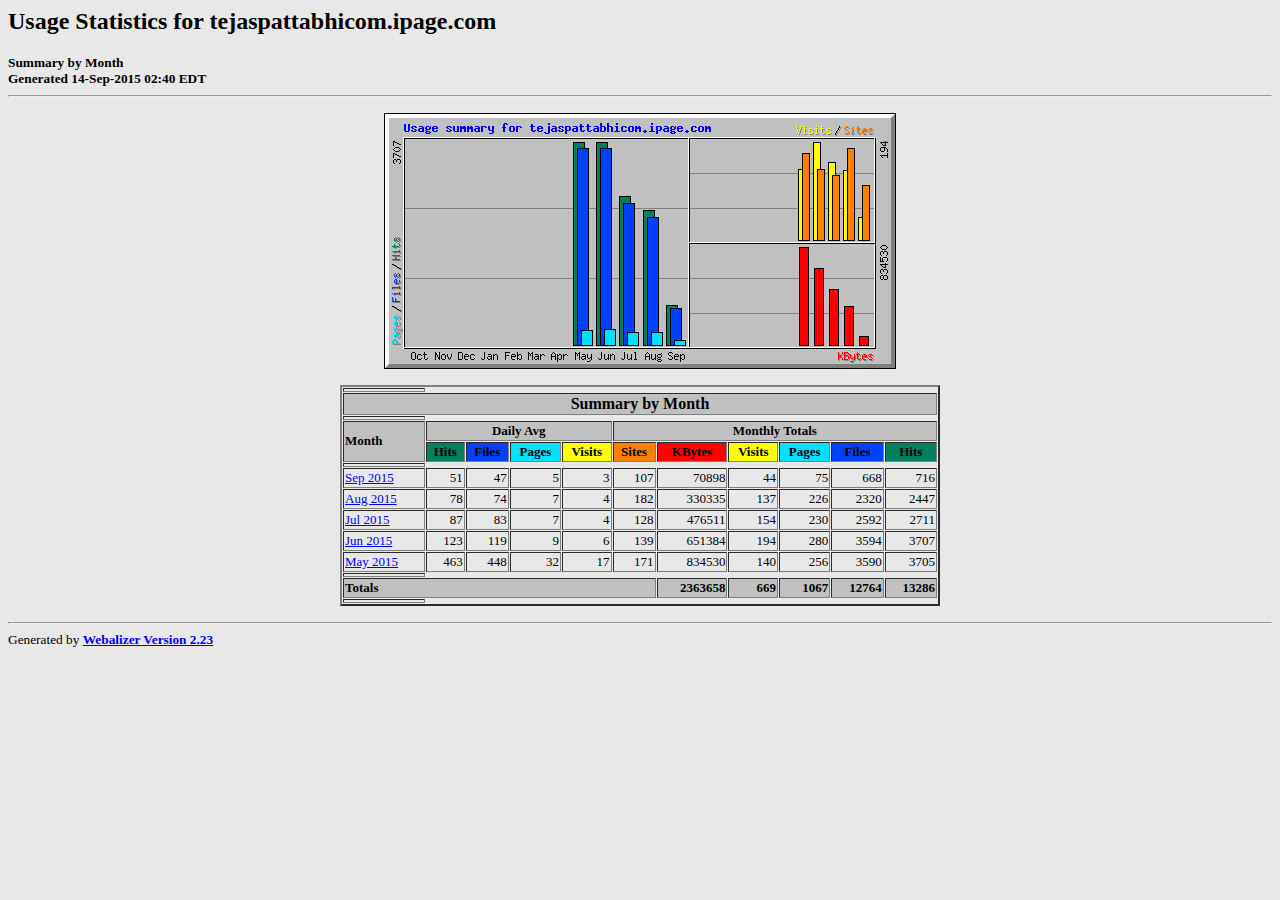
<file: stats/index.html>
<!DOCTYPE HTML PUBLIC "-//W3C//DTD HTML 4.0 Transitional//EN">

<!-- Generated by The Webalizer  Ver. 2.23-08 -->
<!--                                          -->
<!-- Copyright 1997-2013  Bradford L. Barrett -->
<!--                                          -->
<!-- Distributed under the GNU GPL  Version 2 -->
<!--        Full text may be found at:        -->
<!--         http://www.webalizer.org         -->
<!--                                          -->
<!--  Give the power back to the programmers  -->
<!--   Support the Free Software Foundation   -->
<!--           (http://www.fsf.org)           -->
<!--                                          -->
<!-- *** Generated: 14-Sep-2015 02:40 EDT *** -->

<HTML lang="en">
<HEAD>
 <TITLE>Usage Statistics for tejaspattabhicom.ipage.com - Summary by Month</TITLE>
</HEAD>

<BODY BGCOLOR="#E8E8E8" TEXT="#000000" LINK="#0000FF" VLINK="#FF0000">
<H2>Usage Statistics for tejaspattabhicom.ipage.com</H2>
<SMALL><STRONG>
Summary by Month<BR>
Generated 14-Sep-2015 02:40 EDT<BR>
</STRONG></SMALL>
<CENTER>
<HR>
<P>
<IMG SRC="usage.png" ALT="Usage summary for tejaspattabhicom.ipage.com" HEIGHT=256 WIDTH=512><P>
<TABLE WIDTH=600 BORDER=2 CELLSPACING=1 CELLPADDING=1>
<TR><TH HEIGHT=4></TH></TR>
<TR><TH COLSPAN=11 BGCOLOR="#C0C0C0" ALIGN=center>Summary by Month</TH></TR>
<TR><TH HEIGHT=4></TH></TR>
<TR><TH ALIGN=left ROWSPAN=2 BGCOLOR="#C0C0C0"><FONT SIZE="-1">Month</FONT></TH>
<TH ALIGN=center COLSPAN=4 BGCOLOR="#C0C0C0"><FONT SIZE="-1">Daily Avg</FONT></TH>
<TH ALIGN=center COLSPAN=6 BGCOLOR="#C0C0C0"><FONT SIZE="-1">Monthly Totals</FONT></TH></TR>
<TR><TH ALIGN=center BGCOLOR="#00805c"><FONT SIZE="-1">Hits</FONT></TH>
<TH ALIGN=center BGCOLOR="#0040ff"><FONT SIZE="-1">Files</FONT></TH>
<TH ALIGN=center BGCOLOR="#00e0ff"><FONT SIZE="-1">Pages</FONT></TH>
<TH ALIGN=center BGCOLOR="#ffff00"><FONT SIZE="-1">Visits</FONT></TH>
<TH ALIGN=center BGCOLOR="#ff8000"><FONT SIZE="-1">Sites</FONT></TH>
<TH ALIGN=center BGCOLOR="#ff0000"><FONT SIZE="-1">KBytes</FONT></TH>
<TH ALIGN=center BGCOLOR="#ffff00"><FONT SIZE="-1">Visits</FONT></TH>
<TH ALIGN=center BGCOLOR="#00e0ff"><FONT SIZE="-1">Pages</FONT></TH>
<TH ALIGN=center BGCOLOR="#0040ff"><FONT SIZE="-1">Files</FONT></TH>
<TH ALIGN=center BGCOLOR="#00805c"><FONT SIZE="-1">Hits</FONT></TH></TR>
<TR><TH HEIGHT=4></TH></TR>
<TR><TD NOWRAP><A HREF="usage_201509.html"><FONT SIZE="-1">Sep 2015</FONT></A></TD>
<TD ALIGN=right><FONT SIZE="-1">51</FONT></TD>
<TD ALIGN=right><FONT SIZE="-1">47</FONT></TD>
<TD ALIGN=right><FONT SIZE="-1">5</FONT></TD>
<TD ALIGN=right><FONT SIZE="-1">3</FONT></TD>
<TD ALIGN=right><FONT SIZE="-1">107</FONT></TD>
<TD ALIGN=right><FONT SIZE="-1">70898</FONT></TD>
<TD ALIGN=right><FONT SIZE="-1">44</FONT></TD>
<TD ALIGN=right><FONT SIZE="-1">75</FONT></TD>
<TD ALIGN=right><FONT SIZE="-1">668</FONT></TD>
<TD ALIGN=right><FONT SIZE="-1">716</FONT></TD></TR>
<TR><TD NOWRAP><A HREF="usage_201508.html"><FONT SIZE="-1">Aug 2015</FONT></A></TD>
<TD ALIGN=right><FONT SIZE="-1">78</FONT></TD>
<TD ALIGN=right><FONT SIZE="-1">74</FONT></TD>
<TD ALIGN=right><FONT SIZE="-1">7</FONT></TD>
<TD ALIGN=right><FONT SIZE="-1">4</FONT></TD>
<TD ALIGN=right><FONT SIZE="-1">182</FONT></TD>
<TD ALIGN=right><FONT SIZE="-1">330335</FONT></TD>
<TD ALIGN=right><FONT SIZE="-1">137</FONT></TD>
<TD ALIGN=right><FONT SIZE="-1">226</FONT></TD>
<TD ALIGN=right><FONT SIZE="-1">2320</FONT></TD>
<TD ALIGN=right><FONT SIZE="-1">2447</FONT></TD></TR>
<TR><TD NOWRAP><A HREF="usage_201507.html"><FONT SIZE="-1">Jul 2015</FONT></A></TD>
<TD ALIGN=right><FONT SIZE="-1">87</FONT></TD>
<TD ALIGN=right><FONT SIZE="-1">83</FONT></TD>
<TD ALIGN=right><FONT SIZE="-1">7</FONT></TD>
<TD ALIGN=right><FONT SIZE="-1">4</FONT></TD>
<TD ALIGN=right><FONT SIZE="-1">128</FONT></TD>
<TD ALIGN=right><FONT SIZE="-1">476511</FONT></TD>
<TD ALIGN=right><FONT SIZE="-1">154</FONT></TD>
<TD ALIGN=right><FONT SIZE="-1">230</FONT></TD>
<TD ALIGN=right><FONT SIZE="-1">2592</FONT></TD>
<TD ALIGN=right><FONT SIZE="-1">2711</FONT></TD></TR>
<TR><TD NOWRAP><A HREF="usage_201506.html"><FONT SIZE="-1">Jun 2015</FONT></A></TD>
<TD ALIGN=right><FONT SIZE="-1">123</FONT></TD>
<TD ALIGN=right><FONT SIZE="-1">119</FONT></TD>
<TD ALIGN=right><FONT SIZE="-1">9</FONT></TD>
<TD ALIGN=right><FONT SIZE="-1">6</FONT></TD>
<TD ALIGN=right><FONT SIZE="-1">139</FONT></TD>
<TD ALIGN=right><FONT SIZE="-1">651384</FONT></TD>
<TD ALIGN=right><FONT SIZE="-1">194</FONT></TD>
<TD ALIGN=right><FONT SIZE="-1">280</FONT></TD>
<TD ALIGN=right><FONT SIZE="-1">3594</FONT></TD>
<TD ALIGN=right><FONT SIZE="-1">3707</FONT></TD></TR>
<TR><TD NOWRAP><A HREF="usage_201505.html"><FONT SIZE="-1">May 2015</FONT></A></TD>
<TD ALIGN=right><FONT SIZE="-1">463</FONT></TD>
<TD ALIGN=right><FONT SIZE="-1">448</FONT></TD>
<TD ALIGN=right><FONT SIZE="-1">32</FONT></TD>
<TD ALIGN=right><FONT SIZE="-1">17</FONT></TD>
<TD ALIGN=right><FONT SIZE="-1">171</FONT></TD>
<TD ALIGN=right><FONT SIZE="-1">834530</FONT></TD>
<TD ALIGN=right><FONT SIZE="-1">140</FONT></TD>
<TD ALIGN=right><FONT SIZE="-1">256</FONT></TD>
<TD ALIGN=right><FONT SIZE="-1">3590</FONT></TD>
<TD ALIGN=right><FONT SIZE="-1">3705</FONT></TD></TR>
<TR><TH HEIGHT=4></TH></TR>
<TR><TH BGCOLOR="#C0C0C0" COLSPAN=6 ALIGN=left><FONT SIZE="-1">Totals</FONT></TH>
<TH BGCOLOR="#C0C0C0" ALIGN=right><FONT SIZE="-1">2363658</FONT></TH>
<TH BGCOLOR="#C0C0C0" ALIGN=right><FONT SIZE="-1">669</FONT></TH>
<TH BGCOLOR="#C0C0C0" ALIGN=right><FONT SIZE="-1">1067</FONT></TH>
<TH BGCOLOR="#C0C0C0" ALIGN=right><FONT SIZE="-1">12764</FONT></TH>
<TH BGCOLOR="#C0C0C0" ALIGN=right><FONT SIZE="-1">13286</FONT></TH></TR>
<TR><TH HEIGHT=4></TH></TR>
</TABLE>
</CENTER>
<P>
<HR>
<TABLE WIDTH="100%" CELLPADDING=0 CELLSPACING=0 BORDER=0>
<TR>
<TD ALIGN=left VALIGN=top>
<SMALL>Generated by
<A HREF="http://www.webalizer.org/"><STRONG>Webalizer Version 2.23</STRONG></A>
</SMALL>
</TD>
</TR>
</TABLE>

<!-- Webalizer Version 2.23-08 (Mod: 26-Aug-2013) -->

</BODY>
</HTML>
</file>
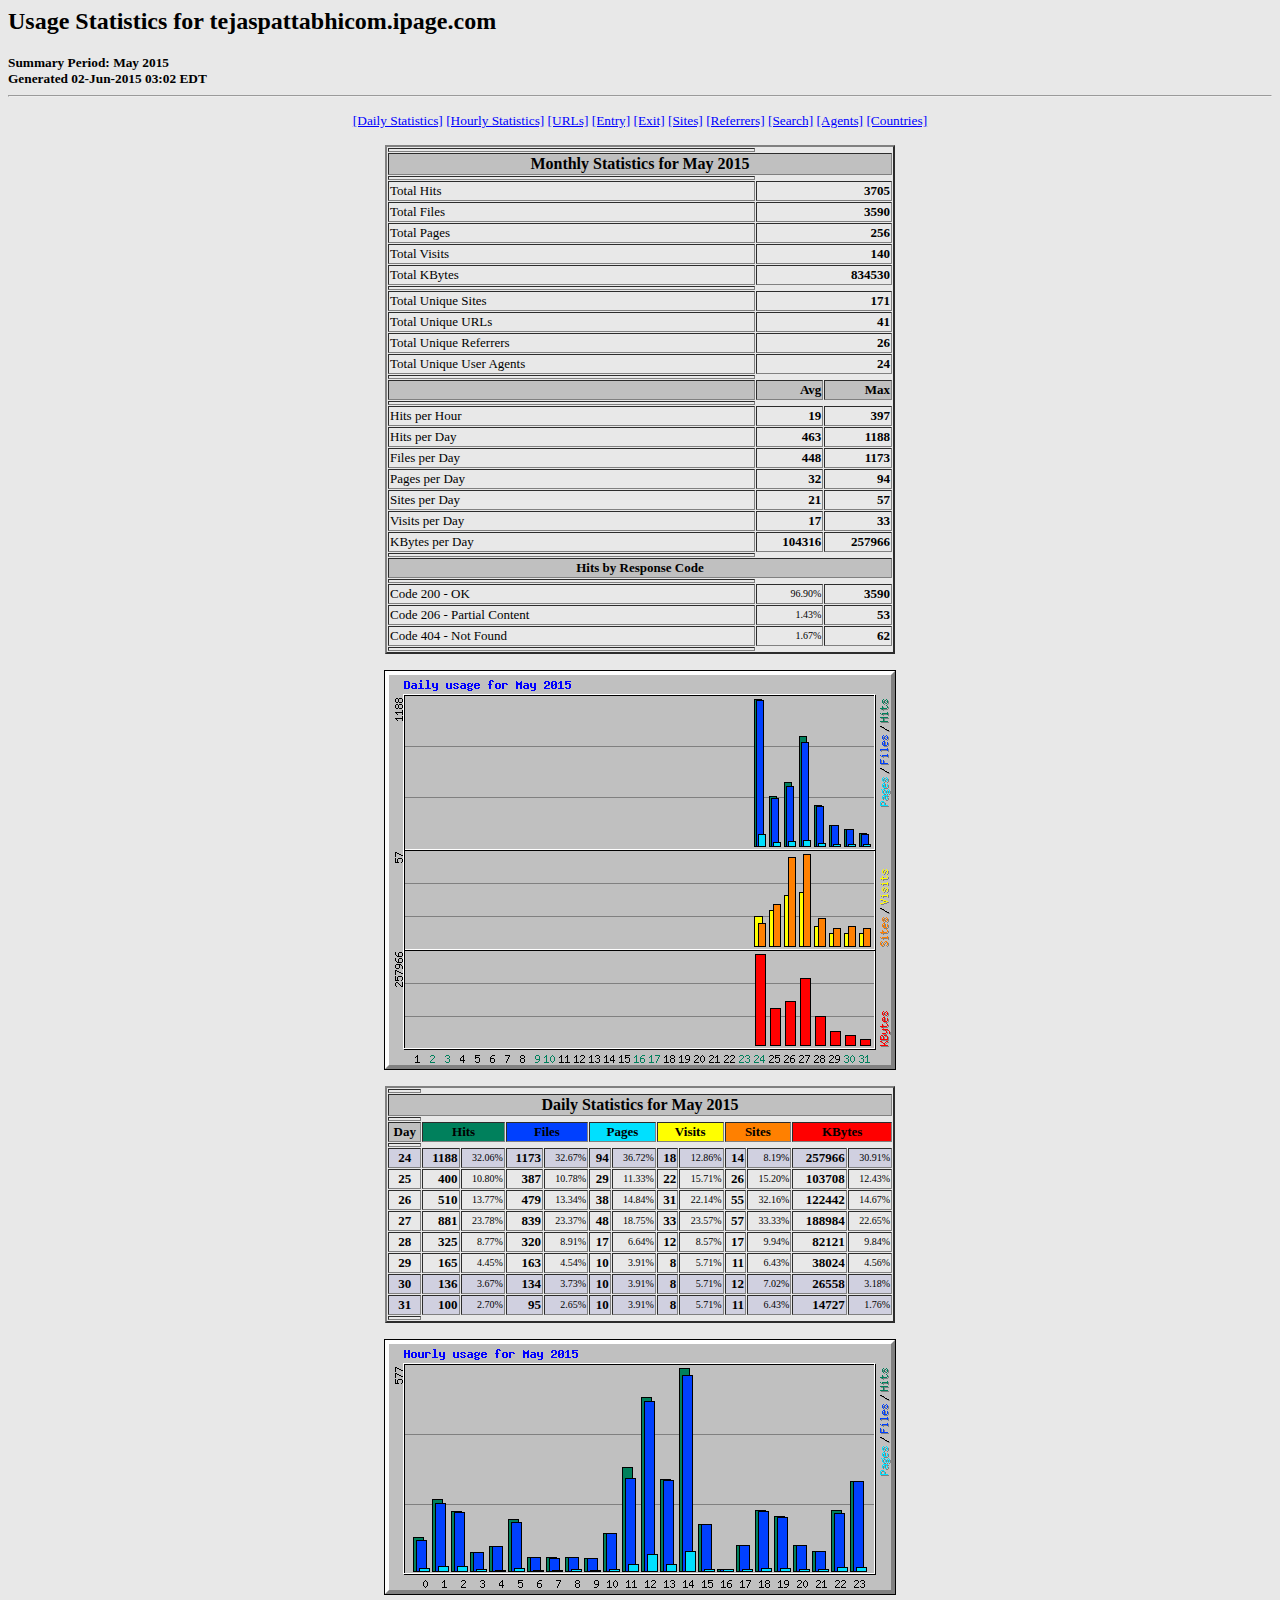
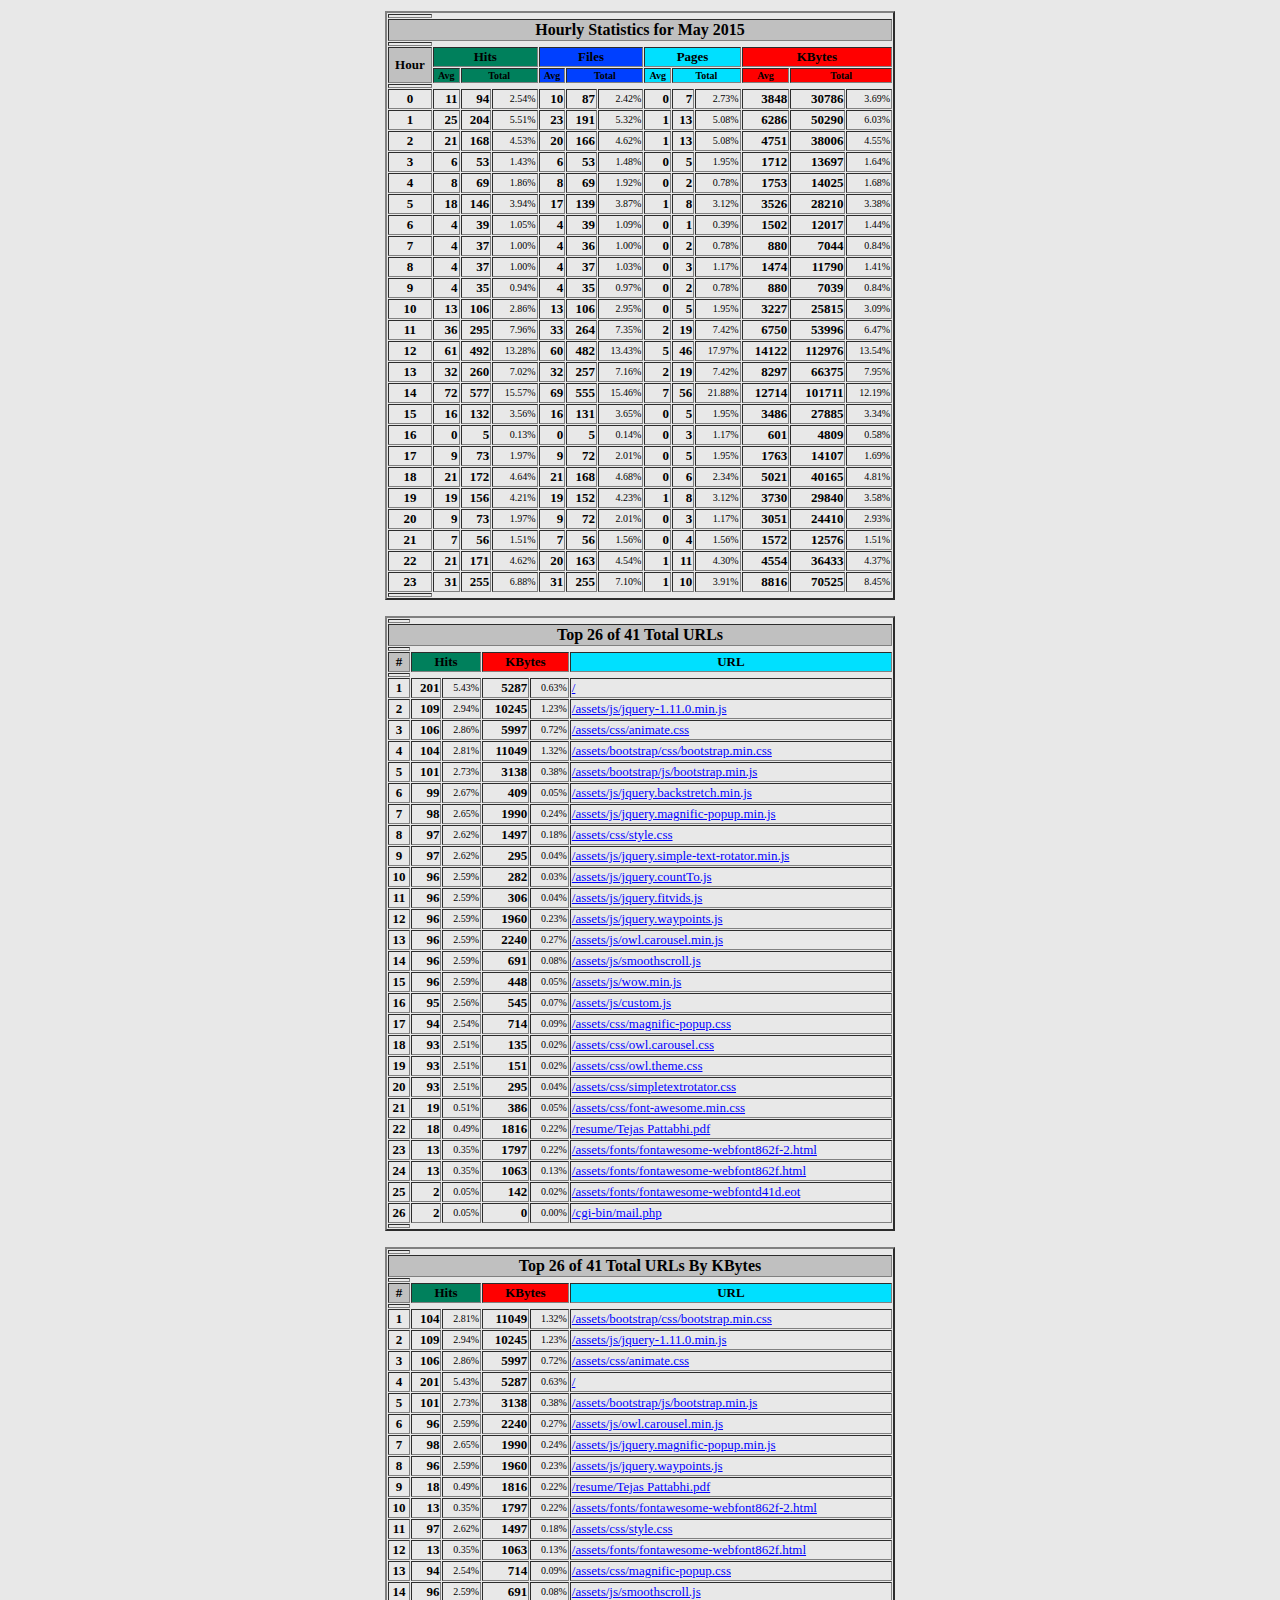
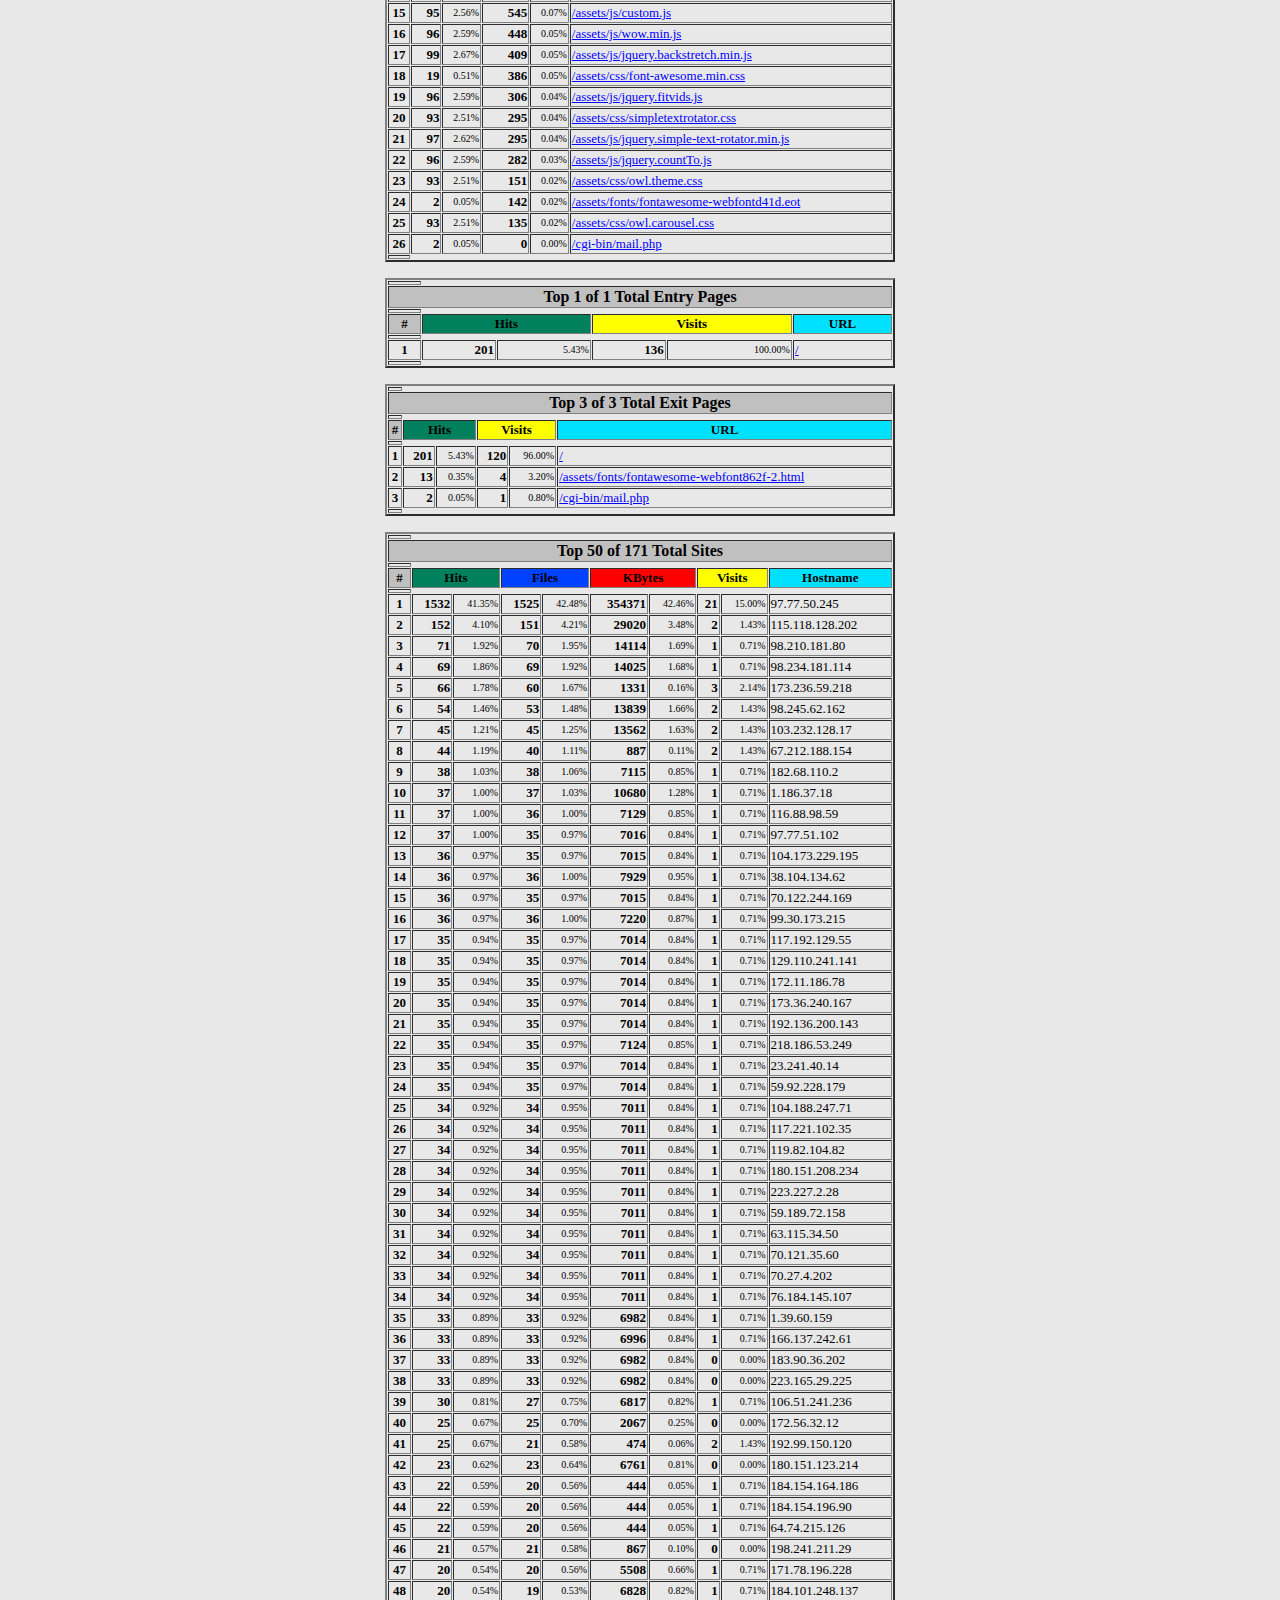
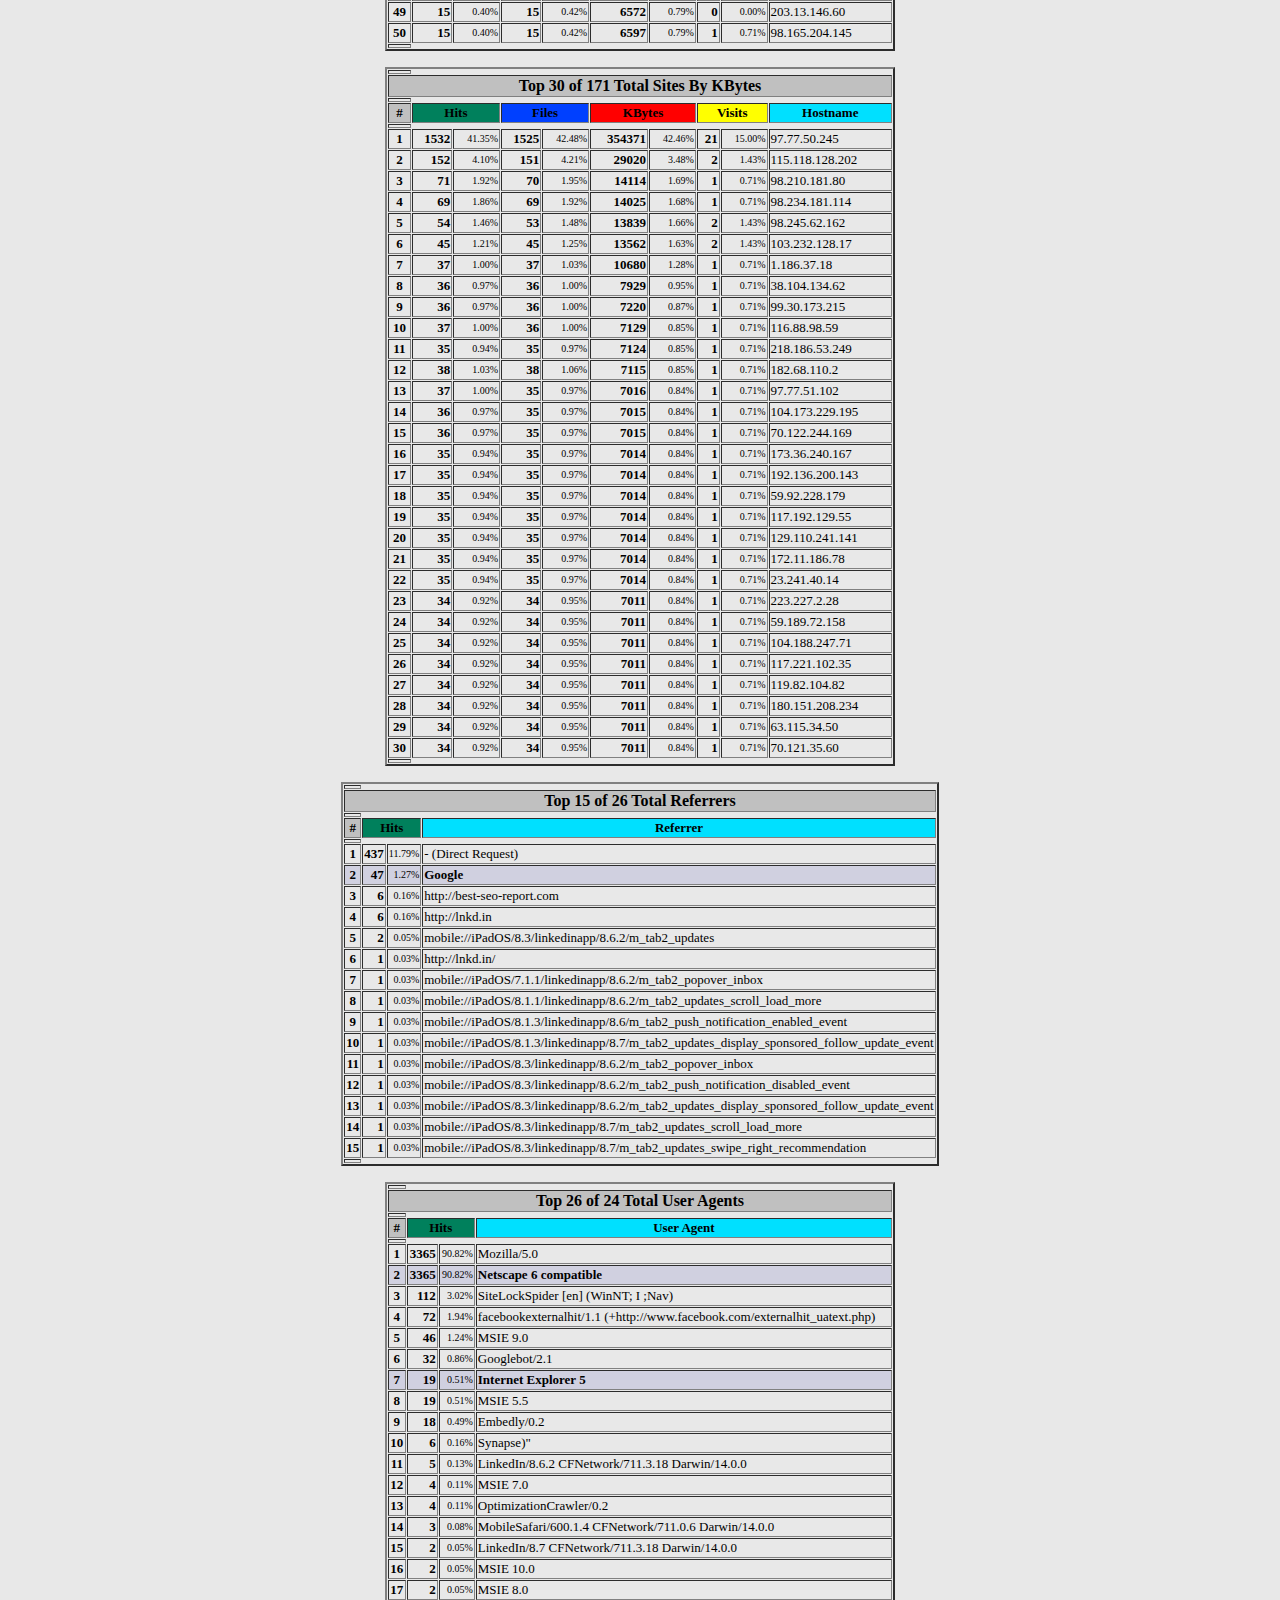
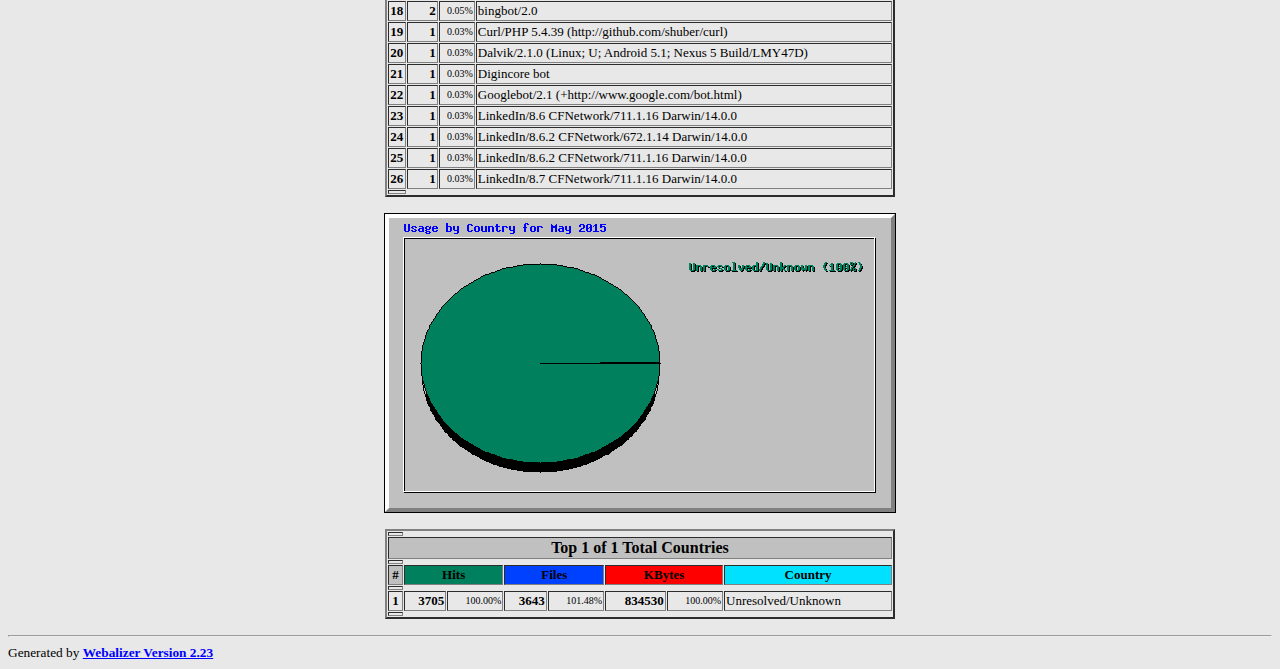
<file: stats/usage_201505.html>
<!DOCTYPE HTML PUBLIC "-//W3C//DTD HTML 4.0 Transitional//EN">

<!-- Generated by The Webalizer  Ver. 2.23-08 -->
<!--                                          -->
<!-- Copyright 1997-2013  Bradford L. Barrett -->
<!--                                          -->
<!-- Distributed under the GNU GPL  Version 2 -->
<!--        Full text may be found at:        -->
<!--         http://www.webalizer.org         -->
<!--                                          -->
<!--  Give the power back to the programmers  -->
<!--   Support the Free Software Foundation   -->
<!--           (http://www.fsf.org)           -->
<!--                                          -->
<!-- *** Generated: 02-Jun-2015 03:02 EDT *** -->

<HTML lang="en">
<HEAD>
 <TITLE>Usage Statistics for tejaspattabhicom.ipage.com - May 2015</TITLE>
</HEAD>

<BODY BGCOLOR="#E8E8E8" TEXT="#000000" LINK="#0000FF" VLINK="#FF0000">
<H2>Usage Statistics for tejaspattabhicom.ipage.com</H2>
<SMALL><STRONG>
Summary Period: May 2015<BR>
Generated 02-Jun-2015 03:02 EDT<BR>
</STRONG></SMALL>
<CENTER>
<HR>
<P>
<SMALL>
<A HREF="#DAYSTATS">[Daily Statistics]</A>
<A HREF="#HOURSTATS">[Hourly Statistics]</A>
<A HREF="#TOPURLS">[URLs]</A>
<A HREF="#TOPENTRY">[Entry]</A>
<A HREF="#TOPEXIT">[Exit]</A>
<A HREF="#TOPSITES">[Sites]</A>
<A HREF="#TOPREFS">[Referrers]</A>
<A HREF="#TOPSEARCH">[Search]</A>
<A HREF="#TOPAGENTS">[Agents]</A>
<A HREF="#TOPCTRYS">[Countries]</A>
</SMALL>
<P>
<TABLE WIDTH=510 BORDER=2 CELLSPACING=1 CELLPADDING=1>
<TR><TH HEIGHT=4></TH></TR>
<TR><TH COLSPAN=3 ALIGN=center BGCOLOR="#C0C0C0">Monthly Statistics for May 2015</TH></TR>
<TR><TH HEIGHT=4></TH></TR>
<TR><TD WIDTH=380><FONT SIZE="-1">Total Hits</FONT></TD>
<TD ALIGN=right COLSPAN=2><FONT SIZE="-1"><B>3705</B></FONT></TD></TR>
<TR><TD WIDTH=380><FONT SIZE="-1">Total Files</FONT></TD>
<TD ALIGN=right COLSPAN=2><FONT SIZE="-1"><B>3590</B></FONT></TD></TR>
<TR><TD WIDTH=380><FONT SIZE="-1">Total Pages</FONT></TD>
<TD ALIGN=right COLSPAN=2><FONT SIZE="-1"><B>256</B></FONT></TD></TR>
<TR><TD WIDTH=380><FONT SIZE="-1">Total Visits</FONT></TD>
<TD ALIGN=right COLSPAN=2><FONT SIZE="-1"><B>140</B></FONT></TD></TR>
<TR><TD WIDTH=380><FONT SIZE="-1">Total KBytes</FONT></TD>
<TD ALIGN=right COLSPAN=2><FONT SIZE="-1"><B>834530</B></FONT></TD></TR>
<TR><TH HEIGHT=4></TH></TR>
<TR><TD WIDTH=380><FONT SIZE="-1">Total Unique Sites</FONT></TD>
<TD ALIGN=right COLSPAN=2><FONT SIZE="-1"><B>171</B></FONT></TD></TR>
<TR><TD WIDTH=380><FONT SIZE="-1">Total Unique URLs</FONT></TD>
<TD ALIGN=right COLSPAN=2><FONT SIZE="-1"><B>41</B></FONT></TD></TR>
<TR><TD WIDTH=380><FONT SIZE="-1">Total Unique Referrers</FONT></TD>
<TD ALIGN=right COLSPAN=2><FONT SIZE="-1"><B>26</B></FONT></TD></TR>
<TR><TD WIDTH=380><FONT SIZE="-1">Total Unique User Agents</FONT></TD>
<TD ALIGN=right COLSPAN=2><FONT SIZE="-1"><B>24</B></FONT></TD></TR>
<TR><TH HEIGHT=4></TH></TR>
<TR><TH WIDTH=380 BGCOLOR="#C0C0C0"><FONT SIZE=-1 COLOR="#C0C0C0">.</FONT></TH>
<TH WIDTH=65 BGCOLOR="#C0C0C0" ALIGN=right><FONT SIZE=-1>Avg </FONT></TH>
<TH WIDTH=65 BGCOLOR="#C0C0C0" ALIGN=right><FONT SIZE=-1>Max </FONT></TH></TR>
<TR><TH HEIGHT=4></TH></TR>
<TR><TD><FONT SIZE="-1">Hits per Hour</FONT></TD>
<TD ALIGN=right WIDTH=65><FONT SIZE="-1"><B>19</B></FONT></TD>
<TD WIDTH=65 ALIGN=right><FONT SIZE=-1><B>397</B></FONT></TD></TR>
<TR><TD><FONT SIZE="-1">Hits per Day</FONT></TD>
<TD ALIGN=right WIDTH=65><FONT SIZE="-1"><B>463</B></FONT></TD>
<TD WIDTH=65 ALIGN=right><FONT SIZE=-1><B>1188</B></FONT></TD></TR>
<TR><TD><FONT SIZE="-1">Files per Day</FONT></TD>
<TD ALIGN=right WIDTH=65><FONT SIZE="-1"><B>448</B></FONT></TD>
<TD WIDTH=65 ALIGN=right><FONT SIZE=-1><B>1173</B></FONT></TD></TR>
<TR><TD><FONT SIZE="-1">Pages per Day</FONT></TD>
<TD ALIGN=right WIDTH=65><FONT SIZE="-1"><B>32</B></FONT></TD>
<TD WIDTH=65 ALIGN=right><FONT SIZE=-1><B>94</B></FONT></TD></TR>
<TR><TD><FONT SIZE="-1">Sites per Day</FONT></TD>
<TD ALIGN=right WIDTH=65><FONT SIZE="-1"><B>21</B></FONT></TD>
<TD WIDTH=65 ALIGN=right><FONT SIZE=-1><B>57</B></FONT></TD></TR>
<TR><TD><FONT SIZE="-1">Visits per Day</FONT></TD>
<TD ALIGN=right WIDTH=65><FONT SIZE="-1"><B>17</B></FONT></TD>
<TD WIDTH=65 ALIGN=right><FONT SIZE=-1><B>33</B></FONT></TD></TR>
<TR><TD><FONT SIZE="-1">KBytes per Day</FONT></TD>
<TD ALIGN=right WIDTH=65><FONT SIZE="-1"><B>104316</B></FONT></TD>
<TD WIDTH=65 ALIGN=right><FONT SIZE=-1><B>257966</B></FONT></TD></TR>
<TR><TH HEIGHT=4></TH></TR>
<TR><TH COLSPAN=3 ALIGN=center BGCOLOR="#C0C0C0">
<FONT SIZE="-1">Hits by Response Code</FONT></TH></TR>
<TR><TH HEIGHT=4></TH></TR>
<TR><TD><FONT SIZE="-1">Code 200 - OK</FONT></TD>
<TD ALIGN=right><FONT SIZE="-2">96.90%</FONT></TD>
<TD ALIGN=right><FONT SIZE="-1"><B>3590</B></FONT></TD></TR>
<TR><TD><FONT SIZE="-1">Code 206 - Partial Content</FONT></TD>
<TD ALIGN=right><FONT SIZE="-2">1.43%</FONT></TD>
<TD ALIGN=right><FONT SIZE="-1"><B>53</B></FONT></TD></TR>
<TR><TD><FONT SIZE="-1">Code 404 - Not Found</FONT></TD>
<TD ALIGN=right><FONT SIZE="-2">1.67%</FONT></TD>
<TD ALIGN=right><FONT SIZE="-1"><B>62</B></FONT></TD></TR>
<TR><TH HEIGHT=4></TH></TR>
</TABLE>
<P>
<A NAME="DAYSTATS"></A>
<IMG SRC="daily_usage_201505.png" ALT="Daily usage for May 2015" HEIGHT=400 WIDTH=512><P>
<TABLE WIDTH=510 BORDER=2 CELLSPACING=1 CELLPADDING=1>
<TR><TH HEIGHT=4></TH></TR>
<TR><TH BGCOLOR="#C0C0C0" COLSPAN=13 ALIGN=center>Daily Statistics for May 2015</TH></TR>
<TR><TH HEIGHT=4></TH></TR>
<TR><TH ALIGN=center BGCOLOR="#C0C0C0"><FONT SIZE="-1">Day</FONT></TH>
<TH ALIGN=center BGCOLOR="#00805c" COLSPAN=2><FONT SIZE="-1">Hits</FONT></TH>
<TH ALIGN=center BGCOLOR="#0040ff" COLSPAN=2><FONT SIZE="-1">Files</FONT></TH>
<TH ALIGN=center BGCOLOR="#00e0ff" COLSPAN=2><FONT SIZE="-1">Pages</FONT></TH>
<TH ALIGN=center BGCOLOR="#ffff00" COLSPAN=2><FONT SIZE="-1">Visits</FONT></TH>
<TH ALIGN=center BGCOLOR="#ff8000" COLSPAN=2><FONT SIZE="-1">Sites</FONT></TH>
<TH ALIGN=center BGCOLOR="#ff0000" COLSPAN=2><FONT SIZE="-1">KBytes</FONT></TH></TR>
<TR><TH HEIGHT=4></TH></TR>
<TR BGCOLOR="#D0D0E0"><TD ALIGN=center><FONT SIZE="-1"><B>24</B></FONT></TD>
<TD ALIGN=right><FONT SIZE="-1"><B>1188</B></FONT></TD>
<TD ALIGN=right><FONT SIZE="-2">32.06%</FONT></TD>
<TD ALIGN=right><FONT SIZE="-1"><B>1173</B></FONT></TD>
<TD ALIGN=right><FONT SIZE="-2">32.67%</FONT></TD>
<TD ALIGN=right><FONT SIZE="-1"><B>94</B></FONT></TD>
<TD ALIGN=right><FONT SIZE="-2">36.72%</FONT></TD>
<TD ALIGN=right><FONT SIZE="-1"><B>18</B></FONT></TD>
<TD ALIGN=right><FONT SIZE="-2">12.86%</FONT></TD>
<TD ALIGN=right><FONT SIZE="-1"><B>14</B></FONT></TD>
<TD ALIGN=right><FONT SIZE="-2">8.19%</FONT></TD>
<TD ALIGN=right><FONT SIZE="-1"><B>257966</B></FONT></TD>
<TD ALIGN=right><FONT SIZE="-2">30.91%</FONT></TD></TR>
<TR><TD ALIGN=center><FONT SIZE="-1"><B>25</B></FONT></TD>
<TD ALIGN=right><FONT SIZE="-1"><B>400</B></FONT></TD>
<TD ALIGN=right><FONT SIZE="-2">10.80%</FONT></TD>
<TD ALIGN=right><FONT SIZE="-1"><B>387</B></FONT></TD>
<TD ALIGN=right><FONT SIZE="-2">10.78%</FONT></TD>
<TD ALIGN=right><FONT SIZE="-1"><B>29</B></FONT></TD>
<TD ALIGN=right><FONT SIZE="-2">11.33%</FONT></TD>
<TD ALIGN=right><FONT SIZE="-1"><B>22</B></FONT></TD>
<TD ALIGN=right><FONT SIZE="-2">15.71%</FONT></TD>
<TD ALIGN=right><FONT SIZE="-1"><B>26</B></FONT></TD>
<TD ALIGN=right><FONT SIZE="-2">15.20%</FONT></TD>
<TD ALIGN=right><FONT SIZE="-1"><B>103708</B></FONT></TD>
<TD ALIGN=right><FONT SIZE="-2">12.43%</FONT></TD></TR>
<TR><TD ALIGN=center><FONT SIZE="-1"><B>26</B></FONT></TD>
<TD ALIGN=right><FONT SIZE="-1"><B>510</B></FONT></TD>
<TD ALIGN=right><FONT SIZE="-2">13.77%</FONT></TD>
<TD ALIGN=right><FONT SIZE="-1"><B>479</B></FONT></TD>
<TD ALIGN=right><FONT SIZE="-2">13.34%</FONT></TD>
<TD ALIGN=right><FONT SIZE="-1"><B>38</B></FONT></TD>
<TD ALIGN=right><FONT SIZE="-2">14.84%</FONT></TD>
<TD ALIGN=right><FONT SIZE="-1"><B>31</B></FONT></TD>
<TD ALIGN=right><FONT SIZE="-2">22.14%</FONT></TD>
<TD ALIGN=right><FONT SIZE="-1"><B>55</B></FONT></TD>
<TD ALIGN=right><FONT SIZE="-2">32.16%</FONT></TD>
<TD ALIGN=right><FONT SIZE="-1"><B>122442</B></FONT></TD>
<TD ALIGN=right><FONT SIZE="-2">14.67%</FONT></TD></TR>
<TR><TD ALIGN=center><FONT SIZE="-1"><B>27</B></FONT></TD>
<TD ALIGN=right><FONT SIZE="-1"><B>881</B></FONT></TD>
<TD ALIGN=right><FONT SIZE="-2">23.78%</FONT></TD>
<TD ALIGN=right><FONT SIZE="-1"><B>839</B></FONT></TD>
<TD ALIGN=right><FONT SIZE="-2">23.37%</FONT></TD>
<TD ALIGN=right><FONT SIZE="-1"><B>48</B></FONT></TD>
<TD ALIGN=right><FONT SIZE="-2">18.75%</FONT></TD>
<TD ALIGN=right><FONT SIZE="-1"><B>33</B></FONT></TD>
<TD ALIGN=right><FONT SIZE="-2">23.57%</FONT></TD>
<TD ALIGN=right><FONT SIZE="-1"><B>57</B></FONT></TD>
<TD ALIGN=right><FONT SIZE="-2">33.33%</FONT></TD>
<TD ALIGN=right><FONT SIZE="-1"><B>188984</B></FONT></TD>
<TD ALIGN=right><FONT SIZE="-2">22.65%</FONT></TD></TR>
<TR><TD ALIGN=center><FONT SIZE="-1"><B>28</B></FONT></TD>
<TD ALIGN=right><FONT SIZE="-1"><B>325</B></FONT></TD>
<TD ALIGN=right><FONT SIZE="-2">8.77%</FONT></TD>
<TD ALIGN=right><FONT SIZE="-1"><B>320</B></FONT></TD>
<TD ALIGN=right><FONT SIZE="-2">8.91%</FONT></TD>
<TD ALIGN=right><FONT SIZE="-1"><B>17</B></FONT></TD>
<TD ALIGN=right><FONT SIZE="-2">6.64%</FONT></TD>
<TD ALIGN=right><FONT SIZE="-1"><B>12</B></FONT></TD>
<TD ALIGN=right><FONT SIZE="-2">8.57%</FONT></TD>
<TD ALIGN=right><FONT SIZE="-1"><B>17</B></FONT></TD>
<TD ALIGN=right><FONT SIZE="-2">9.94%</FONT></TD>
<TD ALIGN=right><FONT SIZE="-1"><B>82121</B></FONT></TD>
<TD ALIGN=right><FONT SIZE="-2">9.84%</FONT></TD></TR>
<TR><TD ALIGN=center><FONT SIZE="-1"><B>29</B></FONT></TD>
<TD ALIGN=right><FONT SIZE="-1"><B>165</B></FONT></TD>
<TD ALIGN=right><FONT SIZE="-2">4.45%</FONT></TD>
<TD ALIGN=right><FONT SIZE="-1"><B>163</B></FONT></TD>
<TD ALIGN=right><FONT SIZE="-2">4.54%</FONT></TD>
<TD ALIGN=right><FONT SIZE="-1"><B>10</B></FONT></TD>
<TD ALIGN=right><FONT SIZE="-2">3.91%</FONT></TD>
<TD ALIGN=right><FONT SIZE="-1"><B>8</B></FONT></TD>
<TD ALIGN=right><FONT SIZE="-2">5.71%</FONT></TD>
<TD ALIGN=right><FONT SIZE="-1"><B>11</B></FONT></TD>
<TD ALIGN=right><FONT SIZE="-2">6.43%</FONT></TD>
<TD ALIGN=right><FONT SIZE="-1"><B>38024</B></FONT></TD>
<TD ALIGN=right><FONT SIZE="-2">4.56%</FONT></TD></TR>
<TR BGCOLOR="#D0D0E0"><TD ALIGN=center><FONT SIZE="-1"><B>30</B></FONT></TD>
<TD ALIGN=right><FONT SIZE="-1"><B>136</B></FONT></TD>
<TD ALIGN=right><FONT SIZE="-2">3.67%</FONT></TD>
<TD ALIGN=right><FONT SIZE="-1"><B>134</B></FONT></TD>
<TD ALIGN=right><FONT SIZE="-2">3.73%</FONT></TD>
<TD ALIGN=right><FONT SIZE="-1"><B>10</B></FONT></TD>
<TD ALIGN=right><FONT SIZE="-2">3.91%</FONT></TD>
<TD ALIGN=right><FONT SIZE="-1"><B>8</B></FONT></TD>
<TD ALIGN=right><FONT SIZE="-2">5.71%</FONT></TD>
<TD ALIGN=right><FONT SIZE="-1"><B>12</B></FONT></TD>
<TD ALIGN=right><FONT SIZE="-2">7.02%</FONT></TD>
<TD ALIGN=right><FONT SIZE="-1"><B>26558</B></FONT></TD>
<TD ALIGN=right><FONT SIZE="-2">3.18%</FONT></TD></TR>
<TR BGCOLOR="#D0D0E0"><TD ALIGN=center><FONT SIZE="-1"><B>31</B></FONT></TD>
<TD ALIGN=right><FONT SIZE="-1"><B>100</B></FONT></TD>
<TD ALIGN=right><FONT SIZE="-2">2.70%</FONT></TD>
<TD ALIGN=right><FONT SIZE="-1"><B>95</B></FONT></TD>
<TD ALIGN=right><FONT SIZE="-2">2.65%</FONT></TD>
<TD ALIGN=right><FONT SIZE="-1"><B>10</B></FONT></TD>
<TD ALIGN=right><FONT SIZE="-2">3.91%</FONT></TD>
<TD ALIGN=right><FONT SIZE="-1"><B>8</B></FONT></TD>
<TD ALIGN=right><FONT SIZE="-2">5.71%</FONT></TD>
<TD ALIGN=right><FONT SIZE="-1"><B>11</B></FONT></TD>
<TD ALIGN=right><FONT SIZE="-2">6.43%</FONT></TD>
<TD ALIGN=right><FONT SIZE="-1"><B>14727</B></FONT></TD>
<TD ALIGN=right><FONT SIZE="-2">1.76%</FONT></TD></TR>
<TR><TH HEIGHT=4></TH></TR>
</TABLE>
<P>
<A NAME="HOURSTATS"></A>
<IMG SRC="hourly_usage_201505.png" ALT="Hourly usage for May 2015" HEIGHT=256 WIDTH=512><P>
<TABLE WIDTH=510 BORDER=2 CELLSPACING=1 CELLPADDING=1>
<TR><TH HEIGHT=4></TH></TR>
<TR><TH BGCOLOR="#C0C0C0" COLSPAN=13 ALIGN=center>Hourly Statistics for May 2015</TH></TR>
<TR><TH HEIGHT=4></TH></TR>
<TR><TH ALIGN=center ROWSPAN=2 BGCOLOR="#C0C0C0"><FONT SIZE="-1">Hour</FONT></TH>
<TH ALIGN=center BGCOLOR="#00805c" COLSPAN=3><FONT SIZE="-1">Hits</FONT></TH>
<TH ALIGN=center BGCOLOR="#0040ff" COLSPAN=3><FONT SIZE="-1">Files</FONT></TH>
<TH ALIGN=center BGCOLOR="#00e0ff" COLSPAN=3><FONT SIZE="-1">Pages</FONT></TH>
<TH ALIGN=center BGCOLOR="#ff0000" COLSPAN=3><FONT SIZE="-1">KBytes</FONT></TH></TR>
<TR><TH ALIGN=center BGCOLOR="#00805c"><FONT SIZE="-2">Avg</FONT></TH>
<TH ALIGN=center BGCOLOR="#00805c" COLSPAN=2><FONT SIZE="-2">Total</FONT></TH>
<TH ALIGN=center BGCOLOR="#0040ff"><FONT SIZE="-2">Avg</FONT></TH>
<TH ALIGN=center BGCOLOR="#0040ff" COLSPAN=2><FONT SIZE="-2">Total</FONT></TH>
<TH ALIGN=center BGCOLOR="#00e0ff"><FONT SIZE="-2">Avg</FONT></TH>
<TH ALIGN=center BGCOLOR="#00e0ff" COLSPAN=2><FONT SIZE="-2">Total</FONT></TH>
<TH ALIGN=center BGCOLOR="#ff0000"><FONT SIZE="-2">Avg</FONT></TH>
<TH ALIGN=center BGCOLOR="#ff0000" COLSPAN=2><FONT SIZE="-2">Total</FONT></TH></TR>
<TR><TH HEIGHT=4></TH></TR>
<TR><TD ALIGN=center><FONT SIZE="-1"><B>0</B></FONT></TD>
<TD ALIGN=right><FONT SIZE="-1"><B>11</B></FONT></TD>
<TD ALIGN=right><FONT SIZE="-1"><B>94</B></FONT></TD>
<TD ALIGN=right><FONT SIZE="-2">2.54%</FONT></TD>
<TD ALIGN=right><FONT SIZE="-1"><B>10</B></FONT></TD>
<TD ALIGN=right><FONT SIZE="-1"><B>87</B></FONT></TD>
<TD ALIGN=right><FONT SIZE="-2">2.42%</FONT></TD>
<TD ALIGN=right><FONT SIZE="-1"><B>0</B></FONT></TD>
<TD ALIGN=right><FONT SIZE="-1"><B>7</B></FONT></TD>
<TD ALIGN=right><FONT SIZE="-2">2.73%</FONT></TD>
<TD ALIGN=right><FONT SIZE="-1"><B>3848</B></FONT></TD>
<TD ALIGN=right><FONT SIZE="-1"><B>30786</B></FONT></TD>
<TD ALIGN=right><FONT SIZE="-2">3.69%</FONT></TD></TR>
<TR><TD ALIGN=center><FONT SIZE="-1"><B>1</B></FONT></TD>
<TD ALIGN=right><FONT SIZE="-1"><B>25</B></FONT></TD>
<TD ALIGN=right><FONT SIZE="-1"><B>204</B></FONT></TD>
<TD ALIGN=right><FONT SIZE="-2">5.51%</FONT></TD>
<TD ALIGN=right><FONT SIZE="-1"><B>23</B></FONT></TD>
<TD ALIGN=right><FONT SIZE="-1"><B>191</B></FONT></TD>
<TD ALIGN=right><FONT SIZE="-2">5.32%</FONT></TD>
<TD ALIGN=right><FONT SIZE="-1"><B>1</B></FONT></TD>
<TD ALIGN=right><FONT SIZE="-1"><B>13</B></FONT></TD>
<TD ALIGN=right><FONT SIZE="-2">5.08%</FONT></TD>
<TD ALIGN=right><FONT SIZE="-1"><B>6286</B></FONT></TD>
<TD ALIGN=right><FONT SIZE="-1"><B>50290</B></FONT></TD>
<TD ALIGN=right><FONT SIZE="-2">6.03%</FONT></TD></TR>
<TR><TD ALIGN=center><FONT SIZE="-1"><B>2</B></FONT></TD>
<TD ALIGN=right><FONT SIZE="-1"><B>21</B></FONT></TD>
<TD ALIGN=right><FONT SIZE="-1"><B>168</B></FONT></TD>
<TD ALIGN=right><FONT SIZE="-2">4.53%</FONT></TD>
<TD ALIGN=right><FONT SIZE="-1"><B>20</B></FONT></TD>
<TD ALIGN=right><FONT SIZE="-1"><B>166</B></FONT></TD>
<TD ALIGN=right><FONT SIZE="-2">4.62%</FONT></TD>
<TD ALIGN=right><FONT SIZE="-1"><B>1</B></FONT></TD>
<TD ALIGN=right><FONT SIZE="-1"><B>13</B></FONT></TD>
<TD ALIGN=right><FONT SIZE="-2">5.08%</FONT></TD>
<TD ALIGN=right><FONT SIZE="-1"><B>4751</B></FONT></TD>
<TD ALIGN=right><FONT SIZE="-1"><B>38006</B></FONT></TD>
<TD ALIGN=right><FONT SIZE="-2">4.55%</FONT></TD></TR>
<TR><TD ALIGN=center><FONT SIZE="-1"><B>3</B></FONT></TD>
<TD ALIGN=right><FONT SIZE="-1"><B>6</B></FONT></TD>
<TD ALIGN=right><FONT SIZE="-1"><B>53</B></FONT></TD>
<TD ALIGN=right><FONT SIZE="-2">1.43%</FONT></TD>
<TD ALIGN=right><FONT SIZE="-1"><B>6</B></FONT></TD>
<TD ALIGN=right><FONT SIZE="-1"><B>53</B></FONT></TD>
<TD ALIGN=right><FONT SIZE="-2">1.48%</FONT></TD>
<TD ALIGN=right><FONT SIZE="-1"><B>0</B></FONT></TD>
<TD ALIGN=right><FONT SIZE="-1"><B>5</B></FONT></TD>
<TD ALIGN=right><FONT SIZE="-2">1.95%</FONT></TD>
<TD ALIGN=right><FONT SIZE="-1"><B>1712</B></FONT></TD>
<TD ALIGN=right><FONT SIZE="-1"><B>13697</B></FONT></TD>
<TD ALIGN=right><FONT SIZE="-2">1.64%</FONT></TD></TR>
<TR><TD ALIGN=center><FONT SIZE="-1"><B>4</B></FONT></TD>
<TD ALIGN=right><FONT SIZE="-1"><B>8</B></FONT></TD>
<TD ALIGN=right><FONT SIZE="-1"><B>69</B></FONT></TD>
<TD ALIGN=right><FONT SIZE="-2">1.86%</FONT></TD>
<TD ALIGN=right><FONT SIZE="-1"><B>8</B></FONT></TD>
<TD ALIGN=right><FONT SIZE="-1"><B>69</B></FONT></TD>
<TD ALIGN=right><FONT SIZE="-2">1.92%</FONT></TD>
<TD ALIGN=right><FONT SIZE="-1"><B>0</B></FONT></TD>
<TD ALIGN=right><FONT SIZE="-1"><B>2</B></FONT></TD>
<TD ALIGN=right><FONT SIZE="-2">0.78%</FONT></TD>
<TD ALIGN=right><FONT SIZE="-1"><B>1753</B></FONT></TD>
<TD ALIGN=right><FONT SIZE="-1"><B>14025</B></FONT></TD>
<TD ALIGN=right><FONT SIZE="-2">1.68%</FONT></TD></TR>
<TR><TD ALIGN=center><FONT SIZE="-1"><B>5</B></FONT></TD>
<TD ALIGN=right><FONT SIZE="-1"><B>18</B></FONT></TD>
<TD ALIGN=right><FONT SIZE="-1"><B>146</B></FONT></TD>
<TD ALIGN=right><FONT SIZE="-2">3.94%</FONT></TD>
<TD ALIGN=right><FONT SIZE="-1"><B>17</B></FONT></TD>
<TD ALIGN=right><FONT SIZE="-1"><B>139</B></FONT></TD>
<TD ALIGN=right><FONT SIZE="-2">3.87%</FONT></TD>
<TD ALIGN=right><FONT SIZE="-1"><B>1</B></FONT></TD>
<TD ALIGN=right><FONT SIZE="-1"><B>8</B></FONT></TD>
<TD ALIGN=right><FONT SIZE="-2">3.12%</FONT></TD>
<TD ALIGN=right><FONT SIZE="-1"><B>3526</B></FONT></TD>
<TD ALIGN=right><FONT SIZE="-1"><B>28210</B></FONT></TD>
<TD ALIGN=right><FONT SIZE="-2">3.38%</FONT></TD></TR>
<TR><TD ALIGN=center><FONT SIZE="-1"><B>6</B></FONT></TD>
<TD ALIGN=right><FONT SIZE="-1"><B>4</B></FONT></TD>
<TD ALIGN=right><FONT SIZE="-1"><B>39</B></FONT></TD>
<TD ALIGN=right><FONT SIZE="-2">1.05%</FONT></TD>
<TD ALIGN=right><FONT SIZE="-1"><B>4</B></FONT></TD>
<TD ALIGN=right><FONT SIZE="-1"><B>39</B></FONT></TD>
<TD ALIGN=right><FONT SIZE="-2">1.09%</FONT></TD>
<TD ALIGN=right><FONT SIZE="-1"><B>0</B></FONT></TD>
<TD ALIGN=right><FONT SIZE="-1"><B>1</B></FONT></TD>
<TD ALIGN=right><FONT SIZE="-2">0.39%</FONT></TD>
<TD ALIGN=right><FONT SIZE="-1"><B>1502</B></FONT></TD>
<TD ALIGN=right><FONT SIZE="-1"><B>12017</B></FONT></TD>
<TD ALIGN=right><FONT SIZE="-2">1.44%</FONT></TD></TR>
<TR><TD ALIGN=center><FONT SIZE="-1"><B>7</B></FONT></TD>
<TD ALIGN=right><FONT SIZE="-1"><B>4</B></FONT></TD>
<TD ALIGN=right><FONT SIZE="-1"><B>37</B></FONT></TD>
<TD ALIGN=right><FONT SIZE="-2">1.00%</FONT></TD>
<TD ALIGN=right><FONT SIZE="-1"><B>4</B></FONT></TD>
<TD ALIGN=right><FONT SIZE="-1"><B>36</B></FONT></TD>
<TD ALIGN=right><FONT SIZE="-2">1.00%</FONT></TD>
<TD ALIGN=right><FONT SIZE="-1"><B>0</B></FONT></TD>
<TD ALIGN=right><FONT SIZE="-1"><B>2</B></FONT></TD>
<TD ALIGN=right><FONT SIZE="-2">0.78%</FONT></TD>
<TD ALIGN=right><FONT SIZE="-1"><B>880</B></FONT></TD>
<TD ALIGN=right><FONT SIZE="-1"><B>7044</B></FONT></TD>
<TD ALIGN=right><FONT SIZE="-2">0.84%</FONT></TD></TR>
<TR><TD ALIGN=center><FONT SIZE="-1"><B>8</B></FONT></TD>
<TD ALIGN=right><FONT SIZE="-1"><B>4</B></FONT></TD>
<TD ALIGN=right><FONT SIZE="-1"><B>37</B></FONT></TD>
<TD ALIGN=right><FONT SIZE="-2">1.00%</FONT></TD>
<TD ALIGN=right><FONT SIZE="-1"><B>4</B></FONT></TD>
<TD ALIGN=right><FONT SIZE="-1"><B>37</B></FONT></TD>
<TD ALIGN=right><FONT SIZE="-2">1.03%</FONT></TD>
<TD ALIGN=right><FONT SIZE="-1"><B>0</B></FONT></TD>
<TD ALIGN=right><FONT SIZE="-1"><B>3</B></FONT></TD>
<TD ALIGN=right><FONT SIZE="-2">1.17%</FONT></TD>
<TD ALIGN=right><FONT SIZE="-1"><B>1474</B></FONT></TD>
<TD ALIGN=right><FONT SIZE="-1"><B>11790</B></FONT></TD>
<TD ALIGN=right><FONT SIZE="-2">1.41%</FONT></TD></TR>
<TR><TD ALIGN=center><FONT SIZE="-1"><B>9</B></FONT></TD>
<TD ALIGN=right><FONT SIZE="-1"><B>4</B></FONT></TD>
<TD ALIGN=right><FONT SIZE="-1"><B>35</B></FONT></TD>
<TD ALIGN=right><FONT SIZE="-2">0.94%</FONT></TD>
<TD ALIGN=right><FONT SIZE="-1"><B>4</B></FONT></TD>
<TD ALIGN=right><FONT SIZE="-1"><B>35</B></FONT></TD>
<TD ALIGN=right><FONT SIZE="-2">0.97%</FONT></TD>
<TD ALIGN=right><FONT SIZE="-1"><B>0</B></FONT></TD>
<TD ALIGN=right><FONT SIZE="-1"><B>2</B></FONT></TD>
<TD ALIGN=right><FONT SIZE="-2">0.78%</FONT></TD>
<TD ALIGN=right><FONT SIZE="-1"><B>880</B></FONT></TD>
<TD ALIGN=right><FONT SIZE="-1"><B>7039</B></FONT></TD>
<TD ALIGN=right><FONT SIZE="-2">0.84%</FONT></TD></TR>
<TR><TD ALIGN=center><FONT SIZE="-1"><B>10</B></FONT></TD>
<TD ALIGN=right><FONT SIZE="-1"><B>13</B></FONT></TD>
<TD ALIGN=right><FONT SIZE="-1"><B>106</B></FONT></TD>
<TD ALIGN=right><FONT SIZE="-2">2.86%</FONT></TD>
<TD ALIGN=right><FONT SIZE="-1"><B>13</B></FONT></TD>
<TD ALIGN=right><FONT SIZE="-1"><B>106</B></FONT></TD>
<TD ALIGN=right><FONT SIZE="-2">2.95%</FONT></TD>
<TD ALIGN=right><FONT SIZE="-1"><B>0</B></FONT></TD>
<TD ALIGN=right><FONT SIZE="-1"><B>5</B></FONT></TD>
<TD ALIGN=right><FONT SIZE="-2">1.95%</FONT></TD>
<TD ALIGN=right><FONT SIZE="-1"><B>3227</B></FONT></TD>
<TD ALIGN=right><FONT SIZE="-1"><B>25815</B></FONT></TD>
<TD ALIGN=right><FONT SIZE="-2">3.09%</FONT></TD></TR>
<TR><TD ALIGN=center><FONT SIZE="-1"><B>11</B></FONT></TD>
<TD ALIGN=right><FONT SIZE="-1"><B>36</B></FONT></TD>
<TD ALIGN=right><FONT SIZE="-1"><B>295</B></FONT></TD>
<TD ALIGN=right><FONT SIZE="-2">7.96%</FONT></TD>
<TD ALIGN=right><FONT SIZE="-1"><B>33</B></FONT></TD>
<TD ALIGN=right><FONT SIZE="-1"><B>264</B></FONT></TD>
<TD ALIGN=right><FONT SIZE="-2">7.35%</FONT></TD>
<TD ALIGN=right><FONT SIZE="-1"><B>2</B></FONT></TD>
<TD ALIGN=right><FONT SIZE="-1"><B>19</B></FONT></TD>
<TD ALIGN=right><FONT SIZE="-2">7.42%</FONT></TD>
<TD ALIGN=right><FONT SIZE="-1"><B>6750</B></FONT></TD>
<TD ALIGN=right><FONT SIZE="-1"><B>53996</B></FONT></TD>
<TD ALIGN=right><FONT SIZE="-2">6.47%</FONT></TD></TR>
<TR><TD ALIGN=center><FONT SIZE="-1"><B>12</B></FONT></TD>
<TD ALIGN=right><FONT SIZE="-1"><B>61</B></FONT></TD>
<TD ALIGN=right><FONT SIZE="-1"><B>492</B></FONT></TD>
<TD ALIGN=right><FONT SIZE="-2">13.28%</FONT></TD>
<TD ALIGN=right><FONT SIZE="-1"><B>60</B></FONT></TD>
<TD ALIGN=right><FONT SIZE="-1"><B>482</B></FONT></TD>
<TD ALIGN=right><FONT SIZE="-2">13.43%</FONT></TD>
<TD ALIGN=right><FONT SIZE="-1"><B>5</B></FONT></TD>
<TD ALIGN=right><FONT SIZE="-1"><B>46</B></FONT></TD>
<TD ALIGN=right><FONT SIZE="-2">17.97%</FONT></TD>
<TD ALIGN=right><FONT SIZE="-1"><B>14122</B></FONT></TD>
<TD ALIGN=right><FONT SIZE="-1"><B>112976</B></FONT></TD>
<TD ALIGN=right><FONT SIZE="-2">13.54%</FONT></TD></TR>
<TR><TD ALIGN=center><FONT SIZE="-1"><B>13</B></FONT></TD>
<TD ALIGN=right><FONT SIZE="-1"><B>32</B></FONT></TD>
<TD ALIGN=right><FONT SIZE="-1"><B>260</B></FONT></TD>
<TD ALIGN=right><FONT SIZE="-2">7.02%</FONT></TD>
<TD ALIGN=right><FONT SIZE="-1"><B>32</B></FONT></TD>
<TD ALIGN=right><FONT SIZE="-1"><B>257</B></FONT></TD>
<TD ALIGN=right><FONT SIZE="-2">7.16%</FONT></TD>
<TD ALIGN=right><FONT SIZE="-1"><B>2</B></FONT></TD>
<TD ALIGN=right><FONT SIZE="-1"><B>19</B></FONT></TD>
<TD ALIGN=right><FONT SIZE="-2">7.42%</FONT></TD>
<TD ALIGN=right><FONT SIZE="-1"><B>8297</B></FONT></TD>
<TD ALIGN=right><FONT SIZE="-1"><B>66375</B></FONT></TD>
<TD ALIGN=right><FONT SIZE="-2">7.95%</FONT></TD></TR>
<TR><TD ALIGN=center><FONT SIZE="-1"><B>14</B></FONT></TD>
<TD ALIGN=right><FONT SIZE="-1"><B>72</B></FONT></TD>
<TD ALIGN=right><FONT SIZE="-1"><B>577</B></FONT></TD>
<TD ALIGN=right><FONT SIZE="-2">15.57%</FONT></TD>
<TD ALIGN=right><FONT SIZE="-1"><B>69</B></FONT></TD>
<TD ALIGN=right><FONT SIZE="-1"><B>555</B></FONT></TD>
<TD ALIGN=right><FONT SIZE="-2">15.46%</FONT></TD>
<TD ALIGN=right><FONT SIZE="-1"><B>7</B></FONT></TD>
<TD ALIGN=right><FONT SIZE="-1"><B>56</B></FONT></TD>
<TD ALIGN=right><FONT SIZE="-2">21.88%</FONT></TD>
<TD ALIGN=right><FONT SIZE="-1"><B>12714</B></FONT></TD>
<TD ALIGN=right><FONT SIZE="-1"><B>101711</B></FONT></TD>
<TD ALIGN=right><FONT SIZE="-2">12.19%</FONT></TD></TR>
<TR><TD ALIGN=center><FONT SIZE="-1"><B>15</B></FONT></TD>
<TD ALIGN=right><FONT SIZE="-1"><B>16</B></FONT></TD>
<TD ALIGN=right><FONT SIZE="-1"><B>132</B></FONT></TD>
<TD ALIGN=right><FONT SIZE="-2">3.56%</FONT></TD>
<TD ALIGN=right><FONT SIZE="-1"><B>16</B></FONT></TD>
<TD ALIGN=right><FONT SIZE="-1"><B>131</B></FONT></TD>
<TD ALIGN=right><FONT SIZE="-2">3.65%</FONT></TD>
<TD ALIGN=right><FONT SIZE="-1"><B>0</B></FONT></TD>
<TD ALIGN=right><FONT SIZE="-1"><B>5</B></FONT></TD>
<TD ALIGN=right><FONT SIZE="-2">1.95%</FONT></TD>
<TD ALIGN=right><FONT SIZE="-1"><B>3486</B></FONT></TD>
<TD ALIGN=right><FONT SIZE="-1"><B>27885</B></FONT></TD>
<TD ALIGN=right><FONT SIZE="-2">3.34%</FONT></TD></TR>
<TR><TD ALIGN=center><FONT SIZE="-1"><B>16</B></FONT></TD>
<TD ALIGN=right><FONT SIZE="-1"><B>0</B></FONT></TD>
<TD ALIGN=right><FONT SIZE="-1"><B>5</B></FONT></TD>
<TD ALIGN=right><FONT SIZE="-2">0.13%</FONT></TD>
<TD ALIGN=right><FONT SIZE="-1"><B>0</B></FONT></TD>
<TD ALIGN=right><FONT SIZE="-1"><B>5</B></FONT></TD>
<TD ALIGN=right><FONT SIZE="-2">0.14%</FONT></TD>
<TD ALIGN=right><FONT SIZE="-1"><B>0</B></FONT></TD>
<TD ALIGN=right><FONT SIZE="-1"><B>3</B></FONT></TD>
<TD ALIGN=right><FONT SIZE="-2">1.17%</FONT></TD>
<TD ALIGN=right><FONT SIZE="-1"><B>601</B></FONT></TD>
<TD ALIGN=right><FONT SIZE="-1"><B>4809</B></FONT></TD>
<TD ALIGN=right><FONT SIZE="-2">0.58%</FONT></TD></TR>
<TR><TD ALIGN=center><FONT SIZE="-1"><B>17</B></FONT></TD>
<TD ALIGN=right><FONT SIZE="-1"><B>9</B></FONT></TD>
<TD ALIGN=right><FONT SIZE="-1"><B>73</B></FONT></TD>
<TD ALIGN=right><FONT SIZE="-2">1.97%</FONT></TD>
<TD ALIGN=right><FONT SIZE="-1"><B>9</B></FONT></TD>
<TD ALIGN=right><FONT SIZE="-1"><B>72</B></FONT></TD>
<TD ALIGN=right><FONT SIZE="-2">2.01%</FONT></TD>
<TD ALIGN=right><FONT SIZE="-1"><B>0</B></FONT></TD>
<TD ALIGN=right><FONT SIZE="-1"><B>5</B></FONT></TD>
<TD ALIGN=right><FONT SIZE="-2">1.95%</FONT></TD>
<TD ALIGN=right><FONT SIZE="-1"><B>1763</B></FONT></TD>
<TD ALIGN=right><FONT SIZE="-1"><B>14107</B></FONT></TD>
<TD ALIGN=right><FONT SIZE="-2">1.69%</FONT></TD></TR>
<TR><TD ALIGN=center><FONT SIZE="-1"><B>18</B></FONT></TD>
<TD ALIGN=right><FONT SIZE="-1"><B>21</B></FONT></TD>
<TD ALIGN=right><FONT SIZE="-1"><B>172</B></FONT></TD>
<TD ALIGN=right><FONT SIZE="-2">4.64%</FONT></TD>
<TD ALIGN=right><FONT SIZE="-1"><B>21</B></FONT></TD>
<TD ALIGN=right><FONT SIZE="-1"><B>168</B></FONT></TD>
<TD ALIGN=right><FONT SIZE="-2">4.68%</FONT></TD>
<TD ALIGN=right><FONT SIZE="-1"><B>0</B></FONT></TD>
<TD ALIGN=right><FONT SIZE="-1"><B>6</B></FONT></TD>
<TD ALIGN=right><FONT SIZE="-2">2.34%</FONT></TD>
<TD ALIGN=right><FONT SIZE="-1"><B>5021</B></FONT></TD>
<TD ALIGN=right><FONT SIZE="-1"><B>40165</B></FONT></TD>
<TD ALIGN=right><FONT SIZE="-2">4.81%</FONT></TD></TR>
<TR><TD ALIGN=center><FONT SIZE="-1"><B>19</B></FONT></TD>
<TD ALIGN=right><FONT SIZE="-1"><B>19</B></FONT></TD>
<TD ALIGN=right><FONT SIZE="-1"><B>156</B></FONT></TD>
<TD ALIGN=right><FONT SIZE="-2">4.21%</FONT></TD>
<TD ALIGN=right><FONT SIZE="-1"><B>19</B></FONT></TD>
<TD ALIGN=right><FONT SIZE="-1"><B>152</B></FONT></TD>
<TD ALIGN=right><FONT SIZE="-2">4.23%</FONT></TD>
<TD ALIGN=right><FONT SIZE="-1"><B>1</B></FONT></TD>
<TD ALIGN=right><FONT SIZE="-1"><B>8</B></FONT></TD>
<TD ALIGN=right><FONT SIZE="-2">3.12%</FONT></TD>
<TD ALIGN=right><FONT SIZE="-1"><B>3730</B></FONT></TD>
<TD ALIGN=right><FONT SIZE="-1"><B>29840</B></FONT></TD>
<TD ALIGN=right><FONT SIZE="-2">3.58%</FONT></TD></TR>
<TR><TD ALIGN=center><FONT SIZE="-1"><B>20</B></FONT></TD>
<TD ALIGN=right><FONT SIZE="-1"><B>9</B></FONT></TD>
<TD ALIGN=right><FONT SIZE="-1"><B>73</B></FONT></TD>
<TD ALIGN=right><FONT SIZE="-2">1.97%</FONT></TD>
<TD ALIGN=right><FONT SIZE="-1"><B>9</B></FONT></TD>
<TD ALIGN=right><FONT SIZE="-1"><B>72</B></FONT></TD>
<TD ALIGN=right><FONT SIZE="-2">2.01%</FONT></TD>
<TD ALIGN=right><FONT SIZE="-1"><B>0</B></FONT></TD>
<TD ALIGN=right><FONT SIZE="-1"><B>3</B></FONT></TD>
<TD ALIGN=right><FONT SIZE="-2">1.17%</FONT></TD>
<TD ALIGN=right><FONT SIZE="-1"><B>3051</B></FONT></TD>
<TD ALIGN=right><FONT SIZE="-1"><B>24410</B></FONT></TD>
<TD ALIGN=right><FONT SIZE="-2">2.93%</FONT></TD></TR>
<TR><TD ALIGN=center><FONT SIZE="-1"><B>21</B></FONT></TD>
<TD ALIGN=right><FONT SIZE="-1"><B>7</B></FONT></TD>
<TD ALIGN=right><FONT SIZE="-1"><B>56</B></FONT></TD>
<TD ALIGN=right><FONT SIZE="-2">1.51%</FONT></TD>
<TD ALIGN=right><FONT SIZE="-1"><B>7</B></FONT></TD>
<TD ALIGN=right><FONT SIZE="-1"><B>56</B></FONT></TD>
<TD ALIGN=right><FONT SIZE="-2">1.56%</FONT></TD>
<TD ALIGN=right><FONT SIZE="-1"><B>0</B></FONT></TD>
<TD ALIGN=right><FONT SIZE="-1"><B>4</B></FONT></TD>
<TD ALIGN=right><FONT SIZE="-2">1.56%</FONT></TD>
<TD ALIGN=right><FONT SIZE="-1"><B>1572</B></FONT></TD>
<TD ALIGN=right><FONT SIZE="-1"><B>12576</B></FONT></TD>
<TD ALIGN=right><FONT SIZE="-2">1.51%</FONT></TD></TR>
<TR><TD ALIGN=center><FONT SIZE="-1"><B>22</B></FONT></TD>
<TD ALIGN=right><FONT SIZE="-1"><B>21</B></FONT></TD>
<TD ALIGN=right><FONT SIZE="-1"><B>171</B></FONT></TD>
<TD ALIGN=right><FONT SIZE="-2">4.62%</FONT></TD>
<TD ALIGN=right><FONT SIZE="-1"><B>20</B></FONT></TD>
<TD ALIGN=right><FONT SIZE="-1"><B>163</B></FONT></TD>
<TD ALIGN=right><FONT SIZE="-2">4.54%</FONT></TD>
<TD ALIGN=right><FONT SIZE="-1"><B>1</B></FONT></TD>
<TD ALIGN=right><FONT SIZE="-1"><B>11</B></FONT></TD>
<TD ALIGN=right><FONT SIZE="-2">4.30%</FONT></TD>
<TD ALIGN=right><FONT SIZE="-1"><B>4554</B></FONT></TD>
<TD ALIGN=right><FONT SIZE="-1"><B>36433</B></FONT></TD>
<TD ALIGN=right><FONT SIZE="-2">4.37%</FONT></TD></TR>
<TR><TD ALIGN=center><FONT SIZE="-1"><B>23</B></FONT></TD>
<TD ALIGN=right><FONT SIZE="-1"><B>31</B></FONT></TD>
<TD ALIGN=right><FONT SIZE="-1"><B>255</B></FONT></TD>
<TD ALIGN=right><FONT SIZE="-2">6.88%</FONT></TD>
<TD ALIGN=right><FONT SIZE="-1"><B>31</B></FONT></TD>
<TD ALIGN=right><FONT SIZE="-1"><B>255</B></FONT></TD>
<TD ALIGN=right><FONT SIZE="-2">7.10%</FONT></TD>
<TD ALIGN=right><FONT SIZE="-1"><B>1</B></FONT></TD>
<TD ALIGN=right><FONT SIZE="-1"><B>10</B></FONT></TD>
<TD ALIGN=right><FONT SIZE="-2">3.91%</FONT></TD>
<TD ALIGN=right><FONT SIZE="-1"><B>8816</B></FONT></TD>
<TD ALIGN=right><FONT SIZE="-1"><B>70525</B></FONT></TD>
<TD ALIGN=right><FONT SIZE="-2">8.45%</FONT></TD></TR>
<TR><TH HEIGHT=4></TH></TR>
</TABLE>
<P>
<A NAME="TOPURLS"></A>
<TABLE WIDTH=510 BORDER=2 CELLSPACING=1 CELLPADDING=1>
<TR><TH HEIGHT=4></TH></TR>
<TR><TH BGCOLOR="#C0C0C0" ALIGN=CENTER COLSPAN=6>Top 26 of 41 Total URLs</TH></TR>
<TR><TH HEIGHT=4></TH></TR>
<TR><TH BGCOLOR="#C0C0C0" ALIGN=center><FONT SIZE="-1">#</FONT></TH>
<TH BGCOLOR="#00805c" ALIGN=center COLSPAN=2><FONT SIZE="-1">Hits</FONT></TH>
<TH BGCOLOR="#ff0000" ALIGN=center COLSPAN=2><FONT SIZE="-1">KBytes</FONT></TH>
<TH BGCOLOR="#00e0ff" ALIGN=center><FONT SIZE="-1">URL</FONT></TH></TR>
<TR><TH HEIGHT=4></TH></TR>
<TR>
<TD ALIGN=center><FONT SIZE="-1"><B>1</B></FONT></TD>
<TD ALIGN=right><FONT SIZE="-1"><B>201</B></FONT></TD>
<TD ALIGN=right><FONT SIZE="-2">5.43%</FONT></TD>
<TD ALIGN=right><FONT SIZE="-1"><B>5287</B></FONT></TD>
<TD ALIGN=right><FONT SIZE="-2">0.63%</FONT></TD>
<TD ALIGN=left NOWRAP><FONT SIZE="-1"><A HREF="http://tejaspattabhicom.ipage.com/">/</A></FONT></TD></TR>
<TR>
<TD ALIGN=center><FONT SIZE="-1"><B>2</B></FONT></TD>
<TD ALIGN=right><FONT SIZE="-1"><B>109</B></FONT></TD>
<TD ALIGN=right><FONT SIZE="-2">2.94%</FONT></TD>
<TD ALIGN=right><FONT SIZE="-1"><B>10245</B></FONT></TD>
<TD ALIGN=right><FONT SIZE="-2">1.23%</FONT></TD>
<TD ALIGN=left NOWRAP><FONT SIZE="-1"><A HREF="http://tejaspattabhicom.ipage.com/assets/js/jquery-1.11.0.min.js">/assets/js/jquery-1.11.0.min.js</A></FONT></TD></TR>
<TR>
<TD ALIGN=center><FONT SIZE="-1"><B>3</B></FONT></TD>
<TD ALIGN=right><FONT SIZE="-1"><B>106</B></FONT></TD>
<TD ALIGN=right><FONT SIZE="-2">2.86%</FONT></TD>
<TD ALIGN=right><FONT SIZE="-1"><B>5997</B></FONT></TD>
<TD ALIGN=right><FONT SIZE="-2">0.72%</FONT></TD>
<TD ALIGN=left NOWRAP><FONT SIZE="-1"><A HREF="http://tejaspattabhicom.ipage.com/assets/css/animate.css">/assets/css/animate.css</A></FONT></TD></TR>
<TR>
<TD ALIGN=center><FONT SIZE="-1"><B>4</B></FONT></TD>
<TD ALIGN=right><FONT SIZE="-1"><B>104</B></FONT></TD>
<TD ALIGN=right><FONT SIZE="-2">2.81%</FONT></TD>
<TD ALIGN=right><FONT SIZE="-1"><B>11049</B></FONT></TD>
<TD ALIGN=right><FONT SIZE="-2">1.32%</FONT></TD>
<TD ALIGN=left NOWRAP><FONT SIZE="-1"><A HREF="http://tejaspattabhicom.ipage.com/assets/bootstrap/css/bootstrap.min.css">/assets/bootstrap/css/bootstrap.min.css</A></FONT></TD></TR>
<TR>
<TD ALIGN=center><FONT SIZE="-1"><B>5</B></FONT></TD>
<TD ALIGN=right><FONT SIZE="-1"><B>101</B></FONT></TD>
<TD ALIGN=right><FONT SIZE="-2">2.73%</FONT></TD>
<TD ALIGN=right><FONT SIZE="-1"><B>3138</B></FONT></TD>
<TD ALIGN=right><FONT SIZE="-2">0.38%</FONT></TD>
<TD ALIGN=left NOWRAP><FONT SIZE="-1"><A HREF="http://tejaspattabhicom.ipage.com/assets/bootstrap/js/bootstrap.min.js">/assets/bootstrap/js/bootstrap.min.js</A></FONT></TD></TR>
<TR>
<TD ALIGN=center><FONT SIZE="-1"><B>6</B></FONT></TD>
<TD ALIGN=right><FONT SIZE="-1"><B>99</B></FONT></TD>
<TD ALIGN=right><FONT SIZE="-2">2.67%</FONT></TD>
<TD ALIGN=right><FONT SIZE="-1"><B>409</B></FONT></TD>
<TD ALIGN=right><FONT SIZE="-2">0.05%</FONT></TD>
<TD ALIGN=left NOWRAP><FONT SIZE="-1"><A HREF="http://tejaspattabhicom.ipage.com/assets/js/jquery.backstretch.min.js">/assets/js/jquery.backstretch.min.js</A></FONT></TD></TR>
<TR>
<TD ALIGN=center><FONT SIZE="-1"><B>7</B></FONT></TD>
<TD ALIGN=right><FONT SIZE="-1"><B>98</B></FONT></TD>
<TD ALIGN=right><FONT SIZE="-2">2.65%</FONT></TD>
<TD ALIGN=right><FONT SIZE="-1"><B>1990</B></FONT></TD>
<TD ALIGN=right><FONT SIZE="-2">0.24%</FONT></TD>
<TD ALIGN=left NOWRAP><FONT SIZE="-1"><A HREF="http://tejaspattabhicom.ipage.com/assets/js/jquery.magnific-popup.min.js">/assets/js/jquery.magnific-popup.min.js</A></FONT></TD></TR>
<TR>
<TD ALIGN=center><FONT SIZE="-1"><B>8</B></FONT></TD>
<TD ALIGN=right><FONT SIZE="-1"><B>97</B></FONT></TD>
<TD ALIGN=right><FONT SIZE="-2">2.62%</FONT></TD>
<TD ALIGN=right><FONT SIZE="-1"><B>1497</B></FONT></TD>
<TD ALIGN=right><FONT SIZE="-2">0.18%</FONT></TD>
<TD ALIGN=left NOWRAP><FONT SIZE="-1"><A HREF="http://tejaspattabhicom.ipage.com/assets/css/style.css">/assets/css/style.css</A></FONT></TD></TR>
<TR>
<TD ALIGN=center><FONT SIZE="-1"><B>9</B></FONT></TD>
<TD ALIGN=right><FONT SIZE="-1"><B>97</B></FONT></TD>
<TD ALIGN=right><FONT SIZE="-2">2.62%</FONT></TD>
<TD ALIGN=right><FONT SIZE="-1"><B>295</B></FONT></TD>
<TD ALIGN=right><FONT SIZE="-2">0.04%</FONT></TD>
<TD ALIGN=left NOWRAP><FONT SIZE="-1"><A HREF="http://tejaspattabhicom.ipage.com/assets/js/jquery.simple-text-rotator.min.js">/assets/js/jquery.simple-text-rotator.min.js</A></FONT></TD></TR>
<TR>
<TD ALIGN=center><FONT SIZE="-1"><B>10</B></FONT></TD>
<TD ALIGN=right><FONT SIZE="-1"><B>96</B></FONT></TD>
<TD ALIGN=right><FONT SIZE="-2">2.59%</FONT></TD>
<TD ALIGN=right><FONT SIZE="-1"><B>282</B></FONT></TD>
<TD ALIGN=right><FONT SIZE="-2">0.03%</FONT></TD>
<TD ALIGN=left NOWRAP><FONT SIZE="-1"><A HREF="http://tejaspattabhicom.ipage.com/assets/js/jquery.countTo.js">/assets/js/jquery.countTo.js</A></FONT></TD></TR>
<TR>
<TD ALIGN=center><FONT SIZE="-1"><B>11</B></FONT></TD>
<TD ALIGN=right><FONT SIZE="-1"><B>96</B></FONT></TD>
<TD ALIGN=right><FONT SIZE="-2">2.59%</FONT></TD>
<TD ALIGN=right><FONT SIZE="-1"><B>306</B></FONT></TD>
<TD ALIGN=right><FONT SIZE="-2">0.04%</FONT></TD>
<TD ALIGN=left NOWRAP><FONT SIZE="-1"><A HREF="http://tejaspattabhicom.ipage.com/assets/js/jquery.fitvids.js">/assets/js/jquery.fitvids.js</A></FONT></TD></TR>
<TR>
<TD ALIGN=center><FONT SIZE="-1"><B>12</B></FONT></TD>
<TD ALIGN=right><FONT SIZE="-1"><B>96</B></FONT></TD>
<TD ALIGN=right><FONT SIZE="-2">2.59%</FONT></TD>
<TD ALIGN=right><FONT SIZE="-1"><B>1960</B></FONT></TD>
<TD ALIGN=right><FONT SIZE="-2">0.23%</FONT></TD>
<TD ALIGN=left NOWRAP><FONT SIZE="-1"><A HREF="http://tejaspattabhicom.ipage.com/assets/js/jquery.waypoints.js">/assets/js/jquery.waypoints.js</A></FONT></TD></TR>
<TR>
<TD ALIGN=center><FONT SIZE="-1"><B>13</B></FONT></TD>
<TD ALIGN=right><FONT SIZE="-1"><B>96</B></FONT></TD>
<TD ALIGN=right><FONT SIZE="-2">2.59%</FONT></TD>
<TD ALIGN=right><FONT SIZE="-1"><B>2240</B></FONT></TD>
<TD ALIGN=right><FONT SIZE="-2">0.27%</FONT></TD>
<TD ALIGN=left NOWRAP><FONT SIZE="-1"><A HREF="http://tejaspattabhicom.ipage.com/assets/js/owl.carousel.min.js">/assets/js/owl.carousel.min.js</A></FONT></TD></TR>
<TR>
<TD ALIGN=center><FONT SIZE="-1"><B>14</B></FONT></TD>
<TD ALIGN=right><FONT SIZE="-1"><B>96</B></FONT></TD>
<TD ALIGN=right><FONT SIZE="-2">2.59%</FONT></TD>
<TD ALIGN=right><FONT SIZE="-1"><B>691</B></FONT></TD>
<TD ALIGN=right><FONT SIZE="-2">0.08%</FONT></TD>
<TD ALIGN=left NOWRAP><FONT SIZE="-1"><A HREF="http://tejaspattabhicom.ipage.com/assets/js/smoothscroll.js">/assets/js/smoothscroll.js</A></FONT></TD></TR>
<TR>
<TD ALIGN=center><FONT SIZE="-1"><B>15</B></FONT></TD>
<TD ALIGN=right><FONT SIZE="-1"><B>96</B></FONT></TD>
<TD ALIGN=right><FONT SIZE="-2">2.59%</FONT></TD>
<TD ALIGN=right><FONT SIZE="-1"><B>448</B></FONT></TD>
<TD ALIGN=right><FONT SIZE="-2">0.05%</FONT></TD>
<TD ALIGN=left NOWRAP><FONT SIZE="-1"><A HREF="http://tejaspattabhicom.ipage.com/assets/js/wow.min.js">/assets/js/wow.min.js</A></FONT></TD></TR>
<TR>
<TD ALIGN=center><FONT SIZE="-1"><B>16</B></FONT></TD>
<TD ALIGN=right><FONT SIZE="-1"><B>95</B></FONT></TD>
<TD ALIGN=right><FONT SIZE="-2">2.56%</FONT></TD>
<TD ALIGN=right><FONT SIZE="-1"><B>545</B></FONT></TD>
<TD ALIGN=right><FONT SIZE="-2">0.07%</FONT></TD>
<TD ALIGN=left NOWRAP><FONT SIZE="-1"><A HREF="http://tejaspattabhicom.ipage.com/assets/js/custom.js">/assets/js/custom.js</A></FONT></TD></TR>
<TR>
<TD ALIGN=center><FONT SIZE="-1"><B>17</B></FONT></TD>
<TD ALIGN=right><FONT SIZE="-1"><B>94</B></FONT></TD>
<TD ALIGN=right><FONT SIZE="-2">2.54%</FONT></TD>
<TD ALIGN=right><FONT SIZE="-1"><B>714</B></FONT></TD>
<TD ALIGN=right><FONT SIZE="-2">0.09%</FONT></TD>
<TD ALIGN=left NOWRAP><FONT SIZE="-1"><A HREF="http://tejaspattabhicom.ipage.com/assets/css/magnific-popup.css">/assets/css/magnific-popup.css</A></FONT></TD></TR>
<TR>
<TD ALIGN=center><FONT SIZE="-1"><B>18</B></FONT></TD>
<TD ALIGN=right><FONT SIZE="-1"><B>93</B></FONT></TD>
<TD ALIGN=right><FONT SIZE="-2">2.51%</FONT></TD>
<TD ALIGN=right><FONT SIZE="-1"><B>135</B></FONT></TD>
<TD ALIGN=right><FONT SIZE="-2">0.02%</FONT></TD>
<TD ALIGN=left NOWRAP><FONT SIZE="-1"><A HREF="http://tejaspattabhicom.ipage.com/assets/css/owl.carousel.css">/assets/css/owl.carousel.css</A></FONT></TD></TR>
<TR>
<TD ALIGN=center><FONT SIZE="-1"><B>19</B></FONT></TD>
<TD ALIGN=right><FONT SIZE="-1"><B>93</B></FONT></TD>
<TD ALIGN=right><FONT SIZE="-2">2.51%</FONT></TD>
<TD ALIGN=right><FONT SIZE="-1"><B>151</B></FONT></TD>
<TD ALIGN=right><FONT SIZE="-2">0.02%</FONT></TD>
<TD ALIGN=left NOWRAP><FONT SIZE="-1"><A HREF="http://tejaspattabhicom.ipage.com/assets/css/owl.theme.css">/assets/css/owl.theme.css</A></FONT></TD></TR>
<TR>
<TD ALIGN=center><FONT SIZE="-1"><B>20</B></FONT></TD>
<TD ALIGN=right><FONT SIZE="-1"><B>93</B></FONT></TD>
<TD ALIGN=right><FONT SIZE="-2">2.51%</FONT></TD>
<TD ALIGN=right><FONT SIZE="-1"><B>295</B></FONT></TD>
<TD ALIGN=right><FONT SIZE="-2">0.04%</FONT></TD>
<TD ALIGN=left NOWRAP><FONT SIZE="-1"><A HREF="http://tejaspattabhicom.ipage.com/assets/css/simpletextrotator.css">/assets/css/simpletextrotator.css</A></FONT></TD></TR>
<TR>
<TD ALIGN=center><FONT SIZE="-1"><B>21</B></FONT></TD>
<TD ALIGN=right><FONT SIZE="-1"><B>19</B></FONT></TD>
<TD ALIGN=right><FONT SIZE="-2">0.51%</FONT></TD>
<TD ALIGN=right><FONT SIZE="-1"><B>386</B></FONT></TD>
<TD ALIGN=right><FONT SIZE="-2">0.05%</FONT></TD>
<TD ALIGN=left NOWRAP><FONT SIZE="-1"><A HREF="http://tejaspattabhicom.ipage.com/assets/css/font-awesome.min.css">/assets/css/font-awesome.min.css</A></FONT></TD></TR>
<TR>
<TD ALIGN=center><FONT SIZE="-1"><B>22</B></FONT></TD>
<TD ALIGN=right><FONT SIZE="-1"><B>18</B></FONT></TD>
<TD ALIGN=right><FONT SIZE="-2">0.49%</FONT></TD>
<TD ALIGN=right><FONT SIZE="-1"><B>1816</B></FONT></TD>
<TD ALIGN=right><FONT SIZE="-2">0.22%</FONT></TD>
<TD ALIGN=left NOWRAP><FONT SIZE="-1"><A HREF="http://tejaspattabhicom.ipage.com/resume/Tejas Pattabhi.pdf">/resume/Tejas Pattabhi.pdf</A></FONT></TD></TR>
<TR>
<TD ALIGN=center><FONT SIZE="-1"><B>23</B></FONT></TD>
<TD ALIGN=right><FONT SIZE="-1"><B>13</B></FONT></TD>
<TD ALIGN=right><FONT SIZE="-2">0.35%</FONT></TD>
<TD ALIGN=right><FONT SIZE="-1"><B>1797</B></FONT></TD>
<TD ALIGN=right><FONT SIZE="-2">0.22%</FONT></TD>
<TD ALIGN=left NOWRAP><FONT SIZE="-1"><A HREF="http://tejaspattabhicom.ipage.com/assets/fonts/fontawesome-webfont862f-2.html">/assets/fonts/fontawesome-webfont862f-2.html</A></FONT></TD></TR>
<TR>
<TD ALIGN=center><FONT SIZE="-1"><B>24</B></FONT></TD>
<TD ALIGN=right><FONT SIZE="-1"><B>13</B></FONT></TD>
<TD ALIGN=right><FONT SIZE="-2">0.35%</FONT></TD>
<TD ALIGN=right><FONT SIZE="-1"><B>1063</B></FONT></TD>
<TD ALIGN=right><FONT SIZE="-2">0.13%</FONT></TD>
<TD ALIGN=left NOWRAP><FONT SIZE="-1"><A HREF="http://tejaspattabhicom.ipage.com/assets/fonts/fontawesome-webfont862f.html">/assets/fonts/fontawesome-webfont862f.html</A></FONT></TD></TR>
<TR>
<TD ALIGN=center><FONT SIZE="-1"><B>25</B></FONT></TD>
<TD ALIGN=right><FONT SIZE="-1"><B>2</B></FONT></TD>
<TD ALIGN=right><FONT SIZE="-2">0.05%</FONT></TD>
<TD ALIGN=right><FONT SIZE="-1"><B>142</B></FONT></TD>
<TD ALIGN=right><FONT SIZE="-2">0.02%</FONT></TD>
<TD ALIGN=left NOWRAP><FONT SIZE="-1"><A HREF="http://tejaspattabhicom.ipage.com/assets/fonts/fontawesome-webfontd41d.eot">/assets/fonts/fontawesome-webfontd41d.eot</A></FONT></TD></TR>
<TR>
<TD ALIGN=center><FONT SIZE="-1"><B>26</B></FONT></TD>
<TD ALIGN=right><FONT SIZE="-1"><B>2</B></FONT></TD>
<TD ALIGN=right><FONT SIZE="-2">0.05%</FONT></TD>
<TD ALIGN=right><FONT SIZE="-1"><B>0</B></FONT></TD>
<TD ALIGN=right><FONT SIZE="-2">0.00%</FONT></TD>
<TD ALIGN=left NOWRAP><FONT SIZE="-1"><A HREF="http://tejaspattabhicom.ipage.com/cgi-bin/mail.php">/cgi-bin/mail.php</A></FONT></TD></TR>
<TR><TH HEIGHT=4></TH></TR>
</TABLE>
<P>
<TABLE WIDTH=510 BORDER=2 CELLSPACING=1 CELLPADDING=1>
<TR><TH HEIGHT=4></TH></TR>
<TR><TH BGCOLOR="#C0C0C0" ALIGN=CENTER COLSPAN=6>Top 26 of 41 Total URLs By KBytes</TH></TR>
<TR><TH HEIGHT=4></TH></TR>
<TR><TH BGCOLOR="#C0C0C0" ALIGN=center><FONT SIZE="-1">#</FONT></TH>
<TH BGCOLOR="#00805c" ALIGN=center COLSPAN=2><FONT SIZE="-1">Hits</FONT></TH>
<TH BGCOLOR="#ff0000" ALIGN=center COLSPAN=2><FONT SIZE="-1">KBytes</FONT></TH>
<TH BGCOLOR="#00e0ff" ALIGN=center><FONT SIZE="-1">URL</FONT></TH></TR>
<TR><TH HEIGHT=4></TH></TR>
<TR>
<TD ALIGN=center><FONT SIZE="-1"><B>1</B></FONT></TD>
<TD ALIGN=right><FONT SIZE="-1"><B>104</B></FONT></TD>
<TD ALIGN=right><FONT SIZE="-2">2.81%</FONT></TD>
<TD ALIGN=right><FONT SIZE="-1"><B>11049</B></FONT></TD>
<TD ALIGN=right><FONT SIZE="-2">1.32%</FONT></TD>
<TD ALIGN=left NOWRAP><FONT SIZE="-1"><A HREF="http://tejaspattabhicom.ipage.com/assets/bootstrap/css/bootstrap.min.css">/assets/bootstrap/css/bootstrap.min.css</A></FONT></TD></TR>
<TR>
<TD ALIGN=center><FONT SIZE="-1"><B>2</B></FONT></TD>
<TD ALIGN=right><FONT SIZE="-1"><B>109</B></FONT></TD>
<TD ALIGN=right><FONT SIZE="-2">2.94%</FONT></TD>
<TD ALIGN=right><FONT SIZE="-1"><B>10245</B></FONT></TD>
<TD ALIGN=right><FONT SIZE="-2">1.23%</FONT></TD>
<TD ALIGN=left NOWRAP><FONT SIZE="-1"><A HREF="http://tejaspattabhicom.ipage.com/assets/js/jquery-1.11.0.min.js">/assets/js/jquery-1.11.0.min.js</A></FONT></TD></TR>
<TR>
<TD ALIGN=center><FONT SIZE="-1"><B>3</B></FONT></TD>
<TD ALIGN=right><FONT SIZE="-1"><B>106</B></FONT></TD>
<TD ALIGN=right><FONT SIZE="-2">2.86%</FONT></TD>
<TD ALIGN=right><FONT SIZE="-1"><B>5997</B></FONT></TD>
<TD ALIGN=right><FONT SIZE="-2">0.72%</FONT></TD>
<TD ALIGN=left NOWRAP><FONT SIZE="-1"><A HREF="http://tejaspattabhicom.ipage.com/assets/css/animate.css">/assets/css/animate.css</A></FONT></TD></TR>
<TR>
<TD ALIGN=center><FONT SIZE="-1"><B>4</B></FONT></TD>
<TD ALIGN=right><FONT SIZE="-1"><B>201</B></FONT></TD>
<TD ALIGN=right><FONT SIZE="-2">5.43%</FONT></TD>
<TD ALIGN=right><FONT SIZE="-1"><B>5287</B></FONT></TD>
<TD ALIGN=right><FONT SIZE="-2">0.63%</FONT></TD>
<TD ALIGN=left NOWRAP><FONT SIZE="-1"><A HREF="http://tejaspattabhicom.ipage.com/">/</A></FONT></TD></TR>
<TR>
<TD ALIGN=center><FONT SIZE="-1"><B>5</B></FONT></TD>
<TD ALIGN=right><FONT SIZE="-1"><B>101</B></FONT></TD>
<TD ALIGN=right><FONT SIZE="-2">2.73%</FONT></TD>
<TD ALIGN=right><FONT SIZE="-1"><B>3138</B></FONT></TD>
<TD ALIGN=right><FONT SIZE="-2">0.38%</FONT></TD>
<TD ALIGN=left NOWRAP><FONT SIZE="-1"><A HREF="http://tejaspattabhicom.ipage.com/assets/bootstrap/js/bootstrap.min.js">/assets/bootstrap/js/bootstrap.min.js</A></FONT></TD></TR>
<TR>
<TD ALIGN=center><FONT SIZE="-1"><B>6</B></FONT></TD>
<TD ALIGN=right><FONT SIZE="-1"><B>96</B></FONT></TD>
<TD ALIGN=right><FONT SIZE="-2">2.59%</FONT></TD>
<TD ALIGN=right><FONT SIZE="-1"><B>2240</B></FONT></TD>
<TD ALIGN=right><FONT SIZE="-2">0.27%</FONT></TD>
<TD ALIGN=left NOWRAP><FONT SIZE="-1"><A HREF="http://tejaspattabhicom.ipage.com/assets/js/owl.carousel.min.js">/assets/js/owl.carousel.min.js</A></FONT></TD></TR>
<TR>
<TD ALIGN=center><FONT SIZE="-1"><B>7</B></FONT></TD>
<TD ALIGN=right><FONT SIZE="-1"><B>98</B></FONT></TD>
<TD ALIGN=right><FONT SIZE="-2">2.65%</FONT></TD>
<TD ALIGN=right><FONT SIZE="-1"><B>1990</B></FONT></TD>
<TD ALIGN=right><FONT SIZE="-2">0.24%</FONT></TD>
<TD ALIGN=left NOWRAP><FONT SIZE="-1"><A HREF="http://tejaspattabhicom.ipage.com/assets/js/jquery.magnific-popup.min.js">/assets/js/jquery.magnific-popup.min.js</A></FONT></TD></TR>
<TR>
<TD ALIGN=center><FONT SIZE="-1"><B>8</B></FONT></TD>
<TD ALIGN=right><FONT SIZE="-1"><B>96</B></FONT></TD>
<TD ALIGN=right><FONT SIZE="-2">2.59%</FONT></TD>
<TD ALIGN=right><FONT SIZE="-1"><B>1960</B></FONT></TD>
<TD ALIGN=right><FONT SIZE="-2">0.23%</FONT></TD>
<TD ALIGN=left NOWRAP><FONT SIZE="-1"><A HREF="http://tejaspattabhicom.ipage.com/assets/js/jquery.waypoints.js">/assets/js/jquery.waypoints.js</A></FONT></TD></TR>
<TR>
<TD ALIGN=center><FONT SIZE="-1"><B>9</B></FONT></TD>
<TD ALIGN=right><FONT SIZE="-1"><B>18</B></FONT></TD>
<TD ALIGN=right><FONT SIZE="-2">0.49%</FONT></TD>
<TD ALIGN=right><FONT SIZE="-1"><B>1816</B></FONT></TD>
<TD ALIGN=right><FONT SIZE="-2">0.22%</FONT></TD>
<TD ALIGN=left NOWRAP><FONT SIZE="-1"><A HREF="http://tejaspattabhicom.ipage.com/resume/Tejas Pattabhi.pdf">/resume/Tejas Pattabhi.pdf</A></FONT></TD></TR>
<TR>
<TD ALIGN=center><FONT SIZE="-1"><B>10</B></FONT></TD>
<TD ALIGN=right><FONT SIZE="-1"><B>13</B></FONT></TD>
<TD ALIGN=right><FONT SIZE="-2">0.35%</FONT></TD>
<TD ALIGN=right><FONT SIZE="-1"><B>1797</B></FONT></TD>
<TD ALIGN=right><FONT SIZE="-2">0.22%</FONT></TD>
<TD ALIGN=left NOWRAP><FONT SIZE="-1"><A HREF="http://tejaspattabhicom.ipage.com/assets/fonts/fontawesome-webfont862f-2.html">/assets/fonts/fontawesome-webfont862f-2.html</A></FONT></TD></TR>
<TR>
<TD ALIGN=center><FONT SIZE="-1"><B>11</B></FONT></TD>
<TD ALIGN=right><FONT SIZE="-1"><B>97</B></FONT></TD>
<TD ALIGN=right><FONT SIZE="-2">2.62%</FONT></TD>
<TD ALIGN=right><FONT SIZE="-1"><B>1497</B></FONT></TD>
<TD ALIGN=right><FONT SIZE="-2">0.18%</FONT></TD>
<TD ALIGN=left NOWRAP><FONT SIZE="-1"><A HREF="http://tejaspattabhicom.ipage.com/assets/css/style.css">/assets/css/style.css</A></FONT></TD></TR>
<TR>
<TD ALIGN=center><FONT SIZE="-1"><B>12</B></FONT></TD>
<TD ALIGN=right><FONT SIZE="-1"><B>13</B></FONT></TD>
<TD ALIGN=right><FONT SIZE="-2">0.35%</FONT></TD>
<TD ALIGN=right><FONT SIZE="-1"><B>1063</B></FONT></TD>
<TD ALIGN=right><FONT SIZE="-2">0.13%</FONT></TD>
<TD ALIGN=left NOWRAP><FONT SIZE="-1"><A HREF="http://tejaspattabhicom.ipage.com/assets/fonts/fontawesome-webfont862f.html">/assets/fonts/fontawesome-webfont862f.html</A></FONT></TD></TR>
<TR>
<TD ALIGN=center><FONT SIZE="-1"><B>13</B></FONT></TD>
<TD ALIGN=right><FONT SIZE="-1"><B>94</B></FONT></TD>
<TD ALIGN=right><FONT SIZE="-2">2.54%</FONT></TD>
<TD ALIGN=right><FONT SIZE="-1"><B>714</B></FONT></TD>
<TD ALIGN=right><FONT SIZE="-2">0.09%</FONT></TD>
<TD ALIGN=left NOWRAP><FONT SIZE="-1"><A HREF="http://tejaspattabhicom.ipage.com/assets/css/magnific-popup.css">/assets/css/magnific-popup.css</A></FONT></TD></TR>
<TR>
<TD ALIGN=center><FONT SIZE="-1"><B>14</B></FONT></TD>
<TD ALIGN=right><FONT SIZE="-1"><B>96</B></FONT></TD>
<TD ALIGN=right><FONT SIZE="-2">2.59%</FONT></TD>
<TD ALIGN=right><FONT SIZE="-1"><B>691</B></FONT></TD>
<TD ALIGN=right><FONT SIZE="-2">0.08%</FONT></TD>
<TD ALIGN=left NOWRAP><FONT SIZE="-1"><A HREF="http://tejaspattabhicom.ipage.com/assets/js/smoothscroll.js">/assets/js/smoothscroll.js</A></FONT></TD></TR>
<TR>
<TD ALIGN=center><FONT SIZE="-1"><B>15</B></FONT></TD>
<TD ALIGN=right><FONT SIZE="-1"><B>95</B></FONT></TD>
<TD ALIGN=right><FONT SIZE="-2">2.56%</FONT></TD>
<TD ALIGN=right><FONT SIZE="-1"><B>545</B></FONT></TD>
<TD ALIGN=right><FONT SIZE="-2">0.07%</FONT></TD>
<TD ALIGN=left NOWRAP><FONT SIZE="-1"><A HREF="http://tejaspattabhicom.ipage.com/assets/js/custom.js">/assets/js/custom.js</A></FONT></TD></TR>
<TR>
<TD ALIGN=center><FONT SIZE="-1"><B>16</B></FONT></TD>
<TD ALIGN=right><FONT SIZE="-1"><B>96</B></FONT></TD>
<TD ALIGN=right><FONT SIZE="-2">2.59%</FONT></TD>
<TD ALIGN=right><FONT SIZE="-1"><B>448</B></FONT></TD>
<TD ALIGN=right><FONT SIZE="-2">0.05%</FONT></TD>
<TD ALIGN=left NOWRAP><FONT SIZE="-1"><A HREF="http://tejaspattabhicom.ipage.com/assets/js/wow.min.js">/assets/js/wow.min.js</A></FONT></TD></TR>
<TR>
<TD ALIGN=center><FONT SIZE="-1"><B>17</B></FONT></TD>
<TD ALIGN=right><FONT SIZE="-1"><B>99</B></FONT></TD>
<TD ALIGN=right><FONT SIZE="-2">2.67%</FONT></TD>
<TD ALIGN=right><FONT SIZE="-1"><B>409</B></FONT></TD>
<TD ALIGN=right><FONT SIZE="-2">0.05%</FONT></TD>
<TD ALIGN=left NOWRAP><FONT SIZE="-1"><A HREF="http://tejaspattabhicom.ipage.com/assets/js/jquery.backstretch.min.js">/assets/js/jquery.backstretch.min.js</A></FONT></TD></TR>
<TR>
<TD ALIGN=center><FONT SIZE="-1"><B>18</B></FONT></TD>
<TD ALIGN=right><FONT SIZE="-1"><B>19</B></FONT></TD>
<TD ALIGN=right><FONT SIZE="-2">0.51%</FONT></TD>
<TD ALIGN=right><FONT SIZE="-1"><B>386</B></FONT></TD>
<TD ALIGN=right><FONT SIZE="-2">0.05%</FONT></TD>
<TD ALIGN=left NOWRAP><FONT SIZE="-1"><A HREF="http://tejaspattabhicom.ipage.com/assets/css/font-awesome.min.css">/assets/css/font-awesome.min.css</A></FONT></TD></TR>
<TR>
<TD ALIGN=center><FONT SIZE="-1"><B>19</B></FONT></TD>
<TD ALIGN=right><FONT SIZE="-1"><B>96</B></FONT></TD>
<TD ALIGN=right><FONT SIZE="-2">2.59%</FONT></TD>
<TD ALIGN=right><FONT SIZE="-1"><B>306</B></FONT></TD>
<TD ALIGN=right><FONT SIZE="-2">0.04%</FONT></TD>
<TD ALIGN=left NOWRAP><FONT SIZE="-1"><A HREF="http://tejaspattabhicom.ipage.com/assets/js/jquery.fitvids.js">/assets/js/jquery.fitvids.js</A></FONT></TD></TR>
<TR>
<TD ALIGN=center><FONT SIZE="-1"><B>20</B></FONT></TD>
<TD ALIGN=right><FONT SIZE="-1"><B>93</B></FONT></TD>
<TD ALIGN=right><FONT SIZE="-2">2.51%</FONT></TD>
<TD ALIGN=right><FONT SIZE="-1"><B>295</B></FONT></TD>
<TD ALIGN=right><FONT SIZE="-2">0.04%</FONT></TD>
<TD ALIGN=left NOWRAP><FONT SIZE="-1"><A HREF="http://tejaspattabhicom.ipage.com/assets/css/simpletextrotator.css">/assets/css/simpletextrotator.css</A></FONT></TD></TR>
<TR>
<TD ALIGN=center><FONT SIZE="-1"><B>21</B></FONT></TD>
<TD ALIGN=right><FONT SIZE="-1"><B>97</B></FONT></TD>
<TD ALIGN=right><FONT SIZE="-2">2.62%</FONT></TD>
<TD ALIGN=right><FONT SIZE="-1"><B>295</B></FONT></TD>
<TD ALIGN=right><FONT SIZE="-2">0.04%</FONT></TD>
<TD ALIGN=left NOWRAP><FONT SIZE="-1"><A HREF="http://tejaspattabhicom.ipage.com/assets/js/jquery.simple-text-rotator.min.js">/assets/js/jquery.simple-text-rotator.min.js</A></FONT></TD></TR>
<TR>
<TD ALIGN=center><FONT SIZE="-1"><B>22</B></FONT></TD>
<TD ALIGN=right><FONT SIZE="-1"><B>96</B></FONT></TD>
<TD ALIGN=right><FONT SIZE="-2">2.59%</FONT></TD>
<TD ALIGN=right><FONT SIZE="-1"><B>282</B></FONT></TD>
<TD ALIGN=right><FONT SIZE="-2">0.03%</FONT></TD>
<TD ALIGN=left NOWRAP><FONT SIZE="-1"><A HREF="http://tejaspattabhicom.ipage.com/assets/js/jquery.countTo.js">/assets/js/jquery.countTo.js</A></FONT></TD></TR>
<TR>
<TD ALIGN=center><FONT SIZE="-1"><B>23</B></FONT></TD>
<TD ALIGN=right><FONT SIZE="-1"><B>93</B></FONT></TD>
<TD ALIGN=right><FONT SIZE="-2">2.51%</FONT></TD>
<TD ALIGN=right><FONT SIZE="-1"><B>151</B></FONT></TD>
<TD ALIGN=right><FONT SIZE="-2">0.02%</FONT></TD>
<TD ALIGN=left NOWRAP><FONT SIZE="-1"><A HREF="http://tejaspattabhicom.ipage.com/assets/css/owl.theme.css">/assets/css/owl.theme.css</A></FONT></TD></TR>
<TR>
<TD ALIGN=center><FONT SIZE="-1"><B>24</B></FONT></TD>
<TD ALIGN=right><FONT SIZE="-1"><B>2</B></FONT></TD>
<TD ALIGN=right><FONT SIZE="-2">0.05%</FONT></TD>
<TD ALIGN=right><FONT SIZE="-1"><B>142</B></FONT></TD>
<TD ALIGN=right><FONT SIZE="-2">0.02%</FONT></TD>
<TD ALIGN=left NOWRAP><FONT SIZE="-1"><A HREF="http://tejaspattabhicom.ipage.com/assets/fonts/fontawesome-webfontd41d.eot">/assets/fonts/fontawesome-webfontd41d.eot</A></FONT></TD></TR>
<TR>
<TD ALIGN=center><FONT SIZE="-1"><B>25</B></FONT></TD>
<TD ALIGN=right><FONT SIZE="-1"><B>93</B></FONT></TD>
<TD ALIGN=right><FONT SIZE="-2">2.51%</FONT></TD>
<TD ALIGN=right><FONT SIZE="-1"><B>135</B></FONT></TD>
<TD ALIGN=right><FONT SIZE="-2">0.02%</FONT></TD>
<TD ALIGN=left NOWRAP><FONT SIZE="-1"><A HREF="http://tejaspattabhicom.ipage.com/assets/css/owl.carousel.css">/assets/css/owl.carousel.css</A></FONT></TD></TR>
<TR>
<TD ALIGN=center><FONT SIZE="-1"><B>26</B></FONT></TD>
<TD ALIGN=right><FONT SIZE="-1"><B>2</B></FONT></TD>
<TD ALIGN=right><FONT SIZE="-2">0.05%</FONT></TD>
<TD ALIGN=right><FONT SIZE="-1"><B>0</B></FONT></TD>
<TD ALIGN=right><FONT SIZE="-2">0.00%</FONT></TD>
<TD ALIGN=left NOWRAP><FONT SIZE="-1"><A HREF="http://tejaspattabhicom.ipage.com/cgi-bin/mail.php">/cgi-bin/mail.php</A></FONT></TD></TR>
<TR><TH HEIGHT=4></TH></TR>
</TABLE>
<P>
<A NAME="TOPENTRY"></A>
<TABLE WIDTH=510 BORDER=2 CELLSPACING=1 CELLPADDING=1>
<TR><TH HEIGHT=4></TH></TR>
<TR><TH BGCOLOR="#C0C0C0" ALIGN=CENTER COLSPAN=6>Top 1 of 1 Total Entry Pages</TH></TR>
<TR><TH HEIGHT=4></TH></TR>
<TR><TH BGCOLOR="#C0C0C0" ALIGN=center><FONT SIZE="-1">#</FONT></TH>
<TH BGCOLOR="#00805c" ALIGN=center COLSPAN=2><FONT SIZE="-1">Hits</FONT></TH>
<TH BGCOLOR="#ffff00" ALIGN=center COLSPAN=2><FONT SIZE="-1">Visits</FONT></TH>
<TH BGCOLOR="#00e0ff" ALIGN=center><FONT SIZE="-1">URL</FONT></TH></TR>
<TR><TH HEIGHT=4></TH></TR>
<TR>
<TD ALIGN=center><FONT SIZE="-1"><B>1</B></FONT></TD>
<TD ALIGN=right><FONT SIZE="-1"><B>201</B></FONT></TD>
<TD ALIGN=right><FONT SIZE="-2">5.43%</FONT></TD>
<TD ALIGN=right><FONT SIZE="-1"><B>136</B></FONT></TD>
<TD ALIGN=right><FONT SIZE="-2">100.00%</FONT></TD>
<TD ALIGN=left NOWRAP><FONT SIZE="-1"><A HREF="http://tejaspattabhicom.ipage.com/">/</A></FONT></TD></TR>
<TR><TH HEIGHT=4></TH></TR>
</TABLE>
<P>
<A NAME="TOPEXIT"></A>
<TABLE WIDTH=510 BORDER=2 CELLSPACING=1 CELLPADDING=1>
<TR><TH HEIGHT=4></TH></TR>
<TR><TH BGCOLOR="#C0C0C0" ALIGN=CENTER COLSPAN=6>Top 3 of 3 Total Exit Pages</TH></TR>
<TR><TH HEIGHT=4></TH></TR>
<TR><TH BGCOLOR="#C0C0C0" ALIGN=center><FONT SIZE="-1">#</FONT></TH>
<TH BGCOLOR="#00805c" ALIGN=center COLSPAN=2><FONT SIZE="-1">Hits</FONT></TH>
<TH BGCOLOR="#ffff00" ALIGN=center COLSPAN=2><FONT SIZE="-1">Visits</FONT></TH>
<TH BGCOLOR="#00e0ff" ALIGN=center><FONT SIZE="-1">URL</FONT></TH></TR>
<TR><TH HEIGHT=4></TH></TR>
<TR>
<TD ALIGN=center><FONT SIZE="-1"><B>1</B></FONT></TD>
<TD ALIGN=right><FONT SIZE="-1"><B>201</B></FONT></TD>
<TD ALIGN=right><FONT SIZE="-2">5.43%</FONT></TD>
<TD ALIGN=right><FONT SIZE="-1"><B>120</B></FONT></TD>
<TD ALIGN=right><FONT SIZE="-2">96.00%</FONT></TD>
<TD ALIGN=left NOWRAP><FONT SIZE="-1"><A HREF="http://tejaspattabhicom.ipage.com/">/</A></FONT></TD></TR>
<TR>
<TD ALIGN=center><FONT SIZE="-1"><B>2</B></FONT></TD>
<TD ALIGN=right><FONT SIZE="-1"><B>13</B></FONT></TD>
<TD ALIGN=right><FONT SIZE="-2">0.35%</FONT></TD>
<TD ALIGN=right><FONT SIZE="-1"><B>4</B></FONT></TD>
<TD ALIGN=right><FONT SIZE="-2">3.20%</FONT></TD>
<TD ALIGN=left NOWRAP><FONT SIZE="-1"><A HREF="http://tejaspattabhicom.ipage.com/assets/fonts/fontawesome-webfont862f-2.html">/assets/fonts/fontawesome-webfont862f-2.html</A></FONT></TD></TR>
<TR>
<TD ALIGN=center><FONT SIZE="-1"><B>3</B></FONT></TD>
<TD ALIGN=right><FONT SIZE="-1"><B>2</B></FONT></TD>
<TD ALIGN=right><FONT SIZE="-2">0.05%</FONT></TD>
<TD ALIGN=right><FONT SIZE="-1"><B>1</B></FONT></TD>
<TD ALIGN=right><FONT SIZE="-2">0.80%</FONT></TD>
<TD ALIGN=left NOWRAP><FONT SIZE="-1"><A HREF="http://tejaspattabhicom.ipage.com/cgi-bin/mail.php">/cgi-bin/mail.php</A></FONT></TD></TR>
<TR><TH HEIGHT=4></TH></TR>
</TABLE>
<P>
<A NAME="TOPSITES"></A>
<TABLE WIDTH=510 BORDER=2 CELLSPACING=1 CELLPADDING=1>
<TR><TH HEIGHT=4></TH></TR>
<TR><TH BGCOLOR="#C0C0C0" ALIGN=CENTER COLSPAN=10>Top 50 of 171 Total Sites</TH></TR>
<TR><TH HEIGHT=4></TH></TR>
<TR><TH BGCOLOR="#C0C0C0" ALIGN=center><FONT SIZE="-1">#</FONT></TH>
<TH BGCOLOR="#00805c" ALIGN=center COLSPAN=2><FONT SIZE="-1">Hits</FONT></TH>
<TH BGCOLOR="#0040ff" ALIGN=center COLSPAN=2><FONT SIZE="-1">Files</FONT></TH>
<TH BGCOLOR="#ff0000" ALIGN=center COLSPAN=2><FONT SIZE="-1">KBytes</FONT></TH>
<TH BGCOLOR="#ffff00" ALIGN=center COLSPAN=2><FONT SIZE="-1">Visits</FONT></TH>
<TH BGCOLOR="#00e0ff" ALIGN=center><FONT SIZE="-1">Hostname</FONT></TH></TR>
<TR><TH HEIGHT=4></TH></TR>
<TR>
<TD ALIGN=center><FONT SIZE="-1"><B>1</B></FONT></TD>
<TD ALIGN=right><FONT SIZE="-1"><B>1532</B></FONT></TD>
<TD ALIGN=right><FONT SIZE="-2">41.35%</FONT></TD>
<TD ALIGN=right><FONT SIZE="-1"><B>1525</B></FONT></TD>
<TD ALIGN=right><FONT SIZE="-2">42.48%</FONT></TD>
<TD ALIGN=right><FONT SIZE="-1"><B>354371</B></FONT></TD>
<TD ALIGN=right><FONT SIZE="-2">42.46%</FONT></TD>
<TD ALIGN=right><FONT SIZE="-1"><B>21</B></FONT></TD>
<TD ALIGN=right><FONT SIZE="-2">15.00%</FONT></TD>
<TD ALIGN=left NOWRAP><FONT SIZE="-1">97.77.50.245</FONT></TD></TR>
<TR>
<TD ALIGN=center><FONT SIZE="-1"><B>2</B></FONT></TD>
<TD ALIGN=right><FONT SIZE="-1"><B>152</B></FONT></TD>
<TD ALIGN=right><FONT SIZE="-2">4.10%</FONT></TD>
<TD ALIGN=right><FONT SIZE="-1"><B>151</B></FONT></TD>
<TD ALIGN=right><FONT SIZE="-2">4.21%</FONT></TD>
<TD ALIGN=right><FONT SIZE="-1"><B>29020</B></FONT></TD>
<TD ALIGN=right><FONT SIZE="-2">3.48%</FONT></TD>
<TD ALIGN=right><FONT SIZE="-1"><B>2</B></FONT></TD>
<TD ALIGN=right><FONT SIZE="-2">1.43%</FONT></TD>
<TD ALIGN=left NOWRAP><FONT SIZE="-1">115.118.128.202</FONT></TD></TR>
<TR>
<TD ALIGN=center><FONT SIZE="-1"><B>3</B></FONT></TD>
<TD ALIGN=right><FONT SIZE="-1"><B>71</B></FONT></TD>
<TD ALIGN=right><FONT SIZE="-2">1.92%</FONT></TD>
<TD ALIGN=right><FONT SIZE="-1"><B>70</B></FONT></TD>
<TD ALIGN=right><FONT SIZE="-2">1.95%</FONT></TD>
<TD ALIGN=right><FONT SIZE="-1"><B>14114</B></FONT></TD>
<TD ALIGN=right><FONT SIZE="-2">1.69%</FONT></TD>
<TD ALIGN=right><FONT SIZE="-1"><B>1</B></FONT></TD>
<TD ALIGN=right><FONT SIZE="-2">0.71%</FONT></TD>
<TD ALIGN=left NOWRAP><FONT SIZE="-1">98.210.181.80</FONT></TD></TR>
<TR>
<TD ALIGN=center><FONT SIZE="-1"><B>4</B></FONT></TD>
<TD ALIGN=right><FONT SIZE="-1"><B>69</B></FONT></TD>
<TD ALIGN=right><FONT SIZE="-2">1.86%</FONT></TD>
<TD ALIGN=right><FONT SIZE="-1"><B>69</B></FONT></TD>
<TD ALIGN=right><FONT SIZE="-2">1.92%</FONT></TD>
<TD ALIGN=right><FONT SIZE="-1"><B>14025</B></FONT></TD>
<TD ALIGN=right><FONT SIZE="-2">1.68%</FONT></TD>
<TD ALIGN=right><FONT SIZE="-1"><B>1</B></FONT></TD>
<TD ALIGN=right><FONT SIZE="-2">0.71%</FONT></TD>
<TD ALIGN=left NOWRAP><FONT SIZE="-1">98.234.181.114</FONT></TD></TR>
<TR>
<TD ALIGN=center><FONT SIZE="-1"><B>5</B></FONT></TD>
<TD ALIGN=right><FONT SIZE="-1"><B>66</B></FONT></TD>
<TD ALIGN=right><FONT SIZE="-2">1.78%</FONT></TD>
<TD ALIGN=right><FONT SIZE="-1"><B>60</B></FONT></TD>
<TD ALIGN=right><FONT SIZE="-2">1.67%</FONT></TD>
<TD ALIGN=right><FONT SIZE="-1"><B>1331</B></FONT></TD>
<TD ALIGN=right><FONT SIZE="-2">0.16%</FONT></TD>
<TD ALIGN=right><FONT SIZE="-1"><B>3</B></FONT></TD>
<TD ALIGN=right><FONT SIZE="-2">2.14%</FONT></TD>
<TD ALIGN=left NOWRAP><FONT SIZE="-1">173.236.59.218</FONT></TD></TR>
<TR>
<TD ALIGN=center><FONT SIZE="-1"><B>6</B></FONT></TD>
<TD ALIGN=right><FONT SIZE="-1"><B>54</B></FONT></TD>
<TD ALIGN=right><FONT SIZE="-2">1.46%</FONT></TD>
<TD ALIGN=right><FONT SIZE="-1"><B>53</B></FONT></TD>
<TD ALIGN=right><FONT SIZE="-2">1.48%</FONT></TD>
<TD ALIGN=right><FONT SIZE="-1"><B>13839</B></FONT></TD>
<TD ALIGN=right><FONT SIZE="-2">1.66%</FONT></TD>
<TD ALIGN=right><FONT SIZE="-1"><B>2</B></FONT></TD>
<TD ALIGN=right><FONT SIZE="-2">1.43%</FONT></TD>
<TD ALIGN=left NOWRAP><FONT SIZE="-1">98.245.62.162</FONT></TD></TR>
<TR>
<TD ALIGN=center><FONT SIZE="-1"><B>7</B></FONT></TD>
<TD ALIGN=right><FONT SIZE="-1"><B>45</B></FONT></TD>
<TD ALIGN=right><FONT SIZE="-2">1.21%</FONT></TD>
<TD ALIGN=right><FONT SIZE="-1"><B>45</B></FONT></TD>
<TD ALIGN=right><FONT SIZE="-2">1.25%</FONT></TD>
<TD ALIGN=right><FONT SIZE="-1"><B>13562</B></FONT></TD>
<TD ALIGN=right><FONT SIZE="-2">1.63%</FONT></TD>
<TD ALIGN=right><FONT SIZE="-1"><B>2</B></FONT></TD>
<TD ALIGN=right><FONT SIZE="-2">1.43%</FONT></TD>
<TD ALIGN=left NOWRAP><FONT SIZE="-1">103.232.128.17</FONT></TD></TR>
<TR>
<TD ALIGN=center><FONT SIZE="-1"><B>8</B></FONT></TD>
<TD ALIGN=right><FONT SIZE="-1"><B>44</B></FONT></TD>
<TD ALIGN=right><FONT SIZE="-2">1.19%</FONT></TD>
<TD ALIGN=right><FONT SIZE="-1"><B>40</B></FONT></TD>
<TD ALIGN=right><FONT SIZE="-2">1.11%</FONT></TD>
<TD ALIGN=right><FONT SIZE="-1"><B>887</B></FONT></TD>
<TD ALIGN=right><FONT SIZE="-2">0.11%</FONT></TD>
<TD ALIGN=right><FONT SIZE="-1"><B>2</B></FONT></TD>
<TD ALIGN=right><FONT SIZE="-2">1.43%</FONT></TD>
<TD ALIGN=left NOWRAP><FONT SIZE="-1">67.212.188.154</FONT></TD></TR>
<TR>
<TD ALIGN=center><FONT SIZE="-1"><B>9</B></FONT></TD>
<TD ALIGN=right><FONT SIZE="-1"><B>38</B></FONT></TD>
<TD ALIGN=right><FONT SIZE="-2">1.03%</FONT></TD>
<TD ALIGN=right><FONT SIZE="-1"><B>38</B></FONT></TD>
<TD ALIGN=right><FONT SIZE="-2">1.06%</FONT></TD>
<TD ALIGN=right><FONT SIZE="-1"><B>7115</B></FONT></TD>
<TD ALIGN=right><FONT SIZE="-2">0.85%</FONT></TD>
<TD ALIGN=right><FONT SIZE="-1"><B>1</B></FONT></TD>
<TD ALIGN=right><FONT SIZE="-2">0.71%</FONT></TD>
<TD ALIGN=left NOWRAP><FONT SIZE="-1">182.68.110.2</FONT></TD></TR>
<TR>
<TD ALIGN=center><FONT SIZE="-1"><B>10</B></FONT></TD>
<TD ALIGN=right><FONT SIZE="-1"><B>37</B></FONT></TD>
<TD ALIGN=right><FONT SIZE="-2">1.00%</FONT></TD>
<TD ALIGN=right><FONT SIZE="-1"><B>37</B></FONT></TD>
<TD ALIGN=right><FONT SIZE="-2">1.03%</FONT></TD>
<TD ALIGN=right><FONT SIZE="-1"><B>10680</B></FONT></TD>
<TD ALIGN=right><FONT SIZE="-2">1.28%</FONT></TD>
<TD ALIGN=right><FONT SIZE="-1"><B>1</B></FONT></TD>
<TD ALIGN=right><FONT SIZE="-2">0.71%</FONT></TD>
<TD ALIGN=left NOWRAP><FONT SIZE="-1">1.186.37.18</FONT></TD></TR>
<TR>
<TD ALIGN=center><FONT SIZE="-1"><B>11</B></FONT></TD>
<TD ALIGN=right><FONT SIZE="-1"><B>37</B></FONT></TD>
<TD ALIGN=right><FONT SIZE="-2">1.00%</FONT></TD>
<TD ALIGN=right><FONT SIZE="-1"><B>36</B></FONT></TD>
<TD ALIGN=right><FONT SIZE="-2">1.00%</FONT></TD>
<TD ALIGN=right><FONT SIZE="-1"><B>7129</B></FONT></TD>
<TD ALIGN=right><FONT SIZE="-2">0.85%</FONT></TD>
<TD ALIGN=right><FONT SIZE="-1"><B>1</B></FONT></TD>
<TD ALIGN=right><FONT SIZE="-2">0.71%</FONT></TD>
<TD ALIGN=left NOWRAP><FONT SIZE="-1">116.88.98.59</FONT></TD></TR>
<TR>
<TD ALIGN=center><FONT SIZE="-1"><B>12</B></FONT></TD>
<TD ALIGN=right><FONT SIZE="-1"><B>37</B></FONT></TD>
<TD ALIGN=right><FONT SIZE="-2">1.00%</FONT></TD>
<TD ALIGN=right><FONT SIZE="-1"><B>35</B></FONT></TD>
<TD ALIGN=right><FONT SIZE="-2">0.97%</FONT></TD>
<TD ALIGN=right><FONT SIZE="-1"><B>7016</B></FONT></TD>
<TD ALIGN=right><FONT SIZE="-2">0.84%</FONT></TD>
<TD ALIGN=right><FONT SIZE="-1"><B>1</B></FONT></TD>
<TD ALIGN=right><FONT SIZE="-2">0.71%</FONT></TD>
<TD ALIGN=left NOWRAP><FONT SIZE="-1">97.77.51.102</FONT></TD></TR>
<TR>
<TD ALIGN=center><FONT SIZE="-1"><B>13</B></FONT></TD>
<TD ALIGN=right><FONT SIZE="-1"><B>36</B></FONT></TD>
<TD ALIGN=right><FONT SIZE="-2">0.97%</FONT></TD>
<TD ALIGN=right><FONT SIZE="-1"><B>35</B></FONT></TD>
<TD ALIGN=right><FONT SIZE="-2">0.97%</FONT></TD>
<TD ALIGN=right><FONT SIZE="-1"><B>7015</B></FONT></TD>
<TD ALIGN=right><FONT SIZE="-2">0.84%</FONT></TD>
<TD ALIGN=right><FONT SIZE="-1"><B>1</B></FONT></TD>
<TD ALIGN=right><FONT SIZE="-2">0.71%</FONT></TD>
<TD ALIGN=left NOWRAP><FONT SIZE="-1">104.173.229.195</FONT></TD></TR>
<TR>
<TD ALIGN=center><FONT SIZE="-1"><B>14</B></FONT></TD>
<TD ALIGN=right><FONT SIZE="-1"><B>36</B></FONT></TD>
<TD ALIGN=right><FONT SIZE="-2">0.97%</FONT></TD>
<TD ALIGN=right><FONT SIZE="-1"><B>36</B></FONT></TD>
<TD ALIGN=right><FONT SIZE="-2">1.00%</FONT></TD>
<TD ALIGN=right><FONT SIZE="-1"><B>7929</B></FONT></TD>
<TD ALIGN=right><FONT SIZE="-2">0.95%</FONT></TD>
<TD ALIGN=right><FONT SIZE="-1"><B>1</B></FONT></TD>
<TD ALIGN=right><FONT SIZE="-2">0.71%</FONT></TD>
<TD ALIGN=left NOWRAP><FONT SIZE="-1">38.104.134.62</FONT></TD></TR>
<TR>
<TD ALIGN=center><FONT SIZE="-1"><B>15</B></FONT></TD>
<TD ALIGN=right><FONT SIZE="-1"><B>36</B></FONT></TD>
<TD ALIGN=right><FONT SIZE="-2">0.97%</FONT></TD>
<TD ALIGN=right><FONT SIZE="-1"><B>35</B></FONT></TD>
<TD ALIGN=right><FONT SIZE="-2">0.97%</FONT></TD>
<TD ALIGN=right><FONT SIZE="-1"><B>7015</B></FONT></TD>
<TD ALIGN=right><FONT SIZE="-2">0.84%</FONT></TD>
<TD ALIGN=right><FONT SIZE="-1"><B>1</B></FONT></TD>
<TD ALIGN=right><FONT SIZE="-2">0.71%</FONT></TD>
<TD ALIGN=left NOWRAP><FONT SIZE="-1">70.122.244.169</FONT></TD></TR>
<TR>
<TD ALIGN=center><FONT SIZE="-1"><B>16</B></FONT></TD>
<TD ALIGN=right><FONT SIZE="-1"><B>36</B></FONT></TD>
<TD ALIGN=right><FONT SIZE="-2">0.97%</FONT></TD>
<TD ALIGN=right><FONT SIZE="-1"><B>36</B></FONT></TD>
<TD ALIGN=right><FONT SIZE="-2">1.00%</FONT></TD>
<TD ALIGN=right><FONT SIZE="-1"><B>7220</B></FONT></TD>
<TD ALIGN=right><FONT SIZE="-2">0.87%</FONT></TD>
<TD ALIGN=right><FONT SIZE="-1"><B>1</B></FONT></TD>
<TD ALIGN=right><FONT SIZE="-2">0.71%</FONT></TD>
<TD ALIGN=left NOWRAP><FONT SIZE="-1">99.30.173.215</FONT></TD></TR>
<TR>
<TD ALIGN=center><FONT SIZE="-1"><B>17</B></FONT></TD>
<TD ALIGN=right><FONT SIZE="-1"><B>35</B></FONT></TD>
<TD ALIGN=right><FONT SIZE="-2">0.94%</FONT></TD>
<TD ALIGN=right><FONT SIZE="-1"><B>35</B></FONT></TD>
<TD ALIGN=right><FONT SIZE="-2">0.97%</FONT></TD>
<TD ALIGN=right><FONT SIZE="-1"><B>7014</B></FONT></TD>
<TD ALIGN=right><FONT SIZE="-2">0.84%</FONT></TD>
<TD ALIGN=right><FONT SIZE="-1"><B>1</B></FONT></TD>
<TD ALIGN=right><FONT SIZE="-2">0.71%</FONT></TD>
<TD ALIGN=left NOWRAP><FONT SIZE="-1">117.192.129.55</FONT></TD></TR>
<TR>
<TD ALIGN=center><FONT SIZE="-1"><B>18</B></FONT></TD>
<TD ALIGN=right><FONT SIZE="-1"><B>35</B></FONT></TD>
<TD ALIGN=right><FONT SIZE="-2">0.94%</FONT></TD>
<TD ALIGN=right><FONT SIZE="-1"><B>35</B></FONT></TD>
<TD ALIGN=right><FONT SIZE="-2">0.97%</FONT></TD>
<TD ALIGN=right><FONT SIZE="-1"><B>7014</B></FONT></TD>
<TD ALIGN=right><FONT SIZE="-2">0.84%</FONT></TD>
<TD ALIGN=right><FONT SIZE="-1"><B>1</B></FONT></TD>
<TD ALIGN=right><FONT SIZE="-2">0.71%</FONT></TD>
<TD ALIGN=left NOWRAP><FONT SIZE="-1">129.110.241.141</FONT></TD></TR>
<TR>
<TD ALIGN=center><FONT SIZE="-1"><B>19</B></FONT></TD>
<TD ALIGN=right><FONT SIZE="-1"><B>35</B></FONT></TD>
<TD ALIGN=right><FONT SIZE="-2">0.94%</FONT></TD>
<TD ALIGN=right><FONT SIZE="-1"><B>35</B></FONT></TD>
<TD ALIGN=right><FONT SIZE="-2">0.97%</FONT></TD>
<TD ALIGN=right><FONT SIZE="-1"><B>7014</B></FONT></TD>
<TD ALIGN=right><FONT SIZE="-2">0.84%</FONT></TD>
<TD ALIGN=right><FONT SIZE="-1"><B>1</B></FONT></TD>
<TD ALIGN=right><FONT SIZE="-2">0.71%</FONT></TD>
<TD ALIGN=left NOWRAP><FONT SIZE="-1">172.11.186.78</FONT></TD></TR>
<TR>
<TD ALIGN=center><FONT SIZE="-1"><B>20</B></FONT></TD>
<TD ALIGN=right><FONT SIZE="-1"><B>35</B></FONT></TD>
<TD ALIGN=right><FONT SIZE="-2">0.94%</FONT></TD>
<TD ALIGN=right><FONT SIZE="-1"><B>35</B></FONT></TD>
<TD ALIGN=right><FONT SIZE="-2">0.97%</FONT></TD>
<TD ALIGN=right><FONT SIZE="-1"><B>7014</B></FONT></TD>
<TD ALIGN=right><FONT SIZE="-2">0.84%</FONT></TD>
<TD ALIGN=right><FONT SIZE="-1"><B>1</B></FONT></TD>
<TD ALIGN=right><FONT SIZE="-2">0.71%</FONT></TD>
<TD ALIGN=left NOWRAP><FONT SIZE="-1">173.36.240.167</FONT></TD></TR>
<TR>
<TD ALIGN=center><FONT SIZE="-1"><B>21</B></FONT></TD>
<TD ALIGN=right><FONT SIZE="-1"><B>35</B></FONT></TD>
<TD ALIGN=right><FONT SIZE="-2">0.94%</FONT></TD>
<TD ALIGN=right><FONT SIZE="-1"><B>35</B></FONT></TD>
<TD ALIGN=right><FONT SIZE="-2">0.97%</FONT></TD>
<TD ALIGN=right><FONT SIZE="-1"><B>7014</B></FONT></TD>
<TD ALIGN=right><FONT SIZE="-2">0.84%</FONT></TD>
<TD ALIGN=right><FONT SIZE="-1"><B>1</B></FONT></TD>
<TD ALIGN=right><FONT SIZE="-2">0.71%</FONT></TD>
<TD ALIGN=left NOWRAP><FONT SIZE="-1">192.136.200.143</FONT></TD></TR>
<TR>
<TD ALIGN=center><FONT SIZE="-1"><B>22</B></FONT></TD>
<TD ALIGN=right><FONT SIZE="-1"><B>35</B></FONT></TD>
<TD ALIGN=right><FONT SIZE="-2">0.94%</FONT></TD>
<TD ALIGN=right><FONT SIZE="-1"><B>35</B></FONT></TD>
<TD ALIGN=right><FONT SIZE="-2">0.97%</FONT></TD>
<TD ALIGN=right><FONT SIZE="-1"><B>7124</B></FONT></TD>
<TD ALIGN=right><FONT SIZE="-2">0.85%</FONT></TD>
<TD ALIGN=right><FONT SIZE="-1"><B>1</B></FONT></TD>
<TD ALIGN=right><FONT SIZE="-2">0.71%</FONT></TD>
<TD ALIGN=left NOWRAP><FONT SIZE="-1">218.186.53.249</FONT></TD></TR>
<TR>
<TD ALIGN=center><FONT SIZE="-1"><B>23</B></FONT></TD>
<TD ALIGN=right><FONT SIZE="-1"><B>35</B></FONT></TD>
<TD ALIGN=right><FONT SIZE="-2">0.94%</FONT></TD>
<TD ALIGN=right><FONT SIZE="-1"><B>35</B></FONT></TD>
<TD ALIGN=right><FONT SIZE="-2">0.97%</FONT></TD>
<TD ALIGN=right><FONT SIZE="-1"><B>7014</B></FONT></TD>
<TD ALIGN=right><FONT SIZE="-2">0.84%</FONT></TD>
<TD ALIGN=right><FONT SIZE="-1"><B>1</B></FONT></TD>
<TD ALIGN=right><FONT SIZE="-2">0.71%</FONT></TD>
<TD ALIGN=left NOWRAP><FONT SIZE="-1">23.241.40.14</FONT></TD></TR>
<TR>
<TD ALIGN=center><FONT SIZE="-1"><B>24</B></FONT></TD>
<TD ALIGN=right><FONT SIZE="-1"><B>35</B></FONT></TD>
<TD ALIGN=right><FONT SIZE="-2">0.94%</FONT></TD>
<TD ALIGN=right><FONT SIZE="-1"><B>35</B></FONT></TD>
<TD ALIGN=right><FONT SIZE="-2">0.97%</FONT></TD>
<TD ALIGN=right><FONT SIZE="-1"><B>7014</B></FONT></TD>
<TD ALIGN=right><FONT SIZE="-2">0.84%</FONT></TD>
<TD ALIGN=right><FONT SIZE="-1"><B>1</B></FONT></TD>
<TD ALIGN=right><FONT SIZE="-2">0.71%</FONT></TD>
<TD ALIGN=left NOWRAP><FONT SIZE="-1">59.92.228.179</FONT></TD></TR>
<TR>
<TD ALIGN=center><FONT SIZE="-1"><B>25</B></FONT></TD>
<TD ALIGN=right><FONT SIZE="-1"><B>34</B></FONT></TD>
<TD ALIGN=right><FONT SIZE="-2">0.92%</FONT></TD>
<TD ALIGN=right><FONT SIZE="-1"><B>34</B></FONT></TD>
<TD ALIGN=right><FONT SIZE="-2">0.95%</FONT></TD>
<TD ALIGN=right><FONT SIZE="-1"><B>7011</B></FONT></TD>
<TD ALIGN=right><FONT SIZE="-2">0.84%</FONT></TD>
<TD ALIGN=right><FONT SIZE="-1"><B>1</B></FONT></TD>
<TD ALIGN=right><FONT SIZE="-2">0.71%</FONT></TD>
<TD ALIGN=left NOWRAP><FONT SIZE="-1">104.188.247.71</FONT></TD></TR>
<TR>
<TD ALIGN=center><FONT SIZE="-1"><B>26</B></FONT></TD>
<TD ALIGN=right><FONT SIZE="-1"><B>34</B></FONT></TD>
<TD ALIGN=right><FONT SIZE="-2">0.92%</FONT></TD>
<TD ALIGN=right><FONT SIZE="-1"><B>34</B></FONT></TD>
<TD ALIGN=right><FONT SIZE="-2">0.95%</FONT></TD>
<TD ALIGN=right><FONT SIZE="-1"><B>7011</B></FONT></TD>
<TD ALIGN=right><FONT SIZE="-2">0.84%</FONT></TD>
<TD ALIGN=right><FONT SIZE="-1"><B>1</B></FONT></TD>
<TD ALIGN=right><FONT SIZE="-2">0.71%</FONT></TD>
<TD ALIGN=left NOWRAP><FONT SIZE="-1">117.221.102.35</FONT></TD></TR>
<TR>
<TD ALIGN=center><FONT SIZE="-1"><B>27</B></FONT></TD>
<TD ALIGN=right><FONT SIZE="-1"><B>34</B></FONT></TD>
<TD ALIGN=right><FONT SIZE="-2">0.92%</FONT></TD>
<TD ALIGN=right><FONT SIZE="-1"><B>34</B></FONT></TD>
<TD ALIGN=right><FONT SIZE="-2">0.95%</FONT></TD>
<TD ALIGN=right><FONT SIZE="-1"><B>7011</B></FONT></TD>
<TD ALIGN=right><FONT SIZE="-2">0.84%</FONT></TD>
<TD ALIGN=right><FONT SIZE="-1"><B>1</B></FONT></TD>
<TD ALIGN=right><FONT SIZE="-2">0.71%</FONT></TD>
<TD ALIGN=left NOWRAP><FONT SIZE="-1">119.82.104.82</FONT></TD></TR>
<TR>
<TD ALIGN=center><FONT SIZE="-1"><B>28</B></FONT></TD>
<TD ALIGN=right><FONT SIZE="-1"><B>34</B></FONT></TD>
<TD ALIGN=right><FONT SIZE="-2">0.92%</FONT></TD>
<TD ALIGN=right><FONT SIZE="-1"><B>34</B></FONT></TD>
<TD ALIGN=right><FONT SIZE="-2">0.95%</FONT></TD>
<TD ALIGN=right><FONT SIZE="-1"><B>7011</B></FONT></TD>
<TD ALIGN=right><FONT SIZE="-2">0.84%</FONT></TD>
<TD ALIGN=right><FONT SIZE="-1"><B>1</B></FONT></TD>
<TD ALIGN=right><FONT SIZE="-2">0.71%</FONT></TD>
<TD ALIGN=left NOWRAP><FONT SIZE="-1">180.151.208.234</FONT></TD></TR>
<TR>
<TD ALIGN=center><FONT SIZE="-1"><B>29</B></FONT></TD>
<TD ALIGN=right><FONT SIZE="-1"><B>34</B></FONT></TD>
<TD ALIGN=right><FONT SIZE="-2">0.92%</FONT></TD>
<TD ALIGN=right><FONT SIZE="-1"><B>34</B></FONT></TD>
<TD ALIGN=right><FONT SIZE="-2">0.95%</FONT></TD>
<TD ALIGN=right><FONT SIZE="-1"><B>7011</B></FONT></TD>
<TD ALIGN=right><FONT SIZE="-2">0.84%</FONT></TD>
<TD ALIGN=right><FONT SIZE="-1"><B>1</B></FONT></TD>
<TD ALIGN=right><FONT SIZE="-2">0.71%</FONT></TD>
<TD ALIGN=left NOWRAP><FONT SIZE="-1">223.227.2.28</FONT></TD></TR>
<TR>
<TD ALIGN=center><FONT SIZE="-1"><B>30</B></FONT></TD>
<TD ALIGN=right><FONT SIZE="-1"><B>34</B></FONT></TD>
<TD ALIGN=right><FONT SIZE="-2">0.92%</FONT></TD>
<TD ALIGN=right><FONT SIZE="-1"><B>34</B></FONT></TD>
<TD ALIGN=right><FONT SIZE="-2">0.95%</FONT></TD>
<TD ALIGN=right><FONT SIZE="-1"><B>7011</B></FONT></TD>
<TD ALIGN=right><FONT SIZE="-2">0.84%</FONT></TD>
<TD ALIGN=right><FONT SIZE="-1"><B>1</B></FONT></TD>
<TD ALIGN=right><FONT SIZE="-2">0.71%</FONT></TD>
<TD ALIGN=left NOWRAP><FONT SIZE="-1">59.189.72.158</FONT></TD></TR>
<TR>
<TD ALIGN=center><FONT SIZE="-1"><B>31</B></FONT></TD>
<TD ALIGN=right><FONT SIZE="-1"><B>34</B></FONT></TD>
<TD ALIGN=right><FONT SIZE="-2">0.92%</FONT></TD>
<TD ALIGN=right><FONT SIZE="-1"><B>34</B></FONT></TD>
<TD ALIGN=right><FONT SIZE="-2">0.95%</FONT></TD>
<TD ALIGN=right><FONT SIZE="-1"><B>7011</B></FONT></TD>
<TD ALIGN=right><FONT SIZE="-2">0.84%</FONT></TD>
<TD ALIGN=right><FONT SIZE="-1"><B>1</B></FONT></TD>
<TD ALIGN=right><FONT SIZE="-2">0.71%</FONT></TD>
<TD ALIGN=left NOWRAP><FONT SIZE="-1">63.115.34.50</FONT></TD></TR>
<TR>
<TD ALIGN=center><FONT SIZE="-1"><B>32</B></FONT></TD>
<TD ALIGN=right><FONT SIZE="-1"><B>34</B></FONT></TD>
<TD ALIGN=right><FONT SIZE="-2">0.92%</FONT></TD>
<TD ALIGN=right><FONT SIZE="-1"><B>34</B></FONT></TD>
<TD ALIGN=right><FONT SIZE="-2">0.95%</FONT></TD>
<TD ALIGN=right><FONT SIZE="-1"><B>7011</B></FONT></TD>
<TD ALIGN=right><FONT SIZE="-2">0.84%</FONT></TD>
<TD ALIGN=right><FONT SIZE="-1"><B>1</B></FONT></TD>
<TD ALIGN=right><FONT SIZE="-2">0.71%</FONT></TD>
<TD ALIGN=left NOWRAP><FONT SIZE="-1">70.121.35.60</FONT></TD></TR>
<TR>
<TD ALIGN=center><FONT SIZE="-1"><B>33</B></FONT></TD>
<TD ALIGN=right><FONT SIZE="-1"><B>34</B></FONT></TD>
<TD ALIGN=right><FONT SIZE="-2">0.92%</FONT></TD>
<TD ALIGN=right><FONT SIZE="-1"><B>34</B></FONT></TD>
<TD ALIGN=right><FONT SIZE="-2">0.95%</FONT></TD>
<TD ALIGN=right><FONT SIZE="-1"><B>7011</B></FONT></TD>
<TD ALIGN=right><FONT SIZE="-2">0.84%</FONT></TD>
<TD ALIGN=right><FONT SIZE="-1"><B>1</B></FONT></TD>
<TD ALIGN=right><FONT SIZE="-2">0.71%</FONT></TD>
<TD ALIGN=left NOWRAP><FONT SIZE="-1">70.27.4.202</FONT></TD></TR>
<TR>
<TD ALIGN=center><FONT SIZE="-1"><B>34</B></FONT></TD>
<TD ALIGN=right><FONT SIZE="-1"><B>34</B></FONT></TD>
<TD ALIGN=right><FONT SIZE="-2">0.92%</FONT></TD>
<TD ALIGN=right><FONT SIZE="-1"><B>34</B></FONT></TD>
<TD ALIGN=right><FONT SIZE="-2">0.95%</FONT></TD>
<TD ALIGN=right><FONT SIZE="-1"><B>7011</B></FONT></TD>
<TD ALIGN=right><FONT SIZE="-2">0.84%</FONT></TD>
<TD ALIGN=right><FONT SIZE="-1"><B>1</B></FONT></TD>
<TD ALIGN=right><FONT SIZE="-2">0.71%</FONT></TD>
<TD ALIGN=left NOWRAP><FONT SIZE="-1">76.184.145.107</FONT></TD></TR>
<TR>
<TD ALIGN=center><FONT SIZE="-1"><B>35</B></FONT></TD>
<TD ALIGN=right><FONT SIZE="-1"><B>33</B></FONT></TD>
<TD ALIGN=right><FONT SIZE="-2">0.89%</FONT></TD>
<TD ALIGN=right><FONT SIZE="-1"><B>33</B></FONT></TD>
<TD ALIGN=right><FONT SIZE="-2">0.92%</FONT></TD>
<TD ALIGN=right><FONT SIZE="-1"><B>6982</B></FONT></TD>
<TD ALIGN=right><FONT SIZE="-2">0.84%</FONT></TD>
<TD ALIGN=right><FONT SIZE="-1"><B>1</B></FONT></TD>
<TD ALIGN=right><FONT SIZE="-2">0.71%</FONT></TD>
<TD ALIGN=left NOWRAP><FONT SIZE="-1">1.39.60.159</FONT></TD></TR>
<TR>
<TD ALIGN=center><FONT SIZE="-1"><B>36</B></FONT></TD>
<TD ALIGN=right><FONT SIZE="-1"><B>33</B></FONT></TD>
<TD ALIGN=right><FONT SIZE="-2">0.89%</FONT></TD>
<TD ALIGN=right><FONT SIZE="-1"><B>33</B></FONT></TD>
<TD ALIGN=right><FONT SIZE="-2">0.92%</FONT></TD>
<TD ALIGN=right><FONT SIZE="-1"><B>6996</B></FONT></TD>
<TD ALIGN=right><FONT SIZE="-2">0.84%</FONT></TD>
<TD ALIGN=right><FONT SIZE="-1"><B>1</B></FONT></TD>
<TD ALIGN=right><FONT SIZE="-2">0.71%</FONT></TD>
<TD ALIGN=left NOWRAP><FONT SIZE="-1">166.137.242.61</FONT></TD></TR>
<TR>
<TD ALIGN=center><FONT SIZE="-1"><B>37</B></FONT></TD>
<TD ALIGN=right><FONT SIZE="-1"><B>33</B></FONT></TD>
<TD ALIGN=right><FONT SIZE="-2">0.89%</FONT></TD>
<TD ALIGN=right><FONT SIZE="-1"><B>33</B></FONT></TD>
<TD ALIGN=right><FONT SIZE="-2">0.92%</FONT></TD>
<TD ALIGN=right><FONT SIZE="-1"><B>6982</B></FONT></TD>
<TD ALIGN=right><FONT SIZE="-2">0.84%</FONT></TD>
<TD ALIGN=right><FONT SIZE="-1"><B>0</B></FONT></TD>
<TD ALIGN=right><FONT SIZE="-2">0.00%</FONT></TD>
<TD ALIGN=left NOWRAP><FONT SIZE="-1">183.90.36.202</FONT></TD></TR>
<TR>
<TD ALIGN=center><FONT SIZE="-1"><B>38</B></FONT></TD>
<TD ALIGN=right><FONT SIZE="-1"><B>33</B></FONT></TD>
<TD ALIGN=right><FONT SIZE="-2">0.89%</FONT></TD>
<TD ALIGN=right><FONT SIZE="-1"><B>33</B></FONT></TD>
<TD ALIGN=right><FONT SIZE="-2">0.92%</FONT></TD>
<TD ALIGN=right><FONT SIZE="-1"><B>6982</B></FONT></TD>
<TD ALIGN=right><FONT SIZE="-2">0.84%</FONT></TD>
<TD ALIGN=right><FONT SIZE="-1"><B>0</B></FONT></TD>
<TD ALIGN=right><FONT SIZE="-2">0.00%</FONT></TD>
<TD ALIGN=left NOWRAP><FONT SIZE="-1">223.165.29.225</FONT></TD></TR>
<TR>
<TD ALIGN=center><FONT SIZE="-1"><B>39</B></FONT></TD>
<TD ALIGN=right><FONT SIZE="-1"><B>30</B></FONT></TD>
<TD ALIGN=right><FONT SIZE="-2">0.81%</FONT></TD>
<TD ALIGN=right><FONT SIZE="-1"><B>27</B></FONT></TD>
<TD ALIGN=right><FONT SIZE="-2">0.75%</FONT></TD>
<TD ALIGN=right><FONT SIZE="-1"><B>6817</B></FONT></TD>
<TD ALIGN=right><FONT SIZE="-2">0.82%</FONT></TD>
<TD ALIGN=right><FONT SIZE="-1"><B>1</B></FONT></TD>
<TD ALIGN=right><FONT SIZE="-2">0.71%</FONT></TD>
<TD ALIGN=left NOWRAP><FONT SIZE="-1">106.51.241.236</FONT></TD></TR>
<TR>
<TD ALIGN=center><FONT SIZE="-1"><B>40</B></FONT></TD>
<TD ALIGN=right><FONT SIZE="-1"><B>25</B></FONT></TD>
<TD ALIGN=right><FONT SIZE="-2">0.67%</FONT></TD>
<TD ALIGN=right><FONT SIZE="-1"><B>25</B></FONT></TD>
<TD ALIGN=right><FONT SIZE="-2">0.70%</FONT></TD>
<TD ALIGN=right><FONT SIZE="-1"><B>2067</B></FONT></TD>
<TD ALIGN=right><FONT SIZE="-2">0.25%</FONT></TD>
<TD ALIGN=right><FONT SIZE="-1"><B>0</B></FONT></TD>
<TD ALIGN=right><FONT SIZE="-2">0.00%</FONT></TD>
<TD ALIGN=left NOWRAP><FONT SIZE="-1">172.56.32.12</FONT></TD></TR>
<TR>
<TD ALIGN=center><FONT SIZE="-1"><B>41</B></FONT></TD>
<TD ALIGN=right><FONT SIZE="-1"><B>25</B></FONT></TD>
<TD ALIGN=right><FONT SIZE="-2">0.67%</FONT></TD>
<TD ALIGN=right><FONT SIZE="-1"><B>21</B></FONT></TD>
<TD ALIGN=right><FONT SIZE="-2">0.58%</FONT></TD>
<TD ALIGN=right><FONT SIZE="-1"><B>474</B></FONT></TD>
<TD ALIGN=right><FONT SIZE="-2">0.06%</FONT></TD>
<TD ALIGN=right><FONT SIZE="-1"><B>2</B></FONT></TD>
<TD ALIGN=right><FONT SIZE="-2">1.43%</FONT></TD>
<TD ALIGN=left NOWRAP><FONT SIZE="-1">192.99.150.120</FONT></TD></TR>
<TR>
<TD ALIGN=center><FONT SIZE="-1"><B>42</B></FONT></TD>
<TD ALIGN=right><FONT SIZE="-1"><B>23</B></FONT></TD>
<TD ALIGN=right><FONT SIZE="-2">0.62%</FONT></TD>
<TD ALIGN=right><FONT SIZE="-1"><B>23</B></FONT></TD>
<TD ALIGN=right><FONT SIZE="-2">0.64%</FONT></TD>
<TD ALIGN=right><FONT SIZE="-1"><B>6761</B></FONT></TD>
<TD ALIGN=right><FONT SIZE="-2">0.81%</FONT></TD>
<TD ALIGN=right><FONT SIZE="-1"><B>0</B></FONT></TD>
<TD ALIGN=right><FONT SIZE="-2">0.00%</FONT></TD>
<TD ALIGN=left NOWRAP><FONT SIZE="-1">180.151.123.214</FONT></TD></TR>
<TR>
<TD ALIGN=center><FONT SIZE="-1"><B>43</B></FONT></TD>
<TD ALIGN=right><FONT SIZE="-1"><B>22</B></FONT></TD>
<TD ALIGN=right><FONT SIZE="-2">0.59%</FONT></TD>
<TD ALIGN=right><FONT SIZE="-1"><B>20</B></FONT></TD>
<TD ALIGN=right><FONT SIZE="-2">0.56%</FONT></TD>
<TD ALIGN=right><FONT SIZE="-1"><B>444</B></FONT></TD>
<TD ALIGN=right><FONT SIZE="-2">0.05%</FONT></TD>
<TD ALIGN=right><FONT SIZE="-1"><B>1</B></FONT></TD>
<TD ALIGN=right><FONT SIZE="-2">0.71%</FONT></TD>
<TD ALIGN=left NOWRAP><FONT SIZE="-1">184.154.164.186</FONT></TD></TR>
<TR>
<TD ALIGN=center><FONT SIZE="-1"><B>44</B></FONT></TD>
<TD ALIGN=right><FONT SIZE="-1"><B>22</B></FONT></TD>
<TD ALIGN=right><FONT SIZE="-2">0.59%</FONT></TD>
<TD ALIGN=right><FONT SIZE="-1"><B>20</B></FONT></TD>
<TD ALIGN=right><FONT SIZE="-2">0.56%</FONT></TD>
<TD ALIGN=right><FONT SIZE="-1"><B>444</B></FONT></TD>
<TD ALIGN=right><FONT SIZE="-2">0.05%</FONT></TD>
<TD ALIGN=right><FONT SIZE="-1"><B>1</B></FONT></TD>
<TD ALIGN=right><FONT SIZE="-2">0.71%</FONT></TD>
<TD ALIGN=left NOWRAP><FONT SIZE="-1">184.154.196.90</FONT></TD></TR>
<TR>
<TD ALIGN=center><FONT SIZE="-1"><B>45</B></FONT></TD>
<TD ALIGN=right><FONT SIZE="-1"><B>22</B></FONT></TD>
<TD ALIGN=right><FONT SIZE="-2">0.59%</FONT></TD>
<TD ALIGN=right><FONT SIZE="-1"><B>20</B></FONT></TD>
<TD ALIGN=right><FONT SIZE="-2">0.56%</FONT></TD>
<TD ALIGN=right><FONT SIZE="-1"><B>444</B></FONT></TD>
<TD ALIGN=right><FONT SIZE="-2">0.05%</FONT></TD>
<TD ALIGN=right><FONT SIZE="-1"><B>1</B></FONT></TD>
<TD ALIGN=right><FONT SIZE="-2">0.71%</FONT></TD>
<TD ALIGN=left NOWRAP><FONT SIZE="-1">64.74.215.126</FONT></TD></TR>
<TR>
<TD ALIGN=center><FONT SIZE="-1"><B>46</B></FONT></TD>
<TD ALIGN=right><FONT SIZE="-1"><B>21</B></FONT></TD>
<TD ALIGN=right><FONT SIZE="-2">0.57%</FONT></TD>
<TD ALIGN=right><FONT SIZE="-1"><B>21</B></FONT></TD>
<TD ALIGN=right><FONT SIZE="-2">0.58%</FONT></TD>
<TD ALIGN=right><FONT SIZE="-1"><B>867</B></FONT></TD>
<TD ALIGN=right><FONT SIZE="-2">0.10%</FONT></TD>
<TD ALIGN=right><FONT SIZE="-1"><B>0</B></FONT></TD>
<TD ALIGN=right><FONT SIZE="-2">0.00%</FONT></TD>
<TD ALIGN=left NOWRAP><FONT SIZE="-1">198.241.211.29</FONT></TD></TR>
<TR>
<TD ALIGN=center><FONT SIZE="-1"><B>47</B></FONT></TD>
<TD ALIGN=right><FONT SIZE="-1"><B>20</B></FONT></TD>
<TD ALIGN=right><FONT SIZE="-2">0.54%</FONT></TD>
<TD ALIGN=right><FONT SIZE="-1"><B>20</B></FONT></TD>
<TD ALIGN=right><FONT SIZE="-2">0.56%</FONT></TD>
<TD ALIGN=right><FONT SIZE="-1"><B>5508</B></FONT></TD>
<TD ALIGN=right><FONT SIZE="-2">0.66%</FONT></TD>
<TD ALIGN=right><FONT SIZE="-1"><B>1</B></FONT></TD>
<TD ALIGN=right><FONT SIZE="-2">0.71%</FONT></TD>
<TD ALIGN=left NOWRAP><FONT SIZE="-1">171.78.196.228</FONT></TD></TR>
<TR>
<TD ALIGN=center><FONT SIZE="-1"><B>48</B></FONT></TD>
<TD ALIGN=right><FONT SIZE="-1"><B>20</B></FONT></TD>
<TD ALIGN=right><FONT SIZE="-2">0.54%</FONT></TD>
<TD ALIGN=right><FONT SIZE="-1"><B>19</B></FONT></TD>
<TD ALIGN=right><FONT SIZE="-2">0.53%</FONT></TD>
<TD ALIGN=right><FONT SIZE="-1"><B>6828</B></FONT></TD>
<TD ALIGN=right><FONT SIZE="-2">0.82%</FONT></TD>
<TD ALIGN=right><FONT SIZE="-1"><B>1</B></FONT></TD>
<TD ALIGN=right><FONT SIZE="-2">0.71%</FONT></TD>
<TD ALIGN=left NOWRAP><FONT SIZE="-1">184.101.248.137</FONT></TD></TR>
<TR>
<TD ALIGN=center><FONT SIZE="-1"><B>49</B></FONT></TD>
<TD ALIGN=right><FONT SIZE="-1"><B>15</B></FONT></TD>
<TD ALIGN=right><FONT SIZE="-2">0.40%</FONT></TD>
<TD ALIGN=right><FONT SIZE="-1"><B>15</B></FONT></TD>
<TD ALIGN=right><FONT SIZE="-2">0.42%</FONT></TD>
<TD ALIGN=right><FONT SIZE="-1"><B>6572</B></FONT></TD>
<TD ALIGN=right><FONT SIZE="-2">0.79%</FONT></TD>
<TD ALIGN=right><FONT SIZE="-1"><B>0</B></FONT></TD>
<TD ALIGN=right><FONT SIZE="-2">0.00%</FONT></TD>
<TD ALIGN=left NOWRAP><FONT SIZE="-1">203.13.146.60</FONT></TD></TR>
<TR>
<TD ALIGN=center><FONT SIZE="-1"><B>50</B></FONT></TD>
<TD ALIGN=right><FONT SIZE="-1"><B>15</B></FONT></TD>
<TD ALIGN=right><FONT SIZE="-2">0.40%</FONT></TD>
<TD ALIGN=right><FONT SIZE="-1"><B>15</B></FONT></TD>
<TD ALIGN=right><FONT SIZE="-2">0.42%</FONT></TD>
<TD ALIGN=right><FONT SIZE="-1"><B>6597</B></FONT></TD>
<TD ALIGN=right><FONT SIZE="-2">0.79%</FONT></TD>
<TD ALIGN=right><FONT SIZE="-1"><B>1</B></FONT></TD>
<TD ALIGN=right><FONT SIZE="-2">0.71%</FONT></TD>
<TD ALIGN=left NOWRAP><FONT SIZE="-1">98.165.204.145</FONT></TD></TR>
<TR><TH HEIGHT=4></TH></TR>
</TABLE>
<P>
<TABLE WIDTH=510 BORDER=2 CELLSPACING=1 CELLPADDING=1>
<TR><TH HEIGHT=4></TH></TR>
<TR><TH BGCOLOR="#C0C0C0" ALIGN=CENTER COLSPAN=10>Top 30 of 171 Total Sites By KBytes</TH></TR>
<TR><TH HEIGHT=4></TH></TR>
<TR><TH BGCOLOR="#C0C0C0" ALIGN=center><FONT SIZE="-1">#</FONT></TH>
<TH BGCOLOR="#00805c" ALIGN=center COLSPAN=2><FONT SIZE="-1">Hits</FONT></TH>
<TH BGCOLOR="#0040ff" ALIGN=center COLSPAN=2><FONT SIZE="-1">Files</FONT></TH>
<TH BGCOLOR="#ff0000" ALIGN=center COLSPAN=2><FONT SIZE="-1">KBytes</FONT></TH>
<TH BGCOLOR="#ffff00" ALIGN=center COLSPAN=2><FONT SIZE="-1">Visits</FONT></TH>
<TH BGCOLOR="#00e0ff" ALIGN=center><FONT SIZE="-1">Hostname</FONT></TH></TR>
<TR><TH HEIGHT=4></TH></TR>
<TR>
<TD ALIGN=center><FONT SIZE="-1"><B>1</B></FONT></TD>
<TD ALIGN=right><FONT SIZE="-1"><B>1532</B></FONT></TD>
<TD ALIGN=right><FONT SIZE="-2">41.35%</FONT></TD>
<TD ALIGN=right><FONT SIZE="-1"><B>1525</B></FONT></TD>
<TD ALIGN=right><FONT SIZE="-2">42.48%</FONT></TD>
<TD ALIGN=right><FONT SIZE="-1"><B>354371</B></FONT></TD>
<TD ALIGN=right><FONT SIZE="-2">42.46%</FONT></TD>
<TD ALIGN=right><FONT SIZE="-1"><B>21</B></FONT></TD>
<TD ALIGN=right><FONT SIZE="-2">15.00%</FONT></TD>
<TD ALIGN=left NOWRAP><FONT SIZE="-1">97.77.50.245</FONT></TD></TR>
<TR>
<TD ALIGN=center><FONT SIZE="-1"><B>2</B></FONT></TD>
<TD ALIGN=right><FONT SIZE="-1"><B>152</B></FONT></TD>
<TD ALIGN=right><FONT SIZE="-2">4.10%</FONT></TD>
<TD ALIGN=right><FONT SIZE="-1"><B>151</B></FONT></TD>
<TD ALIGN=right><FONT SIZE="-2">4.21%</FONT></TD>
<TD ALIGN=right><FONT SIZE="-1"><B>29020</B></FONT></TD>
<TD ALIGN=right><FONT SIZE="-2">3.48%</FONT></TD>
<TD ALIGN=right><FONT SIZE="-1"><B>2</B></FONT></TD>
<TD ALIGN=right><FONT SIZE="-2">1.43%</FONT></TD>
<TD ALIGN=left NOWRAP><FONT SIZE="-1">115.118.128.202</FONT></TD></TR>
<TR>
<TD ALIGN=center><FONT SIZE="-1"><B>3</B></FONT></TD>
<TD ALIGN=right><FONT SIZE="-1"><B>71</B></FONT></TD>
<TD ALIGN=right><FONT SIZE="-2">1.92%</FONT></TD>
<TD ALIGN=right><FONT SIZE="-1"><B>70</B></FONT></TD>
<TD ALIGN=right><FONT SIZE="-2">1.95%</FONT></TD>
<TD ALIGN=right><FONT SIZE="-1"><B>14114</B></FONT></TD>
<TD ALIGN=right><FONT SIZE="-2">1.69%</FONT></TD>
<TD ALIGN=right><FONT SIZE="-1"><B>1</B></FONT></TD>
<TD ALIGN=right><FONT SIZE="-2">0.71%</FONT></TD>
<TD ALIGN=left NOWRAP><FONT SIZE="-1">98.210.181.80</FONT></TD></TR>
<TR>
<TD ALIGN=center><FONT SIZE="-1"><B>4</B></FONT></TD>
<TD ALIGN=right><FONT SIZE="-1"><B>69</B></FONT></TD>
<TD ALIGN=right><FONT SIZE="-2">1.86%</FONT></TD>
<TD ALIGN=right><FONT SIZE="-1"><B>69</B></FONT></TD>
<TD ALIGN=right><FONT SIZE="-2">1.92%</FONT></TD>
<TD ALIGN=right><FONT SIZE="-1"><B>14025</B></FONT></TD>
<TD ALIGN=right><FONT SIZE="-2">1.68%</FONT></TD>
<TD ALIGN=right><FONT SIZE="-1"><B>1</B></FONT></TD>
<TD ALIGN=right><FONT SIZE="-2">0.71%</FONT></TD>
<TD ALIGN=left NOWRAP><FONT SIZE="-1">98.234.181.114</FONT></TD></TR>
<TR>
<TD ALIGN=center><FONT SIZE="-1"><B>5</B></FONT></TD>
<TD ALIGN=right><FONT SIZE="-1"><B>54</B></FONT></TD>
<TD ALIGN=right><FONT SIZE="-2">1.46%</FONT></TD>
<TD ALIGN=right><FONT SIZE="-1"><B>53</B></FONT></TD>
<TD ALIGN=right><FONT SIZE="-2">1.48%</FONT></TD>
<TD ALIGN=right><FONT SIZE="-1"><B>13839</B></FONT></TD>
<TD ALIGN=right><FONT SIZE="-2">1.66%</FONT></TD>
<TD ALIGN=right><FONT SIZE="-1"><B>2</B></FONT></TD>
<TD ALIGN=right><FONT SIZE="-2">1.43%</FONT></TD>
<TD ALIGN=left NOWRAP><FONT SIZE="-1">98.245.62.162</FONT></TD></TR>
<TR>
<TD ALIGN=center><FONT SIZE="-1"><B>6</B></FONT></TD>
<TD ALIGN=right><FONT SIZE="-1"><B>45</B></FONT></TD>
<TD ALIGN=right><FONT SIZE="-2">1.21%</FONT></TD>
<TD ALIGN=right><FONT SIZE="-1"><B>45</B></FONT></TD>
<TD ALIGN=right><FONT SIZE="-2">1.25%</FONT></TD>
<TD ALIGN=right><FONT SIZE="-1"><B>13562</B></FONT></TD>
<TD ALIGN=right><FONT SIZE="-2">1.63%</FONT></TD>
<TD ALIGN=right><FONT SIZE="-1"><B>2</B></FONT></TD>
<TD ALIGN=right><FONT SIZE="-2">1.43%</FONT></TD>
<TD ALIGN=left NOWRAP><FONT SIZE="-1">103.232.128.17</FONT></TD></TR>
<TR>
<TD ALIGN=center><FONT SIZE="-1"><B>7</B></FONT></TD>
<TD ALIGN=right><FONT SIZE="-1"><B>37</B></FONT></TD>
<TD ALIGN=right><FONT SIZE="-2">1.00%</FONT></TD>
<TD ALIGN=right><FONT SIZE="-1"><B>37</B></FONT></TD>
<TD ALIGN=right><FONT SIZE="-2">1.03%</FONT></TD>
<TD ALIGN=right><FONT SIZE="-1"><B>10680</B></FONT></TD>
<TD ALIGN=right><FONT SIZE="-2">1.28%</FONT></TD>
<TD ALIGN=right><FONT SIZE="-1"><B>1</B></FONT></TD>
<TD ALIGN=right><FONT SIZE="-2">0.71%</FONT></TD>
<TD ALIGN=left NOWRAP><FONT SIZE="-1">1.186.37.18</FONT></TD></TR>
<TR>
<TD ALIGN=center><FONT SIZE="-1"><B>8</B></FONT></TD>
<TD ALIGN=right><FONT SIZE="-1"><B>36</B></FONT></TD>
<TD ALIGN=right><FONT SIZE="-2">0.97%</FONT></TD>
<TD ALIGN=right><FONT SIZE="-1"><B>36</B></FONT></TD>
<TD ALIGN=right><FONT SIZE="-2">1.00%</FONT></TD>
<TD ALIGN=right><FONT SIZE="-1"><B>7929</B></FONT></TD>
<TD ALIGN=right><FONT SIZE="-2">0.95%</FONT></TD>
<TD ALIGN=right><FONT SIZE="-1"><B>1</B></FONT></TD>
<TD ALIGN=right><FONT SIZE="-2">0.71%</FONT></TD>
<TD ALIGN=left NOWRAP><FONT SIZE="-1">38.104.134.62</FONT></TD></TR>
<TR>
<TD ALIGN=center><FONT SIZE="-1"><B>9</B></FONT></TD>
<TD ALIGN=right><FONT SIZE="-1"><B>36</B></FONT></TD>
<TD ALIGN=right><FONT SIZE="-2">0.97%</FONT></TD>
<TD ALIGN=right><FONT SIZE="-1"><B>36</B></FONT></TD>
<TD ALIGN=right><FONT SIZE="-2">1.00%</FONT></TD>
<TD ALIGN=right><FONT SIZE="-1"><B>7220</B></FONT></TD>
<TD ALIGN=right><FONT SIZE="-2">0.87%</FONT></TD>
<TD ALIGN=right><FONT SIZE="-1"><B>1</B></FONT></TD>
<TD ALIGN=right><FONT SIZE="-2">0.71%</FONT></TD>
<TD ALIGN=left NOWRAP><FONT SIZE="-1">99.30.173.215</FONT></TD></TR>
<TR>
<TD ALIGN=center><FONT SIZE="-1"><B>10</B></FONT></TD>
<TD ALIGN=right><FONT SIZE="-1"><B>37</B></FONT></TD>
<TD ALIGN=right><FONT SIZE="-2">1.00%</FONT></TD>
<TD ALIGN=right><FONT SIZE="-1"><B>36</B></FONT></TD>
<TD ALIGN=right><FONT SIZE="-2">1.00%</FONT></TD>
<TD ALIGN=right><FONT SIZE="-1"><B>7129</B></FONT></TD>
<TD ALIGN=right><FONT SIZE="-2">0.85%</FONT></TD>
<TD ALIGN=right><FONT SIZE="-1"><B>1</B></FONT></TD>
<TD ALIGN=right><FONT SIZE="-2">0.71%</FONT></TD>
<TD ALIGN=left NOWRAP><FONT SIZE="-1">116.88.98.59</FONT></TD></TR>
<TR>
<TD ALIGN=center><FONT SIZE="-1"><B>11</B></FONT></TD>
<TD ALIGN=right><FONT SIZE="-1"><B>35</B></FONT></TD>
<TD ALIGN=right><FONT SIZE="-2">0.94%</FONT></TD>
<TD ALIGN=right><FONT SIZE="-1"><B>35</B></FONT></TD>
<TD ALIGN=right><FONT SIZE="-2">0.97%</FONT></TD>
<TD ALIGN=right><FONT SIZE="-1"><B>7124</B></FONT></TD>
<TD ALIGN=right><FONT SIZE="-2">0.85%</FONT></TD>
<TD ALIGN=right><FONT SIZE="-1"><B>1</B></FONT></TD>
<TD ALIGN=right><FONT SIZE="-2">0.71%</FONT></TD>
<TD ALIGN=left NOWRAP><FONT SIZE="-1">218.186.53.249</FONT></TD></TR>
<TR>
<TD ALIGN=center><FONT SIZE="-1"><B>12</B></FONT></TD>
<TD ALIGN=right><FONT SIZE="-1"><B>38</B></FONT></TD>
<TD ALIGN=right><FONT SIZE="-2">1.03%</FONT></TD>
<TD ALIGN=right><FONT SIZE="-1"><B>38</B></FONT></TD>
<TD ALIGN=right><FONT SIZE="-2">1.06%</FONT></TD>
<TD ALIGN=right><FONT SIZE="-1"><B>7115</B></FONT></TD>
<TD ALIGN=right><FONT SIZE="-2">0.85%</FONT></TD>
<TD ALIGN=right><FONT SIZE="-1"><B>1</B></FONT></TD>
<TD ALIGN=right><FONT SIZE="-2">0.71%</FONT></TD>
<TD ALIGN=left NOWRAP><FONT SIZE="-1">182.68.110.2</FONT></TD></TR>
<TR>
<TD ALIGN=center><FONT SIZE="-1"><B>13</B></FONT></TD>
<TD ALIGN=right><FONT SIZE="-1"><B>37</B></FONT></TD>
<TD ALIGN=right><FONT SIZE="-2">1.00%</FONT></TD>
<TD ALIGN=right><FONT SIZE="-1"><B>35</B></FONT></TD>
<TD ALIGN=right><FONT SIZE="-2">0.97%</FONT></TD>
<TD ALIGN=right><FONT SIZE="-1"><B>7016</B></FONT></TD>
<TD ALIGN=right><FONT SIZE="-2">0.84%</FONT></TD>
<TD ALIGN=right><FONT SIZE="-1"><B>1</B></FONT></TD>
<TD ALIGN=right><FONT SIZE="-2">0.71%</FONT></TD>
<TD ALIGN=left NOWRAP><FONT SIZE="-1">97.77.51.102</FONT></TD></TR>
<TR>
<TD ALIGN=center><FONT SIZE="-1"><B>14</B></FONT></TD>
<TD ALIGN=right><FONT SIZE="-1"><B>36</B></FONT></TD>
<TD ALIGN=right><FONT SIZE="-2">0.97%</FONT></TD>
<TD ALIGN=right><FONT SIZE="-1"><B>35</B></FONT></TD>
<TD ALIGN=right><FONT SIZE="-2">0.97%</FONT></TD>
<TD ALIGN=right><FONT SIZE="-1"><B>7015</B></FONT></TD>
<TD ALIGN=right><FONT SIZE="-2">0.84%</FONT></TD>
<TD ALIGN=right><FONT SIZE="-1"><B>1</B></FONT></TD>
<TD ALIGN=right><FONT SIZE="-2">0.71%</FONT></TD>
<TD ALIGN=left NOWRAP><FONT SIZE="-1">104.173.229.195</FONT></TD></TR>
<TR>
<TD ALIGN=center><FONT SIZE="-1"><B>15</B></FONT></TD>
<TD ALIGN=right><FONT SIZE="-1"><B>36</B></FONT></TD>
<TD ALIGN=right><FONT SIZE="-2">0.97%</FONT></TD>
<TD ALIGN=right><FONT SIZE="-1"><B>35</B></FONT></TD>
<TD ALIGN=right><FONT SIZE="-2">0.97%</FONT></TD>
<TD ALIGN=right><FONT SIZE="-1"><B>7015</B></FONT></TD>
<TD ALIGN=right><FONT SIZE="-2">0.84%</FONT></TD>
<TD ALIGN=right><FONT SIZE="-1"><B>1</B></FONT></TD>
<TD ALIGN=right><FONT SIZE="-2">0.71%</FONT></TD>
<TD ALIGN=left NOWRAP><FONT SIZE="-1">70.122.244.169</FONT></TD></TR>
<TR>
<TD ALIGN=center><FONT SIZE="-1"><B>16</B></FONT></TD>
<TD ALIGN=right><FONT SIZE="-1"><B>35</B></FONT></TD>
<TD ALIGN=right><FONT SIZE="-2">0.94%</FONT></TD>
<TD ALIGN=right><FONT SIZE="-1"><B>35</B></FONT></TD>
<TD ALIGN=right><FONT SIZE="-2">0.97%</FONT></TD>
<TD ALIGN=right><FONT SIZE="-1"><B>7014</B></FONT></TD>
<TD ALIGN=right><FONT SIZE="-2">0.84%</FONT></TD>
<TD ALIGN=right><FONT SIZE="-1"><B>1</B></FONT></TD>
<TD ALIGN=right><FONT SIZE="-2">0.71%</FONT></TD>
<TD ALIGN=left NOWRAP><FONT SIZE="-1">173.36.240.167</FONT></TD></TR>
<TR>
<TD ALIGN=center><FONT SIZE="-1"><B>17</B></FONT></TD>
<TD ALIGN=right><FONT SIZE="-1"><B>35</B></FONT></TD>
<TD ALIGN=right><FONT SIZE="-2">0.94%</FONT></TD>
<TD ALIGN=right><FONT SIZE="-1"><B>35</B></FONT></TD>
<TD ALIGN=right><FONT SIZE="-2">0.97%</FONT></TD>
<TD ALIGN=right><FONT SIZE="-1"><B>7014</B></FONT></TD>
<TD ALIGN=right><FONT SIZE="-2">0.84%</FONT></TD>
<TD ALIGN=right><FONT SIZE="-1"><B>1</B></FONT></TD>
<TD ALIGN=right><FONT SIZE="-2">0.71%</FONT></TD>
<TD ALIGN=left NOWRAP><FONT SIZE="-1">192.136.200.143</FONT></TD></TR>
<TR>
<TD ALIGN=center><FONT SIZE="-1"><B>18</B></FONT></TD>
<TD ALIGN=right><FONT SIZE="-1"><B>35</B></FONT></TD>
<TD ALIGN=right><FONT SIZE="-2">0.94%</FONT></TD>
<TD ALIGN=right><FONT SIZE="-1"><B>35</B></FONT></TD>
<TD ALIGN=right><FONT SIZE="-2">0.97%</FONT></TD>
<TD ALIGN=right><FONT SIZE="-1"><B>7014</B></FONT></TD>
<TD ALIGN=right><FONT SIZE="-2">0.84%</FONT></TD>
<TD ALIGN=right><FONT SIZE="-1"><B>1</B></FONT></TD>
<TD ALIGN=right><FONT SIZE="-2">0.71%</FONT></TD>
<TD ALIGN=left NOWRAP><FONT SIZE="-1">59.92.228.179</FONT></TD></TR>
<TR>
<TD ALIGN=center><FONT SIZE="-1"><B>19</B></FONT></TD>
<TD ALIGN=right><FONT SIZE="-1"><B>35</B></FONT></TD>
<TD ALIGN=right><FONT SIZE="-2">0.94%</FONT></TD>
<TD ALIGN=right><FONT SIZE="-1"><B>35</B></FONT></TD>
<TD ALIGN=right><FONT SIZE="-2">0.97%</FONT></TD>
<TD ALIGN=right><FONT SIZE="-1"><B>7014</B></FONT></TD>
<TD ALIGN=right><FONT SIZE="-2">0.84%</FONT></TD>
<TD ALIGN=right><FONT SIZE="-1"><B>1</B></FONT></TD>
<TD ALIGN=right><FONT SIZE="-2">0.71%</FONT></TD>
<TD ALIGN=left NOWRAP><FONT SIZE="-1">117.192.129.55</FONT></TD></TR>
<TR>
<TD ALIGN=center><FONT SIZE="-1"><B>20</B></FONT></TD>
<TD ALIGN=right><FONT SIZE="-1"><B>35</B></FONT></TD>
<TD ALIGN=right><FONT SIZE="-2">0.94%</FONT></TD>
<TD ALIGN=right><FONT SIZE="-1"><B>35</B></FONT></TD>
<TD ALIGN=right><FONT SIZE="-2">0.97%</FONT></TD>
<TD ALIGN=right><FONT SIZE="-1"><B>7014</B></FONT></TD>
<TD ALIGN=right><FONT SIZE="-2">0.84%</FONT></TD>
<TD ALIGN=right><FONT SIZE="-1"><B>1</B></FONT></TD>
<TD ALIGN=right><FONT SIZE="-2">0.71%</FONT></TD>
<TD ALIGN=left NOWRAP><FONT SIZE="-1">129.110.241.141</FONT></TD></TR>
<TR>
<TD ALIGN=center><FONT SIZE="-1"><B>21</B></FONT></TD>
<TD ALIGN=right><FONT SIZE="-1"><B>35</B></FONT></TD>
<TD ALIGN=right><FONT SIZE="-2">0.94%</FONT></TD>
<TD ALIGN=right><FONT SIZE="-1"><B>35</B></FONT></TD>
<TD ALIGN=right><FONT SIZE="-2">0.97%</FONT></TD>
<TD ALIGN=right><FONT SIZE="-1"><B>7014</B></FONT></TD>
<TD ALIGN=right><FONT SIZE="-2">0.84%</FONT></TD>
<TD ALIGN=right><FONT SIZE="-1"><B>1</B></FONT></TD>
<TD ALIGN=right><FONT SIZE="-2">0.71%</FONT></TD>
<TD ALIGN=left NOWRAP><FONT SIZE="-1">172.11.186.78</FONT></TD></TR>
<TR>
<TD ALIGN=center><FONT SIZE="-1"><B>22</B></FONT></TD>
<TD ALIGN=right><FONT SIZE="-1"><B>35</B></FONT></TD>
<TD ALIGN=right><FONT SIZE="-2">0.94%</FONT></TD>
<TD ALIGN=right><FONT SIZE="-1"><B>35</B></FONT></TD>
<TD ALIGN=right><FONT SIZE="-2">0.97%</FONT></TD>
<TD ALIGN=right><FONT SIZE="-1"><B>7014</B></FONT></TD>
<TD ALIGN=right><FONT SIZE="-2">0.84%</FONT></TD>
<TD ALIGN=right><FONT SIZE="-1"><B>1</B></FONT></TD>
<TD ALIGN=right><FONT SIZE="-2">0.71%</FONT></TD>
<TD ALIGN=left NOWRAP><FONT SIZE="-1">23.241.40.14</FONT></TD></TR>
<TR>
<TD ALIGN=center><FONT SIZE="-1"><B>23</B></FONT></TD>
<TD ALIGN=right><FONT SIZE="-1"><B>34</B></FONT></TD>
<TD ALIGN=right><FONT SIZE="-2">0.92%</FONT></TD>
<TD ALIGN=right><FONT SIZE="-1"><B>34</B></FONT></TD>
<TD ALIGN=right><FONT SIZE="-2">0.95%</FONT></TD>
<TD ALIGN=right><FONT SIZE="-1"><B>7011</B></FONT></TD>
<TD ALIGN=right><FONT SIZE="-2">0.84%</FONT></TD>
<TD ALIGN=right><FONT SIZE="-1"><B>1</B></FONT></TD>
<TD ALIGN=right><FONT SIZE="-2">0.71%</FONT></TD>
<TD ALIGN=left NOWRAP><FONT SIZE="-1">223.227.2.28</FONT></TD></TR>
<TR>
<TD ALIGN=center><FONT SIZE="-1"><B>24</B></FONT></TD>
<TD ALIGN=right><FONT SIZE="-1"><B>34</B></FONT></TD>
<TD ALIGN=right><FONT SIZE="-2">0.92%</FONT></TD>
<TD ALIGN=right><FONT SIZE="-1"><B>34</B></FONT></TD>
<TD ALIGN=right><FONT SIZE="-2">0.95%</FONT></TD>
<TD ALIGN=right><FONT SIZE="-1"><B>7011</B></FONT></TD>
<TD ALIGN=right><FONT SIZE="-2">0.84%</FONT></TD>
<TD ALIGN=right><FONT SIZE="-1"><B>1</B></FONT></TD>
<TD ALIGN=right><FONT SIZE="-2">0.71%</FONT></TD>
<TD ALIGN=left NOWRAP><FONT SIZE="-1">59.189.72.158</FONT></TD></TR>
<TR>
<TD ALIGN=center><FONT SIZE="-1"><B>25</B></FONT></TD>
<TD ALIGN=right><FONT SIZE="-1"><B>34</B></FONT></TD>
<TD ALIGN=right><FONT SIZE="-2">0.92%</FONT></TD>
<TD ALIGN=right><FONT SIZE="-1"><B>34</B></FONT></TD>
<TD ALIGN=right><FONT SIZE="-2">0.95%</FONT></TD>
<TD ALIGN=right><FONT SIZE="-1"><B>7011</B></FONT></TD>
<TD ALIGN=right><FONT SIZE="-2">0.84%</FONT></TD>
<TD ALIGN=right><FONT SIZE="-1"><B>1</B></FONT></TD>
<TD ALIGN=right><FONT SIZE="-2">0.71%</FONT></TD>
<TD ALIGN=left NOWRAP><FONT SIZE="-1">104.188.247.71</FONT></TD></TR>
<TR>
<TD ALIGN=center><FONT SIZE="-1"><B>26</B></FONT></TD>
<TD ALIGN=right><FONT SIZE="-1"><B>34</B></FONT></TD>
<TD ALIGN=right><FONT SIZE="-2">0.92%</FONT></TD>
<TD ALIGN=right><FONT SIZE="-1"><B>34</B></FONT></TD>
<TD ALIGN=right><FONT SIZE="-2">0.95%</FONT></TD>
<TD ALIGN=right><FONT SIZE="-1"><B>7011</B></FONT></TD>
<TD ALIGN=right><FONT SIZE="-2">0.84%</FONT></TD>
<TD ALIGN=right><FONT SIZE="-1"><B>1</B></FONT></TD>
<TD ALIGN=right><FONT SIZE="-2">0.71%</FONT></TD>
<TD ALIGN=left NOWRAP><FONT SIZE="-1">117.221.102.35</FONT></TD></TR>
<TR>
<TD ALIGN=center><FONT SIZE="-1"><B>27</B></FONT></TD>
<TD ALIGN=right><FONT SIZE="-1"><B>34</B></FONT></TD>
<TD ALIGN=right><FONT SIZE="-2">0.92%</FONT></TD>
<TD ALIGN=right><FONT SIZE="-1"><B>34</B></FONT></TD>
<TD ALIGN=right><FONT SIZE="-2">0.95%</FONT></TD>
<TD ALIGN=right><FONT SIZE="-1"><B>7011</B></FONT></TD>
<TD ALIGN=right><FONT SIZE="-2">0.84%</FONT></TD>
<TD ALIGN=right><FONT SIZE="-1"><B>1</B></FONT></TD>
<TD ALIGN=right><FONT SIZE="-2">0.71%</FONT></TD>
<TD ALIGN=left NOWRAP><FONT SIZE="-1">119.82.104.82</FONT></TD></TR>
<TR>
<TD ALIGN=center><FONT SIZE="-1"><B>28</B></FONT></TD>
<TD ALIGN=right><FONT SIZE="-1"><B>34</B></FONT></TD>
<TD ALIGN=right><FONT SIZE="-2">0.92%</FONT></TD>
<TD ALIGN=right><FONT SIZE="-1"><B>34</B></FONT></TD>
<TD ALIGN=right><FONT SIZE="-2">0.95%</FONT></TD>
<TD ALIGN=right><FONT SIZE="-1"><B>7011</B></FONT></TD>
<TD ALIGN=right><FONT SIZE="-2">0.84%</FONT></TD>
<TD ALIGN=right><FONT SIZE="-1"><B>1</B></FONT></TD>
<TD ALIGN=right><FONT SIZE="-2">0.71%</FONT></TD>
<TD ALIGN=left NOWRAP><FONT SIZE="-1">180.151.208.234</FONT></TD></TR>
<TR>
<TD ALIGN=center><FONT SIZE="-1"><B>29</B></FONT></TD>
<TD ALIGN=right><FONT SIZE="-1"><B>34</B></FONT></TD>
<TD ALIGN=right><FONT SIZE="-2">0.92%</FONT></TD>
<TD ALIGN=right><FONT SIZE="-1"><B>34</B></FONT></TD>
<TD ALIGN=right><FONT SIZE="-2">0.95%</FONT></TD>
<TD ALIGN=right><FONT SIZE="-1"><B>7011</B></FONT></TD>
<TD ALIGN=right><FONT SIZE="-2">0.84%</FONT></TD>
<TD ALIGN=right><FONT SIZE="-1"><B>1</B></FONT></TD>
<TD ALIGN=right><FONT SIZE="-2">0.71%</FONT></TD>
<TD ALIGN=left NOWRAP><FONT SIZE="-1">63.115.34.50</FONT></TD></TR>
<TR>
<TD ALIGN=center><FONT SIZE="-1"><B>30</B></FONT></TD>
<TD ALIGN=right><FONT SIZE="-1"><B>34</B></FONT></TD>
<TD ALIGN=right><FONT SIZE="-2">0.92%</FONT></TD>
<TD ALIGN=right><FONT SIZE="-1"><B>34</B></FONT></TD>
<TD ALIGN=right><FONT SIZE="-2">0.95%</FONT></TD>
<TD ALIGN=right><FONT SIZE="-1"><B>7011</B></FONT></TD>
<TD ALIGN=right><FONT SIZE="-2">0.84%</FONT></TD>
<TD ALIGN=right><FONT SIZE="-1"><B>1</B></FONT></TD>
<TD ALIGN=right><FONT SIZE="-2">0.71%</FONT></TD>
<TD ALIGN=left NOWRAP><FONT SIZE="-1">70.121.35.60</FONT></TD></TR>
<TR><TH HEIGHT=4></TH></TR>
</TABLE>
<P>
<A NAME="TOPREFS"></A>
<TABLE WIDTH=510 BORDER=2 CELLSPACING=1 CELLPADDING=1>
<TR><TH HEIGHT=4></TH></TR>
<TR><TH BGCOLOR="#C0C0C0" ALIGN=CENTER COLSPAN=4>Top 15 of 26 Total Referrers</TH></TR>
<TR><TH HEIGHT=4></TH></TR>
<TR><TH BGCOLOR="#C0C0C0" ALIGN=center><FONT SIZE="-1">#</FONT></TH>
<TH BGCOLOR="#00805c" ALIGN=center COLSPAN=2><FONT SIZE="-1">Hits</FONT></TH>
<TH BGCOLOR="#00e0ff" ALIGN=center><FONT SIZE="-1">Referrer</FONT></TH></TR>
<TR><TH HEIGHT=4></TH></TR>
<TR>
<TD ALIGN=center><FONT SIZE="-1"><B>1</B></FONT></TD>
<TD ALIGN=right><FONT SIZE="-1"><B>437</B></FONT></TD>
<TD ALIGN=right><FONT SIZE="-2">11.79%</FONT></TD>
<TD ALIGN=left NOWRAP><FONT SIZE="-1">- (Direct Request)</FONT></TD></TR>
<TR BGCOLOR="#D0D0E0">
<TD ALIGN=center><FONT SIZE="-1"><B>2</B></FONT></TD>
<TD ALIGN=right><FONT SIZE="-1"><B>47</B></FONT></TD>
<TD ALIGN=right><FONT SIZE="-2">1.27%</FONT></TD>
<TD ALIGN=left NOWRAP><FONT SIZE="-1"><STRONG>Google</STRONG></FONT></TD></TR>
<TR>
<TD ALIGN=center><FONT SIZE="-1"><B>3</B></FONT></TD>
<TD ALIGN=right><FONT SIZE="-1"><B>6</B></FONT></TD>
<TD ALIGN=right><FONT SIZE="-2">0.16%</FONT></TD>
<TD ALIGN=left NOWRAP><FONT SIZE="-1">http://best-seo-report.com</FONT></TD></TR>
<TR>
<TD ALIGN=center><FONT SIZE="-1"><B>4</B></FONT></TD>
<TD ALIGN=right><FONT SIZE="-1"><B>6</B></FONT></TD>
<TD ALIGN=right><FONT SIZE="-2">0.16%</FONT></TD>
<TD ALIGN=left NOWRAP><FONT SIZE="-1">http://lnkd.in</FONT></TD></TR>
<TR>
<TD ALIGN=center><FONT SIZE="-1"><B>5</B></FONT></TD>
<TD ALIGN=right><FONT SIZE="-1"><B>2</B></FONT></TD>
<TD ALIGN=right><FONT SIZE="-2">0.05%</FONT></TD>
<TD ALIGN=left NOWRAP><FONT SIZE="-1">mobile://iPadOS/8.3/linkedinapp/8.6.2/m_tab2_updates</FONT></TD></TR>
<TR>
<TD ALIGN=center><FONT SIZE="-1"><B>6</B></FONT></TD>
<TD ALIGN=right><FONT SIZE="-1"><B>1</B></FONT></TD>
<TD ALIGN=right><FONT SIZE="-2">0.03%</FONT></TD>
<TD ALIGN=left NOWRAP><FONT SIZE="-1">http://lnkd.in/</FONT></TD></TR>
<TR>
<TD ALIGN=center><FONT SIZE="-1"><B>7</B></FONT></TD>
<TD ALIGN=right><FONT SIZE="-1"><B>1</B></FONT></TD>
<TD ALIGN=right><FONT SIZE="-2">0.03%</FONT></TD>
<TD ALIGN=left NOWRAP><FONT SIZE="-1">mobile://iPadOS/7.1.1/linkedinapp/8.6.2/m_tab2_popover_inbox</FONT></TD></TR>
<TR>
<TD ALIGN=center><FONT SIZE="-1"><B>8</B></FONT></TD>
<TD ALIGN=right><FONT SIZE="-1"><B>1</B></FONT></TD>
<TD ALIGN=right><FONT SIZE="-2">0.03%</FONT></TD>
<TD ALIGN=left NOWRAP><FONT SIZE="-1">mobile://iPadOS/8.1.1/linkedinapp/8.6.2/m_tab2_updates_scroll_load_more</FONT></TD></TR>
<TR>
<TD ALIGN=center><FONT SIZE="-1"><B>9</B></FONT></TD>
<TD ALIGN=right><FONT SIZE="-1"><B>1</B></FONT></TD>
<TD ALIGN=right><FONT SIZE="-2">0.03%</FONT></TD>
<TD ALIGN=left NOWRAP><FONT SIZE="-1">mobile://iPadOS/8.1.3/linkedinapp/8.6/m_tab2_push_notification_enabled_event</FONT></TD></TR>
<TR>
<TD ALIGN=center><FONT SIZE="-1"><B>10</B></FONT></TD>
<TD ALIGN=right><FONT SIZE="-1"><B>1</B></FONT></TD>
<TD ALIGN=right><FONT SIZE="-2">0.03%</FONT></TD>
<TD ALIGN=left NOWRAP><FONT SIZE="-1">mobile://iPadOS/8.1.3/linkedinapp/8.7/m_tab2_updates_display_sponsored_follow_update_event</FONT></TD></TR>
<TR>
<TD ALIGN=center><FONT SIZE="-1"><B>11</B></FONT></TD>
<TD ALIGN=right><FONT SIZE="-1"><B>1</B></FONT></TD>
<TD ALIGN=right><FONT SIZE="-2">0.03%</FONT></TD>
<TD ALIGN=left NOWRAP><FONT SIZE="-1">mobile://iPadOS/8.3/linkedinapp/8.6.2/m_tab2_popover_inbox</FONT></TD></TR>
<TR>
<TD ALIGN=center><FONT SIZE="-1"><B>12</B></FONT></TD>
<TD ALIGN=right><FONT SIZE="-1"><B>1</B></FONT></TD>
<TD ALIGN=right><FONT SIZE="-2">0.03%</FONT></TD>
<TD ALIGN=left NOWRAP><FONT SIZE="-1">mobile://iPadOS/8.3/linkedinapp/8.6.2/m_tab2_push_notification_disabled_event</FONT></TD></TR>
<TR>
<TD ALIGN=center><FONT SIZE="-1"><B>13</B></FONT></TD>
<TD ALIGN=right><FONT SIZE="-1"><B>1</B></FONT></TD>
<TD ALIGN=right><FONT SIZE="-2">0.03%</FONT></TD>
<TD ALIGN=left NOWRAP><FONT SIZE="-1">mobile://iPadOS/8.3/linkedinapp/8.6.2/m_tab2_updates_display_sponsored_follow_update_event</FONT></TD></TR>
<TR>
<TD ALIGN=center><FONT SIZE="-1"><B>14</B></FONT></TD>
<TD ALIGN=right><FONT SIZE="-1"><B>1</B></FONT></TD>
<TD ALIGN=right><FONT SIZE="-2">0.03%</FONT></TD>
<TD ALIGN=left NOWRAP><FONT SIZE="-1">mobile://iPadOS/8.3/linkedinapp/8.7/m_tab2_updates_scroll_load_more</FONT></TD></TR>
<TR>
<TD ALIGN=center><FONT SIZE="-1"><B>15</B></FONT></TD>
<TD ALIGN=right><FONT SIZE="-1"><B>1</B></FONT></TD>
<TD ALIGN=right><FONT SIZE="-2">0.03%</FONT></TD>
<TD ALIGN=left NOWRAP><FONT SIZE="-1">mobile://iPadOS/8.3/linkedinapp/8.7/m_tab2_updates_swipe_right_recommendation</FONT></TD></TR>
<TR><TH HEIGHT=4></TH></TR>
</TABLE>
<P>
<A NAME="TOPAGENTS"></A>
<TABLE WIDTH=510 BORDER=2 CELLSPACING=1 CELLPADDING=1>
<TR><TH HEIGHT=4></TH></TR>
<TR><TH BGCOLOR="#C0C0C0" ALIGN=CENTER COLSPAN=4>Top 26 of 24 Total User Agents</TH></TR>
<TR><TH HEIGHT=4></TH></TR>
<TR><TH BGCOLOR="#C0C0C0" ALIGN=center><FONT SIZE="-1">#</FONT></TH>
<TH BGCOLOR="#00805c" ALIGN=center COLSPAN=2><FONT SIZE="-1">Hits</FONT></TH>
<TH BGCOLOR="#00e0ff" ALIGN=center><FONT SIZE="-1">User Agent</FONT></TH></TR>
<TR><TH HEIGHT=4></TH></TR>
<TR>
<TD ALIGN=center><FONT SIZE="-1"><B>1</B></FONT></TD>
<TD ALIGN=right><FONT SIZE="-1"><B>3365</B></FONT></TD>
<TD ALIGN=right><FONT SIZE="-2">90.82%</FONT></TD>
<TD ALIGN=left NOWRAP><FONT SIZE="-1">Mozilla/5.0</FONT></TD></TR>
<TR BGCOLOR="#D0D0E0">
<TD ALIGN=center><FONT SIZE="-1"><B>2</B></FONT></TD>
<TD ALIGN=right><FONT SIZE="-1"><B>3365</B></FONT></TD>
<TD ALIGN=right><FONT SIZE="-2">90.82%</FONT></TD>
<TD ALIGN=left NOWRAP><FONT SIZE="-1"><STRONG>Netscape 6 compatible</STRONG></FONT></TD></TR>
<TR>
<TD ALIGN=center><FONT SIZE="-1"><B>3</B></FONT></TD>
<TD ALIGN=right><FONT SIZE="-1"><B>112</B></FONT></TD>
<TD ALIGN=right><FONT SIZE="-2">3.02%</FONT></TD>
<TD ALIGN=left NOWRAP><FONT SIZE="-1">SiteLockSpider [en] (WinNT; I ;Nav)</FONT></TD></TR>
<TR>
<TD ALIGN=center><FONT SIZE="-1"><B>4</B></FONT></TD>
<TD ALIGN=right><FONT SIZE="-1"><B>72</B></FONT></TD>
<TD ALIGN=right><FONT SIZE="-2">1.94%</FONT></TD>
<TD ALIGN=left NOWRAP><FONT SIZE="-1">facebookexternalhit/1.1 (+http://www.facebook.com/externalhit_uatext.php)</FONT></TD></TR>
<TR>
<TD ALIGN=center><FONT SIZE="-1"><B>5</B></FONT></TD>
<TD ALIGN=right><FONT SIZE="-1"><B>46</B></FONT></TD>
<TD ALIGN=right><FONT SIZE="-2">1.24%</FONT></TD>
<TD ALIGN=left NOWRAP><FONT SIZE="-1">MSIE 9.0</FONT></TD></TR>
<TR>
<TD ALIGN=center><FONT SIZE="-1"><B>6</B></FONT></TD>
<TD ALIGN=right><FONT SIZE="-1"><B>32</B></FONT></TD>
<TD ALIGN=right><FONT SIZE="-2">0.86%</FONT></TD>
<TD ALIGN=left NOWRAP><FONT SIZE="-1">Googlebot/2.1</FONT></TD></TR>
<TR BGCOLOR="#D0D0E0">
<TD ALIGN=center><FONT SIZE="-1"><B>7</B></FONT></TD>
<TD ALIGN=right><FONT SIZE="-1"><B>19</B></FONT></TD>
<TD ALIGN=right><FONT SIZE="-2">0.51%</FONT></TD>
<TD ALIGN=left NOWRAP><FONT SIZE="-1"><STRONG>Internet Explorer 5</STRONG></FONT></TD></TR>
<TR>
<TD ALIGN=center><FONT SIZE="-1"><B>8</B></FONT></TD>
<TD ALIGN=right><FONT SIZE="-1"><B>19</B></FONT></TD>
<TD ALIGN=right><FONT SIZE="-2">0.51%</FONT></TD>
<TD ALIGN=left NOWRAP><FONT SIZE="-1">MSIE 5.5</FONT></TD></TR>
<TR>
<TD ALIGN=center><FONT SIZE="-1"><B>9</B></FONT></TD>
<TD ALIGN=right><FONT SIZE="-1"><B>18</B></FONT></TD>
<TD ALIGN=right><FONT SIZE="-2">0.49%</FONT></TD>
<TD ALIGN=left NOWRAP><FONT SIZE="-1">Embedly/0.2</FONT></TD></TR>
<TR>
<TD ALIGN=center><FONT SIZE="-1"><B>10</B></FONT></TD>
<TD ALIGN=right><FONT SIZE="-1"><B>6</B></FONT></TD>
<TD ALIGN=right><FONT SIZE="-2">0.16%</FONT></TD>
<TD ALIGN=left NOWRAP><FONT SIZE="-1">Synapse)"</FONT></TD></TR>
<TR>
<TD ALIGN=center><FONT SIZE="-1"><B>11</B></FONT></TD>
<TD ALIGN=right><FONT SIZE="-1"><B>5</B></FONT></TD>
<TD ALIGN=right><FONT SIZE="-2">0.13%</FONT></TD>
<TD ALIGN=left NOWRAP><FONT SIZE="-1">LinkedIn/8.6.2 CFNetwork/711.3.18 Darwin/14.0.0</FONT></TD></TR>
<TR>
<TD ALIGN=center><FONT SIZE="-1"><B>12</B></FONT></TD>
<TD ALIGN=right><FONT SIZE="-1"><B>4</B></FONT></TD>
<TD ALIGN=right><FONT SIZE="-2">0.11%</FONT></TD>
<TD ALIGN=left NOWRAP><FONT SIZE="-1">MSIE 7.0</FONT></TD></TR>
<TR>
<TD ALIGN=center><FONT SIZE="-1"><B>13</B></FONT></TD>
<TD ALIGN=right><FONT SIZE="-1"><B>4</B></FONT></TD>
<TD ALIGN=right><FONT SIZE="-2">0.11%</FONT></TD>
<TD ALIGN=left NOWRAP><FONT SIZE="-1">OptimizationCrawler/0.2</FONT></TD></TR>
<TR>
<TD ALIGN=center><FONT SIZE="-1"><B>14</B></FONT></TD>
<TD ALIGN=right><FONT SIZE="-1"><B>3</B></FONT></TD>
<TD ALIGN=right><FONT SIZE="-2">0.08%</FONT></TD>
<TD ALIGN=left NOWRAP><FONT SIZE="-1">MobileSafari/600.1.4 CFNetwork/711.0.6 Darwin/14.0.0</FONT></TD></TR>
<TR>
<TD ALIGN=center><FONT SIZE="-1"><B>15</B></FONT></TD>
<TD ALIGN=right><FONT SIZE="-1"><B>2</B></FONT></TD>
<TD ALIGN=right><FONT SIZE="-2">0.05%</FONT></TD>
<TD ALIGN=left NOWRAP><FONT SIZE="-1">LinkedIn/8.7 CFNetwork/711.3.18 Darwin/14.0.0</FONT></TD></TR>
<TR>
<TD ALIGN=center><FONT SIZE="-1"><B>16</B></FONT></TD>
<TD ALIGN=right><FONT SIZE="-1"><B>2</B></FONT></TD>
<TD ALIGN=right><FONT SIZE="-2">0.05%</FONT></TD>
<TD ALIGN=left NOWRAP><FONT SIZE="-1">MSIE 10.0</FONT></TD></TR>
<TR>
<TD ALIGN=center><FONT SIZE="-1"><B>17</B></FONT></TD>
<TD ALIGN=right><FONT SIZE="-1"><B>2</B></FONT></TD>
<TD ALIGN=right><FONT SIZE="-2">0.05%</FONT></TD>
<TD ALIGN=left NOWRAP><FONT SIZE="-1">MSIE 8.0</FONT></TD></TR>
<TR>
<TD ALIGN=center><FONT SIZE="-1"><B>18</B></FONT></TD>
<TD ALIGN=right><FONT SIZE="-1"><B>2</B></FONT></TD>
<TD ALIGN=right><FONT SIZE="-2">0.05%</FONT></TD>
<TD ALIGN=left NOWRAP><FONT SIZE="-1">bingbot/2.0</FONT></TD></TR>
<TR>
<TD ALIGN=center><FONT SIZE="-1"><B>19</B></FONT></TD>
<TD ALIGN=right><FONT SIZE="-1"><B>1</B></FONT></TD>
<TD ALIGN=right><FONT SIZE="-2">0.03%</FONT></TD>
<TD ALIGN=left NOWRAP><FONT SIZE="-1">Curl/PHP 5.4.39 (http://github.com/shuber/curl)</FONT></TD></TR>
<TR>
<TD ALIGN=center><FONT SIZE="-1"><B>20</B></FONT></TD>
<TD ALIGN=right><FONT SIZE="-1"><B>1</B></FONT></TD>
<TD ALIGN=right><FONT SIZE="-2">0.03%</FONT></TD>
<TD ALIGN=left NOWRAP><FONT SIZE="-1">Dalvik/2.1.0 (Linux; U; Android 5.1; Nexus 5 Build/LMY47D)</FONT></TD></TR>
<TR>
<TD ALIGN=center><FONT SIZE="-1"><B>21</B></FONT></TD>
<TD ALIGN=right><FONT SIZE="-1"><B>1</B></FONT></TD>
<TD ALIGN=right><FONT SIZE="-2">0.03%</FONT></TD>
<TD ALIGN=left NOWRAP><FONT SIZE="-1">Digincore bot</FONT></TD></TR>
<TR>
<TD ALIGN=center><FONT SIZE="-1"><B>22</B></FONT></TD>
<TD ALIGN=right><FONT SIZE="-1"><B>1</B></FONT></TD>
<TD ALIGN=right><FONT SIZE="-2">0.03%</FONT></TD>
<TD ALIGN=left NOWRAP><FONT SIZE="-1">Googlebot/2.1 (+http://www.google.com/bot.html)</FONT></TD></TR>
<TR>
<TD ALIGN=center><FONT SIZE="-1"><B>23</B></FONT></TD>
<TD ALIGN=right><FONT SIZE="-1"><B>1</B></FONT></TD>
<TD ALIGN=right><FONT SIZE="-2">0.03%</FONT></TD>
<TD ALIGN=left NOWRAP><FONT SIZE="-1">LinkedIn/8.6 CFNetwork/711.1.16 Darwin/14.0.0</FONT></TD></TR>
<TR>
<TD ALIGN=center><FONT SIZE="-1"><B>24</B></FONT></TD>
<TD ALIGN=right><FONT SIZE="-1"><B>1</B></FONT></TD>
<TD ALIGN=right><FONT SIZE="-2">0.03%</FONT></TD>
<TD ALIGN=left NOWRAP><FONT SIZE="-1">LinkedIn/8.6.2 CFNetwork/672.1.14 Darwin/14.0.0</FONT></TD></TR>
<TR>
<TD ALIGN=center><FONT SIZE="-1"><B>25</B></FONT></TD>
<TD ALIGN=right><FONT SIZE="-1"><B>1</B></FONT></TD>
<TD ALIGN=right><FONT SIZE="-2">0.03%</FONT></TD>
<TD ALIGN=left NOWRAP><FONT SIZE="-1">LinkedIn/8.6.2 CFNetwork/711.1.16 Darwin/14.0.0</FONT></TD></TR>
<TR>
<TD ALIGN=center><FONT SIZE="-1"><B>26</B></FONT></TD>
<TD ALIGN=right><FONT SIZE="-1"><B>1</B></FONT></TD>
<TD ALIGN=right><FONT SIZE="-2">0.03%</FONT></TD>
<TD ALIGN=left NOWRAP><FONT SIZE="-1">LinkedIn/8.7 CFNetwork/711.1.16 Darwin/14.0.0</FONT></TD></TR>
<TR><TH HEIGHT=4></TH></TR>
</TABLE>
<P>
<A NAME="TOPCTRYS"></A>
<IMG SRC="ctry_usage_201505.png" ALT="Usage by Country for May 2015" HEIGHT=300 WIDTH=512><P>
<TABLE WIDTH=510 BORDER=2 CELLSPACING=1 CELLPADDING=1>
<TR><TH HEIGHT=4></TH></TR>
<TR><TH BGCOLOR="#C0C0C0" ALIGN=CENTER COLSPAN=8>Top 1 of 1 Total Countries</TH></TR>
<TR><TH HEIGHT=4></TH></TR>
<TR><TH BGCOLOR="#C0C0C0" ALIGN=center><FONT SIZE="-1">#</FONT></TH>
<TH BGCOLOR="#00805c" ALIGN=center COLSPAN=2><FONT SIZE="-1">Hits</FONT></TH>
<TH BGCOLOR="#0040ff" ALIGN=center COLSPAN=2><FONT SIZE="-1">Files</FONT></TH>
<TH BGCOLOR="#ff0000" ALIGN=center COLSPAN=2><FONT SIZE="-1">KBytes</FONT></TH>
<TH BGCOLOR="#00e0ff" ALIGN=center><FONT SIZE="-1">Country</FONT></TH></TR>
<TR><TH HEIGHT=4></TH></TR>
<TR><TD ALIGN=center><FONT SIZE="-1"><B>1</B></FONT></TD>
<TD ALIGN=right><FONT SIZE="-1"><B>3705</B></FONT></TD>
<TD ALIGN=right><FONT SIZE="-2">100.00%</FONT></TD>
<TD ALIGN=right><FONT SIZE="-1"><B>3643</B></FONT></TD>
<TD ALIGN=right><FONT SIZE="-2">101.48%</FONT></TD>
<TD ALIGN=right><FONT SIZE="-1"><B>834530</B></FONT></TD>
<TD ALIGN=right><FONT SIZE="-2">100.00%</FONT></TD>
<TD ALIGN=left NOWRAP><FONT SIZE="-1">Unresolved/Unknown</FONT></TD></TR>
<TR><TH HEIGHT=4></TH></TR>
</TABLE>
<P>
</CENTER>
<P>
<HR>
<TABLE WIDTH="100%" CELLPADDING=0 CELLSPACING=0 BORDER=0>
<TR>
<TD ALIGN=left VALIGN=top>
<SMALL>Generated by
<A HREF="http://www.webalizer.org/"><STRONG>Webalizer Version 2.23</STRONG></A>
</SMALL>
</TD>
</TR>
</TABLE>

<!-- Webalizer Version 2.23-08 (Mod: 26-Aug-2013) -->

</BODY>
</HTML>
</file>
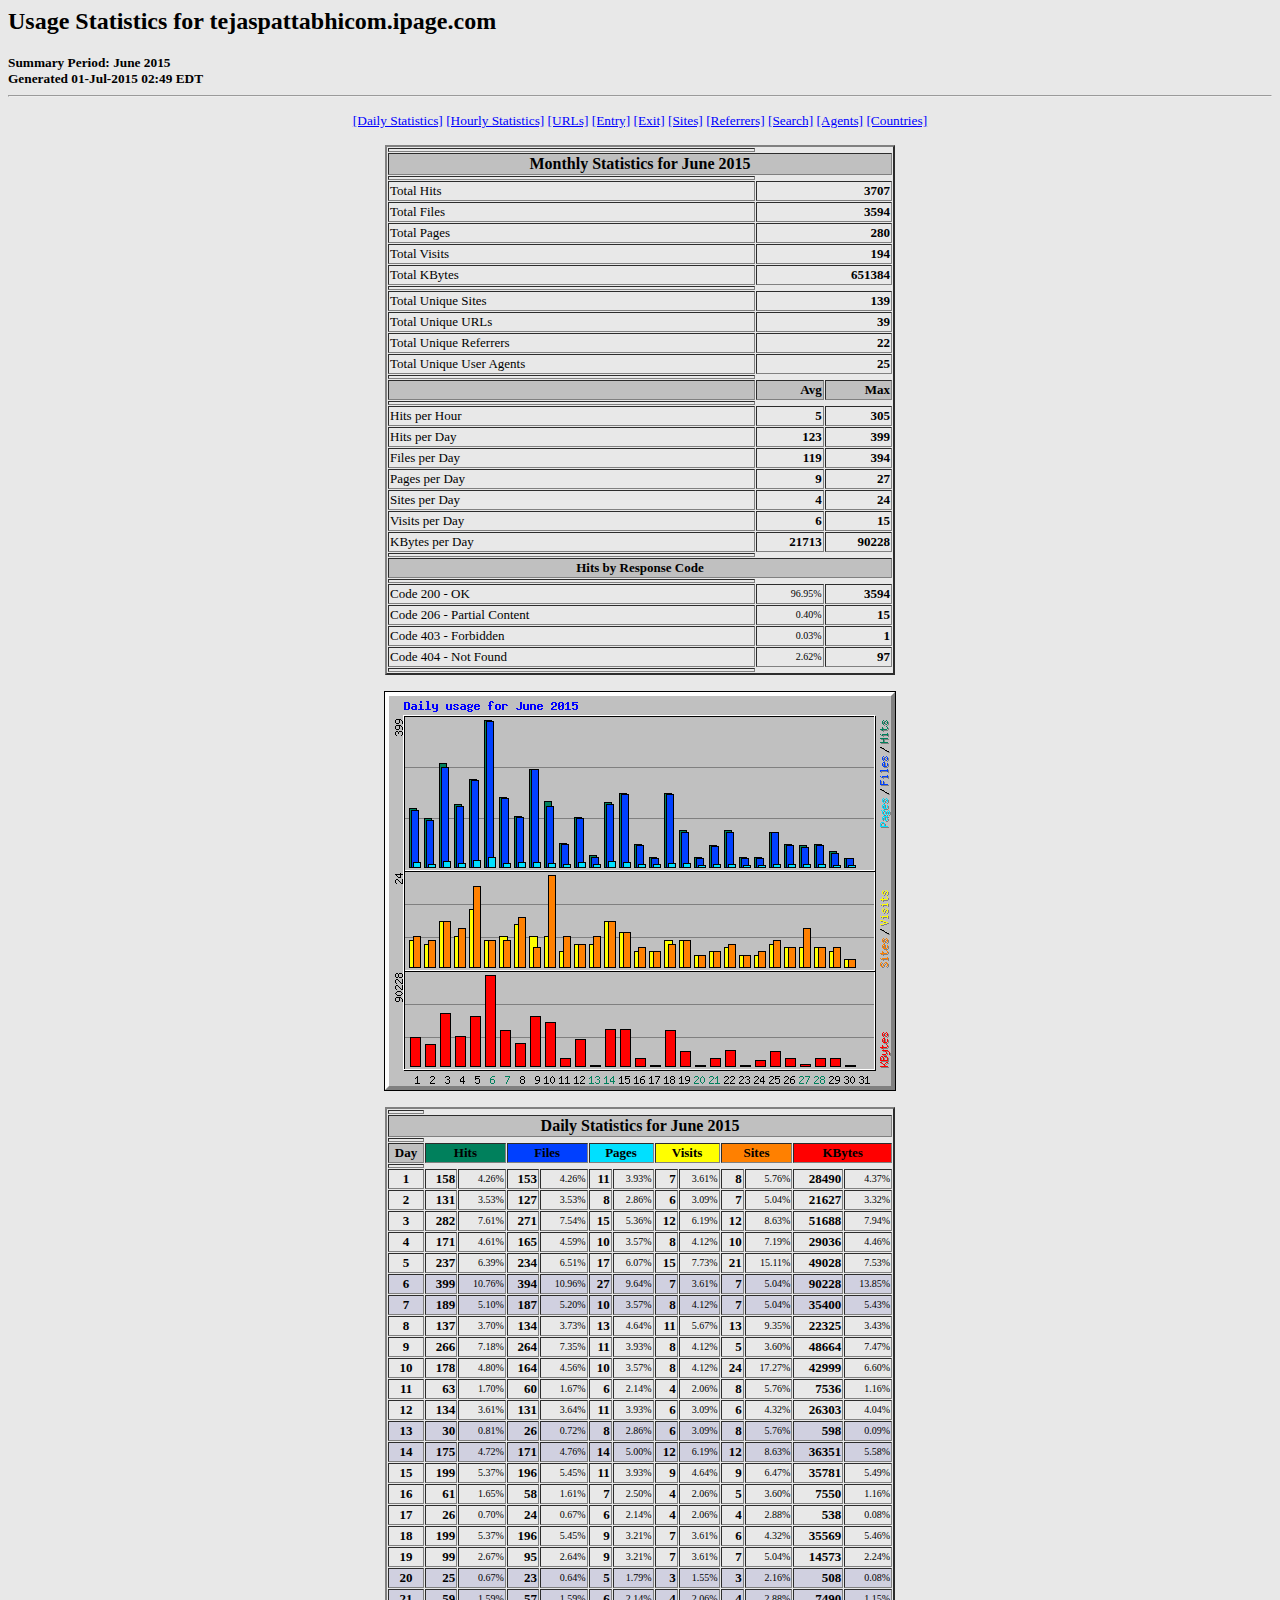
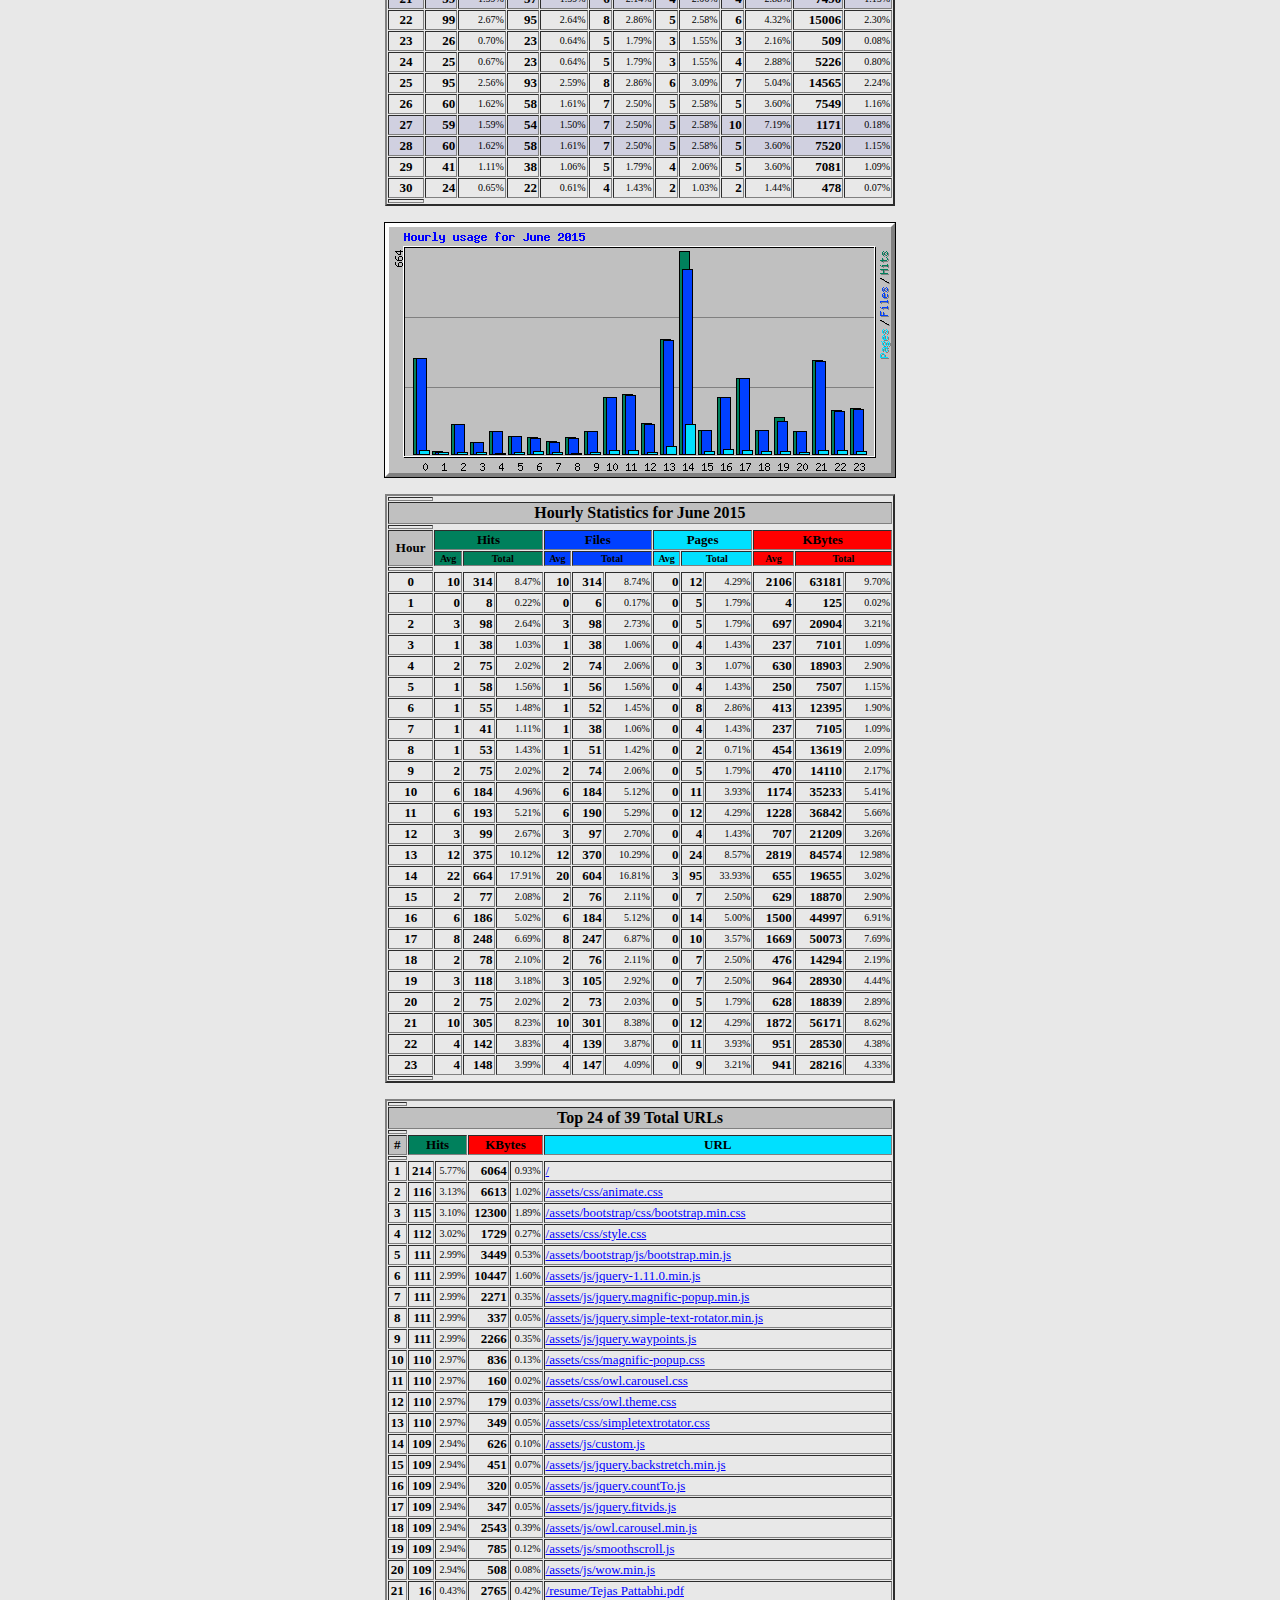
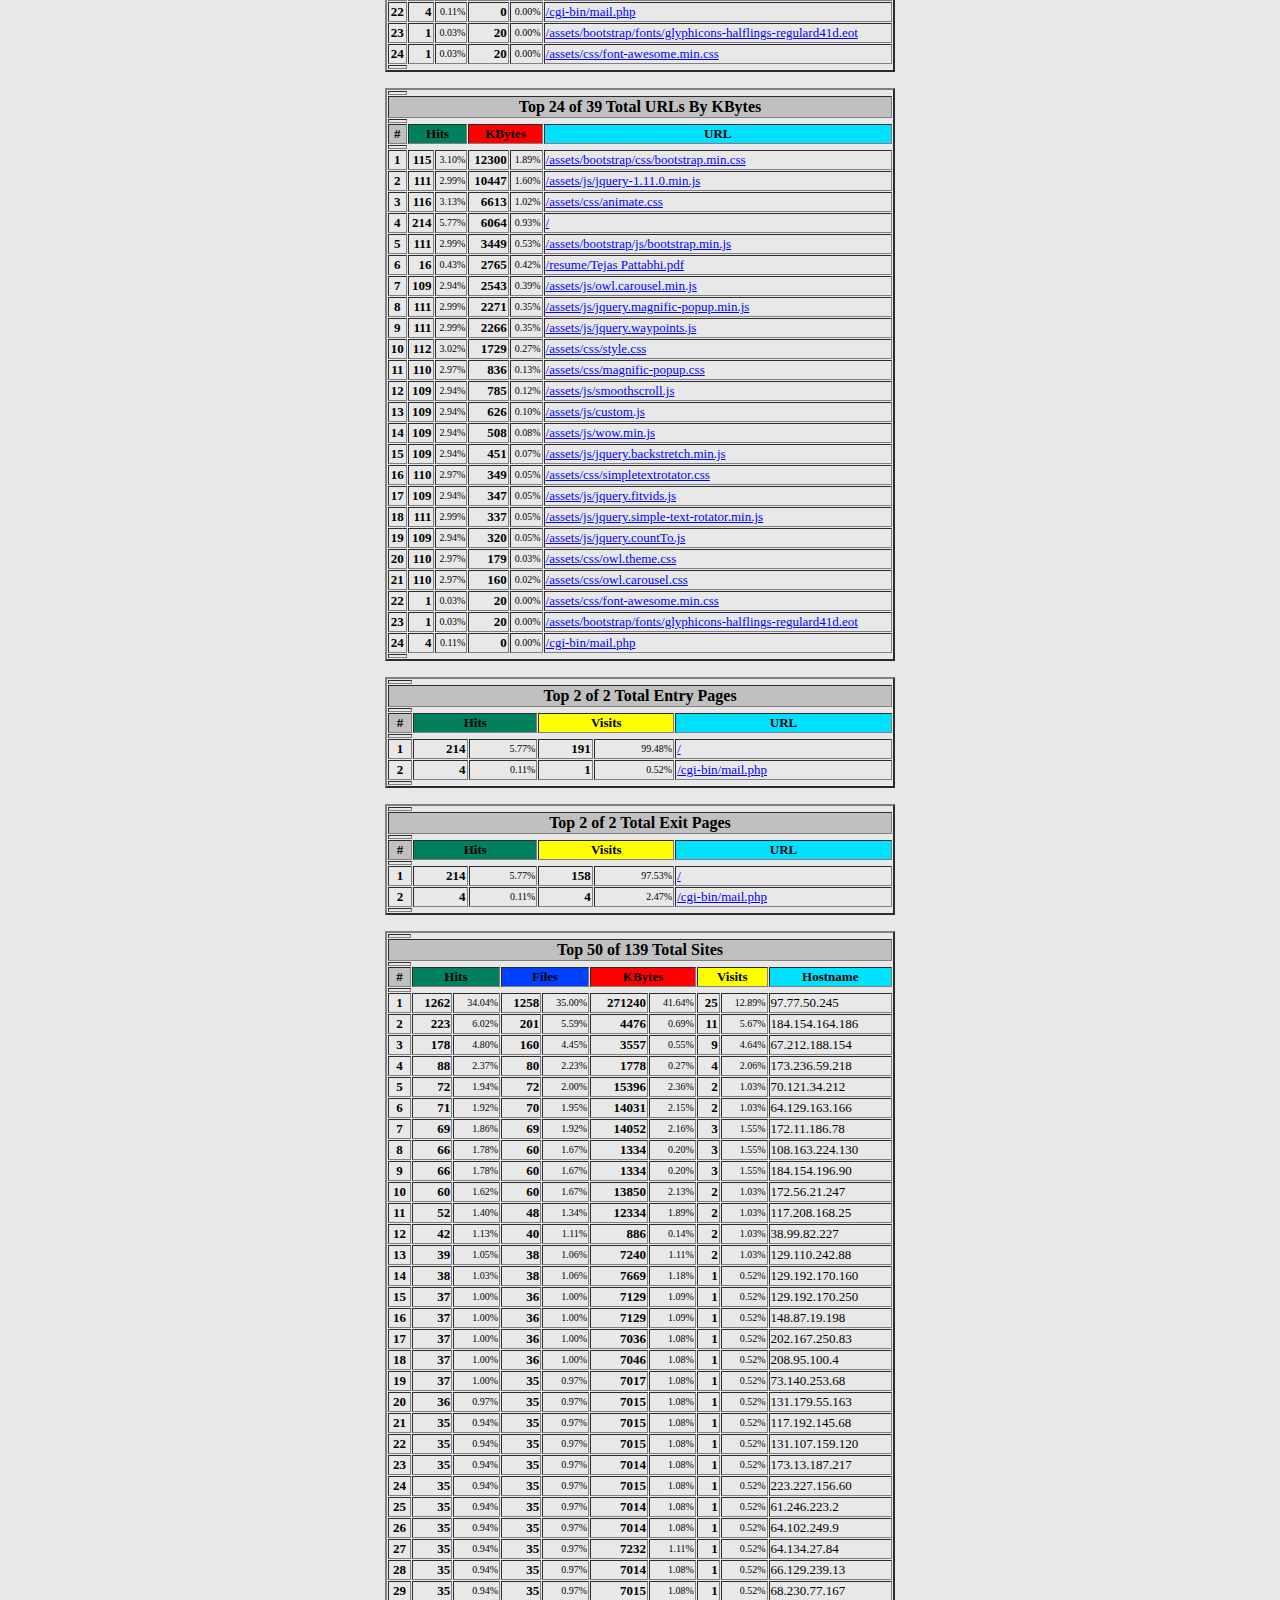
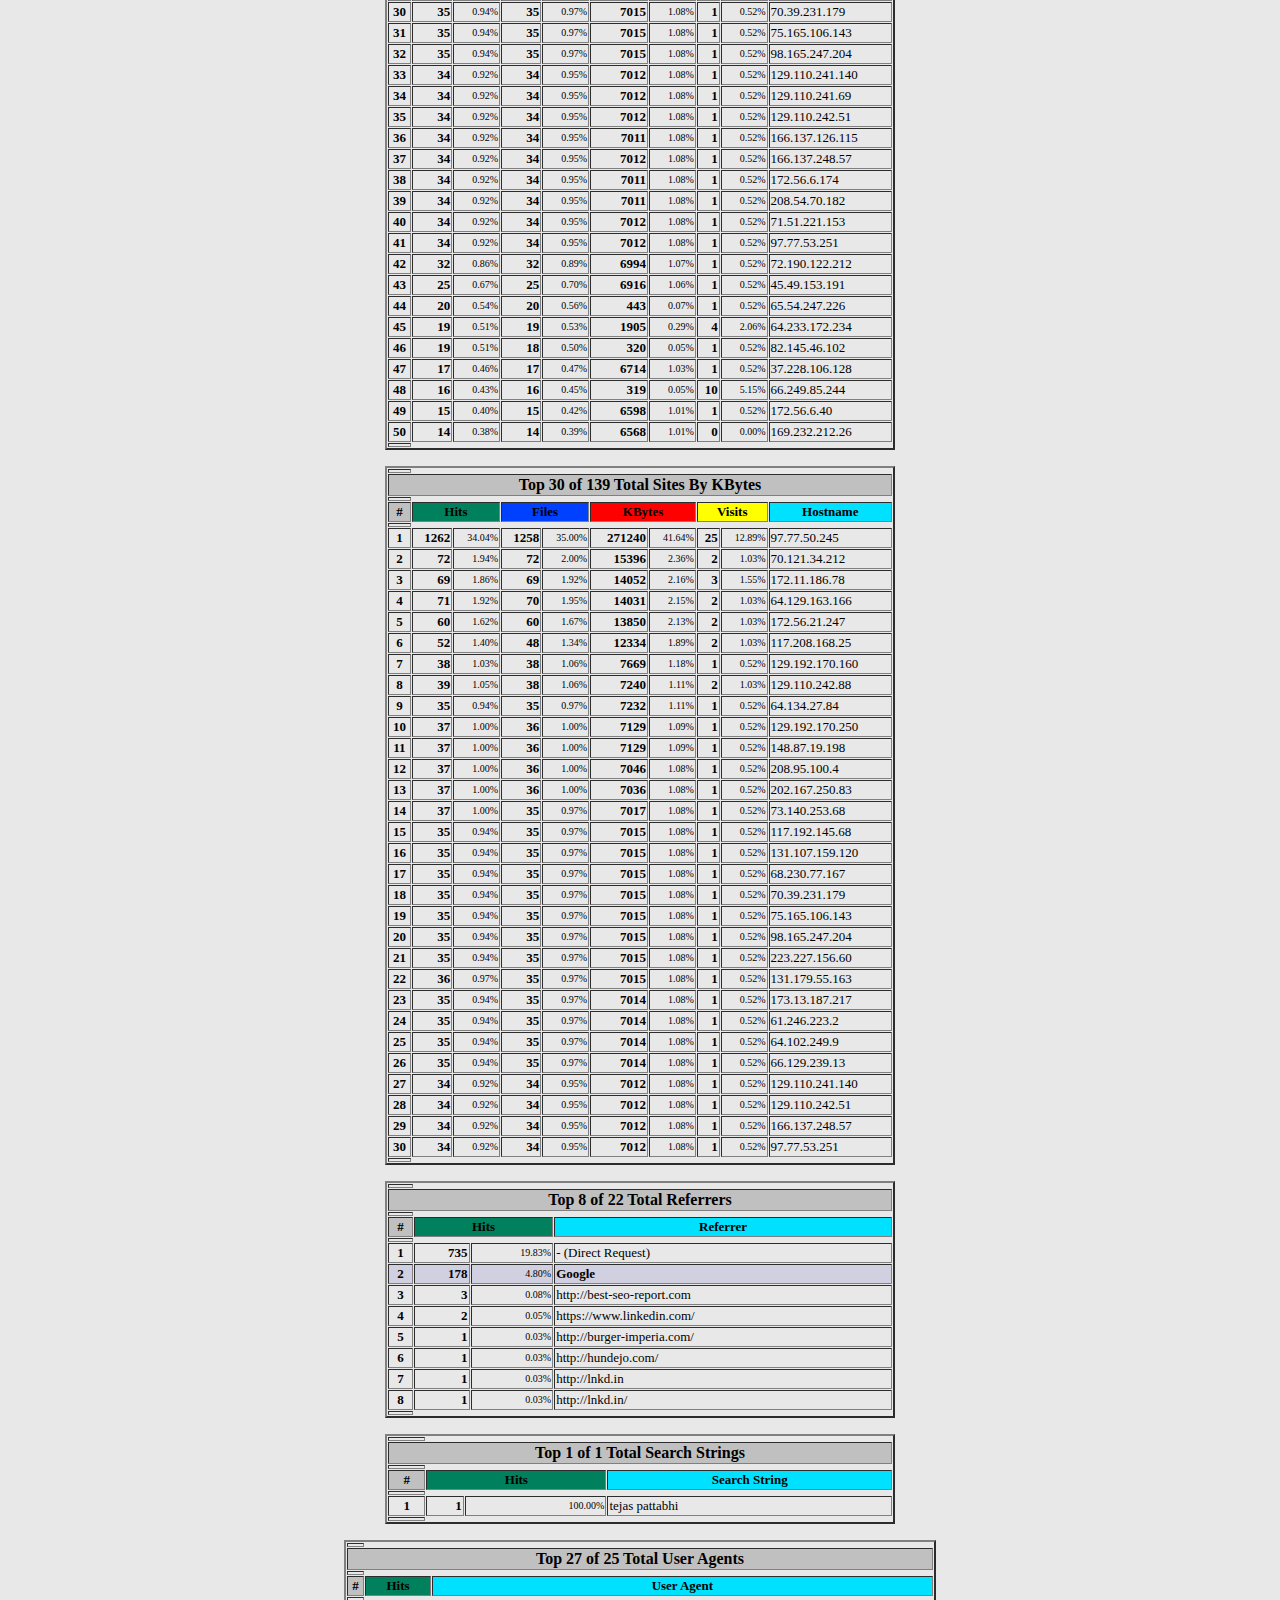
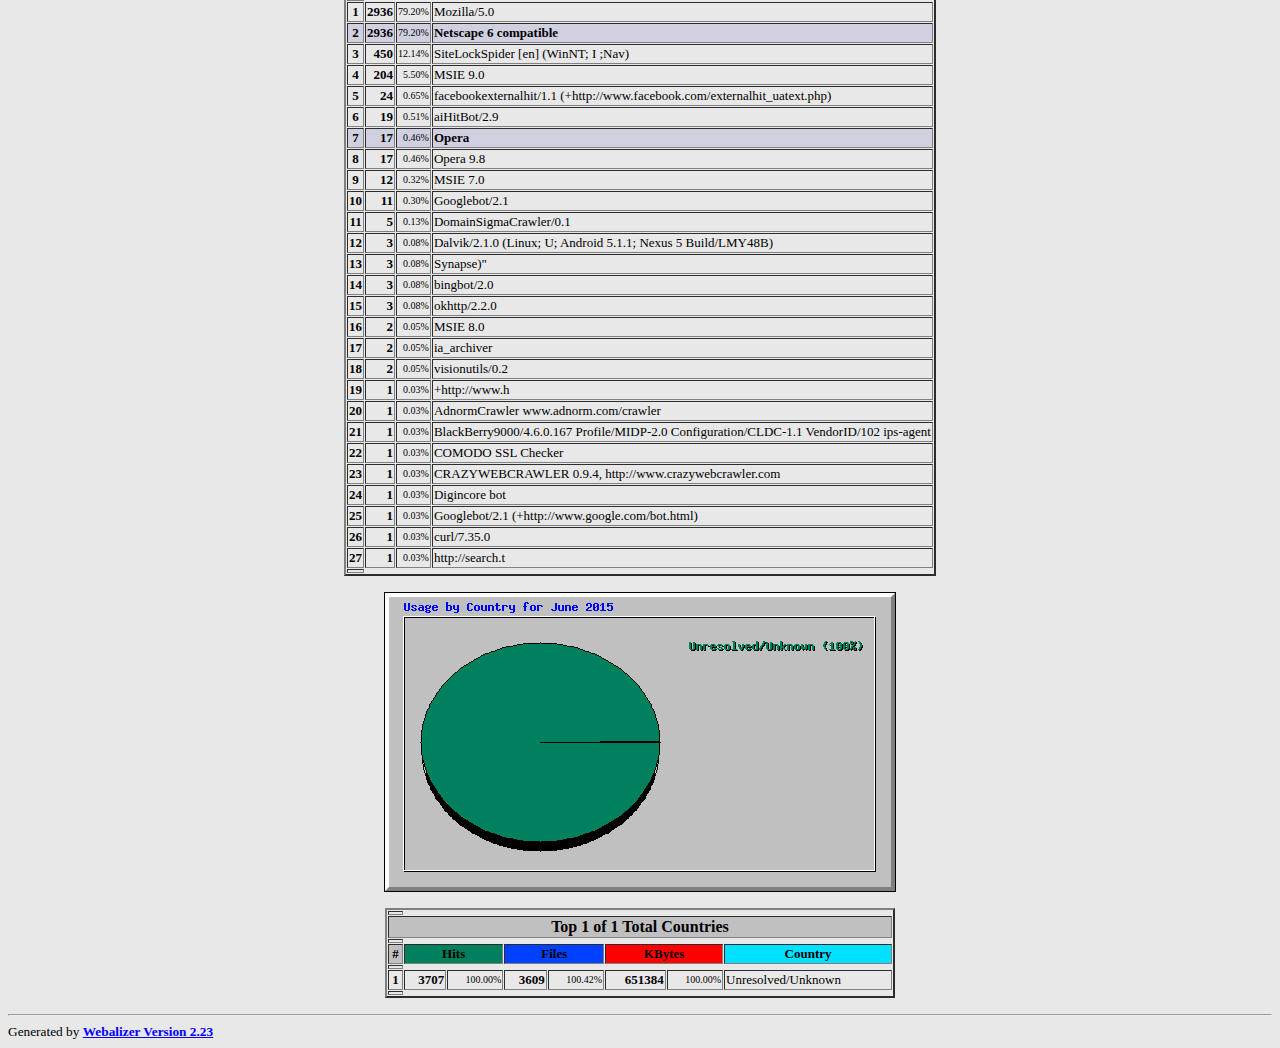
<file: stats/usage_201506.html>
<!DOCTYPE HTML PUBLIC "-//W3C//DTD HTML 4.0 Transitional//EN">

<!-- Generated by The Webalizer  Ver. 2.23-08 -->
<!--                                          -->
<!-- Copyright 1997-2013  Bradford L. Barrett -->
<!--                                          -->
<!-- Distributed under the GNU GPL  Version 2 -->
<!--        Full text may be found at:        -->
<!--         http://www.webalizer.org         -->
<!--                                          -->
<!--  Give the power back to the programmers  -->
<!--   Support the Free Software Foundation   -->
<!--           (http://www.fsf.org)           -->
<!--                                          -->
<!-- *** Generated: 01-Jul-2015 02:49 EDT *** -->

<HTML lang="en">
<HEAD>
 <TITLE>Usage Statistics for tejaspattabhicom.ipage.com - June 2015</TITLE>
</HEAD>

<BODY BGCOLOR="#E8E8E8" TEXT="#000000" LINK="#0000FF" VLINK="#FF0000">
<H2>Usage Statistics for tejaspattabhicom.ipage.com</H2>
<SMALL><STRONG>
Summary Period: June 2015<BR>
Generated 01-Jul-2015 02:49 EDT<BR>
</STRONG></SMALL>
<CENTER>
<HR>
<P>
<SMALL>
<A HREF="#DAYSTATS">[Daily Statistics]</A>
<A HREF="#HOURSTATS">[Hourly Statistics]</A>
<A HREF="#TOPURLS">[URLs]</A>
<A HREF="#TOPENTRY">[Entry]</A>
<A HREF="#TOPEXIT">[Exit]</A>
<A HREF="#TOPSITES">[Sites]</A>
<A HREF="#TOPREFS">[Referrers]</A>
<A HREF="#TOPSEARCH">[Search]</A>
<A HREF="#TOPAGENTS">[Agents]</A>
<A HREF="#TOPCTRYS">[Countries]</A>
</SMALL>
<P>
<TABLE WIDTH=510 BORDER=2 CELLSPACING=1 CELLPADDING=1>
<TR><TH HEIGHT=4></TH></TR>
<TR><TH COLSPAN=3 ALIGN=center BGCOLOR="#C0C0C0">Monthly Statistics for June 2015</TH></TR>
<TR><TH HEIGHT=4></TH></TR>
<TR><TD WIDTH=380><FONT SIZE="-1">Total Hits</FONT></TD>
<TD ALIGN=right COLSPAN=2><FONT SIZE="-1"><B>3707</B></FONT></TD></TR>
<TR><TD WIDTH=380><FONT SIZE="-1">Total Files</FONT></TD>
<TD ALIGN=right COLSPAN=2><FONT SIZE="-1"><B>3594</B></FONT></TD></TR>
<TR><TD WIDTH=380><FONT SIZE="-1">Total Pages</FONT></TD>
<TD ALIGN=right COLSPAN=2><FONT SIZE="-1"><B>280</B></FONT></TD></TR>
<TR><TD WIDTH=380><FONT SIZE="-1">Total Visits</FONT></TD>
<TD ALIGN=right COLSPAN=2><FONT SIZE="-1"><B>194</B></FONT></TD></TR>
<TR><TD WIDTH=380><FONT SIZE="-1">Total KBytes</FONT></TD>
<TD ALIGN=right COLSPAN=2><FONT SIZE="-1"><B>651384</B></FONT></TD></TR>
<TR><TH HEIGHT=4></TH></TR>
<TR><TD WIDTH=380><FONT SIZE="-1">Total Unique Sites</FONT></TD>
<TD ALIGN=right COLSPAN=2><FONT SIZE="-1"><B>139</B></FONT></TD></TR>
<TR><TD WIDTH=380><FONT SIZE="-1">Total Unique URLs</FONT></TD>
<TD ALIGN=right COLSPAN=2><FONT SIZE="-1"><B>39</B></FONT></TD></TR>
<TR><TD WIDTH=380><FONT SIZE="-1">Total Unique Referrers</FONT></TD>
<TD ALIGN=right COLSPAN=2><FONT SIZE="-1"><B>22</B></FONT></TD></TR>
<TR><TD WIDTH=380><FONT SIZE="-1">Total Unique User Agents</FONT></TD>
<TD ALIGN=right COLSPAN=2><FONT SIZE="-1"><B>25</B></FONT></TD></TR>
<TR><TH HEIGHT=4></TH></TR>
<TR><TH WIDTH=380 BGCOLOR="#C0C0C0"><FONT SIZE=-1 COLOR="#C0C0C0">.</FONT></TH>
<TH WIDTH=65 BGCOLOR="#C0C0C0" ALIGN=right><FONT SIZE=-1>Avg </FONT></TH>
<TH WIDTH=65 BGCOLOR="#C0C0C0" ALIGN=right><FONT SIZE=-1>Max </FONT></TH></TR>
<TR><TH HEIGHT=4></TH></TR>
<TR><TD><FONT SIZE="-1">Hits per Hour</FONT></TD>
<TD ALIGN=right WIDTH=65><FONT SIZE="-1"><B>5</B></FONT></TD>
<TD WIDTH=65 ALIGN=right><FONT SIZE=-1><B>305</B></FONT></TD></TR>
<TR><TD><FONT SIZE="-1">Hits per Day</FONT></TD>
<TD ALIGN=right WIDTH=65><FONT SIZE="-1"><B>123</B></FONT></TD>
<TD WIDTH=65 ALIGN=right><FONT SIZE=-1><B>399</B></FONT></TD></TR>
<TR><TD><FONT SIZE="-1">Files per Day</FONT></TD>
<TD ALIGN=right WIDTH=65><FONT SIZE="-1"><B>119</B></FONT></TD>
<TD WIDTH=65 ALIGN=right><FONT SIZE=-1><B>394</B></FONT></TD></TR>
<TR><TD><FONT SIZE="-1">Pages per Day</FONT></TD>
<TD ALIGN=right WIDTH=65><FONT SIZE="-1"><B>9</B></FONT></TD>
<TD WIDTH=65 ALIGN=right><FONT SIZE=-1><B>27</B></FONT></TD></TR>
<TR><TD><FONT SIZE="-1">Sites per Day</FONT></TD>
<TD ALIGN=right WIDTH=65><FONT SIZE="-1"><B>4</B></FONT></TD>
<TD WIDTH=65 ALIGN=right><FONT SIZE=-1><B>24</B></FONT></TD></TR>
<TR><TD><FONT SIZE="-1">Visits per Day</FONT></TD>
<TD ALIGN=right WIDTH=65><FONT SIZE="-1"><B>6</B></FONT></TD>
<TD WIDTH=65 ALIGN=right><FONT SIZE=-1><B>15</B></FONT></TD></TR>
<TR><TD><FONT SIZE="-1">KBytes per Day</FONT></TD>
<TD ALIGN=right WIDTH=65><FONT SIZE="-1"><B>21713</B></FONT></TD>
<TD WIDTH=65 ALIGN=right><FONT SIZE=-1><B>90228</B></FONT></TD></TR>
<TR><TH HEIGHT=4></TH></TR>
<TR><TH COLSPAN=3 ALIGN=center BGCOLOR="#C0C0C0">
<FONT SIZE="-1">Hits by Response Code</FONT></TH></TR>
<TR><TH HEIGHT=4></TH></TR>
<TR><TD><FONT SIZE="-1">Code 200 - OK</FONT></TD>
<TD ALIGN=right><FONT SIZE="-2">96.95%</FONT></TD>
<TD ALIGN=right><FONT SIZE="-1"><B>3594</B></FONT></TD></TR>
<TR><TD><FONT SIZE="-1">Code 206 - Partial Content</FONT></TD>
<TD ALIGN=right><FONT SIZE="-2">0.40%</FONT></TD>
<TD ALIGN=right><FONT SIZE="-1"><B>15</B></FONT></TD></TR>
<TR><TD><FONT SIZE="-1">Code 403 - Forbidden</FONT></TD>
<TD ALIGN=right><FONT SIZE="-2">0.03%</FONT></TD>
<TD ALIGN=right><FONT SIZE="-1"><B>1</B></FONT></TD></TR>
<TR><TD><FONT SIZE="-1">Code 404 - Not Found</FONT></TD>
<TD ALIGN=right><FONT SIZE="-2">2.62%</FONT></TD>
<TD ALIGN=right><FONT SIZE="-1"><B>97</B></FONT></TD></TR>
<TR><TH HEIGHT=4></TH></TR>
</TABLE>
<P>
<A NAME="DAYSTATS"></A>
<IMG SRC="daily_usage_201506.png" ALT="Daily usage for June 2015" HEIGHT=400 WIDTH=512><P>
<TABLE WIDTH=510 BORDER=2 CELLSPACING=1 CELLPADDING=1>
<TR><TH HEIGHT=4></TH></TR>
<TR><TH BGCOLOR="#C0C0C0" COLSPAN=13 ALIGN=center>Daily Statistics for June 2015</TH></TR>
<TR><TH HEIGHT=4></TH></TR>
<TR><TH ALIGN=center BGCOLOR="#C0C0C0"><FONT SIZE="-1">Day</FONT></TH>
<TH ALIGN=center BGCOLOR="#00805c" COLSPAN=2><FONT SIZE="-1">Hits</FONT></TH>
<TH ALIGN=center BGCOLOR="#0040ff" COLSPAN=2><FONT SIZE="-1">Files</FONT></TH>
<TH ALIGN=center BGCOLOR="#00e0ff" COLSPAN=2><FONT SIZE="-1">Pages</FONT></TH>
<TH ALIGN=center BGCOLOR="#ffff00" COLSPAN=2><FONT SIZE="-1">Visits</FONT></TH>
<TH ALIGN=center BGCOLOR="#ff8000" COLSPAN=2><FONT SIZE="-1">Sites</FONT></TH>
<TH ALIGN=center BGCOLOR="#ff0000" COLSPAN=2><FONT SIZE="-1">KBytes</FONT></TH></TR>
<TR><TH HEIGHT=4></TH></TR>
<TR><TD ALIGN=center><FONT SIZE="-1"><B>1</B></FONT></TD>
<TD ALIGN=right><FONT SIZE="-1"><B>158</B></FONT></TD>
<TD ALIGN=right><FONT SIZE="-2">4.26%</FONT></TD>
<TD ALIGN=right><FONT SIZE="-1"><B>153</B></FONT></TD>
<TD ALIGN=right><FONT SIZE="-2">4.26%</FONT></TD>
<TD ALIGN=right><FONT SIZE="-1"><B>11</B></FONT></TD>
<TD ALIGN=right><FONT SIZE="-2">3.93%</FONT></TD>
<TD ALIGN=right><FONT SIZE="-1"><B>7</B></FONT></TD>
<TD ALIGN=right><FONT SIZE="-2">3.61%</FONT></TD>
<TD ALIGN=right><FONT SIZE="-1"><B>8</B></FONT></TD>
<TD ALIGN=right><FONT SIZE="-2">5.76%</FONT></TD>
<TD ALIGN=right><FONT SIZE="-1"><B>28490</B></FONT></TD>
<TD ALIGN=right><FONT SIZE="-2">4.37%</FONT></TD></TR>
<TR><TD ALIGN=center><FONT SIZE="-1"><B>2</B></FONT></TD>
<TD ALIGN=right><FONT SIZE="-1"><B>131</B></FONT></TD>
<TD ALIGN=right><FONT SIZE="-2">3.53%</FONT></TD>
<TD ALIGN=right><FONT SIZE="-1"><B>127</B></FONT></TD>
<TD ALIGN=right><FONT SIZE="-2">3.53%</FONT></TD>
<TD ALIGN=right><FONT SIZE="-1"><B>8</B></FONT></TD>
<TD ALIGN=right><FONT SIZE="-2">2.86%</FONT></TD>
<TD ALIGN=right><FONT SIZE="-1"><B>6</B></FONT></TD>
<TD ALIGN=right><FONT SIZE="-2">3.09%</FONT></TD>
<TD ALIGN=right><FONT SIZE="-1"><B>7</B></FONT></TD>
<TD ALIGN=right><FONT SIZE="-2">5.04%</FONT></TD>
<TD ALIGN=right><FONT SIZE="-1"><B>21627</B></FONT></TD>
<TD ALIGN=right><FONT SIZE="-2">3.32%</FONT></TD></TR>
<TR><TD ALIGN=center><FONT SIZE="-1"><B>3</B></FONT></TD>
<TD ALIGN=right><FONT SIZE="-1"><B>282</B></FONT></TD>
<TD ALIGN=right><FONT SIZE="-2">7.61%</FONT></TD>
<TD ALIGN=right><FONT SIZE="-1"><B>271</B></FONT></TD>
<TD ALIGN=right><FONT SIZE="-2">7.54%</FONT></TD>
<TD ALIGN=right><FONT SIZE="-1"><B>15</B></FONT></TD>
<TD ALIGN=right><FONT SIZE="-2">5.36%</FONT></TD>
<TD ALIGN=right><FONT SIZE="-1"><B>12</B></FONT></TD>
<TD ALIGN=right><FONT SIZE="-2">6.19%</FONT></TD>
<TD ALIGN=right><FONT SIZE="-1"><B>12</B></FONT></TD>
<TD ALIGN=right><FONT SIZE="-2">8.63%</FONT></TD>
<TD ALIGN=right><FONT SIZE="-1"><B>51688</B></FONT></TD>
<TD ALIGN=right><FONT SIZE="-2">7.94%</FONT></TD></TR>
<TR><TD ALIGN=center><FONT SIZE="-1"><B>4</B></FONT></TD>
<TD ALIGN=right><FONT SIZE="-1"><B>171</B></FONT></TD>
<TD ALIGN=right><FONT SIZE="-2">4.61%</FONT></TD>
<TD ALIGN=right><FONT SIZE="-1"><B>165</B></FONT></TD>
<TD ALIGN=right><FONT SIZE="-2">4.59%</FONT></TD>
<TD ALIGN=right><FONT SIZE="-1"><B>10</B></FONT></TD>
<TD ALIGN=right><FONT SIZE="-2">3.57%</FONT></TD>
<TD ALIGN=right><FONT SIZE="-1"><B>8</B></FONT></TD>
<TD ALIGN=right><FONT SIZE="-2">4.12%</FONT></TD>
<TD ALIGN=right><FONT SIZE="-1"><B>10</B></FONT></TD>
<TD ALIGN=right><FONT SIZE="-2">7.19%</FONT></TD>
<TD ALIGN=right><FONT SIZE="-1"><B>29036</B></FONT></TD>
<TD ALIGN=right><FONT SIZE="-2">4.46%</FONT></TD></TR>
<TR><TD ALIGN=center><FONT SIZE="-1"><B>5</B></FONT></TD>
<TD ALIGN=right><FONT SIZE="-1"><B>237</B></FONT></TD>
<TD ALIGN=right><FONT SIZE="-2">6.39%</FONT></TD>
<TD ALIGN=right><FONT SIZE="-1"><B>234</B></FONT></TD>
<TD ALIGN=right><FONT SIZE="-2">6.51%</FONT></TD>
<TD ALIGN=right><FONT SIZE="-1"><B>17</B></FONT></TD>
<TD ALIGN=right><FONT SIZE="-2">6.07%</FONT></TD>
<TD ALIGN=right><FONT SIZE="-1"><B>15</B></FONT></TD>
<TD ALIGN=right><FONT SIZE="-2">7.73%</FONT></TD>
<TD ALIGN=right><FONT SIZE="-1"><B>21</B></FONT></TD>
<TD ALIGN=right><FONT SIZE="-2">15.11%</FONT></TD>
<TD ALIGN=right><FONT SIZE="-1"><B>49028</B></FONT></TD>
<TD ALIGN=right><FONT SIZE="-2">7.53%</FONT></TD></TR>
<TR BGCOLOR="#D0D0E0"><TD ALIGN=center><FONT SIZE="-1"><B>6</B></FONT></TD>
<TD ALIGN=right><FONT SIZE="-1"><B>399</B></FONT></TD>
<TD ALIGN=right><FONT SIZE="-2">10.76%</FONT></TD>
<TD ALIGN=right><FONT SIZE="-1"><B>394</B></FONT></TD>
<TD ALIGN=right><FONT SIZE="-2">10.96%</FONT></TD>
<TD ALIGN=right><FONT SIZE="-1"><B>27</B></FONT></TD>
<TD ALIGN=right><FONT SIZE="-2">9.64%</FONT></TD>
<TD ALIGN=right><FONT SIZE="-1"><B>7</B></FONT></TD>
<TD ALIGN=right><FONT SIZE="-2">3.61%</FONT></TD>
<TD ALIGN=right><FONT SIZE="-1"><B>7</B></FONT></TD>
<TD ALIGN=right><FONT SIZE="-2">5.04%</FONT></TD>
<TD ALIGN=right><FONT SIZE="-1"><B>90228</B></FONT></TD>
<TD ALIGN=right><FONT SIZE="-2">13.85%</FONT></TD></TR>
<TR BGCOLOR="#D0D0E0"><TD ALIGN=center><FONT SIZE="-1"><B>7</B></FONT></TD>
<TD ALIGN=right><FONT SIZE="-1"><B>189</B></FONT></TD>
<TD ALIGN=right><FONT SIZE="-2">5.10%</FONT></TD>
<TD ALIGN=right><FONT SIZE="-1"><B>187</B></FONT></TD>
<TD ALIGN=right><FONT SIZE="-2">5.20%</FONT></TD>
<TD ALIGN=right><FONT SIZE="-1"><B>10</B></FONT></TD>
<TD ALIGN=right><FONT SIZE="-2">3.57%</FONT></TD>
<TD ALIGN=right><FONT SIZE="-1"><B>8</B></FONT></TD>
<TD ALIGN=right><FONT SIZE="-2">4.12%</FONT></TD>
<TD ALIGN=right><FONT SIZE="-1"><B>7</B></FONT></TD>
<TD ALIGN=right><FONT SIZE="-2">5.04%</FONT></TD>
<TD ALIGN=right><FONT SIZE="-1"><B>35400</B></FONT></TD>
<TD ALIGN=right><FONT SIZE="-2">5.43%</FONT></TD></TR>
<TR><TD ALIGN=center><FONT SIZE="-1"><B>8</B></FONT></TD>
<TD ALIGN=right><FONT SIZE="-1"><B>137</B></FONT></TD>
<TD ALIGN=right><FONT SIZE="-2">3.70%</FONT></TD>
<TD ALIGN=right><FONT SIZE="-1"><B>134</B></FONT></TD>
<TD ALIGN=right><FONT SIZE="-2">3.73%</FONT></TD>
<TD ALIGN=right><FONT SIZE="-1"><B>13</B></FONT></TD>
<TD ALIGN=right><FONT SIZE="-2">4.64%</FONT></TD>
<TD ALIGN=right><FONT SIZE="-1"><B>11</B></FONT></TD>
<TD ALIGN=right><FONT SIZE="-2">5.67%</FONT></TD>
<TD ALIGN=right><FONT SIZE="-1"><B>13</B></FONT></TD>
<TD ALIGN=right><FONT SIZE="-2">9.35%</FONT></TD>
<TD ALIGN=right><FONT SIZE="-1"><B>22325</B></FONT></TD>
<TD ALIGN=right><FONT SIZE="-2">3.43%</FONT></TD></TR>
<TR><TD ALIGN=center><FONT SIZE="-1"><B>9</B></FONT></TD>
<TD ALIGN=right><FONT SIZE="-1"><B>266</B></FONT></TD>
<TD ALIGN=right><FONT SIZE="-2">7.18%</FONT></TD>
<TD ALIGN=right><FONT SIZE="-1"><B>264</B></FONT></TD>
<TD ALIGN=right><FONT SIZE="-2">7.35%</FONT></TD>
<TD ALIGN=right><FONT SIZE="-1"><B>11</B></FONT></TD>
<TD ALIGN=right><FONT SIZE="-2">3.93%</FONT></TD>
<TD ALIGN=right><FONT SIZE="-1"><B>8</B></FONT></TD>
<TD ALIGN=right><FONT SIZE="-2">4.12%</FONT></TD>
<TD ALIGN=right><FONT SIZE="-1"><B>5</B></FONT></TD>
<TD ALIGN=right><FONT SIZE="-2">3.60%</FONT></TD>
<TD ALIGN=right><FONT SIZE="-1"><B>48664</B></FONT></TD>
<TD ALIGN=right><FONT SIZE="-2">7.47%</FONT></TD></TR>
<TR><TD ALIGN=center><FONT SIZE="-1"><B>10</B></FONT></TD>
<TD ALIGN=right><FONT SIZE="-1"><B>178</B></FONT></TD>
<TD ALIGN=right><FONT SIZE="-2">4.80%</FONT></TD>
<TD ALIGN=right><FONT SIZE="-1"><B>164</B></FONT></TD>
<TD ALIGN=right><FONT SIZE="-2">4.56%</FONT></TD>
<TD ALIGN=right><FONT SIZE="-1"><B>10</B></FONT></TD>
<TD ALIGN=right><FONT SIZE="-2">3.57%</FONT></TD>
<TD ALIGN=right><FONT SIZE="-1"><B>8</B></FONT></TD>
<TD ALIGN=right><FONT SIZE="-2">4.12%</FONT></TD>
<TD ALIGN=right><FONT SIZE="-1"><B>24</B></FONT></TD>
<TD ALIGN=right><FONT SIZE="-2">17.27%</FONT></TD>
<TD ALIGN=right><FONT SIZE="-1"><B>42999</B></FONT></TD>
<TD ALIGN=right><FONT SIZE="-2">6.60%</FONT></TD></TR>
<TR><TD ALIGN=center><FONT SIZE="-1"><B>11</B></FONT></TD>
<TD ALIGN=right><FONT SIZE="-1"><B>63</B></FONT></TD>
<TD ALIGN=right><FONT SIZE="-2">1.70%</FONT></TD>
<TD ALIGN=right><FONT SIZE="-1"><B>60</B></FONT></TD>
<TD ALIGN=right><FONT SIZE="-2">1.67%</FONT></TD>
<TD ALIGN=right><FONT SIZE="-1"><B>6</B></FONT></TD>
<TD ALIGN=right><FONT SIZE="-2">2.14%</FONT></TD>
<TD ALIGN=right><FONT SIZE="-1"><B>4</B></FONT></TD>
<TD ALIGN=right><FONT SIZE="-2">2.06%</FONT></TD>
<TD ALIGN=right><FONT SIZE="-1"><B>8</B></FONT></TD>
<TD ALIGN=right><FONT SIZE="-2">5.76%</FONT></TD>
<TD ALIGN=right><FONT SIZE="-1"><B>7536</B></FONT></TD>
<TD ALIGN=right><FONT SIZE="-2">1.16%</FONT></TD></TR>
<TR><TD ALIGN=center><FONT SIZE="-1"><B>12</B></FONT></TD>
<TD ALIGN=right><FONT SIZE="-1"><B>134</B></FONT></TD>
<TD ALIGN=right><FONT SIZE="-2">3.61%</FONT></TD>
<TD ALIGN=right><FONT SIZE="-1"><B>131</B></FONT></TD>
<TD ALIGN=right><FONT SIZE="-2">3.64%</FONT></TD>
<TD ALIGN=right><FONT SIZE="-1"><B>11</B></FONT></TD>
<TD ALIGN=right><FONT SIZE="-2">3.93%</FONT></TD>
<TD ALIGN=right><FONT SIZE="-1"><B>6</B></FONT></TD>
<TD ALIGN=right><FONT SIZE="-2">3.09%</FONT></TD>
<TD ALIGN=right><FONT SIZE="-1"><B>6</B></FONT></TD>
<TD ALIGN=right><FONT SIZE="-2">4.32%</FONT></TD>
<TD ALIGN=right><FONT SIZE="-1"><B>26303</B></FONT></TD>
<TD ALIGN=right><FONT SIZE="-2">4.04%</FONT></TD></TR>
<TR BGCOLOR="#D0D0E0"><TD ALIGN=center><FONT SIZE="-1"><B>13</B></FONT></TD>
<TD ALIGN=right><FONT SIZE="-1"><B>30</B></FONT></TD>
<TD ALIGN=right><FONT SIZE="-2">0.81%</FONT></TD>
<TD ALIGN=right><FONT SIZE="-1"><B>26</B></FONT></TD>
<TD ALIGN=right><FONT SIZE="-2">0.72%</FONT></TD>
<TD ALIGN=right><FONT SIZE="-1"><B>8</B></FONT></TD>
<TD ALIGN=right><FONT SIZE="-2">2.86%</FONT></TD>
<TD ALIGN=right><FONT SIZE="-1"><B>6</B></FONT></TD>
<TD ALIGN=right><FONT SIZE="-2">3.09%</FONT></TD>
<TD ALIGN=right><FONT SIZE="-1"><B>8</B></FONT></TD>
<TD ALIGN=right><FONT SIZE="-2">5.76%</FONT></TD>
<TD ALIGN=right><FONT SIZE="-1"><B>598</B></FONT></TD>
<TD ALIGN=right><FONT SIZE="-2">0.09%</FONT></TD></TR>
<TR BGCOLOR="#D0D0E0"><TD ALIGN=center><FONT SIZE="-1"><B>14</B></FONT></TD>
<TD ALIGN=right><FONT SIZE="-1"><B>175</B></FONT></TD>
<TD ALIGN=right><FONT SIZE="-2">4.72%</FONT></TD>
<TD ALIGN=right><FONT SIZE="-1"><B>171</B></FONT></TD>
<TD ALIGN=right><FONT SIZE="-2">4.76%</FONT></TD>
<TD ALIGN=right><FONT SIZE="-1"><B>14</B></FONT></TD>
<TD ALIGN=right><FONT SIZE="-2">5.00%</FONT></TD>
<TD ALIGN=right><FONT SIZE="-1"><B>12</B></FONT></TD>
<TD ALIGN=right><FONT SIZE="-2">6.19%</FONT></TD>
<TD ALIGN=right><FONT SIZE="-1"><B>12</B></FONT></TD>
<TD ALIGN=right><FONT SIZE="-2">8.63%</FONT></TD>
<TD ALIGN=right><FONT SIZE="-1"><B>36351</B></FONT></TD>
<TD ALIGN=right><FONT SIZE="-2">5.58%</FONT></TD></TR>
<TR><TD ALIGN=center><FONT SIZE="-1"><B>15</B></FONT></TD>
<TD ALIGN=right><FONT SIZE="-1"><B>199</B></FONT></TD>
<TD ALIGN=right><FONT SIZE="-2">5.37%</FONT></TD>
<TD ALIGN=right><FONT SIZE="-1"><B>196</B></FONT></TD>
<TD ALIGN=right><FONT SIZE="-2">5.45%</FONT></TD>
<TD ALIGN=right><FONT SIZE="-1"><B>11</B></FONT></TD>
<TD ALIGN=right><FONT SIZE="-2">3.93%</FONT></TD>
<TD ALIGN=right><FONT SIZE="-1"><B>9</B></FONT></TD>
<TD ALIGN=right><FONT SIZE="-2">4.64%</FONT></TD>
<TD ALIGN=right><FONT SIZE="-1"><B>9</B></FONT></TD>
<TD ALIGN=right><FONT SIZE="-2">6.47%</FONT></TD>
<TD ALIGN=right><FONT SIZE="-1"><B>35781</B></FONT></TD>
<TD ALIGN=right><FONT SIZE="-2">5.49%</FONT></TD></TR>
<TR><TD ALIGN=center><FONT SIZE="-1"><B>16</B></FONT></TD>
<TD ALIGN=right><FONT SIZE="-1"><B>61</B></FONT></TD>
<TD ALIGN=right><FONT SIZE="-2">1.65%</FONT></TD>
<TD ALIGN=right><FONT SIZE="-1"><B>58</B></FONT></TD>
<TD ALIGN=right><FONT SIZE="-2">1.61%</FONT></TD>
<TD ALIGN=right><FONT SIZE="-1"><B>7</B></FONT></TD>
<TD ALIGN=right><FONT SIZE="-2">2.50%</FONT></TD>
<TD ALIGN=right><FONT SIZE="-1"><B>4</B></FONT></TD>
<TD ALIGN=right><FONT SIZE="-2">2.06%</FONT></TD>
<TD ALIGN=right><FONT SIZE="-1"><B>5</B></FONT></TD>
<TD ALIGN=right><FONT SIZE="-2">3.60%</FONT></TD>
<TD ALIGN=right><FONT SIZE="-1"><B>7550</B></FONT></TD>
<TD ALIGN=right><FONT SIZE="-2">1.16%</FONT></TD></TR>
<TR><TD ALIGN=center><FONT SIZE="-1"><B>17</B></FONT></TD>
<TD ALIGN=right><FONT SIZE="-1"><B>26</B></FONT></TD>
<TD ALIGN=right><FONT SIZE="-2">0.70%</FONT></TD>
<TD ALIGN=right><FONT SIZE="-1"><B>24</B></FONT></TD>
<TD ALIGN=right><FONT SIZE="-2">0.67%</FONT></TD>
<TD ALIGN=right><FONT SIZE="-1"><B>6</B></FONT></TD>
<TD ALIGN=right><FONT SIZE="-2">2.14%</FONT></TD>
<TD ALIGN=right><FONT SIZE="-1"><B>4</B></FONT></TD>
<TD ALIGN=right><FONT SIZE="-2">2.06%</FONT></TD>
<TD ALIGN=right><FONT SIZE="-1"><B>4</B></FONT></TD>
<TD ALIGN=right><FONT SIZE="-2">2.88%</FONT></TD>
<TD ALIGN=right><FONT SIZE="-1"><B>538</B></FONT></TD>
<TD ALIGN=right><FONT SIZE="-2">0.08%</FONT></TD></TR>
<TR><TD ALIGN=center><FONT SIZE="-1"><B>18</B></FONT></TD>
<TD ALIGN=right><FONT SIZE="-1"><B>199</B></FONT></TD>
<TD ALIGN=right><FONT SIZE="-2">5.37%</FONT></TD>
<TD ALIGN=right><FONT SIZE="-1"><B>196</B></FONT></TD>
<TD ALIGN=right><FONT SIZE="-2">5.45%</FONT></TD>
<TD ALIGN=right><FONT SIZE="-1"><B>9</B></FONT></TD>
<TD ALIGN=right><FONT SIZE="-2">3.21%</FONT></TD>
<TD ALIGN=right><FONT SIZE="-1"><B>7</B></FONT></TD>
<TD ALIGN=right><FONT SIZE="-2">3.61%</FONT></TD>
<TD ALIGN=right><FONT SIZE="-1"><B>6</B></FONT></TD>
<TD ALIGN=right><FONT SIZE="-2">4.32%</FONT></TD>
<TD ALIGN=right><FONT SIZE="-1"><B>35569</B></FONT></TD>
<TD ALIGN=right><FONT SIZE="-2">5.46%</FONT></TD></TR>
<TR><TD ALIGN=center><FONT SIZE="-1"><B>19</B></FONT></TD>
<TD ALIGN=right><FONT SIZE="-1"><B>99</B></FONT></TD>
<TD ALIGN=right><FONT SIZE="-2">2.67%</FONT></TD>
<TD ALIGN=right><FONT SIZE="-1"><B>95</B></FONT></TD>
<TD ALIGN=right><FONT SIZE="-2">2.64%</FONT></TD>
<TD ALIGN=right><FONT SIZE="-1"><B>9</B></FONT></TD>
<TD ALIGN=right><FONT SIZE="-2">3.21%</FONT></TD>
<TD ALIGN=right><FONT SIZE="-1"><B>7</B></FONT></TD>
<TD ALIGN=right><FONT SIZE="-2">3.61%</FONT></TD>
<TD ALIGN=right><FONT SIZE="-1"><B>7</B></FONT></TD>
<TD ALIGN=right><FONT SIZE="-2">5.04%</FONT></TD>
<TD ALIGN=right><FONT SIZE="-1"><B>14573</B></FONT></TD>
<TD ALIGN=right><FONT SIZE="-2">2.24%</FONT></TD></TR>
<TR BGCOLOR="#D0D0E0"><TD ALIGN=center><FONT SIZE="-1"><B>20</B></FONT></TD>
<TD ALIGN=right><FONT SIZE="-1"><B>25</B></FONT></TD>
<TD ALIGN=right><FONT SIZE="-2">0.67%</FONT></TD>
<TD ALIGN=right><FONT SIZE="-1"><B>23</B></FONT></TD>
<TD ALIGN=right><FONT SIZE="-2">0.64%</FONT></TD>
<TD ALIGN=right><FONT SIZE="-1"><B>5</B></FONT></TD>
<TD ALIGN=right><FONT SIZE="-2">1.79%</FONT></TD>
<TD ALIGN=right><FONT SIZE="-1"><B>3</B></FONT></TD>
<TD ALIGN=right><FONT SIZE="-2">1.55%</FONT></TD>
<TD ALIGN=right><FONT SIZE="-1"><B>3</B></FONT></TD>
<TD ALIGN=right><FONT SIZE="-2">2.16%</FONT></TD>
<TD ALIGN=right><FONT SIZE="-1"><B>508</B></FONT></TD>
<TD ALIGN=right><FONT SIZE="-2">0.08%</FONT></TD></TR>
<TR BGCOLOR="#D0D0E0"><TD ALIGN=center><FONT SIZE="-1"><B>21</B></FONT></TD>
<TD ALIGN=right><FONT SIZE="-1"><B>59</B></FONT></TD>
<TD ALIGN=right><FONT SIZE="-2">1.59%</FONT></TD>
<TD ALIGN=right><FONT SIZE="-1"><B>57</B></FONT></TD>
<TD ALIGN=right><FONT SIZE="-2">1.59%</FONT></TD>
<TD ALIGN=right><FONT SIZE="-1"><B>6</B></FONT></TD>
<TD ALIGN=right><FONT SIZE="-2">2.14%</FONT></TD>
<TD ALIGN=right><FONT SIZE="-1"><B>4</B></FONT></TD>
<TD ALIGN=right><FONT SIZE="-2">2.06%</FONT></TD>
<TD ALIGN=right><FONT SIZE="-1"><B>4</B></FONT></TD>
<TD ALIGN=right><FONT SIZE="-2">2.88%</FONT></TD>
<TD ALIGN=right><FONT SIZE="-1"><B>7490</B></FONT></TD>
<TD ALIGN=right><FONT SIZE="-2">1.15%</FONT></TD></TR>
<TR><TD ALIGN=center><FONT SIZE="-1"><B>22</B></FONT></TD>
<TD ALIGN=right><FONT SIZE="-1"><B>99</B></FONT></TD>
<TD ALIGN=right><FONT SIZE="-2">2.67%</FONT></TD>
<TD ALIGN=right><FONT SIZE="-1"><B>95</B></FONT></TD>
<TD ALIGN=right><FONT SIZE="-2">2.64%</FONT></TD>
<TD ALIGN=right><FONT SIZE="-1"><B>8</B></FONT></TD>
<TD ALIGN=right><FONT SIZE="-2">2.86%</FONT></TD>
<TD ALIGN=right><FONT SIZE="-1"><B>5</B></FONT></TD>
<TD ALIGN=right><FONT SIZE="-2">2.58%</FONT></TD>
<TD ALIGN=right><FONT SIZE="-1"><B>6</B></FONT></TD>
<TD ALIGN=right><FONT SIZE="-2">4.32%</FONT></TD>
<TD ALIGN=right><FONT SIZE="-1"><B>15006</B></FONT></TD>
<TD ALIGN=right><FONT SIZE="-2">2.30%</FONT></TD></TR>
<TR><TD ALIGN=center><FONT SIZE="-1"><B>23</B></FONT></TD>
<TD ALIGN=right><FONT SIZE="-1"><B>26</B></FONT></TD>
<TD ALIGN=right><FONT SIZE="-2">0.70%</FONT></TD>
<TD ALIGN=right><FONT SIZE="-1"><B>23</B></FONT></TD>
<TD ALIGN=right><FONT SIZE="-2">0.64%</FONT></TD>
<TD ALIGN=right><FONT SIZE="-1"><B>5</B></FONT></TD>
<TD ALIGN=right><FONT SIZE="-2">1.79%</FONT></TD>
<TD ALIGN=right><FONT SIZE="-1"><B>3</B></FONT></TD>
<TD ALIGN=right><FONT SIZE="-2">1.55%</FONT></TD>
<TD ALIGN=right><FONT SIZE="-1"><B>3</B></FONT></TD>
<TD ALIGN=right><FONT SIZE="-2">2.16%</FONT></TD>
<TD ALIGN=right><FONT SIZE="-1"><B>509</B></FONT></TD>
<TD ALIGN=right><FONT SIZE="-2">0.08%</FONT></TD></TR>
<TR><TD ALIGN=center><FONT SIZE="-1"><B>24</B></FONT></TD>
<TD ALIGN=right><FONT SIZE="-1"><B>25</B></FONT></TD>
<TD ALIGN=right><FONT SIZE="-2">0.67%</FONT></TD>
<TD ALIGN=right><FONT SIZE="-1"><B>23</B></FONT></TD>
<TD ALIGN=right><FONT SIZE="-2">0.64%</FONT></TD>
<TD ALIGN=right><FONT SIZE="-1"><B>5</B></FONT></TD>
<TD ALIGN=right><FONT SIZE="-2">1.79%</FONT></TD>
<TD ALIGN=right><FONT SIZE="-1"><B>3</B></FONT></TD>
<TD ALIGN=right><FONT SIZE="-2">1.55%</FONT></TD>
<TD ALIGN=right><FONT SIZE="-1"><B>4</B></FONT></TD>
<TD ALIGN=right><FONT SIZE="-2">2.88%</FONT></TD>
<TD ALIGN=right><FONT SIZE="-1"><B>5226</B></FONT></TD>
<TD ALIGN=right><FONT SIZE="-2">0.80%</FONT></TD></TR>
<TR><TD ALIGN=center><FONT SIZE="-1"><B>25</B></FONT></TD>
<TD ALIGN=right><FONT SIZE="-1"><B>95</B></FONT></TD>
<TD ALIGN=right><FONT SIZE="-2">2.56%</FONT></TD>
<TD ALIGN=right><FONT SIZE="-1"><B>93</B></FONT></TD>
<TD ALIGN=right><FONT SIZE="-2">2.59%</FONT></TD>
<TD ALIGN=right><FONT SIZE="-1"><B>8</B></FONT></TD>
<TD ALIGN=right><FONT SIZE="-2">2.86%</FONT></TD>
<TD ALIGN=right><FONT SIZE="-1"><B>6</B></FONT></TD>
<TD ALIGN=right><FONT SIZE="-2">3.09%</FONT></TD>
<TD ALIGN=right><FONT SIZE="-1"><B>7</B></FONT></TD>
<TD ALIGN=right><FONT SIZE="-2">5.04%</FONT></TD>
<TD ALIGN=right><FONT SIZE="-1"><B>14565</B></FONT></TD>
<TD ALIGN=right><FONT SIZE="-2">2.24%</FONT></TD></TR>
<TR><TD ALIGN=center><FONT SIZE="-1"><B>26</B></FONT></TD>
<TD ALIGN=right><FONT SIZE="-1"><B>60</B></FONT></TD>
<TD ALIGN=right><FONT SIZE="-2">1.62%</FONT></TD>
<TD ALIGN=right><FONT SIZE="-1"><B>58</B></FONT></TD>
<TD ALIGN=right><FONT SIZE="-2">1.61%</FONT></TD>
<TD ALIGN=right><FONT SIZE="-1"><B>7</B></FONT></TD>
<TD ALIGN=right><FONT SIZE="-2">2.50%</FONT></TD>
<TD ALIGN=right><FONT SIZE="-1"><B>5</B></FONT></TD>
<TD ALIGN=right><FONT SIZE="-2">2.58%</FONT></TD>
<TD ALIGN=right><FONT SIZE="-1"><B>5</B></FONT></TD>
<TD ALIGN=right><FONT SIZE="-2">3.60%</FONT></TD>
<TD ALIGN=right><FONT SIZE="-1"><B>7549</B></FONT></TD>
<TD ALIGN=right><FONT SIZE="-2">1.16%</FONT></TD></TR>
<TR BGCOLOR="#D0D0E0"><TD ALIGN=center><FONT SIZE="-1"><B>27</B></FONT></TD>
<TD ALIGN=right><FONT SIZE="-1"><B>59</B></FONT></TD>
<TD ALIGN=right><FONT SIZE="-2">1.59%</FONT></TD>
<TD ALIGN=right><FONT SIZE="-1"><B>54</B></FONT></TD>
<TD ALIGN=right><FONT SIZE="-2">1.50%</FONT></TD>
<TD ALIGN=right><FONT SIZE="-1"><B>7</B></FONT></TD>
<TD ALIGN=right><FONT SIZE="-2">2.50%</FONT></TD>
<TD ALIGN=right><FONT SIZE="-1"><B>5</B></FONT></TD>
<TD ALIGN=right><FONT SIZE="-2">2.58%</FONT></TD>
<TD ALIGN=right><FONT SIZE="-1"><B>10</B></FONT></TD>
<TD ALIGN=right><FONT SIZE="-2">7.19%</FONT></TD>
<TD ALIGN=right><FONT SIZE="-1"><B>1171</B></FONT></TD>
<TD ALIGN=right><FONT SIZE="-2">0.18%</FONT></TD></TR>
<TR BGCOLOR="#D0D0E0"><TD ALIGN=center><FONT SIZE="-1"><B>28</B></FONT></TD>
<TD ALIGN=right><FONT SIZE="-1"><B>60</B></FONT></TD>
<TD ALIGN=right><FONT SIZE="-2">1.62%</FONT></TD>
<TD ALIGN=right><FONT SIZE="-1"><B>58</B></FONT></TD>
<TD ALIGN=right><FONT SIZE="-2">1.61%</FONT></TD>
<TD ALIGN=right><FONT SIZE="-1"><B>7</B></FONT></TD>
<TD ALIGN=right><FONT SIZE="-2">2.50%</FONT></TD>
<TD ALIGN=right><FONT SIZE="-1"><B>5</B></FONT></TD>
<TD ALIGN=right><FONT SIZE="-2">2.58%</FONT></TD>
<TD ALIGN=right><FONT SIZE="-1"><B>5</B></FONT></TD>
<TD ALIGN=right><FONT SIZE="-2">3.60%</FONT></TD>
<TD ALIGN=right><FONT SIZE="-1"><B>7520</B></FONT></TD>
<TD ALIGN=right><FONT SIZE="-2">1.15%</FONT></TD></TR>
<TR><TD ALIGN=center><FONT SIZE="-1"><B>29</B></FONT></TD>
<TD ALIGN=right><FONT SIZE="-1"><B>41</B></FONT></TD>
<TD ALIGN=right><FONT SIZE="-2">1.11%</FONT></TD>
<TD ALIGN=right><FONT SIZE="-1"><B>38</B></FONT></TD>
<TD ALIGN=right><FONT SIZE="-2">1.06%</FONT></TD>
<TD ALIGN=right><FONT SIZE="-1"><B>5</B></FONT></TD>
<TD ALIGN=right><FONT SIZE="-2">1.79%</FONT></TD>
<TD ALIGN=right><FONT SIZE="-1"><B>4</B></FONT></TD>
<TD ALIGN=right><FONT SIZE="-2">2.06%</FONT></TD>
<TD ALIGN=right><FONT SIZE="-1"><B>5</B></FONT></TD>
<TD ALIGN=right><FONT SIZE="-2">3.60%</FONT></TD>
<TD ALIGN=right><FONT SIZE="-1"><B>7081</B></FONT></TD>
<TD ALIGN=right><FONT SIZE="-2">1.09%</FONT></TD></TR>
<TR><TD ALIGN=center><FONT SIZE="-1"><B>30</B></FONT></TD>
<TD ALIGN=right><FONT SIZE="-1"><B>24</B></FONT></TD>
<TD ALIGN=right><FONT SIZE="-2">0.65%</FONT></TD>
<TD ALIGN=right><FONT SIZE="-1"><B>22</B></FONT></TD>
<TD ALIGN=right><FONT SIZE="-2">0.61%</FONT></TD>
<TD ALIGN=right><FONT SIZE="-1"><B>4</B></FONT></TD>
<TD ALIGN=right><FONT SIZE="-2">1.43%</FONT></TD>
<TD ALIGN=right><FONT SIZE="-1"><B>2</B></FONT></TD>
<TD ALIGN=right><FONT SIZE="-2">1.03%</FONT></TD>
<TD ALIGN=right><FONT SIZE="-1"><B>2</B></FONT></TD>
<TD ALIGN=right><FONT SIZE="-2">1.44%</FONT></TD>
<TD ALIGN=right><FONT SIZE="-1"><B>478</B></FONT></TD>
<TD ALIGN=right><FONT SIZE="-2">0.07%</FONT></TD></TR>
<TR><TH HEIGHT=4></TH></TR>
</TABLE>
<P>
<A NAME="HOURSTATS"></A>
<IMG SRC="hourly_usage_201506.png" ALT="Hourly usage for June 2015" HEIGHT=256 WIDTH=512><P>
<TABLE WIDTH=510 BORDER=2 CELLSPACING=1 CELLPADDING=1>
<TR><TH HEIGHT=4></TH></TR>
<TR><TH BGCOLOR="#C0C0C0" COLSPAN=13 ALIGN=center>Hourly Statistics for June 2015</TH></TR>
<TR><TH HEIGHT=4></TH></TR>
<TR><TH ALIGN=center ROWSPAN=2 BGCOLOR="#C0C0C0"><FONT SIZE="-1">Hour</FONT></TH>
<TH ALIGN=center BGCOLOR="#00805c" COLSPAN=3><FONT SIZE="-1">Hits</FONT></TH>
<TH ALIGN=center BGCOLOR="#0040ff" COLSPAN=3><FONT SIZE="-1">Files</FONT></TH>
<TH ALIGN=center BGCOLOR="#00e0ff" COLSPAN=3><FONT SIZE="-1">Pages</FONT></TH>
<TH ALIGN=center BGCOLOR="#ff0000" COLSPAN=3><FONT SIZE="-1">KBytes</FONT></TH></TR>
<TR><TH ALIGN=center BGCOLOR="#00805c"><FONT SIZE="-2">Avg</FONT></TH>
<TH ALIGN=center BGCOLOR="#00805c" COLSPAN=2><FONT SIZE="-2">Total</FONT></TH>
<TH ALIGN=center BGCOLOR="#0040ff"><FONT SIZE="-2">Avg</FONT></TH>
<TH ALIGN=center BGCOLOR="#0040ff" COLSPAN=2><FONT SIZE="-2">Total</FONT></TH>
<TH ALIGN=center BGCOLOR="#00e0ff"><FONT SIZE="-2">Avg</FONT></TH>
<TH ALIGN=center BGCOLOR="#00e0ff" COLSPAN=2><FONT SIZE="-2">Total</FONT></TH>
<TH ALIGN=center BGCOLOR="#ff0000"><FONT SIZE="-2">Avg</FONT></TH>
<TH ALIGN=center BGCOLOR="#ff0000" COLSPAN=2><FONT SIZE="-2">Total</FONT></TH></TR>
<TR><TH HEIGHT=4></TH></TR>
<TR><TD ALIGN=center><FONT SIZE="-1"><B>0</B></FONT></TD>
<TD ALIGN=right><FONT SIZE="-1"><B>10</B></FONT></TD>
<TD ALIGN=right><FONT SIZE="-1"><B>314</B></FONT></TD>
<TD ALIGN=right><FONT SIZE="-2">8.47%</FONT></TD>
<TD ALIGN=right><FONT SIZE="-1"><B>10</B></FONT></TD>
<TD ALIGN=right><FONT SIZE="-1"><B>314</B></FONT></TD>
<TD ALIGN=right><FONT SIZE="-2">8.74%</FONT></TD>
<TD ALIGN=right><FONT SIZE="-1"><B>0</B></FONT></TD>
<TD ALIGN=right><FONT SIZE="-1"><B>12</B></FONT></TD>
<TD ALIGN=right><FONT SIZE="-2">4.29%</FONT></TD>
<TD ALIGN=right><FONT SIZE="-1"><B>2106</B></FONT></TD>
<TD ALIGN=right><FONT SIZE="-1"><B>63181</B></FONT></TD>
<TD ALIGN=right><FONT SIZE="-2">9.70%</FONT></TD></TR>
<TR><TD ALIGN=center><FONT SIZE="-1"><B>1</B></FONT></TD>
<TD ALIGN=right><FONT SIZE="-1"><B>0</B></FONT></TD>
<TD ALIGN=right><FONT SIZE="-1"><B>8</B></FONT></TD>
<TD ALIGN=right><FONT SIZE="-2">0.22%</FONT></TD>
<TD ALIGN=right><FONT SIZE="-1"><B>0</B></FONT></TD>
<TD ALIGN=right><FONT SIZE="-1"><B>6</B></FONT></TD>
<TD ALIGN=right><FONT SIZE="-2">0.17%</FONT></TD>
<TD ALIGN=right><FONT SIZE="-1"><B>0</B></FONT></TD>
<TD ALIGN=right><FONT SIZE="-1"><B>5</B></FONT></TD>
<TD ALIGN=right><FONT SIZE="-2">1.79%</FONT></TD>
<TD ALIGN=right><FONT SIZE="-1"><B>4</B></FONT></TD>
<TD ALIGN=right><FONT SIZE="-1"><B>125</B></FONT></TD>
<TD ALIGN=right><FONT SIZE="-2">0.02%</FONT></TD></TR>
<TR><TD ALIGN=center><FONT SIZE="-1"><B>2</B></FONT></TD>
<TD ALIGN=right><FONT SIZE="-1"><B>3</B></FONT></TD>
<TD ALIGN=right><FONT SIZE="-1"><B>98</B></FONT></TD>
<TD ALIGN=right><FONT SIZE="-2">2.64%</FONT></TD>
<TD ALIGN=right><FONT SIZE="-1"><B>3</B></FONT></TD>
<TD ALIGN=right><FONT SIZE="-1"><B>98</B></FONT></TD>
<TD ALIGN=right><FONT SIZE="-2">2.73%</FONT></TD>
<TD ALIGN=right><FONT SIZE="-1"><B>0</B></FONT></TD>
<TD ALIGN=right><FONT SIZE="-1"><B>5</B></FONT></TD>
<TD ALIGN=right><FONT SIZE="-2">1.79%</FONT></TD>
<TD ALIGN=right><FONT SIZE="-1"><B>697</B></FONT></TD>
<TD ALIGN=right><FONT SIZE="-1"><B>20904</B></FONT></TD>
<TD ALIGN=right><FONT SIZE="-2">3.21%</FONT></TD></TR>
<TR><TD ALIGN=center><FONT SIZE="-1"><B>3</B></FONT></TD>
<TD ALIGN=right><FONT SIZE="-1"><B>1</B></FONT></TD>
<TD ALIGN=right><FONT SIZE="-1"><B>38</B></FONT></TD>
<TD ALIGN=right><FONT SIZE="-2">1.03%</FONT></TD>
<TD ALIGN=right><FONT SIZE="-1"><B>1</B></FONT></TD>
<TD ALIGN=right><FONT SIZE="-1"><B>38</B></FONT></TD>
<TD ALIGN=right><FONT SIZE="-2">1.06%</FONT></TD>
<TD ALIGN=right><FONT SIZE="-1"><B>0</B></FONT></TD>
<TD ALIGN=right><FONT SIZE="-1"><B>4</B></FONT></TD>
<TD ALIGN=right><FONT SIZE="-2">1.43%</FONT></TD>
<TD ALIGN=right><FONT SIZE="-1"><B>237</B></FONT></TD>
<TD ALIGN=right><FONT SIZE="-1"><B>7101</B></FONT></TD>
<TD ALIGN=right><FONT SIZE="-2">1.09%</FONT></TD></TR>
<TR><TD ALIGN=center><FONT SIZE="-1"><B>4</B></FONT></TD>
<TD ALIGN=right><FONT SIZE="-1"><B>2</B></FONT></TD>
<TD ALIGN=right><FONT SIZE="-1"><B>75</B></FONT></TD>
<TD ALIGN=right><FONT SIZE="-2">2.02%</FONT></TD>
<TD ALIGN=right><FONT SIZE="-1"><B>2</B></FONT></TD>
<TD ALIGN=right><FONT SIZE="-1"><B>74</B></FONT></TD>
<TD ALIGN=right><FONT SIZE="-2">2.06%</FONT></TD>
<TD ALIGN=right><FONT SIZE="-1"><B>0</B></FONT></TD>
<TD ALIGN=right><FONT SIZE="-1"><B>3</B></FONT></TD>
<TD ALIGN=right><FONT SIZE="-2">1.07%</FONT></TD>
<TD ALIGN=right><FONT SIZE="-1"><B>630</B></FONT></TD>
<TD ALIGN=right><FONT SIZE="-1"><B>18903</B></FONT></TD>
<TD ALIGN=right><FONT SIZE="-2">2.90%</FONT></TD></TR>
<TR><TD ALIGN=center><FONT SIZE="-1"><B>5</B></FONT></TD>
<TD ALIGN=right><FONT SIZE="-1"><B>1</B></FONT></TD>
<TD ALIGN=right><FONT SIZE="-1"><B>58</B></FONT></TD>
<TD ALIGN=right><FONT SIZE="-2">1.56%</FONT></TD>
<TD ALIGN=right><FONT SIZE="-1"><B>1</B></FONT></TD>
<TD ALIGN=right><FONT SIZE="-1"><B>56</B></FONT></TD>
<TD ALIGN=right><FONT SIZE="-2">1.56%</FONT></TD>
<TD ALIGN=right><FONT SIZE="-1"><B>0</B></FONT></TD>
<TD ALIGN=right><FONT SIZE="-1"><B>4</B></FONT></TD>
<TD ALIGN=right><FONT SIZE="-2">1.43%</FONT></TD>
<TD ALIGN=right><FONT SIZE="-1"><B>250</B></FONT></TD>
<TD ALIGN=right><FONT SIZE="-1"><B>7507</B></FONT></TD>
<TD ALIGN=right><FONT SIZE="-2">1.15%</FONT></TD></TR>
<TR><TD ALIGN=center><FONT SIZE="-1"><B>6</B></FONT></TD>
<TD ALIGN=right><FONT SIZE="-1"><B>1</B></FONT></TD>
<TD ALIGN=right><FONT SIZE="-1"><B>55</B></FONT></TD>
<TD ALIGN=right><FONT SIZE="-2">1.48%</FONT></TD>
<TD ALIGN=right><FONT SIZE="-1"><B>1</B></FONT></TD>
<TD ALIGN=right><FONT SIZE="-1"><B>52</B></FONT></TD>
<TD ALIGN=right><FONT SIZE="-2">1.45%</FONT></TD>
<TD ALIGN=right><FONT SIZE="-1"><B>0</B></FONT></TD>
<TD ALIGN=right><FONT SIZE="-1"><B>8</B></FONT></TD>
<TD ALIGN=right><FONT SIZE="-2">2.86%</FONT></TD>
<TD ALIGN=right><FONT SIZE="-1"><B>413</B></FONT></TD>
<TD ALIGN=right><FONT SIZE="-1"><B>12395</B></FONT></TD>
<TD ALIGN=right><FONT SIZE="-2">1.90%</FONT></TD></TR>
<TR><TD ALIGN=center><FONT SIZE="-1"><B>7</B></FONT></TD>
<TD ALIGN=right><FONT SIZE="-1"><B>1</B></FONT></TD>
<TD ALIGN=right><FONT SIZE="-1"><B>41</B></FONT></TD>
<TD ALIGN=right><FONT SIZE="-2">1.11%</FONT></TD>
<TD ALIGN=right><FONT SIZE="-1"><B>1</B></FONT></TD>
<TD ALIGN=right><FONT SIZE="-1"><B>38</B></FONT></TD>
<TD ALIGN=right><FONT SIZE="-2">1.06%</FONT></TD>
<TD ALIGN=right><FONT SIZE="-1"><B>0</B></FONT></TD>
<TD ALIGN=right><FONT SIZE="-1"><B>4</B></FONT></TD>
<TD ALIGN=right><FONT SIZE="-2">1.43%</FONT></TD>
<TD ALIGN=right><FONT SIZE="-1"><B>237</B></FONT></TD>
<TD ALIGN=right><FONT SIZE="-1"><B>7105</B></FONT></TD>
<TD ALIGN=right><FONT SIZE="-2">1.09%</FONT></TD></TR>
<TR><TD ALIGN=center><FONT SIZE="-1"><B>8</B></FONT></TD>
<TD ALIGN=right><FONT SIZE="-1"><B>1</B></FONT></TD>
<TD ALIGN=right><FONT SIZE="-1"><B>53</B></FONT></TD>
<TD ALIGN=right><FONT SIZE="-2">1.43%</FONT></TD>
<TD ALIGN=right><FONT SIZE="-1"><B>1</B></FONT></TD>
<TD ALIGN=right><FONT SIZE="-1"><B>51</B></FONT></TD>
<TD ALIGN=right><FONT SIZE="-2">1.42%</FONT></TD>
<TD ALIGN=right><FONT SIZE="-1"><B>0</B></FONT></TD>
<TD ALIGN=right><FONT SIZE="-1"><B>2</B></FONT></TD>
<TD ALIGN=right><FONT SIZE="-2">0.71%</FONT></TD>
<TD ALIGN=right><FONT SIZE="-1"><B>454</B></FONT></TD>
<TD ALIGN=right><FONT SIZE="-1"><B>13619</B></FONT></TD>
<TD ALIGN=right><FONT SIZE="-2">2.09%</FONT></TD></TR>
<TR><TD ALIGN=center><FONT SIZE="-1"><B>9</B></FONT></TD>
<TD ALIGN=right><FONT SIZE="-1"><B>2</B></FONT></TD>
<TD ALIGN=right><FONT SIZE="-1"><B>75</B></FONT></TD>
<TD ALIGN=right><FONT SIZE="-2">2.02%</FONT></TD>
<TD ALIGN=right><FONT SIZE="-1"><B>2</B></FONT></TD>
<TD ALIGN=right><FONT SIZE="-1"><B>74</B></FONT></TD>
<TD ALIGN=right><FONT SIZE="-2">2.06%</FONT></TD>
<TD ALIGN=right><FONT SIZE="-1"><B>0</B></FONT></TD>
<TD ALIGN=right><FONT SIZE="-1"><B>5</B></FONT></TD>
<TD ALIGN=right><FONT SIZE="-2">1.79%</FONT></TD>
<TD ALIGN=right><FONT SIZE="-1"><B>470</B></FONT></TD>
<TD ALIGN=right><FONT SIZE="-1"><B>14110</B></FONT></TD>
<TD ALIGN=right><FONT SIZE="-2">2.17%</FONT></TD></TR>
<TR><TD ALIGN=center><FONT SIZE="-1"><B>10</B></FONT></TD>
<TD ALIGN=right><FONT SIZE="-1"><B>6</B></FONT></TD>
<TD ALIGN=right><FONT SIZE="-1"><B>184</B></FONT></TD>
<TD ALIGN=right><FONT SIZE="-2">4.96%</FONT></TD>
<TD ALIGN=right><FONT SIZE="-1"><B>6</B></FONT></TD>
<TD ALIGN=right><FONT SIZE="-1"><B>184</B></FONT></TD>
<TD ALIGN=right><FONT SIZE="-2">5.12%</FONT></TD>
<TD ALIGN=right><FONT SIZE="-1"><B>0</B></FONT></TD>
<TD ALIGN=right><FONT SIZE="-1"><B>11</B></FONT></TD>
<TD ALIGN=right><FONT SIZE="-2">3.93%</FONT></TD>
<TD ALIGN=right><FONT SIZE="-1"><B>1174</B></FONT></TD>
<TD ALIGN=right><FONT SIZE="-1"><B>35233</B></FONT></TD>
<TD ALIGN=right><FONT SIZE="-2">5.41%</FONT></TD></TR>
<TR><TD ALIGN=center><FONT SIZE="-1"><B>11</B></FONT></TD>
<TD ALIGN=right><FONT SIZE="-1"><B>6</B></FONT></TD>
<TD ALIGN=right><FONT SIZE="-1"><B>193</B></FONT></TD>
<TD ALIGN=right><FONT SIZE="-2">5.21%</FONT></TD>
<TD ALIGN=right><FONT SIZE="-1"><B>6</B></FONT></TD>
<TD ALIGN=right><FONT SIZE="-1"><B>190</B></FONT></TD>
<TD ALIGN=right><FONT SIZE="-2">5.29%</FONT></TD>
<TD ALIGN=right><FONT SIZE="-1"><B>0</B></FONT></TD>
<TD ALIGN=right><FONT SIZE="-1"><B>12</B></FONT></TD>
<TD ALIGN=right><FONT SIZE="-2">4.29%</FONT></TD>
<TD ALIGN=right><FONT SIZE="-1"><B>1228</B></FONT></TD>
<TD ALIGN=right><FONT SIZE="-1"><B>36842</B></FONT></TD>
<TD ALIGN=right><FONT SIZE="-2">5.66%</FONT></TD></TR>
<TR><TD ALIGN=center><FONT SIZE="-1"><B>12</B></FONT></TD>
<TD ALIGN=right><FONT SIZE="-1"><B>3</B></FONT></TD>
<TD ALIGN=right><FONT SIZE="-1"><B>99</B></FONT></TD>
<TD ALIGN=right><FONT SIZE="-2">2.67%</FONT></TD>
<TD ALIGN=right><FONT SIZE="-1"><B>3</B></FONT></TD>
<TD ALIGN=right><FONT SIZE="-1"><B>97</B></FONT></TD>
<TD ALIGN=right><FONT SIZE="-2">2.70%</FONT></TD>
<TD ALIGN=right><FONT SIZE="-1"><B>0</B></FONT></TD>
<TD ALIGN=right><FONT SIZE="-1"><B>4</B></FONT></TD>
<TD ALIGN=right><FONT SIZE="-2">1.43%</FONT></TD>
<TD ALIGN=right><FONT SIZE="-1"><B>707</B></FONT></TD>
<TD ALIGN=right><FONT SIZE="-1"><B>21209</B></FONT></TD>
<TD ALIGN=right><FONT SIZE="-2">3.26%</FONT></TD></TR>
<TR><TD ALIGN=center><FONT SIZE="-1"><B>13</B></FONT></TD>
<TD ALIGN=right><FONT SIZE="-1"><B>12</B></FONT></TD>
<TD ALIGN=right><FONT SIZE="-1"><B>375</B></FONT></TD>
<TD ALIGN=right><FONT SIZE="-2">10.12%</FONT></TD>
<TD ALIGN=right><FONT SIZE="-1"><B>12</B></FONT></TD>
<TD ALIGN=right><FONT SIZE="-1"><B>370</B></FONT></TD>
<TD ALIGN=right><FONT SIZE="-2">10.29%</FONT></TD>
<TD ALIGN=right><FONT SIZE="-1"><B>0</B></FONT></TD>
<TD ALIGN=right><FONT SIZE="-1"><B>24</B></FONT></TD>
<TD ALIGN=right><FONT SIZE="-2">8.57%</FONT></TD>
<TD ALIGN=right><FONT SIZE="-1"><B>2819</B></FONT></TD>
<TD ALIGN=right><FONT SIZE="-1"><B>84574</B></FONT></TD>
<TD ALIGN=right><FONT SIZE="-2">12.98%</FONT></TD></TR>
<TR><TD ALIGN=center><FONT SIZE="-1"><B>14</B></FONT></TD>
<TD ALIGN=right><FONT SIZE="-1"><B>22</B></FONT></TD>
<TD ALIGN=right><FONT SIZE="-1"><B>664</B></FONT></TD>
<TD ALIGN=right><FONT SIZE="-2">17.91%</FONT></TD>
<TD ALIGN=right><FONT SIZE="-1"><B>20</B></FONT></TD>
<TD ALIGN=right><FONT SIZE="-1"><B>604</B></FONT></TD>
<TD ALIGN=right><FONT SIZE="-2">16.81%</FONT></TD>
<TD ALIGN=right><FONT SIZE="-1"><B>3</B></FONT></TD>
<TD ALIGN=right><FONT SIZE="-1"><B>95</B></FONT></TD>
<TD ALIGN=right><FONT SIZE="-2">33.93%</FONT></TD>
<TD ALIGN=right><FONT SIZE="-1"><B>655</B></FONT></TD>
<TD ALIGN=right><FONT SIZE="-1"><B>19655</B></FONT></TD>
<TD ALIGN=right><FONT SIZE="-2">3.02%</FONT></TD></TR>
<TR><TD ALIGN=center><FONT SIZE="-1"><B>15</B></FONT></TD>
<TD ALIGN=right><FONT SIZE="-1"><B>2</B></FONT></TD>
<TD ALIGN=right><FONT SIZE="-1"><B>77</B></FONT></TD>
<TD ALIGN=right><FONT SIZE="-2">2.08%</FONT></TD>
<TD ALIGN=right><FONT SIZE="-1"><B>2</B></FONT></TD>
<TD ALIGN=right><FONT SIZE="-1"><B>76</B></FONT></TD>
<TD ALIGN=right><FONT SIZE="-2">2.11%</FONT></TD>
<TD ALIGN=right><FONT SIZE="-1"><B>0</B></FONT></TD>
<TD ALIGN=right><FONT SIZE="-1"><B>7</B></FONT></TD>
<TD ALIGN=right><FONT SIZE="-2">2.50%</FONT></TD>
<TD ALIGN=right><FONT SIZE="-1"><B>629</B></FONT></TD>
<TD ALIGN=right><FONT SIZE="-1"><B>18870</B></FONT></TD>
<TD ALIGN=right><FONT SIZE="-2">2.90%</FONT></TD></TR>
<TR><TD ALIGN=center><FONT SIZE="-1"><B>16</B></FONT></TD>
<TD ALIGN=right><FONT SIZE="-1"><B>6</B></FONT></TD>
<TD ALIGN=right><FONT SIZE="-1"><B>186</B></FONT></TD>
<TD ALIGN=right><FONT SIZE="-2">5.02%</FONT></TD>
<TD ALIGN=right><FONT SIZE="-1"><B>6</B></FONT></TD>
<TD ALIGN=right><FONT SIZE="-1"><B>184</B></FONT></TD>
<TD ALIGN=right><FONT SIZE="-2">5.12%</FONT></TD>
<TD ALIGN=right><FONT SIZE="-1"><B>0</B></FONT></TD>
<TD ALIGN=right><FONT SIZE="-1"><B>14</B></FONT></TD>
<TD ALIGN=right><FONT SIZE="-2">5.00%</FONT></TD>
<TD ALIGN=right><FONT SIZE="-1"><B>1500</B></FONT></TD>
<TD ALIGN=right><FONT SIZE="-1"><B>44997</B></FONT></TD>
<TD ALIGN=right><FONT SIZE="-2">6.91%</FONT></TD></TR>
<TR><TD ALIGN=center><FONT SIZE="-1"><B>17</B></FONT></TD>
<TD ALIGN=right><FONT SIZE="-1"><B>8</B></FONT></TD>
<TD ALIGN=right><FONT SIZE="-1"><B>248</B></FONT></TD>
<TD ALIGN=right><FONT SIZE="-2">6.69%</FONT></TD>
<TD ALIGN=right><FONT SIZE="-1"><B>8</B></FONT></TD>
<TD ALIGN=right><FONT SIZE="-1"><B>247</B></FONT></TD>
<TD ALIGN=right><FONT SIZE="-2">6.87%</FONT></TD>
<TD ALIGN=right><FONT SIZE="-1"><B>0</B></FONT></TD>
<TD ALIGN=right><FONT SIZE="-1"><B>10</B></FONT></TD>
<TD ALIGN=right><FONT SIZE="-2">3.57%</FONT></TD>
<TD ALIGN=right><FONT SIZE="-1"><B>1669</B></FONT></TD>
<TD ALIGN=right><FONT SIZE="-1"><B>50073</B></FONT></TD>
<TD ALIGN=right><FONT SIZE="-2">7.69%</FONT></TD></TR>
<TR><TD ALIGN=center><FONT SIZE="-1"><B>18</B></FONT></TD>
<TD ALIGN=right><FONT SIZE="-1"><B>2</B></FONT></TD>
<TD ALIGN=right><FONT SIZE="-1"><B>78</B></FONT></TD>
<TD ALIGN=right><FONT SIZE="-2">2.10%</FONT></TD>
<TD ALIGN=right><FONT SIZE="-1"><B>2</B></FONT></TD>
<TD ALIGN=right><FONT SIZE="-1"><B>76</B></FONT></TD>
<TD ALIGN=right><FONT SIZE="-2">2.11%</FONT></TD>
<TD ALIGN=right><FONT SIZE="-1"><B>0</B></FONT></TD>
<TD ALIGN=right><FONT SIZE="-1"><B>7</B></FONT></TD>
<TD ALIGN=right><FONT SIZE="-2">2.50%</FONT></TD>
<TD ALIGN=right><FONT SIZE="-1"><B>476</B></FONT></TD>
<TD ALIGN=right><FONT SIZE="-1"><B>14294</B></FONT></TD>
<TD ALIGN=right><FONT SIZE="-2">2.19%</FONT></TD></TR>
<TR><TD ALIGN=center><FONT SIZE="-1"><B>19</B></FONT></TD>
<TD ALIGN=right><FONT SIZE="-1"><B>3</B></FONT></TD>
<TD ALIGN=right><FONT SIZE="-1"><B>118</B></FONT></TD>
<TD ALIGN=right><FONT SIZE="-2">3.18%</FONT></TD>
<TD ALIGN=right><FONT SIZE="-1"><B>3</B></FONT></TD>
<TD ALIGN=right><FONT SIZE="-1"><B>105</B></FONT></TD>
<TD ALIGN=right><FONT SIZE="-2">2.92%</FONT></TD>
<TD ALIGN=right><FONT SIZE="-1"><B>0</B></FONT></TD>
<TD ALIGN=right><FONT SIZE="-1"><B>7</B></FONT></TD>
<TD ALIGN=right><FONT SIZE="-2">2.50%</FONT></TD>
<TD ALIGN=right><FONT SIZE="-1"><B>964</B></FONT></TD>
<TD ALIGN=right><FONT SIZE="-1"><B>28930</B></FONT></TD>
<TD ALIGN=right><FONT SIZE="-2">4.44%</FONT></TD></TR>
<TR><TD ALIGN=center><FONT SIZE="-1"><B>20</B></FONT></TD>
<TD ALIGN=right><FONT SIZE="-1"><B>2</B></FONT></TD>
<TD ALIGN=right><FONT SIZE="-1"><B>75</B></FONT></TD>
<TD ALIGN=right><FONT SIZE="-2">2.02%</FONT></TD>
<TD ALIGN=right><FONT SIZE="-1"><B>2</B></FONT></TD>
<TD ALIGN=right><FONT SIZE="-1"><B>73</B></FONT></TD>
<TD ALIGN=right><FONT SIZE="-2">2.03%</FONT></TD>
<TD ALIGN=right><FONT SIZE="-1"><B>0</B></FONT></TD>
<TD ALIGN=right><FONT SIZE="-1"><B>5</B></FONT></TD>
<TD ALIGN=right><FONT SIZE="-2">1.79%</FONT></TD>
<TD ALIGN=right><FONT SIZE="-1"><B>628</B></FONT></TD>
<TD ALIGN=right><FONT SIZE="-1"><B>18839</B></FONT></TD>
<TD ALIGN=right><FONT SIZE="-2">2.89%</FONT></TD></TR>
<TR><TD ALIGN=center><FONT SIZE="-1"><B>21</B></FONT></TD>
<TD ALIGN=right><FONT SIZE="-1"><B>10</B></FONT></TD>
<TD ALIGN=right><FONT SIZE="-1"><B>305</B></FONT></TD>
<TD ALIGN=right><FONT SIZE="-2">8.23%</FONT></TD>
<TD ALIGN=right><FONT SIZE="-1"><B>10</B></FONT></TD>
<TD ALIGN=right><FONT SIZE="-1"><B>301</B></FONT></TD>
<TD ALIGN=right><FONT SIZE="-2">8.38%</FONT></TD>
<TD ALIGN=right><FONT SIZE="-1"><B>0</B></FONT></TD>
<TD ALIGN=right><FONT SIZE="-1"><B>12</B></FONT></TD>
<TD ALIGN=right><FONT SIZE="-2">4.29%</FONT></TD>
<TD ALIGN=right><FONT SIZE="-1"><B>1872</B></FONT></TD>
<TD ALIGN=right><FONT SIZE="-1"><B>56171</B></FONT></TD>
<TD ALIGN=right><FONT SIZE="-2">8.62%</FONT></TD></TR>
<TR><TD ALIGN=center><FONT SIZE="-1"><B>22</B></FONT></TD>
<TD ALIGN=right><FONT SIZE="-1"><B>4</B></FONT></TD>
<TD ALIGN=right><FONT SIZE="-1"><B>142</B></FONT></TD>
<TD ALIGN=right><FONT SIZE="-2">3.83%</FONT></TD>
<TD ALIGN=right><FONT SIZE="-1"><B>4</B></FONT></TD>
<TD ALIGN=right><FONT SIZE="-1"><B>139</B></FONT></TD>
<TD ALIGN=right><FONT SIZE="-2">3.87%</FONT></TD>
<TD ALIGN=right><FONT SIZE="-1"><B>0</B></FONT></TD>
<TD ALIGN=right><FONT SIZE="-1"><B>11</B></FONT></TD>
<TD ALIGN=right><FONT SIZE="-2">3.93%</FONT></TD>
<TD ALIGN=right><FONT SIZE="-1"><B>951</B></FONT></TD>
<TD ALIGN=right><FONT SIZE="-1"><B>28530</B></FONT></TD>
<TD ALIGN=right><FONT SIZE="-2">4.38%</FONT></TD></TR>
<TR><TD ALIGN=center><FONT SIZE="-1"><B>23</B></FONT></TD>
<TD ALIGN=right><FONT SIZE="-1"><B>4</B></FONT></TD>
<TD ALIGN=right><FONT SIZE="-1"><B>148</B></FONT></TD>
<TD ALIGN=right><FONT SIZE="-2">3.99%</FONT></TD>
<TD ALIGN=right><FONT SIZE="-1"><B>4</B></FONT></TD>
<TD ALIGN=right><FONT SIZE="-1"><B>147</B></FONT></TD>
<TD ALIGN=right><FONT SIZE="-2">4.09%</FONT></TD>
<TD ALIGN=right><FONT SIZE="-1"><B>0</B></FONT></TD>
<TD ALIGN=right><FONT SIZE="-1"><B>9</B></FONT></TD>
<TD ALIGN=right><FONT SIZE="-2">3.21%</FONT></TD>
<TD ALIGN=right><FONT SIZE="-1"><B>941</B></FONT></TD>
<TD ALIGN=right><FONT SIZE="-1"><B>28216</B></FONT></TD>
<TD ALIGN=right><FONT SIZE="-2">4.33%</FONT></TD></TR>
<TR><TH HEIGHT=4></TH></TR>
</TABLE>
<P>
<A NAME="TOPURLS"></A>
<TABLE WIDTH=510 BORDER=2 CELLSPACING=1 CELLPADDING=1>
<TR><TH HEIGHT=4></TH></TR>
<TR><TH BGCOLOR="#C0C0C0" ALIGN=CENTER COLSPAN=6>Top 24 of 39 Total URLs</TH></TR>
<TR><TH HEIGHT=4></TH></TR>
<TR><TH BGCOLOR="#C0C0C0" ALIGN=center><FONT SIZE="-1">#</FONT></TH>
<TH BGCOLOR="#00805c" ALIGN=center COLSPAN=2><FONT SIZE="-1">Hits</FONT></TH>
<TH BGCOLOR="#ff0000" ALIGN=center COLSPAN=2><FONT SIZE="-1">KBytes</FONT></TH>
<TH BGCOLOR="#00e0ff" ALIGN=center><FONT SIZE="-1">URL</FONT></TH></TR>
<TR><TH HEIGHT=4></TH></TR>
<TR>
<TD ALIGN=center><FONT SIZE="-1"><B>1</B></FONT></TD>
<TD ALIGN=right><FONT SIZE="-1"><B>214</B></FONT></TD>
<TD ALIGN=right><FONT SIZE="-2">5.77%</FONT></TD>
<TD ALIGN=right><FONT SIZE="-1"><B>6064</B></FONT></TD>
<TD ALIGN=right><FONT SIZE="-2">0.93%</FONT></TD>
<TD ALIGN=left NOWRAP><FONT SIZE="-1"><A HREF="http://tejaspattabhicom.ipage.com/">/</A></FONT></TD></TR>
<TR>
<TD ALIGN=center><FONT SIZE="-1"><B>2</B></FONT></TD>
<TD ALIGN=right><FONT SIZE="-1"><B>116</B></FONT></TD>
<TD ALIGN=right><FONT SIZE="-2">3.13%</FONT></TD>
<TD ALIGN=right><FONT SIZE="-1"><B>6613</B></FONT></TD>
<TD ALIGN=right><FONT SIZE="-2">1.02%</FONT></TD>
<TD ALIGN=left NOWRAP><FONT SIZE="-1"><A HREF="http://tejaspattabhicom.ipage.com/assets/css/animate.css">/assets/css/animate.css</A></FONT></TD></TR>
<TR>
<TD ALIGN=center><FONT SIZE="-1"><B>3</B></FONT></TD>
<TD ALIGN=right><FONT SIZE="-1"><B>115</B></FONT></TD>
<TD ALIGN=right><FONT SIZE="-2">3.10%</FONT></TD>
<TD ALIGN=right><FONT SIZE="-1"><B>12300</B></FONT></TD>
<TD ALIGN=right><FONT SIZE="-2">1.89%</FONT></TD>
<TD ALIGN=left NOWRAP><FONT SIZE="-1"><A HREF="http://tejaspattabhicom.ipage.com/assets/bootstrap/css/bootstrap.min.css">/assets/bootstrap/css/bootstrap.min.css</A></FONT></TD></TR>
<TR>
<TD ALIGN=center><FONT SIZE="-1"><B>4</B></FONT></TD>
<TD ALIGN=right><FONT SIZE="-1"><B>112</B></FONT></TD>
<TD ALIGN=right><FONT SIZE="-2">3.02%</FONT></TD>
<TD ALIGN=right><FONT SIZE="-1"><B>1729</B></FONT></TD>
<TD ALIGN=right><FONT SIZE="-2">0.27%</FONT></TD>
<TD ALIGN=left NOWRAP><FONT SIZE="-1"><A HREF="http://tejaspattabhicom.ipage.com/assets/css/style.css">/assets/css/style.css</A></FONT></TD></TR>
<TR>
<TD ALIGN=center><FONT SIZE="-1"><B>5</B></FONT></TD>
<TD ALIGN=right><FONT SIZE="-1"><B>111</B></FONT></TD>
<TD ALIGN=right><FONT SIZE="-2">2.99%</FONT></TD>
<TD ALIGN=right><FONT SIZE="-1"><B>3449</B></FONT></TD>
<TD ALIGN=right><FONT SIZE="-2">0.53%</FONT></TD>
<TD ALIGN=left NOWRAP><FONT SIZE="-1"><A HREF="http://tejaspattabhicom.ipage.com/assets/bootstrap/js/bootstrap.min.js">/assets/bootstrap/js/bootstrap.min.js</A></FONT></TD></TR>
<TR>
<TD ALIGN=center><FONT SIZE="-1"><B>6</B></FONT></TD>
<TD ALIGN=right><FONT SIZE="-1"><B>111</B></FONT></TD>
<TD ALIGN=right><FONT SIZE="-2">2.99%</FONT></TD>
<TD ALIGN=right><FONT SIZE="-1"><B>10447</B></FONT></TD>
<TD ALIGN=right><FONT SIZE="-2">1.60%</FONT></TD>
<TD ALIGN=left NOWRAP><FONT SIZE="-1"><A HREF="http://tejaspattabhicom.ipage.com/assets/js/jquery-1.11.0.min.js">/assets/js/jquery-1.11.0.min.js</A></FONT></TD></TR>
<TR>
<TD ALIGN=center><FONT SIZE="-1"><B>7</B></FONT></TD>
<TD ALIGN=right><FONT SIZE="-1"><B>111</B></FONT></TD>
<TD ALIGN=right><FONT SIZE="-2">2.99%</FONT></TD>
<TD ALIGN=right><FONT SIZE="-1"><B>2271</B></FONT></TD>
<TD ALIGN=right><FONT SIZE="-2">0.35%</FONT></TD>
<TD ALIGN=left NOWRAP><FONT SIZE="-1"><A HREF="http://tejaspattabhicom.ipage.com/assets/js/jquery.magnific-popup.min.js">/assets/js/jquery.magnific-popup.min.js</A></FONT></TD></TR>
<TR>
<TD ALIGN=center><FONT SIZE="-1"><B>8</B></FONT></TD>
<TD ALIGN=right><FONT SIZE="-1"><B>111</B></FONT></TD>
<TD ALIGN=right><FONT SIZE="-2">2.99%</FONT></TD>
<TD ALIGN=right><FONT SIZE="-1"><B>337</B></FONT></TD>
<TD ALIGN=right><FONT SIZE="-2">0.05%</FONT></TD>
<TD ALIGN=left NOWRAP><FONT SIZE="-1"><A HREF="http://tejaspattabhicom.ipage.com/assets/js/jquery.simple-text-rotator.min.js">/assets/js/jquery.simple-text-rotator.min.js</A></FONT></TD></TR>
<TR>
<TD ALIGN=center><FONT SIZE="-1"><B>9</B></FONT></TD>
<TD ALIGN=right><FONT SIZE="-1"><B>111</B></FONT></TD>
<TD ALIGN=right><FONT SIZE="-2">2.99%</FONT></TD>
<TD ALIGN=right><FONT SIZE="-1"><B>2266</B></FONT></TD>
<TD ALIGN=right><FONT SIZE="-2">0.35%</FONT></TD>
<TD ALIGN=left NOWRAP><FONT SIZE="-1"><A HREF="http://tejaspattabhicom.ipage.com/assets/js/jquery.waypoints.js">/assets/js/jquery.waypoints.js</A></FONT></TD></TR>
<TR>
<TD ALIGN=center><FONT SIZE="-1"><B>10</B></FONT></TD>
<TD ALIGN=right><FONT SIZE="-1"><B>110</B></FONT></TD>
<TD ALIGN=right><FONT SIZE="-2">2.97%</FONT></TD>
<TD ALIGN=right><FONT SIZE="-1"><B>836</B></FONT></TD>
<TD ALIGN=right><FONT SIZE="-2">0.13%</FONT></TD>
<TD ALIGN=left NOWRAP><FONT SIZE="-1"><A HREF="http://tejaspattabhicom.ipage.com/assets/css/magnific-popup.css">/assets/css/magnific-popup.css</A></FONT></TD></TR>
<TR>
<TD ALIGN=center><FONT SIZE="-1"><B>11</B></FONT></TD>
<TD ALIGN=right><FONT SIZE="-1"><B>110</B></FONT></TD>
<TD ALIGN=right><FONT SIZE="-2">2.97%</FONT></TD>
<TD ALIGN=right><FONT SIZE="-1"><B>160</B></FONT></TD>
<TD ALIGN=right><FONT SIZE="-2">0.02%</FONT></TD>
<TD ALIGN=left NOWRAP><FONT SIZE="-1"><A HREF="http://tejaspattabhicom.ipage.com/assets/css/owl.carousel.css">/assets/css/owl.carousel.css</A></FONT></TD></TR>
<TR>
<TD ALIGN=center><FONT SIZE="-1"><B>12</B></FONT></TD>
<TD ALIGN=right><FONT SIZE="-1"><B>110</B></FONT></TD>
<TD ALIGN=right><FONT SIZE="-2">2.97%</FONT></TD>
<TD ALIGN=right><FONT SIZE="-1"><B>179</B></FONT></TD>
<TD ALIGN=right><FONT SIZE="-2">0.03%</FONT></TD>
<TD ALIGN=left NOWRAP><FONT SIZE="-1"><A HREF="http://tejaspattabhicom.ipage.com/assets/css/owl.theme.css">/assets/css/owl.theme.css</A></FONT></TD></TR>
<TR>
<TD ALIGN=center><FONT SIZE="-1"><B>13</B></FONT></TD>
<TD ALIGN=right><FONT SIZE="-1"><B>110</B></FONT></TD>
<TD ALIGN=right><FONT SIZE="-2">2.97%</FONT></TD>
<TD ALIGN=right><FONT SIZE="-1"><B>349</B></FONT></TD>
<TD ALIGN=right><FONT SIZE="-2">0.05%</FONT></TD>
<TD ALIGN=left NOWRAP><FONT SIZE="-1"><A HREF="http://tejaspattabhicom.ipage.com/assets/css/simpletextrotator.css">/assets/css/simpletextrotator.css</A></FONT></TD></TR>
<TR>
<TD ALIGN=center><FONT SIZE="-1"><B>14</B></FONT></TD>
<TD ALIGN=right><FONT SIZE="-1"><B>109</B></FONT></TD>
<TD ALIGN=right><FONT SIZE="-2">2.94%</FONT></TD>
<TD ALIGN=right><FONT SIZE="-1"><B>626</B></FONT></TD>
<TD ALIGN=right><FONT SIZE="-2">0.10%</FONT></TD>
<TD ALIGN=left NOWRAP><FONT SIZE="-1"><A HREF="http://tejaspattabhicom.ipage.com/assets/js/custom.js">/assets/js/custom.js</A></FONT></TD></TR>
<TR>
<TD ALIGN=center><FONT SIZE="-1"><B>15</B></FONT></TD>
<TD ALIGN=right><FONT SIZE="-1"><B>109</B></FONT></TD>
<TD ALIGN=right><FONT SIZE="-2">2.94%</FONT></TD>
<TD ALIGN=right><FONT SIZE="-1"><B>451</B></FONT></TD>
<TD ALIGN=right><FONT SIZE="-2">0.07%</FONT></TD>
<TD ALIGN=left NOWRAP><FONT SIZE="-1"><A HREF="http://tejaspattabhicom.ipage.com/assets/js/jquery.backstretch.min.js">/assets/js/jquery.backstretch.min.js</A></FONT></TD></TR>
<TR>
<TD ALIGN=center><FONT SIZE="-1"><B>16</B></FONT></TD>
<TD ALIGN=right><FONT SIZE="-1"><B>109</B></FONT></TD>
<TD ALIGN=right><FONT SIZE="-2">2.94%</FONT></TD>
<TD ALIGN=right><FONT SIZE="-1"><B>320</B></FONT></TD>
<TD ALIGN=right><FONT SIZE="-2">0.05%</FONT></TD>
<TD ALIGN=left NOWRAP><FONT SIZE="-1"><A HREF="http://tejaspattabhicom.ipage.com/assets/js/jquery.countTo.js">/assets/js/jquery.countTo.js</A></FONT></TD></TR>
<TR>
<TD ALIGN=center><FONT SIZE="-1"><B>17</B></FONT></TD>
<TD ALIGN=right><FONT SIZE="-1"><B>109</B></FONT></TD>
<TD ALIGN=right><FONT SIZE="-2">2.94%</FONT></TD>
<TD ALIGN=right><FONT SIZE="-1"><B>347</B></FONT></TD>
<TD ALIGN=right><FONT SIZE="-2">0.05%</FONT></TD>
<TD ALIGN=left NOWRAP><FONT SIZE="-1"><A HREF="http://tejaspattabhicom.ipage.com/assets/js/jquery.fitvids.js">/assets/js/jquery.fitvids.js</A></FONT></TD></TR>
<TR>
<TD ALIGN=center><FONT SIZE="-1"><B>18</B></FONT></TD>
<TD ALIGN=right><FONT SIZE="-1"><B>109</B></FONT></TD>
<TD ALIGN=right><FONT SIZE="-2">2.94%</FONT></TD>
<TD ALIGN=right><FONT SIZE="-1"><B>2543</B></FONT></TD>
<TD ALIGN=right><FONT SIZE="-2">0.39%</FONT></TD>
<TD ALIGN=left NOWRAP><FONT SIZE="-1"><A HREF="http://tejaspattabhicom.ipage.com/assets/js/owl.carousel.min.js">/assets/js/owl.carousel.min.js</A></FONT></TD></TR>
<TR>
<TD ALIGN=center><FONT SIZE="-1"><B>19</B></FONT></TD>
<TD ALIGN=right><FONT SIZE="-1"><B>109</B></FONT></TD>
<TD ALIGN=right><FONT SIZE="-2">2.94%</FONT></TD>
<TD ALIGN=right><FONT SIZE="-1"><B>785</B></FONT></TD>
<TD ALIGN=right><FONT SIZE="-2">0.12%</FONT></TD>
<TD ALIGN=left NOWRAP><FONT SIZE="-1"><A HREF="http://tejaspattabhicom.ipage.com/assets/js/smoothscroll.js">/assets/js/smoothscroll.js</A></FONT></TD></TR>
<TR>
<TD ALIGN=center><FONT SIZE="-1"><B>20</B></FONT></TD>
<TD ALIGN=right><FONT SIZE="-1"><B>109</B></FONT></TD>
<TD ALIGN=right><FONT SIZE="-2">2.94%</FONT></TD>
<TD ALIGN=right><FONT SIZE="-1"><B>508</B></FONT></TD>
<TD ALIGN=right><FONT SIZE="-2">0.08%</FONT></TD>
<TD ALIGN=left NOWRAP><FONT SIZE="-1"><A HREF="http://tejaspattabhicom.ipage.com/assets/js/wow.min.js">/assets/js/wow.min.js</A></FONT></TD></TR>
<TR>
<TD ALIGN=center><FONT SIZE="-1"><B>21</B></FONT></TD>
<TD ALIGN=right><FONT SIZE="-1"><B>16</B></FONT></TD>
<TD ALIGN=right><FONT SIZE="-2">0.43%</FONT></TD>
<TD ALIGN=right><FONT SIZE="-1"><B>2765</B></FONT></TD>
<TD ALIGN=right><FONT SIZE="-2">0.42%</FONT></TD>
<TD ALIGN=left NOWRAP><FONT SIZE="-1"><A HREF="http://tejaspattabhicom.ipage.com/resume/Tejas Pattabhi.pdf">/resume/Tejas Pattabhi.pdf</A></FONT></TD></TR>
<TR>
<TD ALIGN=center><FONT SIZE="-1"><B>22</B></FONT></TD>
<TD ALIGN=right><FONT SIZE="-1"><B>4</B></FONT></TD>
<TD ALIGN=right><FONT SIZE="-2">0.11%</FONT></TD>
<TD ALIGN=right><FONT SIZE="-1"><B>0</B></FONT></TD>
<TD ALIGN=right><FONT SIZE="-2">0.00%</FONT></TD>
<TD ALIGN=left NOWRAP><FONT SIZE="-1"><A HREF="http://tejaspattabhicom.ipage.com/cgi-bin/mail.php">/cgi-bin/mail.php</A></FONT></TD></TR>
<TR>
<TD ALIGN=center><FONT SIZE="-1"><B>23</B></FONT></TD>
<TD ALIGN=right><FONT SIZE="-1"><B>1</B></FONT></TD>
<TD ALIGN=right><FONT SIZE="-2">0.03%</FONT></TD>
<TD ALIGN=right><FONT SIZE="-1"><B>20</B></FONT></TD>
<TD ALIGN=right><FONT SIZE="-2">0.00%</FONT></TD>
<TD ALIGN=left NOWRAP><FONT SIZE="-1"><A HREF="http://tejaspattabhicom.ipage.com/assets/bootstrap/fonts/glyphicons-halflings-regulard41d.eot">/assets/bootstrap/fonts/glyphicons-halflings-regulard41d.eot</A></FONT></TD></TR>
<TR>
<TD ALIGN=center><FONT SIZE="-1"><B>24</B></FONT></TD>
<TD ALIGN=right><FONT SIZE="-1"><B>1</B></FONT></TD>
<TD ALIGN=right><FONT SIZE="-2">0.03%</FONT></TD>
<TD ALIGN=right><FONT SIZE="-1"><B>20</B></FONT></TD>
<TD ALIGN=right><FONT SIZE="-2">0.00%</FONT></TD>
<TD ALIGN=left NOWRAP><FONT SIZE="-1"><A HREF="http://tejaspattabhicom.ipage.com/assets/css/font-awesome.min.css">/assets/css/font-awesome.min.css</A></FONT></TD></TR>
<TR><TH HEIGHT=4></TH></TR>
</TABLE>
<P>
<TABLE WIDTH=510 BORDER=2 CELLSPACING=1 CELLPADDING=1>
<TR><TH HEIGHT=4></TH></TR>
<TR><TH BGCOLOR="#C0C0C0" ALIGN=CENTER COLSPAN=6>Top 24 of 39 Total URLs By KBytes</TH></TR>
<TR><TH HEIGHT=4></TH></TR>
<TR><TH BGCOLOR="#C0C0C0" ALIGN=center><FONT SIZE="-1">#</FONT></TH>
<TH BGCOLOR="#00805c" ALIGN=center COLSPAN=2><FONT SIZE="-1">Hits</FONT></TH>
<TH BGCOLOR="#ff0000" ALIGN=center COLSPAN=2><FONT SIZE="-1">KBytes</FONT></TH>
<TH BGCOLOR="#00e0ff" ALIGN=center><FONT SIZE="-1">URL</FONT></TH></TR>
<TR><TH HEIGHT=4></TH></TR>
<TR>
<TD ALIGN=center><FONT SIZE="-1"><B>1</B></FONT></TD>
<TD ALIGN=right><FONT SIZE="-1"><B>115</B></FONT></TD>
<TD ALIGN=right><FONT SIZE="-2">3.10%</FONT></TD>
<TD ALIGN=right><FONT SIZE="-1"><B>12300</B></FONT></TD>
<TD ALIGN=right><FONT SIZE="-2">1.89%</FONT></TD>
<TD ALIGN=left NOWRAP><FONT SIZE="-1"><A HREF="http://tejaspattabhicom.ipage.com/assets/bootstrap/css/bootstrap.min.css">/assets/bootstrap/css/bootstrap.min.css</A></FONT></TD></TR>
<TR>
<TD ALIGN=center><FONT SIZE="-1"><B>2</B></FONT></TD>
<TD ALIGN=right><FONT SIZE="-1"><B>111</B></FONT></TD>
<TD ALIGN=right><FONT SIZE="-2">2.99%</FONT></TD>
<TD ALIGN=right><FONT SIZE="-1"><B>10447</B></FONT></TD>
<TD ALIGN=right><FONT SIZE="-2">1.60%</FONT></TD>
<TD ALIGN=left NOWRAP><FONT SIZE="-1"><A HREF="http://tejaspattabhicom.ipage.com/assets/js/jquery-1.11.0.min.js">/assets/js/jquery-1.11.0.min.js</A></FONT></TD></TR>
<TR>
<TD ALIGN=center><FONT SIZE="-1"><B>3</B></FONT></TD>
<TD ALIGN=right><FONT SIZE="-1"><B>116</B></FONT></TD>
<TD ALIGN=right><FONT SIZE="-2">3.13%</FONT></TD>
<TD ALIGN=right><FONT SIZE="-1"><B>6613</B></FONT></TD>
<TD ALIGN=right><FONT SIZE="-2">1.02%</FONT></TD>
<TD ALIGN=left NOWRAP><FONT SIZE="-1"><A HREF="http://tejaspattabhicom.ipage.com/assets/css/animate.css">/assets/css/animate.css</A></FONT></TD></TR>
<TR>
<TD ALIGN=center><FONT SIZE="-1"><B>4</B></FONT></TD>
<TD ALIGN=right><FONT SIZE="-1"><B>214</B></FONT></TD>
<TD ALIGN=right><FONT SIZE="-2">5.77%</FONT></TD>
<TD ALIGN=right><FONT SIZE="-1"><B>6064</B></FONT></TD>
<TD ALIGN=right><FONT SIZE="-2">0.93%</FONT></TD>
<TD ALIGN=left NOWRAP><FONT SIZE="-1"><A HREF="http://tejaspattabhicom.ipage.com/">/</A></FONT></TD></TR>
<TR>
<TD ALIGN=center><FONT SIZE="-1"><B>5</B></FONT></TD>
<TD ALIGN=right><FONT SIZE="-1"><B>111</B></FONT></TD>
<TD ALIGN=right><FONT SIZE="-2">2.99%</FONT></TD>
<TD ALIGN=right><FONT SIZE="-1"><B>3449</B></FONT></TD>
<TD ALIGN=right><FONT SIZE="-2">0.53%</FONT></TD>
<TD ALIGN=left NOWRAP><FONT SIZE="-1"><A HREF="http://tejaspattabhicom.ipage.com/assets/bootstrap/js/bootstrap.min.js">/assets/bootstrap/js/bootstrap.min.js</A></FONT></TD></TR>
<TR>
<TD ALIGN=center><FONT SIZE="-1"><B>6</B></FONT></TD>
<TD ALIGN=right><FONT SIZE="-1"><B>16</B></FONT></TD>
<TD ALIGN=right><FONT SIZE="-2">0.43%</FONT></TD>
<TD ALIGN=right><FONT SIZE="-1"><B>2765</B></FONT></TD>
<TD ALIGN=right><FONT SIZE="-2">0.42%</FONT></TD>
<TD ALIGN=left NOWRAP><FONT SIZE="-1"><A HREF="http://tejaspattabhicom.ipage.com/resume/Tejas Pattabhi.pdf">/resume/Tejas Pattabhi.pdf</A></FONT></TD></TR>
<TR>
<TD ALIGN=center><FONT SIZE="-1"><B>7</B></FONT></TD>
<TD ALIGN=right><FONT SIZE="-1"><B>109</B></FONT></TD>
<TD ALIGN=right><FONT SIZE="-2">2.94%</FONT></TD>
<TD ALIGN=right><FONT SIZE="-1"><B>2543</B></FONT></TD>
<TD ALIGN=right><FONT SIZE="-2">0.39%</FONT></TD>
<TD ALIGN=left NOWRAP><FONT SIZE="-1"><A HREF="http://tejaspattabhicom.ipage.com/assets/js/owl.carousel.min.js">/assets/js/owl.carousel.min.js</A></FONT></TD></TR>
<TR>
<TD ALIGN=center><FONT SIZE="-1"><B>8</B></FONT></TD>
<TD ALIGN=right><FONT SIZE="-1"><B>111</B></FONT></TD>
<TD ALIGN=right><FONT SIZE="-2">2.99%</FONT></TD>
<TD ALIGN=right><FONT SIZE="-1"><B>2271</B></FONT></TD>
<TD ALIGN=right><FONT SIZE="-2">0.35%</FONT></TD>
<TD ALIGN=left NOWRAP><FONT SIZE="-1"><A HREF="http://tejaspattabhicom.ipage.com/assets/js/jquery.magnific-popup.min.js">/assets/js/jquery.magnific-popup.min.js</A></FONT></TD></TR>
<TR>
<TD ALIGN=center><FONT SIZE="-1"><B>9</B></FONT></TD>
<TD ALIGN=right><FONT SIZE="-1"><B>111</B></FONT></TD>
<TD ALIGN=right><FONT SIZE="-2">2.99%</FONT></TD>
<TD ALIGN=right><FONT SIZE="-1"><B>2266</B></FONT></TD>
<TD ALIGN=right><FONT SIZE="-2">0.35%</FONT></TD>
<TD ALIGN=left NOWRAP><FONT SIZE="-1"><A HREF="http://tejaspattabhicom.ipage.com/assets/js/jquery.waypoints.js">/assets/js/jquery.waypoints.js</A></FONT></TD></TR>
<TR>
<TD ALIGN=center><FONT SIZE="-1"><B>10</B></FONT></TD>
<TD ALIGN=right><FONT SIZE="-1"><B>112</B></FONT></TD>
<TD ALIGN=right><FONT SIZE="-2">3.02%</FONT></TD>
<TD ALIGN=right><FONT SIZE="-1"><B>1729</B></FONT></TD>
<TD ALIGN=right><FONT SIZE="-2">0.27%</FONT></TD>
<TD ALIGN=left NOWRAP><FONT SIZE="-1"><A HREF="http://tejaspattabhicom.ipage.com/assets/css/style.css">/assets/css/style.css</A></FONT></TD></TR>
<TR>
<TD ALIGN=center><FONT SIZE="-1"><B>11</B></FONT></TD>
<TD ALIGN=right><FONT SIZE="-1"><B>110</B></FONT></TD>
<TD ALIGN=right><FONT SIZE="-2">2.97%</FONT></TD>
<TD ALIGN=right><FONT SIZE="-1"><B>836</B></FONT></TD>
<TD ALIGN=right><FONT SIZE="-2">0.13%</FONT></TD>
<TD ALIGN=left NOWRAP><FONT SIZE="-1"><A HREF="http://tejaspattabhicom.ipage.com/assets/css/magnific-popup.css">/assets/css/magnific-popup.css</A></FONT></TD></TR>
<TR>
<TD ALIGN=center><FONT SIZE="-1"><B>12</B></FONT></TD>
<TD ALIGN=right><FONT SIZE="-1"><B>109</B></FONT></TD>
<TD ALIGN=right><FONT SIZE="-2">2.94%</FONT></TD>
<TD ALIGN=right><FONT SIZE="-1"><B>785</B></FONT></TD>
<TD ALIGN=right><FONT SIZE="-2">0.12%</FONT></TD>
<TD ALIGN=left NOWRAP><FONT SIZE="-1"><A HREF="http://tejaspattabhicom.ipage.com/assets/js/smoothscroll.js">/assets/js/smoothscroll.js</A></FONT></TD></TR>
<TR>
<TD ALIGN=center><FONT SIZE="-1"><B>13</B></FONT></TD>
<TD ALIGN=right><FONT SIZE="-1"><B>109</B></FONT></TD>
<TD ALIGN=right><FONT SIZE="-2">2.94%</FONT></TD>
<TD ALIGN=right><FONT SIZE="-1"><B>626</B></FONT></TD>
<TD ALIGN=right><FONT SIZE="-2">0.10%</FONT></TD>
<TD ALIGN=left NOWRAP><FONT SIZE="-1"><A HREF="http://tejaspattabhicom.ipage.com/assets/js/custom.js">/assets/js/custom.js</A></FONT></TD></TR>
<TR>
<TD ALIGN=center><FONT SIZE="-1"><B>14</B></FONT></TD>
<TD ALIGN=right><FONT SIZE="-1"><B>109</B></FONT></TD>
<TD ALIGN=right><FONT SIZE="-2">2.94%</FONT></TD>
<TD ALIGN=right><FONT SIZE="-1"><B>508</B></FONT></TD>
<TD ALIGN=right><FONT SIZE="-2">0.08%</FONT></TD>
<TD ALIGN=left NOWRAP><FONT SIZE="-1"><A HREF="http://tejaspattabhicom.ipage.com/assets/js/wow.min.js">/assets/js/wow.min.js</A></FONT></TD></TR>
<TR>
<TD ALIGN=center><FONT SIZE="-1"><B>15</B></FONT></TD>
<TD ALIGN=right><FONT SIZE="-1"><B>109</B></FONT></TD>
<TD ALIGN=right><FONT SIZE="-2">2.94%</FONT></TD>
<TD ALIGN=right><FONT SIZE="-1"><B>451</B></FONT></TD>
<TD ALIGN=right><FONT SIZE="-2">0.07%</FONT></TD>
<TD ALIGN=left NOWRAP><FONT SIZE="-1"><A HREF="http://tejaspattabhicom.ipage.com/assets/js/jquery.backstretch.min.js">/assets/js/jquery.backstretch.min.js</A></FONT></TD></TR>
<TR>
<TD ALIGN=center><FONT SIZE="-1"><B>16</B></FONT></TD>
<TD ALIGN=right><FONT SIZE="-1"><B>110</B></FONT></TD>
<TD ALIGN=right><FONT SIZE="-2">2.97%</FONT></TD>
<TD ALIGN=right><FONT SIZE="-1"><B>349</B></FONT></TD>
<TD ALIGN=right><FONT SIZE="-2">0.05%</FONT></TD>
<TD ALIGN=left NOWRAP><FONT SIZE="-1"><A HREF="http://tejaspattabhicom.ipage.com/assets/css/simpletextrotator.css">/assets/css/simpletextrotator.css</A></FONT></TD></TR>
<TR>
<TD ALIGN=center><FONT SIZE="-1"><B>17</B></FONT></TD>
<TD ALIGN=right><FONT SIZE="-1"><B>109</B></FONT></TD>
<TD ALIGN=right><FONT SIZE="-2">2.94%</FONT></TD>
<TD ALIGN=right><FONT SIZE="-1"><B>347</B></FONT></TD>
<TD ALIGN=right><FONT SIZE="-2">0.05%</FONT></TD>
<TD ALIGN=left NOWRAP><FONT SIZE="-1"><A HREF="http://tejaspattabhicom.ipage.com/assets/js/jquery.fitvids.js">/assets/js/jquery.fitvids.js</A></FONT></TD></TR>
<TR>
<TD ALIGN=center><FONT SIZE="-1"><B>18</B></FONT></TD>
<TD ALIGN=right><FONT SIZE="-1"><B>111</B></FONT></TD>
<TD ALIGN=right><FONT SIZE="-2">2.99%</FONT></TD>
<TD ALIGN=right><FONT SIZE="-1"><B>337</B></FONT></TD>
<TD ALIGN=right><FONT SIZE="-2">0.05%</FONT></TD>
<TD ALIGN=left NOWRAP><FONT SIZE="-1"><A HREF="http://tejaspattabhicom.ipage.com/assets/js/jquery.simple-text-rotator.min.js">/assets/js/jquery.simple-text-rotator.min.js</A></FONT></TD></TR>
<TR>
<TD ALIGN=center><FONT SIZE="-1"><B>19</B></FONT></TD>
<TD ALIGN=right><FONT SIZE="-1"><B>109</B></FONT></TD>
<TD ALIGN=right><FONT SIZE="-2">2.94%</FONT></TD>
<TD ALIGN=right><FONT SIZE="-1"><B>320</B></FONT></TD>
<TD ALIGN=right><FONT SIZE="-2">0.05%</FONT></TD>
<TD ALIGN=left NOWRAP><FONT SIZE="-1"><A HREF="http://tejaspattabhicom.ipage.com/assets/js/jquery.countTo.js">/assets/js/jquery.countTo.js</A></FONT></TD></TR>
<TR>
<TD ALIGN=center><FONT SIZE="-1"><B>20</B></FONT></TD>
<TD ALIGN=right><FONT SIZE="-1"><B>110</B></FONT></TD>
<TD ALIGN=right><FONT SIZE="-2">2.97%</FONT></TD>
<TD ALIGN=right><FONT SIZE="-1"><B>179</B></FONT></TD>
<TD ALIGN=right><FONT SIZE="-2">0.03%</FONT></TD>
<TD ALIGN=left NOWRAP><FONT SIZE="-1"><A HREF="http://tejaspattabhicom.ipage.com/assets/css/owl.theme.css">/assets/css/owl.theme.css</A></FONT></TD></TR>
<TR>
<TD ALIGN=center><FONT SIZE="-1"><B>21</B></FONT></TD>
<TD ALIGN=right><FONT SIZE="-1"><B>110</B></FONT></TD>
<TD ALIGN=right><FONT SIZE="-2">2.97%</FONT></TD>
<TD ALIGN=right><FONT SIZE="-1"><B>160</B></FONT></TD>
<TD ALIGN=right><FONT SIZE="-2">0.02%</FONT></TD>
<TD ALIGN=left NOWRAP><FONT SIZE="-1"><A HREF="http://tejaspattabhicom.ipage.com/assets/css/owl.carousel.css">/assets/css/owl.carousel.css</A></FONT></TD></TR>
<TR>
<TD ALIGN=center><FONT SIZE="-1"><B>22</B></FONT></TD>
<TD ALIGN=right><FONT SIZE="-1"><B>1</B></FONT></TD>
<TD ALIGN=right><FONT SIZE="-2">0.03%</FONT></TD>
<TD ALIGN=right><FONT SIZE="-1"><B>20</B></FONT></TD>
<TD ALIGN=right><FONT SIZE="-2">0.00%</FONT></TD>
<TD ALIGN=left NOWRAP><FONT SIZE="-1"><A HREF="http://tejaspattabhicom.ipage.com/assets/css/font-awesome.min.css">/assets/css/font-awesome.min.css</A></FONT></TD></TR>
<TR>
<TD ALIGN=center><FONT SIZE="-1"><B>23</B></FONT></TD>
<TD ALIGN=right><FONT SIZE="-1"><B>1</B></FONT></TD>
<TD ALIGN=right><FONT SIZE="-2">0.03%</FONT></TD>
<TD ALIGN=right><FONT SIZE="-1"><B>20</B></FONT></TD>
<TD ALIGN=right><FONT SIZE="-2">0.00%</FONT></TD>
<TD ALIGN=left NOWRAP><FONT SIZE="-1"><A HREF="http://tejaspattabhicom.ipage.com/assets/bootstrap/fonts/glyphicons-halflings-regulard41d.eot">/assets/bootstrap/fonts/glyphicons-halflings-regulard41d.eot</A></FONT></TD></TR>
<TR>
<TD ALIGN=center><FONT SIZE="-1"><B>24</B></FONT></TD>
<TD ALIGN=right><FONT SIZE="-1"><B>4</B></FONT></TD>
<TD ALIGN=right><FONT SIZE="-2">0.11%</FONT></TD>
<TD ALIGN=right><FONT SIZE="-1"><B>0</B></FONT></TD>
<TD ALIGN=right><FONT SIZE="-2">0.00%</FONT></TD>
<TD ALIGN=left NOWRAP><FONT SIZE="-1"><A HREF="http://tejaspattabhicom.ipage.com/cgi-bin/mail.php">/cgi-bin/mail.php</A></FONT></TD></TR>
<TR><TH HEIGHT=4></TH></TR>
</TABLE>
<P>
<A NAME="TOPENTRY"></A>
<TABLE WIDTH=510 BORDER=2 CELLSPACING=1 CELLPADDING=1>
<TR><TH HEIGHT=4></TH></TR>
<TR><TH BGCOLOR="#C0C0C0" ALIGN=CENTER COLSPAN=6>Top 2 of 2 Total Entry Pages</TH></TR>
<TR><TH HEIGHT=4></TH></TR>
<TR><TH BGCOLOR="#C0C0C0" ALIGN=center><FONT SIZE="-1">#</FONT></TH>
<TH BGCOLOR="#00805c" ALIGN=center COLSPAN=2><FONT SIZE="-1">Hits</FONT></TH>
<TH BGCOLOR="#ffff00" ALIGN=center COLSPAN=2><FONT SIZE="-1">Visits</FONT></TH>
<TH BGCOLOR="#00e0ff" ALIGN=center><FONT SIZE="-1">URL</FONT></TH></TR>
<TR><TH HEIGHT=4></TH></TR>
<TR>
<TD ALIGN=center><FONT SIZE="-1"><B>1</B></FONT></TD>
<TD ALIGN=right><FONT SIZE="-1"><B>214</B></FONT></TD>
<TD ALIGN=right><FONT SIZE="-2">5.77%</FONT></TD>
<TD ALIGN=right><FONT SIZE="-1"><B>191</B></FONT></TD>
<TD ALIGN=right><FONT SIZE="-2">99.48%</FONT></TD>
<TD ALIGN=left NOWRAP><FONT SIZE="-1"><A HREF="http://tejaspattabhicom.ipage.com/">/</A></FONT></TD></TR>
<TR>
<TD ALIGN=center><FONT SIZE="-1"><B>2</B></FONT></TD>
<TD ALIGN=right><FONT SIZE="-1"><B>4</B></FONT></TD>
<TD ALIGN=right><FONT SIZE="-2">0.11%</FONT></TD>
<TD ALIGN=right><FONT SIZE="-1"><B>1</B></FONT></TD>
<TD ALIGN=right><FONT SIZE="-2">0.52%</FONT></TD>
<TD ALIGN=left NOWRAP><FONT SIZE="-1"><A HREF="http://tejaspattabhicom.ipage.com/cgi-bin/mail.php">/cgi-bin/mail.php</A></FONT></TD></TR>
<TR><TH HEIGHT=4></TH></TR>
</TABLE>
<P>
<A NAME="TOPEXIT"></A>
<TABLE WIDTH=510 BORDER=2 CELLSPACING=1 CELLPADDING=1>
<TR><TH HEIGHT=4></TH></TR>
<TR><TH BGCOLOR="#C0C0C0" ALIGN=CENTER COLSPAN=6>Top 2 of 2 Total Exit Pages</TH></TR>
<TR><TH HEIGHT=4></TH></TR>
<TR><TH BGCOLOR="#C0C0C0" ALIGN=center><FONT SIZE="-1">#</FONT></TH>
<TH BGCOLOR="#00805c" ALIGN=center COLSPAN=2><FONT SIZE="-1">Hits</FONT></TH>
<TH BGCOLOR="#ffff00" ALIGN=center COLSPAN=2><FONT SIZE="-1">Visits</FONT></TH>
<TH BGCOLOR="#00e0ff" ALIGN=center><FONT SIZE="-1">URL</FONT></TH></TR>
<TR><TH HEIGHT=4></TH></TR>
<TR>
<TD ALIGN=center><FONT SIZE="-1"><B>1</B></FONT></TD>
<TD ALIGN=right><FONT SIZE="-1"><B>214</B></FONT></TD>
<TD ALIGN=right><FONT SIZE="-2">5.77%</FONT></TD>
<TD ALIGN=right><FONT SIZE="-1"><B>158</B></FONT></TD>
<TD ALIGN=right><FONT SIZE="-2">97.53%</FONT></TD>
<TD ALIGN=left NOWRAP><FONT SIZE="-1"><A HREF="http://tejaspattabhicom.ipage.com/">/</A></FONT></TD></TR>
<TR>
<TD ALIGN=center><FONT SIZE="-1"><B>2</B></FONT></TD>
<TD ALIGN=right><FONT SIZE="-1"><B>4</B></FONT></TD>
<TD ALIGN=right><FONT SIZE="-2">0.11%</FONT></TD>
<TD ALIGN=right><FONT SIZE="-1"><B>4</B></FONT></TD>
<TD ALIGN=right><FONT SIZE="-2">2.47%</FONT></TD>
<TD ALIGN=left NOWRAP><FONT SIZE="-1"><A HREF="http://tejaspattabhicom.ipage.com/cgi-bin/mail.php">/cgi-bin/mail.php</A></FONT></TD></TR>
<TR><TH HEIGHT=4></TH></TR>
</TABLE>
<P>
<A NAME="TOPSITES"></A>
<TABLE WIDTH=510 BORDER=2 CELLSPACING=1 CELLPADDING=1>
<TR><TH HEIGHT=4></TH></TR>
<TR><TH BGCOLOR="#C0C0C0" ALIGN=CENTER COLSPAN=10>Top 50 of 139 Total Sites</TH></TR>
<TR><TH HEIGHT=4></TH></TR>
<TR><TH BGCOLOR="#C0C0C0" ALIGN=center><FONT SIZE="-1">#</FONT></TH>
<TH BGCOLOR="#00805c" ALIGN=center COLSPAN=2><FONT SIZE="-1">Hits</FONT></TH>
<TH BGCOLOR="#0040ff" ALIGN=center COLSPAN=2><FONT SIZE="-1">Files</FONT></TH>
<TH BGCOLOR="#ff0000" ALIGN=center COLSPAN=2><FONT SIZE="-1">KBytes</FONT></TH>
<TH BGCOLOR="#ffff00" ALIGN=center COLSPAN=2><FONT SIZE="-1">Visits</FONT></TH>
<TH BGCOLOR="#00e0ff" ALIGN=center><FONT SIZE="-1">Hostname</FONT></TH></TR>
<TR><TH HEIGHT=4></TH></TR>
<TR>
<TD ALIGN=center><FONT SIZE="-1"><B>1</B></FONT></TD>
<TD ALIGN=right><FONT SIZE="-1"><B>1262</B></FONT></TD>
<TD ALIGN=right><FONT SIZE="-2">34.04%</FONT></TD>
<TD ALIGN=right><FONT SIZE="-1"><B>1258</B></FONT></TD>
<TD ALIGN=right><FONT SIZE="-2">35.00%</FONT></TD>
<TD ALIGN=right><FONT SIZE="-1"><B>271240</B></FONT></TD>
<TD ALIGN=right><FONT SIZE="-2">41.64%</FONT></TD>
<TD ALIGN=right><FONT SIZE="-1"><B>25</B></FONT></TD>
<TD ALIGN=right><FONT SIZE="-2">12.89%</FONT></TD>
<TD ALIGN=left NOWRAP><FONT SIZE="-1">97.77.50.245</FONT></TD></TR>
<TR>
<TD ALIGN=center><FONT SIZE="-1"><B>2</B></FONT></TD>
<TD ALIGN=right><FONT SIZE="-1"><B>223</B></FONT></TD>
<TD ALIGN=right><FONT SIZE="-2">6.02%</FONT></TD>
<TD ALIGN=right><FONT SIZE="-1"><B>201</B></FONT></TD>
<TD ALIGN=right><FONT SIZE="-2">5.59%</FONT></TD>
<TD ALIGN=right><FONT SIZE="-1"><B>4476</B></FONT></TD>
<TD ALIGN=right><FONT SIZE="-2">0.69%</FONT></TD>
<TD ALIGN=right><FONT SIZE="-1"><B>11</B></FONT></TD>
<TD ALIGN=right><FONT SIZE="-2">5.67%</FONT></TD>
<TD ALIGN=left NOWRAP><FONT SIZE="-1">184.154.164.186</FONT></TD></TR>
<TR>
<TD ALIGN=center><FONT SIZE="-1"><B>3</B></FONT></TD>
<TD ALIGN=right><FONT SIZE="-1"><B>178</B></FONT></TD>
<TD ALIGN=right><FONT SIZE="-2">4.80%</FONT></TD>
<TD ALIGN=right><FONT SIZE="-1"><B>160</B></FONT></TD>
<TD ALIGN=right><FONT SIZE="-2">4.45%</FONT></TD>
<TD ALIGN=right><FONT SIZE="-1"><B>3557</B></FONT></TD>
<TD ALIGN=right><FONT SIZE="-2">0.55%</FONT></TD>
<TD ALIGN=right><FONT SIZE="-1"><B>9</B></FONT></TD>
<TD ALIGN=right><FONT SIZE="-2">4.64%</FONT></TD>
<TD ALIGN=left NOWRAP><FONT SIZE="-1">67.212.188.154</FONT></TD></TR>
<TR>
<TD ALIGN=center><FONT SIZE="-1"><B>4</B></FONT></TD>
<TD ALIGN=right><FONT SIZE="-1"><B>88</B></FONT></TD>
<TD ALIGN=right><FONT SIZE="-2">2.37%</FONT></TD>
<TD ALIGN=right><FONT SIZE="-1"><B>80</B></FONT></TD>
<TD ALIGN=right><FONT SIZE="-2">2.23%</FONT></TD>
<TD ALIGN=right><FONT SIZE="-1"><B>1778</B></FONT></TD>
<TD ALIGN=right><FONT SIZE="-2">0.27%</FONT></TD>
<TD ALIGN=right><FONT SIZE="-1"><B>4</B></FONT></TD>
<TD ALIGN=right><FONT SIZE="-2">2.06%</FONT></TD>
<TD ALIGN=left NOWRAP><FONT SIZE="-1">173.236.59.218</FONT></TD></TR>
<TR>
<TD ALIGN=center><FONT SIZE="-1"><B>5</B></FONT></TD>
<TD ALIGN=right><FONT SIZE="-1"><B>72</B></FONT></TD>
<TD ALIGN=right><FONT SIZE="-2">1.94%</FONT></TD>
<TD ALIGN=right><FONT SIZE="-1"><B>72</B></FONT></TD>
<TD ALIGN=right><FONT SIZE="-2">2.00%</FONT></TD>
<TD ALIGN=right><FONT SIZE="-1"><B>15396</B></FONT></TD>
<TD ALIGN=right><FONT SIZE="-2">2.36%</FONT></TD>
<TD ALIGN=right><FONT SIZE="-1"><B>2</B></FONT></TD>
<TD ALIGN=right><FONT SIZE="-2">1.03%</FONT></TD>
<TD ALIGN=left NOWRAP><FONT SIZE="-1">70.121.34.212</FONT></TD></TR>
<TR>
<TD ALIGN=center><FONT SIZE="-1"><B>6</B></FONT></TD>
<TD ALIGN=right><FONT SIZE="-1"><B>71</B></FONT></TD>
<TD ALIGN=right><FONT SIZE="-2">1.92%</FONT></TD>
<TD ALIGN=right><FONT SIZE="-1"><B>70</B></FONT></TD>
<TD ALIGN=right><FONT SIZE="-2">1.95%</FONT></TD>
<TD ALIGN=right><FONT SIZE="-1"><B>14031</B></FONT></TD>
<TD ALIGN=right><FONT SIZE="-2">2.15%</FONT></TD>
<TD ALIGN=right><FONT SIZE="-1"><B>2</B></FONT></TD>
<TD ALIGN=right><FONT SIZE="-2">1.03%</FONT></TD>
<TD ALIGN=left NOWRAP><FONT SIZE="-1">64.129.163.166</FONT></TD></TR>
<TR>
<TD ALIGN=center><FONT SIZE="-1"><B>7</B></FONT></TD>
<TD ALIGN=right><FONT SIZE="-1"><B>69</B></FONT></TD>
<TD ALIGN=right><FONT SIZE="-2">1.86%</FONT></TD>
<TD ALIGN=right><FONT SIZE="-1"><B>69</B></FONT></TD>
<TD ALIGN=right><FONT SIZE="-2">1.92%</FONT></TD>
<TD ALIGN=right><FONT SIZE="-1"><B>14052</B></FONT></TD>
<TD ALIGN=right><FONT SIZE="-2">2.16%</FONT></TD>
<TD ALIGN=right><FONT SIZE="-1"><B>3</B></FONT></TD>
<TD ALIGN=right><FONT SIZE="-2">1.55%</FONT></TD>
<TD ALIGN=left NOWRAP><FONT SIZE="-1">172.11.186.78</FONT></TD></TR>
<TR>
<TD ALIGN=center><FONT SIZE="-1"><B>8</B></FONT></TD>
<TD ALIGN=right><FONT SIZE="-1"><B>66</B></FONT></TD>
<TD ALIGN=right><FONT SIZE="-2">1.78%</FONT></TD>
<TD ALIGN=right><FONT SIZE="-1"><B>60</B></FONT></TD>
<TD ALIGN=right><FONT SIZE="-2">1.67%</FONT></TD>
<TD ALIGN=right><FONT SIZE="-1"><B>1334</B></FONT></TD>
<TD ALIGN=right><FONT SIZE="-2">0.20%</FONT></TD>
<TD ALIGN=right><FONT SIZE="-1"><B>3</B></FONT></TD>
<TD ALIGN=right><FONT SIZE="-2">1.55%</FONT></TD>
<TD ALIGN=left NOWRAP><FONT SIZE="-1">108.163.224.130</FONT></TD></TR>
<TR>
<TD ALIGN=center><FONT SIZE="-1"><B>9</B></FONT></TD>
<TD ALIGN=right><FONT SIZE="-1"><B>66</B></FONT></TD>
<TD ALIGN=right><FONT SIZE="-2">1.78%</FONT></TD>
<TD ALIGN=right><FONT SIZE="-1"><B>60</B></FONT></TD>
<TD ALIGN=right><FONT SIZE="-2">1.67%</FONT></TD>
<TD ALIGN=right><FONT SIZE="-1"><B>1334</B></FONT></TD>
<TD ALIGN=right><FONT SIZE="-2">0.20%</FONT></TD>
<TD ALIGN=right><FONT SIZE="-1"><B>3</B></FONT></TD>
<TD ALIGN=right><FONT SIZE="-2">1.55%</FONT></TD>
<TD ALIGN=left NOWRAP><FONT SIZE="-1">184.154.196.90</FONT></TD></TR>
<TR>
<TD ALIGN=center><FONT SIZE="-1"><B>10</B></FONT></TD>
<TD ALIGN=right><FONT SIZE="-1"><B>60</B></FONT></TD>
<TD ALIGN=right><FONT SIZE="-2">1.62%</FONT></TD>
<TD ALIGN=right><FONT SIZE="-1"><B>60</B></FONT></TD>
<TD ALIGN=right><FONT SIZE="-2">1.67%</FONT></TD>
<TD ALIGN=right><FONT SIZE="-1"><B>13850</B></FONT></TD>
<TD ALIGN=right><FONT SIZE="-2">2.13%</FONT></TD>
<TD ALIGN=right><FONT SIZE="-1"><B>2</B></FONT></TD>
<TD ALIGN=right><FONT SIZE="-2">1.03%</FONT></TD>
<TD ALIGN=left NOWRAP><FONT SIZE="-1">172.56.21.247</FONT></TD></TR>
<TR>
<TD ALIGN=center><FONT SIZE="-1"><B>11</B></FONT></TD>
<TD ALIGN=right><FONT SIZE="-1"><B>52</B></FONT></TD>
<TD ALIGN=right><FONT SIZE="-2">1.40%</FONT></TD>
<TD ALIGN=right><FONT SIZE="-1"><B>48</B></FONT></TD>
<TD ALIGN=right><FONT SIZE="-2">1.34%</FONT></TD>
<TD ALIGN=right><FONT SIZE="-1"><B>12334</B></FONT></TD>
<TD ALIGN=right><FONT SIZE="-2">1.89%</FONT></TD>
<TD ALIGN=right><FONT SIZE="-1"><B>2</B></FONT></TD>
<TD ALIGN=right><FONT SIZE="-2">1.03%</FONT></TD>
<TD ALIGN=left NOWRAP><FONT SIZE="-1">117.208.168.25</FONT></TD></TR>
<TR>
<TD ALIGN=center><FONT SIZE="-1"><B>12</B></FONT></TD>
<TD ALIGN=right><FONT SIZE="-1"><B>42</B></FONT></TD>
<TD ALIGN=right><FONT SIZE="-2">1.13%</FONT></TD>
<TD ALIGN=right><FONT SIZE="-1"><B>40</B></FONT></TD>
<TD ALIGN=right><FONT SIZE="-2">1.11%</FONT></TD>
<TD ALIGN=right><FONT SIZE="-1"><B>886</B></FONT></TD>
<TD ALIGN=right><FONT SIZE="-2">0.14%</FONT></TD>
<TD ALIGN=right><FONT SIZE="-1"><B>2</B></FONT></TD>
<TD ALIGN=right><FONT SIZE="-2">1.03%</FONT></TD>
<TD ALIGN=left NOWRAP><FONT SIZE="-1">38.99.82.227</FONT></TD></TR>
<TR>
<TD ALIGN=center><FONT SIZE="-1"><B>13</B></FONT></TD>
<TD ALIGN=right><FONT SIZE="-1"><B>39</B></FONT></TD>
<TD ALIGN=right><FONT SIZE="-2">1.05%</FONT></TD>
<TD ALIGN=right><FONT SIZE="-1"><B>38</B></FONT></TD>
<TD ALIGN=right><FONT SIZE="-2">1.06%</FONT></TD>
<TD ALIGN=right><FONT SIZE="-1"><B>7240</B></FONT></TD>
<TD ALIGN=right><FONT SIZE="-2">1.11%</FONT></TD>
<TD ALIGN=right><FONT SIZE="-1"><B>2</B></FONT></TD>
<TD ALIGN=right><FONT SIZE="-2">1.03%</FONT></TD>
<TD ALIGN=left NOWRAP><FONT SIZE="-1">129.110.242.88</FONT></TD></TR>
<TR>
<TD ALIGN=center><FONT SIZE="-1"><B>14</B></FONT></TD>
<TD ALIGN=right><FONT SIZE="-1"><B>38</B></FONT></TD>
<TD ALIGN=right><FONT SIZE="-2">1.03%</FONT></TD>
<TD ALIGN=right><FONT SIZE="-1"><B>38</B></FONT></TD>
<TD ALIGN=right><FONT SIZE="-2">1.06%</FONT></TD>
<TD ALIGN=right><FONT SIZE="-1"><B>7669</B></FONT></TD>
<TD ALIGN=right><FONT SIZE="-2">1.18%</FONT></TD>
<TD ALIGN=right><FONT SIZE="-1"><B>1</B></FONT></TD>
<TD ALIGN=right><FONT SIZE="-2">0.52%</FONT></TD>
<TD ALIGN=left NOWRAP><FONT SIZE="-1">129.192.170.160</FONT></TD></TR>
<TR>
<TD ALIGN=center><FONT SIZE="-1"><B>15</B></FONT></TD>
<TD ALIGN=right><FONT SIZE="-1"><B>37</B></FONT></TD>
<TD ALIGN=right><FONT SIZE="-2">1.00%</FONT></TD>
<TD ALIGN=right><FONT SIZE="-1"><B>36</B></FONT></TD>
<TD ALIGN=right><FONT SIZE="-2">1.00%</FONT></TD>
<TD ALIGN=right><FONT SIZE="-1"><B>7129</B></FONT></TD>
<TD ALIGN=right><FONT SIZE="-2">1.09%</FONT></TD>
<TD ALIGN=right><FONT SIZE="-1"><B>1</B></FONT></TD>
<TD ALIGN=right><FONT SIZE="-2">0.52%</FONT></TD>
<TD ALIGN=left NOWRAP><FONT SIZE="-1">129.192.170.250</FONT></TD></TR>
<TR>
<TD ALIGN=center><FONT SIZE="-1"><B>16</B></FONT></TD>
<TD ALIGN=right><FONT SIZE="-1"><B>37</B></FONT></TD>
<TD ALIGN=right><FONT SIZE="-2">1.00%</FONT></TD>
<TD ALIGN=right><FONT SIZE="-1"><B>36</B></FONT></TD>
<TD ALIGN=right><FONT SIZE="-2">1.00%</FONT></TD>
<TD ALIGN=right><FONT SIZE="-1"><B>7129</B></FONT></TD>
<TD ALIGN=right><FONT SIZE="-2">1.09%</FONT></TD>
<TD ALIGN=right><FONT SIZE="-1"><B>1</B></FONT></TD>
<TD ALIGN=right><FONT SIZE="-2">0.52%</FONT></TD>
<TD ALIGN=left NOWRAP><FONT SIZE="-1">148.87.19.198</FONT></TD></TR>
<TR>
<TD ALIGN=center><FONT SIZE="-1"><B>17</B></FONT></TD>
<TD ALIGN=right><FONT SIZE="-1"><B>37</B></FONT></TD>
<TD ALIGN=right><FONT SIZE="-2">1.00%</FONT></TD>
<TD ALIGN=right><FONT SIZE="-1"><B>36</B></FONT></TD>
<TD ALIGN=right><FONT SIZE="-2">1.00%</FONT></TD>
<TD ALIGN=right><FONT SIZE="-1"><B>7036</B></FONT></TD>
<TD ALIGN=right><FONT SIZE="-2">1.08%</FONT></TD>
<TD ALIGN=right><FONT SIZE="-1"><B>1</B></FONT></TD>
<TD ALIGN=right><FONT SIZE="-2">0.52%</FONT></TD>
<TD ALIGN=left NOWRAP><FONT SIZE="-1">202.167.250.83</FONT></TD></TR>
<TR>
<TD ALIGN=center><FONT SIZE="-1"><B>18</B></FONT></TD>
<TD ALIGN=right><FONT SIZE="-1"><B>37</B></FONT></TD>
<TD ALIGN=right><FONT SIZE="-2">1.00%</FONT></TD>
<TD ALIGN=right><FONT SIZE="-1"><B>36</B></FONT></TD>
<TD ALIGN=right><FONT SIZE="-2">1.00%</FONT></TD>
<TD ALIGN=right><FONT SIZE="-1"><B>7046</B></FONT></TD>
<TD ALIGN=right><FONT SIZE="-2">1.08%</FONT></TD>
<TD ALIGN=right><FONT SIZE="-1"><B>1</B></FONT></TD>
<TD ALIGN=right><FONT SIZE="-2">0.52%</FONT></TD>
<TD ALIGN=left NOWRAP><FONT SIZE="-1">208.95.100.4</FONT></TD></TR>
<TR>
<TD ALIGN=center><FONT SIZE="-1"><B>19</B></FONT></TD>
<TD ALIGN=right><FONT SIZE="-1"><B>37</B></FONT></TD>
<TD ALIGN=right><FONT SIZE="-2">1.00%</FONT></TD>
<TD ALIGN=right><FONT SIZE="-1"><B>35</B></FONT></TD>
<TD ALIGN=right><FONT SIZE="-2">0.97%</FONT></TD>
<TD ALIGN=right><FONT SIZE="-1"><B>7017</B></FONT></TD>
<TD ALIGN=right><FONT SIZE="-2">1.08%</FONT></TD>
<TD ALIGN=right><FONT SIZE="-1"><B>1</B></FONT></TD>
<TD ALIGN=right><FONT SIZE="-2">0.52%</FONT></TD>
<TD ALIGN=left NOWRAP><FONT SIZE="-1">73.140.253.68</FONT></TD></TR>
<TR>
<TD ALIGN=center><FONT SIZE="-1"><B>20</B></FONT></TD>
<TD ALIGN=right><FONT SIZE="-1"><B>36</B></FONT></TD>
<TD ALIGN=right><FONT SIZE="-2">0.97%</FONT></TD>
<TD ALIGN=right><FONT SIZE="-1"><B>35</B></FONT></TD>
<TD ALIGN=right><FONT SIZE="-2">0.97%</FONT></TD>
<TD ALIGN=right><FONT SIZE="-1"><B>7015</B></FONT></TD>
<TD ALIGN=right><FONT SIZE="-2">1.08%</FONT></TD>
<TD ALIGN=right><FONT SIZE="-1"><B>1</B></FONT></TD>
<TD ALIGN=right><FONT SIZE="-2">0.52%</FONT></TD>
<TD ALIGN=left NOWRAP><FONT SIZE="-1">131.179.55.163</FONT></TD></TR>
<TR>
<TD ALIGN=center><FONT SIZE="-1"><B>21</B></FONT></TD>
<TD ALIGN=right><FONT SIZE="-1"><B>35</B></FONT></TD>
<TD ALIGN=right><FONT SIZE="-2">0.94%</FONT></TD>
<TD ALIGN=right><FONT SIZE="-1"><B>35</B></FONT></TD>
<TD ALIGN=right><FONT SIZE="-2">0.97%</FONT></TD>
<TD ALIGN=right><FONT SIZE="-1"><B>7015</B></FONT></TD>
<TD ALIGN=right><FONT SIZE="-2">1.08%</FONT></TD>
<TD ALIGN=right><FONT SIZE="-1"><B>1</B></FONT></TD>
<TD ALIGN=right><FONT SIZE="-2">0.52%</FONT></TD>
<TD ALIGN=left NOWRAP><FONT SIZE="-1">117.192.145.68</FONT></TD></TR>
<TR>
<TD ALIGN=center><FONT SIZE="-1"><B>22</B></FONT></TD>
<TD ALIGN=right><FONT SIZE="-1"><B>35</B></FONT></TD>
<TD ALIGN=right><FONT SIZE="-2">0.94%</FONT></TD>
<TD ALIGN=right><FONT SIZE="-1"><B>35</B></FONT></TD>
<TD ALIGN=right><FONT SIZE="-2">0.97%</FONT></TD>
<TD ALIGN=right><FONT SIZE="-1"><B>7015</B></FONT></TD>
<TD ALIGN=right><FONT SIZE="-2">1.08%</FONT></TD>
<TD ALIGN=right><FONT SIZE="-1"><B>1</B></FONT></TD>
<TD ALIGN=right><FONT SIZE="-2">0.52%</FONT></TD>
<TD ALIGN=left NOWRAP><FONT SIZE="-1">131.107.159.120</FONT></TD></TR>
<TR>
<TD ALIGN=center><FONT SIZE="-1"><B>23</B></FONT></TD>
<TD ALIGN=right><FONT SIZE="-1"><B>35</B></FONT></TD>
<TD ALIGN=right><FONT SIZE="-2">0.94%</FONT></TD>
<TD ALIGN=right><FONT SIZE="-1"><B>35</B></FONT></TD>
<TD ALIGN=right><FONT SIZE="-2">0.97%</FONT></TD>
<TD ALIGN=right><FONT SIZE="-1"><B>7014</B></FONT></TD>
<TD ALIGN=right><FONT SIZE="-2">1.08%</FONT></TD>
<TD ALIGN=right><FONT SIZE="-1"><B>1</B></FONT></TD>
<TD ALIGN=right><FONT SIZE="-2">0.52%</FONT></TD>
<TD ALIGN=left NOWRAP><FONT SIZE="-1">173.13.187.217</FONT></TD></TR>
<TR>
<TD ALIGN=center><FONT SIZE="-1"><B>24</B></FONT></TD>
<TD ALIGN=right><FONT SIZE="-1"><B>35</B></FONT></TD>
<TD ALIGN=right><FONT SIZE="-2">0.94%</FONT></TD>
<TD ALIGN=right><FONT SIZE="-1"><B>35</B></FONT></TD>
<TD ALIGN=right><FONT SIZE="-2">0.97%</FONT></TD>
<TD ALIGN=right><FONT SIZE="-1"><B>7015</B></FONT></TD>
<TD ALIGN=right><FONT SIZE="-2">1.08%</FONT></TD>
<TD ALIGN=right><FONT SIZE="-1"><B>1</B></FONT></TD>
<TD ALIGN=right><FONT SIZE="-2">0.52%</FONT></TD>
<TD ALIGN=left NOWRAP><FONT SIZE="-1">223.227.156.60</FONT></TD></TR>
<TR>
<TD ALIGN=center><FONT SIZE="-1"><B>25</B></FONT></TD>
<TD ALIGN=right><FONT SIZE="-1"><B>35</B></FONT></TD>
<TD ALIGN=right><FONT SIZE="-2">0.94%</FONT></TD>
<TD ALIGN=right><FONT SIZE="-1"><B>35</B></FONT></TD>
<TD ALIGN=right><FONT SIZE="-2">0.97%</FONT></TD>
<TD ALIGN=right><FONT SIZE="-1"><B>7014</B></FONT></TD>
<TD ALIGN=right><FONT SIZE="-2">1.08%</FONT></TD>
<TD ALIGN=right><FONT SIZE="-1"><B>1</B></FONT></TD>
<TD ALIGN=right><FONT SIZE="-2">0.52%</FONT></TD>
<TD ALIGN=left NOWRAP><FONT SIZE="-1">61.246.223.2</FONT></TD></TR>
<TR>
<TD ALIGN=center><FONT SIZE="-1"><B>26</B></FONT></TD>
<TD ALIGN=right><FONT SIZE="-1"><B>35</B></FONT></TD>
<TD ALIGN=right><FONT SIZE="-2">0.94%</FONT></TD>
<TD ALIGN=right><FONT SIZE="-1"><B>35</B></FONT></TD>
<TD ALIGN=right><FONT SIZE="-2">0.97%</FONT></TD>
<TD ALIGN=right><FONT SIZE="-1"><B>7014</B></FONT></TD>
<TD ALIGN=right><FONT SIZE="-2">1.08%</FONT></TD>
<TD ALIGN=right><FONT SIZE="-1"><B>1</B></FONT></TD>
<TD ALIGN=right><FONT SIZE="-2">0.52%</FONT></TD>
<TD ALIGN=left NOWRAP><FONT SIZE="-1">64.102.249.9</FONT></TD></TR>
<TR>
<TD ALIGN=center><FONT SIZE="-1"><B>27</B></FONT></TD>
<TD ALIGN=right><FONT SIZE="-1"><B>35</B></FONT></TD>
<TD ALIGN=right><FONT SIZE="-2">0.94%</FONT></TD>
<TD ALIGN=right><FONT SIZE="-1"><B>35</B></FONT></TD>
<TD ALIGN=right><FONT SIZE="-2">0.97%</FONT></TD>
<TD ALIGN=right><FONT SIZE="-1"><B>7232</B></FONT></TD>
<TD ALIGN=right><FONT SIZE="-2">1.11%</FONT></TD>
<TD ALIGN=right><FONT SIZE="-1"><B>1</B></FONT></TD>
<TD ALIGN=right><FONT SIZE="-2">0.52%</FONT></TD>
<TD ALIGN=left NOWRAP><FONT SIZE="-1">64.134.27.84</FONT></TD></TR>
<TR>
<TD ALIGN=center><FONT SIZE="-1"><B>28</B></FONT></TD>
<TD ALIGN=right><FONT SIZE="-1"><B>35</B></FONT></TD>
<TD ALIGN=right><FONT SIZE="-2">0.94%</FONT></TD>
<TD ALIGN=right><FONT SIZE="-1"><B>35</B></FONT></TD>
<TD ALIGN=right><FONT SIZE="-2">0.97%</FONT></TD>
<TD ALIGN=right><FONT SIZE="-1"><B>7014</B></FONT></TD>
<TD ALIGN=right><FONT SIZE="-2">1.08%</FONT></TD>
<TD ALIGN=right><FONT SIZE="-1"><B>1</B></FONT></TD>
<TD ALIGN=right><FONT SIZE="-2">0.52%</FONT></TD>
<TD ALIGN=left NOWRAP><FONT SIZE="-1">66.129.239.13</FONT></TD></TR>
<TR>
<TD ALIGN=center><FONT SIZE="-1"><B>29</B></FONT></TD>
<TD ALIGN=right><FONT SIZE="-1"><B>35</B></FONT></TD>
<TD ALIGN=right><FONT SIZE="-2">0.94%</FONT></TD>
<TD ALIGN=right><FONT SIZE="-1"><B>35</B></FONT></TD>
<TD ALIGN=right><FONT SIZE="-2">0.97%</FONT></TD>
<TD ALIGN=right><FONT SIZE="-1"><B>7015</B></FONT></TD>
<TD ALIGN=right><FONT SIZE="-2">1.08%</FONT></TD>
<TD ALIGN=right><FONT SIZE="-1"><B>1</B></FONT></TD>
<TD ALIGN=right><FONT SIZE="-2">0.52%</FONT></TD>
<TD ALIGN=left NOWRAP><FONT SIZE="-1">68.230.77.167</FONT></TD></TR>
<TR>
<TD ALIGN=center><FONT SIZE="-1"><B>30</B></FONT></TD>
<TD ALIGN=right><FONT SIZE="-1"><B>35</B></FONT></TD>
<TD ALIGN=right><FONT SIZE="-2">0.94%</FONT></TD>
<TD ALIGN=right><FONT SIZE="-1"><B>35</B></FONT></TD>
<TD ALIGN=right><FONT SIZE="-2">0.97%</FONT></TD>
<TD ALIGN=right><FONT SIZE="-1"><B>7015</B></FONT></TD>
<TD ALIGN=right><FONT SIZE="-2">1.08%</FONT></TD>
<TD ALIGN=right><FONT SIZE="-1"><B>1</B></FONT></TD>
<TD ALIGN=right><FONT SIZE="-2">0.52%</FONT></TD>
<TD ALIGN=left NOWRAP><FONT SIZE="-1">70.39.231.179</FONT></TD></TR>
<TR>
<TD ALIGN=center><FONT SIZE="-1"><B>31</B></FONT></TD>
<TD ALIGN=right><FONT SIZE="-1"><B>35</B></FONT></TD>
<TD ALIGN=right><FONT SIZE="-2">0.94%</FONT></TD>
<TD ALIGN=right><FONT SIZE="-1"><B>35</B></FONT></TD>
<TD ALIGN=right><FONT SIZE="-2">0.97%</FONT></TD>
<TD ALIGN=right><FONT SIZE="-1"><B>7015</B></FONT></TD>
<TD ALIGN=right><FONT SIZE="-2">1.08%</FONT></TD>
<TD ALIGN=right><FONT SIZE="-1"><B>1</B></FONT></TD>
<TD ALIGN=right><FONT SIZE="-2">0.52%</FONT></TD>
<TD ALIGN=left NOWRAP><FONT SIZE="-1">75.165.106.143</FONT></TD></TR>
<TR>
<TD ALIGN=center><FONT SIZE="-1"><B>32</B></FONT></TD>
<TD ALIGN=right><FONT SIZE="-1"><B>35</B></FONT></TD>
<TD ALIGN=right><FONT SIZE="-2">0.94%</FONT></TD>
<TD ALIGN=right><FONT SIZE="-1"><B>35</B></FONT></TD>
<TD ALIGN=right><FONT SIZE="-2">0.97%</FONT></TD>
<TD ALIGN=right><FONT SIZE="-1"><B>7015</B></FONT></TD>
<TD ALIGN=right><FONT SIZE="-2">1.08%</FONT></TD>
<TD ALIGN=right><FONT SIZE="-1"><B>1</B></FONT></TD>
<TD ALIGN=right><FONT SIZE="-2">0.52%</FONT></TD>
<TD ALIGN=left NOWRAP><FONT SIZE="-1">98.165.247.204</FONT></TD></TR>
<TR>
<TD ALIGN=center><FONT SIZE="-1"><B>33</B></FONT></TD>
<TD ALIGN=right><FONT SIZE="-1"><B>34</B></FONT></TD>
<TD ALIGN=right><FONT SIZE="-2">0.92%</FONT></TD>
<TD ALIGN=right><FONT SIZE="-1"><B>34</B></FONT></TD>
<TD ALIGN=right><FONT SIZE="-2">0.95%</FONT></TD>
<TD ALIGN=right><FONT SIZE="-1"><B>7012</B></FONT></TD>
<TD ALIGN=right><FONT SIZE="-2">1.08%</FONT></TD>
<TD ALIGN=right><FONT SIZE="-1"><B>1</B></FONT></TD>
<TD ALIGN=right><FONT SIZE="-2">0.52%</FONT></TD>
<TD ALIGN=left NOWRAP><FONT SIZE="-1">129.110.241.140</FONT></TD></TR>
<TR>
<TD ALIGN=center><FONT SIZE="-1"><B>34</B></FONT></TD>
<TD ALIGN=right><FONT SIZE="-1"><B>34</B></FONT></TD>
<TD ALIGN=right><FONT SIZE="-2">0.92%</FONT></TD>
<TD ALIGN=right><FONT SIZE="-1"><B>34</B></FONT></TD>
<TD ALIGN=right><FONT SIZE="-2">0.95%</FONT></TD>
<TD ALIGN=right><FONT SIZE="-1"><B>7012</B></FONT></TD>
<TD ALIGN=right><FONT SIZE="-2">1.08%</FONT></TD>
<TD ALIGN=right><FONT SIZE="-1"><B>1</B></FONT></TD>
<TD ALIGN=right><FONT SIZE="-2">0.52%</FONT></TD>
<TD ALIGN=left NOWRAP><FONT SIZE="-1">129.110.241.69</FONT></TD></TR>
<TR>
<TD ALIGN=center><FONT SIZE="-1"><B>35</B></FONT></TD>
<TD ALIGN=right><FONT SIZE="-1"><B>34</B></FONT></TD>
<TD ALIGN=right><FONT SIZE="-2">0.92%</FONT></TD>
<TD ALIGN=right><FONT SIZE="-1"><B>34</B></FONT></TD>
<TD ALIGN=right><FONT SIZE="-2">0.95%</FONT></TD>
<TD ALIGN=right><FONT SIZE="-1"><B>7012</B></FONT></TD>
<TD ALIGN=right><FONT SIZE="-2">1.08%</FONT></TD>
<TD ALIGN=right><FONT SIZE="-1"><B>1</B></FONT></TD>
<TD ALIGN=right><FONT SIZE="-2">0.52%</FONT></TD>
<TD ALIGN=left NOWRAP><FONT SIZE="-1">129.110.242.51</FONT></TD></TR>
<TR>
<TD ALIGN=center><FONT SIZE="-1"><B>36</B></FONT></TD>
<TD ALIGN=right><FONT SIZE="-1"><B>34</B></FONT></TD>
<TD ALIGN=right><FONT SIZE="-2">0.92%</FONT></TD>
<TD ALIGN=right><FONT SIZE="-1"><B>34</B></FONT></TD>
<TD ALIGN=right><FONT SIZE="-2">0.95%</FONT></TD>
<TD ALIGN=right><FONT SIZE="-1"><B>7011</B></FONT></TD>
<TD ALIGN=right><FONT SIZE="-2">1.08%</FONT></TD>
<TD ALIGN=right><FONT SIZE="-1"><B>1</B></FONT></TD>
<TD ALIGN=right><FONT SIZE="-2">0.52%</FONT></TD>
<TD ALIGN=left NOWRAP><FONT SIZE="-1">166.137.126.115</FONT></TD></TR>
<TR>
<TD ALIGN=center><FONT SIZE="-1"><B>37</B></FONT></TD>
<TD ALIGN=right><FONT SIZE="-1"><B>34</B></FONT></TD>
<TD ALIGN=right><FONT SIZE="-2">0.92%</FONT></TD>
<TD ALIGN=right><FONT SIZE="-1"><B>34</B></FONT></TD>
<TD ALIGN=right><FONT SIZE="-2">0.95%</FONT></TD>
<TD ALIGN=right><FONT SIZE="-1"><B>7012</B></FONT></TD>
<TD ALIGN=right><FONT SIZE="-2">1.08%</FONT></TD>
<TD ALIGN=right><FONT SIZE="-1"><B>1</B></FONT></TD>
<TD ALIGN=right><FONT SIZE="-2">0.52%</FONT></TD>
<TD ALIGN=left NOWRAP><FONT SIZE="-1">166.137.248.57</FONT></TD></TR>
<TR>
<TD ALIGN=center><FONT SIZE="-1"><B>38</B></FONT></TD>
<TD ALIGN=right><FONT SIZE="-1"><B>34</B></FONT></TD>
<TD ALIGN=right><FONT SIZE="-2">0.92%</FONT></TD>
<TD ALIGN=right><FONT SIZE="-1"><B>34</B></FONT></TD>
<TD ALIGN=right><FONT SIZE="-2">0.95%</FONT></TD>
<TD ALIGN=right><FONT SIZE="-1"><B>7011</B></FONT></TD>
<TD ALIGN=right><FONT SIZE="-2">1.08%</FONT></TD>
<TD ALIGN=right><FONT SIZE="-1"><B>1</B></FONT></TD>
<TD ALIGN=right><FONT SIZE="-2">0.52%</FONT></TD>
<TD ALIGN=left NOWRAP><FONT SIZE="-1">172.56.6.174</FONT></TD></TR>
<TR>
<TD ALIGN=center><FONT SIZE="-1"><B>39</B></FONT></TD>
<TD ALIGN=right><FONT SIZE="-1"><B>34</B></FONT></TD>
<TD ALIGN=right><FONT SIZE="-2">0.92%</FONT></TD>
<TD ALIGN=right><FONT SIZE="-1"><B>34</B></FONT></TD>
<TD ALIGN=right><FONT SIZE="-2">0.95%</FONT></TD>
<TD ALIGN=right><FONT SIZE="-1"><B>7011</B></FONT></TD>
<TD ALIGN=right><FONT SIZE="-2">1.08%</FONT></TD>
<TD ALIGN=right><FONT SIZE="-1"><B>1</B></FONT></TD>
<TD ALIGN=right><FONT SIZE="-2">0.52%</FONT></TD>
<TD ALIGN=left NOWRAP><FONT SIZE="-1">208.54.70.182</FONT></TD></TR>
<TR>
<TD ALIGN=center><FONT SIZE="-1"><B>40</B></FONT></TD>
<TD ALIGN=right><FONT SIZE="-1"><B>34</B></FONT></TD>
<TD ALIGN=right><FONT SIZE="-2">0.92%</FONT></TD>
<TD ALIGN=right><FONT SIZE="-1"><B>34</B></FONT></TD>
<TD ALIGN=right><FONT SIZE="-2">0.95%</FONT></TD>
<TD ALIGN=right><FONT SIZE="-1"><B>7012</B></FONT></TD>
<TD ALIGN=right><FONT SIZE="-2">1.08%</FONT></TD>
<TD ALIGN=right><FONT SIZE="-1"><B>1</B></FONT></TD>
<TD ALIGN=right><FONT SIZE="-2">0.52%</FONT></TD>
<TD ALIGN=left NOWRAP><FONT SIZE="-1">71.51.221.153</FONT></TD></TR>
<TR>
<TD ALIGN=center><FONT SIZE="-1"><B>41</B></FONT></TD>
<TD ALIGN=right><FONT SIZE="-1"><B>34</B></FONT></TD>
<TD ALIGN=right><FONT SIZE="-2">0.92%</FONT></TD>
<TD ALIGN=right><FONT SIZE="-1"><B>34</B></FONT></TD>
<TD ALIGN=right><FONT SIZE="-2">0.95%</FONT></TD>
<TD ALIGN=right><FONT SIZE="-1"><B>7012</B></FONT></TD>
<TD ALIGN=right><FONT SIZE="-2">1.08%</FONT></TD>
<TD ALIGN=right><FONT SIZE="-1"><B>1</B></FONT></TD>
<TD ALIGN=right><FONT SIZE="-2">0.52%</FONT></TD>
<TD ALIGN=left NOWRAP><FONT SIZE="-1">97.77.53.251</FONT></TD></TR>
<TR>
<TD ALIGN=center><FONT SIZE="-1"><B>42</B></FONT></TD>
<TD ALIGN=right><FONT SIZE="-1"><B>32</B></FONT></TD>
<TD ALIGN=right><FONT SIZE="-2">0.86%</FONT></TD>
<TD ALIGN=right><FONT SIZE="-1"><B>32</B></FONT></TD>
<TD ALIGN=right><FONT SIZE="-2">0.89%</FONT></TD>
<TD ALIGN=right><FONT SIZE="-1"><B>6994</B></FONT></TD>
<TD ALIGN=right><FONT SIZE="-2">1.07%</FONT></TD>
<TD ALIGN=right><FONT SIZE="-1"><B>1</B></FONT></TD>
<TD ALIGN=right><FONT SIZE="-2">0.52%</FONT></TD>
<TD ALIGN=left NOWRAP><FONT SIZE="-1">72.190.122.212</FONT></TD></TR>
<TR>
<TD ALIGN=center><FONT SIZE="-1"><B>43</B></FONT></TD>
<TD ALIGN=right><FONT SIZE="-1"><B>25</B></FONT></TD>
<TD ALIGN=right><FONT SIZE="-2">0.67%</FONT></TD>
<TD ALIGN=right><FONT SIZE="-1"><B>25</B></FONT></TD>
<TD ALIGN=right><FONT SIZE="-2">0.70%</FONT></TD>
<TD ALIGN=right><FONT SIZE="-1"><B>6916</B></FONT></TD>
<TD ALIGN=right><FONT SIZE="-2">1.06%</FONT></TD>
<TD ALIGN=right><FONT SIZE="-1"><B>1</B></FONT></TD>
<TD ALIGN=right><FONT SIZE="-2">0.52%</FONT></TD>
<TD ALIGN=left NOWRAP><FONT SIZE="-1">45.49.153.191</FONT></TD></TR>
<TR>
<TD ALIGN=center><FONT SIZE="-1"><B>44</B></FONT></TD>
<TD ALIGN=right><FONT SIZE="-1"><B>20</B></FONT></TD>
<TD ALIGN=right><FONT SIZE="-2">0.54%</FONT></TD>
<TD ALIGN=right><FONT SIZE="-1"><B>20</B></FONT></TD>
<TD ALIGN=right><FONT SIZE="-2">0.56%</FONT></TD>
<TD ALIGN=right><FONT SIZE="-1"><B>443</B></FONT></TD>
<TD ALIGN=right><FONT SIZE="-2">0.07%</FONT></TD>
<TD ALIGN=right><FONT SIZE="-1"><B>1</B></FONT></TD>
<TD ALIGN=right><FONT SIZE="-2">0.52%</FONT></TD>
<TD ALIGN=left NOWRAP><FONT SIZE="-1">65.54.247.226</FONT></TD></TR>
<TR>
<TD ALIGN=center><FONT SIZE="-1"><B>45</B></FONT></TD>
<TD ALIGN=right><FONT SIZE="-1"><B>19</B></FONT></TD>
<TD ALIGN=right><FONT SIZE="-2">0.51%</FONT></TD>
<TD ALIGN=right><FONT SIZE="-1"><B>19</B></FONT></TD>
<TD ALIGN=right><FONT SIZE="-2">0.53%</FONT></TD>
<TD ALIGN=right><FONT SIZE="-1"><B>1905</B></FONT></TD>
<TD ALIGN=right><FONT SIZE="-2">0.29%</FONT></TD>
<TD ALIGN=right><FONT SIZE="-1"><B>4</B></FONT></TD>
<TD ALIGN=right><FONT SIZE="-2">2.06%</FONT></TD>
<TD ALIGN=left NOWRAP><FONT SIZE="-1">64.233.172.234</FONT></TD></TR>
<TR>
<TD ALIGN=center><FONT SIZE="-1"><B>46</B></FONT></TD>
<TD ALIGN=right><FONT SIZE="-1"><B>19</B></FONT></TD>
<TD ALIGN=right><FONT SIZE="-2">0.51%</FONT></TD>
<TD ALIGN=right><FONT SIZE="-1"><B>18</B></FONT></TD>
<TD ALIGN=right><FONT SIZE="-2">0.50%</FONT></TD>
<TD ALIGN=right><FONT SIZE="-1"><B>320</B></FONT></TD>
<TD ALIGN=right><FONT SIZE="-2">0.05%</FONT></TD>
<TD ALIGN=right><FONT SIZE="-1"><B>1</B></FONT></TD>
<TD ALIGN=right><FONT SIZE="-2">0.52%</FONT></TD>
<TD ALIGN=left NOWRAP><FONT SIZE="-1">82.145.46.102</FONT></TD></TR>
<TR>
<TD ALIGN=center><FONT SIZE="-1"><B>47</B></FONT></TD>
<TD ALIGN=right><FONT SIZE="-1"><B>17</B></FONT></TD>
<TD ALIGN=right><FONT SIZE="-2">0.46%</FONT></TD>
<TD ALIGN=right><FONT SIZE="-1"><B>17</B></FONT></TD>
<TD ALIGN=right><FONT SIZE="-2">0.47%</FONT></TD>
<TD ALIGN=right><FONT SIZE="-1"><B>6714</B></FONT></TD>
<TD ALIGN=right><FONT SIZE="-2">1.03%</FONT></TD>
<TD ALIGN=right><FONT SIZE="-1"><B>1</B></FONT></TD>
<TD ALIGN=right><FONT SIZE="-2">0.52%</FONT></TD>
<TD ALIGN=left NOWRAP><FONT SIZE="-1">37.228.106.128</FONT></TD></TR>
<TR>
<TD ALIGN=center><FONT SIZE="-1"><B>48</B></FONT></TD>
<TD ALIGN=right><FONT SIZE="-1"><B>16</B></FONT></TD>
<TD ALIGN=right><FONT SIZE="-2">0.43%</FONT></TD>
<TD ALIGN=right><FONT SIZE="-1"><B>16</B></FONT></TD>
<TD ALIGN=right><FONT SIZE="-2">0.45%</FONT></TD>
<TD ALIGN=right><FONT SIZE="-1"><B>319</B></FONT></TD>
<TD ALIGN=right><FONT SIZE="-2">0.05%</FONT></TD>
<TD ALIGN=right><FONT SIZE="-1"><B>10</B></FONT></TD>
<TD ALIGN=right><FONT SIZE="-2">5.15%</FONT></TD>
<TD ALIGN=left NOWRAP><FONT SIZE="-1">66.249.85.244</FONT></TD></TR>
<TR>
<TD ALIGN=center><FONT SIZE="-1"><B>49</B></FONT></TD>
<TD ALIGN=right><FONT SIZE="-1"><B>15</B></FONT></TD>
<TD ALIGN=right><FONT SIZE="-2">0.40%</FONT></TD>
<TD ALIGN=right><FONT SIZE="-1"><B>15</B></FONT></TD>
<TD ALIGN=right><FONT SIZE="-2">0.42%</FONT></TD>
<TD ALIGN=right><FONT SIZE="-1"><B>6598</B></FONT></TD>
<TD ALIGN=right><FONT SIZE="-2">1.01%</FONT></TD>
<TD ALIGN=right><FONT SIZE="-1"><B>1</B></FONT></TD>
<TD ALIGN=right><FONT SIZE="-2">0.52%</FONT></TD>
<TD ALIGN=left NOWRAP><FONT SIZE="-1">172.56.6.40</FONT></TD></TR>
<TR>
<TD ALIGN=center><FONT SIZE="-1"><B>50</B></FONT></TD>
<TD ALIGN=right><FONT SIZE="-1"><B>14</B></FONT></TD>
<TD ALIGN=right><FONT SIZE="-2">0.38%</FONT></TD>
<TD ALIGN=right><FONT SIZE="-1"><B>14</B></FONT></TD>
<TD ALIGN=right><FONT SIZE="-2">0.39%</FONT></TD>
<TD ALIGN=right><FONT SIZE="-1"><B>6568</B></FONT></TD>
<TD ALIGN=right><FONT SIZE="-2">1.01%</FONT></TD>
<TD ALIGN=right><FONT SIZE="-1"><B>0</B></FONT></TD>
<TD ALIGN=right><FONT SIZE="-2">0.00%</FONT></TD>
<TD ALIGN=left NOWRAP><FONT SIZE="-1">169.232.212.26</FONT></TD></TR>
<TR><TH HEIGHT=4></TH></TR>
</TABLE>
<P>
<TABLE WIDTH=510 BORDER=2 CELLSPACING=1 CELLPADDING=1>
<TR><TH HEIGHT=4></TH></TR>
<TR><TH BGCOLOR="#C0C0C0" ALIGN=CENTER COLSPAN=10>Top 30 of 139 Total Sites By KBytes</TH></TR>
<TR><TH HEIGHT=4></TH></TR>
<TR><TH BGCOLOR="#C0C0C0" ALIGN=center><FONT SIZE="-1">#</FONT></TH>
<TH BGCOLOR="#00805c" ALIGN=center COLSPAN=2><FONT SIZE="-1">Hits</FONT></TH>
<TH BGCOLOR="#0040ff" ALIGN=center COLSPAN=2><FONT SIZE="-1">Files</FONT></TH>
<TH BGCOLOR="#ff0000" ALIGN=center COLSPAN=2><FONT SIZE="-1">KBytes</FONT></TH>
<TH BGCOLOR="#ffff00" ALIGN=center COLSPAN=2><FONT SIZE="-1">Visits</FONT></TH>
<TH BGCOLOR="#00e0ff" ALIGN=center><FONT SIZE="-1">Hostname</FONT></TH></TR>
<TR><TH HEIGHT=4></TH></TR>
<TR>
<TD ALIGN=center><FONT SIZE="-1"><B>1</B></FONT></TD>
<TD ALIGN=right><FONT SIZE="-1"><B>1262</B></FONT></TD>
<TD ALIGN=right><FONT SIZE="-2">34.04%</FONT></TD>
<TD ALIGN=right><FONT SIZE="-1"><B>1258</B></FONT></TD>
<TD ALIGN=right><FONT SIZE="-2">35.00%</FONT></TD>
<TD ALIGN=right><FONT SIZE="-1"><B>271240</B></FONT></TD>
<TD ALIGN=right><FONT SIZE="-2">41.64%</FONT></TD>
<TD ALIGN=right><FONT SIZE="-1"><B>25</B></FONT></TD>
<TD ALIGN=right><FONT SIZE="-2">12.89%</FONT></TD>
<TD ALIGN=left NOWRAP><FONT SIZE="-1">97.77.50.245</FONT></TD></TR>
<TR>
<TD ALIGN=center><FONT SIZE="-1"><B>2</B></FONT></TD>
<TD ALIGN=right><FONT SIZE="-1"><B>72</B></FONT></TD>
<TD ALIGN=right><FONT SIZE="-2">1.94%</FONT></TD>
<TD ALIGN=right><FONT SIZE="-1"><B>72</B></FONT></TD>
<TD ALIGN=right><FONT SIZE="-2">2.00%</FONT></TD>
<TD ALIGN=right><FONT SIZE="-1"><B>15396</B></FONT></TD>
<TD ALIGN=right><FONT SIZE="-2">2.36%</FONT></TD>
<TD ALIGN=right><FONT SIZE="-1"><B>2</B></FONT></TD>
<TD ALIGN=right><FONT SIZE="-2">1.03%</FONT></TD>
<TD ALIGN=left NOWRAP><FONT SIZE="-1">70.121.34.212</FONT></TD></TR>
<TR>
<TD ALIGN=center><FONT SIZE="-1"><B>3</B></FONT></TD>
<TD ALIGN=right><FONT SIZE="-1"><B>69</B></FONT></TD>
<TD ALIGN=right><FONT SIZE="-2">1.86%</FONT></TD>
<TD ALIGN=right><FONT SIZE="-1"><B>69</B></FONT></TD>
<TD ALIGN=right><FONT SIZE="-2">1.92%</FONT></TD>
<TD ALIGN=right><FONT SIZE="-1"><B>14052</B></FONT></TD>
<TD ALIGN=right><FONT SIZE="-2">2.16%</FONT></TD>
<TD ALIGN=right><FONT SIZE="-1"><B>3</B></FONT></TD>
<TD ALIGN=right><FONT SIZE="-2">1.55%</FONT></TD>
<TD ALIGN=left NOWRAP><FONT SIZE="-1">172.11.186.78</FONT></TD></TR>
<TR>
<TD ALIGN=center><FONT SIZE="-1"><B>4</B></FONT></TD>
<TD ALIGN=right><FONT SIZE="-1"><B>71</B></FONT></TD>
<TD ALIGN=right><FONT SIZE="-2">1.92%</FONT></TD>
<TD ALIGN=right><FONT SIZE="-1"><B>70</B></FONT></TD>
<TD ALIGN=right><FONT SIZE="-2">1.95%</FONT></TD>
<TD ALIGN=right><FONT SIZE="-1"><B>14031</B></FONT></TD>
<TD ALIGN=right><FONT SIZE="-2">2.15%</FONT></TD>
<TD ALIGN=right><FONT SIZE="-1"><B>2</B></FONT></TD>
<TD ALIGN=right><FONT SIZE="-2">1.03%</FONT></TD>
<TD ALIGN=left NOWRAP><FONT SIZE="-1">64.129.163.166</FONT></TD></TR>
<TR>
<TD ALIGN=center><FONT SIZE="-1"><B>5</B></FONT></TD>
<TD ALIGN=right><FONT SIZE="-1"><B>60</B></FONT></TD>
<TD ALIGN=right><FONT SIZE="-2">1.62%</FONT></TD>
<TD ALIGN=right><FONT SIZE="-1"><B>60</B></FONT></TD>
<TD ALIGN=right><FONT SIZE="-2">1.67%</FONT></TD>
<TD ALIGN=right><FONT SIZE="-1"><B>13850</B></FONT></TD>
<TD ALIGN=right><FONT SIZE="-2">2.13%</FONT></TD>
<TD ALIGN=right><FONT SIZE="-1"><B>2</B></FONT></TD>
<TD ALIGN=right><FONT SIZE="-2">1.03%</FONT></TD>
<TD ALIGN=left NOWRAP><FONT SIZE="-1">172.56.21.247</FONT></TD></TR>
<TR>
<TD ALIGN=center><FONT SIZE="-1"><B>6</B></FONT></TD>
<TD ALIGN=right><FONT SIZE="-1"><B>52</B></FONT></TD>
<TD ALIGN=right><FONT SIZE="-2">1.40%</FONT></TD>
<TD ALIGN=right><FONT SIZE="-1"><B>48</B></FONT></TD>
<TD ALIGN=right><FONT SIZE="-2">1.34%</FONT></TD>
<TD ALIGN=right><FONT SIZE="-1"><B>12334</B></FONT></TD>
<TD ALIGN=right><FONT SIZE="-2">1.89%</FONT></TD>
<TD ALIGN=right><FONT SIZE="-1"><B>2</B></FONT></TD>
<TD ALIGN=right><FONT SIZE="-2">1.03%</FONT></TD>
<TD ALIGN=left NOWRAP><FONT SIZE="-1">117.208.168.25</FONT></TD></TR>
<TR>
<TD ALIGN=center><FONT SIZE="-1"><B>7</B></FONT></TD>
<TD ALIGN=right><FONT SIZE="-1"><B>38</B></FONT></TD>
<TD ALIGN=right><FONT SIZE="-2">1.03%</FONT></TD>
<TD ALIGN=right><FONT SIZE="-1"><B>38</B></FONT></TD>
<TD ALIGN=right><FONT SIZE="-2">1.06%</FONT></TD>
<TD ALIGN=right><FONT SIZE="-1"><B>7669</B></FONT></TD>
<TD ALIGN=right><FONT SIZE="-2">1.18%</FONT></TD>
<TD ALIGN=right><FONT SIZE="-1"><B>1</B></FONT></TD>
<TD ALIGN=right><FONT SIZE="-2">0.52%</FONT></TD>
<TD ALIGN=left NOWRAP><FONT SIZE="-1">129.192.170.160</FONT></TD></TR>
<TR>
<TD ALIGN=center><FONT SIZE="-1"><B>8</B></FONT></TD>
<TD ALIGN=right><FONT SIZE="-1"><B>39</B></FONT></TD>
<TD ALIGN=right><FONT SIZE="-2">1.05%</FONT></TD>
<TD ALIGN=right><FONT SIZE="-1"><B>38</B></FONT></TD>
<TD ALIGN=right><FONT SIZE="-2">1.06%</FONT></TD>
<TD ALIGN=right><FONT SIZE="-1"><B>7240</B></FONT></TD>
<TD ALIGN=right><FONT SIZE="-2">1.11%</FONT></TD>
<TD ALIGN=right><FONT SIZE="-1"><B>2</B></FONT></TD>
<TD ALIGN=right><FONT SIZE="-2">1.03%</FONT></TD>
<TD ALIGN=left NOWRAP><FONT SIZE="-1">129.110.242.88</FONT></TD></TR>
<TR>
<TD ALIGN=center><FONT SIZE="-1"><B>9</B></FONT></TD>
<TD ALIGN=right><FONT SIZE="-1"><B>35</B></FONT></TD>
<TD ALIGN=right><FONT SIZE="-2">0.94%</FONT></TD>
<TD ALIGN=right><FONT SIZE="-1"><B>35</B></FONT></TD>
<TD ALIGN=right><FONT SIZE="-2">0.97%</FONT></TD>
<TD ALIGN=right><FONT SIZE="-1"><B>7232</B></FONT></TD>
<TD ALIGN=right><FONT SIZE="-2">1.11%</FONT></TD>
<TD ALIGN=right><FONT SIZE="-1"><B>1</B></FONT></TD>
<TD ALIGN=right><FONT SIZE="-2">0.52%</FONT></TD>
<TD ALIGN=left NOWRAP><FONT SIZE="-1">64.134.27.84</FONT></TD></TR>
<TR>
<TD ALIGN=center><FONT SIZE="-1"><B>10</B></FONT></TD>
<TD ALIGN=right><FONT SIZE="-1"><B>37</B></FONT></TD>
<TD ALIGN=right><FONT SIZE="-2">1.00%</FONT></TD>
<TD ALIGN=right><FONT SIZE="-1"><B>36</B></FONT></TD>
<TD ALIGN=right><FONT SIZE="-2">1.00%</FONT></TD>
<TD ALIGN=right><FONT SIZE="-1"><B>7129</B></FONT></TD>
<TD ALIGN=right><FONT SIZE="-2">1.09%</FONT></TD>
<TD ALIGN=right><FONT SIZE="-1"><B>1</B></FONT></TD>
<TD ALIGN=right><FONT SIZE="-2">0.52%</FONT></TD>
<TD ALIGN=left NOWRAP><FONT SIZE="-1">129.192.170.250</FONT></TD></TR>
<TR>
<TD ALIGN=center><FONT SIZE="-1"><B>11</B></FONT></TD>
<TD ALIGN=right><FONT SIZE="-1"><B>37</B></FONT></TD>
<TD ALIGN=right><FONT SIZE="-2">1.00%</FONT></TD>
<TD ALIGN=right><FONT SIZE="-1"><B>36</B></FONT></TD>
<TD ALIGN=right><FONT SIZE="-2">1.00%</FONT></TD>
<TD ALIGN=right><FONT SIZE="-1"><B>7129</B></FONT></TD>
<TD ALIGN=right><FONT SIZE="-2">1.09%</FONT></TD>
<TD ALIGN=right><FONT SIZE="-1"><B>1</B></FONT></TD>
<TD ALIGN=right><FONT SIZE="-2">0.52%</FONT></TD>
<TD ALIGN=left NOWRAP><FONT SIZE="-1">148.87.19.198</FONT></TD></TR>
<TR>
<TD ALIGN=center><FONT SIZE="-1"><B>12</B></FONT></TD>
<TD ALIGN=right><FONT SIZE="-1"><B>37</B></FONT></TD>
<TD ALIGN=right><FONT SIZE="-2">1.00%</FONT></TD>
<TD ALIGN=right><FONT SIZE="-1"><B>36</B></FONT></TD>
<TD ALIGN=right><FONT SIZE="-2">1.00%</FONT></TD>
<TD ALIGN=right><FONT SIZE="-1"><B>7046</B></FONT></TD>
<TD ALIGN=right><FONT SIZE="-2">1.08%</FONT></TD>
<TD ALIGN=right><FONT SIZE="-1"><B>1</B></FONT></TD>
<TD ALIGN=right><FONT SIZE="-2">0.52%</FONT></TD>
<TD ALIGN=left NOWRAP><FONT SIZE="-1">208.95.100.4</FONT></TD></TR>
<TR>
<TD ALIGN=center><FONT SIZE="-1"><B>13</B></FONT></TD>
<TD ALIGN=right><FONT SIZE="-1"><B>37</B></FONT></TD>
<TD ALIGN=right><FONT SIZE="-2">1.00%</FONT></TD>
<TD ALIGN=right><FONT SIZE="-1"><B>36</B></FONT></TD>
<TD ALIGN=right><FONT SIZE="-2">1.00%</FONT></TD>
<TD ALIGN=right><FONT SIZE="-1"><B>7036</B></FONT></TD>
<TD ALIGN=right><FONT SIZE="-2">1.08%</FONT></TD>
<TD ALIGN=right><FONT SIZE="-1"><B>1</B></FONT></TD>
<TD ALIGN=right><FONT SIZE="-2">0.52%</FONT></TD>
<TD ALIGN=left NOWRAP><FONT SIZE="-1">202.167.250.83</FONT></TD></TR>
<TR>
<TD ALIGN=center><FONT SIZE="-1"><B>14</B></FONT></TD>
<TD ALIGN=right><FONT SIZE="-1"><B>37</B></FONT></TD>
<TD ALIGN=right><FONT SIZE="-2">1.00%</FONT></TD>
<TD ALIGN=right><FONT SIZE="-1"><B>35</B></FONT></TD>
<TD ALIGN=right><FONT SIZE="-2">0.97%</FONT></TD>
<TD ALIGN=right><FONT SIZE="-1"><B>7017</B></FONT></TD>
<TD ALIGN=right><FONT SIZE="-2">1.08%</FONT></TD>
<TD ALIGN=right><FONT SIZE="-1"><B>1</B></FONT></TD>
<TD ALIGN=right><FONT SIZE="-2">0.52%</FONT></TD>
<TD ALIGN=left NOWRAP><FONT SIZE="-1">73.140.253.68</FONT></TD></TR>
<TR>
<TD ALIGN=center><FONT SIZE="-1"><B>15</B></FONT></TD>
<TD ALIGN=right><FONT SIZE="-1"><B>35</B></FONT></TD>
<TD ALIGN=right><FONT SIZE="-2">0.94%</FONT></TD>
<TD ALIGN=right><FONT SIZE="-1"><B>35</B></FONT></TD>
<TD ALIGN=right><FONT SIZE="-2">0.97%</FONT></TD>
<TD ALIGN=right><FONT SIZE="-1"><B>7015</B></FONT></TD>
<TD ALIGN=right><FONT SIZE="-2">1.08%</FONT></TD>
<TD ALIGN=right><FONT SIZE="-1"><B>1</B></FONT></TD>
<TD ALIGN=right><FONT SIZE="-2">0.52%</FONT></TD>
<TD ALIGN=left NOWRAP><FONT SIZE="-1">117.192.145.68</FONT></TD></TR>
<TR>
<TD ALIGN=center><FONT SIZE="-1"><B>16</B></FONT></TD>
<TD ALIGN=right><FONT SIZE="-1"><B>35</B></FONT></TD>
<TD ALIGN=right><FONT SIZE="-2">0.94%</FONT></TD>
<TD ALIGN=right><FONT SIZE="-1"><B>35</B></FONT></TD>
<TD ALIGN=right><FONT SIZE="-2">0.97%</FONT></TD>
<TD ALIGN=right><FONT SIZE="-1"><B>7015</B></FONT></TD>
<TD ALIGN=right><FONT SIZE="-2">1.08%</FONT></TD>
<TD ALIGN=right><FONT SIZE="-1"><B>1</B></FONT></TD>
<TD ALIGN=right><FONT SIZE="-2">0.52%</FONT></TD>
<TD ALIGN=left NOWRAP><FONT SIZE="-1">131.107.159.120</FONT></TD></TR>
<TR>
<TD ALIGN=center><FONT SIZE="-1"><B>17</B></FONT></TD>
<TD ALIGN=right><FONT SIZE="-1"><B>35</B></FONT></TD>
<TD ALIGN=right><FONT SIZE="-2">0.94%</FONT></TD>
<TD ALIGN=right><FONT SIZE="-1"><B>35</B></FONT></TD>
<TD ALIGN=right><FONT SIZE="-2">0.97%</FONT></TD>
<TD ALIGN=right><FONT SIZE="-1"><B>7015</B></FONT></TD>
<TD ALIGN=right><FONT SIZE="-2">1.08%</FONT></TD>
<TD ALIGN=right><FONT SIZE="-1"><B>1</B></FONT></TD>
<TD ALIGN=right><FONT SIZE="-2">0.52%</FONT></TD>
<TD ALIGN=left NOWRAP><FONT SIZE="-1">68.230.77.167</FONT></TD></TR>
<TR>
<TD ALIGN=center><FONT SIZE="-1"><B>18</B></FONT></TD>
<TD ALIGN=right><FONT SIZE="-1"><B>35</B></FONT></TD>
<TD ALIGN=right><FONT SIZE="-2">0.94%</FONT></TD>
<TD ALIGN=right><FONT SIZE="-1"><B>35</B></FONT></TD>
<TD ALIGN=right><FONT SIZE="-2">0.97%</FONT></TD>
<TD ALIGN=right><FONT SIZE="-1"><B>7015</B></FONT></TD>
<TD ALIGN=right><FONT SIZE="-2">1.08%</FONT></TD>
<TD ALIGN=right><FONT SIZE="-1"><B>1</B></FONT></TD>
<TD ALIGN=right><FONT SIZE="-2">0.52%</FONT></TD>
<TD ALIGN=left NOWRAP><FONT SIZE="-1">70.39.231.179</FONT></TD></TR>
<TR>
<TD ALIGN=center><FONT SIZE="-1"><B>19</B></FONT></TD>
<TD ALIGN=right><FONT SIZE="-1"><B>35</B></FONT></TD>
<TD ALIGN=right><FONT SIZE="-2">0.94%</FONT></TD>
<TD ALIGN=right><FONT SIZE="-1"><B>35</B></FONT></TD>
<TD ALIGN=right><FONT SIZE="-2">0.97%</FONT></TD>
<TD ALIGN=right><FONT SIZE="-1"><B>7015</B></FONT></TD>
<TD ALIGN=right><FONT SIZE="-2">1.08%</FONT></TD>
<TD ALIGN=right><FONT SIZE="-1"><B>1</B></FONT></TD>
<TD ALIGN=right><FONT SIZE="-2">0.52%</FONT></TD>
<TD ALIGN=left NOWRAP><FONT SIZE="-1">75.165.106.143</FONT></TD></TR>
<TR>
<TD ALIGN=center><FONT SIZE="-1"><B>20</B></FONT></TD>
<TD ALIGN=right><FONT SIZE="-1"><B>35</B></FONT></TD>
<TD ALIGN=right><FONT SIZE="-2">0.94%</FONT></TD>
<TD ALIGN=right><FONT SIZE="-1"><B>35</B></FONT></TD>
<TD ALIGN=right><FONT SIZE="-2">0.97%</FONT></TD>
<TD ALIGN=right><FONT SIZE="-1"><B>7015</B></FONT></TD>
<TD ALIGN=right><FONT SIZE="-2">1.08%</FONT></TD>
<TD ALIGN=right><FONT SIZE="-1"><B>1</B></FONT></TD>
<TD ALIGN=right><FONT SIZE="-2">0.52%</FONT></TD>
<TD ALIGN=left NOWRAP><FONT SIZE="-1">98.165.247.204</FONT></TD></TR>
<TR>
<TD ALIGN=center><FONT SIZE="-1"><B>21</B></FONT></TD>
<TD ALIGN=right><FONT SIZE="-1"><B>35</B></FONT></TD>
<TD ALIGN=right><FONT SIZE="-2">0.94%</FONT></TD>
<TD ALIGN=right><FONT SIZE="-1"><B>35</B></FONT></TD>
<TD ALIGN=right><FONT SIZE="-2">0.97%</FONT></TD>
<TD ALIGN=right><FONT SIZE="-1"><B>7015</B></FONT></TD>
<TD ALIGN=right><FONT SIZE="-2">1.08%</FONT></TD>
<TD ALIGN=right><FONT SIZE="-1"><B>1</B></FONT></TD>
<TD ALIGN=right><FONT SIZE="-2">0.52%</FONT></TD>
<TD ALIGN=left NOWRAP><FONT SIZE="-1">223.227.156.60</FONT></TD></TR>
<TR>
<TD ALIGN=center><FONT SIZE="-1"><B>22</B></FONT></TD>
<TD ALIGN=right><FONT SIZE="-1"><B>36</B></FONT></TD>
<TD ALIGN=right><FONT SIZE="-2">0.97%</FONT></TD>
<TD ALIGN=right><FONT SIZE="-1"><B>35</B></FONT></TD>
<TD ALIGN=right><FONT SIZE="-2">0.97%</FONT></TD>
<TD ALIGN=right><FONT SIZE="-1"><B>7015</B></FONT></TD>
<TD ALIGN=right><FONT SIZE="-2">1.08%</FONT></TD>
<TD ALIGN=right><FONT SIZE="-1"><B>1</B></FONT></TD>
<TD ALIGN=right><FONT SIZE="-2">0.52%</FONT></TD>
<TD ALIGN=left NOWRAP><FONT SIZE="-1">131.179.55.163</FONT></TD></TR>
<TR>
<TD ALIGN=center><FONT SIZE="-1"><B>23</B></FONT></TD>
<TD ALIGN=right><FONT SIZE="-1"><B>35</B></FONT></TD>
<TD ALIGN=right><FONT SIZE="-2">0.94%</FONT></TD>
<TD ALIGN=right><FONT SIZE="-1"><B>35</B></FONT></TD>
<TD ALIGN=right><FONT SIZE="-2">0.97%</FONT></TD>
<TD ALIGN=right><FONT SIZE="-1"><B>7014</B></FONT></TD>
<TD ALIGN=right><FONT SIZE="-2">1.08%</FONT></TD>
<TD ALIGN=right><FONT SIZE="-1"><B>1</B></FONT></TD>
<TD ALIGN=right><FONT SIZE="-2">0.52%</FONT></TD>
<TD ALIGN=left NOWRAP><FONT SIZE="-1">173.13.187.217</FONT></TD></TR>
<TR>
<TD ALIGN=center><FONT SIZE="-1"><B>24</B></FONT></TD>
<TD ALIGN=right><FONT SIZE="-1"><B>35</B></FONT></TD>
<TD ALIGN=right><FONT SIZE="-2">0.94%</FONT></TD>
<TD ALIGN=right><FONT SIZE="-1"><B>35</B></FONT></TD>
<TD ALIGN=right><FONT SIZE="-2">0.97%</FONT></TD>
<TD ALIGN=right><FONT SIZE="-1"><B>7014</B></FONT></TD>
<TD ALIGN=right><FONT SIZE="-2">1.08%</FONT></TD>
<TD ALIGN=right><FONT SIZE="-1"><B>1</B></FONT></TD>
<TD ALIGN=right><FONT SIZE="-2">0.52%</FONT></TD>
<TD ALIGN=left NOWRAP><FONT SIZE="-1">61.246.223.2</FONT></TD></TR>
<TR>
<TD ALIGN=center><FONT SIZE="-1"><B>25</B></FONT></TD>
<TD ALIGN=right><FONT SIZE="-1"><B>35</B></FONT></TD>
<TD ALIGN=right><FONT SIZE="-2">0.94%</FONT></TD>
<TD ALIGN=right><FONT SIZE="-1"><B>35</B></FONT></TD>
<TD ALIGN=right><FONT SIZE="-2">0.97%</FONT></TD>
<TD ALIGN=right><FONT SIZE="-1"><B>7014</B></FONT></TD>
<TD ALIGN=right><FONT SIZE="-2">1.08%</FONT></TD>
<TD ALIGN=right><FONT SIZE="-1"><B>1</B></FONT></TD>
<TD ALIGN=right><FONT SIZE="-2">0.52%</FONT></TD>
<TD ALIGN=left NOWRAP><FONT SIZE="-1">64.102.249.9</FONT></TD></TR>
<TR>
<TD ALIGN=center><FONT SIZE="-1"><B>26</B></FONT></TD>
<TD ALIGN=right><FONT SIZE="-1"><B>35</B></FONT></TD>
<TD ALIGN=right><FONT SIZE="-2">0.94%</FONT></TD>
<TD ALIGN=right><FONT SIZE="-1"><B>35</B></FONT></TD>
<TD ALIGN=right><FONT SIZE="-2">0.97%</FONT></TD>
<TD ALIGN=right><FONT SIZE="-1"><B>7014</B></FONT></TD>
<TD ALIGN=right><FONT SIZE="-2">1.08%</FONT></TD>
<TD ALIGN=right><FONT SIZE="-1"><B>1</B></FONT></TD>
<TD ALIGN=right><FONT SIZE="-2">0.52%</FONT></TD>
<TD ALIGN=left NOWRAP><FONT SIZE="-1">66.129.239.13</FONT></TD></TR>
<TR>
<TD ALIGN=center><FONT SIZE="-1"><B>27</B></FONT></TD>
<TD ALIGN=right><FONT SIZE="-1"><B>34</B></FONT></TD>
<TD ALIGN=right><FONT SIZE="-2">0.92%</FONT></TD>
<TD ALIGN=right><FONT SIZE="-1"><B>34</B></FONT></TD>
<TD ALIGN=right><FONT SIZE="-2">0.95%</FONT></TD>
<TD ALIGN=right><FONT SIZE="-1"><B>7012</B></FONT></TD>
<TD ALIGN=right><FONT SIZE="-2">1.08%</FONT></TD>
<TD ALIGN=right><FONT SIZE="-1"><B>1</B></FONT></TD>
<TD ALIGN=right><FONT SIZE="-2">0.52%</FONT></TD>
<TD ALIGN=left NOWRAP><FONT SIZE="-1">129.110.241.140</FONT></TD></TR>
<TR>
<TD ALIGN=center><FONT SIZE="-1"><B>28</B></FONT></TD>
<TD ALIGN=right><FONT SIZE="-1"><B>34</B></FONT></TD>
<TD ALIGN=right><FONT SIZE="-2">0.92%</FONT></TD>
<TD ALIGN=right><FONT SIZE="-1"><B>34</B></FONT></TD>
<TD ALIGN=right><FONT SIZE="-2">0.95%</FONT></TD>
<TD ALIGN=right><FONT SIZE="-1"><B>7012</B></FONT></TD>
<TD ALIGN=right><FONT SIZE="-2">1.08%</FONT></TD>
<TD ALIGN=right><FONT SIZE="-1"><B>1</B></FONT></TD>
<TD ALIGN=right><FONT SIZE="-2">0.52%</FONT></TD>
<TD ALIGN=left NOWRAP><FONT SIZE="-1">129.110.242.51</FONT></TD></TR>
<TR>
<TD ALIGN=center><FONT SIZE="-1"><B>29</B></FONT></TD>
<TD ALIGN=right><FONT SIZE="-1"><B>34</B></FONT></TD>
<TD ALIGN=right><FONT SIZE="-2">0.92%</FONT></TD>
<TD ALIGN=right><FONT SIZE="-1"><B>34</B></FONT></TD>
<TD ALIGN=right><FONT SIZE="-2">0.95%</FONT></TD>
<TD ALIGN=right><FONT SIZE="-1"><B>7012</B></FONT></TD>
<TD ALIGN=right><FONT SIZE="-2">1.08%</FONT></TD>
<TD ALIGN=right><FONT SIZE="-1"><B>1</B></FONT></TD>
<TD ALIGN=right><FONT SIZE="-2">0.52%</FONT></TD>
<TD ALIGN=left NOWRAP><FONT SIZE="-1">166.137.248.57</FONT></TD></TR>
<TR>
<TD ALIGN=center><FONT SIZE="-1"><B>30</B></FONT></TD>
<TD ALIGN=right><FONT SIZE="-1"><B>34</B></FONT></TD>
<TD ALIGN=right><FONT SIZE="-2">0.92%</FONT></TD>
<TD ALIGN=right><FONT SIZE="-1"><B>34</B></FONT></TD>
<TD ALIGN=right><FONT SIZE="-2">0.95%</FONT></TD>
<TD ALIGN=right><FONT SIZE="-1"><B>7012</B></FONT></TD>
<TD ALIGN=right><FONT SIZE="-2">1.08%</FONT></TD>
<TD ALIGN=right><FONT SIZE="-1"><B>1</B></FONT></TD>
<TD ALIGN=right><FONT SIZE="-2">0.52%</FONT></TD>
<TD ALIGN=left NOWRAP><FONT SIZE="-1">97.77.53.251</FONT></TD></TR>
<TR><TH HEIGHT=4></TH></TR>
</TABLE>
<P>
<A NAME="TOPREFS"></A>
<TABLE WIDTH=510 BORDER=2 CELLSPACING=1 CELLPADDING=1>
<TR><TH HEIGHT=4></TH></TR>
<TR><TH BGCOLOR="#C0C0C0" ALIGN=CENTER COLSPAN=4>Top 8 of 22 Total Referrers</TH></TR>
<TR><TH HEIGHT=4></TH></TR>
<TR><TH BGCOLOR="#C0C0C0" ALIGN=center><FONT SIZE="-1">#</FONT></TH>
<TH BGCOLOR="#00805c" ALIGN=center COLSPAN=2><FONT SIZE="-1">Hits</FONT></TH>
<TH BGCOLOR="#00e0ff" ALIGN=center><FONT SIZE="-1">Referrer</FONT></TH></TR>
<TR><TH HEIGHT=4></TH></TR>
<TR>
<TD ALIGN=center><FONT SIZE="-1"><B>1</B></FONT></TD>
<TD ALIGN=right><FONT SIZE="-1"><B>735</B></FONT></TD>
<TD ALIGN=right><FONT SIZE="-2">19.83%</FONT></TD>
<TD ALIGN=left NOWRAP><FONT SIZE="-1">- (Direct Request)</FONT></TD></TR>
<TR BGCOLOR="#D0D0E0">
<TD ALIGN=center><FONT SIZE="-1"><B>2</B></FONT></TD>
<TD ALIGN=right><FONT SIZE="-1"><B>178</B></FONT></TD>
<TD ALIGN=right><FONT SIZE="-2">4.80%</FONT></TD>
<TD ALIGN=left NOWRAP><FONT SIZE="-1"><STRONG>Google</STRONG></FONT></TD></TR>
<TR>
<TD ALIGN=center><FONT SIZE="-1"><B>3</B></FONT></TD>
<TD ALIGN=right><FONT SIZE="-1"><B>3</B></FONT></TD>
<TD ALIGN=right><FONT SIZE="-2">0.08%</FONT></TD>
<TD ALIGN=left NOWRAP><FONT SIZE="-1">http://best-seo-report.com</FONT></TD></TR>
<TR>
<TD ALIGN=center><FONT SIZE="-1"><B>4</B></FONT></TD>
<TD ALIGN=right><FONT SIZE="-1"><B>2</B></FONT></TD>
<TD ALIGN=right><FONT SIZE="-2">0.05%</FONT></TD>
<TD ALIGN=left NOWRAP><FONT SIZE="-1">https://www.linkedin.com/</FONT></TD></TR>
<TR>
<TD ALIGN=center><FONT SIZE="-1"><B>5</B></FONT></TD>
<TD ALIGN=right><FONT SIZE="-1"><B>1</B></FONT></TD>
<TD ALIGN=right><FONT SIZE="-2">0.03%</FONT></TD>
<TD ALIGN=left NOWRAP><FONT SIZE="-1">http://burger-imperia.com/</FONT></TD></TR>
<TR>
<TD ALIGN=center><FONT SIZE="-1"><B>6</B></FONT></TD>
<TD ALIGN=right><FONT SIZE="-1"><B>1</B></FONT></TD>
<TD ALIGN=right><FONT SIZE="-2">0.03%</FONT></TD>
<TD ALIGN=left NOWRAP><FONT SIZE="-1">http://hundejo.com/</FONT></TD></TR>
<TR>
<TD ALIGN=center><FONT SIZE="-1"><B>7</B></FONT></TD>
<TD ALIGN=right><FONT SIZE="-1"><B>1</B></FONT></TD>
<TD ALIGN=right><FONT SIZE="-2">0.03%</FONT></TD>
<TD ALIGN=left NOWRAP><FONT SIZE="-1">http://lnkd.in</FONT></TD></TR>
<TR>
<TD ALIGN=center><FONT SIZE="-1"><B>8</B></FONT></TD>
<TD ALIGN=right><FONT SIZE="-1"><B>1</B></FONT></TD>
<TD ALIGN=right><FONT SIZE="-2">0.03%</FONT></TD>
<TD ALIGN=left NOWRAP><FONT SIZE="-1">http://lnkd.in/</FONT></TD></TR>
<TR><TH HEIGHT=4></TH></TR>
</TABLE>
<P>
<A NAME="TOPSEARCH"></A>
<TABLE WIDTH=510 BORDER=2 CELLSPACING=1 CELLPADDING=1>
<TR><TH HEIGHT=4></TH></TR>
<TR><TH BGCOLOR="#C0C0C0" ALIGN=CENTER COLSPAN=4>Top 1 of 1 Total Search Strings</TH></TR>
<TR><TH HEIGHT=4></TH></TR>
<TR><TH BGCOLOR="#C0C0C0" ALIGN=center><FONT SIZE="-1">#</FONT></TH>
<TH BGCOLOR="#00805c" ALIGN=center COLSPAN=2><FONT SIZE="-1">Hits</FONT></TH>
<TH BGCOLOR="#00e0ff" ALIGN=center><FONT SIZE="-1">Search String</FONT></TH></TR>
<TR><TH HEIGHT=4></TH></TR>
<TR>
<TD ALIGN=center><FONT SIZE="-1"><B>1</B></FONT></TD>
<TD ALIGN=right><FONT SIZE="-1"><B>1</B></FONT></TD>
<TD ALIGN=right><FONT SIZE="-2">100.00%</FONT></TD>
<TD ALIGN=left NOWRAP><FONT SIZE="-1">tejas pattabhi</FONT></TD></TR>
<TR><TH HEIGHT=4></TH></TR>
</TABLE>
<P>
<A NAME="TOPAGENTS"></A>
<TABLE WIDTH=510 BORDER=2 CELLSPACING=1 CELLPADDING=1>
<TR><TH HEIGHT=4></TH></TR>
<TR><TH BGCOLOR="#C0C0C0" ALIGN=CENTER COLSPAN=4>Top 27 of 25 Total User Agents</TH></TR>
<TR><TH HEIGHT=4></TH></TR>
<TR><TH BGCOLOR="#C0C0C0" ALIGN=center><FONT SIZE="-1">#</FONT></TH>
<TH BGCOLOR="#00805c" ALIGN=center COLSPAN=2><FONT SIZE="-1">Hits</FONT></TH>
<TH BGCOLOR="#00e0ff" ALIGN=center><FONT SIZE="-1">User Agent</FONT></TH></TR>
<TR><TH HEIGHT=4></TH></TR>
<TR>
<TD ALIGN=center><FONT SIZE="-1"><B>1</B></FONT></TD>
<TD ALIGN=right><FONT SIZE="-1"><B>2936</B></FONT></TD>
<TD ALIGN=right><FONT SIZE="-2">79.20%</FONT></TD>
<TD ALIGN=left NOWRAP><FONT SIZE="-1">Mozilla/5.0</FONT></TD></TR>
<TR BGCOLOR="#D0D0E0">
<TD ALIGN=center><FONT SIZE="-1"><B>2</B></FONT></TD>
<TD ALIGN=right><FONT SIZE="-1"><B>2936</B></FONT></TD>
<TD ALIGN=right><FONT SIZE="-2">79.20%</FONT></TD>
<TD ALIGN=left NOWRAP><FONT SIZE="-1"><STRONG>Netscape 6 compatible</STRONG></FONT></TD></TR>
<TR>
<TD ALIGN=center><FONT SIZE="-1"><B>3</B></FONT></TD>
<TD ALIGN=right><FONT SIZE="-1"><B>450</B></FONT></TD>
<TD ALIGN=right><FONT SIZE="-2">12.14%</FONT></TD>
<TD ALIGN=left NOWRAP><FONT SIZE="-1">SiteLockSpider [en] (WinNT; I ;Nav)</FONT></TD></TR>
<TR>
<TD ALIGN=center><FONT SIZE="-1"><B>4</B></FONT></TD>
<TD ALIGN=right><FONT SIZE="-1"><B>204</B></FONT></TD>
<TD ALIGN=right><FONT SIZE="-2">5.50%</FONT></TD>
<TD ALIGN=left NOWRAP><FONT SIZE="-1">MSIE 9.0</FONT></TD></TR>
<TR>
<TD ALIGN=center><FONT SIZE="-1"><B>5</B></FONT></TD>
<TD ALIGN=right><FONT SIZE="-1"><B>24</B></FONT></TD>
<TD ALIGN=right><FONT SIZE="-2">0.65%</FONT></TD>
<TD ALIGN=left NOWRAP><FONT SIZE="-1">facebookexternalhit/1.1 (+http://www.facebook.com/externalhit_uatext.php)</FONT></TD></TR>
<TR>
<TD ALIGN=center><FONT SIZE="-1"><B>6</B></FONT></TD>
<TD ALIGN=right><FONT SIZE="-1"><B>19</B></FONT></TD>
<TD ALIGN=right><FONT SIZE="-2">0.51%</FONT></TD>
<TD ALIGN=left NOWRAP><FONT SIZE="-1">aiHitBot/2.9</FONT></TD></TR>
<TR BGCOLOR="#D0D0E0">
<TD ALIGN=center><FONT SIZE="-1"><B>7</B></FONT></TD>
<TD ALIGN=right><FONT SIZE="-1"><B>17</B></FONT></TD>
<TD ALIGN=right><FONT SIZE="-2">0.46%</FONT></TD>
<TD ALIGN=left NOWRAP><FONT SIZE="-1"><STRONG>Opera</STRONG></FONT></TD></TR>
<TR>
<TD ALIGN=center><FONT SIZE="-1"><B>8</B></FONT></TD>
<TD ALIGN=right><FONT SIZE="-1"><B>17</B></FONT></TD>
<TD ALIGN=right><FONT SIZE="-2">0.46%</FONT></TD>
<TD ALIGN=left NOWRAP><FONT SIZE="-1">Opera 9.8</FONT></TD></TR>
<TR>
<TD ALIGN=center><FONT SIZE="-1"><B>9</B></FONT></TD>
<TD ALIGN=right><FONT SIZE="-1"><B>12</B></FONT></TD>
<TD ALIGN=right><FONT SIZE="-2">0.32%</FONT></TD>
<TD ALIGN=left NOWRAP><FONT SIZE="-1">MSIE 7.0</FONT></TD></TR>
<TR>
<TD ALIGN=center><FONT SIZE="-1"><B>10</B></FONT></TD>
<TD ALIGN=right><FONT SIZE="-1"><B>11</B></FONT></TD>
<TD ALIGN=right><FONT SIZE="-2">0.30%</FONT></TD>
<TD ALIGN=left NOWRAP><FONT SIZE="-1">Googlebot/2.1</FONT></TD></TR>
<TR>
<TD ALIGN=center><FONT SIZE="-1"><B>11</B></FONT></TD>
<TD ALIGN=right><FONT SIZE="-1"><B>5</B></FONT></TD>
<TD ALIGN=right><FONT SIZE="-2">0.13%</FONT></TD>
<TD ALIGN=left NOWRAP><FONT SIZE="-1">DomainSigmaCrawler/0.1</FONT></TD></TR>
<TR>
<TD ALIGN=center><FONT SIZE="-1"><B>12</B></FONT></TD>
<TD ALIGN=right><FONT SIZE="-1"><B>3</B></FONT></TD>
<TD ALIGN=right><FONT SIZE="-2">0.08%</FONT></TD>
<TD ALIGN=left NOWRAP><FONT SIZE="-1">Dalvik/2.1.0 (Linux; U; Android 5.1.1; Nexus 5 Build/LMY48B)</FONT></TD></TR>
<TR>
<TD ALIGN=center><FONT SIZE="-1"><B>13</B></FONT></TD>
<TD ALIGN=right><FONT SIZE="-1"><B>3</B></FONT></TD>
<TD ALIGN=right><FONT SIZE="-2">0.08%</FONT></TD>
<TD ALIGN=left NOWRAP><FONT SIZE="-1">Synapse)"</FONT></TD></TR>
<TR>
<TD ALIGN=center><FONT SIZE="-1"><B>14</B></FONT></TD>
<TD ALIGN=right><FONT SIZE="-1"><B>3</B></FONT></TD>
<TD ALIGN=right><FONT SIZE="-2">0.08%</FONT></TD>
<TD ALIGN=left NOWRAP><FONT SIZE="-1">bingbot/2.0</FONT></TD></TR>
<TR>
<TD ALIGN=center><FONT SIZE="-1"><B>15</B></FONT></TD>
<TD ALIGN=right><FONT SIZE="-1"><B>3</B></FONT></TD>
<TD ALIGN=right><FONT SIZE="-2">0.08%</FONT></TD>
<TD ALIGN=left NOWRAP><FONT SIZE="-1">okhttp/2.2.0</FONT></TD></TR>
<TR>
<TD ALIGN=center><FONT SIZE="-1"><B>16</B></FONT></TD>
<TD ALIGN=right><FONT SIZE="-1"><B>2</B></FONT></TD>
<TD ALIGN=right><FONT SIZE="-2">0.05%</FONT></TD>
<TD ALIGN=left NOWRAP><FONT SIZE="-1">MSIE 8.0</FONT></TD></TR>
<TR>
<TD ALIGN=center><FONT SIZE="-1"><B>17</B></FONT></TD>
<TD ALIGN=right><FONT SIZE="-1"><B>2</B></FONT></TD>
<TD ALIGN=right><FONT SIZE="-2">0.05%</FONT></TD>
<TD ALIGN=left NOWRAP><FONT SIZE="-1">ia_archiver</FONT></TD></TR>
<TR>
<TD ALIGN=center><FONT SIZE="-1"><B>18</B></FONT></TD>
<TD ALIGN=right><FONT SIZE="-1"><B>2</B></FONT></TD>
<TD ALIGN=right><FONT SIZE="-2">0.05%</FONT></TD>
<TD ALIGN=left NOWRAP><FONT SIZE="-1">visionutils/0.2</FONT></TD></TR>
<TR>
<TD ALIGN=center><FONT SIZE="-1"><B>19</B></FONT></TD>
<TD ALIGN=right><FONT SIZE="-1"><B>1</B></FONT></TD>
<TD ALIGN=right><FONT SIZE="-2">0.03%</FONT></TD>
<TD ALIGN=left NOWRAP><FONT SIZE="-1">+http://www.h</FONT></TD></TR>
<TR>
<TD ALIGN=center><FONT SIZE="-1"><B>20</B></FONT></TD>
<TD ALIGN=right><FONT SIZE="-1"><B>1</B></FONT></TD>
<TD ALIGN=right><FONT SIZE="-2">0.03%</FONT></TD>
<TD ALIGN=left NOWRAP><FONT SIZE="-1">AdnormCrawler www.adnorm.com/crawler</FONT></TD></TR>
<TR>
<TD ALIGN=center><FONT SIZE="-1"><B>21</B></FONT></TD>
<TD ALIGN=right><FONT SIZE="-1"><B>1</B></FONT></TD>
<TD ALIGN=right><FONT SIZE="-2">0.03%</FONT></TD>
<TD ALIGN=left NOWRAP><FONT SIZE="-1">BlackBerry9000/4.6.0.167 Profile/MIDP-2.0 Configuration/CLDC-1.1 VendorID/102 ips-agent</FONT></TD></TR>
<TR>
<TD ALIGN=center><FONT SIZE="-1"><B>22</B></FONT></TD>
<TD ALIGN=right><FONT SIZE="-1"><B>1</B></FONT></TD>
<TD ALIGN=right><FONT SIZE="-2">0.03%</FONT></TD>
<TD ALIGN=left NOWRAP><FONT SIZE="-1">COMODO SSL Checker</FONT></TD></TR>
<TR>
<TD ALIGN=center><FONT SIZE="-1"><B>23</B></FONT></TD>
<TD ALIGN=right><FONT SIZE="-1"><B>1</B></FONT></TD>
<TD ALIGN=right><FONT SIZE="-2">0.03%</FONT></TD>
<TD ALIGN=left NOWRAP><FONT SIZE="-1">CRAZYWEBCRAWLER 0.9.4, http://www.crazywebcrawler.com</FONT></TD></TR>
<TR>
<TD ALIGN=center><FONT SIZE="-1"><B>24</B></FONT></TD>
<TD ALIGN=right><FONT SIZE="-1"><B>1</B></FONT></TD>
<TD ALIGN=right><FONT SIZE="-2">0.03%</FONT></TD>
<TD ALIGN=left NOWRAP><FONT SIZE="-1">Digincore bot</FONT></TD></TR>
<TR>
<TD ALIGN=center><FONT SIZE="-1"><B>25</B></FONT></TD>
<TD ALIGN=right><FONT SIZE="-1"><B>1</B></FONT></TD>
<TD ALIGN=right><FONT SIZE="-2">0.03%</FONT></TD>
<TD ALIGN=left NOWRAP><FONT SIZE="-1">Googlebot/2.1 (+http://www.google.com/bot.html)</FONT></TD></TR>
<TR>
<TD ALIGN=center><FONT SIZE="-1"><B>26</B></FONT></TD>
<TD ALIGN=right><FONT SIZE="-1"><B>1</B></FONT></TD>
<TD ALIGN=right><FONT SIZE="-2">0.03%</FONT></TD>
<TD ALIGN=left NOWRAP><FONT SIZE="-1">curl/7.35.0</FONT></TD></TR>
<TR>
<TD ALIGN=center><FONT SIZE="-1"><B>27</B></FONT></TD>
<TD ALIGN=right><FONT SIZE="-1"><B>1</B></FONT></TD>
<TD ALIGN=right><FONT SIZE="-2">0.03%</FONT></TD>
<TD ALIGN=left NOWRAP><FONT SIZE="-1">http://search.t</FONT></TD></TR>
<TR><TH HEIGHT=4></TH></TR>
</TABLE>
<P>
<A NAME="TOPCTRYS"></A>
<IMG SRC="ctry_usage_201506.png" ALT="Usage by Country for June 2015" HEIGHT=300 WIDTH=512><P>
<TABLE WIDTH=510 BORDER=2 CELLSPACING=1 CELLPADDING=1>
<TR><TH HEIGHT=4></TH></TR>
<TR><TH BGCOLOR="#C0C0C0" ALIGN=CENTER COLSPAN=8>Top 1 of 1 Total Countries</TH></TR>
<TR><TH HEIGHT=4></TH></TR>
<TR><TH BGCOLOR="#C0C0C0" ALIGN=center><FONT SIZE="-1">#</FONT></TH>
<TH BGCOLOR="#00805c" ALIGN=center COLSPAN=2><FONT SIZE="-1">Hits</FONT></TH>
<TH BGCOLOR="#0040ff" ALIGN=center COLSPAN=2><FONT SIZE="-1">Files</FONT></TH>
<TH BGCOLOR="#ff0000" ALIGN=center COLSPAN=2><FONT SIZE="-1">KBytes</FONT></TH>
<TH BGCOLOR="#00e0ff" ALIGN=center><FONT SIZE="-1">Country</FONT></TH></TR>
<TR><TH HEIGHT=4></TH></TR>
<TR><TD ALIGN=center><FONT SIZE="-1"><B>1</B></FONT></TD>
<TD ALIGN=right><FONT SIZE="-1"><B>3707</B></FONT></TD>
<TD ALIGN=right><FONT SIZE="-2">100.00%</FONT></TD>
<TD ALIGN=right><FONT SIZE="-1"><B>3609</B></FONT></TD>
<TD ALIGN=right><FONT SIZE="-2">100.42%</FONT></TD>
<TD ALIGN=right><FONT SIZE="-1"><B>651384</B></FONT></TD>
<TD ALIGN=right><FONT SIZE="-2">100.00%</FONT></TD>
<TD ALIGN=left NOWRAP><FONT SIZE="-1">Unresolved/Unknown</FONT></TD></TR>
<TR><TH HEIGHT=4></TH></TR>
</TABLE>
<P>
</CENTER>
<P>
<HR>
<TABLE WIDTH="100%" CELLPADDING=0 CELLSPACING=0 BORDER=0>
<TR>
<TD ALIGN=left VALIGN=top>
<SMALL>Generated by
<A HREF="http://www.webalizer.org/"><STRONG>Webalizer Version 2.23</STRONG></A>
</SMALL>
</TD>
</TR>
</TABLE>

<!-- Webalizer Version 2.23-08 (Mod: 26-Aug-2013) -->

</BODY>
</HTML>
</file>
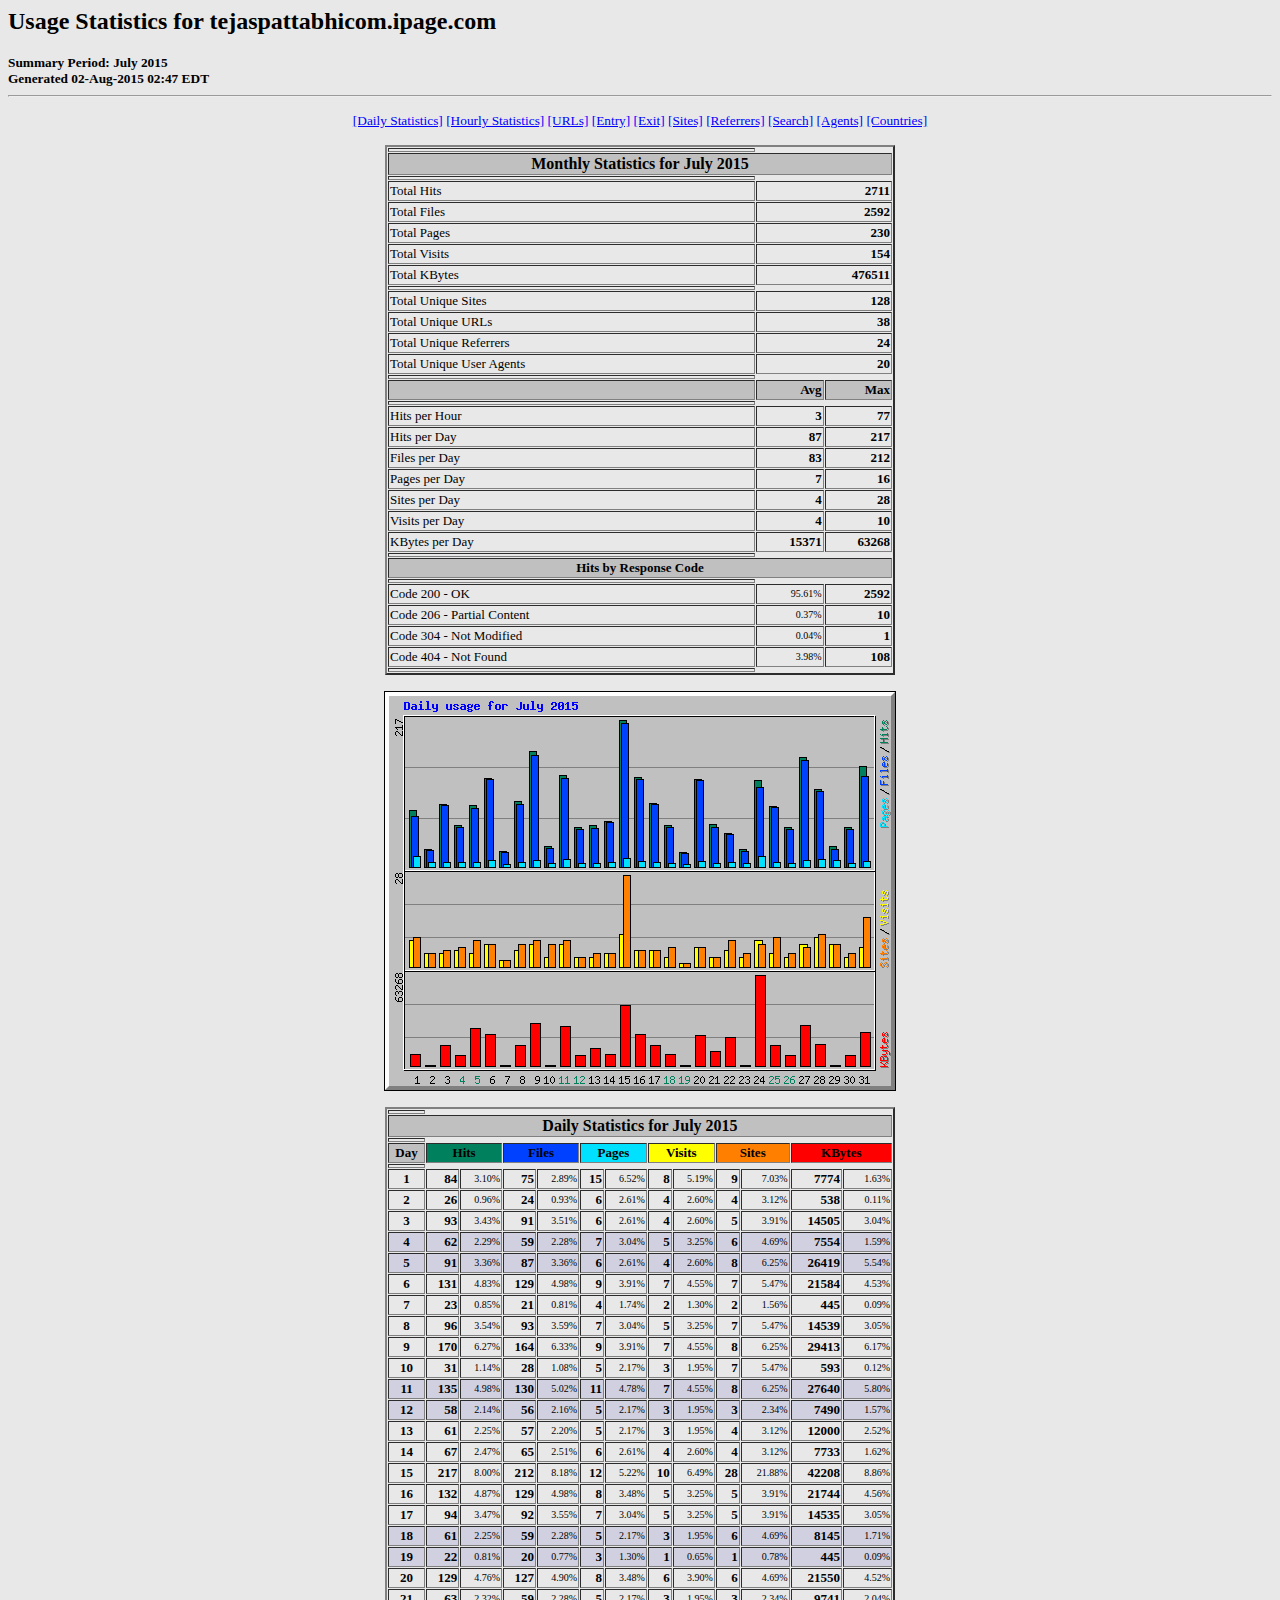
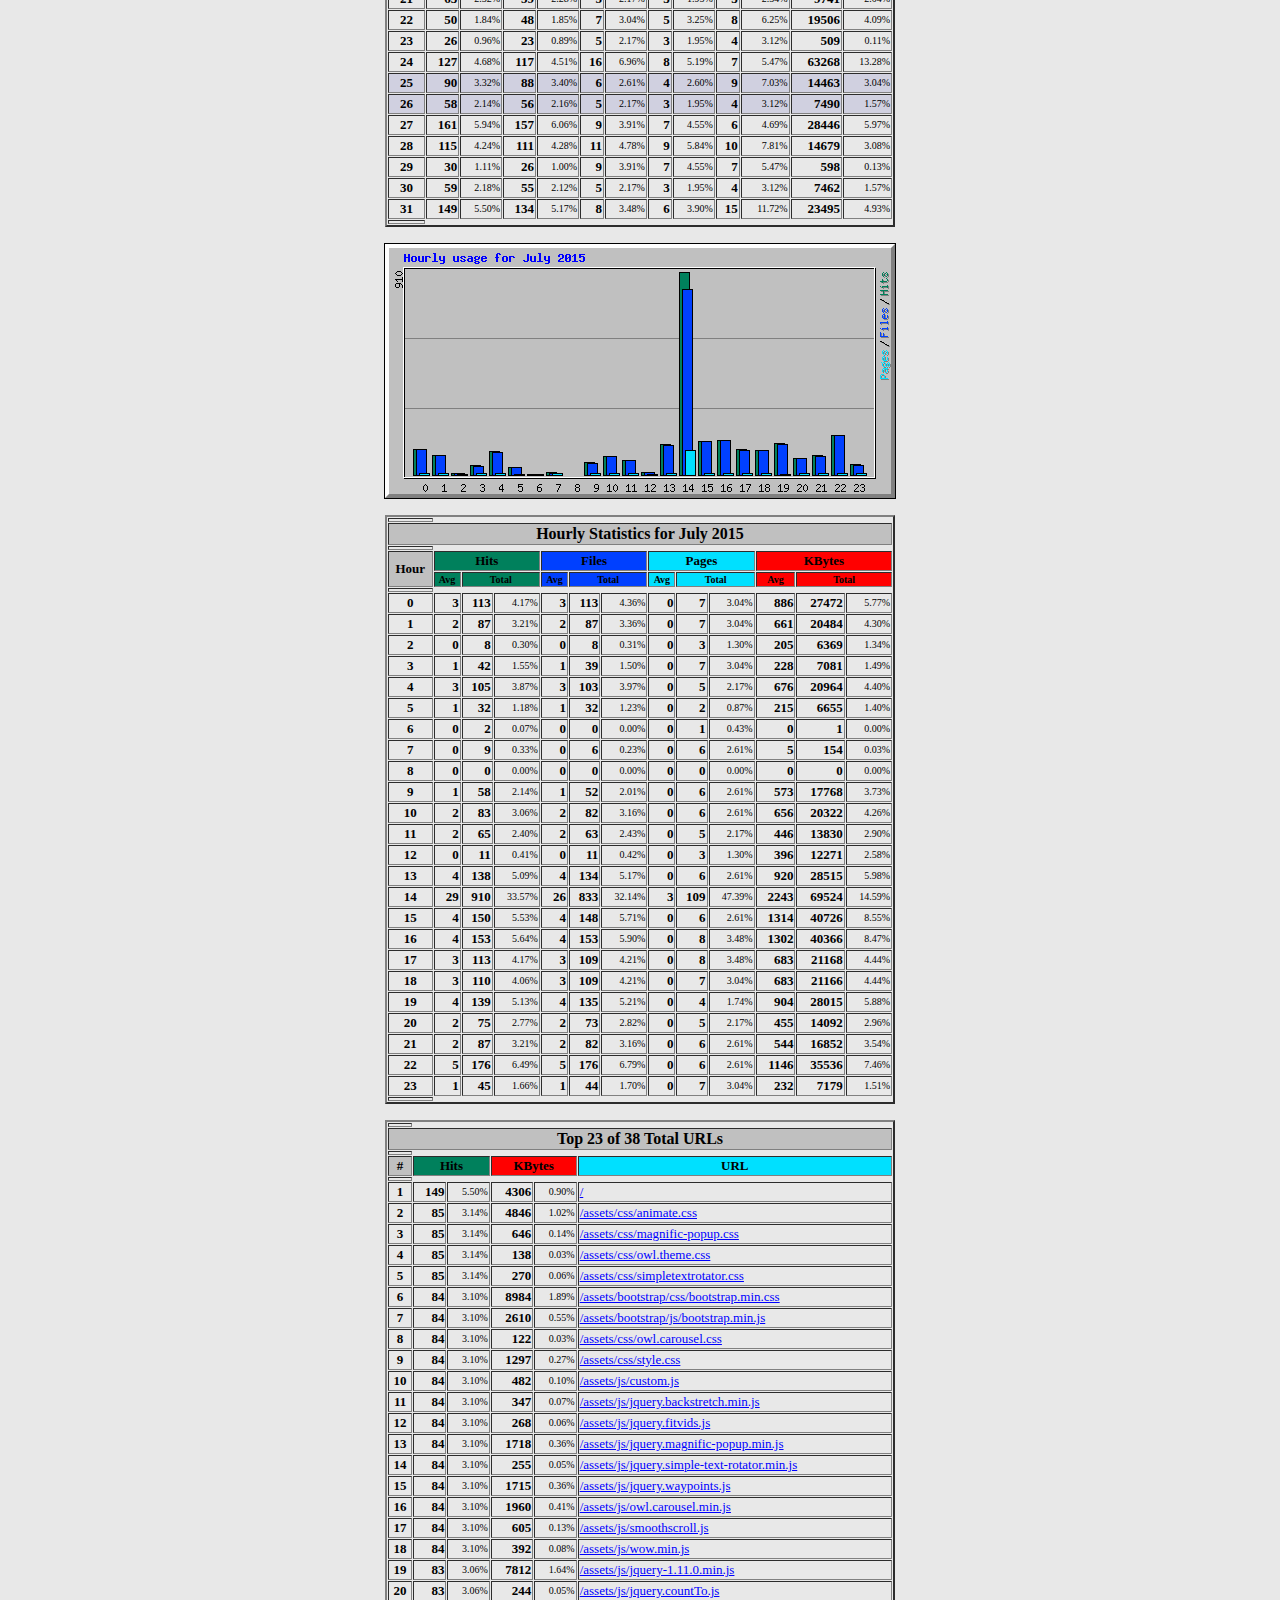
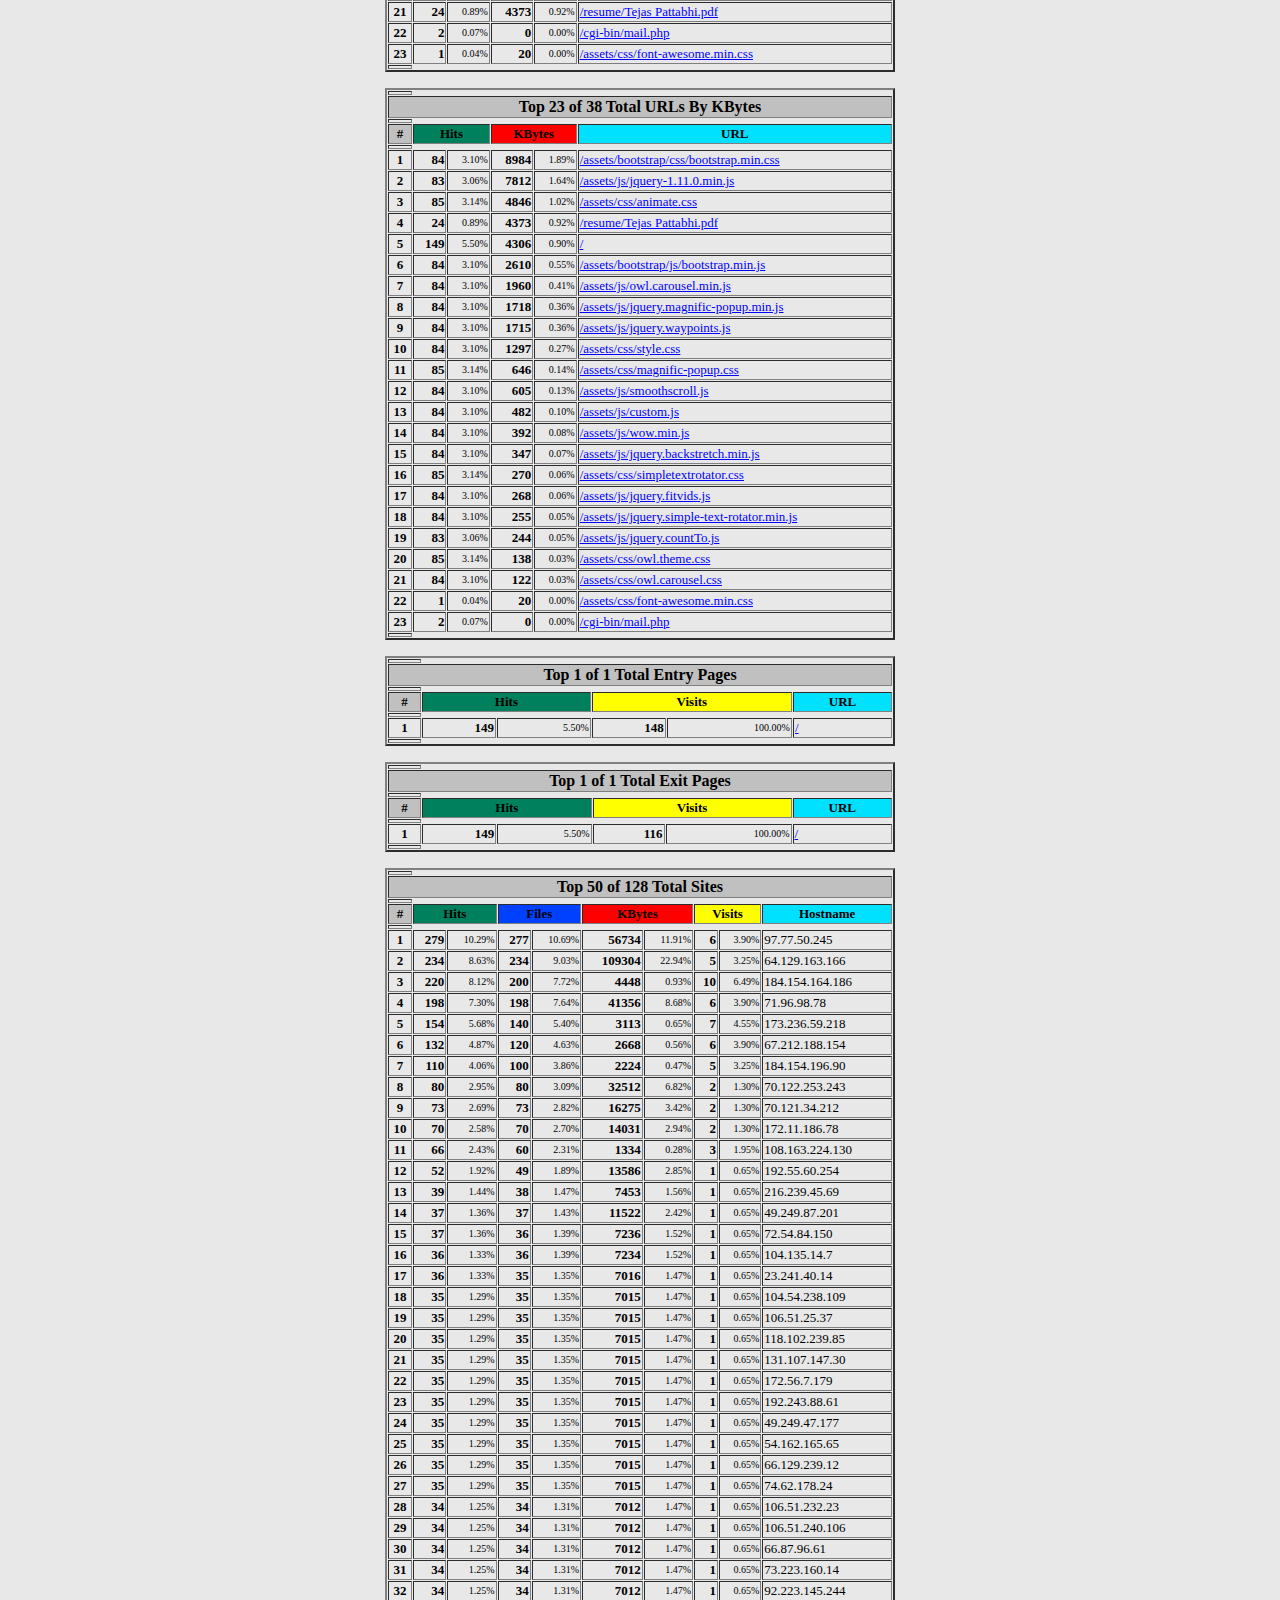
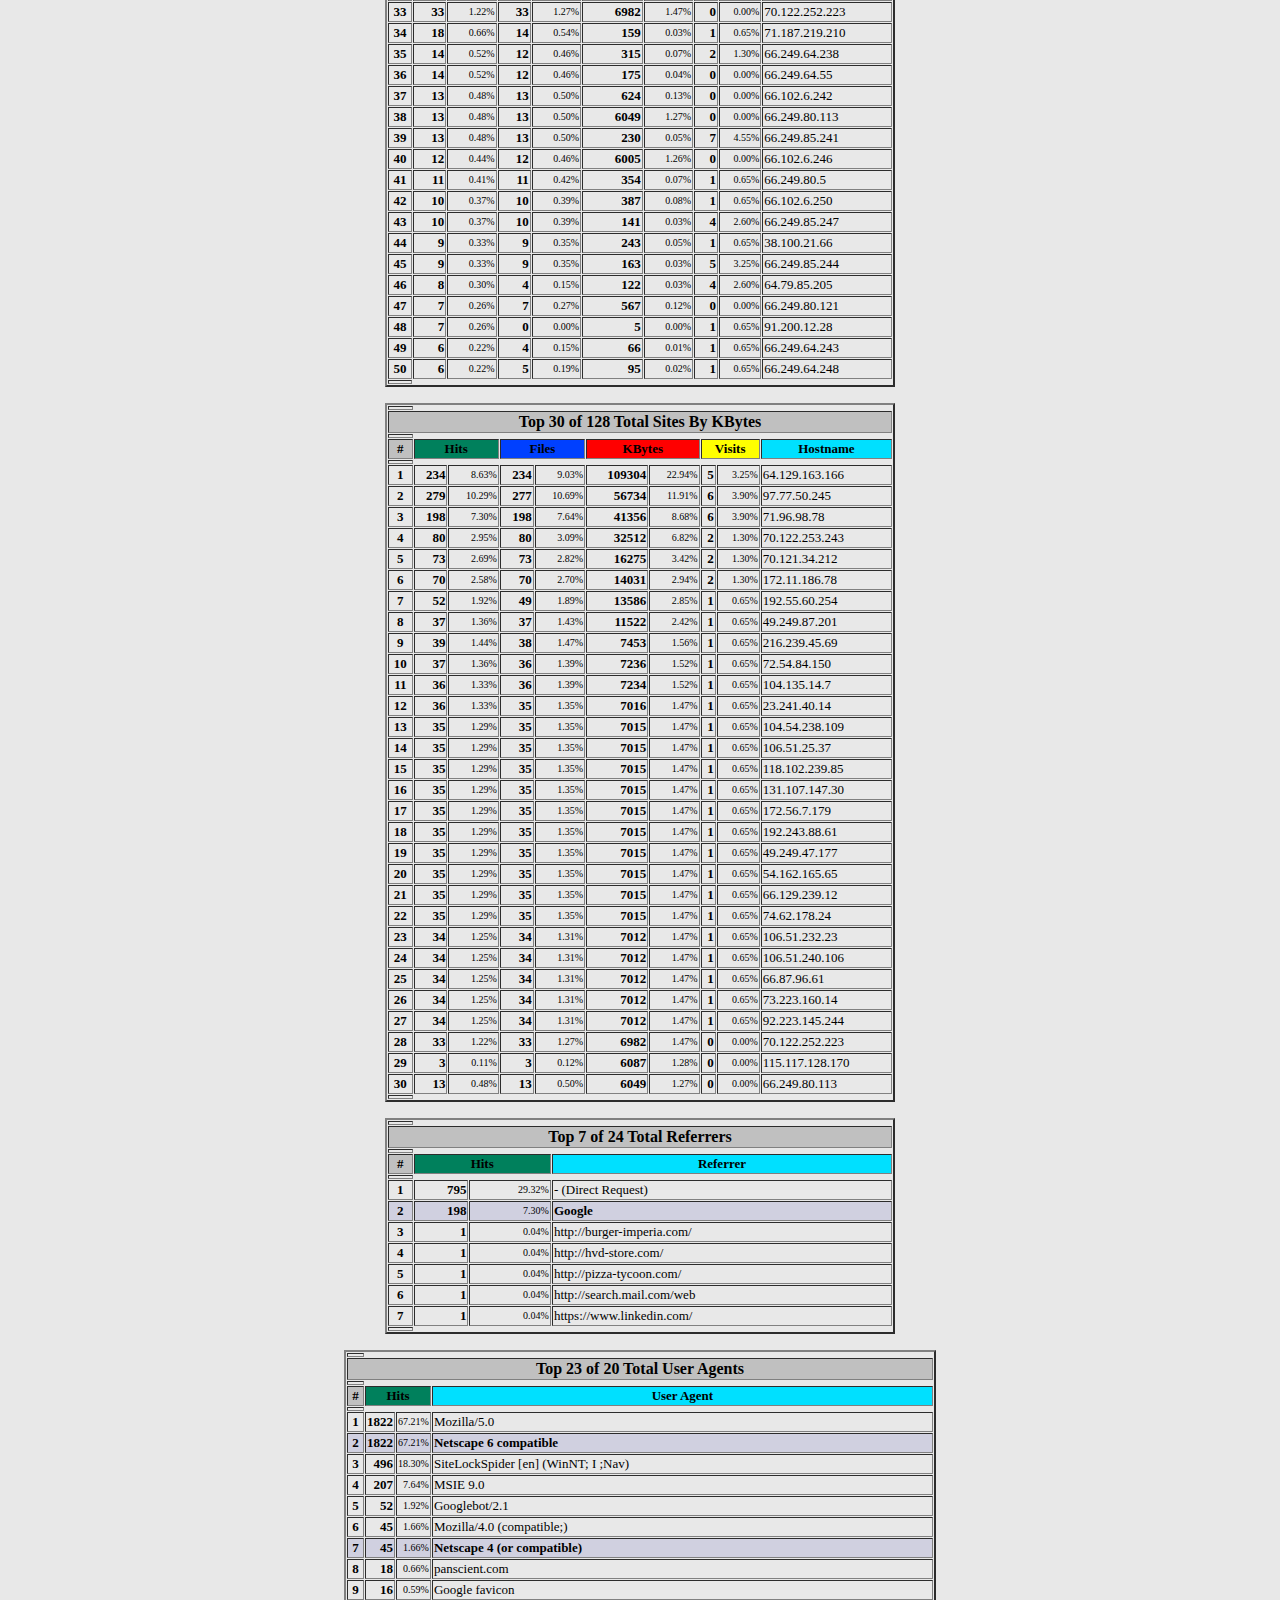
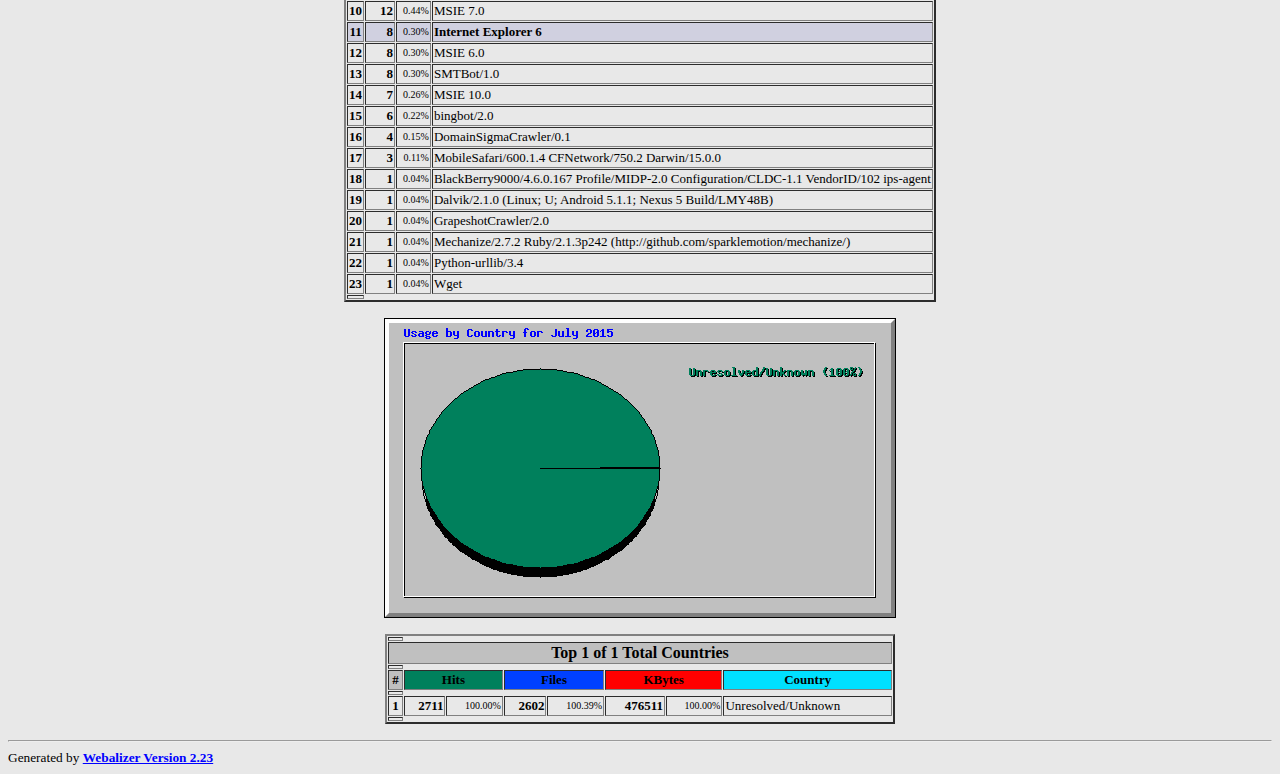
<file: stats/usage_201507.html>
<!DOCTYPE HTML PUBLIC "-//W3C//DTD HTML 4.0 Transitional//EN">

<!-- Generated by The Webalizer  Ver. 2.23-08 -->
<!--                                          -->
<!-- Copyright 1997-2013  Bradford L. Barrett -->
<!--                                          -->
<!-- Distributed under the GNU GPL  Version 2 -->
<!--        Full text may be found at:        -->
<!--         http://www.webalizer.org         -->
<!--                                          -->
<!--  Give the power back to the programmers  -->
<!--   Support the Free Software Foundation   -->
<!--           (http://www.fsf.org)           -->
<!--                                          -->
<!-- *** Generated: 02-Aug-2015 02:47 EDT *** -->

<HTML lang="en">
<HEAD>
 <TITLE>Usage Statistics for tejaspattabhicom.ipage.com - July 2015</TITLE>
</HEAD>

<BODY BGCOLOR="#E8E8E8" TEXT="#000000" LINK="#0000FF" VLINK="#FF0000">
<H2>Usage Statistics for tejaspattabhicom.ipage.com</H2>
<SMALL><STRONG>
Summary Period: July 2015<BR>
Generated 02-Aug-2015 02:47 EDT<BR>
</STRONG></SMALL>
<CENTER>
<HR>
<P>
<SMALL>
<A HREF="#DAYSTATS">[Daily Statistics]</A>
<A HREF="#HOURSTATS">[Hourly Statistics]</A>
<A HREF="#TOPURLS">[URLs]</A>
<A HREF="#TOPENTRY">[Entry]</A>
<A HREF="#TOPEXIT">[Exit]</A>
<A HREF="#TOPSITES">[Sites]</A>
<A HREF="#TOPREFS">[Referrers]</A>
<A HREF="#TOPSEARCH">[Search]</A>
<A HREF="#TOPAGENTS">[Agents]</A>
<A HREF="#TOPCTRYS">[Countries]</A>
</SMALL>
<P>
<TABLE WIDTH=510 BORDER=2 CELLSPACING=1 CELLPADDING=1>
<TR><TH HEIGHT=4></TH></TR>
<TR><TH COLSPAN=3 ALIGN=center BGCOLOR="#C0C0C0">Monthly Statistics for July 2015</TH></TR>
<TR><TH HEIGHT=4></TH></TR>
<TR><TD WIDTH=380><FONT SIZE="-1">Total Hits</FONT></TD>
<TD ALIGN=right COLSPAN=2><FONT SIZE="-1"><B>2711</B></FONT></TD></TR>
<TR><TD WIDTH=380><FONT SIZE="-1">Total Files</FONT></TD>
<TD ALIGN=right COLSPAN=2><FONT SIZE="-1"><B>2592</B></FONT></TD></TR>
<TR><TD WIDTH=380><FONT SIZE="-1">Total Pages</FONT></TD>
<TD ALIGN=right COLSPAN=2><FONT SIZE="-1"><B>230</B></FONT></TD></TR>
<TR><TD WIDTH=380><FONT SIZE="-1">Total Visits</FONT></TD>
<TD ALIGN=right COLSPAN=2><FONT SIZE="-1"><B>154</B></FONT></TD></TR>
<TR><TD WIDTH=380><FONT SIZE="-1">Total KBytes</FONT></TD>
<TD ALIGN=right COLSPAN=2><FONT SIZE="-1"><B>476511</B></FONT></TD></TR>
<TR><TH HEIGHT=4></TH></TR>
<TR><TD WIDTH=380><FONT SIZE="-1">Total Unique Sites</FONT></TD>
<TD ALIGN=right COLSPAN=2><FONT SIZE="-1"><B>128</B></FONT></TD></TR>
<TR><TD WIDTH=380><FONT SIZE="-1">Total Unique URLs</FONT></TD>
<TD ALIGN=right COLSPAN=2><FONT SIZE="-1"><B>38</B></FONT></TD></TR>
<TR><TD WIDTH=380><FONT SIZE="-1">Total Unique Referrers</FONT></TD>
<TD ALIGN=right COLSPAN=2><FONT SIZE="-1"><B>24</B></FONT></TD></TR>
<TR><TD WIDTH=380><FONT SIZE="-1">Total Unique User Agents</FONT></TD>
<TD ALIGN=right COLSPAN=2><FONT SIZE="-1"><B>20</B></FONT></TD></TR>
<TR><TH HEIGHT=4></TH></TR>
<TR><TH WIDTH=380 BGCOLOR="#C0C0C0"><FONT SIZE=-1 COLOR="#C0C0C0">.</FONT></TH>
<TH WIDTH=65 BGCOLOR="#C0C0C0" ALIGN=right><FONT SIZE=-1>Avg </FONT></TH>
<TH WIDTH=65 BGCOLOR="#C0C0C0" ALIGN=right><FONT SIZE=-1>Max </FONT></TH></TR>
<TR><TH HEIGHT=4></TH></TR>
<TR><TD><FONT SIZE="-1">Hits per Hour</FONT></TD>
<TD ALIGN=right WIDTH=65><FONT SIZE="-1"><B>3</B></FONT></TD>
<TD WIDTH=65 ALIGN=right><FONT SIZE=-1><B>77</B></FONT></TD></TR>
<TR><TD><FONT SIZE="-1">Hits per Day</FONT></TD>
<TD ALIGN=right WIDTH=65><FONT SIZE="-1"><B>87</B></FONT></TD>
<TD WIDTH=65 ALIGN=right><FONT SIZE=-1><B>217</B></FONT></TD></TR>
<TR><TD><FONT SIZE="-1">Files per Day</FONT></TD>
<TD ALIGN=right WIDTH=65><FONT SIZE="-1"><B>83</B></FONT></TD>
<TD WIDTH=65 ALIGN=right><FONT SIZE=-1><B>212</B></FONT></TD></TR>
<TR><TD><FONT SIZE="-1">Pages per Day</FONT></TD>
<TD ALIGN=right WIDTH=65><FONT SIZE="-1"><B>7</B></FONT></TD>
<TD WIDTH=65 ALIGN=right><FONT SIZE=-1><B>16</B></FONT></TD></TR>
<TR><TD><FONT SIZE="-1">Sites per Day</FONT></TD>
<TD ALIGN=right WIDTH=65><FONT SIZE="-1"><B>4</B></FONT></TD>
<TD WIDTH=65 ALIGN=right><FONT SIZE=-1><B>28</B></FONT></TD></TR>
<TR><TD><FONT SIZE="-1">Visits per Day</FONT></TD>
<TD ALIGN=right WIDTH=65><FONT SIZE="-1"><B>4</B></FONT></TD>
<TD WIDTH=65 ALIGN=right><FONT SIZE=-1><B>10</B></FONT></TD></TR>
<TR><TD><FONT SIZE="-1">KBytes per Day</FONT></TD>
<TD ALIGN=right WIDTH=65><FONT SIZE="-1"><B>15371</B></FONT></TD>
<TD WIDTH=65 ALIGN=right><FONT SIZE=-1><B>63268</B></FONT></TD></TR>
<TR><TH HEIGHT=4></TH></TR>
<TR><TH COLSPAN=3 ALIGN=center BGCOLOR="#C0C0C0">
<FONT SIZE="-1">Hits by Response Code</FONT></TH></TR>
<TR><TH HEIGHT=4></TH></TR>
<TR><TD><FONT SIZE="-1">Code 200 - OK</FONT></TD>
<TD ALIGN=right><FONT SIZE="-2">95.61%</FONT></TD>
<TD ALIGN=right><FONT SIZE="-1"><B>2592</B></FONT></TD></TR>
<TR><TD><FONT SIZE="-1">Code 206 - Partial Content</FONT></TD>
<TD ALIGN=right><FONT SIZE="-2">0.37%</FONT></TD>
<TD ALIGN=right><FONT SIZE="-1"><B>10</B></FONT></TD></TR>
<TR><TD><FONT SIZE="-1">Code 304 - Not Modified</FONT></TD>
<TD ALIGN=right><FONT SIZE="-2">0.04%</FONT></TD>
<TD ALIGN=right><FONT SIZE="-1"><B>1</B></FONT></TD></TR>
<TR><TD><FONT SIZE="-1">Code 404 - Not Found</FONT></TD>
<TD ALIGN=right><FONT SIZE="-2">3.98%</FONT></TD>
<TD ALIGN=right><FONT SIZE="-1"><B>108</B></FONT></TD></TR>
<TR><TH HEIGHT=4></TH></TR>
</TABLE>
<P>
<A NAME="DAYSTATS"></A>
<IMG SRC="daily_usage_201507.png" ALT="Daily usage for July 2015" HEIGHT=400 WIDTH=512><P>
<TABLE WIDTH=510 BORDER=2 CELLSPACING=1 CELLPADDING=1>
<TR><TH HEIGHT=4></TH></TR>
<TR><TH BGCOLOR="#C0C0C0" COLSPAN=13 ALIGN=center>Daily Statistics for July 2015</TH></TR>
<TR><TH HEIGHT=4></TH></TR>
<TR><TH ALIGN=center BGCOLOR="#C0C0C0"><FONT SIZE="-1">Day</FONT></TH>
<TH ALIGN=center BGCOLOR="#00805c" COLSPAN=2><FONT SIZE="-1">Hits</FONT></TH>
<TH ALIGN=center BGCOLOR="#0040ff" COLSPAN=2><FONT SIZE="-1">Files</FONT></TH>
<TH ALIGN=center BGCOLOR="#00e0ff" COLSPAN=2><FONT SIZE="-1">Pages</FONT></TH>
<TH ALIGN=center BGCOLOR="#ffff00" COLSPAN=2><FONT SIZE="-1">Visits</FONT></TH>
<TH ALIGN=center BGCOLOR="#ff8000" COLSPAN=2><FONT SIZE="-1">Sites</FONT></TH>
<TH ALIGN=center BGCOLOR="#ff0000" COLSPAN=2><FONT SIZE="-1">KBytes</FONT></TH></TR>
<TR><TH HEIGHT=4></TH></TR>
<TR><TD ALIGN=center><FONT SIZE="-1"><B>1</B></FONT></TD>
<TD ALIGN=right><FONT SIZE="-1"><B>84</B></FONT></TD>
<TD ALIGN=right><FONT SIZE="-2">3.10%</FONT></TD>
<TD ALIGN=right><FONT SIZE="-1"><B>75</B></FONT></TD>
<TD ALIGN=right><FONT SIZE="-2">2.89%</FONT></TD>
<TD ALIGN=right><FONT SIZE="-1"><B>15</B></FONT></TD>
<TD ALIGN=right><FONT SIZE="-2">6.52%</FONT></TD>
<TD ALIGN=right><FONT SIZE="-1"><B>8</B></FONT></TD>
<TD ALIGN=right><FONT SIZE="-2">5.19%</FONT></TD>
<TD ALIGN=right><FONT SIZE="-1"><B>9</B></FONT></TD>
<TD ALIGN=right><FONT SIZE="-2">7.03%</FONT></TD>
<TD ALIGN=right><FONT SIZE="-1"><B>7774</B></FONT></TD>
<TD ALIGN=right><FONT SIZE="-2">1.63%</FONT></TD></TR>
<TR><TD ALIGN=center><FONT SIZE="-1"><B>2</B></FONT></TD>
<TD ALIGN=right><FONT SIZE="-1"><B>26</B></FONT></TD>
<TD ALIGN=right><FONT SIZE="-2">0.96%</FONT></TD>
<TD ALIGN=right><FONT SIZE="-1"><B>24</B></FONT></TD>
<TD ALIGN=right><FONT SIZE="-2">0.93%</FONT></TD>
<TD ALIGN=right><FONT SIZE="-1"><B>6</B></FONT></TD>
<TD ALIGN=right><FONT SIZE="-2">2.61%</FONT></TD>
<TD ALIGN=right><FONT SIZE="-1"><B>4</B></FONT></TD>
<TD ALIGN=right><FONT SIZE="-2">2.60%</FONT></TD>
<TD ALIGN=right><FONT SIZE="-1"><B>4</B></FONT></TD>
<TD ALIGN=right><FONT SIZE="-2">3.12%</FONT></TD>
<TD ALIGN=right><FONT SIZE="-1"><B>538</B></FONT></TD>
<TD ALIGN=right><FONT SIZE="-2">0.11%</FONT></TD></TR>
<TR><TD ALIGN=center><FONT SIZE="-1"><B>3</B></FONT></TD>
<TD ALIGN=right><FONT SIZE="-1"><B>93</B></FONT></TD>
<TD ALIGN=right><FONT SIZE="-2">3.43%</FONT></TD>
<TD ALIGN=right><FONT SIZE="-1"><B>91</B></FONT></TD>
<TD ALIGN=right><FONT SIZE="-2">3.51%</FONT></TD>
<TD ALIGN=right><FONT SIZE="-1"><B>6</B></FONT></TD>
<TD ALIGN=right><FONT SIZE="-2">2.61%</FONT></TD>
<TD ALIGN=right><FONT SIZE="-1"><B>4</B></FONT></TD>
<TD ALIGN=right><FONT SIZE="-2">2.60%</FONT></TD>
<TD ALIGN=right><FONT SIZE="-1"><B>5</B></FONT></TD>
<TD ALIGN=right><FONT SIZE="-2">3.91%</FONT></TD>
<TD ALIGN=right><FONT SIZE="-1"><B>14505</B></FONT></TD>
<TD ALIGN=right><FONT SIZE="-2">3.04%</FONT></TD></TR>
<TR BGCOLOR="#D0D0E0"><TD ALIGN=center><FONT SIZE="-1"><B>4</B></FONT></TD>
<TD ALIGN=right><FONT SIZE="-1"><B>62</B></FONT></TD>
<TD ALIGN=right><FONT SIZE="-2">2.29%</FONT></TD>
<TD ALIGN=right><FONT SIZE="-1"><B>59</B></FONT></TD>
<TD ALIGN=right><FONT SIZE="-2">2.28%</FONT></TD>
<TD ALIGN=right><FONT SIZE="-1"><B>7</B></FONT></TD>
<TD ALIGN=right><FONT SIZE="-2">3.04%</FONT></TD>
<TD ALIGN=right><FONT SIZE="-1"><B>5</B></FONT></TD>
<TD ALIGN=right><FONT SIZE="-2">3.25%</FONT></TD>
<TD ALIGN=right><FONT SIZE="-1"><B>6</B></FONT></TD>
<TD ALIGN=right><FONT SIZE="-2">4.69%</FONT></TD>
<TD ALIGN=right><FONT SIZE="-1"><B>7554</B></FONT></TD>
<TD ALIGN=right><FONT SIZE="-2">1.59%</FONT></TD></TR>
<TR BGCOLOR="#D0D0E0"><TD ALIGN=center><FONT SIZE="-1"><B>5</B></FONT></TD>
<TD ALIGN=right><FONT SIZE="-1"><B>91</B></FONT></TD>
<TD ALIGN=right><FONT SIZE="-2">3.36%</FONT></TD>
<TD ALIGN=right><FONT SIZE="-1"><B>87</B></FONT></TD>
<TD ALIGN=right><FONT SIZE="-2">3.36%</FONT></TD>
<TD ALIGN=right><FONT SIZE="-1"><B>6</B></FONT></TD>
<TD ALIGN=right><FONT SIZE="-2">2.61%</FONT></TD>
<TD ALIGN=right><FONT SIZE="-1"><B>4</B></FONT></TD>
<TD ALIGN=right><FONT SIZE="-2">2.60%</FONT></TD>
<TD ALIGN=right><FONT SIZE="-1"><B>8</B></FONT></TD>
<TD ALIGN=right><FONT SIZE="-2">6.25%</FONT></TD>
<TD ALIGN=right><FONT SIZE="-1"><B>26419</B></FONT></TD>
<TD ALIGN=right><FONT SIZE="-2">5.54%</FONT></TD></TR>
<TR><TD ALIGN=center><FONT SIZE="-1"><B>6</B></FONT></TD>
<TD ALIGN=right><FONT SIZE="-1"><B>131</B></FONT></TD>
<TD ALIGN=right><FONT SIZE="-2">4.83%</FONT></TD>
<TD ALIGN=right><FONT SIZE="-1"><B>129</B></FONT></TD>
<TD ALIGN=right><FONT SIZE="-2">4.98%</FONT></TD>
<TD ALIGN=right><FONT SIZE="-1"><B>9</B></FONT></TD>
<TD ALIGN=right><FONT SIZE="-2">3.91%</FONT></TD>
<TD ALIGN=right><FONT SIZE="-1"><B>7</B></FONT></TD>
<TD ALIGN=right><FONT SIZE="-2">4.55%</FONT></TD>
<TD ALIGN=right><FONT SIZE="-1"><B>7</B></FONT></TD>
<TD ALIGN=right><FONT SIZE="-2">5.47%</FONT></TD>
<TD ALIGN=right><FONT SIZE="-1"><B>21584</B></FONT></TD>
<TD ALIGN=right><FONT SIZE="-2">4.53%</FONT></TD></TR>
<TR><TD ALIGN=center><FONT SIZE="-1"><B>7</B></FONT></TD>
<TD ALIGN=right><FONT SIZE="-1"><B>23</B></FONT></TD>
<TD ALIGN=right><FONT SIZE="-2">0.85%</FONT></TD>
<TD ALIGN=right><FONT SIZE="-1"><B>21</B></FONT></TD>
<TD ALIGN=right><FONT SIZE="-2">0.81%</FONT></TD>
<TD ALIGN=right><FONT SIZE="-1"><B>4</B></FONT></TD>
<TD ALIGN=right><FONT SIZE="-2">1.74%</FONT></TD>
<TD ALIGN=right><FONT SIZE="-1"><B>2</B></FONT></TD>
<TD ALIGN=right><FONT SIZE="-2">1.30%</FONT></TD>
<TD ALIGN=right><FONT SIZE="-1"><B>2</B></FONT></TD>
<TD ALIGN=right><FONT SIZE="-2">1.56%</FONT></TD>
<TD ALIGN=right><FONT SIZE="-1"><B>445</B></FONT></TD>
<TD ALIGN=right><FONT SIZE="-2">0.09%</FONT></TD></TR>
<TR><TD ALIGN=center><FONT SIZE="-1"><B>8</B></FONT></TD>
<TD ALIGN=right><FONT SIZE="-1"><B>96</B></FONT></TD>
<TD ALIGN=right><FONT SIZE="-2">3.54%</FONT></TD>
<TD ALIGN=right><FONT SIZE="-1"><B>93</B></FONT></TD>
<TD ALIGN=right><FONT SIZE="-2">3.59%</FONT></TD>
<TD ALIGN=right><FONT SIZE="-1"><B>7</B></FONT></TD>
<TD ALIGN=right><FONT SIZE="-2">3.04%</FONT></TD>
<TD ALIGN=right><FONT SIZE="-1"><B>5</B></FONT></TD>
<TD ALIGN=right><FONT SIZE="-2">3.25%</FONT></TD>
<TD ALIGN=right><FONT SIZE="-1"><B>7</B></FONT></TD>
<TD ALIGN=right><FONT SIZE="-2">5.47%</FONT></TD>
<TD ALIGN=right><FONT SIZE="-1"><B>14539</B></FONT></TD>
<TD ALIGN=right><FONT SIZE="-2">3.05%</FONT></TD></TR>
<TR><TD ALIGN=center><FONT SIZE="-1"><B>9</B></FONT></TD>
<TD ALIGN=right><FONT SIZE="-1"><B>170</B></FONT></TD>
<TD ALIGN=right><FONT SIZE="-2">6.27%</FONT></TD>
<TD ALIGN=right><FONT SIZE="-1"><B>164</B></FONT></TD>
<TD ALIGN=right><FONT SIZE="-2">6.33%</FONT></TD>
<TD ALIGN=right><FONT SIZE="-1"><B>9</B></FONT></TD>
<TD ALIGN=right><FONT SIZE="-2">3.91%</FONT></TD>
<TD ALIGN=right><FONT SIZE="-1"><B>7</B></FONT></TD>
<TD ALIGN=right><FONT SIZE="-2">4.55%</FONT></TD>
<TD ALIGN=right><FONT SIZE="-1"><B>8</B></FONT></TD>
<TD ALIGN=right><FONT SIZE="-2">6.25%</FONT></TD>
<TD ALIGN=right><FONT SIZE="-1"><B>29413</B></FONT></TD>
<TD ALIGN=right><FONT SIZE="-2">6.17%</FONT></TD></TR>
<TR><TD ALIGN=center><FONT SIZE="-1"><B>10</B></FONT></TD>
<TD ALIGN=right><FONT SIZE="-1"><B>31</B></FONT></TD>
<TD ALIGN=right><FONT SIZE="-2">1.14%</FONT></TD>
<TD ALIGN=right><FONT SIZE="-1"><B>28</B></FONT></TD>
<TD ALIGN=right><FONT SIZE="-2">1.08%</FONT></TD>
<TD ALIGN=right><FONT SIZE="-1"><B>5</B></FONT></TD>
<TD ALIGN=right><FONT SIZE="-2">2.17%</FONT></TD>
<TD ALIGN=right><FONT SIZE="-1"><B>3</B></FONT></TD>
<TD ALIGN=right><FONT SIZE="-2">1.95%</FONT></TD>
<TD ALIGN=right><FONT SIZE="-1"><B>7</B></FONT></TD>
<TD ALIGN=right><FONT SIZE="-2">5.47%</FONT></TD>
<TD ALIGN=right><FONT SIZE="-1"><B>593</B></FONT></TD>
<TD ALIGN=right><FONT SIZE="-2">0.12%</FONT></TD></TR>
<TR BGCOLOR="#D0D0E0"><TD ALIGN=center><FONT SIZE="-1"><B>11</B></FONT></TD>
<TD ALIGN=right><FONT SIZE="-1"><B>135</B></FONT></TD>
<TD ALIGN=right><FONT SIZE="-2">4.98%</FONT></TD>
<TD ALIGN=right><FONT SIZE="-1"><B>130</B></FONT></TD>
<TD ALIGN=right><FONT SIZE="-2">5.02%</FONT></TD>
<TD ALIGN=right><FONT SIZE="-1"><B>11</B></FONT></TD>
<TD ALIGN=right><FONT SIZE="-2">4.78%</FONT></TD>
<TD ALIGN=right><FONT SIZE="-1"><B>7</B></FONT></TD>
<TD ALIGN=right><FONT SIZE="-2">4.55%</FONT></TD>
<TD ALIGN=right><FONT SIZE="-1"><B>8</B></FONT></TD>
<TD ALIGN=right><FONT SIZE="-2">6.25%</FONT></TD>
<TD ALIGN=right><FONT SIZE="-1"><B>27640</B></FONT></TD>
<TD ALIGN=right><FONT SIZE="-2">5.80%</FONT></TD></TR>
<TR BGCOLOR="#D0D0E0"><TD ALIGN=center><FONT SIZE="-1"><B>12</B></FONT></TD>
<TD ALIGN=right><FONT SIZE="-1"><B>58</B></FONT></TD>
<TD ALIGN=right><FONT SIZE="-2">2.14%</FONT></TD>
<TD ALIGN=right><FONT SIZE="-1"><B>56</B></FONT></TD>
<TD ALIGN=right><FONT SIZE="-2">2.16%</FONT></TD>
<TD ALIGN=right><FONT SIZE="-1"><B>5</B></FONT></TD>
<TD ALIGN=right><FONT SIZE="-2">2.17%</FONT></TD>
<TD ALIGN=right><FONT SIZE="-1"><B>3</B></FONT></TD>
<TD ALIGN=right><FONT SIZE="-2">1.95%</FONT></TD>
<TD ALIGN=right><FONT SIZE="-1"><B>3</B></FONT></TD>
<TD ALIGN=right><FONT SIZE="-2">2.34%</FONT></TD>
<TD ALIGN=right><FONT SIZE="-1"><B>7490</B></FONT></TD>
<TD ALIGN=right><FONT SIZE="-2">1.57%</FONT></TD></TR>
<TR><TD ALIGN=center><FONT SIZE="-1"><B>13</B></FONT></TD>
<TD ALIGN=right><FONT SIZE="-1"><B>61</B></FONT></TD>
<TD ALIGN=right><FONT SIZE="-2">2.25%</FONT></TD>
<TD ALIGN=right><FONT SIZE="-1"><B>57</B></FONT></TD>
<TD ALIGN=right><FONT SIZE="-2">2.20%</FONT></TD>
<TD ALIGN=right><FONT SIZE="-1"><B>5</B></FONT></TD>
<TD ALIGN=right><FONT SIZE="-2">2.17%</FONT></TD>
<TD ALIGN=right><FONT SIZE="-1"><B>3</B></FONT></TD>
<TD ALIGN=right><FONT SIZE="-2">1.95%</FONT></TD>
<TD ALIGN=right><FONT SIZE="-1"><B>4</B></FONT></TD>
<TD ALIGN=right><FONT SIZE="-2">3.12%</FONT></TD>
<TD ALIGN=right><FONT SIZE="-1"><B>12000</B></FONT></TD>
<TD ALIGN=right><FONT SIZE="-2">2.52%</FONT></TD></TR>
<TR><TD ALIGN=center><FONT SIZE="-1"><B>14</B></FONT></TD>
<TD ALIGN=right><FONT SIZE="-1"><B>67</B></FONT></TD>
<TD ALIGN=right><FONT SIZE="-2">2.47%</FONT></TD>
<TD ALIGN=right><FONT SIZE="-1"><B>65</B></FONT></TD>
<TD ALIGN=right><FONT SIZE="-2">2.51%</FONT></TD>
<TD ALIGN=right><FONT SIZE="-1"><B>6</B></FONT></TD>
<TD ALIGN=right><FONT SIZE="-2">2.61%</FONT></TD>
<TD ALIGN=right><FONT SIZE="-1"><B>4</B></FONT></TD>
<TD ALIGN=right><FONT SIZE="-2">2.60%</FONT></TD>
<TD ALIGN=right><FONT SIZE="-1"><B>4</B></FONT></TD>
<TD ALIGN=right><FONT SIZE="-2">3.12%</FONT></TD>
<TD ALIGN=right><FONT SIZE="-1"><B>7733</B></FONT></TD>
<TD ALIGN=right><FONT SIZE="-2">1.62%</FONT></TD></TR>
<TR><TD ALIGN=center><FONT SIZE="-1"><B>15</B></FONT></TD>
<TD ALIGN=right><FONT SIZE="-1"><B>217</B></FONT></TD>
<TD ALIGN=right><FONT SIZE="-2">8.00%</FONT></TD>
<TD ALIGN=right><FONT SIZE="-1"><B>212</B></FONT></TD>
<TD ALIGN=right><FONT SIZE="-2">8.18%</FONT></TD>
<TD ALIGN=right><FONT SIZE="-1"><B>12</B></FONT></TD>
<TD ALIGN=right><FONT SIZE="-2">5.22%</FONT></TD>
<TD ALIGN=right><FONT SIZE="-1"><B>10</B></FONT></TD>
<TD ALIGN=right><FONT SIZE="-2">6.49%</FONT></TD>
<TD ALIGN=right><FONT SIZE="-1"><B>28</B></FONT></TD>
<TD ALIGN=right><FONT SIZE="-2">21.88%</FONT></TD>
<TD ALIGN=right><FONT SIZE="-1"><B>42208</B></FONT></TD>
<TD ALIGN=right><FONT SIZE="-2">8.86%</FONT></TD></TR>
<TR><TD ALIGN=center><FONT SIZE="-1"><B>16</B></FONT></TD>
<TD ALIGN=right><FONT SIZE="-1"><B>132</B></FONT></TD>
<TD ALIGN=right><FONT SIZE="-2">4.87%</FONT></TD>
<TD ALIGN=right><FONT SIZE="-1"><B>129</B></FONT></TD>
<TD ALIGN=right><FONT SIZE="-2">4.98%</FONT></TD>
<TD ALIGN=right><FONT SIZE="-1"><B>8</B></FONT></TD>
<TD ALIGN=right><FONT SIZE="-2">3.48%</FONT></TD>
<TD ALIGN=right><FONT SIZE="-1"><B>5</B></FONT></TD>
<TD ALIGN=right><FONT SIZE="-2">3.25%</FONT></TD>
<TD ALIGN=right><FONT SIZE="-1"><B>5</B></FONT></TD>
<TD ALIGN=right><FONT SIZE="-2">3.91%</FONT></TD>
<TD ALIGN=right><FONT SIZE="-1"><B>21744</B></FONT></TD>
<TD ALIGN=right><FONT SIZE="-2">4.56%</FONT></TD></TR>
<TR><TD ALIGN=center><FONT SIZE="-1"><B>17</B></FONT></TD>
<TD ALIGN=right><FONT SIZE="-1"><B>94</B></FONT></TD>
<TD ALIGN=right><FONT SIZE="-2">3.47%</FONT></TD>
<TD ALIGN=right><FONT SIZE="-1"><B>92</B></FONT></TD>
<TD ALIGN=right><FONT SIZE="-2">3.55%</FONT></TD>
<TD ALIGN=right><FONT SIZE="-1"><B>7</B></FONT></TD>
<TD ALIGN=right><FONT SIZE="-2">3.04%</FONT></TD>
<TD ALIGN=right><FONT SIZE="-1"><B>5</B></FONT></TD>
<TD ALIGN=right><FONT SIZE="-2">3.25%</FONT></TD>
<TD ALIGN=right><FONT SIZE="-1"><B>5</B></FONT></TD>
<TD ALIGN=right><FONT SIZE="-2">3.91%</FONT></TD>
<TD ALIGN=right><FONT SIZE="-1"><B>14535</B></FONT></TD>
<TD ALIGN=right><FONT SIZE="-2">3.05%</FONT></TD></TR>
<TR BGCOLOR="#D0D0E0"><TD ALIGN=center><FONT SIZE="-1"><B>18</B></FONT></TD>
<TD ALIGN=right><FONT SIZE="-1"><B>61</B></FONT></TD>
<TD ALIGN=right><FONT SIZE="-2">2.25%</FONT></TD>
<TD ALIGN=right><FONT SIZE="-1"><B>59</B></FONT></TD>
<TD ALIGN=right><FONT SIZE="-2">2.28%</FONT></TD>
<TD ALIGN=right><FONT SIZE="-1"><B>5</B></FONT></TD>
<TD ALIGN=right><FONT SIZE="-2">2.17%</FONT></TD>
<TD ALIGN=right><FONT SIZE="-1"><B>3</B></FONT></TD>
<TD ALIGN=right><FONT SIZE="-2">1.95%</FONT></TD>
<TD ALIGN=right><FONT SIZE="-1"><B>6</B></FONT></TD>
<TD ALIGN=right><FONT SIZE="-2">4.69%</FONT></TD>
<TD ALIGN=right><FONT SIZE="-1"><B>8145</B></FONT></TD>
<TD ALIGN=right><FONT SIZE="-2">1.71%</FONT></TD></TR>
<TR BGCOLOR="#D0D0E0"><TD ALIGN=center><FONT SIZE="-1"><B>19</B></FONT></TD>
<TD ALIGN=right><FONT SIZE="-1"><B>22</B></FONT></TD>
<TD ALIGN=right><FONT SIZE="-2">0.81%</FONT></TD>
<TD ALIGN=right><FONT SIZE="-1"><B>20</B></FONT></TD>
<TD ALIGN=right><FONT SIZE="-2">0.77%</FONT></TD>
<TD ALIGN=right><FONT SIZE="-1"><B>3</B></FONT></TD>
<TD ALIGN=right><FONT SIZE="-2">1.30%</FONT></TD>
<TD ALIGN=right><FONT SIZE="-1"><B>1</B></FONT></TD>
<TD ALIGN=right><FONT SIZE="-2">0.65%</FONT></TD>
<TD ALIGN=right><FONT SIZE="-1"><B>1</B></FONT></TD>
<TD ALIGN=right><FONT SIZE="-2">0.78%</FONT></TD>
<TD ALIGN=right><FONT SIZE="-1"><B>445</B></FONT></TD>
<TD ALIGN=right><FONT SIZE="-2">0.09%</FONT></TD></TR>
<TR><TD ALIGN=center><FONT SIZE="-1"><B>20</B></FONT></TD>
<TD ALIGN=right><FONT SIZE="-1"><B>129</B></FONT></TD>
<TD ALIGN=right><FONT SIZE="-2">4.76%</FONT></TD>
<TD ALIGN=right><FONT SIZE="-1"><B>127</B></FONT></TD>
<TD ALIGN=right><FONT SIZE="-2">4.90%</FONT></TD>
<TD ALIGN=right><FONT SIZE="-1"><B>8</B></FONT></TD>
<TD ALIGN=right><FONT SIZE="-2">3.48%</FONT></TD>
<TD ALIGN=right><FONT SIZE="-1"><B>6</B></FONT></TD>
<TD ALIGN=right><FONT SIZE="-2">3.90%</FONT></TD>
<TD ALIGN=right><FONT SIZE="-1"><B>6</B></FONT></TD>
<TD ALIGN=right><FONT SIZE="-2">4.69%</FONT></TD>
<TD ALIGN=right><FONT SIZE="-1"><B>21550</B></FONT></TD>
<TD ALIGN=right><FONT SIZE="-2">4.52%</FONT></TD></TR>
<TR><TD ALIGN=center><FONT SIZE="-1"><B>21</B></FONT></TD>
<TD ALIGN=right><FONT SIZE="-1"><B>63</B></FONT></TD>
<TD ALIGN=right><FONT SIZE="-2">2.32%</FONT></TD>
<TD ALIGN=right><FONT SIZE="-1"><B>59</B></FONT></TD>
<TD ALIGN=right><FONT SIZE="-2">2.28%</FONT></TD>
<TD ALIGN=right><FONT SIZE="-1"><B>5</B></FONT></TD>
<TD ALIGN=right><FONT SIZE="-2">2.17%</FONT></TD>
<TD ALIGN=right><FONT SIZE="-1"><B>3</B></FONT></TD>
<TD ALIGN=right><FONT SIZE="-2">1.95%</FONT></TD>
<TD ALIGN=right><FONT SIZE="-1"><B>3</B></FONT></TD>
<TD ALIGN=right><FONT SIZE="-2">2.34%</FONT></TD>
<TD ALIGN=right><FONT SIZE="-1"><B>9741</B></FONT></TD>
<TD ALIGN=right><FONT SIZE="-2">2.04%</FONT></TD></TR>
<TR><TD ALIGN=center><FONT SIZE="-1"><B>22</B></FONT></TD>
<TD ALIGN=right><FONT SIZE="-1"><B>50</B></FONT></TD>
<TD ALIGN=right><FONT SIZE="-2">1.84%</FONT></TD>
<TD ALIGN=right><FONT SIZE="-1"><B>48</B></FONT></TD>
<TD ALIGN=right><FONT SIZE="-2">1.85%</FONT></TD>
<TD ALIGN=right><FONT SIZE="-1"><B>7</B></FONT></TD>
<TD ALIGN=right><FONT SIZE="-2">3.04%</FONT></TD>
<TD ALIGN=right><FONT SIZE="-1"><B>5</B></FONT></TD>
<TD ALIGN=right><FONT SIZE="-2">3.25%</FONT></TD>
<TD ALIGN=right><FONT SIZE="-1"><B>8</B></FONT></TD>
<TD ALIGN=right><FONT SIZE="-2">6.25%</FONT></TD>
<TD ALIGN=right><FONT SIZE="-1"><B>19506</B></FONT></TD>
<TD ALIGN=right><FONT SIZE="-2">4.09%</FONT></TD></TR>
<TR><TD ALIGN=center><FONT SIZE="-1"><B>23</B></FONT></TD>
<TD ALIGN=right><FONT SIZE="-1"><B>26</B></FONT></TD>
<TD ALIGN=right><FONT SIZE="-2">0.96%</FONT></TD>
<TD ALIGN=right><FONT SIZE="-1"><B>23</B></FONT></TD>
<TD ALIGN=right><FONT SIZE="-2">0.89%</FONT></TD>
<TD ALIGN=right><FONT SIZE="-1"><B>5</B></FONT></TD>
<TD ALIGN=right><FONT SIZE="-2">2.17%</FONT></TD>
<TD ALIGN=right><FONT SIZE="-1"><B>3</B></FONT></TD>
<TD ALIGN=right><FONT SIZE="-2">1.95%</FONT></TD>
<TD ALIGN=right><FONT SIZE="-1"><B>4</B></FONT></TD>
<TD ALIGN=right><FONT SIZE="-2">3.12%</FONT></TD>
<TD ALIGN=right><FONT SIZE="-1"><B>509</B></FONT></TD>
<TD ALIGN=right><FONT SIZE="-2">0.11%</FONT></TD></TR>
<TR><TD ALIGN=center><FONT SIZE="-1"><B>24</B></FONT></TD>
<TD ALIGN=right><FONT SIZE="-1"><B>127</B></FONT></TD>
<TD ALIGN=right><FONT SIZE="-2">4.68%</FONT></TD>
<TD ALIGN=right><FONT SIZE="-1"><B>117</B></FONT></TD>
<TD ALIGN=right><FONT SIZE="-2">4.51%</FONT></TD>
<TD ALIGN=right><FONT SIZE="-1"><B>16</B></FONT></TD>
<TD ALIGN=right><FONT SIZE="-2">6.96%</FONT></TD>
<TD ALIGN=right><FONT SIZE="-1"><B>8</B></FONT></TD>
<TD ALIGN=right><FONT SIZE="-2">5.19%</FONT></TD>
<TD ALIGN=right><FONT SIZE="-1"><B>7</B></FONT></TD>
<TD ALIGN=right><FONT SIZE="-2">5.47%</FONT></TD>
<TD ALIGN=right><FONT SIZE="-1"><B>63268</B></FONT></TD>
<TD ALIGN=right><FONT SIZE="-2">13.28%</FONT></TD></TR>
<TR BGCOLOR="#D0D0E0"><TD ALIGN=center><FONT SIZE="-1"><B>25</B></FONT></TD>
<TD ALIGN=right><FONT SIZE="-1"><B>90</B></FONT></TD>
<TD ALIGN=right><FONT SIZE="-2">3.32%</FONT></TD>
<TD ALIGN=right><FONT SIZE="-1"><B>88</B></FONT></TD>
<TD ALIGN=right><FONT SIZE="-2">3.40%</FONT></TD>
<TD ALIGN=right><FONT SIZE="-1"><B>6</B></FONT></TD>
<TD ALIGN=right><FONT SIZE="-2">2.61%</FONT></TD>
<TD ALIGN=right><FONT SIZE="-1"><B>4</B></FONT></TD>
<TD ALIGN=right><FONT SIZE="-2">2.60%</FONT></TD>
<TD ALIGN=right><FONT SIZE="-1"><B>9</B></FONT></TD>
<TD ALIGN=right><FONT SIZE="-2">7.03%</FONT></TD>
<TD ALIGN=right><FONT SIZE="-1"><B>14463</B></FONT></TD>
<TD ALIGN=right><FONT SIZE="-2">3.04%</FONT></TD></TR>
<TR BGCOLOR="#D0D0E0"><TD ALIGN=center><FONT SIZE="-1"><B>26</B></FONT></TD>
<TD ALIGN=right><FONT SIZE="-1"><B>58</B></FONT></TD>
<TD ALIGN=right><FONT SIZE="-2">2.14%</FONT></TD>
<TD ALIGN=right><FONT SIZE="-1"><B>56</B></FONT></TD>
<TD ALIGN=right><FONT SIZE="-2">2.16%</FONT></TD>
<TD ALIGN=right><FONT SIZE="-1"><B>5</B></FONT></TD>
<TD ALIGN=right><FONT SIZE="-2">2.17%</FONT></TD>
<TD ALIGN=right><FONT SIZE="-1"><B>3</B></FONT></TD>
<TD ALIGN=right><FONT SIZE="-2">1.95%</FONT></TD>
<TD ALIGN=right><FONT SIZE="-1"><B>4</B></FONT></TD>
<TD ALIGN=right><FONT SIZE="-2">3.12%</FONT></TD>
<TD ALIGN=right><FONT SIZE="-1"><B>7490</B></FONT></TD>
<TD ALIGN=right><FONT SIZE="-2">1.57%</FONT></TD></TR>
<TR><TD ALIGN=center><FONT SIZE="-1"><B>27</B></FONT></TD>
<TD ALIGN=right><FONT SIZE="-1"><B>161</B></FONT></TD>
<TD ALIGN=right><FONT SIZE="-2">5.94%</FONT></TD>
<TD ALIGN=right><FONT SIZE="-1"><B>157</B></FONT></TD>
<TD ALIGN=right><FONT SIZE="-2">6.06%</FONT></TD>
<TD ALIGN=right><FONT SIZE="-1"><B>9</B></FONT></TD>
<TD ALIGN=right><FONT SIZE="-2">3.91%</FONT></TD>
<TD ALIGN=right><FONT SIZE="-1"><B>7</B></FONT></TD>
<TD ALIGN=right><FONT SIZE="-2">4.55%</FONT></TD>
<TD ALIGN=right><FONT SIZE="-1"><B>6</B></FONT></TD>
<TD ALIGN=right><FONT SIZE="-2">4.69%</FONT></TD>
<TD ALIGN=right><FONT SIZE="-1"><B>28446</B></FONT></TD>
<TD ALIGN=right><FONT SIZE="-2">5.97%</FONT></TD></TR>
<TR><TD ALIGN=center><FONT SIZE="-1"><B>28</B></FONT></TD>
<TD ALIGN=right><FONT SIZE="-1"><B>115</B></FONT></TD>
<TD ALIGN=right><FONT SIZE="-2">4.24%</FONT></TD>
<TD ALIGN=right><FONT SIZE="-1"><B>111</B></FONT></TD>
<TD ALIGN=right><FONT SIZE="-2">4.28%</FONT></TD>
<TD ALIGN=right><FONT SIZE="-1"><B>11</B></FONT></TD>
<TD ALIGN=right><FONT SIZE="-2">4.78%</FONT></TD>
<TD ALIGN=right><FONT SIZE="-1"><B>9</B></FONT></TD>
<TD ALIGN=right><FONT SIZE="-2">5.84%</FONT></TD>
<TD ALIGN=right><FONT SIZE="-1"><B>10</B></FONT></TD>
<TD ALIGN=right><FONT SIZE="-2">7.81%</FONT></TD>
<TD ALIGN=right><FONT SIZE="-1"><B>14679</B></FONT></TD>
<TD ALIGN=right><FONT SIZE="-2">3.08%</FONT></TD></TR>
<TR><TD ALIGN=center><FONT SIZE="-1"><B>29</B></FONT></TD>
<TD ALIGN=right><FONT SIZE="-1"><B>30</B></FONT></TD>
<TD ALIGN=right><FONT SIZE="-2">1.11%</FONT></TD>
<TD ALIGN=right><FONT SIZE="-1"><B>26</B></FONT></TD>
<TD ALIGN=right><FONT SIZE="-2">1.00%</FONT></TD>
<TD ALIGN=right><FONT SIZE="-1"><B>9</B></FONT></TD>
<TD ALIGN=right><FONT SIZE="-2">3.91%</FONT></TD>
<TD ALIGN=right><FONT SIZE="-1"><B>7</B></FONT></TD>
<TD ALIGN=right><FONT SIZE="-2">4.55%</FONT></TD>
<TD ALIGN=right><FONT SIZE="-1"><B>7</B></FONT></TD>
<TD ALIGN=right><FONT SIZE="-2">5.47%</FONT></TD>
<TD ALIGN=right><FONT SIZE="-1"><B>598</B></FONT></TD>
<TD ALIGN=right><FONT SIZE="-2">0.13%</FONT></TD></TR>
<TR><TD ALIGN=center><FONT SIZE="-1"><B>30</B></FONT></TD>
<TD ALIGN=right><FONT SIZE="-1"><B>59</B></FONT></TD>
<TD ALIGN=right><FONT SIZE="-2">2.18%</FONT></TD>
<TD ALIGN=right><FONT SIZE="-1"><B>55</B></FONT></TD>
<TD ALIGN=right><FONT SIZE="-2">2.12%</FONT></TD>
<TD ALIGN=right><FONT SIZE="-1"><B>5</B></FONT></TD>
<TD ALIGN=right><FONT SIZE="-2">2.17%</FONT></TD>
<TD ALIGN=right><FONT SIZE="-1"><B>3</B></FONT></TD>
<TD ALIGN=right><FONT SIZE="-2">1.95%</FONT></TD>
<TD ALIGN=right><FONT SIZE="-1"><B>4</B></FONT></TD>
<TD ALIGN=right><FONT SIZE="-2">3.12%</FONT></TD>
<TD ALIGN=right><FONT SIZE="-1"><B>7462</B></FONT></TD>
<TD ALIGN=right><FONT SIZE="-2">1.57%</FONT></TD></TR>
<TR><TD ALIGN=center><FONT SIZE="-1"><B>31</B></FONT></TD>
<TD ALIGN=right><FONT SIZE="-1"><B>149</B></FONT></TD>
<TD ALIGN=right><FONT SIZE="-2">5.50%</FONT></TD>
<TD ALIGN=right><FONT SIZE="-1"><B>134</B></FONT></TD>
<TD ALIGN=right><FONT SIZE="-2">5.17%</FONT></TD>
<TD ALIGN=right><FONT SIZE="-1"><B>8</B></FONT></TD>
<TD ALIGN=right><FONT SIZE="-2">3.48%</FONT></TD>
<TD ALIGN=right><FONT SIZE="-1"><B>6</B></FONT></TD>
<TD ALIGN=right><FONT SIZE="-2">3.90%</FONT></TD>
<TD ALIGN=right><FONT SIZE="-1"><B>15</B></FONT></TD>
<TD ALIGN=right><FONT SIZE="-2">11.72%</FONT></TD>
<TD ALIGN=right><FONT SIZE="-1"><B>23495</B></FONT></TD>
<TD ALIGN=right><FONT SIZE="-2">4.93%</FONT></TD></TR>
<TR><TH HEIGHT=4></TH></TR>
</TABLE>
<P>
<A NAME="HOURSTATS"></A>
<IMG SRC="hourly_usage_201507.png" ALT="Hourly usage for July 2015" HEIGHT=256 WIDTH=512><P>
<TABLE WIDTH=510 BORDER=2 CELLSPACING=1 CELLPADDING=1>
<TR><TH HEIGHT=4></TH></TR>
<TR><TH BGCOLOR="#C0C0C0" COLSPAN=13 ALIGN=center>Hourly Statistics for July 2015</TH></TR>
<TR><TH HEIGHT=4></TH></TR>
<TR><TH ALIGN=center ROWSPAN=2 BGCOLOR="#C0C0C0"><FONT SIZE="-1">Hour</FONT></TH>
<TH ALIGN=center BGCOLOR="#00805c" COLSPAN=3><FONT SIZE="-1">Hits</FONT></TH>
<TH ALIGN=center BGCOLOR="#0040ff" COLSPAN=3><FONT SIZE="-1">Files</FONT></TH>
<TH ALIGN=center BGCOLOR="#00e0ff" COLSPAN=3><FONT SIZE="-1">Pages</FONT></TH>
<TH ALIGN=center BGCOLOR="#ff0000" COLSPAN=3><FONT SIZE="-1">KBytes</FONT></TH></TR>
<TR><TH ALIGN=center BGCOLOR="#00805c"><FONT SIZE="-2">Avg</FONT></TH>
<TH ALIGN=center BGCOLOR="#00805c" COLSPAN=2><FONT SIZE="-2">Total</FONT></TH>
<TH ALIGN=center BGCOLOR="#0040ff"><FONT SIZE="-2">Avg</FONT></TH>
<TH ALIGN=center BGCOLOR="#0040ff" COLSPAN=2><FONT SIZE="-2">Total</FONT></TH>
<TH ALIGN=center BGCOLOR="#00e0ff"><FONT SIZE="-2">Avg</FONT></TH>
<TH ALIGN=center BGCOLOR="#00e0ff" COLSPAN=2><FONT SIZE="-2">Total</FONT></TH>
<TH ALIGN=center BGCOLOR="#ff0000"><FONT SIZE="-2">Avg</FONT></TH>
<TH ALIGN=center BGCOLOR="#ff0000" COLSPAN=2><FONT SIZE="-2">Total</FONT></TH></TR>
<TR><TH HEIGHT=4></TH></TR>
<TR><TD ALIGN=center><FONT SIZE="-1"><B>0</B></FONT></TD>
<TD ALIGN=right><FONT SIZE="-1"><B>3</B></FONT></TD>
<TD ALIGN=right><FONT SIZE="-1"><B>113</B></FONT></TD>
<TD ALIGN=right><FONT SIZE="-2">4.17%</FONT></TD>
<TD ALIGN=right><FONT SIZE="-1"><B>3</B></FONT></TD>
<TD ALIGN=right><FONT SIZE="-1"><B>113</B></FONT></TD>
<TD ALIGN=right><FONT SIZE="-2">4.36%</FONT></TD>
<TD ALIGN=right><FONT SIZE="-1"><B>0</B></FONT></TD>
<TD ALIGN=right><FONT SIZE="-1"><B>7</B></FONT></TD>
<TD ALIGN=right><FONT SIZE="-2">3.04%</FONT></TD>
<TD ALIGN=right><FONT SIZE="-1"><B>886</B></FONT></TD>
<TD ALIGN=right><FONT SIZE="-1"><B>27472</B></FONT></TD>
<TD ALIGN=right><FONT SIZE="-2">5.77%</FONT></TD></TR>
<TR><TD ALIGN=center><FONT SIZE="-1"><B>1</B></FONT></TD>
<TD ALIGN=right><FONT SIZE="-1"><B>2</B></FONT></TD>
<TD ALIGN=right><FONT SIZE="-1"><B>87</B></FONT></TD>
<TD ALIGN=right><FONT SIZE="-2">3.21%</FONT></TD>
<TD ALIGN=right><FONT SIZE="-1"><B>2</B></FONT></TD>
<TD ALIGN=right><FONT SIZE="-1"><B>87</B></FONT></TD>
<TD ALIGN=right><FONT SIZE="-2">3.36%</FONT></TD>
<TD ALIGN=right><FONT SIZE="-1"><B>0</B></FONT></TD>
<TD ALIGN=right><FONT SIZE="-1"><B>7</B></FONT></TD>
<TD ALIGN=right><FONT SIZE="-2">3.04%</FONT></TD>
<TD ALIGN=right><FONT SIZE="-1"><B>661</B></FONT></TD>
<TD ALIGN=right><FONT SIZE="-1"><B>20484</B></FONT></TD>
<TD ALIGN=right><FONT SIZE="-2">4.30%</FONT></TD></TR>
<TR><TD ALIGN=center><FONT SIZE="-1"><B>2</B></FONT></TD>
<TD ALIGN=right><FONT SIZE="-1"><B>0</B></FONT></TD>
<TD ALIGN=right><FONT SIZE="-1"><B>8</B></FONT></TD>
<TD ALIGN=right><FONT SIZE="-2">0.30%</FONT></TD>
<TD ALIGN=right><FONT SIZE="-1"><B>0</B></FONT></TD>
<TD ALIGN=right><FONT SIZE="-1"><B>8</B></FONT></TD>
<TD ALIGN=right><FONT SIZE="-2">0.31%</FONT></TD>
<TD ALIGN=right><FONT SIZE="-1"><B>0</B></FONT></TD>
<TD ALIGN=right><FONT SIZE="-1"><B>3</B></FONT></TD>
<TD ALIGN=right><FONT SIZE="-2">1.30%</FONT></TD>
<TD ALIGN=right><FONT SIZE="-1"><B>205</B></FONT></TD>
<TD ALIGN=right><FONT SIZE="-1"><B>6369</B></FONT></TD>
<TD ALIGN=right><FONT SIZE="-2">1.34%</FONT></TD></TR>
<TR><TD ALIGN=center><FONT SIZE="-1"><B>3</B></FONT></TD>
<TD ALIGN=right><FONT SIZE="-1"><B>1</B></FONT></TD>
<TD ALIGN=right><FONT SIZE="-1"><B>42</B></FONT></TD>
<TD ALIGN=right><FONT SIZE="-2">1.55%</FONT></TD>
<TD ALIGN=right><FONT SIZE="-1"><B>1</B></FONT></TD>
<TD ALIGN=right><FONT SIZE="-1"><B>39</B></FONT></TD>
<TD ALIGN=right><FONT SIZE="-2">1.50%</FONT></TD>
<TD ALIGN=right><FONT SIZE="-1"><B>0</B></FONT></TD>
<TD ALIGN=right><FONT SIZE="-1"><B>7</B></FONT></TD>
<TD ALIGN=right><FONT SIZE="-2">3.04%</FONT></TD>
<TD ALIGN=right><FONT SIZE="-1"><B>228</B></FONT></TD>
<TD ALIGN=right><FONT SIZE="-1"><B>7081</B></FONT></TD>
<TD ALIGN=right><FONT SIZE="-2">1.49%</FONT></TD></TR>
<TR><TD ALIGN=center><FONT SIZE="-1"><B>4</B></FONT></TD>
<TD ALIGN=right><FONT SIZE="-1"><B>3</B></FONT></TD>
<TD ALIGN=right><FONT SIZE="-1"><B>105</B></FONT></TD>
<TD ALIGN=right><FONT SIZE="-2">3.87%</FONT></TD>
<TD ALIGN=right><FONT SIZE="-1"><B>3</B></FONT></TD>
<TD ALIGN=right><FONT SIZE="-1"><B>103</B></FONT></TD>
<TD ALIGN=right><FONT SIZE="-2">3.97%</FONT></TD>
<TD ALIGN=right><FONT SIZE="-1"><B>0</B></FONT></TD>
<TD ALIGN=right><FONT SIZE="-1"><B>5</B></FONT></TD>
<TD ALIGN=right><FONT SIZE="-2">2.17%</FONT></TD>
<TD ALIGN=right><FONT SIZE="-1"><B>676</B></FONT></TD>
<TD ALIGN=right><FONT SIZE="-1"><B>20964</B></FONT></TD>
<TD ALIGN=right><FONT SIZE="-2">4.40%</FONT></TD></TR>
<TR><TD ALIGN=center><FONT SIZE="-1"><B>5</B></FONT></TD>
<TD ALIGN=right><FONT SIZE="-1"><B>1</B></FONT></TD>
<TD ALIGN=right><FONT SIZE="-1"><B>32</B></FONT></TD>
<TD ALIGN=right><FONT SIZE="-2">1.18%</FONT></TD>
<TD ALIGN=right><FONT SIZE="-1"><B>1</B></FONT></TD>
<TD ALIGN=right><FONT SIZE="-1"><B>32</B></FONT></TD>
<TD ALIGN=right><FONT SIZE="-2">1.23%</FONT></TD>
<TD ALIGN=right><FONT SIZE="-1"><B>0</B></FONT></TD>
<TD ALIGN=right><FONT SIZE="-1"><B>2</B></FONT></TD>
<TD ALIGN=right><FONT SIZE="-2">0.87%</FONT></TD>
<TD ALIGN=right><FONT SIZE="-1"><B>215</B></FONT></TD>
<TD ALIGN=right><FONT SIZE="-1"><B>6655</B></FONT></TD>
<TD ALIGN=right><FONT SIZE="-2">1.40%</FONT></TD></TR>
<TR><TD ALIGN=center><FONT SIZE="-1"><B>6</B></FONT></TD>
<TD ALIGN=right><FONT SIZE="-1"><B>0</B></FONT></TD>
<TD ALIGN=right><FONT SIZE="-1"><B>2</B></FONT></TD>
<TD ALIGN=right><FONT SIZE="-2">0.07%</FONT></TD>
<TD ALIGN=right><FONT SIZE="-1"><B>0</B></FONT></TD>
<TD ALIGN=right><FONT SIZE="-1"><B>0</B></FONT></TD>
<TD ALIGN=right><FONT SIZE="-2">0.00%</FONT></TD>
<TD ALIGN=right><FONT SIZE="-1"><B>0</B></FONT></TD>
<TD ALIGN=right><FONT SIZE="-1"><B>1</B></FONT></TD>
<TD ALIGN=right><FONT SIZE="-2">0.43%</FONT></TD>
<TD ALIGN=right><FONT SIZE="-1"><B>0</B></FONT></TD>
<TD ALIGN=right><FONT SIZE="-1"><B>1</B></FONT></TD>
<TD ALIGN=right><FONT SIZE="-2">0.00%</FONT></TD></TR>
<TR><TD ALIGN=center><FONT SIZE="-1"><B>7</B></FONT></TD>
<TD ALIGN=right><FONT SIZE="-1"><B>0</B></FONT></TD>
<TD ALIGN=right><FONT SIZE="-1"><B>9</B></FONT></TD>
<TD ALIGN=right><FONT SIZE="-2">0.33%</FONT></TD>
<TD ALIGN=right><FONT SIZE="-1"><B>0</B></FONT></TD>
<TD ALIGN=right><FONT SIZE="-1"><B>6</B></FONT></TD>
<TD ALIGN=right><FONT SIZE="-2">0.23%</FONT></TD>
<TD ALIGN=right><FONT SIZE="-1"><B>0</B></FONT></TD>
<TD ALIGN=right><FONT SIZE="-1"><B>6</B></FONT></TD>
<TD ALIGN=right><FONT SIZE="-2">2.61%</FONT></TD>
<TD ALIGN=right><FONT SIZE="-1"><B>5</B></FONT></TD>
<TD ALIGN=right><FONT SIZE="-1"><B>154</B></FONT></TD>
<TD ALIGN=right><FONT SIZE="-2">0.03%</FONT></TD></TR>
<TR><TD ALIGN=center><FONT SIZE="-1"><B>8</B></FONT></TD>
<TD ALIGN=right><FONT SIZE="-1"><B>0</B></FONT></TD>
<TD ALIGN=right><FONT SIZE="-1"><B>0</B></FONT></TD>
<TD ALIGN=right><FONT SIZE="-2">0.00%</FONT></TD>
<TD ALIGN=right><FONT SIZE="-1"><B>0</B></FONT></TD>
<TD ALIGN=right><FONT SIZE="-1"><B>0</B></FONT></TD>
<TD ALIGN=right><FONT SIZE="-2">0.00%</FONT></TD>
<TD ALIGN=right><FONT SIZE="-1"><B>0</B></FONT></TD>
<TD ALIGN=right><FONT SIZE="-1"><B>0</B></FONT></TD>
<TD ALIGN=right><FONT SIZE="-2">0.00%</FONT></TD>
<TD ALIGN=right><FONT SIZE="-1"><B>0</B></FONT></TD>
<TD ALIGN=right><FONT SIZE="-1"><B>0</B></FONT></TD>
<TD ALIGN=right><FONT SIZE="-2">0.00%</FONT></TD></TR>
<TR><TD ALIGN=center><FONT SIZE="-1"><B>9</B></FONT></TD>
<TD ALIGN=right><FONT SIZE="-1"><B>1</B></FONT></TD>
<TD ALIGN=right><FONT SIZE="-1"><B>58</B></FONT></TD>
<TD ALIGN=right><FONT SIZE="-2">2.14%</FONT></TD>
<TD ALIGN=right><FONT SIZE="-1"><B>1</B></FONT></TD>
<TD ALIGN=right><FONT SIZE="-1"><B>52</B></FONT></TD>
<TD ALIGN=right><FONT SIZE="-2">2.01%</FONT></TD>
<TD ALIGN=right><FONT SIZE="-1"><B>0</B></FONT></TD>
<TD ALIGN=right><FONT SIZE="-1"><B>6</B></FONT></TD>
<TD ALIGN=right><FONT SIZE="-2">2.61%</FONT></TD>
<TD ALIGN=right><FONT SIZE="-1"><B>573</B></FONT></TD>
<TD ALIGN=right><FONT SIZE="-1"><B>17768</B></FONT></TD>
<TD ALIGN=right><FONT SIZE="-2">3.73%</FONT></TD></TR>
<TR><TD ALIGN=center><FONT SIZE="-1"><B>10</B></FONT></TD>
<TD ALIGN=right><FONT SIZE="-1"><B>2</B></FONT></TD>
<TD ALIGN=right><FONT SIZE="-1"><B>83</B></FONT></TD>
<TD ALIGN=right><FONT SIZE="-2">3.06%</FONT></TD>
<TD ALIGN=right><FONT SIZE="-1"><B>2</B></FONT></TD>
<TD ALIGN=right><FONT SIZE="-1"><B>82</B></FONT></TD>
<TD ALIGN=right><FONT SIZE="-2">3.16%</FONT></TD>
<TD ALIGN=right><FONT SIZE="-1"><B>0</B></FONT></TD>
<TD ALIGN=right><FONT SIZE="-1"><B>6</B></FONT></TD>
<TD ALIGN=right><FONT SIZE="-2">2.61%</FONT></TD>
<TD ALIGN=right><FONT SIZE="-1"><B>656</B></FONT></TD>
<TD ALIGN=right><FONT SIZE="-1"><B>20322</B></FONT></TD>
<TD ALIGN=right><FONT SIZE="-2">4.26%</FONT></TD></TR>
<TR><TD ALIGN=center><FONT SIZE="-1"><B>11</B></FONT></TD>
<TD ALIGN=right><FONT SIZE="-1"><B>2</B></FONT></TD>
<TD ALIGN=right><FONT SIZE="-1"><B>65</B></FONT></TD>
<TD ALIGN=right><FONT SIZE="-2">2.40%</FONT></TD>
<TD ALIGN=right><FONT SIZE="-1"><B>2</B></FONT></TD>
<TD ALIGN=right><FONT SIZE="-1"><B>63</B></FONT></TD>
<TD ALIGN=right><FONT SIZE="-2">2.43%</FONT></TD>
<TD ALIGN=right><FONT SIZE="-1"><B>0</B></FONT></TD>
<TD ALIGN=right><FONT SIZE="-1"><B>5</B></FONT></TD>
<TD ALIGN=right><FONT SIZE="-2">2.17%</FONT></TD>
<TD ALIGN=right><FONT SIZE="-1"><B>446</B></FONT></TD>
<TD ALIGN=right><FONT SIZE="-1"><B>13830</B></FONT></TD>
<TD ALIGN=right><FONT SIZE="-2">2.90%</FONT></TD></TR>
<TR><TD ALIGN=center><FONT SIZE="-1"><B>12</B></FONT></TD>
<TD ALIGN=right><FONT SIZE="-1"><B>0</B></FONT></TD>
<TD ALIGN=right><FONT SIZE="-1"><B>11</B></FONT></TD>
<TD ALIGN=right><FONT SIZE="-2">0.41%</FONT></TD>
<TD ALIGN=right><FONT SIZE="-1"><B>0</B></FONT></TD>
<TD ALIGN=right><FONT SIZE="-1"><B>11</B></FONT></TD>
<TD ALIGN=right><FONT SIZE="-2">0.42%</FONT></TD>
<TD ALIGN=right><FONT SIZE="-1"><B>0</B></FONT></TD>
<TD ALIGN=right><FONT SIZE="-1"><B>3</B></FONT></TD>
<TD ALIGN=right><FONT SIZE="-2">1.30%</FONT></TD>
<TD ALIGN=right><FONT SIZE="-1"><B>396</B></FONT></TD>
<TD ALIGN=right><FONT SIZE="-1"><B>12271</B></FONT></TD>
<TD ALIGN=right><FONT SIZE="-2">2.58%</FONT></TD></TR>
<TR><TD ALIGN=center><FONT SIZE="-1"><B>13</B></FONT></TD>
<TD ALIGN=right><FONT SIZE="-1"><B>4</B></FONT></TD>
<TD ALIGN=right><FONT SIZE="-1"><B>138</B></FONT></TD>
<TD ALIGN=right><FONT SIZE="-2">5.09%</FONT></TD>
<TD ALIGN=right><FONT SIZE="-1"><B>4</B></FONT></TD>
<TD ALIGN=right><FONT SIZE="-1"><B>134</B></FONT></TD>
<TD ALIGN=right><FONT SIZE="-2">5.17%</FONT></TD>
<TD ALIGN=right><FONT SIZE="-1"><B>0</B></FONT></TD>
<TD ALIGN=right><FONT SIZE="-1"><B>6</B></FONT></TD>
<TD ALIGN=right><FONT SIZE="-2">2.61%</FONT></TD>
<TD ALIGN=right><FONT SIZE="-1"><B>920</B></FONT></TD>
<TD ALIGN=right><FONT SIZE="-1"><B>28515</B></FONT></TD>
<TD ALIGN=right><FONT SIZE="-2">5.98%</FONT></TD></TR>
<TR><TD ALIGN=center><FONT SIZE="-1"><B>14</B></FONT></TD>
<TD ALIGN=right><FONT SIZE="-1"><B>29</B></FONT></TD>
<TD ALIGN=right><FONT SIZE="-1"><B>910</B></FONT></TD>
<TD ALIGN=right><FONT SIZE="-2">33.57%</FONT></TD>
<TD ALIGN=right><FONT SIZE="-1"><B>26</B></FONT></TD>
<TD ALIGN=right><FONT SIZE="-1"><B>833</B></FONT></TD>
<TD ALIGN=right><FONT SIZE="-2">32.14%</FONT></TD>
<TD ALIGN=right><FONT SIZE="-1"><B>3</B></FONT></TD>
<TD ALIGN=right><FONT SIZE="-1"><B>109</B></FONT></TD>
<TD ALIGN=right><FONT SIZE="-2">47.39%</FONT></TD>
<TD ALIGN=right><FONT SIZE="-1"><B>2243</B></FONT></TD>
<TD ALIGN=right><FONT SIZE="-1"><B>69524</B></FONT></TD>
<TD ALIGN=right><FONT SIZE="-2">14.59%</FONT></TD></TR>
<TR><TD ALIGN=center><FONT SIZE="-1"><B>15</B></FONT></TD>
<TD ALIGN=right><FONT SIZE="-1"><B>4</B></FONT></TD>
<TD ALIGN=right><FONT SIZE="-1"><B>150</B></FONT></TD>
<TD ALIGN=right><FONT SIZE="-2">5.53%</FONT></TD>
<TD ALIGN=right><FONT SIZE="-1"><B>4</B></FONT></TD>
<TD ALIGN=right><FONT SIZE="-1"><B>148</B></FONT></TD>
<TD ALIGN=right><FONT SIZE="-2">5.71%</FONT></TD>
<TD ALIGN=right><FONT SIZE="-1"><B>0</B></FONT></TD>
<TD ALIGN=right><FONT SIZE="-1"><B>6</B></FONT></TD>
<TD ALIGN=right><FONT SIZE="-2">2.61%</FONT></TD>
<TD ALIGN=right><FONT SIZE="-1"><B>1314</B></FONT></TD>
<TD ALIGN=right><FONT SIZE="-1"><B>40726</B></FONT></TD>
<TD ALIGN=right><FONT SIZE="-2">8.55%</FONT></TD></TR>
<TR><TD ALIGN=center><FONT SIZE="-1"><B>16</B></FONT></TD>
<TD ALIGN=right><FONT SIZE="-1"><B>4</B></FONT></TD>
<TD ALIGN=right><FONT SIZE="-1"><B>153</B></FONT></TD>
<TD ALIGN=right><FONT SIZE="-2">5.64%</FONT></TD>
<TD ALIGN=right><FONT SIZE="-1"><B>4</B></FONT></TD>
<TD ALIGN=right><FONT SIZE="-1"><B>153</B></FONT></TD>
<TD ALIGN=right><FONT SIZE="-2">5.90%</FONT></TD>
<TD ALIGN=right><FONT SIZE="-1"><B>0</B></FONT></TD>
<TD ALIGN=right><FONT SIZE="-1"><B>8</B></FONT></TD>
<TD ALIGN=right><FONT SIZE="-2">3.48%</FONT></TD>
<TD ALIGN=right><FONT SIZE="-1"><B>1302</B></FONT></TD>
<TD ALIGN=right><FONT SIZE="-1"><B>40366</B></FONT></TD>
<TD ALIGN=right><FONT SIZE="-2">8.47%</FONT></TD></TR>
<TR><TD ALIGN=center><FONT SIZE="-1"><B>17</B></FONT></TD>
<TD ALIGN=right><FONT SIZE="-1"><B>3</B></FONT></TD>
<TD ALIGN=right><FONT SIZE="-1"><B>113</B></FONT></TD>
<TD ALIGN=right><FONT SIZE="-2">4.17%</FONT></TD>
<TD ALIGN=right><FONT SIZE="-1"><B>3</B></FONT></TD>
<TD ALIGN=right><FONT SIZE="-1"><B>109</B></FONT></TD>
<TD ALIGN=right><FONT SIZE="-2">4.21%</FONT></TD>
<TD ALIGN=right><FONT SIZE="-1"><B>0</B></FONT></TD>
<TD ALIGN=right><FONT SIZE="-1"><B>8</B></FONT></TD>
<TD ALIGN=right><FONT SIZE="-2">3.48%</FONT></TD>
<TD ALIGN=right><FONT SIZE="-1"><B>683</B></FONT></TD>
<TD ALIGN=right><FONT SIZE="-1"><B>21168</B></FONT></TD>
<TD ALIGN=right><FONT SIZE="-2">4.44%</FONT></TD></TR>
<TR><TD ALIGN=center><FONT SIZE="-1"><B>18</B></FONT></TD>
<TD ALIGN=right><FONT SIZE="-1"><B>3</B></FONT></TD>
<TD ALIGN=right><FONT SIZE="-1"><B>110</B></FONT></TD>
<TD ALIGN=right><FONT SIZE="-2">4.06%</FONT></TD>
<TD ALIGN=right><FONT SIZE="-1"><B>3</B></FONT></TD>
<TD ALIGN=right><FONT SIZE="-1"><B>109</B></FONT></TD>
<TD ALIGN=right><FONT SIZE="-2">4.21%</FONT></TD>
<TD ALIGN=right><FONT SIZE="-1"><B>0</B></FONT></TD>
<TD ALIGN=right><FONT SIZE="-1"><B>7</B></FONT></TD>
<TD ALIGN=right><FONT SIZE="-2">3.04%</FONT></TD>
<TD ALIGN=right><FONT SIZE="-1"><B>683</B></FONT></TD>
<TD ALIGN=right><FONT SIZE="-1"><B>21166</B></FONT></TD>
<TD ALIGN=right><FONT SIZE="-2">4.44%</FONT></TD></TR>
<TR><TD ALIGN=center><FONT SIZE="-1"><B>19</B></FONT></TD>
<TD ALIGN=right><FONT SIZE="-1"><B>4</B></FONT></TD>
<TD ALIGN=right><FONT SIZE="-1"><B>139</B></FONT></TD>
<TD ALIGN=right><FONT SIZE="-2">5.13%</FONT></TD>
<TD ALIGN=right><FONT SIZE="-1"><B>4</B></FONT></TD>
<TD ALIGN=right><FONT SIZE="-1"><B>135</B></FONT></TD>
<TD ALIGN=right><FONT SIZE="-2">5.21%</FONT></TD>
<TD ALIGN=right><FONT SIZE="-1"><B>0</B></FONT></TD>
<TD ALIGN=right><FONT SIZE="-1"><B>4</B></FONT></TD>
<TD ALIGN=right><FONT SIZE="-2">1.74%</FONT></TD>
<TD ALIGN=right><FONT SIZE="-1"><B>904</B></FONT></TD>
<TD ALIGN=right><FONT SIZE="-1"><B>28015</B></FONT></TD>
<TD ALIGN=right><FONT SIZE="-2">5.88%</FONT></TD></TR>
<TR><TD ALIGN=center><FONT SIZE="-1"><B>20</B></FONT></TD>
<TD ALIGN=right><FONT SIZE="-1"><B>2</B></FONT></TD>
<TD ALIGN=right><FONT SIZE="-1"><B>75</B></FONT></TD>
<TD ALIGN=right><FONT SIZE="-2">2.77%</FONT></TD>
<TD ALIGN=right><FONT SIZE="-1"><B>2</B></FONT></TD>
<TD ALIGN=right><FONT SIZE="-1"><B>73</B></FONT></TD>
<TD ALIGN=right><FONT SIZE="-2">2.82%</FONT></TD>
<TD ALIGN=right><FONT SIZE="-1"><B>0</B></FONT></TD>
<TD ALIGN=right><FONT SIZE="-1"><B>5</B></FONT></TD>
<TD ALIGN=right><FONT SIZE="-2">2.17%</FONT></TD>
<TD ALIGN=right><FONT SIZE="-1"><B>455</B></FONT></TD>
<TD ALIGN=right><FONT SIZE="-1"><B>14092</B></FONT></TD>
<TD ALIGN=right><FONT SIZE="-2">2.96%</FONT></TD></TR>
<TR><TD ALIGN=center><FONT SIZE="-1"><B>21</B></FONT></TD>
<TD ALIGN=right><FONT SIZE="-1"><B>2</B></FONT></TD>
<TD ALIGN=right><FONT SIZE="-1"><B>87</B></FONT></TD>
<TD ALIGN=right><FONT SIZE="-2">3.21%</FONT></TD>
<TD ALIGN=right><FONT SIZE="-1"><B>2</B></FONT></TD>
<TD ALIGN=right><FONT SIZE="-1"><B>82</B></FONT></TD>
<TD ALIGN=right><FONT SIZE="-2">3.16%</FONT></TD>
<TD ALIGN=right><FONT SIZE="-1"><B>0</B></FONT></TD>
<TD ALIGN=right><FONT SIZE="-1"><B>6</B></FONT></TD>
<TD ALIGN=right><FONT SIZE="-2">2.61%</FONT></TD>
<TD ALIGN=right><FONT SIZE="-1"><B>544</B></FONT></TD>
<TD ALIGN=right><FONT SIZE="-1"><B>16852</B></FONT></TD>
<TD ALIGN=right><FONT SIZE="-2">3.54%</FONT></TD></TR>
<TR><TD ALIGN=center><FONT SIZE="-1"><B>22</B></FONT></TD>
<TD ALIGN=right><FONT SIZE="-1"><B>5</B></FONT></TD>
<TD ALIGN=right><FONT SIZE="-1"><B>176</B></FONT></TD>
<TD ALIGN=right><FONT SIZE="-2">6.49%</FONT></TD>
<TD ALIGN=right><FONT SIZE="-1"><B>5</B></FONT></TD>
<TD ALIGN=right><FONT SIZE="-1"><B>176</B></FONT></TD>
<TD ALIGN=right><FONT SIZE="-2">6.79%</FONT></TD>
<TD ALIGN=right><FONT SIZE="-1"><B>0</B></FONT></TD>
<TD ALIGN=right><FONT SIZE="-1"><B>6</B></FONT></TD>
<TD ALIGN=right><FONT SIZE="-2">2.61%</FONT></TD>
<TD ALIGN=right><FONT SIZE="-1"><B>1146</B></FONT></TD>
<TD ALIGN=right><FONT SIZE="-1"><B>35536</B></FONT></TD>
<TD ALIGN=right><FONT SIZE="-2">7.46%</FONT></TD></TR>
<TR><TD ALIGN=center><FONT SIZE="-1"><B>23</B></FONT></TD>
<TD ALIGN=right><FONT SIZE="-1"><B>1</B></FONT></TD>
<TD ALIGN=right><FONT SIZE="-1"><B>45</B></FONT></TD>
<TD ALIGN=right><FONT SIZE="-2">1.66%</FONT></TD>
<TD ALIGN=right><FONT SIZE="-1"><B>1</B></FONT></TD>
<TD ALIGN=right><FONT SIZE="-1"><B>44</B></FONT></TD>
<TD ALIGN=right><FONT SIZE="-2">1.70%</FONT></TD>
<TD ALIGN=right><FONT SIZE="-1"><B>0</B></FONT></TD>
<TD ALIGN=right><FONT SIZE="-1"><B>7</B></FONT></TD>
<TD ALIGN=right><FONT SIZE="-2">3.04%</FONT></TD>
<TD ALIGN=right><FONT SIZE="-1"><B>232</B></FONT></TD>
<TD ALIGN=right><FONT SIZE="-1"><B>7179</B></FONT></TD>
<TD ALIGN=right><FONT SIZE="-2">1.51%</FONT></TD></TR>
<TR><TH HEIGHT=4></TH></TR>
</TABLE>
<P>
<A NAME="TOPURLS"></A>
<TABLE WIDTH=510 BORDER=2 CELLSPACING=1 CELLPADDING=1>
<TR><TH HEIGHT=4></TH></TR>
<TR><TH BGCOLOR="#C0C0C0" ALIGN=CENTER COLSPAN=6>Top 23 of 38 Total URLs</TH></TR>
<TR><TH HEIGHT=4></TH></TR>
<TR><TH BGCOLOR="#C0C0C0" ALIGN=center><FONT SIZE="-1">#</FONT></TH>
<TH BGCOLOR="#00805c" ALIGN=center COLSPAN=2><FONT SIZE="-1">Hits</FONT></TH>
<TH BGCOLOR="#ff0000" ALIGN=center COLSPAN=2><FONT SIZE="-1">KBytes</FONT></TH>
<TH BGCOLOR="#00e0ff" ALIGN=center><FONT SIZE="-1">URL</FONT></TH></TR>
<TR><TH HEIGHT=4></TH></TR>
<TR>
<TD ALIGN=center><FONT SIZE="-1"><B>1</B></FONT></TD>
<TD ALIGN=right><FONT SIZE="-1"><B>149</B></FONT></TD>
<TD ALIGN=right><FONT SIZE="-2">5.50%</FONT></TD>
<TD ALIGN=right><FONT SIZE="-1"><B>4306</B></FONT></TD>
<TD ALIGN=right><FONT SIZE="-2">0.90%</FONT></TD>
<TD ALIGN=left NOWRAP><FONT SIZE="-1"><A HREF="http://tejaspattabhicom.ipage.com/">/</A></FONT></TD></TR>
<TR>
<TD ALIGN=center><FONT SIZE="-1"><B>2</B></FONT></TD>
<TD ALIGN=right><FONT SIZE="-1"><B>85</B></FONT></TD>
<TD ALIGN=right><FONT SIZE="-2">3.14%</FONT></TD>
<TD ALIGN=right><FONT SIZE="-1"><B>4846</B></FONT></TD>
<TD ALIGN=right><FONT SIZE="-2">1.02%</FONT></TD>
<TD ALIGN=left NOWRAP><FONT SIZE="-1"><A HREF="http://tejaspattabhicom.ipage.com/assets/css/animate.css">/assets/css/animate.css</A></FONT></TD></TR>
<TR>
<TD ALIGN=center><FONT SIZE="-1"><B>3</B></FONT></TD>
<TD ALIGN=right><FONT SIZE="-1"><B>85</B></FONT></TD>
<TD ALIGN=right><FONT SIZE="-2">3.14%</FONT></TD>
<TD ALIGN=right><FONT SIZE="-1"><B>646</B></FONT></TD>
<TD ALIGN=right><FONT SIZE="-2">0.14%</FONT></TD>
<TD ALIGN=left NOWRAP><FONT SIZE="-1"><A HREF="http://tejaspattabhicom.ipage.com/assets/css/magnific-popup.css">/assets/css/magnific-popup.css</A></FONT></TD></TR>
<TR>
<TD ALIGN=center><FONT SIZE="-1"><B>4</B></FONT></TD>
<TD ALIGN=right><FONT SIZE="-1"><B>85</B></FONT></TD>
<TD ALIGN=right><FONT SIZE="-2">3.14%</FONT></TD>
<TD ALIGN=right><FONT SIZE="-1"><B>138</B></FONT></TD>
<TD ALIGN=right><FONT SIZE="-2">0.03%</FONT></TD>
<TD ALIGN=left NOWRAP><FONT SIZE="-1"><A HREF="http://tejaspattabhicom.ipage.com/assets/css/owl.theme.css">/assets/css/owl.theme.css</A></FONT></TD></TR>
<TR>
<TD ALIGN=center><FONT SIZE="-1"><B>5</B></FONT></TD>
<TD ALIGN=right><FONT SIZE="-1"><B>85</B></FONT></TD>
<TD ALIGN=right><FONT SIZE="-2">3.14%</FONT></TD>
<TD ALIGN=right><FONT SIZE="-1"><B>270</B></FONT></TD>
<TD ALIGN=right><FONT SIZE="-2">0.06%</FONT></TD>
<TD ALIGN=left NOWRAP><FONT SIZE="-1"><A HREF="http://tejaspattabhicom.ipage.com/assets/css/simpletextrotator.css">/assets/css/simpletextrotator.css</A></FONT></TD></TR>
<TR>
<TD ALIGN=center><FONT SIZE="-1"><B>6</B></FONT></TD>
<TD ALIGN=right><FONT SIZE="-1"><B>84</B></FONT></TD>
<TD ALIGN=right><FONT SIZE="-2">3.10%</FONT></TD>
<TD ALIGN=right><FONT SIZE="-1"><B>8984</B></FONT></TD>
<TD ALIGN=right><FONT SIZE="-2">1.89%</FONT></TD>
<TD ALIGN=left NOWRAP><FONT SIZE="-1"><A HREF="http://tejaspattabhicom.ipage.com/assets/bootstrap/css/bootstrap.min.css">/assets/bootstrap/css/bootstrap.min.css</A></FONT></TD></TR>
<TR>
<TD ALIGN=center><FONT SIZE="-1"><B>7</B></FONT></TD>
<TD ALIGN=right><FONT SIZE="-1"><B>84</B></FONT></TD>
<TD ALIGN=right><FONT SIZE="-2">3.10%</FONT></TD>
<TD ALIGN=right><FONT SIZE="-1"><B>2610</B></FONT></TD>
<TD ALIGN=right><FONT SIZE="-2">0.55%</FONT></TD>
<TD ALIGN=left NOWRAP><FONT SIZE="-1"><A HREF="http://tejaspattabhicom.ipage.com/assets/bootstrap/js/bootstrap.min.js">/assets/bootstrap/js/bootstrap.min.js</A></FONT></TD></TR>
<TR>
<TD ALIGN=center><FONT SIZE="-1"><B>8</B></FONT></TD>
<TD ALIGN=right><FONT SIZE="-1"><B>84</B></FONT></TD>
<TD ALIGN=right><FONT SIZE="-2">3.10%</FONT></TD>
<TD ALIGN=right><FONT SIZE="-1"><B>122</B></FONT></TD>
<TD ALIGN=right><FONT SIZE="-2">0.03%</FONT></TD>
<TD ALIGN=left NOWRAP><FONT SIZE="-1"><A HREF="http://tejaspattabhicom.ipage.com/assets/css/owl.carousel.css">/assets/css/owl.carousel.css</A></FONT></TD></TR>
<TR>
<TD ALIGN=center><FONT SIZE="-1"><B>9</B></FONT></TD>
<TD ALIGN=right><FONT SIZE="-1"><B>84</B></FONT></TD>
<TD ALIGN=right><FONT SIZE="-2">3.10%</FONT></TD>
<TD ALIGN=right><FONT SIZE="-1"><B>1297</B></FONT></TD>
<TD ALIGN=right><FONT SIZE="-2">0.27%</FONT></TD>
<TD ALIGN=left NOWRAP><FONT SIZE="-1"><A HREF="http://tejaspattabhicom.ipage.com/assets/css/style.css">/assets/css/style.css</A></FONT></TD></TR>
<TR>
<TD ALIGN=center><FONT SIZE="-1"><B>10</B></FONT></TD>
<TD ALIGN=right><FONT SIZE="-1"><B>84</B></FONT></TD>
<TD ALIGN=right><FONT SIZE="-2">3.10%</FONT></TD>
<TD ALIGN=right><FONT SIZE="-1"><B>482</B></FONT></TD>
<TD ALIGN=right><FONT SIZE="-2">0.10%</FONT></TD>
<TD ALIGN=left NOWRAP><FONT SIZE="-1"><A HREF="http://tejaspattabhicom.ipage.com/assets/js/custom.js">/assets/js/custom.js</A></FONT></TD></TR>
<TR>
<TD ALIGN=center><FONT SIZE="-1"><B>11</B></FONT></TD>
<TD ALIGN=right><FONT SIZE="-1"><B>84</B></FONT></TD>
<TD ALIGN=right><FONT SIZE="-2">3.10%</FONT></TD>
<TD ALIGN=right><FONT SIZE="-1"><B>347</B></FONT></TD>
<TD ALIGN=right><FONT SIZE="-2">0.07%</FONT></TD>
<TD ALIGN=left NOWRAP><FONT SIZE="-1"><A HREF="http://tejaspattabhicom.ipage.com/assets/js/jquery.backstretch.min.js">/assets/js/jquery.backstretch.min.js</A></FONT></TD></TR>
<TR>
<TD ALIGN=center><FONT SIZE="-1"><B>12</B></FONT></TD>
<TD ALIGN=right><FONT SIZE="-1"><B>84</B></FONT></TD>
<TD ALIGN=right><FONT SIZE="-2">3.10%</FONT></TD>
<TD ALIGN=right><FONT SIZE="-1"><B>268</B></FONT></TD>
<TD ALIGN=right><FONT SIZE="-2">0.06%</FONT></TD>
<TD ALIGN=left NOWRAP><FONT SIZE="-1"><A HREF="http://tejaspattabhicom.ipage.com/assets/js/jquery.fitvids.js">/assets/js/jquery.fitvids.js</A></FONT></TD></TR>
<TR>
<TD ALIGN=center><FONT SIZE="-1"><B>13</B></FONT></TD>
<TD ALIGN=right><FONT SIZE="-1"><B>84</B></FONT></TD>
<TD ALIGN=right><FONT SIZE="-2">3.10%</FONT></TD>
<TD ALIGN=right><FONT SIZE="-1"><B>1718</B></FONT></TD>
<TD ALIGN=right><FONT SIZE="-2">0.36%</FONT></TD>
<TD ALIGN=left NOWRAP><FONT SIZE="-1"><A HREF="http://tejaspattabhicom.ipage.com/assets/js/jquery.magnific-popup.min.js">/assets/js/jquery.magnific-popup.min.js</A></FONT></TD></TR>
<TR>
<TD ALIGN=center><FONT SIZE="-1"><B>14</B></FONT></TD>
<TD ALIGN=right><FONT SIZE="-1"><B>84</B></FONT></TD>
<TD ALIGN=right><FONT SIZE="-2">3.10%</FONT></TD>
<TD ALIGN=right><FONT SIZE="-1"><B>255</B></FONT></TD>
<TD ALIGN=right><FONT SIZE="-2">0.05%</FONT></TD>
<TD ALIGN=left NOWRAP><FONT SIZE="-1"><A HREF="http://tejaspattabhicom.ipage.com/assets/js/jquery.simple-text-rotator.min.js">/assets/js/jquery.simple-text-rotator.min.js</A></FONT></TD></TR>
<TR>
<TD ALIGN=center><FONT SIZE="-1"><B>15</B></FONT></TD>
<TD ALIGN=right><FONT SIZE="-1"><B>84</B></FONT></TD>
<TD ALIGN=right><FONT SIZE="-2">3.10%</FONT></TD>
<TD ALIGN=right><FONT SIZE="-1"><B>1715</B></FONT></TD>
<TD ALIGN=right><FONT SIZE="-2">0.36%</FONT></TD>
<TD ALIGN=left NOWRAP><FONT SIZE="-1"><A HREF="http://tejaspattabhicom.ipage.com/assets/js/jquery.waypoints.js">/assets/js/jquery.waypoints.js</A></FONT></TD></TR>
<TR>
<TD ALIGN=center><FONT SIZE="-1"><B>16</B></FONT></TD>
<TD ALIGN=right><FONT SIZE="-1"><B>84</B></FONT></TD>
<TD ALIGN=right><FONT SIZE="-2">3.10%</FONT></TD>
<TD ALIGN=right><FONT SIZE="-1"><B>1960</B></FONT></TD>
<TD ALIGN=right><FONT SIZE="-2">0.41%</FONT></TD>
<TD ALIGN=left NOWRAP><FONT SIZE="-1"><A HREF="http://tejaspattabhicom.ipage.com/assets/js/owl.carousel.min.js">/assets/js/owl.carousel.min.js</A></FONT></TD></TR>
<TR>
<TD ALIGN=center><FONT SIZE="-1"><B>17</B></FONT></TD>
<TD ALIGN=right><FONT SIZE="-1"><B>84</B></FONT></TD>
<TD ALIGN=right><FONT SIZE="-2">3.10%</FONT></TD>
<TD ALIGN=right><FONT SIZE="-1"><B>605</B></FONT></TD>
<TD ALIGN=right><FONT SIZE="-2">0.13%</FONT></TD>
<TD ALIGN=left NOWRAP><FONT SIZE="-1"><A HREF="http://tejaspattabhicom.ipage.com/assets/js/smoothscroll.js">/assets/js/smoothscroll.js</A></FONT></TD></TR>
<TR>
<TD ALIGN=center><FONT SIZE="-1"><B>18</B></FONT></TD>
<TD ALIGN=right><FONT SIZE="-1"><B>84</B></FONT></TD>
<TD ALIGN=right><FONT SIZE="-2">3.10%</FONT></TD>
<TD ALIGN=right><FONT SIZE="-1"><B>392</B></FONT></TD>
<TD ALIGN=right><FONT SIZE="-2">0.08%</FONT></TD>
<TD ALIGN=left NOWRAP><FONT SIZE="-1"><A HREF="http://tejaspattabhicom.ipage.com/assets/js/wow.min.js">/assets/js/wow.min.js</A></FONT></TD></TR>
<TR>
<TD ALIGN=center><FONT SIZE="-1"><B>19</B></FONT></TD>
<TD ALIGN=right><FONT SIZE="-1"><B>83</B></FONT></TD>
<TD ALIGN=right><FONT SIZE="-2">3.06%</FONT></TD>
<TD ALIGN=right><FONT SIZE="-1"><B>7812</B></FONT></TD>
<TD ALIGN=right><FONT SIZE="-2">1.64%</FONT></TD>
<TD ALIGN=left NOWRAP><FONT SIZE="-1"><A HREF="http://tejaspattabhicom.ipage.com/assets/js/jquery-1.11.0.min.js">/assets/js/jquery-1.11.0.min.js</A></FONT></TD></TR>
<TR>
<TD ALIGN=center><FONT SIZE="-1"><B>20</B></FONT></TD>
<TD ALIGN=right><FONT SIZE="-1"><B>83</B></FONT></TD>
<TD ALIGN=right><FONT SIZE="-2">3.06%</FONT></TD>
<TD ALIGN=right><FONT SIZE="-1"><B>244</B></FONT></TD>
<TD ALIGN=right><FONT SIZE="-2">0.05%</FONT></TD>
<TD ALIGN=left NOWRAP><FONT SIZE="-1"><A HREF="http://tejaspattabhicom.ipage.com/assets/js/jquery.countTo.js">/assets/js/jquery.countTo.js</A></FONT></TD></TR>
<TR>
<TD ALIGN=center><FONT SIZE="-1"><B>21</B></FONT></TD>
<TD ALIGN=right><FONT SIZE="-1"><B>24</B></FONT></TD>
<TD ALIGN=right><FONT SIZE="-2">0.89%</FONT></TD>
<TD ALIGN=right><FONT SIZE="-1"><B>4373</B></FONT></TD>
<TD ALIGN=right><FONT SIZE="-2">0.92%</FONT></TD>
<TD ALIGN=left NOWRAP><FONT SIZE="-1"><A HREF="http://tejaspattabhicom.ipage.com/resume/Tejas Pattabhi.pdf">/resume/Tejas Pattabhi.pdf</A></FONT></TD></TR>
<TR>
<TD ALIGN=center><FONT SIZE="-1"><B>22</B></FONT></TD>
<TD ALIGN=right><FONT SIZE="-1"><B>2</B></FONT></TD>
<TD ALIGN=right><FONT SIZE="-2">0.07%</FONT></TD>
<TD ALIGN=right><FONT SIZE="-1"><B>0</B></FONT></TD>
<TD ALIGN=right><FONT SIZE="-2">0.00%</FONT></TD>
<TD ALIGN=left NOWRAP><FONT SIZE="-1"><A HREF="http://tejaspattabhicom.ipage.com/cgi-bin/mail.php">/cgi-bin/mail.php</A></FONT></TD></TR>
<TR>
<TD ALIGN=center><FONT SIZE="-1"><B>23</B></FONT></TD>
<TD ALIGN=right><FONT SIZE="-1"><B>1</B></FONT></TD>
<TD ALIGN=right><FONT SIZE="-2">0.04%</FONT></TD>
<TD ALIGN=right><FONT SIZE="-1"><B>20</B></FONT></TD>
<TD ALIGN=right><FONT SIZE="-2">0.00%</FONT></TD>
<TD ALIGN=left NOWRAP><FONT SIZE="-1"><A HREF="http://tejaspattabhicom.ipage.com/assets/css/font-awesome.min.css">/assets/css/font-awesome.min.css</A></FONT></TD></TR>
<TR><TH HEIGHT=4></TH></TR>
</TABLE>
<P>
<TABLE WIDTH=510 BORDER=2 CELLSPACING=1 CELLPADDING=1>
<TR><TH HEIGHT=4></TH></TR>
<TR><TH BGCOLOR="#C0C0C0" ALIGN=CENTER COLSPAN=6>Top 23 of 38 Total URLs By KBytes</TH></TR>
<TR><TH HEIGHT=4></TH></TR>
<TR><TH BGCOLOR="#C0C0C0" ALIGN=center><FONT SIZE="-1">#</FONT></TH>
<TH BGCOLOR="#00805c" ALIGN=center COLSPAN=2><FONT SIZE="-1">Hits</FONT></TH>
<TH BGCOLOR="#ff0000" ALIGN=center COLSPAN=2><FONT SIZE="-1">KBytes</FONT></TH>
<TH BGCOLOR="#00e0ff" ALIGN=center><FONT SIZE="-1">URL</FONT></TH></TR>
<TR><TH HEIGHT=4></TH></TR>
<TR>
<TD ALIGN=center><FONT SIZE="-1"><B>1</B></FONT></TD>
<TD ALIGN=right><FONT SIZE="-1"><B>84</B></FONT></TD>
<TD ALIGN=right><FONT SIZE="-2">3.10%</FONT></TD>
<TD ALIGN=right><FONT SIZE="-1"><B>8984</B></FONT></TD>
<TD ALIGN=right><FONT SIZE="-2">1.89%</FONT></TD>
<TD ALIGN=left NOWRAP><FONT SIZE="-1"><A HREF="http://tejaspattabhicom.ipage.com/assets/bootstrap/css/bootstrap.min.css">/assets/bootstrap/css/bootstrap.min.css</A></FONT></TD></TR>
<TR>
<TD ALIGN=center><FONT SIZE="-1"><B>2</B></FONT></TD>
<TD ALIGN=right><FONT SIZE="-1"><B>83</B></FONT></TD>
<TD ALIGN=right><FONT SIZE="-2">3.06%</FONT></TD>
<TD ALIGN=right><FONT SIZE="-1"><B>7812</B></FONT></TD>
<TD ALIGN=right><FONT SIZE="-2">1.64%</FONT></TD>
<TD ALIGN=left NOWRAP><FONT SIZE="-1"><A HREF="http://tejaspattabhicom.ipage.com/assets/js/jquery-1.11.0.min.js">/assets/js/jquery-1.11.0.min.js</A></FONT></TD></TR>
<TR>
<TD ALIGN=center><FONT SIZE="-1"><B>3</B></FONT></TD>
<TD ALIGN=right><FONT SIZE="-1"><B>85</B></FONT></TD>
<TD ALIGN=right><FONT SIZE="-2">3.14%</FONT></TD>
<TD ALIGN=right><FONT SIZE="-1"><B>4846</B></FONT></TD>
<TD ALIGN=right><FONT SIZE="-2">1.02%</FONT></TD>
<TD ALIGN=left NOWRAP><FONT SIZE="-1"><A HREF="http://tejaspattabhicom.ipage.com/assets/css/animate.css">/assets/css/animate.css</A></FONT></TD></TR>
<TR>
<TD ALIGN=center><FONT SIZE="-1"><B>4</B></FONT></TD>
<TD ALIGN=right><FONT SIZE="-1"><B>24</B></FONT></TD>
<TD ALIGN=right><FONT SIZE="-2">0.89%</FONT></TD>
<TD ALIGN=right><FONT SIZE="-1"><B>4373</B></FONT></TD>
<TD ALIGN=right><FONT SIZE="-2">0.92%</FONT></TD>
<TD ALIGN=left NOWRAP><FONT SIZE="-1"><A HREF="http://tejaspattabhicom.ipage.com/resume/Tejas Pattabhi.pdf">/resume/Tejas Pattabhi.pdf</A></FONT></TD></TR>
<TR>
<TD ALIGN=center><FONT SIZE="-1"><B>5</B></FONT></TD>
<TD ALIGN=right><FONT SIZE="-1"><B>149</B></FONT></TD>
<TD ALIGN=right><FONT SIZE="-2">5.50%</FONT></TD>
<TD ALIGN=right><FONT SIZE="-1"><B>4306</B></FONT></TD>
<TD ALIGN=right><FONT SIZE="-2">0.90%</FONT></TD>
<TD ALIGN=left NOWRAP><FONT SIZE="-1"><A HREF="http://tejaspattabhicom.ipage.com/">/</A></FONT></TD></TR>
<TR>
<TD ALIGN=center><FONT SIZE="-1"><B>6</B></FONT></TD>
<TD ALIGN=right><FONT SIZE="-1"><B>84</B></FONT></TD>
<TD ALIGN=right><FONT SIZE="-2">3.10%</FONT></TD>
<TD ALIGN=right><FONT SIZE="-1"><B>2610</B></FONT></TD>
<TD ALIGN=right><FONT SIZE="-2">0.55%</FONT></TD>
<TD ALIGN=left NOWRAP><FONT SIZE="-1"><A HREF="http://tejaspattabhicom.ipage.com/assets/bootstrap/js/bootstrap.min.js">/assets/bootstrap/js/bootstrap.min.js</A></FONT></TD></TR>
<TR>
<TD ALIGN=center><FONT SIZE="-1"><B>7</B></FONT></TD>
<TD ALIGN=right><FONT SIZE="-1"><B>84</B></FONT></TD>
<TD ALIGN=right><FONT SIZE="-2">3.10%</FONT></TD>
<TD ALIGN=right><FONT SIZE="-1"><B>1960</B></FONT></TD>
<TD ALIGN=right><FONT SIZE="-2">0.41%</FONT></TD>
<TD ALIGN=left NOWRAP><FONT SIZE="-1"><A HREF="http://tejaspattabhicom.ipage.com/assets/js/owl.carousel.min.js">/assets/js/owl.carousel.min.js</A></FONT></TD></TR>
<TR>
<TD ALIGN=center><FONT SIZE="-1"><B>8</B></FONT></TD>
<TD ALIGN=right><FONT SIZE="-1"><B>84</B></FONT></TD>
<TD ALIGN=right><FONT SIZE="-2">3.10%</FONT></TD>
<TD ALIGN=right><FONT SIZE="-1"><B>1718</B></FONT></TD>
<TD ALIGN=right><FONT SIZE="-2">0.36%</FONT></TD>
<TD ALIGN=left NOWRAP><FONT SIZE="-1"><A HREF="http://tejaspattabhicom.ipage.com/assets/js/jquery.magnific-popup.min.js">/assets/js/jquery.magnific-popup.min.js</A></FONT></TD></TR>
<TR>
<TD ALIGN=center><FONT SIZE="-1"><B>9</B></FONT></TD>
<TD ALIGN=right><FONT SIZE="-1"><B>84</B></FONT></TD>
<TD ALIGN=right><FONT SIZE="-2">3.10%</FONT></TD>
<TD ALIGN=right><FONT SIZE="-1"><B>1715</B></FONT></TD>
<TD ALIGN=right><FONT SIZE="-2">0.36%</FONT></TD>
<TD ALIGN=left NOWRAP><FONT SIZE="-1"><A HREF="http://tejaspattabhicom.ipage.com/assets/js/jquery.waypoints.js">/assets/js/jquery.waypoints.js</A></FONT></TD></TR>
<TR>
<TD ALIGN=center><FONT SIZE="-1"><B>10</B></FONT></TD>
<TD ALIGN=right><FONT SIZE="-1"><B>84</B></FONT></TD>
<TD ALIGN=right><FONT SIZE="-2">3.10%</FONT></TD>
<TD ALIGN=right><FONT SIZE="-1"><B>1297</B></FONT></TD>
<TD ALIGN=right><FONT SIZE="-2">0.27%</FONT></TD>
<TD ALIGN=left NOWRAP><FONT SIZE="-1"><A HREF="http://tejaspattabhicom.ipage.com/assets/css/style.css">/assets/css/style.css</A></FONT></TD></TR>
<TR>
<TD ALIGN=center><FONT SIZE="-1"><B>11</B></FONT></TD>
<TD ALIGN=right><FONT SIZE="-1"><B>85</B></FONT></TD>
<TD ALIGN=right><FONT SIZE="-2">3.14%</FONT></TD>
<TD ALIGN=right><FONT SIZE="-1"><B>646</B></FONT></TD>
<TD ALIGN=right><FONT SIZE="-2">0.14%</FONT></TD>
<TD ALIGN=left NOWRAP><FONT SIZE="-1"><A HREF="http://tejaspattabhicom.ipage.com/assets/css/magnific-popup.css">/assets/css/magnific-popup.css</A></FONT></TD></TR>
<TR>
<TD ALIGN=center><FONT SIZE="-1"><B>12</B></FONT></TD>
<TD ALIGN=right><FONT SIZE="-1"><B>84</B></FONT></TD>
<TD ALIGN=right><FONT SIZE="-2">3.10%</FONT></TD>
<TD ALIGN=right><FONT SIZE="-1"><B>605</B></FONT></TD>
<TD ALIGN=right><FONT SIZE="-2">0.13%</FONT></TD>
<TD ALIGN=left NOWRAP><FONT SIZE="-1"><A HREF="http://tejaspattabhicom.ipage.com/assets/js/smoothscroll.js">/assets/js/smoothscroll.js</A></FONT></TD></TR>
<TR>
<TD ALIGN=center><FONT SIZE="-1"><B>13</B></FONT></TD>
<TD ALIGN=right><FONT SIZE="-1"><B>84</B></FONT></TD>
<TD ALIGN=right><FONT SIZE="-2">3.10%</FONT></TD>
<TD ALIGN=right><FONT SIZE="-1"><B>482</B></FONT></TD>
<TD ALIGN=right><FONT SIZE="-2">0.10%</FONT></TD>
<TD ALIGN=left NOWRAP><FONT SIZE="-1"><A HREF="http://tejaspattabhicom.ipage.com/assets/js/custom.js">/assets/js/custom.js</A></FONT></TD></TR>
<TR>
<TD ALIGN=center><FONT SIZE="-1"><B>14</B></FONT></TD>
<TD ALIGN=right><FONT SIZE="-1"><B>84</B></FONT></TD>
<TD ALIGN=right><FONT SIZE="-2">3.10%</FONT></TD>
<TD ALIGN=right><FONT SIZE="-1"><B>392</B></FONT></TD>
<TD ALIGN=right><FONT SIZE="-2">0.08%</FONT></TD>
<TD ALIGN=left NOWRAP><FONT SIZE="-1"><A HREF="http://tejaspattabhicom.ipage.com/assets/js/wow.min.js">/assets/js/wow.min.js</A></FONT></TD></TR>
<TR>
<TD ALIGN=center><FONT SIZE="-1"><B>15</B></FONT></TD>
<TD ALIGN=right><FONT SIZE="-1"><B>84</B></FONT></TD>
<TD ALIGN=right><FONT SIZE="-2">3.10%</FONT></TD>
<TD ALIGN=right><FONT SIZE="-1"><B>347</B></FONT></TD>
<TD ALIGN=right><FONT SIZE="-2">0.07%</FONT></TD>
<TD ALIGN=left NOWRAP><FONT SIZE="-1"><A HREF="http://tejaspattabhicom.ipage.com/assets/js/jquery.backstretch.min.js">/assets/js/jquery.backstretch.min.js</A></FONT></TD></TR>
<TR>
<TD ALIGN=center><FONT SIZE="-1"><B>16</B></FONT></TD>
<TD ALIGN=right><FONT SIZE="-1"><B>85</B></FONT></TD>
<TD ALIGN=right><FONT SIZE="-2">3.14%</FONT></TD>
<TD ALIGN=right><FONT SIZE="-1"><B>270</B></FONT></TD>
<TD ALIGN=right><FONT SIZE="-2">0.06%</FONT></TD>
<TD ALIGN=left NOWRAP><FONT SIZE="-1"><A HREF="http://tejaspattabhicom.ipage.com/assets/css/simpletextrotator.css">/assets/css/simpletextrotator.css</A></FONT></TD></TR>
<TR>
<TD ALIGN=center><FONT SIZE="-1"><B>17</B></FONT></TD>
<TD ALIGN=right><FONT SIZE="-1"><B>84</B></FONT></TD>
<TD ALIGN=right><FONT SIZE="-2">3.10%</FONT></TD>
<TD ALIGN=right><FONT SIZE="-1"><B>268</B></FONT></TD>
<TD ALIGN=right><FONT SIZE="-2">0.06%</FONT></TD>
<TD ALIGN=left NOWRAP><FONT SIZE="-1"><A HREF="http://tejaspattabhicom.ipage.com/assets/js/jquery.fitvids.js">/assets/js/jquery.fitvids.js</A></FONT></TD></TR>
<TR>
<TD ALIGN=center><FONT SIZE="-1"><B>18</B></FONT></TD>
<TD ALIGN=right><FONT SIZE="-1"><B>84</B></FONT></TD>
<TD ALIGN=right><FONT SIZE="-2">3.10%</FONT></TD>
<TD ALIGN=right><FONT SIZE="-1"><B>255</B></FONT></TD>
<TD ALIGN=right><FONT SIZE="-2">0.05%</FONT></TD>
<TD ALIGN=left NOWRAP><FONT SIZE="-1"><A HREF="http://tejaspattabhicom.ipage.com/assets/js/jquery.simple-text-rotator.min.js">/assets/js/jquery.simple-text-rotator.min.js</A></FONT></TD></TR>
<TR>
<TD ALIGN=center><FONT SIZE="-1"><B>19</B></FONT></TD>
<TD ALIGN=right><FONT SIZE="-1"><B>83</B></FONT></TD>
<TD ALIGN=right><FONT SIZE="-2">3.06%</FONT></TD>
<TD ALIGN=right><FONT SIZE="-1"><B>244</B></FONT></TD>
<TD ALIGN=right><FONT SIZE="-2">0.05%</FONT></TD>
<TD ALIGN=left NOWRAP><FONT SIZE="-1"><A HREF="http://tejaspattabhicom.ipage.com/assets/js/jquery.countTo.js">/assets/js/jquery.countTo.js</A></FONT></TD></TR>
<TR>
<TD ALIGN=center><FONT SIZE="-1"><B>20</B></FONT></TD>
<TD ALIGN=right><FONT SIZE="-1"><B>85</B></FONT></TD>
<TD ALIGN=right><FONT SIZE="-2">3.14%</FONT></TD>
<TD ALIGN=right><FONT SIZE="-1"><B>138</B></FONT></TD>
<TD ALIGN=right><FONT SIZE="-2">0.03%</FONT></TD>
<TD ALIGN=left NOWRAP><FONT SIZE="-1"><A HREF="http://tejaspattabhicom.ipage.com/assets/css/owl.theme.css">/assets/css/owl.theme.css</A></FONT></TD></TR>
<TR>
<TD ALIGN=center><FONT SIZE="-1"><B>21</B></FONT></TD>
<TD ALIGN=right><FONT SIZE="-1"><B>84</B></FONT></TD>
<TD ALIGN=right><FONT SIZE="-2">3.10%</FONT></TD>
<TD ALIGN=right><FONT SIZE="-1"><B>122</B></FONT></TD>
<TD ALIGN=right><FONT SIZE="-2">0.03%</FONT></TD>
<TD ALIGN=left NOWRAP><FONT SIZE="-1"><A HREF="http://tejaspattabhicom.ipage.com/assets/css/owl.carousel.css">/assets/css/owl.carousel.css</A></FONT></TD></TR>
<TR>
<TD ALIGN=center><FONT SIZE="-1"><B>22</B></FONT></TD>
<TD ALIGN=right><FONT SIZE="-1"><B>1</B></FONT></TD>
<TD ALIGN=right><FONT SIZE="-2">0.04%</FONT></TD>
<TD ALIGN=right><FONT SIZE="-1"><B>20</B></FONT></TD>
<TD ALIGN=right><FONT SIZE="-2">0.00%</FONT></TD>
<TD ALIGN=left NOWRAP><FONT SIZE="-1"><A HREF="http://tejaspattabhicom.ipage.com/assets/css/font-awesome.min.css">/assets/css/font-awesome.min.css</A></FONT></TD></TR>
<TR>
<TD ALIGN=center><FONT SIZE="-1"><B>23</B></FONT></TD>
<TD ALIGN=right><FONT SIZE="-1"><B>2</B></FONT></TD>
<TD ALIGN=right><FONT SIZE="-2">0.07%</FONT></TD>
<TD ALIGN=right><FONT SIZE="-1"><B>0</B></FONT></TD>
<TD ALIGN=right><FONT SIZE="-2">0.00%</FONT></TD>
<TD ALIGN=left NOWRAP><FONT SIZE="-1"><A HREF="http://tejaspattabhicom.ipage.com/cgi-bin/mail.php">/cgi-bin/mail.php</A></FONT></TD></TR>
<TR><TH HEIGHT=4></TH></TR>
</TABLE>
<P>
<A NAME="TOPENTRY"></A>
<TABLE WIDTH=510 BORDER=2 CELLSPACING=1 CELLPADDING=1>
<TR><TH HEIGHT=4></TH></TR>
<TR><TH BGCOLOR="#C0C0C0" ALIGN=CENTER COLSPAN=6>Top 1 of 1 Total Entry Pages</TH></TR>
<TR><TH HEIGHT=4></TH></TR>
<TR><TH BGCOLOR="#C0C0C0" ALIGN=center><FONT SIZE="-1">#</FONT></TH>
<TH BGCOLOR="#00805c" ALIGN=center COLSPAN=2><FONT SIZE="-1">Hits</FONT></TH>
<TH BGCOLOR="#ffff00" ALIGN=center COLSPAN=2><FONT SIZE="-1">Visits</FONT></TH>
<TH BGCOLOR="#00e0ff" ALIGN=center><FONT SIZE="-1">URL</FONT></TH></TR>
<TR><TH HEIGHT=4></TH></TR>
<TR>
<TD ALIGN=center><FONT SIZE="-1"><B>1</B></FONT></TD>
<TD ALIGN=right><FONT SIZE="-1"><B>149</B></FONT></TD>
<TD ALIGN=right><FONT SIZE="-2">5.50%</FONT></TD>
<TD ALIGN=right><FONT SIZE="-1"><B>148</B></FONT></TD>
<TD ALIGN=right><FONT SIZE="-2">100.00%</FONT></TD>
<TD ALIGN=left NOWRAP><FONT SIZE="-1"><A HREF="http://tejaspattabhicom.ipage.com/">/</A></FONT></TD></TR>
<TR><TH HEIGHT=4></TH></TR>
</TABLE>
<P>
<A NAME="TOPEXIT"></A>
<TABLE WIDTH=510 BORDER=2 CELLSPACING=1 CELLPADDING=1>
<TR><TH HEIGHT=4></TH></TR>
<TR><TH BGCOLOR="#C0C0C0" ALIGN=CENTER COLSPAN=6>Top 1 of 1 Total Exit Pages</TH></TR>
<TR><TH HEIGHT=4></TH></TR>
<TR><TH BGCOLOR="#C0C0C0" ALIGN=center><FONT SIZE="-1">#</FONT></TH>
<TH BGCOLOR="#00805c" ALIGN=center COLSPAN=2><FONT SIZE="-1">Hits</FONT></TH>
<TH BGCOLOR="#ffff00" ALIGN=center COLSPAN=2><FONT SIZE="-1">Visits</FONT></TH>
<TH BGCOLOR="#00e0ff" ALIGN=center><FONT SIZE="-1">URL</FONT></TH></TR>
<TR><TH HEIGHT=4></TH></TR>
<TR>
<TD ALIGN=center><FONT SIZE="-1"><B>1</B></FONT></TD>
<TD ALIGN=right><FONT SIZE="-1"><B>149</B></FONT></TD>
<TD ALIGN=right><FONT SIZE="-2">5.50%</FONT></TD>
<TD ALIGN=right><FONT SIZE="-1"><B>116</B></FONT></TD>
<TD ALIGN=right><FONT SIZE="-2">100.00%</FONT></TD>
<TD ALIGN=left NOWRAP><FONT SIZE="-1"><A HREF="http://tejaspattabhicom.ipage.com/">/</A></FONT></TD></TR>
<TR><TH HEIGHT=4></TH></TR>
</TABLE>
<P>
<A NAME="TOPSITES"></A>
<TABLE WIDTH=510 BORDER=2 CELLSPACING=1 CELLPADDING=1>
<TR><TH HEIGHT=4></TH></TR>
<TR><TH BGCOLOR="#C0C0C0" ALIGN=CENTER COLSPAN=10>Top 50 of 128 Total Sites</TH></TR>
<TR><TH HEIGHT=4></TH></TR>
<TR><TH BGCOLOR="#C0C0C0" ALIGN=center><FONT SIZE="-1">#</FONT></TH>
<TH BGCOLOR="#00805c" ALIGN=center COLSPAN=2><FONT SIZE="-1">Hits</FONT></TH>
<TH BGCOLOR="#0040ff" ALIGN=center COLSPAN=2><FONT SIZE="-1">Files</FONT></TH>
<TH BGCOLOR="#ff0000" ALIGN=center COLSPAN=2><FONT SIZE="-1">KBytes</FONT></TH>
<TH BGCOLOR="#ffff00" ALIGN=center COLSPAN=2><FONT SIZE="-1">Visits</FONT></TH>
<TH BGCOLOR="#00e0ff" ALIGN=center><FONT SIZE="-1">Hostname</FONT></TH></TR>
<TR><TH HEIGHT=4></TH></TR>
<TR>
<TD ALIGN=center><FONT SIZE="-1"><B>1</B></FONT></TD>
<TD ALIGN=right><FONT SIZE="-1"><B>279</B></FONT></TD>
<TD ALIGN=right><FONT SIZE="-2">10.29%</FONT></TD>
<TD ALIGN=right><FONT SIZE="-1"><B>277</B></FONT></TD>
<TD ALIGN=right><FONT SIZE="-2">10.69%</FONT></TD>
<TD ALIGN=right><FONT SIZE="-1"><B>56734</B></FONT></TD>
<TD ALIGN=right><FONT SIZE="-2">11.91%</FONT></TD>
<TD ALIGN=right><FONT SIZE="-1"><B>6</B></FONT></TD>
<TD ALIGN=right><FONT SIZE="-2">3.90%</FONT></TD>
<TD ALIGN=left NOWRAP><FONT SIZE="-1">97.77.50.245</FONT></TD></TR>
<TR>
<TD ALIGN=center><FONT SIZE="-1"><B>2</B></FONT></TD>
<TD ALIGN=right><FONT SIZE="-1"><B>234</B></FONT></TD>
<TD ALIGN=right><FONT SIZE="-2">8.63%</FONT></TD>
<TD ALIGN=right><FONT SIZE="-1"><B>234</B></FONT></TD>
<TD ALIGN=right><FONT SIZE="-2">9.03%</FONT></TD>
<TD ALIGN=right><FONT SIZE="-1"><B>109304</B></FONT></TD>
<TD ALIGN=right><FONT SIZE="-2">22.94%</FONT></TD>
<TD ALIGN=right><FONT SIZE="-1"><B>5</B></FONT></TD>
<TD ALIGN=right><FONT SIZE="-2">3.25%</FONT></TD>
<TD ALIGN=left NOWRAP><FONT SIZE="-1">64.129.163.166</FONT></TD></TR>
<TR>
<TD ALIGN=center><FONT SIZE="-1"><B>3</B></FONT></TD>
<TD ALIGN=right><FONT SIZE="-1"><B>220</B></FONT></TD>
<TD ALIGN=right><FONT SIZE="-2">8.12%</FONT></TD>
<TD ALIGN=right><FONT SIZE="-1"><B>200</B></FONT></TD>
<TD ALIGN=right><FONT SIZE="-2">7.72%</FONT></TD>
<TD ALIGN=right><FONT SIZE="-1"><B>4448</B></FONT></TD>
<TD ALIGN=right><FONT SIZE="-2">0.93%</FONT></TD>
<TD ALIGN=right><FONT SIZE="-1"><B>10</B></FONT></TD>
<TD ALIGN=right><FONT SIZE="-2">6.49%</FONT></TD>
<TD ALIGN=left NOWRAP><FONT SIZE="-1">184.154.164.186</FONT></TD></TR>
<TR>
<TD ALIGN=center><FONT SIZE="-1"><B>4</B></FONT></TD>
<TD ALIGN=right><FONT SIZE="-1"><B>198</B></FONT></TD>
<TD ALIGN=right><FONT SIZE="-2">7.30%</FONT></TD>
<TD ALIGN=right><FONT SIZE="-1"><B>198</B></FONT></TD>
<TD ALIGN=right><FONT SIZE="-2">7.64%</FONT></TD>
<TD ALIGN=right><FONT SIZE="-1"><B>41356</B></FONT></TD>
<TD ALIGN=right><FONT SIZE="-2">8.68%</FONT></TD>
<TD ALIGN=right><FONT SIZE="-1"><B>6</B></FONT></TD>
<TD ALIGN=right><FONT SIZE="-2">3.90%</FONT></TD>
<TD ALIGN=left NOWRAP><FONT SIZE="-1">71.96.98.78</FONT></TD></TR>
<TR>
<TD ALIGN=center><FONT SIZE="-1"><B>5</B></FONT></TD>
<TD ALIGN=right><FONT SIZE="-1"><B>154</B></FONT></TD>
<TD ALIGN=right><FONT SIZE="-2">5.68%</FONT></TD>
<TD ALIGN=right><FONT SIZE="-1"><B>140</B></FONT></TD>
<TD ALIGN=right><FONT SIZE="-2">5.40%</FONT></TD>
<TD ALIGN=right><FONT SIZE="-1"><B>3113</B></FONT></TD>
<TD ALIGN=right><FONT SIZE="-2">0.65%</FONT></TD>
<TD ALIGN=right><FONT SIZE="-1"><B>7</B></FONT></TD>
<TD ALIGN=right><FONT SIZE="-2">4.55%</FONT></TD>
<TD ALIGN=left NOWRAP><FONT SIZE="-1">173.236.59.218</FONT></TD></TR>
<TR>
<TD ALIGN=center><FONT SIZE="-1"><B>6</B></FONT></TD>
<TD ALIGN=right><FONT SIZE="-1"><B>132</B></FONT></TD>
<TD ALIGN=right><FONT SIZE="-2">4.87%</FONT></TD>
<TD ALIGN=right><FONT SIZE="-1"><B>120</B></FONT></TD>
<TD ALIGN=right><FONT SIZE="-2">4.63%</FONT></TD>
<TD ALIGN=right><FONT SIZE="-1"><B>2668</B></FONT></TD>
<TD ALIGN=right><FONT SIZE="-2">0.56%</FONT></TD>
<TD ALIGN=right><FONT SIZE="-1"><B>6</B></FONT></TD>
<TD ALIGN=right><FONT SIZE="-2">3.90%</FONT></TD>
<TD ALIGN=left NOWRAP><FONT SIZE="-1">67.212.188.154</FONT></TD></TR>
<TR>
<TD ALIGN=center><FONT SIZE="-1"><B>7</B></FONT></TD>
<TD ALIGN=right><FONT SIZE="-1"><B>110</B></FONT></TD>
<TD ALIGN=right><FONT SIZE="-2">4.06%</FONT></TD>
<TD ALIGN=right><FONT SIZE="-1"><B>100</B></FONT></TD>
<TD ALIGN=right><FONT SIZE="-2">3.86%</FONT></TD>
<TD ALIGN=right><FONT SIZE="-1"><B>2224</B></FONT></TD>
<TD ALIGN=right><FONT SIZE="-2">0.47%</FONT></TD>
<TD ALIGN=right><FONT SIZE="-1"><B>5</B></FONT></TD>
<TD ALIGN=right><FONT SIZE="-2">3.25%</FONT></TD>
<TD ALIGN=left NOWRAP><FONT SIZE="-1">184.154.196.90</FONT></TD></TR>
<TR>
<TD ALIGN=center><FONT SIZE="-1"><B>8</B></FONT></TD>
<TD ALIGN=right><FONT SIZE="-1"><B>80</B></FONT></TD>
<TD ALIGN=right><FONT SIZE="-2">2.95%</FONT></TD>
<TD ALIGN=right><FONT SIZE="-1"><B>80</B></FONT></TD>
<TD ALIGN=right><FONT SIZE="-2">3.09%</FONT></TD>
<TD ALIGN=right><FONT SIZE="-1"><B>32512</B></FONT></TD>
<TD ALIGN=right><FONT SIZE="-2">6.82%</FONT></TD>
<TD ALIGN=right><FONT SIZE="-1"><B>2</B></FONT></TD>
<TD ALIGN=right><FONT SIZE="-2">1.30%</FONT></TD>
<TD ALIGN=left NOWRAP><FONT SIZE="-1">70.122.253.243</FONT></TD></TR>
<TR>
<TD ALIGN=center><FONT SIZE="-1"><B>9</B></FONT></TD>
<TD ALIGN=right><FONT SIZE="-1"><B>73</B></FONT></TD>
<TD ALIGN=right><FONT SIZE="-2">2.69%</FONT></TD>
<TD ALIGN=right><FONT SIZE="-1"><B>73</B></FONT></TD>
<TD ALIGN=right><FONT SIZE="-2">2.82%</FONT></TD>
<TD ALIGN=right><FONT SIZE="-1"><B>16275</B></FONT></TD>
<TD ALIGN=right><FONT SIZE="-2">3.42%</FONT></TD>
<TD ALIGN=right><FONT SIZE="-1"><B>2</B></FONT></TD>
<TD ALIGN=right><FONT SIZE="-2">1.30%</FONT></TD>
<TD ALIGN=left NOWRAP><FONT SIZE="-1">70.121.34.212</FONT></TD></TR>
<TR>
<TD ALIGN=center><FONT SIZE="-1"><B>10</B></FONT></TD>
<TD ALIGN=right><FONT SIZE="-1"><B>70</B></FONT></TD>
<TD ALIGN=right><FONT SIZE="-2">2.58%</FONT></TD>
<TD ALIGN=right><FONT SIZE="-1"><B>70</B></FONT></TD>
<TD ALIGN=right><FONT SIZE="-2">2.70%</FONT></TD>
<TD ALIGN=right><FONT SIZE="-1"><B>14031</B></FONT></TD>
<TD ALIGN=right><FONT SIZE="-2">2.94%</FONT></TD>
<TD ALIGN=right><FONT SIZE="-1"><B>2</B></FONT></TD>
<TD ALIGN=right><FONT SIZE="-2">1.30%</FONT></TD>
<TD ALIGN=left NOWRAP><FONT SIZE="-1">172.11.186.78</FONT></TD></TR>
<TR>
<TD ALIGN=center><FONT SIZE="-1"><B>11</B></FONT></TD>
<TD ALIGN=right><FONT SIZE="-1"><B>66</B></FONT></TD>
<TD ALIGN=right><FONT SIZE="-2">2.43%</FONT></TD>
<TD ALIGN=right><FONT SIZE="-1"><B>60</B></FONT></TD>
<TD ALIGN=right><FONT SIZE="-2">2.31%</FONT></TD>
<TD ALIGN=right><FONT SIZE="-1"><B>1334</B></FONT></TD>
<TD ALIGN=right><FONT SIZE="-2">0.28%</FONT></TD>
<TD ALIGN=right><FONT SIZE="-1"><B>3</B></FONT></TD>
<TD ALIGN=right><FONT SIZE="-2">1.95%</FONT></TD>
<TD ALIGN=left NOWRAP><FONT SIZE="-1">108.163.224.130</FONT></TD></TR>
<TR>
<TD ALIGN=center><FONT SIZE="-1"><B>12</B></FONT></TD>
<TD ALIGN=right><FONT SIZE="-1"><B>52</B></FONT></TD>
<TD ALIGN=right><FONT SIZE="-2">1.92%</FONT></TD>
<TD ALIGN=right><FONT SIZE="-1"><B>49</B></FONT></TD>
<TD ALIGN=right><FONT SIZE="-2">1.89%</FONT></TD>
<TD ALIGN=right><FONT SIZE="-1"><B>13586</B></FONT></TD>
<TD ALIGN=right><FONT SIZE="-2">2.85%</FONT></TD>
<TD ALIGN=right><FONT SIZE="-1"><B>1</B></FONT></TD>
<TD ALIGN=right><FONT SIZE="-2">0.65%</FONT></TD>
<TD ALIGN=left NOWRAP><FONT SIZE="-1">192.55.60.254</FONT></TD></TR>
<TR>
<TD ALIGN=center><FONT SIZE="-1"><B>13</B></FONT></TD>
<TD ALIGN=right><FONT SIZE="-1"><B>39</B></FONT></TD>
<TD ALIGN=right><FONT SIZE="-2">1.44%</FONT></TD>
<TD ALIGN=right><FONT SIZE="-1"><B>38</B></FONT></TD>
<TD ALIGN=right><FONT SIZE="-2">1.47%</FONT></TD>
<TD ALIGN=right><FONT SIZE="-1"><B>7453</B></FONT></TD>
<TD ALIGN=right><FONT SIZE="-2">1.56%</FONT></TD>
<TD ALIGN=right><FONT SIZE="-1"><B>1</B></FONT></TD>
<TD ALIGN=right><FONT SIZE="-2">0.65%</FONT></TD>
<TD ALIGN=left NOWRAP><FONT SIZE="-1">216.239.45.69</FONT></TD></TR>
<TR>
<TD ALIGN=center><FONT SIZE="-1"><B>14</B></FONT></TD>
<TD ALIGN=right><FONT SIZE="-1"><B>37</B></FONT></TD>
<TD ALIGN=right><FONT SIZE="-2">1.36%</FONT></TD>
<TD ALIGN=right><FONT SIZE="-1"><B>37</B></FONT></TD>
<TD ALIGN=right><FONT SIZE="-2">1.43%</FONT></TD>
<TD ALIGN=right><FONT SIZE="-1"><B>11522</B></FONT></TD>
<TD ALIGN=right><FONT SIZE="-2">2.42%</FONT></TD>
<TD ALIGN=right><FONT SIZE="-1"><B>1</B></FONT></TD>
<TD ALIGN=right><FONT SIZE="-2">0.65%</FONT></TD>
<TD ALIGN=left NOWRAP><FONT SIZE="-1">49.249.87.201</FONT></TD></TR>
<TR>
<TD ALIGN=center><FONT SIZE="-1"><B>15</B></FONT></TD>
<TD ALIGN=right><FONT SIZE="-1"><B>37</B></FONT></TD>
<TD ALIGN=right><FONT SIZE="-2">1.36%</FONT></TD>
<TD ALIGN=right><FONT SIZE="-1"><B>36</B></FONT></TD>
<TD ALIGN=right><FONT SIZE="-2">1.39%</FONT></TD>
<TD ALIGN=right><FONT SIZE="-1"><B>7236</B></FONT></TD>
<TD ALIGN=right><FONT SIZE="-2">1.52%</FONT></TD>
<TD ALIGN=right><FONT SIZE="-1"><B>1</B></FONT></TD>
<TD ALIGN=right><FONT SIZE="-2">0.65%</FONT></TD>
<TD ALIGN=left NOWRAP><FONT SIZE="-1">72.54.84.150</FONT></TD></TR>
<TR>
<TD ALIGN=center><FONT SIZE="-1"><B>16</B></FONT></TD>
<TD ALIGN=right><FONT SIZE="-1"><B>36</B></FONT></TD>
<TD ALIGN=right><FONT SIZE="-2">1.33%</FONT></TD>
<TD ALIGN=right><FONT SIZE="-1"><B>36</B></FONT></TD>
<TD ALIGN=right><FONT SIZE="-2">1.39%</FONT></TD>
<TD ALIGN=right><FONT SIZE="-1"><B>7234</B></FONT></TD>
<TD ALIGN=right><FONT SIZE="-2">1.52%</FONT></TD>
<TD ALIGN=right><FONT SIZE="-1"><B>1</B></FONT></TD>
<TD ALIGN=right><FONT SIZE="-2">0.65%</FONT></TD>
<TD ALIGN=left NOWRAP><FONT SIZE="-1">104.135.14.7</FONT></TD></TR>
<TR>
<TD ALIGN=center><FONT SIZE="-1"><B>17</B></FONT></TD>
<TD ALIGN=right><FONT SIZE="-1"><B>36</B></FONT></TD>
<TD ALIGN=right><FONT SIZE="-2">1.33%</FONT></TD>
<TD ALIGN=right><FONT SIZE="-1"><B>35</B></FONT></TD>
<TD ALIGN=right><FONT SIZE="-2">1.35%</FONT></TD>
<TD ALIGN=right><FONT SIZE="-1"><B>7016</B></FONT></TD>
<TD ALIGN=right><FONT SIZE="-2">1.47%</FONT></TD>
<TD ALIGN=right><FONT SIZE="-1"><B>1</B></FONT></TD>
<TD ALIGN=right><FONT SIZE="-2">0.65%</FONT></TD>
<TD ALIGN=left NOWRAP><FONT SIZE="-1">23.241.40.14</FONT></TD></TR>
<TR>
<TD ALIGN=center><FONT SIZE="-1"><B>18</B></FONT></TD>
<TD ALIGN=right><FONT SIZE="-1"><B>35</B></FONT></TD>
<TD ALIGN=right><FONT SIZE="-2">1.29%</FONT></TD>
<TD ALIGN=right><FONT SIZE="-1"><B>35</B></FONT></TD>
<TD ALIGN=right><FONT SIZE="-2">1.35%</FONT></TD>
<TD ALIGN=right><FONT SIZE="-1"><B>7015</B></FONT></TD>
<TD ALIGN=right><FONT SIZE="-2">1.47%</FONT></TD>
<TD ALIGN=right><FONT SIZE="-1"><B>1</B></FONT></TD>
<TD ALIGN=right><FONT SIZE="-2">0.65%</FONT></TD>
<TD ALIGN=left NOWRAP><FONT SIZE="-1">104.54.238.109</FONT></TD></TR>
<TR>
<TD ALIGN=center><FONT SIZE="-1"><B>19</B></FONT></TD>
<TD ALIGN=right><FONT SIZE="-1"><B>35</B></FONT></TD>
<TD ALIGN=right><FONT SIZE="-2">1.29%</FONT></TD>
<TD ALIGN=right><FONT SIZE="-1"><B>35</B></FONT></TD>
<TD ALIGN=right><FONT SIZE="-2">1.35%</FONT></TD>
<TD ALIGN=right><FONT SIZE="-1"><B>7015</B></FONT></TD>
<TD ALIGN=right><FONT SIZE="-2">1.47%</FONT></TD>
<TD ALIGN=right><FONT SIZE="-1"><B>1</B></FONT></TD>
<TD ALIGN=right><FONT SIZE="-2">0.65%</FONT></TD>
<TD ALIGN=left NOWRAP><FONT SIZE="-1">106.51.25.37</FONT></TD></TR>
<TR>
<TD ALIGN=center><FONT SIZE="-1"><B>20</B></FONT></TD>
<TD ALIGN=right><FONT SIZE="-1"><B>35</B></FONT></TD>
<TD ALIGN=right><FONT SIZE="-2">1.29%</FONT></TD>
<TD ALIGN=right><FONT SIZE="-1"><B>35</B></FONT></TD>
<TD ALIGN=right><FONT SIZE="-2">1.35%</FONT></TD>
<TD ALIGN=right><FONT SIZE="-1"><B>7015</B></FONT></TD>
<TD ALIGN=right><FONT SIZE="-2">1.47%</FONT></TD>
<TD ALIGN=right><FONT SIZE="-1"><B>1</B></FONT></TD>
<TD ALIGN=right><FONT SIZE="-2">0.65%</FONT></TD>
<TD ALIGN=left NOWRAP><FONT SIZE="-1">118.102.239.85</FONT></TD></TR>
<TR>
<TD ALIGN=center><FONT SIZE="-1"><B>21</B></FONT></TD>
<TD ALIGN=right><FONT SIZE="-1"><B>35</B></FONT></TD>
<TD ALIGN=right><FONT SIZE="-2">1.29%</FONT></TD>
<TD ALIGN=right><FONT SIZE="-1"><B>35</B></FONT></TD>
<TD ALIGN=right><FONT SIZE="-2">1.35%</FONT></TD>
<TD ALIGN=right><FONT SIZE="-1"><B>7015</B></FONT></TD>
<TD ALIGN=right><FONT SIZE="-2">1.47%</FONT></TD>
<TD ALIGN=right><FONT SIZE="-1"><B>1</B></FONT></TD>
<TD ALIGN=right><FONT SIZE="-2">0.65%</FONT></TD>
<TD ALIGN=left NOWRAP><FONT SIZE="-1">131.107.147.30</FONT></TD></TR>
<TR>
<TD ALIGN=center><FONT SIZE="-1"><B>22</B></FONT></TD>
<TD ALIGN=right><FONT SIZE="-1"><B>35</B></FONT></TD>
<TD ALIGN=right><FONT SIZE="-2">1.29%</FONT></TD>
<TD ALIGN=right><FONT SIZE="-1"><B>35</B></FONT></TD>
<TD ALIGN=right><FONT SIZE="-2">1.35%</FONT></TD>
<TD ALIGN=right><FONT SIZE="-1"><B>7015</B></FONT></TD>
<TD ALIGN=right><FONT SIZE="-2">1.47%</FONT></TD>
<TD ALIGN=right><FONT SIZE="-1"><B>1</B></FONT></TD>
<TD ALIGN=right><FONT SIZE="-2">0.65%</FONT></TD>
<TD ALIGN=left NOWRAP><FONT SIZE="-1">172.56.7.179</FONT></TD></TR>
<TR>
<TD ALIGN=center><FONT SIZE="-1"><B>23</B></FONT></TD>
<TD ALIGN=right><FONT SIZE="-1"><B>35</B></FONT></TD>
<TD ALIGN=right><FONT SIZE="-2">1.29%</FONT></TD>
<TD ALIGN=right><FONT SIZE="-1"><B>35</B></FONT></TD>
<TD ALIGN=right><FONT SIZE="-2">1.35%</FONT></TD>
<TD ALIGN=right><FONT SIZE="-1"><B>7015</B></FONT></TD>
<TD ALIGN=right><FONT SIZE="-2">1.47%</FONT></TD>
<TD ALIGN=right><FONT SIZE="-1"><B>1</B></FONT></TD>
<TD ALIGN=right><FONT SIZE="-2">0.65%</FONT></TD>
<TD ALIGN=left NOWRAP><FONT SIZE="-1">192.243.88.61</FONT></TD></TR>
<TR>
<TD ALIGN=center><FONT SIZE="-1"><B>24</B></FONT></TD>
<TD ALIGN=right><FONT SIZE="-1"><B>35</B></FONT></TD>
<TD ALIGN=right><FONT SIZE="-2">1.29%</FONT></TD>
<TD ALIGN=right><FONT SIZE="-1"><B>35</B></FONT></TD>
<TD ALIGN=right><FONT SIZE="-2">1.35%</FONT></TD>
<TD ALIGN=right><FONT SIZE="-1"><B>7015</B></FONT></TD>
<TD ALIGN=right><FONT SIZE="-2">1.47%</FONT></TD>
<TD ALIGN=right><FONT SIZE="-1"><B>1</B></FONT></TD>
<TD ALIGN=right><FONT SIZE="-2">0.65%</FONT></TD>
<TD ALIGN=left NOWRAP><FONT SIZE="-1">49.249.47.177</FONT></TD></TR>
<TR>
<TD ALIGN=center><FONT SIZE="-1"><B>25</B></FONT></TD>
<TD ALIGN=right><FONT SIZE="-1"><B>35</B></FONT></TD>
<TD ALIGN=right><FONT SIZE="-2">1.29%</FONT></TD>
<TD ALIGN=right><FONT SIZE="-1"><B>35</B></FONT></TD>
<TD ALIGN=right><FONT SIZE="-2">1.35%</FONT></TD>
<TD ALIGN=right><FONT SIZE="-1"><B>7015</B></FONT></TD>
<TD ALIGN=right><FONT SIZE="-2">1.47%</FONT></TD>
<TD ALIGN=right><FONT SIZE="-1"><B>1</B></FONT></TD>
<TD ALIGN=right><FONT SIZE="-2">0.65%</FONT></TD>
<TD ALIGN=left NOWRAP><FONT SIZE="-1">54.162.165.65</FONT></TD></TR>
<TR>
<TD ALIGN=center><FONT SIZE="-1"><B>26</B></FONT></TD>
<TD ALIGN=right><FONT SIZE="-1"><B>35</B></FONT></TD>
<TD ALIGN=right><FONT SIZE="-2">1.29%</FONT></TD>
<TD ALIGN=right><FONT SIZE="-1"><B>35</B></FONT></TD>
<TD ALIGN=right><FONT SIZE="-2">1.35%</FONT></TD>
<TD ALIGN=right><FONT SIZE="-1"><B>7015</B></FONT></TD>
<TD ALIGN=right><FONT SIZE="-2">1.47%</FONT></TD>
<TD ALIGN=right><FONT SIZE="-1"><B>1</B></FONT></TD>
<TD ALIGN=right><FONT SIZE="-2">0.65%</FONT></TD>
<TD ALIGN=left NOWRAP><FONT SIZE="-1">66.129.239.12</FONT></TD></TR>
<TR>
<TD ALIGN=center><FONT SIZE="-1"><B>27</B></FONT></TD>
<TD ALIGN=right><FONT SIZE="-1"><B>35</B></FONT></TD>
<TD ALIGN=right><FONT SIZE="-2">1.29%</FONT></TD>
<TD ALIGN=right><FONT SIZE="-1"><B>35</B></FONT></TD>
<TD ALIGN=right><FONT SIZE="-2">1.35%</FONT></TD>
<TD ALIGN=right><FONT SIZE="-1"><B>7015</B></FONT></TD>
<TD ALIGN=right><FONT SIZE="-2">1.47%</FONT></TD>
<TD ALIGN=right><FONT SIZE="-1"><B>1</B></FONT></TD>
<TD ALIGN=right><FONT SIZE="-2">0.65%</FONT></TD>
<TD ALIGN=left NOWRAP><FONT SIZE="-1">74.62.178.24</FONT></TD></TR>
<TR>
<TD ALIGN=center><FONT SIZE="-1"><B>28</B></FONT></TD>
<TD ALIGN=right><FONT SIZE="-1"><B>34</B></FONT></TD>
<TD ALIGN=right><FONT SIZE="-2">1.25%</FONT></TD>
<TD ALIGN=right><FONT SIZE="-1"><B>34</B></FONT></TD>
<TD ALIGN=right><FONT SIZE="-2">1.31%</FONT></TD>
<TD ALIGN=right><FONT SIZE="-1"><B>7012</B></FONT></TD>
<TD ALIGN=right><FONT SIZE="-2">1.47%</FONT></TD>
<TD ALIGN=right><FONT SIZE="-1"><B>1</B></FONT></TD>
<TD ALIGN=right><FONT SIZE="-2">0.65%</FONT></TD>
<TD ALIGN=left NOWRAP><FONT SIZE="-1">106.51.232.23</FONT></TD></TR>
<TR>
<TD ALIGN=center><FONT SIZE="-1"><B>29</B></FONT></TD>
<TD ALIGN=right><FONT SIZE="-1"><B>34</B></FONT></TD>
<TD ALIGN=right><FONT SIZE="-2">1.25%</FONT></TD>
<TD ALIGN=right><FONT SIZE="-1"><B>34</B></FONT></TD>
<TD ALIGN=right><FONT SIZE="-2">1.31%</FONT></TD>
<TD ALIGN=right><FONT SIZE="-1"><B>7012</B></FONT></TD>
<TD ALIGN=right><FONT SIZE="-2">1.47%</FONT></TD>
<TD ALIGN=right><FONT SIZE="-1"><B>1</B></FONT></TD>
<TD ALIGN=right><FONT SIZE="-2">0.65%</FONT></TD>
<TD ALIGN=left NOWRAP><FONT SIZE="-1">106.51.240.106</FONT></TD></TR>
<TR>
<TD ALIGN=center><FONT SIZE="-1"><B>30</B></FONT></TD>
<TD ALIGN=right><FONT SIZE="-1"><B>34</B></FONT></TD>
<TD ALIGN=right><FONT SIZE="-2">1.25%</FONT></TD>
<TD ALIGN=right><FONT SIZE="-1"><B>34</B></FONT></TD>
<TD ALIGN=right><FONT SIZE="-2">1.31%</FONT></TD>
<TD ALIGN=right><FONT SIZE="-1"><B>7012</B></FONT></TD>
<TD ALIGN=right><FONT SIZE="-2">1.47%</FONT></TD>
<TD ALIGN=right><FONT SIZE="-1"><B>1</B></FONT></TD>
<TD ALIGN=right><FONT SIZE="-2">0.65%</FONT></TD>
<TD ALIGN=left NOWRAP><FONT SIZE="-1">66.87.96.61</FONT></TD></TR>
<TR>
<TD ALIGN=center><FONT SIZE="-1"><B>31</B></FONT></TD>
<TD ALIGN=right><FONT SIZE="-1"><B>34</B></FONT></TD>
<TD ALIGN=right><FONT SIZE="-2">1.25%</FONT></TD>
<TD ALIGN=right><FONT SIZE="-1"><B>34</B></FONT></TD>
<TD ALIGN=right><FONT SIZE="-2">1.31%</FONT></TD>
<TD ALIGN=right><FONT SIZE="-1"><B>7012</B></FONT></TD>
<TD ALIGN=right><FONT SIZE="-2">1.47%</FONT></TD>
<TD ALIGN=right><FONT SIZE="-1"><B>1</B></FONT></TD>
<TD ALIGN=right><FONT SIZE="-2">0.65%</FONT></TD>
<TD ALIGN=left NOWRAP><FONT SIZE="-1">73.223.160.14</FONT></TD></TR>
<TR>
<TD ALIGN=center><FONT SIZE="-1"><B>32</B></FONT></TD>
<TD ALIGN=right><FONT SIZE="-1"><B>34</B></FONT></TD>
<TD ALIGN=right><FONT SIZE="-2">1.25%</FONT></TD>
<TD ALIGN=right><FONT SIZE="-1"><B>34</B></FONT></TD>
<TD ALIGN=right><FONT SIZE="-2">1.31%</FONT></TD>
<TD ALIGN=right><FONT SIZE="-1"><B>7012</B></FONT></TD>
<TD ALIGN=right><FONT SIZE="-2">1.47%</FONT></TD>
<TD ALIGN=right><FONT SIZE="-1"><B>1</B></FONT></TD>
<TD ALIGN=right><FONT SIZE="-2">0.65%</FONT></TD>
<TD ALIGN=left NOWRAP><FONT SIZE="-1">92.223.145.244</FONT></TD></TR>
<TR>
<TD ALIGN=center><FONT SIZE="-1"><B>33</B></FONT></TD>
<TD ALIGN=right><FONT SIZE="-1"><B>33</B></FONT></TD>
<TD ALIGN=right><FONT SIZE="-2">1.22%</FONT></TD>
<TD ALIGN=right><FONT SIZE="-1"><B>33</B></FONT></TD>
<TD ALIGN=right><FONT SIZE="-2">1.27%</FONT></TD>
<TD ALIGN=right><FONT SIZE="-1"><B>6982</B></FONT></TD>
<TD ALIGN=right><FONT SIZE="-2">1.47%</FONT></TD>
<TD ALIGN=right><FONT SIZE="-1"><B>0</B></FONT></TD>
<TD ALIGN=right><FONT SIZE="-2">0.00%</FONT></TD>
<TD ALIGN=left NOWRAP><FONT SIZE="-1">70.122.252.223</FONT></TD></TR>
<TR>
<TD ALIGN=center><FONT SIZE="-1"><B>34</B></FONT></TD>
<TD ALIGN=right><FONT SIZE="-1"><B>18</B></FONT></TD>
<TD ALIGN=right><FONT SIZE="-2">0.66%</FONT></TD>
<TD ALIGN=right><FONT SIZE="-1"><B>14</B></FONT></TD>
<TD ALIGN=right><FONT SIZE="-2">0.54%</FONT></TD>
<TD ALIGN=right><FONT SIZE="-1"><B>159</B></FONT></TD>
<TD ALIGN=right><FONT SIZE="-2">0.03%</FONT></TD>
<TD ALIGN=right><FONT SIZE="-1"><B>1</B></FONT></TD>
<TD ALIGN=right><FONT SIZE="-2">0.65%</FONT></TD>
<TD ALIGN=left NOWRAP><FONT SIZE="-1">71.187.219.210</FONT></TD></TR>
<TR>
<TD ALIGN=center><FONT SIZE="-1"><B>35</B></FONT></TD>
<TD ALIGN=right><FONT SIZE="-1"><B>14</B></FONT></TD>
<TD ALIGN=right><FONT SIZE="-2">0.52%</FONT></TD>
<TD ALIGN=right><FONT SIZE="-1"><B>12</B></FONT></TD>
<TD ALIGN=right><FONT SIZE="-2">0.46%</FONT></TD>
<TD ALIGN=right><FONT SIZE="-1"><B>315</B></FONT></TD>
<TD ALIGN=right><FONT SIZE="-2">0.07%</FONT></TD>
<TD ALIGN=right><FONT SIZE="-1"><B>2</B></FONT></TD>
<TD ALIGN=right><FONT SIZE="-2">1.30%</FONT></TD>
<TD ALIGN=left NOWRAP><FONT SIZE="-1">66.249.64.238</FONT></TD></TR>
<TR>
<TD ALIGN=center><FONT SIZE="-1"><B>36</B></FONT></TD>
<TD ALIGN=right><FONT SIZE="-1"><B>14</B></FONT></TD>
<TD ALIGN=right><FONT SIZE="-2">0.52%</FONT></TD>
<TD ALIGN=right><FONT SIZE="-1"><B>12</B></FONT></TD>
<TD ALIGN=right><FONT SIZE="-2">0.46%</FONT></TD>
<TD ALIGN=right><FONT SIZE="-1"><B>175</B></FONT></TD>
<TD ALIGN=right><FONT SIZE="-2">0.04%</FONT></TD>
<TD ALIGN=right><FONT SIZE="-1"><B>0</B></FONT></TD>
<TD ALIGN=right><FONT SIZE="-2">0.00%</FONT></TD>
<TD ALIGN=left NOWRAP><FONT SIZE="-1">66.249.64.55</FONT></TD></TR>
<TR>
<TD ALIGN=center><FONT SIZE="-1"><B>37</B></FONT></TD>
<TD ALIGN=right><FONT SIZE="-1"><B>13</B></FONT></TD>
<TD ALIGN=right><FONT SIZE="-2">0.48%</FONT></TD>
<TD ALIGN=right><FONT SIZE="-1"><B>13</B></FONT></TD>
<TD ALIGN=right><FONT SIZE="-2">0.50%</FONT></TD>
<TD ALIGN=right><FONT SIZE="-1"><B>624</B></FONT></TD>
<TD ALIGN=right><FONT SIZE="-2">0.13%</FONT></TD>
<TD ALIGN=right><FONT SIZE="-1"><B>0</B></FONT></TD>
<TD ALIGN=right><FONT SIZE="-2">0.00%</FONT></TD>
<TD ALIGN=left NOWRAP><FONT SIZE="-1">66.102.6.242</FONT></TD></TR>
<TR>
<TD ALIGN=center><FONT SIZE="-1"><B>38</B></FONT></TD>
<TD ALIGN=right><FONT SIZE="-1"><B>13</B></FONT></TD>
<TD ALIGN=right><FONT SIZE="-2">0.48%</FONT></TD>
<TD ALIGN=right><FONT SIZE="-1"><B>13</B></FONT></TD>
<TD ALIGN=right><FONT SIZE="-2">0.50%</FONT></TD>
<TD ALIGN=right><FONT SIZE="-1"><B>6049</B></FONT></TD>
<TD ALIGN=right><FONT SIZE="-2">1.27%</FONT></TD>
<TD ALIGN=right><FONT SIZE="-1"><B>0</B></FONT></TD>
<TD ALIGN=right><FONT SIZE="-2">0.00%</FONT></TD>
<TD ALIGN=left NOWRAP><FONT SIZE="-1">66.249.80.113</FONT></TD></TR>
<TR>
<TD ALIGN=center><FONT SIZE="-1"><B>39</B></FONT></TD>
<TD ALIGN=right><FONT SIZE="-1"><B>13</B></FONT></TD>
<TD ALIGN=right><FONT SIZE="-2">0.48%</FONT></TD>
<TD ALIGN=right><FONT SIZE="-1"><B>13</B></FONT></TD>
<TD ALIGN=right><FONT SIZE="-2">0.50%</FONT></TD>
<TD ALIGN=right><FONT SIZE="-1"><B>230</B></FONT></TD>
<TD ALIGN=right><FONT SIZE="-2">0.05%</FONT></TD>
<TD ALIGN=right><FONT SIZE="-1"><B>7</B></FONT></TD>
<TD ALIGN=right><FONT SIZE="-2">4.55%</FONT></TD>
<TD ALIGN=left NOWRAP><FONT SIZE="-1">66.249.85.241</FONT></TD></TR>
<TR>
<TD ALIGN=center><FONT SIZE="-1"><B>40</B></FONT></TD>
<TD ALIGN=right><FONT SIZE="-1"><B>12</B></FONT></TD>
<TD ALIGN=right><FONT SIZE="-2">0.44%</FONT></TD>
<TD ALIGN=right><FONT SIZE="-1"><B>12</B></FONT></TD>
<TD ALIGN=right><FONT SIZE="-2">0.46%</FONT></TD>
<TD ALIGN=right><FONT SIZE="-1"><B>6005</B></FONT></TD>
<TD ALIGN=right><FONT SIZE="-2">1.26%</FONT></TD>
<TD ALIGN=right><FONT SIZE="-1"><B>0</B></FONT></TD>
<TD ALIGN=right><FONT SIZE="-2">0.00%</FONT></TD>
<TD ALIGN=left NOWRAP><FONT SIZE="-1">66.102.6.246</FONT></TD></TR>
<TR>
<TD ALIGN=center><FONT SIZE="-1"><B>41</B></FONT></TD>
<TD ALIGN=right><FONT SIZE="-1"><B>11</B></FONT></TD>
<TD ALIGN=right><FONT SIZE="-2">0.41%</FONT></TD>
<TD ALIGN=right><FONT SIZE="-1"><B>11</B></FONT></TD>
<TD ALIGN=right><FONT SIZE="-2">0.42%</FONT></TD>
<TD ALIGN=right><FONT SIZE="-1"><B>354</B></FONT></TD>
<TD ALIGN=right><FONT SIZE="-2">0.07%</FONT></TD>
<TD ALIGN=right><FONT SIZE="-1"><B>1</B></FONT></TD>
<TD ALIGN=right><FONT SIZE="-2">0.65%</FONT></TD>
<TD ALIGN=left NOWRAP><FONT SIZE="-1">66.249.80.5</FONT></TD></TR>
<TR>
<TD ALIGN=center><FONT SIZE="-1"><B>42</B></FONT></TD>
<TD ALIGN=right><FONT SIZE="-1"><B>10</B></FONT></TD>
<TD ALIGN=right><FONT SIZE="-2">0.37%</FONT></TD>
<TD ALIGN=right><FONT SIZE="-1"><B>10</B></FONT></TD>
<TD ALIGN=right><FONT SIZE="-2">0.39%</FONT></TD>
<TD ALIGN=right><FONT SIZE="-1"><B>387</B></FONT></TD>
<TD ALIGN=right><FONT SIZE="-2">0.08%</FONT></TD>
<TD ALIGN=right><FONT SIZE="-1"><B>1</B></FONT></TD>
<TD ALIGN=right><FONT SIZE="-2">0.65%</FONT></TD>
<TD ALIGN=left NOWRAP><FONT SIZE="-1">66.102.6.250</FONT></TD></TR>
<TR>
<TD ALIGN=center><FONT SIZE="-1"><B>43</B></FONT></TD>
<TD ALIGN=right><FONT SIZE="-1"><B>10</B></FONT></TD>
<TD ALIGN=right><FONT SIZE="-2">0.37%</FONT></TD>
<TD ALIGN=right><FONT SIZE="-1"><B>10</B></FONT></TD>
<TD ALIGN=right><FONT SIZE="-2">0.39%</FONT></TD>
<TD ALIGN=right><FONT SIZE="-1"><B>141</B></FONT></TD>
<TD ALIGN=right><FONT SIZE="-2">0.03%</FONT></TD>
<TD ALIGN=right><FONT SIZE="-1"><B>4</B></FONT></TD>
<TD ALIGN=right><FONT SIZE="-2">2.60%</FONT></TD>
<TD ALIGN=left NOWRAP><FONT SIZE="-1">66.249.85.247</FONT></TD></TR>
<TR>
<TD ALIGN=center><FONT SIZE="-1"><B>44</B></FONT></TD>
<TD ALIGN=right><FONT SIZE="-1"><B>9</B></FONT></TD>
<TD ALIGN=right><FONT SIZE="-2">0.33%</FONT></TD>
<TD ALIGN=right><FONT SIZE="-1"><B>9</B></FONT></TD>
<TD ALIGN=right><FONT SIZE="-2">0.35%</FONT></TD>
<TD ALIGN=right><FONT SIZE="-1"><B>243</B></FONT></TD>
<TD ALIGN=right><FONT SIZE="-2">0.05%</FONT></TD>
<TD ALIGN=right><FONT SIZE="-1"><B>1</B></FONT></TD>
<TD ALIGN=right><FONT SIZE="-2">0.65%</FONT></TD>
<TD ALIGN=left NOWRAP><FONT SIZE="-1">38.100.21.66</FONT></TD></TR>
<TR>
<TD ALIGN=center><FONT SIZE="-1"><B>45</B></FONT></TD>
<TD ALIGN=right><FONT SIZE="-1"><B>9</B></FONT></TD>
<TD ALIGN=right><FONT SIZE="-2">0.33%</FONT></TD>
<TD ALIGN=right><FONT SIZE="-1"><B>9</B></FONT></TD>
<TD ALIGN=right><FONT SIZE="-2">0.35%</FONT></TD>
<TD ALIGN=right><FONT SIZE="-1"><B>163</B></FONT></TD>
<TD ALIGN=right><FONT SIZE="-2">0.03%</FONT></TD>
<TD ALIGN=right><FONT SIZE="-1"><B>5</B></FONT></TD>
<TD ALIGN=right><FONT SIZE="-2">3.25%</FONT></TD>
<TD ALIGN=left NOWRAP><FONT SIZE="-1">66.249.85.244</FONT></TD></TR>
<TR>
<TD ALIGN=center><FONT SIZE="-1"><B>46</B></FONT></TD>
<TD ALIGN=right><FONT SIZE="-1"><B>8</B></FONT></TD>
<TD ALIGN=right><FONT SIZE="-2">0.30%</FONT></TD>
<TD ALIGN=right><FONT SIZE="-1"><B>4</B></FONT></TD>
<TD ALIGN=right><FONT SIZE="-2">0.15%</FONT></TD>
<TD ALIGN=right><FONT SIZE="-1"><B>122</B></FONT></TD>
<TD ALIGN=right><FONT SIZE="-2">0.03%</FONT></TD>
<TD ALIGN=right><FONT SIZE="-1"><B>4</B></FONT></TD>
<TD ALIGN=right><FONT SIZE="-2">2.60%</FONT></TD>
<TD ALIGN=left NOWRAP><FONT SIZE="-1">64.79.85.205</FONT></TD></TR>
<TR>
<TD ALIGN=center><FONT SIZE="-1"><B>47</B></FONT></TD>
<TD ALIGN=right><FONT SIZE="-1"><B>7</B></FONT></TD>
<TD ALIGN=right><FONT SIZE="-2">0.26%</FONT></TD>
<TD ALIGN=right><FONT SIZE="-1"><B>7</B></FONT></TD>
<TD ALIGN=right><FONT SIZE="-2">0.27%</FONT></TD>
<TD ALIGN=right><FONT SIZE="-1"><B>567</B></FONT></TD>
<TD ALIGN=right><FONT SIZE="-2">0.12%</FONT></TD>
<TD ALIGN=right><FONT SIZE="-1"><B>0</B></FONT></TD>
<TD ALIGN=right><FONT SIZE="-2">0.00%</FONT></TD>
<TD ALIGN=left NOWRAP><FONT SIZE="-1">66.249.80.121</FONT></TD></TR>
<TR>
<TD ALIGN=center><FONT SIZE="-1"><B>48</B></FONT></TD>
<TD ALIGN=right><FONT SIZE="-1"><B>7</B></FONT></TD>
<TD ALIGN=right><FONT SIZE="-2">0.26%</FONT></TD>
<TD ALIGN=right><FONT SIZE="-1"><B>0</B></FONT></TD>
<TD ALIGN=right><FONT SIZE="-2">0.00%</FONT></TD>
<TD ALIGN=right><FONT SIZE="-1"><B>5</B></FONT></TD>
<TD ALIGN=right><FONT SIZE="-2">0.00%</FONT></TD>
<TD ALIGN=right><FONT SIZE="-1"><B>1</B></FONT></TD>
<TD ALIGN=right><FONT SIZE="-2">0.65%</FONT></TD>
<TD ALIGN=left NOWRAP><FONT SIZE="-1">91.200.12.28</FONT></TD></TR>
<TR>
<TD ALIGN=center><FONT SIZE="-1"><B>49</B></FONT></TD>
<TD ALIGN=right><FONT SIZE="-1"><B>6</B></FONT></TD>
<TD ALIGN=right><FONT SIZE="-2">0.22%</FONT></TD>
<TD ALIGN=right><FONT SIZE="-1"><B>4</B></FONT></TD>
<TD ALIGN=right><FONT SIZE="-2">0.15%</FONT></TD>
<TD ALIGN=right><FONT SIZE="-1"><B>66</B></FONT></TD>
<TD ALIGN=right><FONT SIZE="-2">0.01%</FONT></TD>
<TD ALIGN=right><FONT SIZE="-1"><B>1</B></FONT></TD>
<TD ALIGN=right><FONT SIZE="-2">0.65%</FONT></TD>
<TD ALIGN=left NOWRAP><FONT SIZE="-1">66.249.64.243</FONT></TD></TR>
<TR>
<TD ALIGN=center><FONT SIZE="-1"><B>50</B></FONT></TD>
<TD ALIGN=right><FONT SIZE="-1"><B>6</B></FONT></TD>
<TD ALIGN=right><FONT SIZE="-2">0.22%</FONT></TD>
<TD ALIGN=right><FONT SIZE="-1"><B>5</B></FONT></TD>
<TD ALIGN=right><FONT SIZE="-2">0.19%</FONT></TD>
<TD ALIGN=right><FONT SIZE="-1"><B>95</B></FONT></TD>
<TD ALIGN=right><FONT SIZE="-2">0.02%</FONT></TD>
<TD ALIGN=right><FONT SIZE="-1"><B>1</B></FONT></TD>
<TD ALIGN=right><FONT SIZE="-2">0.65%</FONT></TD>
<TD ALIGN=left NOWRAP><FONT SIZE="-1">66.249.64.248</FONT></TD></TR>
<TR><TH HEIGHT=4></TH></TR>
</TABLE>
<P>
<TABLE WIDTH=510 BORDER=2 CELLSPACING=1 CELLPADDING=1>
<TR><TH HEIGHT=4></TH></TR>
<TR><TH BGCOLOR="#C0C0C0" ALIGN=CENTER COLSPAN=10>Top 30 of 128 Total Sites By KBytes</TH></TR>
<TR><TH HEIGHT=4></TH></TR>
<TR><TH BGCOLOR="#C0C0C0" ALIGN=center><FONT SIZE="-1">#</FONT></TH>
<TH BGCOLOR="#00805c" ALIGN=center COLSPAN=2><FONT SIZE="-1">Hits</FONT></TH>
<TH BGCOLOR="#0040ff" ALIGN=center COLSPAN=2><FONT SIZE="-1">Files</FONT></TH>
<TH BGCOLOR="#ff0000" ALIGN=center COLSPAN=2><FONT SIZE="-1">KBytes</FONT></TH>
<TH BGCOLOR="#ffff00" ALIGN=center COLSPAN=2><FONT SIZE="-1">Visits</FONT></TH>
<TH BGCOLOR="#00e0ff" ALIGN=center><FONT SIZE="-1">Hostname</FONT></TH></TR>
<TR><TH HEIGHT=4></TH></TR>
<TR>
<TD ALIGN=center><FONT SIZE="-1"><B>1</B></FONT></TD>
<TD ALIGN=right><FONT SIZE="-1"><B>234</B></FONT></TD>
<TD ALIGN=right><FONT SIZE="-2">8.63%</FONT></TD>
<TD ALIGN=right><FONT SIZE="-1"><B>234</B></FONT></TD>
<TD ALIGN=right><FONT SIZE="-2">9.03%</FONT></TD>
<TD ALIGN=right><FONT SIZE="-1"><B>109304</B></FONT></TD>
<TD ALIGN=right><FONT SIZE="-2">22.94%</FONT></TD>
<TD ALIGN=right><FONT SIZE="-1"><B>5</B></FONT></TD>
<TD ALIGN=right><FONT SIZE="-2">3.25%</FONT></TD>
<TD ALIGN=left NOWRAP><FONT SIZE="-1">64.129.163.166</FONT></TD></TR>
<TR>
<TD ALIGN=center><FONT SIZE="-1"><B>2</B></FONT></TD>
<TD ALIGN=right><FONT SIZE="-1"><B>279</B></FONT></TD>
<TD ALIGN=right><FONT SIZE="-2">10.29%</FONT></TD>
<TD ALIGN=right><FONT SIZE="-1"><B>277</B></FONT></TD>
<TD ALIGN=right><FONT SIZE="-2">10.69%</FONT></TD>
<TD ALIGN=right><FONT SIZE="-1"><B>56734</B></FONT></TD>
<TD ALIGN=right><FONT SIZE="-2">11.91%</FONT></TD>
<TD ALIGN=right><FONT SIZE="-1"><B>6</B></FONT></TD>
<TD ALIGN=right><FONT SIZE="-2">3.90%</FONT></TD>
<TD ALIGN=left NOWRAP><FONT SIZE="-1">97.77.50.245</FONT></TD></TR>
<TR>
<TD ALIGN=center><FONT SIZE="-1"><B>3</B></FONT></TD>
<TD ALIGN=right><FONT SIZE="-1"><B>198</B></FONT></TD>
<TD ALIGN=right><FONT SIZE="-2">7.30%</FONT></TD>
<TD ALIGN=right><FONT SIZE="-1"><B>198</B></FONT></TD>
<TD ALIGN=right><FONT SIZE="-2">7.64%</FONT></TD>
<TD ALIGN=right><FONT SIZE="-1"><B>41356</B></FONT></TD>
<TD ALIGN=right><FONT SIZE="-2">8.68%</FONT></TD>
<TD ALIGN=right><FONT SIZE="-1"><B>6</B></FONT></TD>
<TD ALIGN=right><FONT SIZE="-2">3.90%</FONT></TD>
<TD ALIGN=left NOWRAP><FONT SIZE="-1">71.96.98.78</FONT></TD></TR>
<TR>
<TD ALIGN=center><FONT SIZE="-1"><B>4</B></FONT></TD>
<TD ALIGN=right><FONT SIZE="-1"><B>80</B></FONT></TD>
<TD ALIGN=right><FONT SIZE="-2">2.95%</FONT></TD>
<TD ALIGN=right><FONT SIZE="-1"><B>80</B></FONT></TD>
<TD ALIGN=right><FONT SIZE="-2">3.09%</FONT></TD>
<TD ALIGN=right><FONT SIZE="-1"><B>32512</B></FONT></TD>
<TD ALIGN=right><FONT SIZE="-2">6.82%</FONT></TD>
<TD ALIGN=right><FONT SIZE="-1"><B>2</B></FONT></TD>
<TD ALIGN=right><FONT SIZE="-2">1.30%</FONT></TD>
<TD ALIGN=left NOWRAP><FONT SIZE="-1">70.122.253.243</FONT></TD></TR>
<TR>
<TD ALIGN=center><FONT SIZE="-1"><B>5</B></FONT></TD>
<TD ALIGN=right><FONT SIZE="-1"><B>73</B></FONT></TD>
<TD ALIGN=right><FONT SIZE="-2">2.69%</FONT></TD>
<TD ALIGN=right><FONT SIZE="-1"><B>73</B></FONT></TD>
<TD ALIGN=right><FONT SIZE="-2">2.82%</FONT></TD>
<TD ALIGN=right><FONT SIZE="-1"><B>16275</B></FONT></TD>
<TD ALIGN=right><FONT SIZE="-2">3.42%</FONT></TD>
<TD ALIGN=right><FONT SIZE="-1"><B>2</B></FONT></TD>
<TD ALIGN=right><FONT SIZE="-2">1.30%</FONT></TD>
<TD ALIGN=left NOWRAP><FONT SIZE="-1">70.121.34.212</FONT></TD></TR>
<TR>
<TD ALIGN=center><FONT SIZE="-1"><B>6</B></FONT></TD>
<TD ALIGN=right><FONT SIZE="-1"><B>70</B></FONT></TD>
<TD ALIGN=right><FONT SIZE="-2">2.58%</FONT></TD>
<TD ALIGN=right><FONT SIZE="-1"><B>70</B></FONT></TD>
<TD ALIGN=right><FONT SIZE="-2">2.70%</FONT></TD>
<TD ALIGN=right><FONT SIZE="-1"><B>14031</B></FONT></TD>
<TD ALIGN=right><FONT SIZE="-2">2.94%</FONT></TD>
<TD ALIGN=right><FONT SIZE="-1"><B>2</B></FONT></TD>
<TD ALIGN=right><FONT SIZE="-2">1.30%</FONT></TD>
<TD ALIGN=left NOWRAP><FONT SIZE="-1">172.11.186.78</FONT></TD></TR>
<TR>
<TD ALIGN=center><FONT SIZE="-1"><B>7</B></FONT></TD>
<TD ALIGN=right><FONT SIZE="-1"><B>52</B></FONT></TD>
<TD ALIGN=right><FONT SIZE="-2">1.92%</FONT></TD>
<TD ALIGN=right><FONT SIZE="-1"><B>49</B></FONT></TD>
<TD ALIGN=right><FONT SIZE="-2">1.89%</FONT></TD>
<TD ALIGN=right><FONT SIZE="-1"><B>13586</B></FONT></TD>
<TD ALIGN=right><FONT SIZE="-2">2.85%</FONT></TD>
<TD ALIGN=right><FONT SIZE="-1"><B>1</B></FONT></TD>
<TD ALIGN=right><FONT SIZE="-2">0.65%</FONT></TD>
<TD ALIGN=left NOWRAP><FONT SIZE="-1">192.55.60.254</FONT></TD></TR>
<TR>
<TD ALIGN=center><FONT SIZE="-1"><B>8</B></FONT></TD>
<TD ALIGN=right><FONT SIZE="-1"><B>37</B></FONT></TD>
<TD ALIGN=right><FONT SIZE="-2">1.36%</FONT></TD>
<TD ALIGN=right><FONT SIZE="-1"><B>37</B></FONT></TD>
<TD ALIGN=right><FONT SIZE="-2">1.43%</FONT></TD>
<TD ALIGN=right><FONT SIZE="-1"><B>11522</B></FONT></TD>
<TD ALIGN=right><FONT SIZE="-2">2.42%</FONT></TD>
<TD ALIGN=right><FONT SIZE="-1"><B>1</B></FONT></TD>
<TD ALIGN=right><FONT SIZE="-2">0.65%</FONT></TD>
<TD ALIGN=left NOWRAP><FONT SIZE="-1">49.249.87.201</FONT></TD></TR>
<TR>
<TD ALIGN=center><FONT SIZE="-1"><B>9</B></FONT></TD>
<TD ALIGN=right><FONT SIZE="-1"><B>39</B></FONT></TD>
<TD ALIGN=right><FONT SIZE="-2">1.44%</FONT></TD>
<TD ALIGN=right><FONT SIZE="-1"><B>38</B></FONT></TD>
<TD ALIGN=right><FONT SIZE="-2">1.47%</FONT></TD>
<TD ALIGN=right><FONT SIZE="-1"><B>7453</B></FONT></TD>
<TD ALIGN=right><FONT SIZE="-2">1.56%</FONT></TD>
<TD ALIGN=right><FONT SIZE="-1"><B>1</B></FONT></TD>
<TD ALIGN=right><FONT SIZE="-2">0.65%</FONT></TD>
<TD ALIGN=left NOWRAP><FONT SIZE="-1">216.239.45.69</FONT></TD></TR>
<TR>
<TD ALIGN=center><FONT SIZE="-1"><B>10</B></FONT></TD>
<TD ALIGN=right><FONT SIZE="-1"><B>37</B></FONT></TD>
<TD ALIGN=right><FONT SIZE="-2">1.36%</FONT></TD>
<TD ALIGN=right><FONT SIZE="-1"><B>36</B></FONT></TD>
<TD ALIGN=right><FONT SIZE="-2">1.39%</FONT></TD>
<TD ALIGN=right><FONT SIZE="-1"><B>7236</B></FONT></TD>
<TD ALIGN=right><FONT SIZE="-2">1.52%</FONT></TD>
<TD ALIGN=right><FONT SIZE="-1"><B>1</B></FONT></TD>
<TD ALIGN=right><FONT SIZE="-2">0.65%</FONT></TD>
<TD ALIGN=left NOWRAP><FONT SIZE="-1">72.54.84.150</FONT></TD></TR>
<TR>
<TD ALIGN=center><FONT SIZE="-1"><B>11</B></FONT></TD>
<TD ALIGN=right><FONT SIZE="-1"><B>36</B></FONT></TD>
<TD ALIGN=right><FONT SIZE="-2">1.33%</FONT></TD>
<TD ALIGN=right><FONT SIZE="-1"><B>36</B></FONT></TD>
<TD ALIGN=right><FONT SIZE="-2">1.39%</FONT></TD>
<TD ALIGN=right><FONT SIZE="-1"><B>7234</B></FONT></TD>
<TD ALIGN=right><FONT SIZE="-2">1.52%</FONT></TD>
<TD ALIGN=right><FONT SIZE="-1"><B>1</B></FONT></TD>
<TD ALIGN=right><FONT SIZE="-2">0.65%</FONT></TD>
<TD ALIGN=left NOWRAP><FONT SIZE="-1">104.135.14.7</FONT></TD></TR>
<TR>
<TD ALIGN=center><FONT SIZE="-1"><B>12</B></FONT></TD>
<TD ALIGN=right><FONT SIZE="-1"><B>36</B></FONT></TD>
<TD ALIGN=right><FONT SIZE="-2">1.33%</FONT></TD>
<TD ALIGN=right><FONT SIZE="-1"><B>35</B></FONT></TD>
<TD ALIGN=right><FONT SIZE="-2">1.35%</FONT></TD>
<TD ALIGN=right><FONT SIZE="-1"><B>7016</B></FONT></TD>
<TD ALIGN=right><FONT SIZE="-2">1.47%</FONT></TD>
<TD ALIGN=right><FONT SIZE="-1"><B>1</B></FONT></TD>
<TD ALIGN=right><FONT SIZE="-2">0.65%</FONT></TD>
<TD ALIGN=left NOWRAP><FONT SIZE="-1">23.241.40.14</FONT></TD></TR>
<TR>
<TD ALIGN=center><FONT SIZE="-1"><B>13</B></FONT></TD>
<TD ALIGN=right><FONT SIZE="-1"><B>35</B></FONT></TD>
<TD ALIGN=right><FONT SIZE="-2">1.29%</FONT></TD>
<TD ALIGN=right><FONT SIZE="-1"><B>35</B></FONT></TD>
<TD ALIGN=right><FONT SIZE="-2">1.35%</FONT></TD>
<TD ALIGN=right><FONT SIZE="-1"><B>7015</B></FONT></TD>
<TD ALIGN=right><FONT SIZE="-2">1.47%</FONT></TD>
<TD ALIGN=right><FONT SIZE="-1"><B>1</B></FONT></TD>
<TD ALIGN=right><FONT SIZE="-2">0.65%</FONT></TD>
<TD ALIGN=left NOWRAP><FONT SIZE="-1">104.54.238.109</FONT></TD></TR>
<TR>
<TD ALIGN=center><FONT SIZE="-1"><B>14</B></FONT></TD>
<TD ALIGN=right><FONT SIZE="-1"><B>35</B></FONT></TD>
<TD ALIGN=right><FONT SIZE="-2">1.29%</FONT></TD>
<TD ALIGN=right><FONT SIZE="-1"><B>35</B></FONT></TD>
<TD ALIGN=right><FONT SIZE="-2">1.35%</FONT></TD>
<TD ALIGN=right><FONT SIZE="-1"><B>7015</B></FONT></TD>
<TD ALIGN=right><FONT SIZE="-2">1.47%</FONT></TD>
<TD ALIGN=right><FONT SIZE="-1"><B>1</B></FONT></TD>
<TD ALIGN=right><FONT SIZE="-2">0.65%</FONT></TD>
<TD ALIGN=left NOWRAP><FONT SIZE="-1">106.51.25.37</FONT></TD></TR>
<TR>
<TD ALIGN=center><FONT SIZE="-1"><B>15</B></FONT></TD>
<TD ALIGN=right><FONT SIZE="-1"><B>35</B></FONT></TD>
<TD ALIGN=right><FONT SIZE="-2">1.29%</FONT></TD>
<TD ALIGN=right><FONT SIZE="-1"><B>35</B></FONT></TD>
<TD ALIGN=right><FONT SIZE="-2">1.35%</FONT></TD>
<TD ALIGN=right><FONT SIZE="-1"><B>7015</B></FONT></TD>
<TD ALIGN=right><FONT SIZE="-2">1.47%</FONT></TD>
<TD ALIGN=right><FONT SIZE="-1"><B>1</B></FONT></TD>
<TD ALIGN=right><FONT SIZE="-2">0.65%</FONT></TD>
<TD ALIGN=left NOWRAP><FONT SIZE="-1">118.102.239.85</FONT></TD></TR>
<TR>
<TD ALIGN=center><FONT SIZE="-1"><B>16</B></FONT></TD>
<TD ALIGN=right><FONT SIZE="-1"><B>35</B></FONT></TD>
<TD ALIGN=right><FONT SIZE="-2">1.29%</FONT></TD>
<TD ALIGN=right><FONT SIZE="-1"><B>35</B></FONT></TD>
<TD ALIGN=right><FONT SIZE="-2">1.35%</FONT></TD>
<TD ALIGN=right><FONT SIZE="-1"><B>7015</B></FONT></TD>
<TD ALIGN=right><FONT SIZE="-2">1.47%</FONT></TD>
<TD ALIGN=right><FONT SIZE="-1"><B>1</B></FONT></TD>
<TD ALIGN=right><FONT SIZE="-2">0.65%</FONT></TD>
<TD ALIGN=left NOWRAP><FONT SIZE="-1">131.107.147.30</FONT></TD></TR>
<TR>
<TD ALIGN=center><FONT SIZE="-1"><B>17</B></FONT></TD>
<TD ALIGN=right><FONT SIZE="-1"><B>35</B></FONT></TD>
<TD ALIGN=right><FONT SIZE="-2">1.29%</FONT></TD>
<TD ALIGN=right><FONT SIZE="-1"><B>35</B></FONT></TD>
<TD ALIGN=right><FONT SIZE="-2">1.35%</FONT></TD>
<TD ALIGN=right><FONT SIZE="-1"><B>7015</B></FONT></TD>
<TD ALIGN=right><FONT SIZE="-2">1.47%</FONT></TD>
<TD ALIGN=right><FONT SIZE="-1"><B>1</B></FONT></TD>
<TD ALIGN=right><FONT SIZE="-2">0.65%</FONT></TD>
<TD ALIGN=left NOWRAP><FONT SIZE="-1">172.56.7.179</FONT></TD></TR>
<TR>
<TD ALIGN=center><FONT SIZE="-1"><B>18</B></FONT></TD>
<TD ALIGN=right><FONT SIZE="-1"><B>35</B></FONT></TD>
<TD ALIGN=right><FONT SIZE="-2">1.29%</FONT></TD>
<TD ALIGN=right><FONT SIZE="-1"><B>35</B></FONT></TD>
<TD ALIGN=right><FONT SIZE="-2">1.35%</FONT></TD>
<TD ALIGN=right><FONT SIZE="-1"><B>7015</B></FONT></TD>
<TD ALIGN=right><FONT SIZE="-2">1.47%</FONT></TD>
<TD ALIGN=right><FONT SIZE="-1"><B>1</B></FONT></TD>
<TD ALIGN=right><FONT SIZE="-2">0.65%</FONT></TD>
<TD ALIGN=left NOWRAP><FONT SIZE="-1">192.243.88.61</FONT></TD></TR>
<TR>
<TD ALIGN=center><FONT SIZE="-1"><B>19</B></FONT></TD>
<TD ALIGN=right><FONT SIZE="-1"><B>35</B></FONT></TD>
<TD ALIGN=right><FONT SIZE="-2">1.29%</FONT></TD>
<TD ALIGN=right><FONT SIZE="-1"><B>35</B></FONT></TD>
<TD ALIGN=right><FONT SIZE="-2">1.35%</FONT></TD>
<TD ALIGN=right><FONT SIZE="-1"><B>7015</B></FONT></TD>
<TD ALIGN=right><FONT SIZE="-2">1.47%</FONT></TD>
<TD ALIGN=right><FONT SIZE="-1"><B>1</B></FONT></TD>
<TD ALIGN=right><FONT SIZE="-2">0.65%</FONT></TD>
<TD ALIGN=left NOWRAP><FONT SIZE="-1">49.249.47.177</FONT></TD></TR>
<TR>
<TD ALIGN=center><FONT SIZE="-1"><B>20</B></FONT></TD>
<TD ALIGN=right><FONT SIZE="-1"><B>35</B></FONT></TD>
<TD ALIGN=right><FONT SIZE="-2">1.29%</FONT></TD>
<TD ALIGN=right><FONT SIZE="-1"><B>35</B></FONT></TD>
<TD ALIGN=right><FONT SIZE="-2">1.35%</FONT></TD>
<TD ALIGN=right><FONT SIZE="-1"><B>7015</B></FONT></TD>
<TD ALIGN=right><FONT SIZE="-2">1.47%</FONT></TD>
<TD ALIGN=right><FONT SIZE="-1"><B>1</B></FONT></TD>
<TD ALIGN=right><FONT SIZE="-2">0.65%</FONT></TD>
<TD ALIGN=left NOWRAP><FONT SIZE="-1">54.162.165.65</FONT></TD></TR>
<TR>
<TD ALIGN=center><FONT SIZE="-1"><B>21</B></FONT></TD>
<TD ALIGN=right><FONT SIZE="-1"><B>35</B></FONT></TD>
<TD ALIGN=right><FONT SIZE="-2">1.29%</FONT></TD>
<TD ALIGN=right><FONT SIZE="-1"><B>35</B></FONT></TD>
<TD ALIGN=right><FONT SIZE="-2">1.35%</FONT></TD>
<TD ALIGN=right><FONT SIZE="-1"><B>7015</B></FONT></TD>
<TD ALIGN=right><FONT SIZE="-2">1.47%</FONT></TD>
<TD ALIGN=right><FONT SIZE="-1"><B>1</B></FONT></TD>
<TD ALIGN=right><FONT SIZE="-2">0.65%</FONT></TD>
<TD ALIGN=left NOWRAP><FONT SIZE="-1">66.129.239.12</FONT></TD></TR>
<TR>
<TD ALIGN=center><FONT SIZE="-1"><B>22</B></FONT></TD>
<TD ALIGN=right><FONT SIZE="-1"><B>35</B></FONT></TD>
<TD ALIGN=right><FONT SIZE="-2">1.29%</FONT></TD>
<TD ALIGN=right><FONT SIZE="-1"><B>35</B></FONT></TD>
<TD ALIGN=right><FONT SIZE="-2">1.35%</FONT></TD>
<TD ALIGN=right><FONT SIZE="-1"><B>7015</B></FONT></TD>
<TD ALIGN=right><FONT SIZE="-2">1.47%</FONT></TD>
<TD ALIGN=right><FONT SIZE="-1"><B>1</B></FONT></TD>
<TD ALIGN=right><FONT SIZE="-2">0.65%</FONT></TD>
<TD ALIGN=left NOWRAP><FONT SIZE="-1">74.62.178.24</FONT></TD></TR>
<TR>
<TD ALIGN=center><FONT SIZE="-1"><B>23</B></FONT></TD>
<TD ALIGN=right><FONT SIZE="-1"><B>34</B></FONT></TD>
<TD ALIGN=right><FONT SIZE="-2">1.25%</FONT></TD>
<TD ALIGN=right><FONT SIZE="-1"><B>34</B></FONT></TD>
<TD ALIGN=right><FONT SIZE="-2">1.31%</FONT></TD>
<TD ALIGN=right><FONT SIZE="-1"><B>7012</B></FONT></TD>
<TD ALIGN=right><FONT SIZE="-2">1.47%</FONT></TD>
<TD ALIGN=right><FONT SIZE="-1"><B>1</B></FONT></TD>
<TD ALIGN=right><FONT SIZE="-2">0.65%</FONT></TD>
<TD ALIGN=left NOWRAP><FONT SIZE="-1">106.51.232.23</FONT></TD></TR>
<TR>
<TD ALIGN=center><FONT SIZE="-1"><B>24</B></FONT></TD>
<TD ALIGN=right><FONT SIZE="-1"><B>34</B></FONT></TD>
<TD ALIGN=right><FONT SIZE="-2">1.25%</FONT></TD>
<TD ALIGN=right><FONT SIZE="-1"><B>34</B></FONT></TD>
<TD ALIGN=right><FONT SIZE="-2">1.31%</FONT></TD>
<TD ALIGN=right><FONT SIZE="-1"><B>7012</B></FONT></TD>
<TD ALIGN=right><FONT SIZE="-2">1.47%</FONT></TD>
<TD ALIGN=right><FONT SIZE="-1"><B>1</B></FONT></TD>
<TD ALIGN=right><FONT SIZE="-2">0.65%</FONT></TD>
<TD ALIGN=left NOWRAP><FONT SIZE="-1">106.51.240.106</FONT></TD></TR>
<TR>
<TD ALIGN=center><FONT SIZE="-1"><B>25</B></FONT></TD>
<TD ALIGN=right><FONT SIZE="-1"><B>34</B></FONT></TD>
<TD ALIGN=right><FONT SIZE="-2">1.25%</FONT></TD>
<TD ALIGN=right><FONT SIZE="-1"><B>34</B></FONT></TD>
<TD ALIGN=right><FONT SIZE="-2">1.31%</FONT></TD>
<TD ALIGN=right><FONT SIZE="-1"><B>7012</B></FONT></TD>
<TD ALIGN=right><FONT SIZE="-2">1.47%</FONT></TD>
<TD ALIGN=right><FONT SIZE="-1"><B>1</B></FONT></TD>
<TD ALIGN=right><FONT SIZE="-2">0.65%</FONT></TD>
<TD ALIGN=left NOWRAP><FONT SIZE="-1">66.87.96.61</FONT></TD></TR>
<TR>
<TD ALIGN=center><FONT SIZE="-1"><B>26</B></FONT></TD>
<TD ALIGN=right><FONT SIZE="-1"><B>34</B></FONT></TD>
<TD ALIGN=right><FONT SIZE="-2">1.25%</FONT></TD>
<TD ALIGN=right><FONT SIZE="-1"><B>34</B></FONT></TD>
<TD ALIGN=right><FONT SIZE="-2">1.31%</FONT></TD>
<TD ALIGN=right><FONT SIZE="-1"><B>7012</B></FONT></TD>
<TD ALIGN=right><FONT SIZE="-2">1.47%</FONT></TD>
<TD ALIGN=right><FONT SIZE="-1"><B>1</B></FONT></TD>
<TD ALIGN=right><FONT SIZE="-2">0.65%</FONT></TD>
<TD ALIGN=left NOWRAP><FONT SIZE="-1">73.223.160.14</FONT></TD></TR>
<TR>
<TD ALIGN=center><FONT SIZE="-1"><B>27</B></FONT></TD>
<TD ALIGN=right><FONT SIZE="-1"><B>34</B></FONT></TD>
<TD ALIGN=right><FONT SIZE="-2">1.25%</FONT></TD>
<TD ALIGN=right><FONT SIZE="-1"><B>34</B></FONT></TD>
<TD ALIGN=right><FONT SIZE="-2">1.31%</FONT></TD>
<TD ALIGN=right><FONT SIZE="-1"><B>7012</B></FONT></TD>
<TD ALIGN=right><FONT SIZE="-2">1.47%</FONT></TD>
<TD ALIGN=right><FONT SIZE="-1"><B>1</B></FONT></TD>
<TD ALIGN=right><FONT SIZE="-2">0.65%</FONT></TD>
<TD ALIGN=left NOWRAP><FONT SIZE="-1">92.223.145.244</FONT></TD></TR>
<TR>
<TD ALIGN=center><FONT SIZE="-1"><B>28</B></FONT></TD>
<TD ALIGN=right><FONT SIZE="-1"><B>33</B></FONT></TD>
<TD ALIGN=right><FONT SIZE="-2">1.22%</FONT></TD>
<TD ALIGN=right><FONT SIZE="-1"><B>33</B></FONT></TD>
<TD ALIGN=right><FONT SIZE="-2">1.27%</FONT></TD>
<TD ALIGN=right><FONT SIZE="-1"><B>6982</B></FONT></TD>
<TD ALIGN=right><FONT SIZE="-2">1.47%</FONT></TD>
<TD ALIGN=right><FONT SIZE="-1"><B>0</B></FONT></TD>
<TD ALIGN=right><FONT SIZE="-2">0.00%</FONT></TD>
<TD ALIGN=left NOWRAP><FONT SIZE="-1">70.122.252.223</FONT></TD></TR>
<TR>
<TD ALIGN=center><FONT SIZE="-1"><B>29</B></FONT></TD>
<TD ALIGN=right><FONT SIZE="-1"><B>3</B></FONT></TD>
<TD ALIGN=right><FONT SIZE="-2">0.11%</FONT></TD>
<TD ALIGN=right><FONT SIZE="-1"><B>3</B></FONT></TD>
<TD ALIGN=right><FONT SIZE="-2">0.12%</FONT></TD>
<TD ALIGN=right><FONT SIZE="-1"><B>6087</B></FONT></TD>
<TD ALIGN=right><FONT SIZE="-2">1.28%</FONT></TD>
<TD ALIGN=right><FONT SIZE="-1"><B>0</B></FONT></TD>
<TD ALIGN=right><FONT SIZE="-2">0.00%</FONT></TD>
<TD ALIGN=left NOWRAP><FONT SIZE="-1">115.117.128.170</FONT></TD></TR>
<TR>
<TD ALIGN=center><FONT SIZE="-1"><B>30</B></FONT></TD>
<TD ALIGN=right><FONT SIZE="-1"><B>13</B></FONT></TD>
<TD ALIGN=right><FONT SIZE="-2">0.48%</FONT></TD>
<TD ALIGN=right><FONT SIZE="-1"><B>13</B></FONT></TD>
<TD ALIGN=right><FONT SIZE="-2">0.50%</FONT></TD>
<TD ALIGN=right><FONT SIZE="-1"><B>6049</B></FONT></TD>
<TD ALIGN=right><FONT SIZE="-2">1.27%</FONT></TD>
<TD ALIGN=right><FONT SIZE="-1"><B>0</B></FONT></TD>
<TD ALIGN=right><FONT SIZE="-2">0.00%</FONT></TD>
<TD ALIGN=left NOWRAP><FONT SIZE="-1">66.249.80.113</FONT></TD></TR>
<TR><TH HEIGHT=4></TH></TR>
</TABLE>
<P>
<A NAME="TOPREFS"></A>
<TABLE WIDTH=510 BORDER=2 CELLSPACING=1 CELLPADDING=1>
<TR><TH HEIGHT=4></TH></TR>
<TR><TH BGCOLOR="#C0C0C0" ALIGN=CENTER COLSPAN=4>Top 7 of 24 Total Referrers</TH></TR>
<TR><TH HEIGHT=4></TH></TR>
<TR><TH BGCOLOR="#C0C0C0" ALIGN=center><FONT SIZE="-1">#</FONT></TH>
<TH BGCOLOR="#00805c" ALIGN=center COLSPAN=2><FONT SIZE="-1">Hits</FONT></TH>
<TH BGCOLOR="#00e0ff" ALIGN=center><FONT SIZE="-1">Referrer</FONT></TH></TR>
<TR><TH HEIGHT=4></TH></TR>
<TR>
<TD ALIGN=center><FONT SIZE="-1"><B>1</B></FONT></TD>
<TD ALIGN=right><FONT SIZE="-1"><B>795</B></FONT></TD>
<TD ALIGN=right><FONT SIZE="-2">29.32%</FONT></TD>
<TD ALIGN=left NOWRAP><FONT SIZE="-1">- (Direct Request)</FONT></TD></TR>
<TR BGCOLOR="#D0D0E0">
<TD ALIGN=center><FONT SIZE="-1"><B>2</B></FONT></TD>
<TD ALIGN=right><FONT SIZE="-1"><B>198</B></FONT></TD>
<TD ALIGN=right><FONT SIZE="-2">7.30%</FONT></TD>
<TD ALIGN=left NOWRAP><FONT SIZE="-1"><STRONG>Google</STRONG></FONT></TD></TR>
<TR>
<TD ALIGN=center><FONT SIZE="-1"><B>3</B></FONT></TD>
<TD ALIGN=right><FONT SIZE="-1"><B>1</B></FONT></TD>
<TD ALIGN=right><FONT SIZE="-2">0.04%</FONT></TD>
<TD ALIGN=left NOWRAP><FONT SIZE="-1">http://burger-imperia.com/</FONT></TD></TR>
<TR>
<TD ALIGN=center><FONT SIZE="-1"><B>4</B></FONT></TD>
<TD ALIGN=right><FONT SIZE="-1"><B>1</B></FONT></TD>
<TD ALIGN=right><FONT SIZE="-2">0.04%</FONT></TD>
<TD ALIGN=left NOWRAP><FONT SIZE="-1">http://hvd-store.com/</FONT></TD></TR>
<TR>
<TD ALIGN=center><FONT SIZE="-1"><B>5</B></FONT></TD>
<TD ALIGN=right><FONT SIZE="-1"><B>1</B></FONT></TD>
<TD ALIGN=right><FONT SIZE="-2">0.04%</FONT></TD>
<TD ALIGN=left NOWRAP><FONT SIZE="-1">http://pizza-tycoon.com/</FONT></TD></TR>
<TR>
<TD ALIGN=center><FONT SIZE="-1"><B>6</B></FONT></TD>
<TD ALIGN=right><FONT SIZE="-1"><B>1</B></FONT></TD>
<TD ALIGN=right><FONT SIZE="-2">0.04%</FONT></TD>
<TD ALIGN=left NOWRAP><FONT SIZE="-1">http://search.mail.com/web</FONT></TD></TR>
<TR>
<TD ALIGN=center><FONT SIZE="-1"><B>7</B></FONT></TD>
<TD ALIGN=right><FONT SIZE="-1"><B>1</B></FONT></TD>
<TD ALIGN=right><FONT SIZE="-2">0.04%</FONT></TD>
<TD ALIGN=left NOWRAP><FONT SIZE="-1">https://www.linkedin.com/</FONT></TD></TR>
<TR><TH HEIGHT=4></TH></TR>
</TABLE>
<P>
<A NAME="TOPAGENTS"></A>
<TABLE WIDTH=510 BORDER=2 CELLSPACING=1 CELLPADDING=1>
<TR><TH HEIGHT=4></TH></TR>
<TR><TH BGCOLOR="#C0C0C0" ALIGN=CENTER COLSPAN=4>Top 23 of 20 Total User Agents</TH></TR>
<TR><TH HEIGHT=4></TH></TR>
<TR><TH BGCOLOR="#C0C0C0" ALIGN=center><FONT SIZE="-1">#</FONT></TH>
<TH BGCOLOR="#00805c" ALIGN=center COLSPAN=2><FONT SIZE="-1">Hits</FONT></TH>
<TH BGCOLOR="#00e0ff" ALIGN=center><FONT SIZE="-1">User Agent</FONT></TH></TR>
<TR><TH HEIGHT=4></TH></TR>
<TR>
<TD ALIGN=center><FONT SIZE="-1"><B>1</B></FONT></TD>
<TD ALIGN=right><FONT SIZE="-1"><B>1822</B></FONT></TD>
<TD ALIGN=right><FONT SIZE="-2">67.21%</FONT></TD>
<TD ALIGN=left NOWRAP><FONT SIZE="-1">Mozilla/5.0</FONT></TD></TR>
<TR BGCOLOR="#D0D0E0">
<TD ALIGN=center><FONT SIZE="-1"><B>2</B></FONT></TD>
<TD ALIGN=right><FONT SIZE="-1"><B>1822</B></FONT></TD>
<TD ALIGN=right><FONT SIZE="-2">67.21%</FONT></TD>
<TD ALIGN=left NOWRAP><FONT SIZE="-1"><STRONG>Netscape 6 compatible</STRONG></FONT></TD></TR>
<TR>
<TD ALIGN=center><FONT SIZE="-1"><B>3</B></FONT></TD>
<TD ALIGN=right><FONT SIZE="-1"><B>496</B></FONT></TD>
<TD ALIGN=right><FONT SIZE="-2">18.30%</FONT></TD>
<TD ALIGN=left NOWRAP><FONT SIZE="-1">SiteLockSpider [en] (WinNT; I ;Nav)</FONT></TD></TR>
<TR>
<TD ALIGN=center><FONT SIZE="-1"><B>4</B></FONT></TD>
<TD ALIGN=right><FONT SIZE="-1"><B>207</B></FONT></TD>
<TD ALIGN=right><FONT SIZE="-2">7.64%</FONT></TD>
<TD ALIGN=left NOWRAP><FONT SIZE="-1">MSIE 9.0</FONT></TD></TR>
<TR>
<TD ALIGN=center><FONT SIZE="-1"><B>5</B></FONT></TD>
<TD ALIGN=right><FONT SIZE="-1"><B>52</B></FONT></TD>
<TD ALIGN=right><FONT SIZE="-2">1.92%</FONT></TD>
<TD ALIGN=left NOWRAP><FONT SIZE="-1">Googlebot/2.1</FONT></TD></TR>
<TR>
<TD ALIGN=center><FONT SIZE="-1"><B>6</B></FONT></TD>
<TD ALIGN=right><FONT SIZE="-1"><B>45</B></FONT></TD>
<TD ALIGN=right><FONT SIZE="-2">1.66%</FONT></TD>
<TD ALIGN=left NOWRAP><FONT SIZE="-1">Mozilla/4.0 (compatible;)</FONT></TD></TR>
<TR BGCOLOR="#D0D0E0">
<TD ALIGN=center><FONT SIZE="-1"><B>7</B></FONT></TD>
<TD ALIGN=right><FONT SIZE="-1"><B>45</B></FONT></TD>
<TD ALIGN=right><FONT SIZE="-2">1.66%</FONT></TD>
<TD ALIGN=left NOWRAP><FONT SIZE="-1"><STRONG>Netscape 4 (or compatible)</STRONG></FONT></TD></TR>
<TR>
<TD ALIGN=center><FONT SIZE="-1"><B>8</B></FONT></TD>
<TD ALIGN=right><FONT SIZE="-1"><B>18</B></FONT></TD>
<TD ALIGN=right><FONT SIZE="-2">0.66%</FONT></TD>
<TD ALIGN=left NOWRAP><FONT SIZE="-1">panscient.com</FONT></TD></TR>
<TR>
<TD ALIGN=center><FONT SIZE="-1"><B>9</B></FONT></TD>
<TD ALIGN=right><FONT SIZE="-1"><B>16</B></FONT></TD>
<TD ALIGN=right><FONT SIZE="-2">0.59%</FONT></TD>
<TD ALIGN=left NOWRAP><FONT SIZE="-1">Google favicon</FONT></TD></TR>
<TR>
<TD ALIGN=center><FONT SIZE="-1"><B>10</B></FONT></TD>
<TD ALIGN=right><FONT SIZE="-1"><B>12</B></FONT></TD>
<TD ALIGN=right><FONT SIZE="-2">0.44%</FONT></TD>
<TD ALIGN=left NOWRAP><FONT SIZE="-1">MSIE 7.0</FONT></TD></TR>
<TR BGCOLOR="#D0D0E0">
<TD ALIGN=center><FONT SIZE="-1"><B>11</B></FONT></TD>
<TD ALIGN=right><FONT SIZE="-1"><B>8</B></FONT></TD>
<TD ALIGN=right><FONT SIZE="-2">0.30%</FONT></TD>
<TD ALIGN=left NOWRAP><FONT SIZE="-1"><STRONG>Internet Explorer 6</STRONG></FONT></TD></TR>
<TR>
<TD ALIGN=center><FONT SIZE="-1"><B>12</B></FONT></TD>
<TD ALIGN=right><FONT SIZE="-1"><B>8</B></FONT></TD>
<TD ALIGN=right><FONT SIZE="-2">0.30%</FONT></TD>
<TD ALIGN=left NOWRAP><FONT SIZE="-1">MSIE 6.0</FONT></TD></TR>
<TR>
<TD ALIGN=center><FONT SIZE="-1"><B>13</B></FONT></TD>
<TD ALIGN=right><FONT SIZE="-1"><B>8</B></FONT></TD>
<TD ALIGN=right><FONT SIZE="-2">0.30%</FONT></TD>
<TD ALIGN=left NOWRAP><FONT SIZE="-1">SMTBot/1.0</FONT></TD></TR>
<TR>
<TD ALIGN=center><FONT SIZE="-1"><B>14</B></FONT></TD>
<TD ALIGN=right><FONT SIZE="-1"><B>7</B></FONT></TD>
<TD ALIGN=right><FONT SIZE="-2">0.26%</FONT></TD>
<TD ALIGN=left NOWRAP><FONT SIZE="-1">MSIE 10.0</FONT></TD></TR>
<TR>
<TD ALIGN=center><FONT SIZE="-1"><B>15</B></FONT></TD>
<TD ALIGN=right><FONT SIZE="-1"><B>6</B></FONT></TD>
<TD ALIGN=right><FONT SIZE="-2">0.22%</FONT></TD>
<TD ALIGN=left NOWRAP><FONT SIZE="-1">bingbot/2.0</FONT></TD></TR>
<TR>
<TD ALIGN=center><FONT SIZE="-1"><B>16</B></FONT></TD>
<TD ALIGN=right><FONT SIZE="-1"><B>4</B></FONT></TD>
<TD ALIGN=right><FONT SIZE="-2">0.15%</FONT></TD>
<TD ALIGN=left NOWRAP><FONT SIZE="-1">DomainSigmaCrawler/0.1</FONT></TD></TR>
<TR>
<TD ALIGN=center><FONT SIZE="-1"><B>17</B></FONT></TD>
<TD ALIGN=right><FONT SIZE="-1"><B>3</B></FONT></TD>
<TD ALIGN=right><FONT SIZE="-2">0.11%</FONT></TD>
<TD ALIGN=left NOWRAP><FONT SIZE="-1">MobileSafari/600.1.4 CFNetwork/750.2 Darwin/15.0.0</FONT></TD></TR>
<TR>
<TD ALIGN=center><FONT SIZE="-1"><B>18</B></FONT></TD>
<TD ALIGN=right><FONT SIZE="-1"><B>1</B></FONT></TD>
<TD ALIGN=right><FONT SIZE="-2">0.04%</FONT></TD>
<TD ALIGN=left NOWRAP><FONT SIZE="-1">BlackBerry9000/4.6.0.167 Profile/MIDP-2.0 Configuration/CLDC-1.1 VendorID/102 ips-agent</FONT></TD></TR>
<TR>
<TD ALIGN=center><FONT SIZE="-1"><B>19</B></FONT></TD>
<TD ALIGN=right><FONT SIZE="-1"><B>1</B></FONT></TD>
<TD ALIGN=right><FONT SIZE="-2">0.04%</FONT></TD>
<TD ALIGN=left NOWRAP><FONT SIZE="-1">Dalvik/2.1.0 (Linux; U; Android 5.1.1; Nexus 5 Build/LMY48B)</FONT></TD></TR>
<TR>
<TD ALIGN=center><FONT SIZE="-1"><B>20</B></FONT></TD>
<TD ALIGN=right><FONT SIZE="-1"><B>1</B></FONT></TD>
<TD ALIGN=right><FONT SIZE="-2">0.04%</FONT></TD>
<TD ALIGN=left NOWRAP><FONT SIZE="-1">GrapeshotCrawler/2.0</FONT></TD></TR>
<TR>
<TD ALIGN=center><FONT SIZE="-1"><B>21</B></FONT></TD>
<TD ALIGN=right><FONT SIZE="-1"><B>1</B></FONT></TD>
<TD ALIGN=right><FONT SIZE="-2">0.04%</FONT></TD>
<TD ALIGN=left NOWRAP><FONT SIZE="-1">Mechanize/2.7.2 Ruby/2.1.3p242 (http://github.com/sparklemotion/mechanize/)</FONT></TD></TR>
<TR>
<TD ALIGN=center><FONT SIZE="-1"><B>22</B></FONT></TD>
<TD ALIGN=right><FONT SIZE="-1"><B>1</B></FONT></TD>
<TD ALIGN=right><FONT SIZE="-2">0.04%</FONT></TD>
<TD ALIGN=left NOWRAP><FONT SIZE="-1">Python-urllib/3.4</FONT></TD></TR>
<TR>
<TD ALIGN=center><FONT SIZE="-1"><B>23</B></FONT></TD>
<TD ALIGN=right><FONT SIZE="-1"><B>1</B></FONT></TD>
<TD ALIGN=right><FONT SIZE="-2">0.04%</FONT></TD>
<TD ALIGN=left NOWRAP><FONT SIZE="-1">Wget</FONT></TD></TR>
<TR><TH HEIGHT=4></TH></TR>
</TABLE>
<P>
<A NAME="TOPCTRYS"></A>
<IMG SRC="ctry_usage_201507.png" ALT="Usage by Country for July 2015" HEIGHT=300 WIDTH=512><P>
<TABLE WIDTH=510 BORDER=2 CELLSPACING=1 CELLPADDING=1>
<TR><TH HEIGHT=4></TH></TR>
<TR><TH BGCOLOR="#C0C0C0" ALIGN=CENTER COLSPAN=8>Top 1 of 1 Total Countries</TH></TR>
<TR><TH HEIGHT=4></TH></TR>
<TR><TH BGCOLOR="#C0C0C0" ALIGN=center><FONT SIZE="-1">#</FONT></TH>
<TH BGCOLOR="#00805c" ALIGN=center COLSPAN=2><FONT SIZE="-1">Hits</FONT></TH>
<TH BGCOLOR="#0040ff" ALIGN=center COLSPAN=2><FONT SIZE="-1">Files</FONT></TH>
<TH BGCOLOR="#ff0000" ALIGN=center COLSPAN=2><FONT SIZE="-1">KBytes</FONT></TH>
<TH BGCOLOR="#00e0ff" ALIGN=center><FONT SIZE="-1">Country</FONT></TH></TR>
<TR><TH HEIGHT=4></TH></TR>
<TR><TD ALIGN=center><FONT SIZE="-1"><B>1</B></FONT></TD>
<TD ALIGN=right><FONT SIZE="-1"><B>2711</B></FONT></TD>
<TD ALIGN=right><FONT SIZE="-2">100.00%</FONT></TD>
<TD ALIGN=right><FONT SIZE="-1"><B>2602</B></FONT></TD>
<TD ALIGN=right><FONT SIZE="-2">100.39%</FONT></TD>
<TD ALIGN=right><FONT SIZE="-1"><B>476511</B></FONT></TD>
<TD ALIGN=right><FONT SIZE="-2">100.00%</FONT></TD>
<TD ALIGN=left NOWRAP><FONT SIZE="-1">Unresolved/Unknown</FONT></TD></TR>
<TR><TH HEIGHT=4></TH></TR>
</TABLE>
<P>
</CENTER>
<P>
<HR>
<TABLE WIDTH="100%" CELLPADDING=0 CELLSPACING=0 BORDER=0>
<TR>
<TD ALIGN=left VALIGN=top>
<SMALL>Generated by
<A HREF="http://www.webalizer.org/"><STRONG>Webalizer Version 2.23</STRONG></A>
</SMALL>
</TD>
</TR>
</TABLE>

<!-- Webalizer Version 2.23-08 (Mod: 26-Aug-2013) -->

</BODY>
</HTML>
</file>
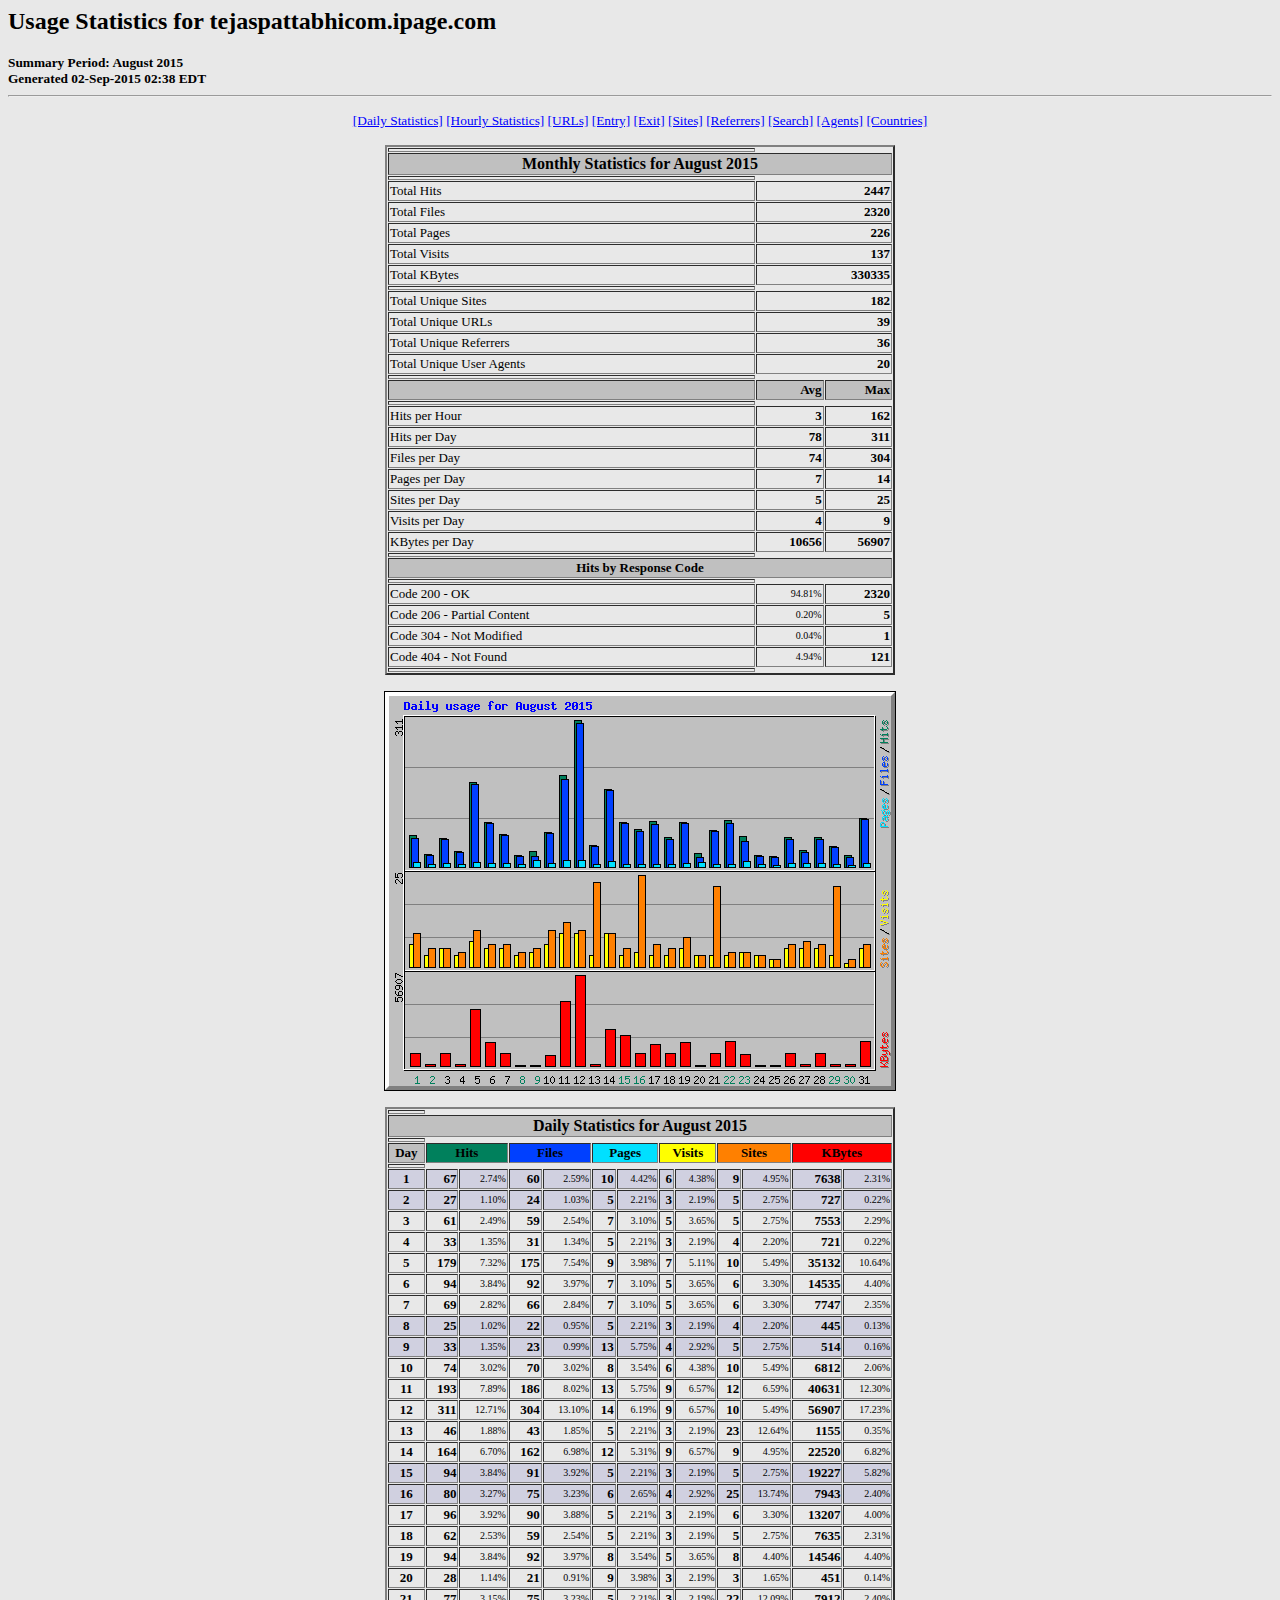
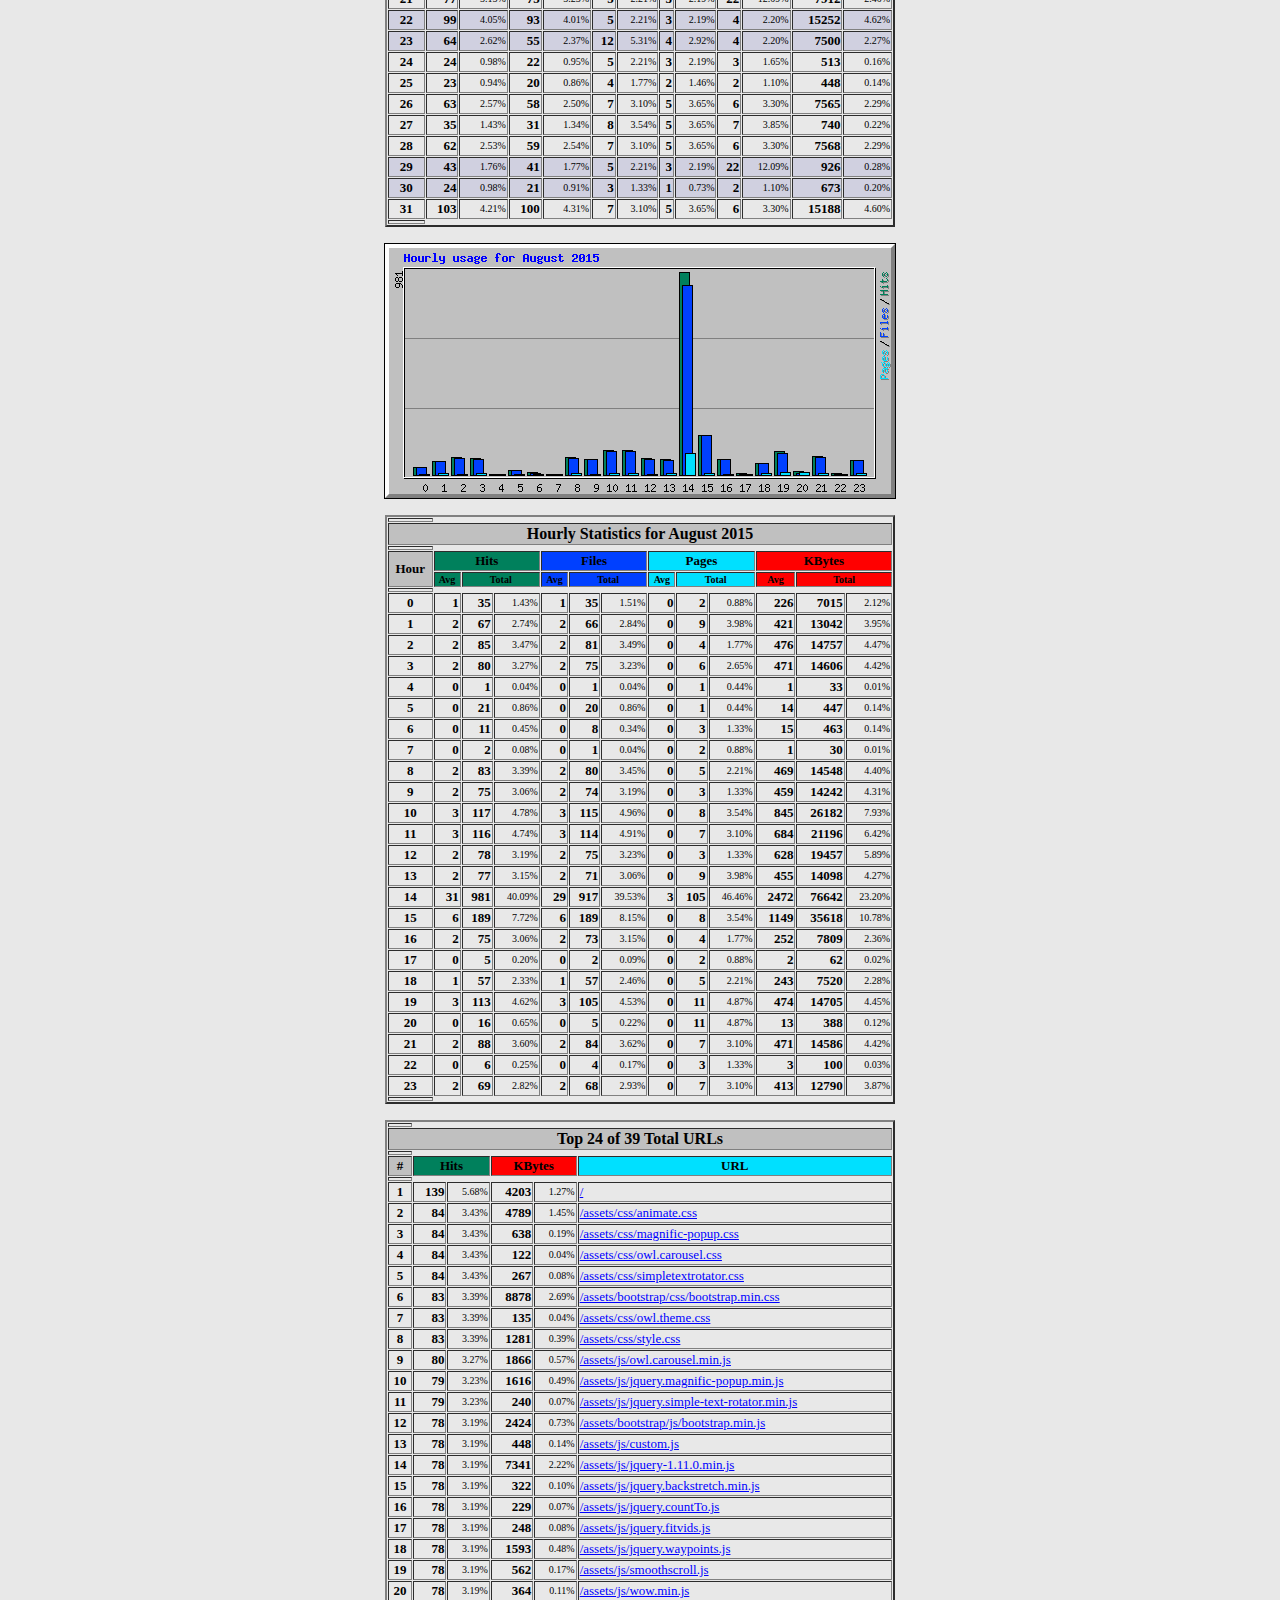
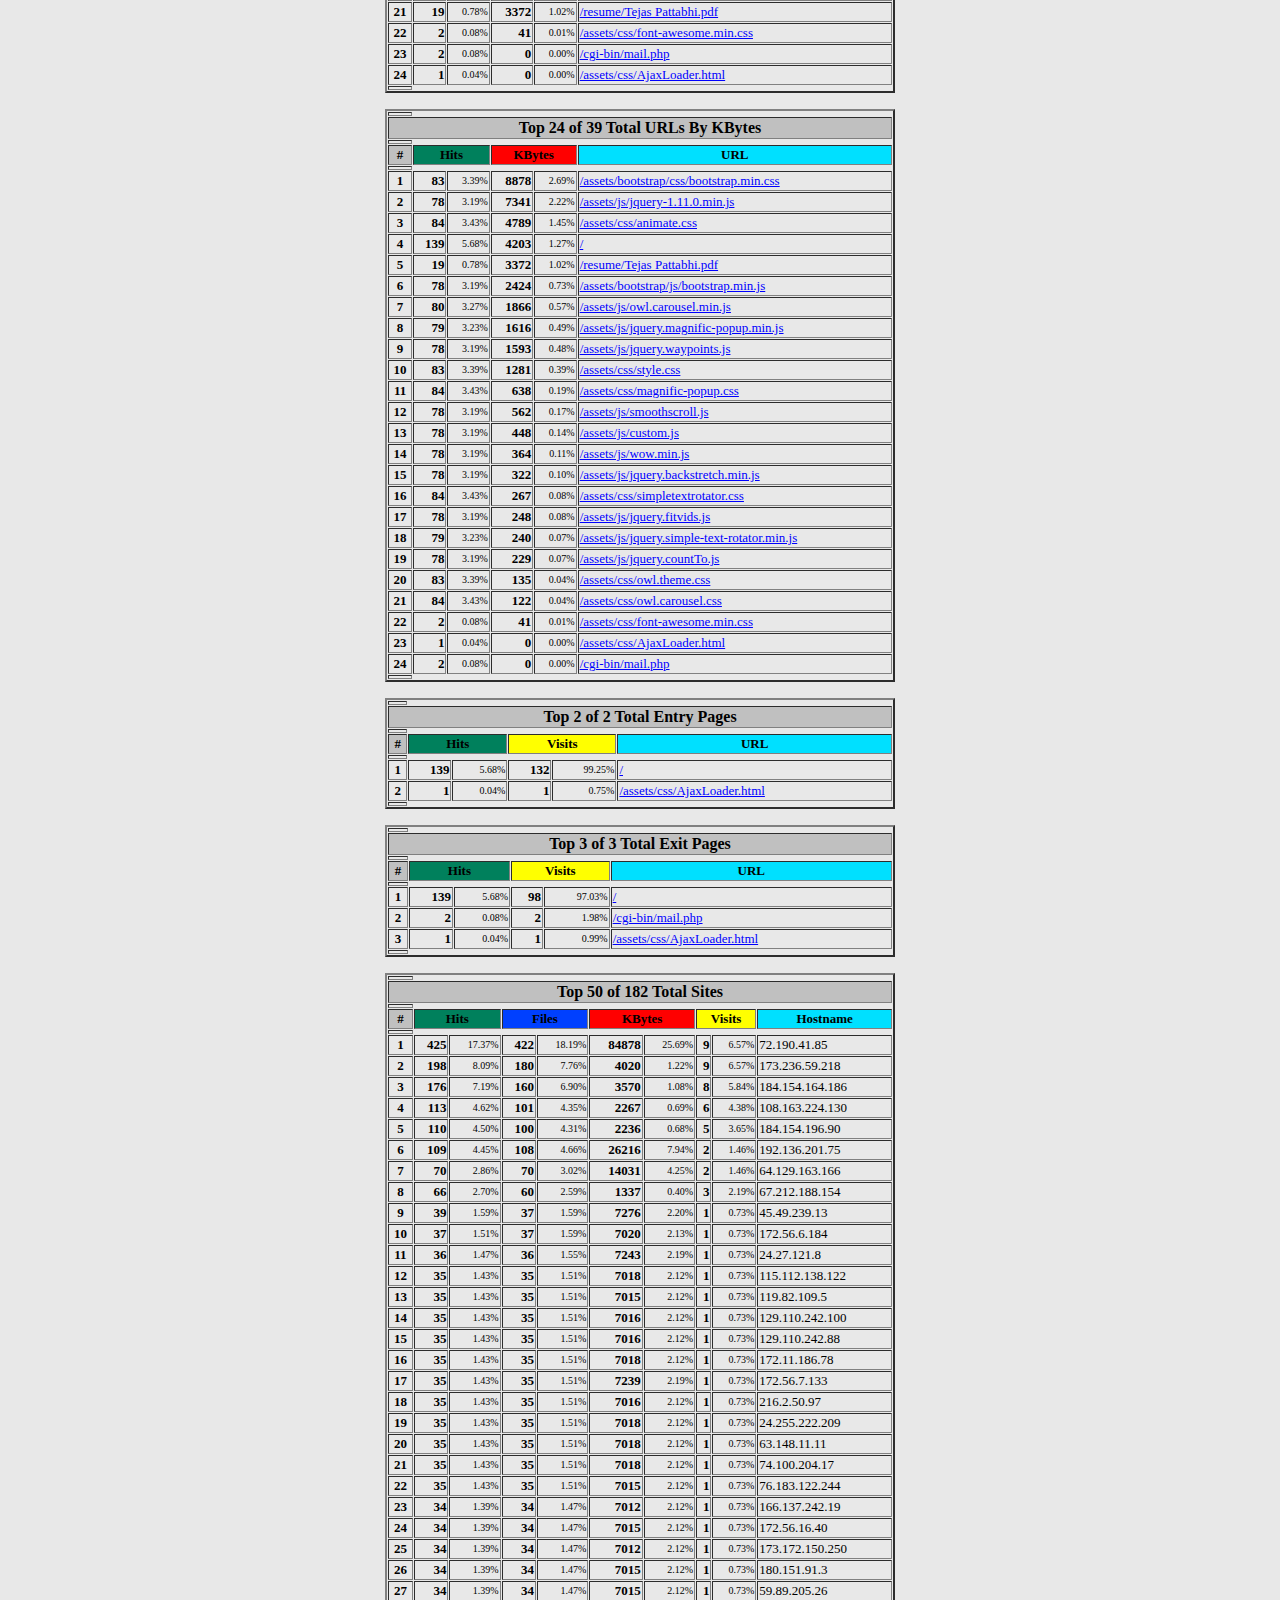
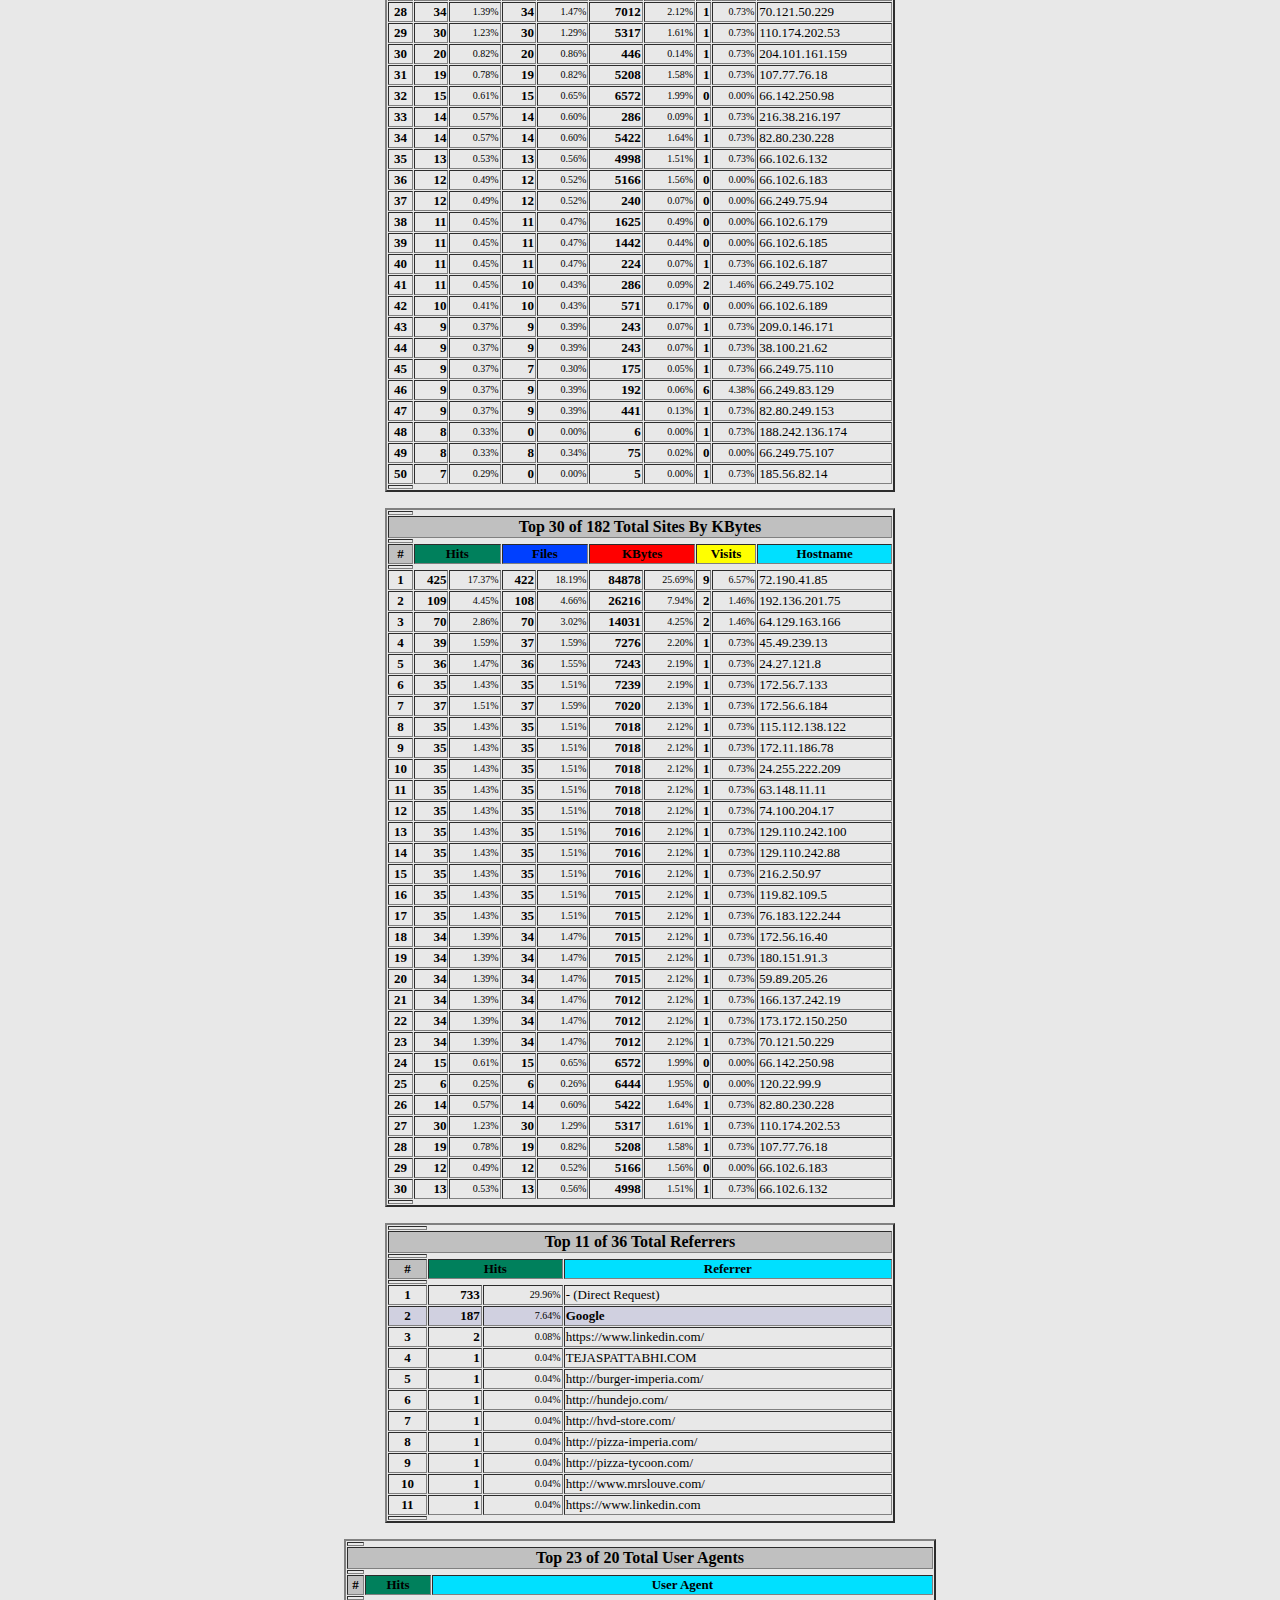
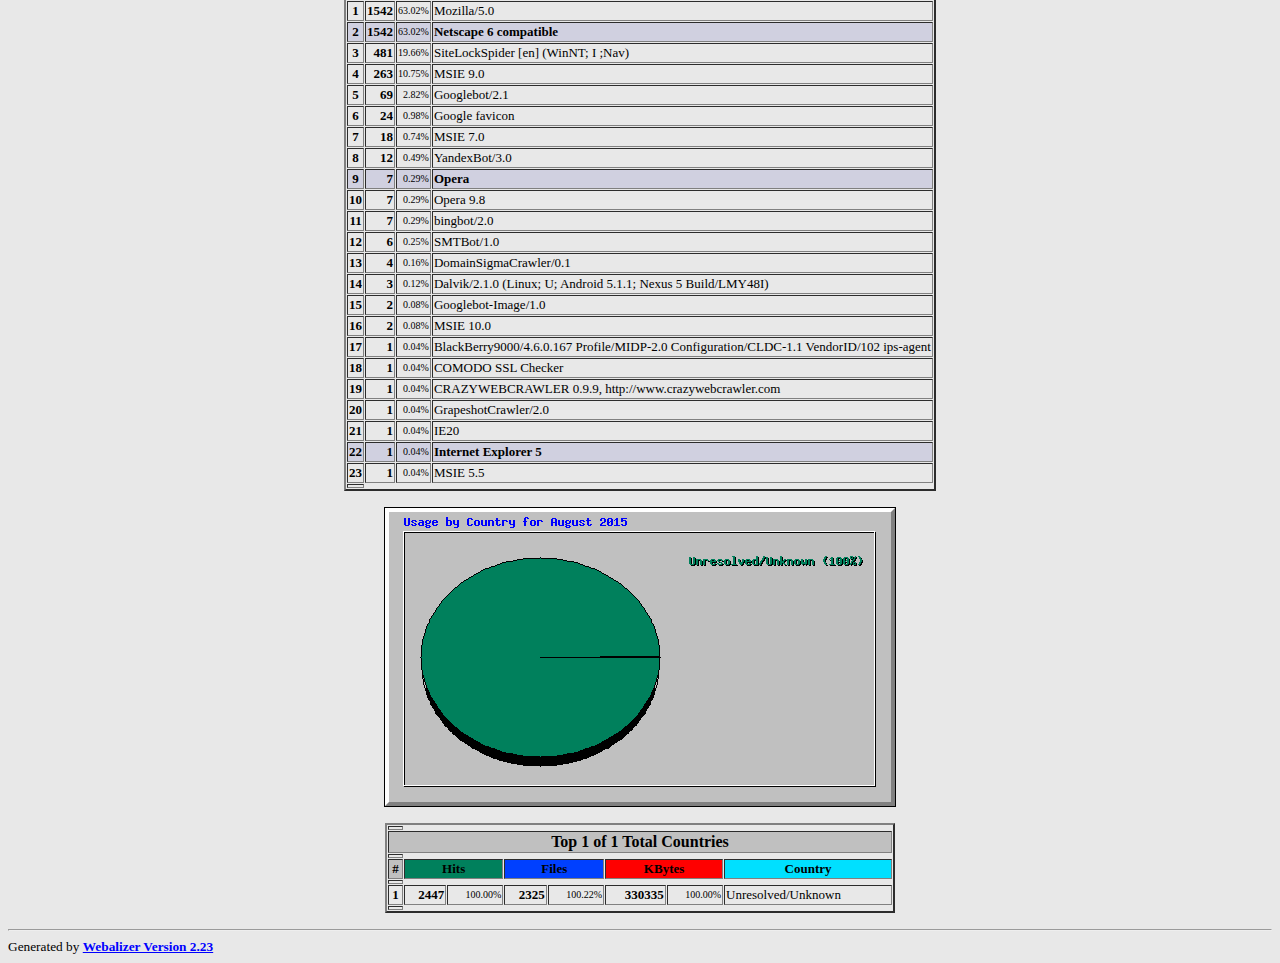
<file: stats/usage_201508.html>
<!DOCTYPE HTML PUBLIC "-//W3C//DTD HTML 4.0 Transitional//EN">

<!-- Generated by The Webalizer  Ver. 2.23-08 -->
<!--                                          -->
<!-- Copyright 1997-2013  Bradford L. Barrett -->
<!--                                          -->
<!-- Distributed under the GNU GPL  Version 2 -->
<!--        Full text may be found at:        -->
<!--         http://www.webalizer.org         -->
<!--                                          -->
<!--  Give the power back to the programmers  -->
<!--   Support the Free Software Foundation   -->
<!--           (http://www.fsf.org)           -->
<!--                                          -->
<!-- *** Generated: 02-Sep-2015 02:38 EDT *** -->

<HTML lang="en">
<HEAD>
 <TITLE>Usage Statistics for tejaspattabhicom.ipage.com - August 2015</TITLE>
</HEAD>

<BODY BGCOLOR="#E8E8E8" TEXT="#000000" LINK="#0000FF" VLINK="#FF0000">
<H2>Usage Statistics for tejaspattabhicom.ipage.com</H2>
<SMALL><STRONG>
Summary Period: August 2015<BR>
Generated 02-Sep-2015 02:38 EDT<BR>
</STRONG></SMALL>
<CENTER>
<HR>
<P>
<SMALL>
<A HREF="#DAYSTATS">[Daily Statistics]</A>
<A HREF="#HOURSTATS">[Hourly Statistics]</A>
<A HREF="#TOPURLS">[URLs]</A>
<A HREF="#TOPENTRY">[Entry]</A>
<A HREF="#TOPEXIT">[Exit]</A>
<A HREF="#TOPSITES">[Sites]</A>
<A HREF="#TOPREFS">[Referrers]</A>
<A HREF="#TOPSEARCH">[Search]</A>
<A HREF="#TOPAGENTS">[Agents]</A>
<A HREF="#TOPCTRYS">[Countries]</A>
</SMALL>
<P>
<TABLE WIDTH=510 BORDER=2 CELLSPACING=1 CELLPADDING=1>
<TR><TH HEIGHT=4></TH></TR>
<TR><TH COLSPAN=3 ALIGN=center BGCOLOR="#C0C0C0">Monthly Statistics for August 2015</TH></TR>
<TR><TH HEIGHT=4></TH></TR>
<TR><TD WIDTH=380><FONT SIZE="-1">Total Hits</FONT></TD>
<TD ALIGN=right COLSPAN=2><FONT SIZE="-1"><B>2447</B></FONT></TD></TR>
<TR><TD WIDTH=380><FONT SIZE="-1">Total Files</FONT></TD>
<TD ALIGN=right COLSPAN=2><FONT SIZE="-1"><B>2320</B></FONT></TD></TR>
<TR><TD WIDTH=380><FONT SIZE="-1">Total Pages</FONT></TD>
<TD ALIGN=right COLSPAN=2><FONT SIZE="-1"><B>226</B></FONT></TD></TR>
<TR><TD WIDTH=380><FONT SIZE="-1">Total Visits</FONT></TD>
<TD ALIGN=right COLSPAN=2><FONT SIZE="-1"><B>137</B></FONT></TD></TR>
<TR><TD WIDTH=380><FONT SIZE="-1">Total KBytes</FONT></TD>
<TD ALIGN=right COLSPAN=2><FONT SIZE="-1"><B>330335</B></FONT></TD></TR>
<TR><TH HEIGHT=4></TH></TR>
<TR><TD WIDTH=380><FONT SIZE="-1">Total Unique Sites</FONT></TD>
<TD ALIGN=right COLSPAN=2><FONT SIZE="-1"><B>182</B></FONT></TD></TR>
<TR><TD WIDTH=380><FONT SIZE="-1">Total Unique URLs</FONT></TD>
<TD ALIGN=right COLSPAN=2><FONT SIZE="-1"><B>39</B></FONT></TD></TR>
<TR><TD WIDTH=380><FONT SIZE="-1">Total Unique Referrers</FONT></TD>
<TD ALIGN=right COLSPAN=2><FONT SIZE="-1"><B>36</B></FONT></TD></TR>
<TR><TD WIDTH=380><FONT SIZE="-1">Total Unique User Agents</FONT></TD>
<TD ALIGN=right COLSPAN=2><FONT SIZE="-1"><B>20</B></FONT></TD></TR>
<TR><TH HEIGHT=4></TH></TR>
<TR><TH WIDTH=380 BGCOLOR="#C0C0C0"><FONT SIZE=-1 COLOR="#C0C0C0">.</FONT></TH>
<TH WIDTH=65 BGCOLOR="#C0C0C0" ALIGN=right><FONT SIZE=-1>Avg </FONT></TH>
<TH WIDTH=65 BGCOLOR="#C0C0C0" ALIGN=right><FONT SIZE=-1>Max </FONT></TH></TR>
<TR><TH HEIGHT=4></TH></TR>
<TR><TD><FONT SIZE="-1">Hits per Hour</FONT></TD>
<TD ALIGN=right WIDTH=65><FONT SIZE="-1"><B>3</B></FONT></TD>
<TD WIDTH=65 ALIGN=right><FONT SIZE=-1><B>162</B></FONT></TD></TR>
<TR><TD><FONT SIZE="-1">Hits per Day</FONT></TD>
<TD ALIGN=right WIDTH=65><FONT SIZE="-1"><B>78</B></FONT></TD>
<TD WIDTH=65 ALIGN=right><FONT SIZE=-1><B>311</B></FONT></TD></TR>
<TR><TD><FONT SIZE="-1">Files per Day</FONT></TD>
<TD ALIGN=right WIDTH=65><FONT SIZE="-1"><B>74</B></FONT></TD>
<TD WIDTH=65 ALIGN=right><FONT SIZE=-1><B>304</B></FONT></TD></TR>
<TR><TD><FONT SIZE="-1">Pages per Day</FONT></TD>
<TD ALIGN=right WIDTH=65><FONT SIZE="-1"><B>7</B></FONT></TD>
<TD WIDTH=65 ALIGN=right><FONT SIZE=-1><B>14</B></FONT></TD></TR>
<TR><TD><FONT SIZE="-1">Sites per Day</FONT></TD>
<TD ALIGN=right WIDTH=65><FONT SIZE="-1"><B>5</B></FONT></TD>
<TD WIDTH=65 ALIGN=right><FONT SIZE=-1><B>25</B></FONT></TD></TR>
<TR><TD><FONT SIZE="-1">Visits per Day</FONT></TD>
<TD ALIGN=right WIDTH=65><FONT SIZE="-1"><B>4</B></FONT></TD>
<TD WIDTH=65 ALIGN=right><FONT SIZE=-1><B>9</B></FONT></TD></TR>
<TR><TD><FONT SIZE="-1">KBytes per Day</FONT></TD>
<TD ALIGN=right WIDTH=65><FONT SIZE="-1"><B>10656</B></FONT></TD>
<TD WIDTH=65 ALIGN=right><FONT SIZE=-1><B>56907</B></FONT></TD></TR>
<TR><TH HEIGHT=4></TH></TR>
<TR><TH COLSPAN=3 ALIGN=center BGCOLOR="#C0C0C0">
<FONT SIZE="-1">Hits by Response Code</FONT></TH></TR>
<TR><TH HEIGHT=4></TH></TR>
<TR><TD><FONT SIZE="-1">Code 200 - OK</FONT></TD>
<TD ALIGN=right><FONT SIZE="-2">94.81%</FONT></TD>
<TD ALIGN=right><FONT SIZE="-1"><B>2320</B></FONT></TD></TR>
<TR><TD><FONT SIZE="-1">Code 206 - Partial Content</FONT></TD>
<TD ALIGN=right><FONT SIZE="-2">0.20%</FONT></TD>
<TD ALIGN=right><FONT SIZE="-1"><B>5</B></FONT></TD></TR>
<TR><TD><FONT SIZE="-1">Code 304 - Not Modified</FONT></TD>
<TD ALIGN=right><FONT SIZE="-2">0.04%</FONT></TD>
<TD ALIGN=right><FONT SIZE="-1"><B>1</B></FONT></TD></TR>
<TR><TD><FONT SIZE="-1">Code 404 - Not Found</FONT></TD>
<TD ALIGN=right><FONT SIZE="-2">4.94%</FONT></TD>
<TD ALIGN=right><FONT SIZE="-1"><B>121</B></FONT></TD></TR>
<TR><TH HEIGHT=4></TH></TR>
</TABLE>
<P>
<A NAME="DAYSTATS"></A>
<IMG SRC="daily_usage_201508.png" ALT="Daily usage for August 2015" HEIGHT=400 WIDTH=512><P>
<TABLE WIDTH=510 BORDER=2 CELLSPACING=1 CELLPADDING=1>
<TR><TH HEIGHT=4></TH></TR>
<TR><TH BGCOLOR="#C0C0C0" COLSPAN=13 ALIGN=center>Daily Statistics for August 2015</TH></TR>
<TR><TH HEIGHT=4></TH></TR>
<TR><TH ALIGN=center BGCOLOR="#C0C0C0"><FONT SIZE="-1">Day</FONT></TH>
<TH ALIGN=center BGCOLOR="#00805c" COLSPAN=2><FONT SIZE="-1">Hits</FONT></TH>
<TH ALIGN=center BGCOLOR="#0040ff" COLSPAN=2><FONT SIZE="-1">Files</FONT></TH>
<TH ALIGN=center BGCOLOR="#00e0ff" COLSPAN=2><FONT SIZE="-1">Pages</FONT></TH>
<TH ALIGN=center BGCOLOR="#ffff00" COLSPAN=2><FONT SIZE="-1">Visits</FONT></TH>
<TH ALIGN=center BGCOLOR="#ff8000" COLSPAN=2><FONT SIZE="-1">Sites</FONT></TH>
<TH ALIGN=center BGCOLOR="#ff0000" COLSPAN=2><FONT SIZE="-1">KBytes</FONT></TH></TR>
<TR><TH HEIGHT=4></TH></TR>
<TR BGCOLOR="#D0D0E0"><TD ALIGN=center><FONT SIZE="-1"><B>1</B></FONT></TD>
<TD ALIGN=right><FONT SIZE="-1"><B>67</B></FONT></TD>
<TD ALIGN=right><FONT SIZE="-2">2.74%</FONT></TD>
<TD ALIGN=right><FONT SIZE="-1"><B>60</B></FONT></TD>
<TD ALIGN=right><FONT SIZE="-2">2.59%</FONT></TD>
<TD ALIGN=right><FONT SIZE="-1"><B>10</B></FONT></TD>
<TD ALIGN=right><FONT SIZE="-2">4.42%</FONT></TD>
<TD ALIGN=right><FONT SIZE="-1"><B>6</B></FONT></TD>
<TD ALIGN=right><FONT SIZE="-2">4.38%</FONT></TD>
<TD ALIGN=right><FONT SIZE="-1"><B>9</B></FONT></TD>
<TD ALIGN=right><FONT SIZE="-2">4.95%</FONT></TD>
<TD ALIGN=right><FONT SIZE="-1"><B>7638</B></FONT></TD>
<TD ALIGN=right><FONT SIZE="-2">2.31%</FONT></TD></TR>
<TR BGCOLOR="#D0D0E0"><TD ALIGN=center><FONT SIZE="-1"><B>2</B></FONT></TD>
<TD ALIGN=right><FONT SIZE="-1"><B>27</B></FONT></TD>
<TD ALIGN=right><FONT SIZE="-2">1.10%</FONT></TD>
<TD ALIGN=right><FONT SIZE="-1"><B>24</B></FONT></TD>
<TD ALIGN=right><FONT SIZE="-2">1.03%</FONT></TD>
<TD ALIGN=right><FONT SIZE="-1"><B>5</B></FONT></TD>
<TD ALIGN=right><FONT SIZE="-2">2.21%</FONT></TD>
<TD ALIGN=right><FONT SIZE="-1"><B>3</B></FONT></TD>
<TD ALIGN=right><FONT SIZE="-2">2.19%</FONT></TD>
<TD ALIGN=right><FONT SIZE="-1"><B>5</B></FONT></TD>
<TD ALIGN=right><FONT SIZE="-2">2.75%</FONT></TD>
<TD ALIGN=right><FONT SIZE="-1"><B>727</B></FONT></TD>
<TD ALIGN=right><FONT SIZE="-2">0.22%</FONT></TD></TR>
<TR><TD ALIGN=center><FONT SIZE="-1"><B>3</B></FONT></TD>
<TD ALIGN=right><FONT SIZE="-1"><B>61</B></FONT></TD>
<TD ALIGN=right><FONT SIZE="-2">2.49%</FONT></TD>
<TD ALIGN=right><FONT SIZE="-1"><B>59</B></FONT></TD>
<TD ALIGN=right><FONT SIZE="-2">2.54%</FONT></TD>
<TD ALIGN=right><FONT SIZE="-1"><B>7</B></FONT></TD>
<TD ALIGN=right><FONT SIZE="-2">3.10%</FONT></TD>
<TD ALIGN=right><FONT SIZE="-1"><B>5</B></FONT></TD>
<TD ALIGN=right><FONT SIZE="-2">3.65%</FONT></TD>
<TD ALIGN=right><FONT SIZE="-1"><B>5</B></FONT></TD>
<TD ALIGN=right><FONT SIZE="-2">2.75%</FONT></TD>
<TD ALIGN=right><FONT SIZE="-1"><B>7553</B></FONT></TD>
<TD ALIGN=right><FONT SIZE="-2">2.29%</FONT></TD></TR>
<TR><TD ALIGN=center><FONT SIZE="-1"><B>4</B></FONT></TD>
<TD ALIGN=right><FONT SIZE="-1"><B>33</B></FONT></TD>
<TD ALIGN=right><FONT SIZE="-2">1.35%</FONT></TD>
<TD ALIGN=right><FONT SIZE="-1"><B>31</B></FONT></TD>
<TD ALIGN=right><FONT SIZE="-2">1.34%</FONT></TD>
<TD ALIGN=right><FONT SIZE="-1"><B>5</B></FONT></TD>
<TD ALIGN=right><FONT SIZE="-2">2.21%</FONT></TD>
<TD ALIGN=right><FONT SIZE="-1"><B>3</B></FONT></TD>
<TD ALIGN=right><FONT SIZE="-2">2.19%</FONT></TD>
<TD ALIGN=right><FONT SIZE="-1"><B>4</B></FONT></TD>
<TD ALIGN=right><FONT SIZE="-2">2.20%</FONT></TD>
<TD ALIGN=right><FONT SIZE="-1"><B>721</B></FONT></TD>
<TD ALIGN=right><FONT SIZE="-2">0.22%</FONT></TD></TR>
<TR><TD ALIGN=center><FONT SIZE="-1"><B>5</B></FONT></TD>
<TD ALIGN=right><FONT SIZE="-1"><B>179</B></FONT></TD>
<TD ALIGN=right><FONT SIZE="-2">7.32%</FONT></TD>
<TD ALIGN=right><FONT SIZE="-1"><B>175</B></FONT></TD>
<TD ALIGN=right><FONT SIZE="-2">7.54%</FONT></TD>
<TD ALIGN=right><FONT SIZE="-1"><B>9</B></FONT></TD>
<TD ALIGN=right><FONT SIZE="-2">3.98%</FONT></TD>
<TD ALIGN=right><FONT SIZE="-1"><B>7</B></FONT></TD>
<TD ALIGN=right><FONT SIZE="-2">5.11%</FONT></TD>
<TD ALIGN=right><FONT SIZE="-1"><B>10</B></FONT></TD>
<TD ALIGN=right><FONT SIZE="-2">5.49%</FONT></TD>
<TD ALIGN=right><FONT SIZE="-1"><B>35132</B></FONT></TD>
<TD ALIGN=right><FONT SIZE="-2">10.64%</FONT></TD></TR>
<TR><TD ALIGN=center><FONT SIZE="-1"><B>6</B></FONT></TD>
<TD ALIGN=right><FONT SIZE="-1"><B>94</B></FONT></TD>
<TD ALIGN=right><FONT SIZE="-2">3.84%</FONT></TD>
<TD ALIGN=right><FONT SIZE="-1"><B>92</B></FONT></TD>
<TD ALIGN=right><FONT SIZE="-2">3.97%</FONT></TD>
<TD ALIGN=right><FONT SIZE="-1"><B>7</B></FONT></TD>
<TD ALIGN=right><FONT SIZE="-2">3.10%</FONT></TD>
<TD ALIGN=right><FONT SIZE="-1"><B>5</B></FONT></TD>
<TD ALIGN=right><FONT SIZE="-2">3.65%</FONT></TD>
<TD ALIGN=right><FONT SIZE="-1"><B>6</B></FONT></TD>
<TD ALIGN=right><FONT SIZE="-2">3.30%</FONT></TD>
<TD ALIGN=right><FONT SIZE="-1"><B>14535</B></FONT></TD>
<TD ALIGN=right><FONT SIZE="-2">4.40%</FONT></TD></TR>
<TR><TD ALIGN=center><FONT SIZE="-1"><B>7</B></FONT></TD>
<TD ALIGN=right><FONT SIZE="-1"><B>69</B></FONT></TD>
<TD ALIGN=right><FONT SIZE="-2">2.82%</FONT></TD>
<TD ALIGN=right><FONT SIZE="-1"><B>66</B></FONT></TD>
<TD ALIGN=right><FONT SIZE="-2">2.84%</FONT></TD>
<TD ALIGN=right><FONT SIZE="-1"><B>7</B></FONT></TD>
<TD ALIGN=right><FONT SIZE="-2">3.10%</FONT></TD>
<TD ALIGN=right><FONT SIZE="-1"><B>5</B></FONT></TD>
<TD ALIGN=right><FONT SIZE="-2">3.65%</FONT></TD>
<TD ALIGN=right><FONT SIZE="-1"><B>6</B></FONT></TD>
<TD ALIGN=right><FONT SIZE="-2">3.30%</FONT></TD>
<TD ALIGN=right><FONT SIZE="-1"><B>7747</B></FONT></TD>
<TD ALIGN=right><FONT SIZE="-2">2.35%</FONT></TD></TR>
<TR BGCOLOR="#D0D0E0"><TD ALIGN=center><FONT SIZE="-1"><B>8</B></FONT></TD>
<TD ALIGN=right><FONT SIZE="-1"><B>25</B></FONT></TD>
<TD ALIGN=right><FONT SIZE="-2">1.02%</FONT></TD>
<TD ALIGN=right><FONT SIZE="-1"><B>22</B></FONT></TD>
<TD ALIGN=right><FONT SIZE="-2">0.95%</FONT></TD>
<TD ALIGN=right><FONT SIZE="-1"><B>5</B></FONT></TD>
<TD ALIGN=right><FONT SIZE="-2">2.21%</FONT></TD>
<TD ALIGN=right><FONT SIZE="-1"><B>3</B></FONT></TD>
<TD ALIGN=right><FONT SIZE="-2">2.19%</FONT></TD>
<TD ALIGN=right><FONT SIZE="-1"><B>4</B></FONT></TD>
<TD ALIGN=right><FONT SIZE="-2">2.20%</FONT></TD>
<TD ALIGN=right><FONT SIZE="-1"><B>445</B></FONT></TD>
<TD ALIGN=right><FONT SIZE="-2">0.13%</FONT></TD></TR>
<TR BGCOLOR="#D0D0E0"><TD ALIGN=center><FONT SIZE="-1"><B>9</B></FONT></TD>
<TD ALIGN=right><FONT SIZE="-1"><B>33</B></FONT></TD>
<TD ALIGN=right><FONT SIZE="-2">1.35%</FONT></TD>
<TD ALIGN=right><FONT SIZE="-1"><B>23</B></FONT></TD>
<TD ALIGN=right><FONT SIZE="-2">0.99%</FONT></TD>
<TD ALIGN=right><FONT SIZE="-1"><B>13</B></FONT></TD>
<TD ALIGN=right><FONT SIZE="-2">5.75%</FONT></TD>
<TD ALIGN=right><FONT SIZE="-1"><B>4</B></FONT></TD>
<TD ALIGN=right><FONT SIZE="-2">2.92%</FONT></TD>
<TD ALIGN=right><FONT SIZE="-1"><B>5</B></FONT></TD>
<TD ALIGN=right><FONT SIZE="-2">2.75%</FONT></TD>
<TD ALIGN=right><FONT SIZE="-1"><B>514</B></FONT></TD>
<TD ALIGN=right><FONT SIZE="-2">0.16%</FONT></TD></TR>
<TR><TD ALIGN=center><FONT SIZE="-1"><B>10</B></FONT></TD>
<TD ALIGN=right><FONT SIZE="-1"><B>74</B></FONT></TD>
<TD ALIGN=right><FONT SIZE="-2">3.02%</FONT></TD>
<TD ALIGN=right><FONT SIZE="-1"><B>70</B></FONT></TD>
<TD ALIGN=right><FONT SIZE="-2">3.02%</FONT></TD>
<TD ALIGN=right><FONT SIZE="-1"><B>8</B></FONT></TD>
<TD ALIGN=right><FONT SIZE="-2">3.54%</FONT></TD>
<TD ALIGN=right><FONT SIZE="-1"><B>6</B></FONT></TD>
<TD ALIGN=right><FONT SIZE="-2">4.38%</FONT></TD>
<TD ALIGN=right><FONT SIZE="-1"><B>10</B></FONT></TD>
<TD ALIGN=right><FONT SIZE="-2">5.49%</FONT></TD>
<TD ALIGN=right><FONT SIZE="-1"><B>6812</B></FONT></TD>
<TD ALIGN=right><FONT SIZE="-2">2.06%</FONT></TD></TR>
<TR><TD ALIGN=center><FONT SIZE="-1"><B>11</B></FONT></TD>
<TD ALIGN=right><FONT SIZE="-1"><B>193</B></FONT></TD>
<TD ALIGN=right><FONT SIZE="-2">7.89%</FONT></TD>
<TD ALIGN=right><FONT SIZE="-1"><B>186</B></FONT></TD>
<TD ALIGN=right><FONT SIZE="-2">8.02%</FONT></TD>
<TD ALIGN=right><FONT SIZE="-1"><B>13</B></FONT></TD>
<TD ALIGN=right><FONT SIZE="-2">5.75%</FONT></TD>
<TD ALIGN=right><FONT SIZE="-1"><B>9</B></FONT></TD>
<TD ALIGN=right><FONT SIZE="-2">6.57%</FONT></TD>
<TD ALIGN=right><FONT SIZE="-1"><B>12</B></FONT></TD>
<TD ALIGN=right><FONT SIZE="-2">6.59%</FONT></TD>
<TD ALIGN=right><FONT SIZE="-1"><B>40631</B></FONT></TD>
<TD ALIGN=right><FONT SIZE="-2">12.30%</FONT></TD></TR>
<TR><TD ALIGN=center><FONT SIZE="-1"><B>12</B></FONT></TD>
<TD ALIGN=right><FONT SIZE="-1"><B>311</B></FONT></TD>
<TD ALIGN=right><FONT SIZE="-2">12.71%</FONT></TD>
<TD ALIGN=right><FONT SIZE="-1"><B>304</B></FONT></TD>
<TD ALIGN=right><FONT SIZE="-2">13.10%</FONT></TD>
<TD ALIGN=right><FONT SIZE="-1"><B>14</B></FONT></TD>
<TD ALIGN=right><FONT SIZE="-2">6.19%</FONT></TD>
<TD ALIGN=right><FONT SIZE="-1"><B>9</B></FONT></TD>
<TD ALIGN=right><FONT SIZE="-2">6.57%</FONT></TD>
<TD ALIGN=right><FONT SIZE="-1"><B>10</B></FONT></TD>
<TD ALIGN=right><FONT SIZE="-2">5.49%</FONT></TD>
<TD ALIGN=right><FONT SIZE="-1"><B>56907</B></FONT></TD>
<TD ALIGN=right><FONT SIZE="-2">17.23%</FONT></TD></TR>
<TR><TD ALIGN=center><FONT SIZE="-1"><B>13</B></FONT></TD>
<TD ALIGN=right><FONT SIZE="-1"><B>46</B></FONT></TD>
<TD ALIGN=right><FONT SIZE="-2">1.88%</FONT></TD>
<TD ALIGN=right><FONT SIZE="-1"><B>43</B></FONT></TD>
<TD ALIGN=right><FONT SIZE="-2">1.85%</FONT></TD>
<TD ALIGN=right><FONT SIZE="-1"><B>5</B></FONT></TD>
<TD ALIGN=right><FONT SIZE="-2">2.21%</FONT></TD>
<TD ALIGN=right><FONT SIZE="-1"><B>3</B></FONT></TD>
<TD ALIGN=right><FONT SIZE="-2">2.19%</FONT></TD>
<TD ALIGN=right><FONT SIZE="-1"><B>23</B></FONT></TD>
<TD ALIGN=right><FONT SIZE="-2">12.64%</FONT></TD>
<TD ALIGN=right><FONT SIZE="-1"><B>1155</B></FONT></TD>
<TD ALIGN=right><FONT SIZE="-2">0.35%</FONT></TD></TR>
<TR><TD ALIGN=center><FONT SIZE="-1"><B>14</B></FONT></TD>
<TD ALIGN=right><FONT SIZE="-1"><B>164</B></FONT></TD>
<TD ALIGN=right><FONT SIZE="-2">6.70%</FONT></TD>
<TD ALIGN=right><FONT SIZE="-1"><B>162</B></FONT></TD>
<TD ALIGN=right><FONT SIZE="-2">6.98%</FONT></TD>
<TD ALIGN=right><FONT SIZE="-1"><B>12</B></FONT></TD>
<TD ALIGN=right><FONT SIZE="-2">5.31%</FONT></TD>
<TD ALIGN=right><FONT SIZE="-1"><B>9</B></FONT></TD>
<TD ALIGN=right><FONT SIZE="-2">6.57%</FONT></TD>
<TD ALIGN=right><FONT SIZE="-1"><B>9</B></FONT></TD>
<TD ALIGN=right><FONT SIZE="-2">4.95%</FONT></TD>
<TD ALIGN=right><FONT SIZE="-1"><B>22520</B></FONT></TD>
<TD ALIGN=right><FONT SIZE="-2">6.82%</FONT></TD></TR>
<TR BGCOLOR="#D0D0E0"><TD ALIGN=center><FONT SIZE="-1"><B>15</B></FONT></TD>
<TD ALIGN=right><FONT SIZE="-1"><B>94</B></FONT></TD>
<TD ALIGN=right><FONT SIZE="-2">3.84%</FONT></TD>
<TD ALIGN=right><FONT SIZE="-1"><B>91</B></FONT></TD>
<TD ALIGN=right><FONT SIZE="-2">3.92%</FONT></TD>
<TD ALIGN=right><FONT SIZE="-1"><B>5</B></FONT></TD>
<TD ALIGN=right><FONT SIZE="-2">2.21%</FONT></TD>
<TD ALIGN=right><FONT SIZE="-1"><B>3</B></FONT></TD>
<TD ALIGN=right><FONT SIZE="-2">2.19%</FONT></TD>
<TD ALIGN=right><FONT SIZE="-1"><B>5</B></FONT></TD>
<TD ALIGN=right><FONT SIZE="-2">2.75%</FONT></TD>
<TD ALIGN=right><FONT SIZE="-1"><B>19227</B></FONT></TD>
<TD ALIGN=right><FONT SIZE="-2">5.82%</FONT></TD></TR>
<TR BGCOLOR="#D0D0E0"><TD ALIGN=center><FONT SIZE="-1"><B>16</B></FONT></TD>
<TD ALIGN=right><FONT SIZE="-1"><B>80</B></FONT></TD>
<TD ALIGN=right><FONT SIZE="-2">3.27%</FONT></TD>
<TD ALIGN=right><FONT SIZE="-1"><B>75</B></FONT></TD>
<TD ALIGN=right><FONT SIZE="-2">3.23%</FONT></TD>
<TD ALIGN=right><FONT SIZE="-1"><B>6</B></FONT></TD>
<TD ALIGN=right><FONT SIZE="-2">2.65%</FONT></TD>
<TD ALIGN=right><FONT SIZE="-1"><B>4</B></FONT></TD>
<TD ALIGN=right><FONT SIZE="-2">2.92%</FONT></TD>
<TD ALIGN=right><FONT SIZE="-1"><B>25</B></FONT></TD>
<TD ALIGN=right><FONT SIZE="-2">13.74%</FONT></TD>
<TD ALIGN=right><FONT SIZE="-1"><B>7943</B></FONT></TD>
<TD ALIGN=right><FONT SIZE="-2">2.40%</FONT></TD></TR>
<TR><TD ALIGN=center><FONT SIZE="-1"><B>17</B></FONT></TD>
<TD ALIGN=right><FONT SIZE="-1"><B>96</B></FONT></TD>
<TD ALIGN=right><FONT SIZE="-2">3.92%</FONT></TD>
<TD ALIGN=right><FONT SIZE="-1"><B>90</B></FONT></TD>
<TD ALIGN=right><FONT SIZE="-2">3.88%</FONT></TD>
<TD ALIGN=right><FONT SIZE="-1"><B>5</B></FONT></TD>
<TD ALIGN=right><FONT SIZE="-2">2.21%</FONT></TD>
<TD ALIGN=right><FONT SIZE="-1"><B>3</B></FONT></TD>
<TD ALIGN=right><FONT SIZE="-2">2.19%</FONT></TD>
<TD ALIGN=right><FONT SIZE="-1"><B>6</B></FONT></TD>
<TD ALIGN=right><FONT SIZE="-2">3.30%</FONT></TD>
<TD ALIGN=right><FONT SIZE="-1"><B>13207</B></FONT></TD>
<TD ALIGN=right><FONT SIZE="-2">4.00%</FONT></TD></TR>
<TR><TD ALIGN=center><FONT SIZE="-1"><B>18</B></FONT></TD>
<TD ALIGN=right><FONT SIZE="-1"><B>62</B></FONT></TD>
<TD ALIGN=right><FONT SIZE="-2">2.53%</FONT></TD>
<TD ALIGN=right><FONT SIZE="-1"><B>59</B></FONT></TD>
<TD ALIGN=right><FONT SIZE="-2">2.54%</FONT></TD>
<TD ALIGN=right><FONT SIZE="-1"><B>5</B></FONT></TD>
<TD ALIGN=right><FONT SIZE="-2">2.21%</FONT></TD>
<TD ALIGN=right><FONT SIZE="-1"><B>3</B></FONT></TD>
<TD ALIGN=right><FONT SIZE="-2">2.19%</FONT></TD>
<TD ALIGN=right><FONT SIZE="-1"><B>5</B></FONT></TD>
<TD ALIGN=right><FONT SIZE="-2">2.75%</FONT></TD>
<TD ALIGN=right><FONT SIZE="-1"><B>7635</B></FONT></TD>
<TD ALIGN=right><FONT SIZE="-2">2.31%</FONT></TD></TR>
<TR><TD ALIGN=center><FONT SIZE="-1"><B>19</B></FONT></TD>
<TD ALIGN=right><FONT SIZE="-1"><B>94</B></FONT></TD>
<TD ALIGN=right><FONT SIZE="-2">3.84%</FONT></TD>
<TD ALIGN=right><FONT SIZE="-1"><B>92</B></FONT></TD>
<TD ALIGN=right><FONT SIZE="-2">3.97%</FONT></TD>
<TD ALIGN=right><FONT SIZE="-1"><B>8</B></FONT></TD>
<TD ALIGN=right><FONT SIZE="-2">3.54%</FONT></TD>
<TD ALIGN=right><FONT SIZE="-1"><B>5</B></FONT></TD>
<TD ALIGN=right><FONT SIZE="-2">3.65%</FONT></TD>
<TD ALIGN=right><FONT SIZE="-1"><B>8</B></FONT></TD>
<TD ALIGN=right><FONT SIZE="-2">4.40%</FONT></TD>
<TD ALIGN=right><FONT SIZE="-1"><B>14546</B></FONT></TD>
<TD ALIGN=right><FONT SIZE="-2">4.40%</FONT></TD></TR>
<TR><TD ALIGN=center><FONT SIZE="-1"><B>20</B></FONT></TD>
<TD ALIGN=right><FONT SIZE="-1"><B>28</B></FONT></TD>
<TD ALIGN=right><FONT SIZE="-2">1.14%</FONT></TD>
<TD ALIGN=right><FONT SIZE="-1"><B>21</B></FONT></TD>
<TD ALIGN=right><FONT SIZE="-2">0.91%</FONT></TD>
<TD ALIGN=right><FONT SIZE="-1"><B>9</B></FONT></TD>
<TD ALIGN=right><FONT SIZE="-2">3.98%</FONT></TD>
<TD ALIGN=right><FONT SIZE="-1"><B>3</B></FONT></TD>
<TD ALIGN=right><FONT SIZE="-2">2.19%</FONT></TD>
<TD ALIGN=right><FONT SIZE="-1"><B>3</B></FONT></TD>
<TD ALIGN=right><FONT SIZE="-2">1.65%</FONT></TD>
<TD ALIGN=right><FONT SIZE="-1"><B>451</B></FONT></TD>
<TD ALIGN=right><FONT SIZE="-2">0.14%</FONT></TD></TR>
<TR><TD ALIGN=center><FONT SIZE="-1"><B>21</B></FONT></TD>
<TD ALIGN=right><FONT SIZE="-1"><B>77</B></FONT></TD>
<TD ALIGN=right><FONT SIZE="-2">3.15%</FONT></TD>
<TD ALIGN=right><FONT SIZE="-1"><B>75</B></FONT></TD>
<TD ALIGN=right><FONT SIZE="-2">3.23%</FONT></TD>
<TD ALIGN=right><FONT SIZE="-1"><B>5</B></FONT></TD>
<TD ALIGN=right><FONT SIZE="-2">2.21%</FONT></TD>
<TD ALIGN=right><FONT SIZE="-1"><B>3</B></FONT></TD>
<TD ALIGN=right><FONT SIZE="-2">2.19%</FONT></TD>
<TD ALIGN=right><FONT SIZE="-1"><B>22</B></FONT></TD>
<TD ALIGN=right><FONT SIZE="-2">12.09%</FONT></TD>
<TD ALIGN=right><FONT SIZE="-1"><B>7912</B></FONT></TD>
<TD ALIGN=right><FONT SIZE="-2">2.40%</FONT></TD></TR>
<TR BGCOLOR="#D0D0E0"><TD ALIGN=center><FONT SIZE="-1"><B>22</B></FONT></TD>
<TD ALIGN=right><FONT SIZE="-1"><B>99</B></FONT></TD>
<TD ALIGN=right><FONT SIZE="-2">4.05%</FONT></TD>
<TD ALIGN=right><FONT SIZE="-1"><B>93</B></FONT></TD>
<TD ALIGN=right><FONT SIZE="-2">4.01%</FONT></TD>
<TD ALIGN=right><FONT SIZE="-1"><B>5</B></FONT></TD>
<TD ALIGN=right><FONT SIZE="-2">2.21%</FONT></TD>
<TD ALIGN=right><FONT SIZE="-1"><B>3</B></FONT></TD>
<TD ALIGN=right><FONT SIZE="-2">2.19%</FONT></TD>
<TD ALIGN=right><FONT SIZE="-1"><B>4</B></FONT></TD>
<TD ALIGN=right><FONT SIZE="-2">2.20%</FONT></TD>
<TD ALIGN=right><FONT SIZE="-1"><B>15252</B></FONT></TD>
<TD ALIGN=right><FONT SIZE="-2">4.62%</FONT></TD></TR>
<TR BGCOLOR="#D0D0E0"><TD ALIGN=center><FONT SIZE="-1"><B>23</B></FONT></TD>
<TD ALIGN=right><FONT SIZE="-1"><B>64</B></FONT></TD>
<TD ALIGN=right><FONT SIZE="-2">2.62%</FONT></TD>
<TD ALIGN=right><FONT SIZE="-1"><B>55</B></FONT></TD>
<TD ALIGN=right><FONT SIZE="-2">2.37%</FONT></TD>
<TD ALIGN=right><FONT SIZE="-1"><B>12</B></FONT></TD>
<TD ALIGN=right><FONT SIZE="-2">5.31%</FONT></TD>
<TD ALIGN=right><FONT SIZE="-1"><B>4</B></FONT></TD>
<TD ALIGN=right><FONT SIZE="-2">2.92%</FONT></TD>
<TD ALIGN=right><FONT SIZE="-1"><B>4</B></FONT></TD>
<TD ALIGN=right><FONT SIZE="-2">2.20%</FONT></TD>
<TD ALIGN=right><FONT SIZE="-1"><B>7500</B></FONT></TD>
<TD ALIGN=right><FONT SIZE="-2">2.27%</FONT></TD></TR>
<TR><TD ALIGN=center><FONT SIZE="-1"><B>24</B></FONT></TD>
<TD ALIGN=right><FONT SIZE="-1"><B>24</B></FONT></TD>
<TD ALIGN=right><FONT SIZE="-2">0.98%</FONT></TD>
<TD ALIGN=right><FONT SIZE="-1"><B>22</B></FONT></TD>
<TD ALIGN=right><FONT SIZE="-2">0.95%</FONT></TD>
<TD ALIGN=right><FONT SIZE="-1"><B>5</B></FONT></TD>
<TD ALIGN=right><FONT SIZE="-2">2.21%</FONT></TD>
<TD ALIGN=right><FONT SIZE="-1"><B>3</B></FONT></TD>
<TD ALIGN=right><FONT SIZE="-2">2.19%</FONT></TD>
<TD ALIGN=right><FONT SIZE="-1"><B>3</B></FONT></TD>
<TD ALIGN=right><FONT SIZE="-2">1.65%</FONT></TD>
<TD ALIGN=right><FONT SIZE="-1"><B>513</B></FONT></TD>
<TD ALIGN=right><FONT SIZE="-2">0.16%</FONT></TD></TR>
<TR><TD ALIGN=center><FONT SIZE="-1"><B>25</B></FONT></TD>
<TD ALIGN=right><FONT SIZE="-1"><B>23</B></FONT></TD>
<TD ALIGN=right><FONT SIZE="-2">0.94%</FONT></TD>
<TD ALIGN=right><FONT SIZE="-1"><B>20</B></FONT></TD>
<TD ALIGN=right><FONT SIZE="-2">0.86%</FONT></TD>
<TD ALIGN=right><FONT SIZE="-1"><B>4</B></FONT></TD>
<TD ALIGN=right><FONT SIZE="-2">1.77%</FONT></TD>
<TD ALIGN=right><FONT SIZE="-1"><B>2</B></FONT></TD>
<TD ALIGN=right><FONT SIZE="-2">1.46%</FONT></TD>
<TD ALIGN=right><FONT SIZE="-1"><B>2</B></FONT></TD>
<TD ALIGN=right><FONT SIZE="-2">1.10%</FONT></TD>
<TD ALIGN=right><FONT SIZE="-1"><B>448</B></FONT></TD>
<TD ALIGN=right><FONT SIZE="-2">0.14%</FONT></TD></TR>
<TR><TD ALIGN=center><FONT SIZE="-1"><B>26</B></FONT></TD>
<TD ALIGN=right><FONT SIZE="-1"><B>63</B></FONT></TD>
<TD ALIGN=right><FONT SIZE="-2">2.57%</FONT></TD>
<TD ALIGN=right><FONT SIZE="-1"><B>58</B></FONT></TD>
<TD ALIGN=right><FONT SIZE="-2">2.50%</FONT></TD>
<TD ALIGN=right><FONT SIZE="-1"><B>7</B></FONT></TD>
<TD ALIGN=right><FONT SIZE="-2">3.10%</FONT></TD>
<TD ALIGN=right><FONT SIZE="-1"><B>5</B></FONT></TD>
<TD ALIGN=right><FONT SIZE="-2">3.65%</FONT></TD>
<TD ALIGN=right><FONT SIZE="-1"><B>6</B></FONT></TD>
<TD ALIGN=right><FONT SIZE="-2">3.30%</FONT></TD>
<TD ALIGN=right><FONT SIZE="-1"><B>7565</B></FONT></TD>
<TD ALIGN=right><FONT SIZE="-2">2.29%</FONT></TD></TR>
<TR><TD ALIGN=center><FONT SIZE="-1"><B>27</B></FONT></TD>
<TD ALIGN=right><FONT SIZE="-1"><B>35</B></FONT></TD>
<TD ALIGN=right><FONT SIZE="-2">1.43%</FONT></TD>
<TD ALIGN=right><FONT SIZE="-1"><B>31</B></FONT></TD>
<TD ALIGN=right><FONT SIZE="-2">1.34%</FONT></TD>
<TD ALIGN=right><FONT SIZE="-1"><B>8</B></FONT></TD>
<TD ALIGN=right><FONT SIZE="-2">3.54%</FONT></TD>
<TD ALIGN=right><FONT SIZE="-1"><B>5</B></FONT></TD>
<TD ALIGN=right><FONT SIZE="-2">3.65%</FONT></TD>
<TD ALIGN=right><FONT SIZE="-1"><B>7</B></FONT></TD>
<TD ALIGN=right><FONT SIZE="-2">3.85%</FONT></TD>
<TD ALIGN=right><FONT SIZE="-1"><B>740</B></FONT></TD>
<TD ALIGN=right><FONT SIZE="-2">0.22%</FONT></TD></TR>
<TR><TD ALIGN=center><FONT SIZE="-1"><B>28</B></FONT></TD>
<TD ALIGN=right><FONT SIZE="-1"><B>62</B></FONT></TD>
<TD ALIGN=right><FONT SIZE="-2">2.53%</FONT></TD>
<TD ALIGN=right><FONT SIZE="-1"><B>59</B></FONT></TD>
<TD ALIGN=right><FONT SIZE="-2">2.54%</FONT></TD>
<TD ALIGN=right><FONT SIZE="-1"><B>7</B></FONT></TD>
<TD ALIGN=right><FONT SIZE="-2">3.10%</FONT></TD>
<TD ALIGN=right><FONT SIZE="-1"><B>5</B></FONT></TD>
<TD ALIGN=right><FONT SIZE="-2">3.65%</FONT></TD>
<TD ALIGN=right><FONT SIZE="-1"><B>6</B></FONT></TD>
<TD ALIGN=right><FONT SIZE="-2">3.30%</FONT></TD>
<TD ALIGN=right><FONT SIZE="-1"><B>7568</B></FONT></TD>
<TD ALIGN=right><FONT SIZE="-2">2.29%</FONT></TD></TR>
<TR BGCOLOR="#D0D0E0"><TD ALIGN=center><FONT SIZE="-1"><B>29</B></FONT></TD>
<TD ALIGN=right><FONT SIZE="-1"><B>43</B></FONT></TD>
<TD ALIGN=right><FONT SIZE="-2">1.76%</FONT></TD>
<TD ALIGN=right><FONT SIZE="-1"><B>41</B></FONT></TD>
<TD ALIGN=right><FONT SIZE="-2">1.77%</FONT></TD>
<TD ALIGN=right><FONT SIZE="-1"><B>5</B></FONT></TD>
<TD ALIGN=right><FONT SIZE="-2">2.21%</FONT></TD>
<TD ALIGN=right><FONT SIZE="-1"><B>3</B></FONT></TD>
<TD ALIGN=right><FONT SIZE="-2">2.19%</FONT></TD>
<TD ALIGN=right><FONT SIZE="-1"><B>22</B></FONT></TD>
<TD ALIGN=right><FONT SIZE="-2">12.09%</FONT></TD>
<TD ALIGN=right><FONT SIZE="-1"><B>926</B></FONT></TD>
<TD ALIGN=right><FONT SIZE="-2">0.28%</FONT></TD></TR>
<TR BGCOLOR="#D0D0E0"><TD ALIGN=center><FONT SIZE="-1"><B>30</B></FONT></TD>
<TD ALIGN=right><FONT SIZE="-1"><B>24</B></FONT></TD>
<TD ALIGN=right><FONT SIZE="-2">0.98%</FONT></TD>
<TD ALIGN=right><FONT SIZE="-1"><B>21</B></FONT></TD>
<TD ALIGN=right><FONT SIZE="-2">0.91%</FONT></TD>
<TD ALIGN=right><FONT SIZE="-1"><B>3</B></FONT></TD>
<TD ALIGN=right><FONT SIZE="-2">1.33%</FONT></TD>
<TD ALIGN=right><FONT SIZE="-1"><B>1</B></FONT></TD>
<TD ALIGN=right><FONT SIZE="-2">0.73%</FONT></TD>
<TD ALIGN=right><FONT SIZE="-1"><B>2</B></FONT></TD>
<TD ALIGN=right><FONT SIZE="-2">1.10%</FONT></TD>
<TD ALIGN=right><FONT SIZE="-1"><B>673</B></FONT></TD>
<TD ALIGN=right><FONT SIZE="-2">0.20%</FONT></TD></TR>
<TR><TD ALIGN=center><FONT SIZE="-1"><B>31</B></FONT></TD>
<TD ALIGN=right><FONT SIZE="-1"><B>103</B></FONT></TD>
<TD ALIGN=right><FONT SIZE="-2">4.21%</FONT></TD>
<TD ALIGN=right><FONT SIZE="-1"><B>100</B></FONT></TD>
<TD ALIGN=right><FONT SIZE="-2">4.31%</FONT></TD>
<TD ALIGN=right><FONT SIZE="-1"><B>7</B></FONT></TD>
<TD ALIGN=right><FONT SIZE="-2">3.10%</FONT></TD>
<TD ALIGN=right><FONT SIZE="-1"><B>5</B></FONT></TD>
<TD ALIGN=right><FONT SIZE="-2">3.65%</FONT></TD>
<TD ALIGN=right><FONT SIZE="-1"><B>6</B></FONT></TD>
<TD ALIGN=right><FONT SIZE="-2">3.30%</FONT></TD>
<TD ALIGN=right><FONT SIZE="-1"><B>15188</B></FONT></TD>
<TD ALIGN=right><FONT SIZE="-2">4.60%</FONT></TD></TR>
<TR><TH HEIGHT=4></TH></TR>
</TABLE>
<P>
<A NAME="HOURSTATS"></A>
<IMG SRC="hourly_usage_201508.png" ALT="Hourly usage for August 2015" HEIGHT=256 WIDTH=512><P>
<TABLE WIDTH=510 BORDER=2 CELLSPACING=1 CELLPADDING=1>
<TR><TH HEIGHT=4></TH></TR>
<TR><TH BGCOLOR="#C0C0C0" COLSPAN=13 ALIGN=center>Hourly Statistics for August 2015</TH></TR>
<TR><TH HEIGHT=4></TH></TR>
<TR><TH ALIGN=center ROWSPAN=2 BGCOLOR="#C0C0C0"><FONT SIZE="-1">Hour</FONT></TH>
<TH ALIGN=center BGCOLOR="#00805c" COLSPAN=3><FONT SIZE="-1">Hits</FONT></TH>
<TH ALIGN=center BGCOLOR="#0040ff" COLSPAN=3><FONT SIZE="-1">Files</FONT></TH>
<TH ALIGN=center BGCOLOR="#00e0ff" COLSPAN=3><FONT SIZE="-1">Pages</FONT></TH>
<TH ALIGN=center BGCOLOR="#ff0000" COLSPAN=3><FONT SIZE="-1">KBytes</FONT></TH></TR>
<TR><TH ALIGN=center BGCOLOR="#00805c"><FONT SIZE="-2">Avg</FONT></TH>
<TH ALIGN=center BGCOLOR="#00805c" COLSPAN=2><FONT SIZE="-2">Total</FONT></TH>
<TH ALIGN=center BGCOLOR="#0040ff"><FONT SIZE="-2">Avg</FONT></TH>
<TH ALIGN=center BGCOLOR="#0040ff" COLSPAN=2><FONT SIZE="-2">Total</FONT></TH>
<TH ALIGN=center BGCOLOR="#00e0ff"><FONT SIZE="-2">Avg</FONT></TH>
<TH ALIGN=center BGCOLOR="#00e0ff" COLSPAN=2><FONT SIZE="-2">Total</FONT></TH>
<TH ALIGN=center BGCOLOR="#ff0000"><FONT SIZE="-2">Avg</FONT></TH>
<TH ALIGN=center BGCOLOR="#ff0000" COLSPAN=2><FONT SIZE="-2">Total</FONT></TH></TR>
<TR><TH HEIGHT=4></TH></TR>
<TR><TD ALIGN=center><FONT SIZE="-1"><B>0</B></FONT></TD>
<TD ALIGN=right><FONT SIZE="-1"><B>1</B></FONT></TD>
<TD ALIGN=right><FONT SIZE="-1"><B>35</B></FONT></TD>
<TD ALIGN=right><FONT SIZE="-2">1.43%</FONT></TD>
<TD ALIGN=right><FONT SIZE="-1"><B>1</B></FONT></TD>
<TD ALIGN=right><FONT SIZE="-1"><B>35</B></FONT></TD>
<TD ALIGN=right><FONT SIZE="-2">1.51%</FONT></TD>
<TD ALIGN=right><FONT SIZE="-1"><B>0</B></FONT></TD>
<TD ALIGN=right><FONT SIZE="-1"><B>2</B></FONT></TD>
<TD ALIGN=right><FONT SIZE="-2">0.88%</FONT></TD>
<TD ALIGN=right><FONT SIZE="-1"><B>226</B></FONT></TD>
<TD ALIGN=right><FONT SIZE="-1"><B>7015</B></FONT></TD>
<TD ALIGN=right><FONT SIZE="-2">2.12%</FONT></TD></TR>
<TR><TD ALIGN=center><FONT SIZE="-1"><B>1</B></FONT></TD>
<TD ALIGN=right><FONT SIZE="-1"><B>2</B></FONT></TD>
<TD ALIGN=right><FONT SIZE="-1"><B>67</B></FONT></TD>
<TD ALIGN=right><FONT SIZE="-2">2.74%</FONT></TD>
<TD ALIGN=right><FONT SIZE="-1"><B>2</B></FONT></TD>
<TD ALIGN=right><FONT SIZE="-1"><B>66</B></FONT></TD>
<TD ALIGN=right><FONT SIZE="-2">2.84%</FONT></TD>
<TD ALIGN=right><FONT SIZE="-1"><B>0</B></FONT></TD>
<TD ALIGN=right><FONT SIZE="-1"><B>9</B></FONT></TD>
<TD ALIGN=right><FONT SIZE="-2">3.98%</FONT></TD>
<TD ALIGN=right><FONT SIZE="-1"><B>421</B></FONT></TD>
<TD ALIGN=right><FONT SIZE="-1"><B>13042</B></FONT></TD>
<TD ALIGN=right><FONT SIZE="-2">3.95%</FONT></TD></TR>
<TR><TD ALIGN=center><FONT SIZE="-1"><B>2</B></FONT></TD>
<TD ALIGN=right><FONT SIZE="-1"><B>2</B></FONT></TD>
<TD ALIGN=right><FONT SIZE="-1"><B>85</B></FONT></TD>
<TD ALIGN=right><FONT SIZE="-2">3.47%</FONT></TD>
<TD ALIGN=right><FONT SIZE="-1"><B>2</B></FONT></TD>
<TD ALIGN=right><FONT SIZE="-1"><B>81</B></FONT></TD>
<TD ALIGN=right><FONT SIZE="-2">3.49%</FONT></TD>
<TD ALIGN=right><FONT SIZE="-1"><B>0</B></FONT></TD>
<TD ALIGN=right><FONT SIZE="-1"><B>4</B></FONT></TD>
<TD ALIGN=right><FONT SIZE="-2">1.77%</FONT></TD>
<TD ALIGN=right><FONT SIZE="-1"><B>476</B></FONT></TD>
<TD ALIGN=right><FONT SIZE="-1"><B>14757</B></FONT></TD>
<TD ALIGN=right><FONT SIZE="-2">4.47%</FONT></TD></TR>
<TR><TD ALIGN=center><FONT SIZE="-1"><B>3</B></FONT></TD>
<TD ALIGN=right><FONT SIZE="-1"><B>2</B></FONT></TD>
<TD ALIGN=right><FONT SIZE="-1"><B>80</B></FONT></TD>
<TD ALIGN=right><FONT SIZE="-2">3.27%</FONT></TD>
<TD ALIGN=right><FONT SIZE="-1"><B>2</B></FONT></TD>
<TD ALIGN=right><FONT SIZE="-1"><B>75</B></FONT></TD>
<TD ALIGN=right><FONT SIZE="-2">3.23%</FONT></TD>
<TD ALIGN=right><FONT SIZE="-1"><B>0</B></FONT></TD>
<TD ALIGN=right><FONT SIZE="-1"><B>6</B></FONT></TD>
<TD ALIGN=right><FONT SIZE="-2">2.65%</FONT></TD>
<TD ALIGN=right><FONT SIZE="-1"><B>471</B></FONT></TD>
<TD ALIGN=right><FONT SIZE="-1"><B>14606</B></FONT></TD>
<TD ALIGN=right><FONT SIZE="-2">4.42%</FONT></TD></TR>
<TR><TD ALIGN=center><FONT SIZE="-1"><B>4</B></FONT></TD>
<TD ALIGN=right><FONT SIZE="-1"><B>0</B></FONT></TD>
<TD ALIGN=right><FONT SIZE="-1"><B>1</B></FONT></TD>
<TD ALIGN=right><FONT SIZE="-2">0.04%</FONT></TD>
<TD ALIGN=right><FONT SIZE="-1"><B>0</B></FONT></TD>
<TD ALIGN=right><FONT SIZE="-1"><B>1</B></FONT></TD>
<TD ALIGN=right><FONT SIZE="-2">0.04%</FONT></TD>
<TD ALIGN=right><FONT SIZE="-1"><B>0</B></FONT></TD>
<TD ALIGN=right><FONT SIZE="-1"><B>1</B></FONT></TD>
<TD ALIGN=right><FONT SIZE="-2">0.44%</FONT></TD>
<TD ALIGN=right><FONT SIZE="-1"><B>1</B></FONT></TD>
<TD ALIGN=right><FONT SIZE="-1"><B>33</B></FONT></TD>
<TD ALIGN=right><FONT SIZE="-2">0.01%</FONT></TD></TR>
<TR><TD ALIGN=center><FONT SIZE="-1"><B>5</B></FONT></TD>
<TD ALIGN=right><FONT SIZE="-1"><B>0</B></FONT></TD>
<TD ALIGN=right><FONT SIZE="-1"><B>21</B></FONT></TD>
<TD ALIGN=right><FONT SIZE="-2">0.86%</FONT></TD>
<TD ALIGN=right><FONT SIZE="-1"><B>0</B></FONT></TD>
<TD ALIGN=right><FONT SIZE="-1"><B>20</B></FONT></TD>
<TD ALIGN=right><FONT SIZE="-2">0.86%</FONT></TD>
<TD ALIGN=right><FONT SIZE="-1"><B>0</B></FONT></TD>
<TD ALIGN=right><FONT SIZE="-1"><B>1</B></FONT></TD>
<TD ALIGN=right><FONT SIZE="-2">0.44%</FONT></TD>
<TD ALIGN=right><FONT SIZE="-1"><B>14</B></FONT></TD>
<TD ALIGN=right><FONT SIZE="-1"><B>447</B></FONT></TD>
<TD ALIGN=right><FONT SIZE="-2">0.14%</FONT></TD></TR>
<TR><TD ALIGN=center><FONT SIZE="-1"><B>6</B></FONT></TD>
<TD ALIGN=right><FONT SIZE="-1"><B>0</B></FONT></TD>
<TD ALIGN=right><FONT SIZE="-1"><B>11</B></FONT></TD>
<TD ALIGN=right><FONT SIZE="-2">0.45%</FONT></TD>
<TD ALIGN=right><FONT SIZE="-1"><B>0</B></FONT></TD>
<TD ALIGN=right><FONT SIZE="-1"><B>8</B></FONT></TD>
<TD ALIGN=right><FONT SIZE="-2">0.34%</FONT></TD>
<TD ALIGN=right><FONT SIZE="-1"><B>0</B></FONT></TD>
<TD ALIGN=right><FONT SIZE="-1"><B>3</B></FONT></TD>
<TD ALIGN=right><FONT SIZE="-2">1.33%</FONT></TD>
<TD ALIGN=right><FONT SIZE="-1"><B>15</B></FONT></TD>
<TD ALIGN=right><FONT SIZE="-1"><B>463</B></FONT></TD>
<TD ALIGN=right><FONT SIZE="-2">0.14%</FONT></TD></TR>
<TR><TD ALIGN=center><FONT SIZE="-1"><B>7</B></FONT></TD>
<TD ALIGN=right><FONT SIZE="-1"><B>0</B></FONT></TD>
<TD ALIGN=right><FONT SIZE="-1"><B>2</B></FONT></TD>
<TD ALIGN=right><FONT SIZE="-2">0.08%</FONT></TD>
<TD ALIGN=right><FONT SIZE="-1"><B>0</B></FONT></TD>
<TD ALIGN=right><FONT SIZE="-1"><B>1</B></FONT></TD>
<TD ALIGN=right><FONT SIZE="-2">0.04%</FONT></TD>
<TD ALIGN=right><FONT SIZE="-1"><B>0</B></FONT></TD>
<TD ALIGN=right><FONT SIZE="-1"><B>2</B></FONT></TD>
<TD ALIGN=right><FONT SIZE="-2">0.88%</FONT></TD>
<TD ALIGN=right><FONT SIZE="-1"><B>1</B></FONT></TD>
<TD ALIGN=right><FONT SIZE="-1"><B>30</B></FONT></TD>
<TD ALIGN=right><FONT SIZE="-2">0.01%</FONT></TD></TR>
<TR><TD ALIGN=center><FONT SIZE="-1"><B>8</B></FONT></TD>
<TD ALIGN=right><FONT SIZE="-1"><B>2</B></FONT></TD>
<TD ALIGN=right><FONT SIZE="-1"><B>83</B></FONT></TD>
<TD ALIGN=right><FONT SIZE="-2">3.39%</FONT></TD>
<TD ALIGN=right><FONT SIZE="-1"><B>2</B></FONT></TD>
<TD ALIGN=right><FONT SIZE="-1"><B>80</B></FONT></TD>
<TD ALIGN=right><FONT SIZE="-2">3.45%</FONT></TD>
<TD ALIGN=right><FONT SIZE="-1"><B>0</B></FONT></TD>
<TD ALIGN=right><FONT SIZE="-1"><B>5</B></FONT></TD>
<TD ALIGN=right><FONT SIZE="-2">2.21%</FONT></TD>
<TD ALIGN=right><FONT SIZE="-1"><B>469</B></FONT></TD>
<TD ALIGN=right><FONT SIZE="-1"><B>14548</B></FONT></TD>
<TD ALIGN=right><FONT SIZE="-2">4.40%</FONT></TD></TR>
<TR><TD ALIGN=center><FONT SIZE="-1"><B>9</B></FONT></TD>
<TD ALIGN=right><FONT SIZE="-1"><B>2</B></FONT></TD>
<TD ALIGN=right><FONT SIZE="-1"><B>75</B></FONT></TD>
<TD ALIGN=right><FONT SIZE="-2">3.06%</FONT></TD>
<TD ALIGN=right><FONT SIZE="-1"><B>2</B></FONT></TD>
<TD ALIGN=right><FONT SIZE="-1"><B>74</B></FONT></TD>
<TD ALIGN=right><FONT SIZE="-2">3.19%</FONT></TD>
<TD ALIGN=right><FONT SIZE="-1"><B>0</B></FONT></TD>
<TD ALIGN=right><FONT SIZE="-1"><B>3</B></FONT></TD>
<TD ALIGN=right><FONT SIZE="-2">1.33%</FONT></TD>
<TD ALIGN=right><FONT SIZE="-1"><B>459</B></FONT></TD>
<TD ALIGN=right><FONT SIZE="-1"><B>14242</B></FONT></TD>
<TD ALIGN=right><FONT SIZE="-2">4.31%</FONT></TD></TR>
<TR><TD ALIGN=center><FONT SIZE="-1"><B>10</B></FONT></TD>
<TD ALIGN=right><FONT SIZE="-1"><B>3</B></FONT></TD>
<TD ALIGN=right><FONT SIZE="-1"><B>117</B></FONT></TD>
<TD ALIGN=right><FONT SIZE="-2">4.78%</FONT></TD>
<TD ALIGN=right><FONT SIZE="-1"><B>3</B></FONT></TD>
<TD ALIGN=right><FONT SIZE="-1"><B>115</B></FONT></TD>
<TD ALIGN=right><FONT SIZE="-2">4.96%</FONT></TD>
<TD ALIGN=right><FONT SIZE="-1"><B>0</B></FONT></TD>
<TD ALIGN=right><FONT SIZE="-1"><B>8</B></FONT></TD>
<TD ALIGN=right><FONT SIZE="-2">3.54%</FONT></TD>
<TD ALIGN=right><FONT SIZE="-1"><B>845</B></FONT></TD>
<TD ALIGN=right><FONT SIZE="-1"><B>26182</B></FONT></TD>
<TD ALIGN=right><FONT SIZE="-2">7.93%</FONT></TD></TR>
<TR><TD ALIGN=center><FONT SIZE="-1"><B>11</B></FONT></TD>
<TD ALIGN=right><FONT SIZE="-1"><B>3</B></FONT></TD>
<TD ALIGN=right><FONT SIZE="-1"><B>116</B></FONT></TD>
<TD ALIGN=right><FONT SIZE="-2">4.74%</FONT></TD>
<TD ALIGN=right><FONT SIZE="-1"><B>3</B></FONT></TD>
<TD ALIGN=right><FONT SIZE="-1"><B>114</B></FONT></TD>
<TD ALIGN=right><FONT SIZE="-2">4.91%</FONT></TD>
<TD ALIGN=right><FONT SIZE="-1"><B>0</B></FONT></TD>
<TD ALIGN=right><FONT SIZE="-1"><B>7</B></FONT></TD>
<TD ALIGN=right><FONT SIZE="-2">3.10%</FONT></TD>
<TD ALIGN=right><FONT SIZE="-1"><B>684</B></FONT></TD>
<TD ALIGN=right><FONT SIZE="-1"><B>21196</B></FONT></TD>
<TD ALIGN=right><FONT SIZE="-2">6.42%</FONT></TD></TR>
<TR><TD ALIGN=center><FONT SIZE="-1"><B>12</B></FONT></TD>
<TD ALIGN=right><FONT SIZE="-1"><B>2</B></FONT></TD>
<TD ALIGN=right><FONT SIZE="-1"><B>78</B></FONT></TD>
<TD ALIGN=right><FONT SIZE="-2">3.19%</FONT></TD>
<TD ALIGN=right><FONT SIZE="-1"><B>2</B></FONT></TD>
<TD ALIGN=right><FONT SIZE="-1"><B>75</B></FONT></TD>
<TD ALIGN=right><FONT SIZE="-2">3.23%</FONT></TD>
<TD ALIGN=right><FONT SIZE="-1"><B>0</B></FONT></TD>
<TD ALIGN=right><FONT SIZE="-1"><B>3</B></FONT></TD>
<TD ALIGN=right><FONT SIZE="-2">1.33%</FONT></TD>
<TD ALIGN=right><FONT SIZE="-1"><B>628</B></FONT></TD>
<TD ALIGN=right><FONT SIZE="-1"><B>19457</B></FONT></TD>
<TD ALIGN=right><FONT SIZE="-2">5.89%</FONT></TD></TR>
<TR><TD ALIGN=center><FONT SIZE="-1"><B>13</B></FONT></TD>
<TD ALIGN=right><FONT SIZE="-1"><B>2</B></FONT></TD>
<TD ALIGN=right><FONT SIZE="-1"><B>77</B></FONT></TD>
<TD ALIGN=right><FONT SIZE="-2">3.15%</FONT></TD>
<TD ALIGN=right><FONT SIZE="-1"><B>2</B></FONT></TD>
<TD ALIGN=right><FONT SIZE="-1"><B>71</B></FONT></TD>
<TD ALIGN=right><FONT SIZE="-2">3.06%</FONT></TD>
<TD ALIGN=right><FONT SIZE="-1"><B>0</B></FONT></TD>
<TD ALIGN=right><FONT SIZE="-1"><B>9</B></FONT></TD>
<TD ALIGN=right><FONT SIZE="-2">3.98%</FONT></TD>
<TD ALIGN=right><FONT SIZE="-1"><B>455</B></FONT></TD>
<TD ALIGN=right><FONT SIZE="-1"><B>14098</B></FONT></TD>
<TD ALIGN=right><FONT SIZE="-2">4.27%</FONT></TD></TR>
<TR><TD ALIGN=center><FONT SIZE="-1"><B>14</B></FONT></TD>
<TD ALIGN=right><FONT SIZE="-1"><B>31</B></FONT></TD>
<TD ALIGN=right><FONT SIZE="-1"><B>981</B></FONT></TD>
<TD ALIGN=right><FONT SIZE="-2">40.09%</FONT></TD>
<TD ALIGN=right><FONT SIZE="-1"><B>29</B></FONT></TD>
<TD ALIGN=right><FONT SIZE="-1"><B>917</B></FONT></TD>
<TD ALIGN=right><FONT SIZE="-2">39.53%</FONT></TD>
<TD ALIGN=right><FONT SIZE="-1"><B>3</B></FONT></TD>
<TD ALIGN=right><FONT SIZE="-1"><B>105</B></FONT></TD>
<TD ALIGN=right><FONT SIZE="-2">46.46%</FONT></TD>
<TD ALIGN=right><FONT SIZE="-1"><B>2472</B></FONT></TD>
<TD ALIGN=right><FONT SIZE="-1"><B>76642</B></FONT></TD>
<TD ALIGN=right><FONT SIZE="-2">23.20%</FONT></TD></TR>
<TR><TD ALIGN=center><FONT SIZE="-1"><B>15</B></FONT></TD>
<TD ALIGN=right><FONT SIZE="-1"><B>6</B></FONT></TD>
<TD ALIGN=right><FONT SIZE="-1"><B>189</B></FONT></TD>
<TD ALIGN=right><FONT SIZE="-2">7.72%</FONT></TD>
<TD ALIGN=right><FONT SIZE="-1"><B>6</B></FONT></TD>
<TD ALIGN=right><FONT SIZE="-1"><B>189</B></FONT></TD>
<TD ALIGN=right><FONT SIZE="-2">8.15%</FONT></TD>
<TD ALIGN=right><FONT SIZE="-1"><B>0</B></FONT></TD>
<TD ALIGN=right><FONT SIZE="-1"><B>8</B></FONT></TD>
<TD ALIGN=right><FONT SIZE="-2">3.54%</FONT></TD>
<TD ALIGN=right><FONT SIZE="-1"><B>1149</B></FONT></TD>
<TD ALIGN=right><FONT SIZE="-1"><B>35618</B></FONT></TD>
<TD ALIGN=right><FONT SIZE="-2">10.78%</FONT></TD></TR>
<TR><TD ALIGN=center><FONT SIZE="-1"><B>16</B></FONT></TD>
<TD ALIGN=right><FONT SIZE="-1"><B>2</B></FONT></TD>
<TD ALIGN=right><FONT SIZE="-1"><B>75</B></FONT></TD>
<TD ALIGN=right><FONT SIZE="-2">3.06%</FONT></TD>
<TD ALIGN=right><FONT SIZE="-1"><B>2</B></FONT></TD>
<TD ALIGN=right><FONT SIZE="-1"><B>73</B></FONT></TD>
<TD ALIGN=right><FONT SIZE="-2">3.15%</FONT></TD>
<TD ALIGN=right><FONT SIZE="-1"><B>0</B></FONT></TD>
<TD ALIGN=right><FONT SIZE="-1"><B>4</B></FONT></TD>
<TD ALIGN=right><FONT SIZE="-2">1.77%</FONT></TD>
<TD ALIGN=right><FONT SIZE="-1"><B>252</B></FONT></TD>
<TD ALIGN=right><FONT SIZE="-1"><B>7809</B></FONT></TD>
<TD ALIGN=right><FONT SIZE="-2">2.36%</FONT></TD></TR>
<TR><TD ALIGN=center><FONT SIZE="-1"><B>17</B></FONT></TD>
<TD ALIGN=right><FONT SIZE="-1"><B>0</B></FONT></TD>
<TD ALIGN=right><FONT SIZE="-1"><B>5</B></FONT></TD>
<TD ALIGN=right><FONT SIZE="-2">0.20%</FONT></TD>
<TD ALIGN=right><FONT SIZE="-1"><B>0</B></FONT></TD>
<TD ALIGN=right><FONT SIZE="-1"><B>2</B></FONT></TD>
<TD ALIGN=right><FONT SIZE="-2">0.09%</FONT></TD>
<TD ALIGN=right><FONT SIZE="-1"><B>0</B></FONT></TD>
<TD ALIGN=right><FONT SIZE="-1"><B>2</B></FONT></TD>
<TD ALIGN=right><FONT SIZE="-2">0.88%</FONT></TD>
<TD ALIGN=right><FONT SIZE="-1"><B>2</B></FONT></TD>
<TD ALIGN=right><FONT SIZE="-1"><B>62</B></FONT></TD>
<TD ALIGN=right><FONT SIZE="-2">0.02%</FONT></TD></TR>
<TR><TD ALIGN=center><FONT SIZE="-1"><B>18</B></FONT></TD>
<TD ALIGN=right><FONT SIZE="-1"><B>1</B></FONT></TD>
<TD ALIGN=right><FONT SIZE="-1"><B>57</B></FONT></TD>
<TD ALIGN=right><FONT SIZE="-2">2.33%</FONT></TD>
<TD ALIGN=right><FONT SIZE="-1"><B>1</B></FONT></TD>
<TD ALIGN=right><FONT SIZE="-1"><B>57</B></FONT></TD>
<TD ALIGN=right><FONT SIZE="-2">2.46%</FONT></TD>
<TD ALIGN=right><FONT SIZE="-1"><B>0</B></FONT></TD>
<TD ALIGN=right><FONT SIZE="-1"><B>5</B></FONT></TD>
<TD ALIGN=right><FONT SIZE="-2">2.21%</FONT></TD>
<TD ALIGN=right><FONT SIZE="-1"><B>243</B></FONT></TD>
<TD ALIGN=right><FONT SIZE="-1"><B>7520</B></FONT></TD>
<TD ALIGN=right><FONT SIZE="-2">2.28%</FONT></TD></TR>
<TR><TD ALIGN=center><FONT SIZE="-1"><B>19</B></FONT></TD>
<TD ALIGN=right><FONT SIZE="-1"><B>3</B></FONT></TD>
<TD ALIGN=right><FONT SIZE="-1"><B>113</B></FONT></TD>
<TD ALIGN=right><FONT SIZE="-2">4.62%</FONT></TD>
<TD ALIGN=right><FONT SIZE="-1"><B>3</B></FONT></TD>
<TD ALIGN=right><FONT SIZE="-1"><B>105</B></FONT></TD>
<TD ALIGN=right><FONT SIZE="-2">4.53%</FONT></TD>
<TD ALIGN=right><FONT SIZE="-1"><B>0</B></FONT></TD>
<TD ALIGN=right><FONT SIZE="-1"><B>11</B></FONT></TD>
<TD ALIGN=right><FONT SIZE="-2">4.87%</FONT></TD>
<TD ALIGN=right><FONT SIZE="-1"><B>474</B></FONT></TD>
<TD ALIGN=right><FONT SIZE="-1"><B>14705</B></FONT></TD>
<TD ALIGN=right><FONT SIZE="-2">4.45%</FONT></TD></TR>
<TR><TD ALIGN=center><FONT SIZE="-1"><B>20</B></FONT></TD>
<TD ALIGN=right><FONT SIZE="-1"><B>0</B></FONT></TD>
<TD ALIGN=right><FONT SIZE="-1"><B>16</B></FONT></TD>
<TD ALIGN=right><FONT SIZE="-2">0.65%</FONT></TD>
<TD ALIGN=right><FONT SIZE="-1"><B>0</B></FONT></TD>
<TD ALIGN=right><FONT SIZE="-1"><B>5</B></FONT></TD>
<TD ALIGN=right><FONT SIZE="-2">0.22%</FONT></TD>
<TD ALIGN=right><FONT SIZE="-1"><B>0</B></FONT></TD>
<TD ALIGN=right><FONT SIZE="-1"><B>11</B></FONT></TD>
<TD ALIGN=right><FONT SIZE="-2">4.87%</FONT></TD>
<TD ALIGN=right><FONT SIZE="-1"><B>13</B></FONT></TD>
<TD ALIGN=right><FONT SIZE="-1"><B>388</B></FONT></TD>
<TD ALIGN=right><FONT SIZE="-2">0.12%</FONT></TD></TR>
<TR><TD ALIGN=center><FONT SIZE="-1"><B>21</B></FONT></TD>
<TD ALIGN=right><FONT SIZE="-1"><B>2</B></FONT></TD>
<TD ALIGN=right><FONT SIZE="-1"><B>88</B></FONT></TD>
<TD ALIGN=right><FONT SIZE="-2">3.60%</FONT></TD>
<TD ALIGN=right><FONT SIZE="-1"><B>2</B></FONT></TD>
<TD ALIGN=right><FONT SIZE="-1"><B>84</B></FONT></TD>
<TD ALIGN=right><FONT SIZE="-2">3.62%</FONT></TD>
<TD ALIGN=right><FONT SIZE="-1"><B>0</B></FONT></TD>
<TD ALIGN=right><FONT SIZE="-1"><B>7</B></FONT></TD>
<TD ALIGN=right><FONT SIZE="-2">3.10%</FONT></TD>
<TD ALIGN=right><FONT SIZE="-1"><B>471</B></FONT></TD>
<TD ALIGN=right><FONT SIZE="-1"><B>14586</B></FONT></TD>
<TD ALIGN=right><FONT SIZE="-2">4.42%</FONT></TD></TR>
<TR><TD ALIGN=center><FONT SIZE="-1"><B>22</B></FONT></TD>
<TD ALIGN=right><FONT SIZE="-1"><B>0</B></FONT></TD>
<TD ALIGN=right><FONT SIZE="-1"><B>6</B></FONT></TD>
<TD ALIGN=right><FONT SIZE="-2">0.25%</FONT></TD>
<TD ALIGN=right><FONT SIZE="-1"><B>0</B></FONT></TD>
<TD ALIGN=right><FONT SIZE="-1"><B>4</B></FONT></TD>
<TD ALIGN=right><FONT SIZE="-2">0.17%</FONT></TD>
<TD ALIGN=right><FONT SIZE="-1"><B>0</B></FONT></TD>
<TD ALIGN=right><FONT SIZE="-1"><B>3</B></FONT></TD>
<TD ALIGN=right><FONT SIZE="-2">1.33%</FONT></TD>
<TD ALIGN=right><FONT SIZE="-1"><B>3</B></FONT></TD>
<TD ALIGN=right><FONT SIZE="-1"><B>100</B></FONT></TD>
<TD ALIGN=right><FONT SIZE="-2">0.03%</FONT></TD></TR>
<TR><TD ALIGN=center><FONT SIZE="-1"><B>23</B></FONT></TD>
<TD ALIGN=right><FONT SIZE="-1"><B>2</B></FONT></TD>
<TD ALIGN=right><FONT SIZE="-1"><B>69</B></FONT></TD>
<TD ALIGN=right><FONT SIZE="-2">2.82%</FONT></TD>
<TD ALIGN=right><FONT SIZE="-1"><B>2</B></FONT></TD>
<TD ALIGN=right><FONT SIZE="-1"><B>68</B></FONT></TD>
<TD ALIGN=right><FONT SIZE="-2">2.93%</FONT></TD>
<TD ALIGN=right><FONT SIZE="-1"><B>0</B></FONT></TD>
<TD ALIGN=right><FONT SIZE="-1"><B>7</B></FONT></TD>
<TD ALIGN=right><FONT SIZE="-2">3.10%</FONT></TD>
<TD ALIGN=right><FONT SIZE="-1"><B>413</B></FONT></TD>
<TD ALIGN=right><FONT SIZE="-1"><B>12790</B></FONT></TD>
<TD ALIGN=right><FONT SIZE="-2">3.87%</FONT></TD></TR>
<TR><TH HEIGHT=4></TH></TR>
</TABLE>
<P>
<A NAME="TOPURLS"></A>
<TABLE WIDTH=510 BORDER=2 CELLSPACING=1 CELLPADDING=1>
<TR><TH HEIGHT=4></TH></TR>
<TR><TH BGCOLOR="#C0C0C0" ALIGN=CENTER COLSPAN=6>Top 24 of 39 Total URLs</TH></TR>
<TR><TH HEIGHT=4></TH></TR>
<TR><TH BGCOLOR="#C0C0C0" ALIGN=center><FONT SIZE="-1">#</FONT></TH>
<TH BGCOLOR="#00805c" ALIGN=center COLSPAN=2><FONT SIZE="-1">Hits</FONT></TH>
<TH BGCOLOR="#ff0000" ALIGN=center COLSPAN=2><FONT SIZE="-1">KBytes</FONT></TH>
<TH BGCOLOR="#00e0ff" ALIGN=center><FONT SIZE="-1">URL</FONT></TH></TR>
<TR><TH HEIGHT=4></TH></TR>
<TR>
<TD ALIGN=center><FONT SIZE="-1"><B>1</B></FONT></TD>
<TD ALIGN=right><FONT SIZE="-1"><B>139</B></FONT></TD>
<TD ALIGN=right><FONT SIZE="-2">5.68%</FONT></TD>
<TD ALIGN=right><FONT SIZE="-1"><B>4203</B></FONT></TD>
<TD ALIGN=right><FONT SIZE="-2">1.27%</FONT></TD>
<TD ALIGN=left NOWRAP><FONT SIZE="-1"><A HREF="http://tejaspattabhicom.ipage.com/">/</A></FONT></TD></TR>
<TR>
<TD ALIGN=center><FONT SIZE="-1"><B>2</B></FONT></TD>
<TD ALIGN=right><FONT SIZE="-1"><B>84</B></FONT></TD>
<TD ALIGN=right><FONT SIZE="-2">3.43%</FONT></TD>
<TD ALIGN=right><FONT SIZE="-1"><B>4789</B></FONT></TD>
<TD ALIGN=right><FONT SIZE="-2">1.45%</FONT></TD>
<TD ALIGN=left NOWRAP><FONT SIZE="-1"><A HREF="http://tejaspattabhicom.ipage.com/assets/css/animate.css">/assets/css/animate.css</A></FONT></TD></TR>
<TR>
<TD ALIGN=center><FONT SIZE="-1"><B>3</B></FONT></TD>
<TD ALIGN=right><FONT SIZE="-1"><B>84</B></FONT></TD>
<TD ALIGN=right><FONT SIZE="-2">3.43%</FONT></TD>
<TD ALIGN=right><FONT SIZE="-1"><B>638</B></FONT></TD>
<TD ALIGN=right><FONT SIZE="-2">0.19%</FONT></TD>
<TD ALIGN=left NOWRAP><FONT SIZE="-1"><A HREF="http://tejaspattabhicom.ipage.com/assets/css/magnific-popup.css">/assets/css/magnific-popup.css</A></FONT></TD></TR>
<TR>
<TD ALIGN=center><FONT SIZE="-1"><B>4</B></FONT></TD>
<TD ALIGN=right><FONT SIZE="-1"><B>84</B></FONT></TD>
<TD ALIGN=right><FONT SIZE="-2">3.43%</FONT></TD>
<TD ALIGN=right><FONT SIZE="-1"><B>122</B></FONT></TD>
<TD ALIGN=right><FONT SIZE="-2">0.04%</FONT></TD>
<TD ALIGN=left NOWRAP><FONT SIZE="-1"><A HREF="http://tejaspattabhicom.ipage.com/assets/css/owl.carousel.css">/assets/css/owl.carousel.css</A></FONT></TD></TR>
<TR>
<TD ALIGN=center><FONT SIZE="-1"><B>5</B></FONT></TD>
<TD ALIGN=right><FONT SIZE="-1"><B>84</B></FONT></TD>
<TD ALIGN=right><FONT SIZE="-2">3.43%</FONT></TD>
<TD ALIGN=right><FONT SIZE="-1"><B>267</B></FONT></TD>
<TD ALIGN=right><FONT SIZE="-2">0.08%</FONT></TD>
<TD ALIGN=left NOWRAP><FONT SIZE="-1"><A HREF="http://tejaspattabhicom.ipage.com/assets/css/simpletextrotator.css">/assets/css/simpletextrotator.css</A></FONT></TD></TR>
<TR>
<TD ALIGN=center><FONT SIZE="-1"><B>6</B></FONT></TD>
<TD ALIGN=right><FONT SIZE="-1"><B>83</B></FONT></TD>
<TD ALIGN=right><FONT SIZE="-2">3.39%</FONT></TD>
<TD ALIGN=right><FONT SIZE="-1"><B>8878</B></FONT></TD>
<TD ALIGN=right><FONT SIZE="-2">2.69%</FONT></TD>
<TD ALIGN=left NOWRAP><FONT SIZE="-1"><A HREF="http://tejaspattabhicom.ipage.com/assets/bootstrap/css/bootstrap.min.css">/assets/bootstrap/css/bootstrap.min.css</A></FONT></TD></TR>
<TR>
<TD ALIGN=center><FONT SIZE="-1"><B>7</B></FONT></TD>
<TD ALIGN=right><FONT SIZE="-1"><B>83</B></FONT></TD>
<TD ALIGN=right><FONT SIZE="-2">3.39%</FONT></TD>
<TD ALIGN=right><FONT SIZE="-1"><B>135</B></FONT></TD>
<TD ALIGN=right><FONT SIZE="-2">0.04%</FONT></TD>
<TD ALIGN=left NOWRAP><FONT SIZE="-1"><A HREF="http://tejaspattabhicom.ipage.com/assets/css/owl.theme.css">/assets/css/owl.theme.css</A></FONT></TD></TR>
<TR>
<TD ALIGN=center><FONT SIZE="-1"><B>8</B></FONT></TD>
<TD ALIGN=right><FONT SIZE="-1"><B>83</B></FONT></TD>
<TD ALIGN=right><FONT SIZE="-2">3.39%</FONT></TD>
<TD ALIGN=right><FONT SIZE="-1"><B>1281</B></FONT></TD>
<TD ALIGN=right><FONT SIZE="-2">0.39%</FONT></TD>
<TD ALIGN=left NOWRAP><FONT SIZE="-1"><A HREF="http://tejaspattabhicom.ipage.com/assets/css/style.css">/assets/css/style.css</A></FONT></TD></TR>
<TR>
<TD ALIGN=center><FONT SIZE="-1"><B>9</B></FONT></TD>
<TD ALIGN=right><FONT SIZE="-1"><B>80</B></FONT></TD>
<TD ALIGN=right><FONT SIZE="-2">3.27%</FONT></TD>
<TD ALIGN=right><FONT SIZE="-1"><B>1866</B></FONT></TD>
<TD ALIGN=right><FONT SIZE="-2">0.57%</FONT></TD>
<TD ALIGN=left NOWRAP><FONT SIZE="-1"><A HREF="http://tejaspattabhicom.ipage.com/assets/js/owl.carousel.min.js">/assets/js/owl.carousel.min.js</A></FONT></TD></TR>
<TR>
<TD ALIGN=center><FONT SIZE="-1"><B>10</B></FONT></TD>
<TD ALIGN=right><FONT SIZE="-1"><B>79</B></FONT></TD>
<TD ALIGN=right><FONT SIZE="-2">3.23%</FONT></TD>
<TD ALIGN=right><FONT SIZE="-1"><B>1616</B></FONT></TD>
<TD ALIGN=right><FONT SIZE="-2">0.49%</FONT></TD>
<TD ALIGN=left NOWRAP><FONT SIZE="-1"><A HREF="http://tejaspattabhicom.ipage.com/assets/js/jquery.magnific-popup.min.js">/assets/js/jquery.magnific-popup.min.js</A></FONT></TD></TR>
<TR>
<TD ALIGN=center><FONT SIZE="-1"><B>11</B></FONT></TD>
<TD ALIGN=right><FONT SIZE="-1"><B>79</B></FONT></TD>
<TD ALIGN=right><FONT SIZE="-2">3.23%</FONT></TD>
<TD ALIGN=right><FONT SIZE="-1"><B>240</B></FONT></TD>
<TD ALIGN=right><FONT SIZE="-2">0.07%</FONT></TD>
<TD ALIGN=left NOWRAP><FONT SIZE="-1"><A HREF="http://tejaspattabhicom.ipage.com/assets/js/jquery.simple-text-rotator.min.js">/assets/js/jquery.simple-text-rotator.min.js</A></FONT></TD></TR>
<TR>
<TD ALIGN=center><FONT SIZE="-1"><B>12</B></FONT></TD>
<TD ALIGN=right><FONT SIZE="-1"><B>78</B></FONT></TD>
<TD ALIGN=right><FONT SIZE="-2">3.19%</FONT></TD>
<TD ALIGN=right><FONT SIZE="-1"><B>2424</B></FONT></TD>
<TD ALIGN=right><FONT SIZE="-2">0.73%</FONT></TD>
<TD ALIGN=left NOWRAP><FONT SIZE="-1"><A HREF="http://tejaspattabhicom.ipage.com/assets/bootstrap/js/bootstrap.min.js">/assets/bootstrap/js/bootstrap.min.js</A></FONT></TD></TR>
<TR>
<TD ALIGN=center><FONT SIZE="-1"><B>13</B></FONT></TD>
<TD ALIGN=right><FONT SIZE="-1"><B>78</B></FONT></TD>
<TD ALIGN=right><FONT SIZE="-2">3.19%</FONT></TD>
<TD ALIGN=right><FONT SIZE="-1"><B>448</B></FONT></TD>
<TD ALIGN=right><FONT SIZE="-2">0.14%</FONT></TD>
<TD ALIGN=left NOWRAP><FONT SIZE="-1"><A HREF="http://tejaspattabhicom.ipage.com/assets/js/custom.js">/assets/js/custom.js</A></FONT></TD></TR>
<TR>
<TD ALIGN=center><FONT SIZE="-1"><B>14</B></FONT></TD>
<TD ALIGN=right><FONT SIZE="-1"><B>78</B></FONT></TD>
<TD ALIGN=right><FONT SIZE="-2">3.19%</FONT></TD>
<TD ALIGN=right><FONT SIZE="-1"><B>7341</B></FONT></TD>
<TD ALIGN=right><FONT SIZE="-2">2.22%</FONT></TD>
<TD ALIGN=left NOWRAP><FONT SIZE="-1"><A HREF="http://tejaspattabhicom.ipage.com/assets/js/jquery-1.11.0.min.js">/assets/js/jquery-1.11.0.min.js</A></FONT></TD></TR>
<TR>
<TD ALIGN=center><FONT SIZE="-1"><B>15</B></FONT></TD>
<TD ALIGN=right><FONT SIZE="-1"><B>78</B></FONT></TD>
<TD ALIGN=right><FONT SIZE="-2">3.19%</FONT></TD>
<TD ALIGN=right><FONT SIZE="-1"><B>322</B></FONT></TD>
<TD ALIGN=right><FONT SIZE="-2">0.10%</FONT></TD>
<TD ALIGN=left NOWRAP><FONT SIZE="-1"><A HREF="http://tejaspattabhicom.ipage.com/assets/js/jquery.backstretch.min.js">/assets/js/jquery.backstretch.min.js</A></FONT></TD></TR>
<TR>
<TD ALIGN=center><FONT SIZE="-1"><B>16</B></FONT></TD>
<TD ALIGN=right><FONT SIZE="-1"><B>78</B></FONT></TD>
<TD ALIGN=right><FONT SIZE="-2">3.19%</FONT></TD>
<TD ALIGN=right><FONT SIZE="-1"><B>229</B></FONT></TD>
<TD ALIGN=right><FONT SIZE="-2">0.07%</FONT></TD>
<TD ALIGN=left NOWRAP><FONT SIZE="-1"><A HREF="http://tejaspattabhicom.ipage.com/assets/js/jquery.countTo.js">/assets/js/jquery.countTo.js</A></FONT></TD></TR>
<TR>
<TD ALIGN=center><FONT SIZE="-1"><B>17</B></FONT></TD>
<TD ALIGN=right><FONT SIZE="-1"><B>78</B></FONT></TD>
<TD ALIGN=right><FONT SIZE="-2">3.19%</FONT></TD>
<TD ALIGN=right><FONT SIZE="-1"><B>248</B></FONT></TD>
<TD ALIGN=right><FONT SIZE="-2">0.08%</FONT></TD>
<TD ALIGN=left NOWRAP><FONT SIZE="-1"><A HREF="http://tejaspattabhicom.ipage.com/assets/js/jquery.fitvids.js">/assets/js/jquery.fitvids.js</A></FONT></TD></TR>
<TR>
<TD ALIGN=center><FONT SIZE="-1"><B>18</B></FONT></TD>
<TD ALIGN=right><FONT SIZE="-1"><B>78</B></FONT></TD>
<TD ALIGN=right><FONT SIZE="-2">3.19%</FONT></TD>
<TD ALIGN=right><FONT SIZE="-1"><B>1593</B></FONT></TD>
<TD ALIGN=right><FONT SIZE="-2">0.48%</FONT></TD>
<TD ALIGN=left NOWRAP><FONT SIZE="-1"><A HREF="http://tejaspattabhicom.ipage.com/assets/js/jquery.waypoints.js">/assets/js/jquery.waypoints.js</A></FONT></TD></TR>
<TR>
<TD ALIGN=center><FONT SIZE="-1"><B>19</B></FONT></TD>
<TD ALIGN=right><FONT SIZE="-1"><B>78</B></FONT></TD>
<TD ALIGN=right><FONT SIZE="-2">3.19%</FONT></TD>
<TD ALIGN=right><FONT SIZE="-1"><B>562</B></FONT></TD>
<TD ALIGN=right><FONT SIZE="-2">0.17%</FONT></TD>
<TD ALIGN=left NOWRAP><FONT SIZE="-1"><A HREF="http://tejaspattabhicom.ipage.com/assets/js/smoothscroll.js">/assets/js/smoothscroll.js</A></FONT></TD></TR>
<TR>
<TD ALIGN=center><FONT SIZE="-1"><B>20</B></FONT></TD>
<TD ALIGN=right><FONT SIZE="-1"><B>78</B></FONT></TD>
<TD ALIGN=right><FONT SIZE="-2">3.19%</FONT></TD>
<TD ALIGN=right><FONT SIZE="-1"><B>364</B></FONT></TD>
<TD ALIGN=right><FONT SIZE="-2">0.11%</FONT></TD>
<TD ALIGN=left NOWRAP><FONT SIZE="-1"><A HREF="http://tejaspattabhicom.ipage.com/assets/js/wow.min.js">/assets/js/wow.min.js</A></FONT></TD></TR>
<TR>
<TD ALIGN=center><FONT SIZE="-1"><B>21</B></FONT></TD>
<TD ALIGN=right><FONT SIZE="-1"><B>19</B></FONT></TD>
<TD ALIGN=right><FONT SIZE="-2">0.78%</FONT></TD>
<TD ALIGN=right><FONT SIZE="-1"><B>3372</B></FONT></TD>
<TD ALIGN=right><FONT SIZE="-2">1.02%</FONT></TD>
<TD ALIGN=left NOWRAP><FONT SIZE="-1"><A HREF="http://tejaspattabhicom.ipage.com/resume/Tejas Pattabhi.pdf">/resume/Tejas Pattabhi.pdf</A></FONT></TD></TR>
<TR>
<TD ALIGN=center><FONT SIZE="-1"><B>22</B></FONT></TD>
<TD ALIGN=right><FONT SIZE="-1"><B>2</B></FONT></TD>
<TD ALIGN=right><FONT SIZE="-2">0.08%</FONT></TD>
<TD ALIGN=right><FONT SIZE="-1"><B>41</B></FONT></TD>
<TD ALIGN=right><FONT SIZE="-2">0.01%</FONT></TD>
<TD ALIGN=left NOWRAP><FONT SIZE="-1"><A HREF="http://tejaspattabhicom.ipage.com/assets/css/font-awesome.min.css">/assets/css/font-awesome.min.css</A></FONT></TD></TR>
<TR>
<TD ALIGN=center><FONT SIZE="-1"><B>23</B></FONT></TD>
<TD ALIGN=right><FONT SIZE="-1"><B>2</B></FONT></TD>
<TD ALIGN=right><FONT SIZE="-2">0.08%</FONT></TD>
<TD ALIGN=right><FONT SIZE="-1"><B>0</B></FONT></TD>
<TD ALIGN=right><FONT SIZE="-2">0.00%</FONT></TD>
<TD ALIGN=left NOWRAP><FONT SIZE="-1"><A HREF="http://tejaspattabhicom.ipage.com/cgi-bin/mail.php">/cgi-bin/mail.php</A></FONT></TD></TR>
<TR>
<TD ALIGN=center><FONT SIZE="-1"><B>24</B></FONT></TD>
<TD ALIGN=right><FONT SIZE="-1"><B>1</B></FONT></TD>
<TD ALIGN=right><FONT SIZE="-2">0.04%</FONT></TD>
<TD ALIGN=right><FONT SIZE="-1"><B>0</B></FONT></TD>
<TD ALIGN=right><FONT SIZE="-2">0.00%</FONT></TD>
<TD ALIGN=left NOWRAP><FONT SIZE="-1"><A HREF="http://tejaspattabhicom.ipage.com/assets/css/AjaxLoader.html">/assets/css/AjaxLoader.html</A></FONT></TD></TR>
<TR><TH HEIGHT=4></TH></TR>
</TABLE>
<P>
<TABLE WIDTH=510 BORDER=2 CELLSPACING=1 CELLPADDING=1>
<TR><TH HEIGHT=4></TH></TR>
<TR><TH BGCOLOR="#C0C0C0" ALIGN=CENTER COLSPAN=6>Top 24 of 39 Total URLs By KBytes</TH></TR>
<TR><TH HEIGHT=4></TH></TR>
<TR><TH BGCOLOR="#C0C0C0" ALIGN=center><FONT SIZE="-1">#</FONT></TH>
<TH BGCOLOR="#00805c" ALIGN=center COLSPAN=2><FONT SIZE="-1">Hits</FONT></TH>
<TH BGCOLOR="#ff0000" ALIGN=center COLSPAN=2><FONT SIZE="-1">KBytes</FONT></TH>
<TH BGCOLOR="#00e0ff" ALIGN=center><FONT SIZE="-1">URL</FONT></TH></TR>
<TR><TH HEIGHT=4></TH></TR>
<TR>
<TD ALIGN=center><FONT SIZE="-1"><B>1</B></FONT></TD>
<TD ALIGN=right><FONT SIZE="-1"><B>83</B></FONT></TD>
<TD ALIGN=right><FONT SIZE="-2">3.39%</FONT></TD>
<TD ALIGN=right><FONT SIZE="-1"><B>8878</B></FONT></TD>
<TD ALIGN=right><FONT SIZE="-2">2.69%</FONT></TD>
<TD ALIGN=left NOWRAP><FONT SIZE="-1"><A HREF="http://tejaspattabhicom.ipage.com/assets/bootstrap/css/bootstrap.min.css">/assets/bootstrap/css/bootstrap.min.css</A></FONT></TD></TR>
<TR>
<TD ALIGN=center><FONT SIZE="-1"><B>2</B></FONT></TD>
<TD ALIGN=right><FONT SIZE="-1"><B>78</B></FONT></TD>
<TD ALIGN=right><FONT SIZE="-2">3.19%</FONT></TD>
<TD ALIGN=right><FONT SIZE="-1"><B>7341</B></FONT></TD>
<TD ALIGN=right><FONT SIZE="-2">2.22%</FONT></TD>
<TD ALIGN=left NOWRAP><FONT SIZE="-1"><A HREF="http://tejaspattabhicom.ipage.com/assets/js/jquery-1.11.0.min.js">/assets/js/jquery-1.11.0.min.js</A></FONT></TD></TR>
<TR>
<TD ALIGN=center><FONT SIZE="-1"><B>3</B></FONT></TD>
<TD ALIGN=right><FONT SIZE="-1"><B>84</B></FONT></TD>
<TD ALIGN=right><FONT SIZE="-2">3.43%</FONT></TD>
<TD ALIGN=right><FONT SIZE="-1"><B>4789</B></FONT></TD>
<TD ALIGN=right><FONT SIZE="-2">1.45%</FONT></TD>
<TD ALIGN=left NOWRAP><FONT SIZE="-1"><A HREF="http://tejaspattabhicom.ipage.com/assets/css/animate.css">/assets/css/animate.css</A></FONT></TD></TR>
<TR>
<TD ALIGN=center><FONT SIZE="-1"><B>4</B></FONT></TD>
<TD ALIGN=right><FONT SIZE="-1"><B>139</B></FONT></TD>
<TD ALIGN=right><FONT SIZE="-2">5.68%</FONT></TD>
<TD ALIGN=right><FONT SIZE="-1"><B>4203</B></FONT></TD>
<TD ALIGN=right><FONT SIZE="-2">1.27%</FONT></TD>
<TD ALIGN=left NOWRAP><FONT SIZE="-1"><A HREF="http://tejaspattabhicom.ipage.com/">/</A></FONT></TD></TR>
<TR>
<TD ALIGN=center><FONT SIZE="-1"><B>5</B></FONT></TD>
<TD ALIGN=right><FONT SIZE="-1"><B>19</B></FONT></TD>
<TD ALIGN=right><FONT SIZE="-2">0.78%</FONT></TD>
<TD ALIGN=right><FONT SIZE="-1"><B>3372</B></FONT></TD>
<TD ALIGN=right><FONT SIZE="-2">1.02%</FONT></TD>
<TD ALIGN=left NOWRAP><FONT SIZE="-1"><A HREF="http://tejaspattabhicom.ipage.com/resume/Tejas Pattabhi.pdf">/resume/Tejas Pattabhi.pdf</A></FONT></TD></TR>
<TR>
<TD ALIGN=center><FONT SIZE="-1"><B>6</B></FONT></TD>
<TD ALIGN=right><FONT SIZE="-1"><B>78</B></FONT></TD>
<TD ALIGN=right><FONT SIZE="-2">3.19%</FONT></TD>
<TD ALIGN=right><FONT SIZE="-1"><B>2424</B></FONT></TD>
<TD ALIGN=right><FONT SIZE="-2">0.73%</FONT></TD>
<TD ALIGN=left NOWRAP><FONT SIZE="-1"><A HREF="http://tejaspattabhicom.ipage.com/assets/bootstrap/js/bootstrap.min.js">/assets/bootstrap/js/bootstrap.min.js</A></FONT></TD></TR>
<TR>
<TD ALIGN=center><FONT SIZE="-1"><B>7</B></FONT></TD>
<TD ALIGN=right><FONT SIZE="-1"><B>80</B></FONT></TD>
<TD ALIGN=right><FONT SIZE="-2">3.27%</FONT></TD>
<TD ALIGN=right><FONT SIZE="-1"><B>1866</B></FONT></TD>
<TD ALIGN=right><FONT SIZE="-2">0.57%</FONT></TD>
<TD ALIGN=left NOWRAP><FONT SIZE="-1"><A HREF="http://tejaspattabhicom.ipage.com/assets/js/owl.carousel.min.js">/assets/js/owl.carousel.min.js</A></FONT></TD></TR>
<TR>
<TD ALIGN=center><FONT SIZE="-1"><B>8</B></FONT></TD>
<TD ALIGN=right><FONT SIZE="-1"><B>79</B></FONT></TD>
<TD ALIGN=right><FONT SIZE="-2">3.23%</FONT></TD>
<TD ALIGN=right><FONT SIZE="-1"><B>1616</B></FONT></TD>
<TD ALIGN=right><FONT SIZE="-2">0.49%</FONT></TD>
<TD ALIGN=left NOWRAP><FONT SIZE="-1"><A HREF="http://tejaspattabhicom.ipage.com/assets/js/jquery.magnific-popup.min.js">/assets/js/jquery.magnific-popup.min.js</A></FONT></TD></TR>
<TR>
<TD ALIGN=center><FONT SIZE="-1"><B>9</B></FONT></TD>
<TD ALIGN=right><FONT SIZE="-1"><B>78</B></FONT></TD>
<TD ALIGN=right><FONT SIZE="-2">3.19%</FONT></TD>
<TD ALIGN=right><FONT SIZE="-1"><B>1593</B></FONT></TD>
<TD ALIGN=right><FONT SIZE="-2">0.48%</FONT></TD>
<TD ALIGN=left NOWRAP><FONT SIZE="-1"><A HREF="http://tejaspattabhicom.ipage.com/assets/js/jquery.waypoints.js">/assets/js/jquery.waypoints.js</A></FONT></TD></TR>
<TR>
<TD ALIGN=center><FONT SIZE="-1"><B>10</B></FONT></TD>
<TD ALIGN=right><FONT SIZE="-1"><B>83</B></FONT></TD>
<TD ALIGN=right><FONT SIZE="-2">3.39%</FONT></TD>
<TD ALIGN=right><FONT SIZE="-1"><B>1281</B></FONT></TD>
<TD ALIGN=right><FONT SIZE="-2">0.39%</FONT></TD>
<TD ALIGN=left NOWRAP><FONT SIZE="-1"><A HREF="http://tejaspattabhicom.ipage.com/assets/css/style.css">/assets/css/style.css</A></FONT></TD></TR>
<TR>
<TD ALIGN=center><FONT SIZE="-1"><B>11</B></FONT></TD>
<TD ALIGN=right><FONT SIZE="-1"><B>84</B></FONT></TD>
<TD ALIGN=right><FONT SIZE="-2">3.43%</FONT></TD>
<TD ALIGN=right><FONT SIZE="-1"><B>638</B></FONT></TD>
<TD ALIGN=right><FONT SIZE="-2">0.19%</FONT></TD>
<TD ALIGN=left NOWRAP><FONT SIZE="-1"><A HREF="http://tejaspattabhicom.ipage.com/assets/css/magnific-popup.css">/assets/css/magnific-popup.css</A></FONT></TD></TR>
<TR>
<TD ALIGN=center><FONT SIZE="-1"><B>12</B></FONT></TD>
<TD ALIGN=right><FONT SIZE="-1"><B>78</B></FONT></TD>
<TD ALIGN=right><FONT SIZE="-2">3.19%</FONT></TD>
<TD ALIGN=right><FONT SIZE="-1"><B>562</B></FONT></TD>
<TD ALIGN=right><FONT SIZE="-2">0.17%</FONT></TD>
<TD ALIGN=left NOWRAP><FONT SIZE="-1"><A HREF="http://tejaspattabhicom.ipage.com/assets/js/smoothscroll.js">/assets/js/smoothscroll.js</A></FONT></TD></TR>
<TR>
<TD ALIGN=center><FONT SIZE="-1"><B>13</B></FONT></TD>
<TD ALIGN=right><FONT SIZE="-1"><B>78</B></FONT></TD>
<TD ALIGN=right><FONT SIZE="-2">3.19%</FONT></TD>
<TD ALIGN=right><FONT SIZE="-1"><B>448</B></FONT></TD>
<TD ALIGN=right><FONT SIZE="-2">0.14%</FONT></TD>
<TD ALIGN=left NOWRAP><FONT SIZE="-1"><A HREF="http://tejaspattabhicom.ipage.com/assets/js/custom.js">/assets/js/custom.js</A></FONT></TD></TR>
<TR>
<TD ALIGN=center><FONT SIZE="-1"><B>14</B></FONT></TD>
<TD ALIGN=right><FONT SIZE="-1"><B>78</B></FONT></TD>
<TD ALIGN=right><FONT SIZE="-2">3.19%</FONT></TD>
<TD ALIGN=right><FONT SIZE="-1"><B>364</B></FONT></TD>
<TD ALIGN=right><FONT SIZE="-2">0.11%</FONT></TD>
<TD ALIGN=left NOWRAP><FONT SIZE="-1"><A HREF="http://tejaspattabhicom.ipage.com/assets/js/wow.min.js">/assets/js/wow.min.js</A></FONT></TD></TR>
<TR>
<TD ALIGN=center><FONT SIZE="-1"><B>15</B></FONT></TD>
<TD ALIGN=right><FONT SIZE="-1"><B>78</B></FONT></TD>
<TD ALIGN=right><FONT SIZE="-2">3.19%</FONT></TD>
<TD ALIGN=right><FONT SIZE="-1"><B>322</B></FONT></TD>
<TD ALIGN=right><FONT SIZE="-2">0.10%</FONT></TD>
<TD ALIGN=left NOWRAP><FONT SIZE="-1"><A HREF="http://tejaspattabhicom.ipage.com/assets/js/jquery.backstretch.min.js">/assets/js/jquery.backstretch.min.js</A></FONT></TD></TR>
<TR>
<TD ALIGN=center><FONT SIZE="-1"><B>16</B></FONT></TD>
<TD ALIGN=right><FONT SIZE="-1"><B>84</B></FONT></TD>
<TD ALIGN=right><FONT SIZE="-2">3.43%</FONT></TD>
<TD ALIGN=right><FONT SIZE="-1"><B>267</B></FONT></TD>
<TD ALIGN=right><FONT SIZE="-2">0.08%</FONT></TD>
<TD ALIGN=left NOWRAP><FONT SIZE="-1"><A HREF="http://tejaspattabhicom.ipage.com/assets/css/simpletextrotator.css">/assets/css/simpletextrotator.css</A></FONT></TD></TR>
<TR>
<TD ALIGN=center><FONT SIZE="-1"><B>17</B></FONT></TD>
<TD ALIGN=right><FONT SIZE="-1"><B>78</B></FONT></TD>
<TD ALIGN=right><FONT SIZE="-2">3.19%</FONT></TD>
<TD ALIGN=right><FONT SIZE="-1"><B>248</B></FONT></TD>
<TD ALIGN=right><FONT SIZE="-2">0.08%</FONT></TD>
<TD ALIGN=left NOWRAP><FONT SIZE="-1"><A HREF="http://tejaspattabhicom.ipage.com/assets/js/jquery.fitvids.js">/assets/js/jquery.fitvids.js</A></FONT></TD></TR>
<TR>
<TD ALIGN=center><FONT SIZE="-1"><B>18</B></FONT></TD>
<TD ALIGN=right><FONT SIZE="-1"><B>79</B></FONT></TD>
<TD ALIGN=right><FONT SIZE="-2">3.23%</FONT></TD>
<TD ALIGN=right><FONT SIZE="-1"><B>240</B></FONT></TD>
<TD ALIGN=right><FONT SIZE="-2">0.07%</FONT></TD>
<TD ALIGN=left NOWRAP><FONT SIZE="-1"><A HREF="http://tejaspattabhicom.ipage.com/assets/js/jquery.simple-text-rotator.min.js">/assets/js/jquery.simple-text-rotator.min.js</A></FONT></TD></TR>
<TR>
<TD ALIGN=center><FONT SIZE="-1"><B>19</B></FONT></TD>
<TD ALIGN=right><FONT SIZE="-1"><B>78</B></FONT></TD>
<TD ALIGN=right><FONT SIZE="-2">3.19%</FONT></TD>
<TD ALIGN=right><FONT SIZE="-1"><B>229</B></FONT></TD>
<TD ALIGN=right><FONT SIZE="-2">0.07%</FONT></TD>
<TD ALIGN=left NOWRAP><FONT SIZE="-1"><A HREF="http://tejaspattabhicom.ipage.com/assets/js/jquery.countTo.js">/assets/js/jquery.countTo.js</A></FONT></TD></TR>
<TR>
<TD ALIGN=center><FONT SIZE="-1"><B>20</B></FONT></TD>
<TD ALIGN=right><FONT SIZE="-1"><B>83</B></FONT></TD>
<TD ALIGN=right><FONT SIZE="-2">3.39%</FONT></TD>
<TD ALIGN=right><FONT SIZE="-1"><B>135</B></FONT></TD>
<TD ALIGN=right><FONT SIZE="-2">0.04%</FONT></TD>
<TD ALIGN=left NOWRAP><FONT SIZE="-1"><A HREF="http://tejaspattabhicom.ipage.com/assets/css/owl.theme.css">/assets/css/owl.theme.css</A></FONT></TD></TR>
<TR>
<TD ALIGN=center><FONT SIZE="-1"><B>21</B></FONT></TD>
<TD ALIGN=right><FONT SIZE="-1"><B>84</B></FONT></TD>
<TD ALIGN=right><FONT SIZE="-2">3.43%</FONT></TD>
<TD ALIGN=right><FONT SIZE="-1"><B>122</B></FONT></TD>
<TD ALIGN=right><FONT SIZE="-2">0.04%</FONT></TD>
<TD ALIGN=left NOWRAP><FONT SIZE="-1"><A HREF="http://tejaspattabhicom.ipage.com/assets/css/owl.carousel.css">/assets/css/owl.carousel.css</A></FONT></TD></TR>
<TR>
<TD ALIGN=center><FONT SIZE="-1"><B>22</B></FONT></TD>
<TD ALIGN=right><FONT SIZE="-1"><B>2</B></FONT></TD>
<TD ALIGN=right><FONT SIZE="-2">0.08%</FONT></TD>
<TD ALIGN=right><FONT SIZE="-1"><B>41</B></FONT></TD>
<TD ALIGN=right><FONT SIZE="-2">0.01%</FONT></TD>
<TD ALIGN=left NOWRAP><FONT SIZE="-1"><A HREF="http://tejaspattabhicom.ipage.com/assets/css/font-awesome.min.css">/assets/css/font-awesome.min.css</A></FONT></TD></TR>
<TR>
<TD ALIGN=center><FONT SIZE="-1"><B>23</B></FONT></TD>
<TD ALIGN=right><FONT SIZE="-1"><B>1</B></FONT></TD>
<TD ALIGN=right><FONT SIZE="-2">0.04%</FONT></TD>
<TD ALIGN=right><FONT SIZE="-1"><B>0</B></FONT></TD>
<TD ALIGN=right><FONT SIZE="-2">0.00%</FONT></TD>
<TD ALIGN=left NOWRAP><FONT SIZE="-1"><A HREF="http://tejaspattabhicom.ipage.com/assets/css/AjaxLoader.html">/assets/css/AjaxLoader.html</A></FONT></TD></TR>
<TR>
<TD ALIGN=center><FONT SIZE="-1"><B>24</B></FONT></TD>
<TD ALIGN=right><FONT SIZE="-1"><B>2</B></FONT></TD>
<TD ALIGN=right><FONT SIZE="-2">0.08%</FONT></TD>
<TD ALIGN=right><FONT SIZE="-1"><B>0</B></FONT></TD>
<TD ALIGN=right><FONT SIZE="-2">0.00%</FONT></TD>
<TD ALIGN=left NOWRAP><FONT SIZE="-1"><A HREF="http://tejaspattabhicom.ipage.com/cgi-bin/mail.php">/cgi-bin/mail.php</A></FONT></TD></TR>
<TR><TH HEIGHT=4></TH></TR>
</TABLE>
<P>
<A NAME="TOPENTRY"></A>
<TABLE WIDTH=510 BORDER=2 CELLSPACING=1 CELLPADDING=1>
<TR><TH HEIGHT=4></TH></TR>
<TR><TH BGCOLOR="#C0C0C0" ALIGN=CENTER COLSPAN=6>Top 2 of 2 Total Entry Pages</TH></TR>
<TR><TH HEIGHT=4></TH></TR>
<TR><TH BGCOLOR="#C0C0C0" ALIGN=center><FONT SIZE="-1">#</FONT></TH>
<TH BGCOLOR="#00805c" ALIGN=center COLSPAN=2><FONT SIZE="-1">Hits</FONT></TH>
<TH BGCOLOR="#ffff00" ALIGN=center COLSPAN=2><FONT SIZE="-1">Visits</FONT></TH>
<TH BGCOLOR="#00e0ff" ALIGN=center><FONT SIZE="-1">URL</FONT></TH></TR>
<TR><TH HEIGHT=4></TH></TR>
<TR>
<TD ALIGN=center><FONT SIZE="-1"><B>1</B></FONT></TD>
<TD ALIGN=right><FONT SIZE="-1"><B>139</B></FONT></TD>
<TD ALIGN=right><FONT SIZE="-2">5.68%</FONT></TD>
<TD ALIGN=right><FONT SIZE="-1"><B>132</B></FONT></TD>
<TD ALIGN=right><FONT SIZE="-2">99.25%</FONT></TD>
<TD ALIGN=left NOWRAP><FONT SIZE="-1"><A HREF="http://tejaspattabhicom.ipage.com/">/</A></FONT></TD></TR>
<TR>
<TD ALIGN=center><FONT SIZE="-1"><B>2</B></FONT></TD>
<TD ALIGN=right><FONT SIZE="-1"><B>1</B></FONT></TD>
<TD ALIGN=right><FONT SIZE="-2">0.04%</FONT></TD>
<TD ALIGN=right><FONT SIZE="-1"><B>1</B></FONT></TD>
<TD ALIGN=right><FONT SIZE="-2">0.75%</FONT></TD>
<TD ALIGN=left NOWRAP><FONT SIZE="-1"><A HREF="http://tejaspattabhicom.ipage.com/assets/css/AjaxLoader.html">/assets/css/AjaxLoader.html</A></FONT></TD></TR>
<TR><TH HEIGHT=4></TH></TR>
</TABLE>
<P>
<A NAME="TOPEXIT"></A>
<TABLE WIDTH=510 BORDER=2 CELLSPACING=1 CELLPADDING=1>
<TR><TH HEIGHT=4></TH></TR>
<TR><TH BGCOLOR="#C0C0C0" ALIGN=CENTER COLSPAN=6>Top 3 of 3 Total Exit Pages</TH></TR>
<TR><TH HEIGHT=4></TH></TR>
<TR><TH BGCOLOR="#C0C0C0" ALIGN=center><FONT SIZE="-1">#</FONT></TH>
<TH BGCOLOR="#00805c" ALIGN=center COLSPAN=2><FONT SIZE="-1">Hits</FONT></TH>
<TH BGCOLOR="#ffff00" ALIGN=center COLSPAN=2><FONT SIZE="-1">Visits</FONT></TH>
<TH BGCOLOR="#00e0ff" ALIGN=center><FONT SIZE="-1">URL</FONT></TH></TR>
<TR><TH HEIGHT=4></TH></TR>
<TR>
<TD ALIGN=center><FONT SIZE="-1"><B>1</B></FONT></TD>
<TD ALIGN=right><FONT SIZE="-1"><B>139</B></FONT></TD>
<TD ALIGN=right><FONT SIZE="-2">5.68%</FONT></TD>
<TD ALIGN=right><FONT SIZE="-1"><B>98</B></FONT></TD>
<TD ALIGN=right><FONT SIZE="-2">97.03%</FONT></TD>
<TD ALIGN=left NOWRAP><FONT SIZE="-1"><A HREF="http://tejaspattabhicom.ipage.com/">/</A></FONT></TD></TR>
<TR>
<TD ALIGN=center><FONT SIZE="-1"><B>2</B></FONT></TD>
<TD ALIGN=right><FONT SIZE="-1"><B>2</B></FONT></TD>
<TD ALIGN=right><FONT SIZE="-2">0.08%</FONT></TD>
<TD ALIGN=right><FONT SIZE="-1"><B>2</B></FONT></TD>
<TD ALIGN=right><FONT SIZE="-2">1.98%</FONT></TD>
<TD ALIGN=left NOWRAP><FONT SIZE="-1"><A HREF="http://tejaspattabhicom.ipage.com/cgi-bin/mail.php">/cgi-bin/mail.php</A></FONT></TD></TR>
<TR>
<TD ALIGN=center><FONT SIZE="-1"><B>3</B></FONT></TD>
<TD ALIGN=right><FONT SIZE="-1"><B>1</B></FONT></TD>
<TD ALIGN=right><FONT SIZE="-2">0.04%</FONT></TD>
<TD ALIGN=right><FONT SIZE="-1"><B>1</B></FONT></TD>
<TD ALIGN=right><FONT SIZE="-2">0.99%</FONT></TD>
<TD ALIGN=left NOWRAP><FONT SIZE="-1"><A HREF="http://tejaspattabhicom.ipage.com/assets/css/AjaxLoader.html">/assets/css/AjaxLoader.html</A></FONT></TD></TR>
<TR><TH HEIGHT=4></TH></TR>
</TABLE>
<P>
<A NAME="TOPSITES"></A>
<TABLE WIDTH=510 BORDER=2 CELLSPACING=1 CELLPADDING=1>
<TR><TH HEIGHT=4></TH></TR>
<TR><TH BGCOLOR="#C0C0C0" ALIGN=CENTER COLSPAN=10>Top 50 of 182 Total Sites</TH></TR>
<TR><TH HEIGHT=4></TH></TR>
<TR><TH BGCOLOR="#C0C0C0" ALIGN=center><FONT SIZE="-1">#</FONT></TH>
<TH BGCOLOR="#00805c" ALIGN=center COLSPAN=2><FONT SIZE="-1">Hits</FONT></TH>
<TH BGCOLOR="#0040ff" ALIGN=center COLSPAN=2><FONT SIZE="-1">Files</FONT></TH>
<TH BGCOLOR="#ff0000" ALIGN=center COLSPAN=2><FONT SIZE="-1">KBytes</FONT></TH>
<TH BGCOLOR="#ffff00" ALIGN=center COLSPAN=2><FONT SIZE="-1">Visits</FONT></TH>
<TH BGCOLOR="#00e0ff" ALIGN=center><FONT SIZE="-1">Hostname</FONT></TH></TR>
<TR><TH HEIGHT=4></TH></TR>
<TR>
<TD ALIGN=center><FONT SIZE="-1"><B>1</B></FONT></TD>
<TD ALIGN=right><FONT SIZE="-1"><B>425</B></FONT></TD>
<TD ALIGN=right><FONT SIZE="-2">17.37%</FONT></TD>
<TD ALIGN=right><FONT SIZE="-1"><B>422</B></FONT></TD>
<TD ALIGN=right><FONT SIZE="-2">18.19%</FONT></TD>
<TD ALIGN=right><FONT SIZE="-1"><B>84878</B></FONT></TD>
<TD ALIGN=right><FONT SIZE="-2">25.69%</FONT></TD>
<TD ALIGN=right><FONT SIZE="-1"><B>9</B></FONT></TD>
<TD ALIGN=right><FONT SIZE="-2">6.57%</FONT></TD>
<TD ALIGN=left NOWRAP><FONT SIZE="-1">72.190.41.85</FONT></TD></TR>
<TR>
<TD ALIGN=center><FONT SIZE="-1"><B>2</B></FONT></TD>
<TD ALIGN=right><FONT SIZE="-1"><B>198</B></FONT></TD>
<TD ALIGN=right><FONT SIZE="-2">8.09%</FONT></TD>
<TD ALIGN=right><FONT SIZE="-1"><B>180</B></FONT></TD>
<TD ALIGN=right><FONT SIZE="-2">7.76%</FONT></TD>
<TD ALIGN=right><FONT SIZE="-1"><B>4020</B></FONT></TD>
<TD ALIGN=right><FONT SIZE="-2">1.22%</FONT></TD>
<TD ALIGN=right><FONT SIZE="-1"><B>9</B></FONT></TD>
<TD ALIGN=right><FONT SIZE="-2">6.57%</FONT></TD>
<TD ALIGN=left NOWRAP><FONT SIZE="-1">173.236.59.218</FONT></TD></TR>
<TR>
<TD ALIGN=center><FONT SIZE="-1"><B>3</B></FONT></TD>
<TD ALIGN=right><FONT SIZE="-1"><B>176</B></FONT></TD>
<TD ALIGN=right><FONT SIZE="-2">7.19%</FONT></TD>
<TD ALIGN=right><FONT SIZE="-1"><B>160</B></FONT></TD>
<TD ALIGN=right><FONT SIZE="-2">6.90%</FONT></TD>
<TD ALIGN=right><FONT SIZE="-1"><B>3570</B></FONT></TD>
<TD ALIGN=right><FONT SIZE="-2">1.08%</FONT></TD>
<TD ALIGN=right><FONT SIZE="-1"><B>8</B></FONT></TD>
<TD ALIGN=right><FONT SIZE="-2">5.84%</FONT></TD>
<TD ALIGN=left NOWRAP><FONT SIZE="-1">184.154.164.186</FONT></TD></TR>
<TR>
<TD ALIGN=center><FONT SIZE="-1"><B>4</B></FONT></TD>
<TD ALIGN=right><FONT SIZE="-1"><B>113</B></FONT></TD>
<TD ALIGN=right><FONT SIZE="-2">4.62%</FONT></TD>
<TD ALIGN=right><FONT SIZE="-1"><B>101</B></FONT></TD>
<TD ALIGN=right><FONT SIZE="-2">4.35%</FONT></TD>
<TD ALIGN=right><FONT SIZE="-1"><B>2267</B></FONT></TD>
<TD ALIGN=right><FONT SIZE="-2">0.69%</FONT></TD>
<TD ALIGN=right><FONT SIZE="-1"><B>6</B></FONT></TD>
<TD ALIGN=right><FONT SIZE="-2">4.38%</FONT></TD>
<TD ALIGN=left NOWRAP><FONT SIZE="-1">108.163.224.130</FONT></TD></TR>
<TR>
<TD ALIGN=center><FONT SIZE="-1"><B>5</B></FONT></TD>
<TD ALIGN=right><FONT SIZE="-1"><B>110</B></FONT></TD>
<TD ALIGN=right><FONT SIZE="-2">4.50%</FONT></TD>
<TD ALIGN=right><FONT SIZE="-1"><B>100</B></FONT></TD>
<TD ALIGN=right><FONT SIZE="-2">4.31%</FONT></TD>
<TD ALIGN=right><FONT SIZE="-1"><B>2236</B></FONT></TD>
<TD ALIGN=right><FONT SIZE="-2">0.68%</FONT></TD>
<TD ALIGN=right><FONT SIZE="-1"><B>5</B></FONT></TD>
<TD ALIGN=right><FONT SIZE="-2">3.65%</FONT></TD>
<TD ALIGN=left NOWRAP><FONT SIZE="-1">184.154.196.90</FONT></TD></TR>
<TR>
<TD ALIGN=center><FONT SIZE="-1"><B>6</B></FONT></TD>
<TD ALIGN=right><FONT SIZE="-1"><B>109</B></FONT></TD>
<TD ALIGN=right><FONT SIZE="-2">4.45%</FONT></TD>
<TD ALIGN=right><FONT SIZE="-1"><B>108</B></FONT></TD>
<TD ALIGN=right><FONT SIZE="-2">4.66%</FONT></TD>
<TD ALIGN=right><FONT SIZE="-1"><B>26216</B></FONT></TD>
<TD ALIGN=right><FONT SIZE="-2">7.94%</FONT></TD>
<TD ALIGN=right><FONT SIZE="-1"><B>2</B></FONT></TD>
<TD ALIGN=right><FONT SIZE="-2">1.46%</FONT></TD>
<TD ALIGN=left NOWRAP><FONT SIZE="-1">192.136.201.75</FONT></TD></TR>
<TR>
<TD ALIGN=center><FONT SIZE="-1"><B>7</B></FONT></TD>
<TD ALIGN=right><FONT SIZE="-1"><B>70</B></FONT></TD>
<TD ALIGN=right><FONT SIZE="-2">2.86%</FONT></TD>
<TD ALIGN=right><FONT SIZE="-1"><B>70</B></FONT></TD>
<TD ALIGN=right><FONT SIZE="-2">3.02%</FONT></TD>
<TD ALIGN=right><FONT SIZE="-1"><B>14031</B></FONT></TD>
<TD ALIGN=right><FONT SIZE="-2">4.25%</FONT></TD>
<TD ALIGN=right><FONT SIZE="-1"><B>2</B></FONT></TD>
<TD ALIGN=right><FONT SIZE="-2">1.46%</FONT></TD>
<TD ALIGN=left NOWRAP><FONT SIZE="-1">64.129.163.166</FONT></TD></TR>
<TR>
<TD ALIGN=center><FONT SIZE="-1"><B>8</B></FONT></TD>
<TD ALIGN=right><FONT SIZE="-1"><B>66</B></FONT></TD>
<TD ALIGN=right><FONT SIZE="-2">2.70%</FONT></TD>
<TD ALIGN=right><FONT SIZE="-1"><B>60</B></FONT></TD>
<TD ALIGN=right><FONT SIZE="-2">2.59%</FONT></TD>
<TD ALIGN=right><FONT SIZE="-1"><B>1337</B></FONT></TD>
<TD ALIGN=right><FONT SIZE="-2">0.40%</FONT></TD>
<TD ALIGN=right><FONT SIZE="-1"><B>3</B></FONT></TD>
<TD ALIGN=right><FONT SIZE="-2">2.19%</FONT></TD>
<TD ALIGN=left NOWRAP><FONT SIZE="-1">67.212.188.154</FONT></TD></TR>
<TR>
<TD ALIGN=center><FONT SIZE="-1"><B>9</B></FONT></TD>
<TD ALIGN=right><FONT SIZE="-1"><B>39</B></FONT></TD>
<TD ALIGN=right><FONT SIZE="-2">1.59%</FONT></TD>
<TD ALIGN=right><FONT SIZE="-1"><B>37</B></FONT></TD>
<TD ALIGN=right><FONT SIZE="-2">1.59%</FONT></TD>
<TD ALIGN=right><FONT SIZE="-1"><B>7276</B></FONT></TD>
<TD ALIGN=right><FONT SIZE="-2">2.20%</FONT></TD>
<TD ALIGN=right><FONT SIZE="-1"><B>1</B></FONT></TD>
<TD ALIGN=right><FONT SIZE="-2">0.73%</FONT></TD>
<TD ALIGN=left NOWRAP><FONT SIZE="-1">45.49.239.13</FONT></TD></TR>
<TR>
<TD ALIGN=center><FONT SIZE="-1"><B>10</B></FONT></TD>
<TD ALIGN=right><FONT SIZE="-1"><B>37</B></FONT></TD>
<TD ALIGN=right><FONT SIZE="-2">1.51%</FONT></TD>
<TD ALIGN=right><FONT SIZE="-1"><B>37</B></FONT></TD>
<TD ALIGN=right><FONT SIZE="-2">1.59%</FONT></TD>
<TD ALIGN=right><FONT SIZE="-1"><B>7020</B></FONT></TD>
<TD ALIGN=right><FONT SIZE="-2">2.13%</FONT></TD>
<TD ALIGN=right><FONT SIZE="-1"><B>1</B></FONT></TD>
<TD ALIGN=right><FONT SIZE="-2">0.73%</FONT></TD>
<TD ALIGN=left NOWRAP><FONT SIZE="-1">172.56.6.184</FONT></TD></TR>
<TR>
<TD ALIGN=center><FONT SIZE="-1"><B>11</B></FONT></TD>
<TD ALIGN=right><FONT SIZE="-1"><B>36</B></FONT></TD>
<TD ALIGN=right><FONT SIZE="-2">1.47%</FONT></TD>
<TD ALIGN=right><FONT SIZE="-1"><B>36</B></FONT></TD>
<TD ALIGN=right><FONT SIZE="-2">1.55%</FONT></TD>
<TD ALIGN=right><FONT SIZE="-1"><B>7243</B></FONT></TD>
<TD ALIGN=right><FONT SIZE="-2">2.19%</FONT></TD>
<TD ALIGN=right><FONT SIZE="-1"><B>1</B></FONT></TD>
<TD ALIGN=right><FONT SIZE="-2">0.73%</FONT></TD>
<TD ALIGN=left NOWRAP><FONT SIZE="-1">24.27.121.8</FONT></TD></TR>
<TR>
<TD ALIGN=center><FONT SIZE="-1"><B>12</B></FONT></TD>
<TD ALIGN=right><FONT SIZE="-1"><B>35</B></FONT></TD>
<TD ALIGN=right><FONT SIZE="-2">1.43%</FONT></TD>
<TD ALIGN=right><FONT SIZE="-1"><B>35</B></FONT></TD>
<TD ALIGN=right><FONT SIZE="-2">1.51%</FONT></TD>
<TD ALIGN=right><FONT SIZE="-1"><B>7018</B></FONT></TD>
<TD ALIGN=right><FONT SIZE="-2">2.12%</FONT></TD>
<TD ALIGN=right><FONT SIZE="-1"><B>1</B></FONT></TD>
<TD ALIGN=right><FONT SIZE="-2">0.73%</FONT></TD>
<TD ALIGN=left NOWRAP><FONT SIZE="-1">115.112.138.122</FONT></TD></TR>
<TR>
<TD ALIGN=center><FONT SIZE="-1"><B>13</B></FONT></TD>
<TD ALIGN=right><FONT SIZE="-1"><B>35</B></FONT></TD>
<TD ALIGN=right><FONT SIZE="-2">1.43%</FONT></TD>
<TD ALIGN=right><FONT SIZE="-1"><B>35</B></FONT></TD>
<TD ALIGN=right><FONT SIZE="-2">1.51%</FONT></TD>
<TD ALIGN=right><FONT SIZE="-1"><B>7015</B></FONT></TD>
<TD ALIGN=right><FONT SIZE="-2">2.12%</FONT></TD>
<TD ALIGN=right><FONT SIZE="-1"><B>1</B></FONT></TD>
<TD ALIGN=right><FONT SIZE="-2">0.73%</FONT></TD>
<TD ALIGN=left NOWRAP><FONT SIZE="-1">119.82.109.5</FONT></TD></TR>
<TR>
<TD ALIGN=center><FONT SIZE="-1"><B>14</B></FONT></TD>
<TD ALIGN=right><FONT SIZE="-1"><B>35</B></FONT></TD>
<TD ALIGN=right><FONT SIZE="-2">1.43%</FONT></TD>
<TD ALIGN=right><FONT SIZE="-1"><B>35</B></FONT></TD>
<TD ALIGN=right><FONT SIZE="-2">1.51%</FONT></TD>
<TD ALIGN=right><FONT SIZE="-1"><B>7016</B></FONT></TD>
<TD ALIGN=right><FONT SIZE="-2">2.12%</FONT></TD>
<TD ALIGN=right><FONT SIZE="-1"><B>1</B></FONT></TD>
<TD ALIGN=right><FONT SIZE="-2">0.73%</FONT></TD>
<TD ALIGN=left NOWRAP><FONT SIZE="-1">129.110.242.100</FONT></TD></TR>
<TR>
<TD ALIGN=center><FONT SIZE="-1"><B>15</B></FONT></TD>
<TD ALIGN=right><FONT SIZE="-1"><B>35</B></FONT></TD>
<TD ALIGN=right><FONT SIZE="-2">1.43%</FONT></TD>
<TD ALIGN=right><FONT SIZE="-1"><B>35</B></FONT></TD>
<TD ALIGN=right><FONT SIZE="-2">1.51%</FONT></TD>
<TD ALIGN=right><FONT SIZE="-1"><B>7016</B></FONT></TD>
<TD ALIGN=right><FONT SIZE="-2">2.12%</FONT></TD>
<TD ALIGN=right><FONT SIZE="-1"><B>1</B></FONT></TD>
<TD ALIGN=right><FONT SIZE="-2">0.73%</FONT></TD>
<TD ALIGN=left NOWRAP><FONT SIZE="-1">129.110.242.88</FONT></TD></TR>
<TR>
<TD ALIGN=center><FONT SIZE="-1"><B>16</B></FONT></TD>
<TD ALIGN=right><FONT SIZE="-1"><B>35</B></FONT></TD>
<TD ALIGN=right><FONT SIZE="-2">1.43%</FONT></TD>
<TD ALIGN=right><FONT SIZE="-1"><B>35</B></FONT></TD>
<TD ALIGN=right><FONT SIZE="-2">1.51%</FONT></TD>
<TD ALIGN=right><FONT SIZE="-1"><B>7018</B></FONT></TD>
<TD ALIGN=right><FONT SIZE="-2">2.12%</FONT></TD>
<TD ALIGN=right><FONT SIZE="-1"><B>1</B></FONT></TD>
<TD ALIGN=right><FONT SIZE="-2">0.73%</FONT></TD>
<TD ALIGN=left NOWRAP><FONT SIZE="-1">172.11.186.78</FONT></TD></TR>
<TR>
<TD ALIGN=center><FONT SIZE="-1"><B>17</B></FONT></TD>
<TD ALIGN=right><FONT SIZE="-1"><B>35</B></FONT></TD>
<TD ALIGN=right><FONT SIZE="-2">1.43%</FONT></TD>
<TD ALIGN=right><FONT SIZE="-1"><B>35</B></FONT></TD>
<TD ALIGN=right><FONT SIZE="-2">1.51%</FONT></TD>
<TD ALIGN=right><FONT SIZE="-1"><B>7239</B></FONT></TD>
<TD ALIGN=right><FONT SIZE="-2">2.19%</FONT></TD>
<TD ALIGN=right><FONT SIZE="-1"><B>1</B></FONT></TD>
<TD ALIGN=right><FONT SIZE="-2">0.73%</FONT></TD>
<TD ALIGN=left NOWRAP><FONT SIZE="-1">172.56.7.133</FONT></TD></TR>
<TR>
<TD ALIGN=center><FONT SIZE="-1"><B>18</B></FONT></TD>
<TD ALIGN=right><FONT SIZE="-1"><B>35</B></FONT></TD>
<TD ALIGN=right><FONT SIZE="-2">1.43%</FONT></TD>
<TD ALIGN=right><FONT SIZE="-1"><B>35</B></FONT></TD>
<TD ALIGN=right><FONT SIZE="-2">1.51%</FONT></TD>
<TD ALIGN=right><FONT SIZE="-1"><B>7016</B></FONT></TD>
<TD ALIGN=right><FONT SIZE="-2">2.12%</FONT></TD>
<TD ALIGN=right><FONT SIZE="-1"><B>1</B></FONT></TD>
<TD ALIGN=right><FONT SIZE="-2">0.73%</FONT></TD>
<TD ALIGN=left NOWRAP><FONT SIZE="-1">216.2.50.97</FONT></TD></TR>
<TR>
<TD ALIGN=center><FONT SIZE="-1"><B>19</B></FONT></TD>
<TD ALIGN=right><FONT SIZE="-1"><B>35</B></FONT></TD>
<TD ALIGN=right><FONT SIZE="-2">1.43%</FONT></TD>
<TD ALIGN=right><FONT SIZE="-1"><B>35</B></FONT></TD>
<TD ALIGN=right><FONT SIZE="-2">1.51%</FONT></TD>
<TD ALIGN=right><FONT SIZE="-1"><B>7018</B></FONT></TD>
<TD ALIGN=right><FONT SIZE="-2">2.12%</FONT></TD>
<TD ALIGN=right><FONT SIZE="-1"><B>1</B></FONT></TD>
<TD ALIGN=right><FONT SIZE="-2">0.73%</FONT></TD>
<TD ALIGN=left NOWRAP><FONT SIZE="-1">24.255.222.209</FONT></TD></TR>
<TR>
<TD ALIGN=center><FONT SIZE="-1"><B>20</B></FONT></TD>
<TD ALIGN=right><FONT SIZE="-1"><B>35</B></FONT></TD>
<TD ALIGN=right><FONT SIZE="-2">1.43%</FONT></TD>
<TD ALIGN=right><FONT SIZE="-1"><B>35</B></FONT></TD>
<TD ALIGN=right><FONT SIZE="-2">1.51%</FONT></TD>
<TD ALIGN=right><FONT SIZE="-1"><B>7018</B></FONT></TD>
<TD ALIGN=right><FONT SIZE="-2">2.12%</FONT></TD>
<TD ALIGN=right><FONT SIZE="-1"><B>1</B></FONT></TD>
<TD ALIGN=right><FONT SIZE="-2">0.73%</FONT></TD>
<TD ALIGN=left NOWRAP><FONT SIZE="-1">63.148.11.11</FONT></TD></TR>
<TR>
<TD ALIGN=center><FONT SIZE="-1"><B>21</B></FONT></TD>
<TD ALIGN=right><FONT SIZE="-1"><B>35</B></FONT></TD>
<TD ALIGN=right><FONT SIZE="-2">1.43%</FONT></TD>
<TD ALIGN=right><FONT SIZE="-1"><B>35</B></FONT></TD>
<TD ALIGN=right><FONT SIZE="-2">1.51%</FONT></TD>
<TD ALIGN=right><FONT SIZE="-1"><B>7018</B></FONT></TD>
<TD ALIGN=right><FONT SIZE="-2">2.12%</FONT></TD>
<TD ALIGN=right><FONT SIZE="-1"><B>1</B></FONT></TD>
<TD ALIGN=right><FONT SIZE="-2">0.73%</FONT></TD>
<TD ALIGN=left NOWRAP><FONT SIZE="-1">74.100.204.17</FONT></TD></TR>
<TR>
<TD ALIGN=center><FONT SIZE="-1"><B>22</B></FONT></TD>
<TD ALIGN=right><FONT SIZE="-1"><B>35</B></FONT></TD>
<TD ALIGN=right><FONT SIZE="-2">1.43%</FONT></TD>
<TD ALIGN=right><FONT SIZE="-1"><B>35</B></FONT></TD>
<TD ALIGN=right><FONT SIZE="-2">1.51%</FONT></TD>
<TD ALIGN=right><FONT SIZE="-1"><B>7015</B></FONT></TD>
<TD ALIGN=right><FONT SIZE="-2">2.12%</FONT></TD>
<TD ALIGN=right><FONT SIZE="-1"><B>1</B></FONT></TD>
<TD ALIGN=right><FONT SIZE="-2">0.73%</FONT></TD>
<TD ALIGN=left NOWRAP><FONT SIZE="-1">76.183.122.244</FONT></TD></TR>
<TR>
<TD ALIGN=center><FONT SIZE="-1"><B>23</B></FONT></TD>
<TD ALIGN=right><FONT SIZE="-1"><B>34</B></FONT></TD>
<TD ALIGN=right><FONT SIZE="-2">1.39%</FONT></TD>
<TD ALIGN=right><FONT SIZE="-1"><B>34</B></FONT></TD>
<TD ALIGN=right><FONT SIZE="-2">1.47%</FONT></TD>
<TD ALIGN=right><FONT SIZE="-1"><B>7012</B></FONT></TD>
<TD ALIGN=right><FONT SIZE="-2">2.12%</FONT></TD>
<TD ALIGN=right><FONT SIZE="-1"><B>1</B></FONT></TD>
<TD ALIGN=right><FONT SIZE="-2">0.73%</FONT></TD>
<TD ALIGN=left NOWRAP><FONT SIZE="-1">166.137.242.19</FONT></TD></TR>
<TR>
<TD ALIGN=center><FONT SIZE="-1"><B>24</B></FONT></TD>
<TD ALIGN=right><FONT SIZE="-1"><B>34</B></FONT></TD>
<TD ALIGN=right><FONT SIZE="-2">1.39%</FONT></TD>
<TD ALIGN=right><FONT SIZE="-1"><B>34</B></FONT></TD>
<TD ALIGN=right><FONT SIZE="-2">1.47%</FONT></TD>
<TD ALIGN=right><FONT SIZE="-1"><B>7015</B></FONT></TD>
<TD ALIGN=right><FONT SIZE="-2">2.12%</FONT></TD>
<TD ALIGN=right><FONT SIZE="-1"><B>1</B></FONT></TD>
<TD ALIGN=right><FONT SIZE="-2">0.73%</FONT></TD>
<TD ALIGN=left NOWRAP><FONT SIZE="-1">172.56.16.40</FONT></TD></TR>
<TR>
<TD ALIGN=center><FONT SIZE="-1"><B>25</B></FONT></TD>
<TD ALIGN=right><FONT SIZE="-1"><B>34</B></FONT></TD>
<TD ALIGN=right><FONT SIZE="-2">1.39%</FONT></TD>
<TD ALIGN=right><FONT SIZE="-1"><B>34</B></FONT></TD>
<TD ALIGN=right><FONT SIZE="-2">1.47%</FONT></TD>
<TD ALIGN=right><FONT SIZE="-1"><B>7012</B></FONT></TD>
<TD ALIGN=right><FONT SIZE="-2">2.12%</FONT></TD>
<TD ALIGN=right><FONT SIZE="-1"><B>1</B></FONT></TD>
<TD ALIGN=right><FONT SIZE="-2">0.73%</FONT></TD>
<TD ALIGN=left NOWRAP><FONT SIZE="-1">173.172.150.250</FONT></TD></TR>
<TR>
<TD ALIGN=center><FONT SIZE="-1"><B>26</B></FONT></TD>
<TD ALIGN=right><FONT SIZE="-1"><B>34</B></FONT></TD>
<TD ALIGN=right><FONT SIZE="-2">1.39%</FONT></TD>
<TD ALIGN=right><FONT SIZE="-1"><B>34</B></FONT></TD>
<TD ALIGN=right><FONT SIZE="-2">1.47%</FONT></TD>
<TD ALIGN=right><FONT SIZE="-1"><B>7015</B></FONT></TD>
<TD ALIGN=right><FONT SIZE="-2">2.12%</FONT></TD>
<TD ALIGN=right><FONT SIZE="-1"><B>1</B></FONT></TD>
<TD ALIGN=right><FONT SIZE="-2">0.73%</FONT></TD>
<TD ALIGN=left NOWRAP><FONT SIZE="-1">180.151.91.3</FONT></TD></TR>
<TR>
<TD ALIGN=center><FONT SIZE="-1"><B>27</B></FONT></TD>
<TD ALIGN=right><FONT SIZE="-1"><B>34</B></FONT></TD>
<TD ALIGN=right><FONT SIZE="-2">1.39%</FONT></TD>
<TD ALIGN=right><FONT SIZE="-1"><B>34</B></FONT></TD>
<TD ALIGN=right><FONT SIZE="-2">1.47%</FONT></TD>
<TD ALIGN=right><FONT SIZE="-1"><B>7015</B></FONT></TD>
<TD ALIGN=right><FONT SIZE="-2">2.12%</FONT></TD>
<TD ALIGN=right><FONT SIZE="-1"><B>1</B></FONT></TD>
<TD ALIGN=right><FONT SIZE="-2">0.73%</FONT></TD>
<TD ALIGN=left NOWRAP><FONT SIZE="-1">59.89.205.26</FONT></TD></TR>
<TR>
<TD ALIGN=center><FONT SIZE="-1"><B>28</B></FONT></TD>
<TD ALIGN=right><FONT SIZE="-1"><B>34</B></FONT></TD>
<TD ALIGN=right><FONT SIZE="-2">1.39%</FONT></TD>
<TD ALIGN=right><FONT SIZE="-1"><B>34</B></FONT></TD>
<TD ALIGN=right><FONT SIZE="-2">1.47%</FONT></TD>
<TD ALIGN=right><FONT SIZE="-1"><B>7012</B></FONT></TD>
<TD ALIGN=right><FONT SIZE="-2">2.12%</FONT></TD>
<TD ALIGN=right><FONT SIZE="-1"><B>1</B></FONT></TD>
<TD ALIGN=right><FONT SIZE="-2">0.73%</FONT></TD>
<TD ALIGN=left NOWRAP><FONT SIZE="-1">70.121.50.229</FONT></TD></TR>
<TR>
<TD ALIGN=center><FONT SIZE="-1"><B>29</B></FONT></TD>
<TD ALIGN=right><FONT SIZE="-1"><B>30</B></FONT></TD>
<TD ALIGN=right><FONT SIZE="-2">1.23%</FONT></TD>
<TD ALIGN=right><FONT SIZE="-1"><B>30</B></FONT></TD>
<TD ALIGN=right><FONT SIZE="-2">1.29%</FONT></TD>
<TD ALIGN=right><FONT SIZE="-1"><B>5317</B></FONT></TD>
<TD ALIGN=right><FONT SIZE="-2">1.61%</FONT></TD>
<TD ALIGN=right><FONT SIZE="-1"><B>1</B></FONT></TD>
<TD ALIGN=right><FONT SIZE="-2">0.73%</FONT></TD>
<TD ALIGN=left NOWRAP><FONT SIZE="-1">110.174.202.53</FONT></TD></TR>
<TR>
<TD ALIGN=center><FONT SIZE="-1"><B>30</B></FONT></TD>
<TD ALIGN=right><FONT SIZE="-1"><B>20</B></FONT></TD>
<TD ALIGN=right><FONT SIZE="-2">0.82%</FONT></TD>
<TD ALIGN=right><FONT SIZE="-1"><B>20</B></FONT></TD>
<TD ALIGN=right><FONT SIZE="-2">0.86%</FONT></TD>
<TD ALIGN=right><FONT SIZE="-1"><B>446</B></FONT></TD>
<TD ALIGN=right><FONT SIZE="-2">0.14%</FONT></TD>
<TD ALIGN=right><FONT SIZE="-1"><B>1</B></FONT></TD>
<TD ALIGN=right><FONT SIZE="-2">0.73%</FONT></TD>
<TD ALIGN=left NOWRAP><FONT SIZE="-1">204.101.161.159</FONT></TD></TR>
<TR>
<TD ALIGN=center><FONT SIZE="-1"><B>31</B></FONT></TD>
<TD ALIGN=right><FONT SIZE="-1"><B>19</B></FONT></TD>
<TD ALIGN=right><FONT SIZE="-2">0.78%</FONT></TD>
<TD ALIGN=right><FONT SIZE="-1"><B>19</B></FONT></TD>
<TD ALIGN=right><FONT SIZE="-2">0.82%</FONT></TD>
<TD ALIGN=right><FONT SIZE="-1"><B>5208</B></FONT></TD>
<TD ALIGN=right><FONT SIZE="-2">1.58%</FONT></TD>
<TD ALIGN=right><FONT SIZE="-1"><B>1</B></FONT></TD>
<TD ALIGN=right><FONT SIZE="-2">0.73%</FONT></TD>
<TD ALIGN=left NOWRAP><FONT SIZE="-1">107.77.76.18</FONT></TD></TR>
<TR>
<TD ALIGN=center><FONT SIZE="-1"><B>32</B></FONT></TD>
<TD ALIGN=right><FONT SIZE="-1"><B>15</B></FONT></TD>
<TD ALIGN=right><FONT SIZE="-2">0.61%</FONT></TD>
<TD ALIGN=right><FONT SIZE="-1"><B>15</B></FONT></TD>
<TD ALIGN=right><FONT SIZE="-2">0.65%</FONT></TD>
<TD ALIGN=right><FONT SIZE="-1"><B>6572</B></FONT></TD>
<TD ALIGN=right><FONT SIZE="-2">1.99%</FONT></TD>
<TD ALIGN=right><FONT SIZE="-1"><B>0</B></FONT></TD>
<TD ALIGN=right><FONT SIZE="-2">0.00%</FONT></TD>
<TD ALIGN=left NOWRAP><FONT SIZE="-1">66.142.250.98</FONT></TD></TR>
<TR>
<TD ALIGN=center><FONT SIZE="-1"><B>33</B></FONT></TD>
<TD ALIGN=right><FONT SIZE="-1"><B>14</B></FONT></TD>
<TD ALIGN=right><FONT SIZE="-2">0.57%</FONT></TD>
<TD ALIGN=right><FONT SIZE="-1"><B>14</B></FONT></TD>
<TD ALIGN=right><FONT SIZE="-2">0.60%</FONT></TD>
<TD ALIGN=right><FONT SIZE="-1"><B>286</B></FONT></TD>
<TD ALIGN=right><FONT SIZE="-2">0.09%</FONT></TD>
<TD ALIGN=right><FONT SIZE="-1"><B>1</B></FONT></TD>
<TD ALIGN=right><FONT SIZE="-2">0.73%</FONT></TD>
<TD ALIGN=left NOWRAP><FONT SIZE="-1">216.38.216.197</FONT></TD></TR>
<TR>
<TD ALIGN=center><FONT SIZE="-1"><B>34</B></FONT></TD>
<TD ALIGN=right><FONT SIZE="-1"><B>14</B></FONT></TD>
<TD ALIGN=right><FONT SIZE="-2">0.57%</FONT></TD>
<TD ALIGN=right><FONT SIZE="-1"><B>14</B></FONT></TD>
<TD ALIGN=right><FONT SIZE="-2">0.60%</FONT></TD>
<TD ALIGN=right><FONT SIZE="-1"><B>5422</B></FONT></TD>
<TD ALIGN=right><FONT SIZE="-2">1.64%</FONT></TD>
<TD ALIGN=right><FONT SIZE="-1"><B>1</B></FONT></TD>
<TD ALIGN=right><FONT SIZE="-2">0.73%</FONT></TD>
<TD ALIGN=left NOWRAP><FONT SIZE="-1">82.80.230.228</FONT></TD></TR>
<TR>
<TD ALIGN=center><FONT SIZE="-1"><B>35</B></FONT></TD>
<TD ALIGN=right><FONT SIZE="-1"><B>13</B></FONT></TD>
<TD ALIGN=right><FONT SIZE="-2">0.53%</FONT></TD>
<TD ALIGN=right><FONT SIZE="-1"><B>13</B></FONT></TD>
<TD ALIGN=right><FONT SIZE="-2">0.56%</FONT></TD>
<TD ALIGN=right><FONT SIZE="-1"><B>4998</B></FONT></TD>
<TD ALIGN=right><FONT SIZE="-2">1.51%</FONT></TD>
<TD ALIGN=right><FONT SIZE="-1"><B>1</B></FONT></TD>
<TD ALIGN=right><FONT SIZE="-2">0.73%</FONT></TD>
<TD ALIGN=left NOWRAP><FONT SIZE="-1">66.102.6.132</FONT></TD></TR>
<TR>
<TD ALIGN=center><FONT SIZE="-1"><B>36</B></FONT></TD>
<TD ALIGN=right><FONT SIZE="-1"><B>12</B></FONT></TD>
<TD ALIGN=right><FONT SIZE="-2">0.49%</FONT></TD>
<TD ALIGN=right><FONT SIZE="-1"><B>12</B></FONT></TD>
<TD ALIGN=right><FONT SIZE="-2">0.52%</FONT></TD>
<TD ALIGN=right><FONT SIZE="-1"><B>5166</B></FONT></TD>
<TD ALIGN=right><FONT SIZE="-2">1.56%</FONT></TD>
<TD ALIGN=right><FONT SIZE="-1"><B>0</B></FONT></TD>
<TD ALIGN=right><FONT SIZE="-2">0.00%</FONT></TD>
<TD ALIGN=left NOWRAP><FONT SIZE="-1">66.102.6.183</FONT></TD></TR>
<TR>
<TD ALIGN=center><FONT SIZE="-1"><B>37</B></FONT></TD>
<TD ALIGN=right><FONT SIZE="-1"><B>12</B></FONT></TD>
<TD ALIGN=right><FONT SIZE="-2">0.49%</FONT></TD>
<TD ALIGN=right><FONT SIZE="-1"><B>12</B></FONT></TD>
<TD ALIGN=right><FONT SIZE="-2">0.52%</FONT></TD>
<TD ALIGN=right><FONT SIZE="-1"><B>240</B></FONT></TD>
<TD ALIGN=right><FONT SIZE="-2">0.07%</FONT></TD>
<TD ALIGN=right><FONT SIZE="-1"><B>0</B></FONT></TD>
<TD ALIGN=right><FONT SIZE="-2">0.00%</FONT></TD>
<TD ALIGN=left NOWRAP><FONT SIZE="-1">66.249.75.94</FONT></TD></TR>
<TR>
<TD ALIGN=center><FONT SIZE="-1"><B>38</B></FONT></TD>
<TD ALIGN=right><FONT SIZE="-1"><B>11</B></FONT></TD>
<TD ALIGN=right><FONT SIZE="-2">0.45%</FONT></TD>
<TD ALIGN=right><FONT SIZE="-1"><B>11</B></FONT></TD>
<TD ALIGN=right><FONT SIZE="-2">0.47%</FONT></TD>
<TD ALIGN=right><FONT SIZE="-1"><B>1625</B></FONT></TD>
<TD ALIGN=right><FONT SIZE="-2">0.49%</FONT></TD>
<TD ALIGN=right><FONT SIZE="-1"><B>0</B></FONT></TD>
<TD ALIGN=right><FONT SIZE="-2">0.00%</FONT></TD>
<TD ALIGN=left NOWRAP><FONT SIZE="-1">66.102.6.179</FONT></TD></TR>
<TR>
<TD ALIGN=center><FONT SIZE="-1"><B>39</B></FONT></TD>
<TD ALIGN=right><FONT SIZE="-1"><B>11</B></FONT></TD>
<TD ALIGN=right><FONT SIZE="-2">0.45%</FONT></TD>
<TD ALIGN=right><FONT SIZE="-1"><B>11</B></FONT></TD>
<TD ALIGN=right><FONT SIZE="-2">0.47%</FONT></TD>
<TD ALIGN=right><FONT SIZE="-1"><B>1442</B></FONT></TD>
<TD ALIGN=right><FONT SIZE="-2">0.44%</FONT></TD>
<TD ALIGN=right><FONT SIZE="-1"><B>0</B></FONT></TD>
<TD ALIGN=right><FONT SIZE="-2">0.00%</FONT></TD>
<TD ALIGN=left NOWRAP><FONT SIZE="-1">66.102.6.185</FONT></TD></TR>
<TR>
<TD ALIGN=center><FONT SIZE="-1"><B>40</B></FONT></TD>
<TD ALIGN=right><FONT SIZE="-1"><B>11</B></FONT></TD>
<TD ALIGN=right><FONT SIZE="-2">0.45%</FONT></TD>
<TD ALIGN=right><FONT SIZE="-1"><B>11</B></FONT></TD>
<TD ALIGN=right><FONT SIZE="-2">0.47%</FONT></TD>
<TD ALIGN=right><FONT SIZE="-1"><B>224</B></FONT></TD>
<TD ALIGN=right><FONT SIZE="-2">0.07%</FONT></TD>
<TD ALIGN=right><FONT SIZE="-1"><B>1</B></FONT></TD>
<TD ALIGN=right><FONT SIZE="-2">0.73%</FONT></TD>
<TD ALIGN=left NOWRAP><FONT SIZE="-1">66.102.6.187</FONT></TD></TR>
<TR>
<TD ALIGN=center><FONT SIZE="-1"><B>41</B></FONT></TD>
<TD ALIGN=right><FONT SIZE="-1"><B>11</B></FONT></TD>
<TD ALIGN=right><FONT SIZE="-2">0.45%</FONT></TD>
<TD ALIGN=right><FONT SIZE="-1"><B>10</B></FONT></TD>
<TD ALIGN=right><FONT SIZE="-2">0.43%</FONT></TD>
<TD ALIGN=right><FONT SIZE="-1"><B>286</B></FONT></TD>
<TD ALIGN=right><FONT SIZE="-2">0.09%</FONT></TD>
<TD ALIGN=right><FONT SIZE="-1"><B>2</B></FONT></TD>
<TD ALIGN=right><FONT SIZE="-2">1.46%</FONT></TD>
<TD ALIGN=left NOWRAP><FONT SIZE="-1">66.249.75.102</FONT></TD></TR>
<TR>
<TD ALIGN=center><FONT SIZE="-1"><B>42</B></FONT></TD>
<TD ALIGN=right><FONT SIZE="-1"><B>10</B></FONT></TD>
<TD ALIGN=right><FONT SIZE="-2">0.41%</FONT></TD>
<TD ALIGN=right><FONT SIZE="-1"><B>10</B></FONT></TD>
<TD ALIGN=right><FONT SIZE="-2">0.43%</FONT></TD>
<TD ALIGN=right><FONT SIZE="-1"><B>571</B></FONT></TD>
<TD ALIGN=right><FONT SIZE="-2">0.17%</FONT></TD>
<TD ALIGN=right><FONT SIZE="-1"><B>0</B></FONT></TD>
<TD ALIGN=right><FONT SIZE="-2">0.00%</FONT></TD>
<TD ALIGN=left NOWRAP><FONT SIZE="-1">66.102.6.189</FONT></TD></TR>
<TR>
<TD ALIGN=center><FONT SIZE="-1"><B>43</B></FONT></TD>
<TD ALIGN=right><FONT SIZE="-1"><B>9</B></FONT></TD>
<TD ALIGN=right><FONT SIZE="-2">0.37%</FONT></TD>
<TD ALIGN=right><FONT SIZE="-1"><B>9</B></FONT></TD>
<TD ALIGN=right><FONT SIZE="-2">0.39%</FONT></TD>
<TD ALIGN=right><FONT SIZE="-1"><B>243</B></FONT></TD>
<TD ALIGN=right><FONT SIZE="-2">0.07%</FONT></TD>
<TD ALIGN=right><FONT SIZE="-1"><B>1</B></FONT></TD>
<TD ALIGN=right><FONT SIZE="-2">0.73%</FONT></TD>
<TD ALIGN=left NOWRAP><FONT SIZE="-1">209.0.146.171</FONT></TD></TR>
<TR>
<TD ALIGN=center><FONT SIZE="-1"><B>44</B></FONT></TD>
<TD ALIGN=right><FONT SIZE="-1"><B>9</B></FONT></TD>
<TD ALIGN=right><FONT SIZE="-2">0.37%</FONT></TD>
<TD ALIGN=right><FONT SIZE="-1"><B>9</B></FONT></TD>
<TD ALIGN=right><FONT SIZE="-2">0.39%</FONT></TD>
<TD ALIGN=right><FONT SIZE="-1"><B>243</B></FONT></TD>
<TD ALIGN=right><FONT SIZE="-2">0.07%</FONT></TD>
<TD ALIGN=right><FONT SIZE="-1"><B>1</B></FONT></TD>
<TD ALIGN=right><FONT SIZE="-2">0.73%</FONT></TD>
<TD ALIGN=left NOWRAP><FONT SIZE="-1">38.100.21.62</FONT></TD></TR>
<TR>
<TD ALIGN=center><FONT SIZE="-1"><B>45</B></FONT></TD>
<TD ALIGN=right><FONT SIZE="-1"><B>9</B></FONT></TD>
<TD ALIGN=right><FONT SIZE="-2">0.37%</FONT></TD>
<TD ALIGN=right><FONT SIZE="-1"><B>7</B></FONT></TD>
<TD ALIGN=right><FONT SIZE="-2">0.30%</FONT></TD>
<TD ALIGN=right><FONT SIZE="-1"><B>175</B></FONT></TD>
<TD ALIGN=right><FONT SIZE="-2">0.05%</FONT></TD>
<TD ALIGN=right><FONT SIZE="-1"><B>1</B></FONT></TD>
<TD ALIGN=right><FONT SIZE="-2">0.73%</FONT></TD>
<TD ALIGN=left NOWRAP><FONT SIZE="-1">66.249.75.110</FONT></TD></TR>
<TR>
<TD ALIGN=center><FONT SIZE="-1"><B>46</B></FONT></TD>
<TD ALIGN=right><FONT SIZE="-1"><B>9</B></FONT></TD>
<TD ALIGN=right><FONT SIZE="-2">0.37%</FONT></TD>
<TD ALIGN=right><FONT SIZE="-1"><B>9</B></FONT></TD>
<TD ALIGN=right><FONT SIZE="-2">0.39%</FONT></TD>
<TD ALIGN=right><FONT SIZE="-1"><B>192</B></FONT></TD>
<TD ALIGN=right><FONT SIZE="-2">0.06%</FONT></TD>
<TD ALIGN=right><FONT SIZE="-1"><B>6</B></FONT></TD>
<TD ALIGN=right><FONT SIZE="-2">4.38%</FONT></TD>
<TD ALIGN=left NOWRAP><FONT SIZE="-1">66.249.83.129</FONT></TD></TR>
<TR>
<TD ALIGN=center><FONT SIZE="-1"><B>47</B></FONT></TD>
<TD ALIGN=right><FONT SIZE="-1"><B>9</B></FONT></TD>
<TD ALIGN=right><FONT SIZE="-2">0.37%</FONT></TD>
<TD ALIGN=right><FONT SIZE="-1"><B>9</B></FONT></TD>
<TD ALIGN=right><FONT SIZE="-2">0.39%</FONT></TD>
<TD ALIGN=right><FONT SIZE="-1"><B>441</B></FONT></TD>
<TD ALIGN=right><FONT SIZE="-2">0.13%</FONT></TD>
<TD ALIGN=right><FONT SIZE="-1"><B>1</B></FONT></TD>
<TD ALIGN=right><FONT SIZE="-2">0.73%</FONT></TD>
<TD ALIGN=left NOWRAP><FONT SIZE="-1">82.80.249.153</FONT></TD></TR>
<TR>
<TD ALIGN=center><FONT SIZE="-1"><B>48</B></FONT></TD>
<TD ALIGN=right><FONT SIZE="-1"><B>8</B></FONT></TD>
<TD ALIGN=right><FONT SIZE="-2">0.33%</FONT></TD>
<TD ALIGN=right><FONT SIZE="-1"><B>0</B></FONT></TD>
<TD ALIGN=right><FONT SIZE="-2">0.00%</FONT></TD>
<TD ALIGN=right><FONT SIZE="-1"><B>6</B></FONT></TD>
<TD ALIGN=right><FONT SIZE="-2">0.00%</FONT></TD>
<TD ALIGN=right><FONT SIZE="-1"><B>1</B></FONT></TD>
<TD ALIGN=right><FONT SIZE="-2">0.73%</FONT></TD>
<TD ALIGN=left NOWRAP><FONT SIZE="-1">188.242.136.174</FONT></TD></TR>
<TR>
<TD ALIGN=center><FONT SIZE="-1"><B>49</B></FONT></TD>
<TD ALIGN=right><FONT SIZE="-1"><B>8</B></FONT></TD>
<TD ALIGN=right><FONT SIZE="-2">0.33%</FONT></TD>
<TD ALIGN=right><FONT SIZE="-1"><B>8</B></FONT></TD>
<TD ALIGN=right><FONT SIZE="-2">0.34%</FONT></TD>
<TD ALIGN=right><FONT SIZE="-1"><B>75</B></FONT></TD>
<TD ALIGN=right><FONT SIZE="-2">0.02%</FONT></TD>
<TD ALIGN=right><FONT SIZE="-1"><B>0</B></FONT></TD>
<TD ALIGN=right><FONT SIZE="-2">0.00%</FONT></TD>
<TD ALIGN=left NOWRAP><FONT SIZE="-1">66.249.75.107</FONT></TD></TR>
<TR>
<TD ALIGN=center><FONT SIZE="-1"><B>50</B></FONT></TD>
<TD ALIGN=right><FONT SIZE="-1"><B>7</B></FONT></TD>
<TD ALIGN=right><FONT SIZE="-2">0.29%</FONT></TD>
<TD ALIGN=right><FONT SIZE="-1"><B>0</B></FONT></TD>
<TD ALIGN=right><FONT SIZE="-2">0.00%</FONT></TD>
<TD ALIGN=right><FONT SIZE="-1"><B>5</B></FONT></TD>
<TD ALIGN=right><FONT SIZE="-2">0.00%</FONT></TD>
<TD ALIGN=right><FONT SIZE="-1"><B>1</B></FONT></TD>
<TD ALIGN=right><FONT SIZE="-2">0.73%</FONT></TD>
<TD ALIGN=left NOWRAP><FONT SIZE="-1">185.56.82.14</FONT></TD></TR>
<TR><TH HEIGHT=4></TH></TR>
</TABLE>
<P>
<TABLE WIDTH=510 BORDER=2 CELLSPACING=1 CELLPADDING=1>
<TR><TH HEIGHT=4></TH></TR>
<TR><TH BGCOLOR="#C0C0C0" ALIGN=CENTER COLSPAN=10>Top 30 of 182 Total Sites By KBytes</TH></TR>
<TR><TH HEIGHT=4></TH></TR>
<TR><TH BGCOLOR="#C0C0C0" ALIGN=center><FONT SIZE="-1">#</FONT></TH>
<TH BGCOLOR="#00805c" ALIGN=center COLSPAN=2><FONT SIZE="-1">Hits</FONT></TH>
<TH BGCOLOR="#0040ff" ALIGN=center COLSPAN=2><FONT SIZE="-1">Files</FONT></TH>
<TH BGCOLOR="#ff0000" ALIGN=center COLSPAN=2><FONT SIZE="-1">KBytes</FONT></TH>
<TH BGCOLOR="#ffff00" ALIGN=center COLSPAN=2><FONT SIZE="-1">Visits</FONT></TH>
<TH BGCOLOR="#00e0ff" ALIGN=center><FONT SIZE="-1">Hostname</FONT></TH></TR>
<TR><TH HEIGHT=4></TH></TR>
<TR>
<TD ALIGN=center><FONT SIZE="-1"><B>1</B></FONT></TD>
<TD ALIGN=right><FONT SIZE="-1"><B>425</B></FONT></TD>
<TD ALIGN=right><FONT SIZE="-2">17.37%</FONT></TD>
<TD ALIGN=right><FONT SIZE="-1"><B>422</B></FONT></TD>
<TD ALIGN=right><FONT SIZE="-2">18.19%</FONT></TD>
<TD ALIGN=right><FONT SIZE="-1"><B>84878</B></FONT></TD>
<TD ALIGN=right><FONT SIZE="-2">25.69%</FONT></TD>
<TD ALIGN=right><FONT SIZE="-1"><B>9</B></FONT></TD>
<TD ALIGN=right><FONT SIZE="-2">6.57%</FONT></TD>
<TD ALIGN=left NOWRAP><FONT SIZE="-1">72.190.41.85</FONT></TD></TR>
<TR>
<TD ALIGN=center><FONT SIZE="-1"><B>2</B></FONT></TD>
<TD ALIGN=right><FONT SIZE="-1"><B>109</B></FONT></TD>
<TD ALIGN=right><FONT SIZE="-2">4.45%</FONT></TD>
<TD ALIGN=right><FONT SIZE="-1"><B>108</B></FONT></TD>
<TD ALIGN=right><FONT SIZE="-2">4.66%</FONT></TD>
<TD ALIGN=right><FONT SIZE="-1"><B>26216</B></FONT></TD>
<TD ALIGN=right><FONT SIZE="-2">7.94%</FONT></TD>
<TD ALIGN=right><FONT SIZE="-1"><B>2</B></FONT></TD>
<TD ALIGN=right><FONT SIZE="-2">1.46%</FONT></TD>
<TD ALIGN=left NOWRAP><FONT SIZE="-1">192.136.201.75</FONT></TD></TR>
<TR>
<TD ALIGN=center><FONT SIZE="-1"><B>3</B></FONT></TD>
<TD ALIGN=right><FONT SIZE="-1"><B>70</B></FONT></TD>
<TD ALIGN=right><FONT SIZE="-2">2.86%</FONT></TD>
<TD ALIGN=right><FONT SIZE="-1"><B>70</B></FONT></TD>
<TD ALIGN=right><FONT SIZE="-2">3.02%</FONT></TD>
<TD ALIGN=right><FONT SIZE="-1"><B>14031</B></FONT></TD>
<TD ALIGN=right><FONT SIZE="-2">4.25%</FONT></TD>
<TD ALIGN=right><FONT SIZE="-1"><B>2</B></FONT></TD>
<TD ALIGN=right><FONT SIZE="-2">1.46%</FONT></TD>
<TD ALIGN=left NOWRAP><FONT SIZE="-1">64.129.163.166</FONT></TD></TR>
<TR>
<TD ALIGN=center><FONT SIZE="-1"><B>4</B></FONT></TD>
<TD ALIGN=right><FONT SIZE="-1"><B>39</B></FONT></TD>
<TD ALIGN=right><FONT SIZE="-2">1.59%</FONT></TD>
<TD ALIGN=right><FONT SIZE="-1"><B>37</B></FONT></TD>
<TD ALIGN=right><FONT SIZE="-2">1.59%</FONT></TD>
<TD ALIGN=right><FONT SIZE="-1"><B>7276</B></FONT></TD>
<TD ALIGN=right><FONT SIZE="-2">2.20%</FONT></TD>
<TD ALIGN=right><FONT SIZE="-1"><B>1</B></FONT></TD>
<TD ALIGN=right><FONT SIZE="-2">0.73%</FONT></TD>
<TD ALIGN=left NOWRAP><FONT SIZE="-1">45.49.239.13</FONT></TD></TR>
<TR>
<TD ALIGN=center><FONT SIZE="-1"><B>5</B></FONT></TD>
<TD ALIGN=right><FONT SIZE="-1"><B>36</B></FONT></TD>
<TD ALIGN=right><FONT SIZE="-2">1.47%</FONT></TD>
<TD ALIGN=right><FONT SIZE="-1"><B>36</B></FONT></TD>
<TD ALIGN=right><FONT SIZE="-2">1.55%</FONT></TD>
<TD ALIGN=right><FONT SIZE="-1"><B>7243</B></FONT></TD>
<TD ALIGN=right><FONT SIZE="-2">2.19%</FONT></TD>
<TD ALIGN=right><FONT SIZE="-1"><B>1</B></FONT></TD>
<TD ALIGN=right><FONT SIZE="-2">0.73%</FONT></TD>
<TD ALIGN=left NOWRAP><FONT SIZE="-1">24.27.121.8</FONT></TD></TR>
<TR>
<TD ALIGN=center><FONT SIZE="-1"><B>6</B></FONT></TD>
<TD ALIGN=right><FONT SIZE="-1"><B>35</B></FONT></TD>
<TD ALIGN=right><FONT SIZE="-2">1.43%</FONT></TD>
<TD ALIGN=right><FONT SIZE="-1"><B>35</B></FONT></TD>
<TD ALIGN=right><FONT SIZE="-2">1.51%</FONT></TD>
<TD ALIGN=right><FONT SIZE="-1"><B>7239</B></FONT></TD>
<TD ALIGN=right><FONT SIZE="-2">2.19%</FONT></TD>
<TD ALIGN=right><FONT SIZE="-1"><B>1</B></FONT></TD>
<TD ALIGN=right><FONT SIZE="-2">0.73%</FONT></TD>
<TD ALIGN=left NOWRAP><FONT SIZE="-1">172.56.7.133</FONT></TD></TR>
<TR>
<TD ALIGN=center><FONT SIZE="-1"><B>7</B></FONT></TD>
<TD ALIGN=right><FONT SIZE="-1"><B>37</B></FONT></TD>
<TD ALIGN=right><FONT SIZE="-2">1.51%</FONT></TD>
<TD ALIGN=right><FONT SIZE="-1"><B>37</B></FONT></TD>
<TD ALIGN=right><FONT SIZE="-2">1.59%</FONT></TD>
<TD ALIGN=right><FONT SIZE="-1"><B>7020</B></FONT></TD>
<TD ALIGN=right><FONT SIZE="-2">2.13%</FONT></TD>
<TD ALIGN=right><FONT SIZE="-1"><B>1</B></FONT></TD>
<TD ALIGN=right><FONT SIZE="-2">0.73%</FONT></TD>
<TD ALIGN=left NOWRAP><FONT SIZE="-1">172.56.6.184</FONT></TD></TR>
<TR>
<TD ALIGN=center><FONT SIZE="-1"><B>8</B></FONT></TD>
<TD ALIGN=right><FONT SIZE="-1"><B>35</B></FONT></TD>
<TD ALIGN=right><FONT SIZE="-2">1.43%</FONT></TD>
<TD ALIGN=right><FONT SIZE="-1"><B>35</B></FONT></TD>
<TD ALIGN=right><FONT SIZE="-2">1.51%</FONT></TD>
<TD ALIGN=right><FONT SIZE="-1"><B>7018</B></FONT></TD>
<TD ALIGN=right><FONT SIZE="-2">2.12%</FONT></TD>
<TD ALIGN=right><FONT SIZE="-1"><B>1</B></FONT></TD>
<TD ALIGN=right><FONT SIZE="-2">0.73%</FONT></TD>
<TD ALIGN=left NOWRAP><FONT SIZE="-1">115.112.138.122</FONT></TD></TR>
<TR>
<TD ALIGN=center><FONT SIZE="-1"><B>9</B></FONT></TD>
<TD ALIGN=right><FONT SIZE="-1"><B>35</B></FONT></TD>
<TD ALIGN=right><FONT SIZE="-2">1.43%</FONT></TD>
<TD ALIGN=right><FONT SIZE="-1"><B>35</B></FONT></TD>
<TD ALIGN=right><FONT SIZE="-2">1.51%</FONT></TD>
<TD ALIGN=right><FONT SIZE="-1"><B>7018</B></FONT></TD>
<TD ALIGN=right><FONT SIZE="-2">2.12%</FONT></TD>
<TD ALIGN=right><FONT SIZE="-1"><B>1</B></FONT></TD>
<TD ALIGN=right><FONT SIZE="-2">0.73%</FONT></TD>
<TD ALIGN=left NOWRAP><FONT SIZE="-1">172.11.186.78</FONT></TD></TR>
<TR>
<TD ALIGN=center><FONT SIZE="-1"><B>10</B></FONT></TD>
<TD ALIGN=right><FONT SIZE="-1"><B>35</B></FONT></TD>
<TD ALIGN=right><FONT SIZE="-2">1.43%</FONT></TD>
<TD ALIGN=right><FONT SIZE="-1"><B>35</B></FONT></TD>
<TD ALIGN=right><FONT SIZE="-2">1.51%</FONT></TD>
<TD ALIGN=right><FONT SIZE="-1"><B>7018</B></FONT></TD>
<TD ALIGN=right><FONT SIZE="-2">2.12%</FONT></TD>
<TD ALIGN=right><FONT SIZE="-1"><B>1</B></FONT></TD>
<TD ALIGN=right><FONT SIZE="-2">0.73%</FONT></TD>
<TD ALIGN=left NOWRAP><FONT SIZE="-1">24.255.222.209</FONT></TD></TR>
<TR>
<TD ALIGN=center><FONT SIZE="-1"><B>11</B></FONT></TD>
<TD ALIGN=right><FONT SIZE="-1"><B>35</B></FONT></TD>
<TD ALIGN=right><FONT SIZE="-2">1.43%</FONT></TD>
<TD ALIGN=right><FONT SIZE="-1"><B>35</B></FONT></TD>
<TD ALIGN=right><FONT SIZE="-2">1.51%</FONT></TD>
<TD ALIGN=right><FONT SIZE="-1"><B>7018</B></FONT></TD>
<TD ALIGN=right><FONT SIZE="-2">2.12%</FONT></TD>
<TD ALIGN=right><FONT SIZE="-1"><B>1</B></FONT></TD>
<TD ALIGN=right><FONT SIZE="-2">0.73%</FONT></TD>
<TD ALIGN=left NOWRAP><FONT SIZE="-1">63.148.11.11</FONT></TD></TR>
<TR>
<TD ALIGN=center><FONT SIZE="-1"><B>12</B></FONT></TD>
<TD ALIGN=right><FONT SIZE="-1"><B>35</B></FONT></TD>
<TD ALIGN=right><FONT SIZE="-2">1.43%</FONT></TD>
<TD ALIGN=right><FONT SIZE="-1"><B>35</B></FONT></TD>
<TD ALIGN=right><FONT SIZE="-2">1.51%</FONT></TD>
<TD ALIGN=right><FONT SIZE="-1"><B>7018</B></FONT></TD>
<TD ALIGN=right><FONT SIZE="-2">2.12%</FONT></TD>
<TD ALIGN=right><FONT SIZE="-1"><B>1</B></FONT></TD>
<TD ALIGN=right><FONT SIZE="-2">0.73%</FONT></TD>
<TD ALIGN=left NOWRAP><FONT SIZE="-1">74.100.204.17</FONT></TD></TR>
<TR>
<TD ALIGN=center><FONT SIZE="-1"><B>13</B></FONT></TD>
<TD ALIGN=right><FONT SIZE="-1"><B>35</B></FONT></TD>
<TD ALIGN=right><FONT SIZE="-2">1.43%</FONT></TD>
<TD ALIGN=right><FONT SIZE="-1"><B>35</B></FONT></TD>
<TD ALIGN=right><FONT SIZE="-2">1.51%</FONT></TD>
<TD ALIGN=right><FONT SIZE="-1"><B>7016</B></FONT></TD>
<TD ALIGN=right><FONT SIZE="-2">2.12%</FONT></TD>
<TD ALIGN=right><FONT SIZE="-1"><B>1</B></FONT></TD>
<TD ALIGN=right><FONT SIZE="-2">0.73%</FONT></TD>
<TD ALIGN=left NOWRAP><FONT SIZE="-1">129.110.242.100</FONT></TD></TR>
<TR>
<TD ALIGN=center><FONT SIZE="-1"><B>14</B></FONT></TD>
<TD ALIGN=right><FONT SIZE="-1"><B>35</B></FONT></TD>
<TD ALIGN=right><FONT SIZE="-2">1.43%</FONT></TD>
<TD ALIGN=right><FONT SIZE="-1"><B>35</B></FONT></TD>
<TD ALIGN=right><FONT SIZE="-2">1.51%</FONT></TD>
<TD ALIGN=right><FONT SIZE="-1"><B>7016</B></FONT></TD>
<TD ALIGN=right><FONT SIZE="-2">2.12%</FONT></TD>
<TD ALIGN=right><FONT SIZE="-1"><B>1</B></FONT></TD>
<TD ALIGN=right><FONT SIZE="-2">0.73%</FONT></TD>
<TD ALIGN=left NOWRAP><FONT SIZE="-1">129.110.242.88</FONT></TD></TR>
<TR>
<TD ALIGN=center><FONT SIZE="-1"><B>15</B></FONT></TD>
<TD ALIGN=right><FONT SIZE="-1"><B>35</B></FONT></TD>
<TD ALIGN=right><FONT SIZE="-2">1.43%</FONT></TD>
<TD ALIGN=right><FONT SIZE="-1"><B>35</B></FONT></TD>
<TD ALIGN=right><FONT SIZE="-2">1.51%</FONT></TD>
<TD ALIGN=right><FONT SIZE="-1"><B>7016</B></FONT></TD>
<TD ALIGN=right><FONT SIZE="-2">2.12%</FONT></TD>
<TD ALIGN=right><FONT SIZE="-1"><B>1</B></FONT></TD>
<TD ALIGN=right><FONT SIZE="-2">0.73%</FONT></TD>
<TD ALIGN=left NOWRAP><FONT SIZE="-1">216.2.50.97</FONT></TD></TR>
<TR>
<TD ALIGN=center><FONT SIZE="-1"><B>16</B></FONT></TD>
<TD ALIGN=right><FONT SIZE="-1"><B>35</B></FONT></TD>
<TD ALIGN=right><FONT SIZE="-2">1.43%</FONT></TD>
<TD ALIGN=right><FONT SIZE="-1"><B>35</B></FONT></TD>
<TD ALIGN=right><FONT SIZE="-2">1.51%</FONT></TD>
<TD ALIGN=right><FONT SIZE="-1"><B>7015</B></FONT></TD>
<TD ALIGN=right><FONT SIZE="-2">2.12%</FONT></TD>
<TD ALIGN=right><FONT SIZE="-1"><B>1</B></FONT></TD>
<TD ALIGN=right><FONT SIZE="-2">0.73%</FONT></TD>
<TD ALIGN=left NOWRAP><FONT SIZE="-1">119.82.109.5</FONT></TD></TR>
<TR>
<TD ALIGN=center><FONT SIZE="-1"><B>17</B></FONT></TD>
<TD ALIGN=right><FONT SIZE="-1"><B>35</B></FONT></TD>
<TD ALIGN=right><FONT SIZE="-2">1.43%</FONT></TD>
<TD ALIGN=right><FONT SIZE="-1"><B>35</B></FONT></TD>
<TD ALIGN=right><FONT SIZE="-2">1.51%</FONT></TD>
<TD ALIGN=right><FONT SIZE="-1"><B>7015</B></FONT></TD>
<TD ALIGN=right><FONT SIZE="-2">2.12%</FONT></TD>
<TD ALIGN=right><FONT SIZE="-1"><B>1</B></FONT></TD>
<TD ALIGN=right><FONT SIZE="-2">0.73%</FONT></TD>
<TD ALIGN=left NOWRAP><FONT SIZE="-1">76.183.122.244</FONT></TD></TR>
<TR>
<TD ALIGN=center><FONT SIZE="-1"><B>18</B></FONT></TD>
<TD ALIGN=right><FONT SIZE="-1"><B>34</B></FONT></TD>
<TD ALIGN=right><FONT SIZE="-2">1.39%</FONT></TD>
<TD ALIGN=right><FONT SIZE="-1"><B>34</B></FONT></TD>
<TD ALIGN=right><FONT SIZE="-2">1.47%</FONT></TD>
<TD ALIGN=right><FONT SIZE="-1"><B>7015</B></FONT></TD>
<TD ALIGN=right><FONT SIZE="-2">2.12%</FONT></TD>
<TD ALIGN=right><FONT SIZE="-1"><B>1</B></FONT></TD>
<TD ALIGN=right><FONT SIZE="-2">0.73%</FONT></TD>
<TD ALIGN=left NOWRAP><FONT SIZE="-1">172.56.16.40</FONT></TD></TR>
<TR>
<TD ALIGN=center><FONT SIZE="-1"><B>19</B></FONT></TD>
<TD ALIGN=right><FONT SIZE="-1"><B>34</B></FONT></TD>
<TD ALIGN=right><FONT SIZE="-2">1.39%</FONT></TD>
<TD ALIGN=right><FONT SIZE="-1"><B>34</B></FONT></TD>
<TD ALIGN=right><FONT SIZE="-2">1.47%</FONT></TD>
<TD ALIGN=right><FONT SIZE="-1"><B>7015</B></FONT></TD>
<TD ALIGN=right><FONT SIZE="-2">2.12%</FONT></TD>
<TD ALIGN=right><FONT SIZE="-1"><B>1</B></FONT></TD>
<TD ALIGN=right><FONT SIZE="-2">0.73%</FONT></TD>
<TD ALIGN=left NOWRAP><FONT SIZE="-1">180.151.91.3</FONT></TD></TR>
<TR>
<TD ALIGN=center><FONT SIZE="-1"><B>20</B></FONT></TD>
<TD ALIGN=right><FONT SIZE="-1"><B>34</B></FONT></TD>
<TD ALIGN=right><FONT SIZE="-2">1.39%</FONT></TD>
<TD ALIGN=right><FONT SIZE="-1"><B>34</B></FONT></TD>
<TD ALIGN=right><FONT SIZE="-2">1.47%</FONT></TD>
<TD ALIGN=right><FONT SIZE="-1"><B>7015</B></FONT></TD>
<TD ALIGN=right><FONT SIZE="-2">2.12%</FONT></TD>
<TD ALIGN=right><FONT SIZE="-1"><B>1</B></FONT></TD>
<TD ALIGN=right><FONT SIZE="-2">0.73%</FONT></TD>
<TD ALIGN=left NOWRAP><FONT SIZE="-1">59.89.205.26</FONT></TD></TR>
<TR>
<TD ALIGN=center><FONT SIZE="-1"><B>21</B></FONT></TD>
<TD ALIGN=right><FONT SIZE="-1"><B>34</B></FONT></TD>
<TD ALIGN=right><FONT SIZE="-2">1.39%</FONT></TD>
<TD ALIGN=right><FONT SIZE="-1"><B>34</B></FONT></TD>
<TD ALIGN=right><FONT SIZE="-2">1.47%</FONT></TD>
<TD ALIGN=right><FONT SIZE="-1"><B>7012</B></FONT></TD>
<TD ALIGN=right><FONT SIZE="-2">2.12%</FONT></TD>
<TD ALIGN=right><FONT SIZE="-1"><B>1</B></FONT></TD>
<TD ALIGN=right><FONT SIZE="-2">0.73%</FONT></TD>
<TD ALIGN=left NOWRAP><FONT SIZE="-1">166.137.242.19</FONT></TD></TR>
<TR>
<TD ALIGN=center><FONT SIZE="-1"><B>22</B></FONT></TD>
<TD ALIGN=right><FONT SIZE="-1"><B>34</B></FONT></TD>
<TD ALIGN=right><FONT SIZE="-2">1.39%</FONT></TD>
<TD ALIGN=right><FONT SIZE="-1"><B>34</B></FONT></TD>
<TD ALIGN=right><FONT SIZE="-2">1.47%</FONT></TD>
<TD ALIGN=right><FONT SIZE="-1"><B>7012</B></FONT></TD>
<TD ALIGN=right><FONT SIZE="-2">2.12%</FONT></TD>
<TD ALIGN=right><FONT SIZE="-1"><B>1</B></FONT></TD>
<TD ALIGN=right><FONT SIZE="-2">0.73%</FONT></TD>
<TD ALIGN=left NOWRAP><FONT SIZE="-1">173.172.150.250</FONT></TD></TR>
<TR>
<TD ALIGN=center><FONT SIZE="-1"><B>23</B></FONT></TD>
<TD ALIGN=right><FONT SIZE="-1"><B>34</B></FONT></TD>
<TD ALIGN=right><FONT SIZE="-2">1.39%</FONT></TD>
<TD ALIGN=right><FONT SIZE="-1"><B>34</B></FONT></TD>
<TD ALIGN=right><FONT SIZE="-2">1.47%</FONT></TD>
<TD ALIGN=right><FONT SIZE="-1"><B>7012</B></FONT></TD>
<TD ALIGN=right><FONT SIZE="-2">2.12%</FONT></TD>
<TD ALIGN=right><FONT SIZE="-1"><B>1</B></FONT></TD>
<TD ALIGN=right><FONT SIZE="-2">0.73%</FONT></TD>
<TD ALIGN=left NOWRAP><FONT SIZE="-1">70.121.50.229</FONT></TD></TR>
<TR>
<TD ALIGN=center><FONT SIZE="-1"><B>24</B></FONT></TD>
<TD ALIGN=right><FONT SIZE="-1"><B>15</B></FONT></TD>
<TD ALIGN=right><FONT SIZE="-2">0.61%</FONT></TD>
<TD ALIGN=right><FONT SIZE="-1"><B>15</B></FONT></TD>
<TD ALIGN=right><FONT SIZE="-2">0.65%</FONT></TD>
<TD ALIGN=right><FONT SIZE="-1"><B>6572</B></FONT></TD>
<TD ALIGN=right><FONT SIZE="-2">1.99%</FONT></TD>
<TD ALIGN=right><FONT SIZE="-1"><B>0</B></FONT></TD>
<TD ALIGN=right><FONT SIZE="-2">0.00%</FONT></TD>
<TD ALIGN=left NOWRAP><FONT SIZE="-1">66.142.250.98</FONT></TD></TR>
<TR>
<TD ALIGN=center><FONT SIZE="-1"><B>25</B></FONT></TD>
<TD ALIGN=right><FONT SIZE="-1"><B>6</B></FONT></TD>
<TD ALIGN=right><FONT SIZE="-2">0.25%</FONT></TD>
<TD ALIGN=right><FONT SIZE="-1"><B>6</B></FONT></TD>
<TD ALIGN=right><FONT SIZE="-2">0.26%</FONT></TD>
<TD ALIGN=right><FONT SIZE="-1"><B>6444</B></FONT></TD>
<TD ALIGN=right><FONT SIZE="-2">1.95%</FONT></TD>
<TD ALIGN=right><FONT SIZE="-1"><B>0</B></FONT></TD>
<TD ALIGN=right><FONT SIZE="-2">0.00%</FONT></TD>
<TD ALIGN=left NOWRAP><FONT SIZE="-1">120.22.99.9</FONT></TD></TR>
<TR>
<TD ALIGN=center><FONT SIZE="-1"><B>26</B></FONT></TD>
<TD ALIGN=right><FONT SIZE="-1"><B>14</B></FONT></TD>
<TD ALIGN=right><FONT SIZE="-2">0.57%</FONT></TD>
<TD ALIGN=right><FONT SIZE="-1"><B>14</B></FONT></TD>
<TD ALIGN=right><FONT SIZE="-2">0.60%</FONT></TD>
<TD ALIGN=right><FONT SIZE="-1"><B>5422</B></FONT></TD>
<TD ALIGN=right><FONT SIZE="-2">1.64%</FONT></TD>
<TD ALIGN=right><FONT SIZE="-1"><B>1</B></FONT></TD>
<TD ALIGN=right><FONT SIZE="-2">0.73%</FONT></TD>
<TD ALIGN=left NOWRAP><FONT SIZE="-1">82.80.230.228</FONT></TD></TR>
<TR>
<TD ALIGN=center><FONT SIZE="-1"><B>27</B></FONT></TD>
<TD ALIGN=right><FONT SIZE="-1"><B>30</B></FONT></TD>
<TD ALIGN=right><FONT SIZE="-2">1.23%</FONT></TD>
<TD ALIGN=right><FONT SIZE="-1"><B>30</B></FONT></TD>
<TD ALIGN=right><FONT SIZE="-2">1.29%</FONT></TD>
<TD ALIGN=right><FONT SIZE="-1"><B>5317</B></FONT></TD>
<TD ALIGN=right><FONT SIZE="-2">1.61%</FONT></TD>
<TD ALIGN=right><FONT SIZE="-1"><B>1</B></FONT></TD>
<TD ALIGN=right><FONT SIZE="-2">0.73%</FONT></TD>
<TD ALIGN=left NOWRAP><FONT SIZE="-1">110.174.202.53</FONT></TD></TR>
<TR>
<TD ALIGN=center><FONT SIZE="-1"><B>28</B></FONT></TD>
<TD ALIGN=right><FONT SIZE="-1"><B>19</B></FONT></TD>
<TD ALIGN=right><FONT SIZE="-2">0.78%</FONT></TD>
<TD ALIGN=right><FONT SIZE="-1"><B>19</B></FONT></TD>
<TD ALIGN=right><FONT SIZE="-2">0.82%</FONT></TD>
<TD ALIGN=right><FONT SIZE="-1"><B>5208</B></FONT></TD>
<TD ALIGN=right><FONT SIZE="-2">1.58%</FONT></TD>
<TD ALIGN=right><FONT SIZE="-1"><B>1</B></FONT></TD>
<TD ALIGN=right><FONT SIZE="-2">0.73%</FONT></TD>
<TD ALIGN=left NOWRAP><FONT SIZE="-1">107.77.76.18</FONT></TD></TR>
<TR>
<TD ALIGN=center><FONT SIZE="-1"><B>29</B></FONT></TD>
<TD ALIGN=right><FONT SIZE="-1"><B>12</B></FONT></TD>
<TD ALIGN=right><FONT SIZE="-2">0.49%</FONT></TD>
<TD ALIGN=right><FONT SIZE="-1"><B>12</B></FONT></TD>
<TD ALIGN=right><FONT SIZE="-2">0.52%</FONT></TD>
<TD ALIGN=right><FONT SIZE="-1"><B>5166</B></FONT></TD>
<TD ALIGN=right><FONT SIZE="-2">1.56%</FONT></TD>
<TD ALIGN=right><FONT SIZE="-1"><B>0</B></FONT></TD>
<TD ALIGN=right><FONT SIZE="-2">0.00%</FONT></TD>
<TD ALIGN=left NOWRAP><FONT SIZE="-1">66.102.6.183</FONT></TD></TR>
<TR>
<TD ALIGN=center><FONT SIZE="-1"><B>30</B></FONT></TD>
<TD ALIGN=right><FONT SIZE="-1"><B>13</B></FONT></TD>
<TD ALIGN=right><FONT SIZE="-2">0.53%</FONT></TD>
<TD ALIGN=right><FONT SIZE="-1"><B>13</B></FONT></TD>
<TD ALIGN=right><FONT SIZE="-2">0.56%</FONT></TD>
<TD ALIGN=right><FONT SIZE="-1"><B>4998</B></FONT></TD>
<TD ALIGN=right><FONT SIZE="-2">1.51%</FONT></TD>
<TD ALIGN=right><FONT SIZE="-1"><B>1</B></FONT></TD>
<TD ALIGN=right><FONT SIZE="-2">0.73%</FONT></TD>
<TD ALIGN=left NOWRAP><FONT SIZE="-1">66.102.6.132</FONT></TD></TR>
<TR><TH HEIGHT=4></TH></TR>
</TABLE>
<P>
<A NAME="TOPREFS"></A>
<TABLE WIDTH=510 BORDER=2 CELLSPACING=1 CELLPADDING=1>
<TR><TH HEIGHT=4></TH></TR>
<TR><TH BGCOLOR="#C0C0C0" ALIGN=CENTER COLSPAN=4>Top 11 of 36 Total Referrers</TH></TR>
<TR><TH HEIGHT=4></TH></TR>
<TR><TH BGCOLOR="#C0C0C0" ALIGN=center><FONT SIZE="-1">#</FONT></TH>
<TH BGCOLOR="#00805c" ALIGN=center COLSPAN=2><FONT SIZE="-1">Hits</FONT></TH>
<TH BGCOLOR="#00e0ff" ALIGN=center><FONT SIZE="-1">Referrer</FONT></TH></TR>
<TR><TH HEIGHT=4></TH></TR>
<TR>
<TD ALIGN=center><FONT SIZE="-1"><B>1</B></FONT></TD>
<TD ALIGN=right><FONT SIZE="-1"><B>733</B></FONT></TD>
<TD ALIGN=right><FONT SIZE="-2">29.96%</FONT></TD>
<TD ALIGN=left NOWRAP><FONT SIZE="-1">- (Direct Request)</FONT></TD></TR>
<TR BGCOLOR="#D0D0E0">
<TD ALIGN=center><FONT SIZE="-1"><B>2</B></FONT></TD>
<TD ALIGN=right><FONT SIZE="-1"><B>187</B></FONT></TD>
<TD ALIGN=right><FONT SIZE="-2">7.64%</FONT></TD>
<TD ALIGN=left NOWRAP><FONT SIZE="-1"><STRONG>Google</STRONG></FONT></TD></TR>
<TR>
<TD ALIGN=center><FONT SIZE="-1"><B>3</B></FONT></TD>
<TD ALIGN=right><FONT SIZE="-1"><B>2</B></FONT></TD>
<TD ALIGN=right><FONT SIZE="-2">0.08%</FONT></TD>
<TD ALIGN=left NOWRAP><FONT SIZE="-1">https://www.linkedin.com/</FONT></TD></TR>
<TR>
<TD ALIGN=center><FONT SIZE="-1"><B>4</B></FONT></TD>
<TD ALIGN=right><FONT SIZE="-1"><B>1</B></FONT></TD>
<TD ALIGN=right><FONT SIZE="-2">0.04%</FONT></TD>
<TD ALIGN=left NOWRAP><FONT SIZE="-1">TEJASPATTABHI.COM</FONT></TD></TR>
<TR>
<TD ALIGN=center><FONT SIZE="-1"><B>5</B></FONT></TD>
<TD ALIGN=right><FONT SIZE="-1"><B>1</B></FONT></TD>
<TD ALIGN=right><FONT SIZE="-2">0.04%</FONT></TD>
<TD ALIGN=left NOWRAP><FONT SIZE="-1">http://burger-imperia.com/</FONT></TD></TR>
<TR>
<TD ALIGN=center><FONT SIZE="-1"><B>6</B></FONT></TD>
<TD ALIGN=right><FONT SIZE="-1"><B>1</B></FONT></TD>
<TD ALIGN=right><FONT SIZE="-2">0.04%</FONT></TD>
<TD ALIGN=left NOWRAP><FONT SIZE="-1">http://hundejo.com/</FONT></TD></TR>
<TR>
<TD ALIGN=center><FONT SIZE="-1"><B>7</B></FONT></TD>
<TD ALIGN=right><FONT SIZE="-1"><B>1</B></FONT></TD>
<TD ALIGN=right><FONT SIZE="-2">0.04%</FONT></TD>
<TD ALIGN=left NOWRAP><FONT SIZE="-1">http://hvd-store.com/</FONT></TD></TR>
<TR>
<TD ALIGN=center><FONT SIZE="-1"><B>8</B></FONT></TD>
<TD ALIGN=right><FONT SIZE="-1"><B>1</B></FONT></TD>
<TD ALIGN=right><FONT SIZE="-2">0.04%</FONT></TD>
<TD ALIGN=left NOWRAP><FONT SIZE="-1">http://pizza-imperia.com/</FONT></TD></TR>
<TR>
<TD ALIGN=center><FONT SIZE="-1"><B>9</B></FONT></TD>
<TD ALIGN=right><FONT SIZE="-1"><B>1</B></FONT></TD>
<TD ALIGN=right><FONT SIZE="-2">0.04%</FONT></TD>
<TD ALIGN=left NOWRAP><FONT SIZE="-1">http://pizza-tycoon.com/</FONT></TD></TR>
<TR>
<TD ALIGN=center><FONT SIZE="-1"><B>10</B></FONT></TD>
<TD ALIGN=right><FONT SIZE="-1"><B>1</B></FONT></TD>
<TD ALIGN=right><FONT SIZE="-2">0.04%</FONT></TD>
<TD ALIGN=left NOWRAP><FONT SIZE="-1">http://www.mrslouve.com/</FONT></TD></TR>
<TR>
<TD ALIGN=center><FONT SIZE="-1"><B>11</B></FONT></TD>
<TD ALIGN=right><FONT SIZE="-1"><B>1</B></FONT></TD>
<TD ALIGN=right><FONT SIZE="-2">0.04%</FONT></TD>
<TD ALIGN=left NOWRAP><FONT SIZE="-1">https://www.linkedin.com</FONT></TD></TR>
<TR><TH HEIGHT=4></TH></TR>
</TABLE>
<P>
<A NAME="TOPAGENTS"></A>
<TABLE WIDTH=510 BORDER=2 CELLSPACING=1 CELLPADDING=1>
<TR><TH HEIGHT=4></TH></TR>
<TR><TH BGCOLOR="#C0C0C0" ALIGN=CENTER COLSPAN=4>Top 23 of 20 Total User Agents</TH></TR>
<TR><TH HEIGHT=4></TH></TR>
<TR><TH BGCOLOR="#C0C0C0" ALIGN=center><FONT SIZE="-1">#</FONT></TH>
<TH BGCOLOR="#00805c" ALIGN=center COLSPAN=2><FONT SIZE="-1">Hits</FONT></TH>
<TH BGCOLOR="#00e0ff" ALIGN=center><FONT SIZE="-1">User Agent</FONT></TH></TR>
<TR><TH HEIGHT=4></TH></TR>
<TR>
<TD ALIGN=center><FONT SIZE="-1"><B>1</B></FONT></TD>
<TD ALIGN=right><FONT SIZE="-1"><B>1542</B></FONT></TD>
<TD ALIGN=right><FONT SIZE="-2">63.02%</FONT></TD>
<TD ALIGN=left NOWRAP><FONT SIZE="-1">Mozilla/5.0</FONT></TD></TR>
<TR BGCOLOR="#D0D0E0">
<TD ALIGN=center><FONT SIZE="-1"><B>2</B></FONT></TD>
<TD ALIGN=right><FONT SIZE="-1"><B>1542</B></FONT></TD>
<TD ALIGN=right><FONT SIZE="-2">63.02%</FONT></TD>
<TD ALIGN=left NOWRAP><FONT SIZE="-1"><STRONG>Netscape 6 compatible</STRONG></FONT></TD></TR>
<TR>
<TD ALIGN=center><FONT SIZE="-1"><B>3</B></FONT></TD>
<TD ALIGN=right><FONT SIZE="-1"><B>481</B></FONT></TD>
<TD ALIGN=right><FONT SIZE="-2">19.66%</FONT></TD>
<TD ALIGN=left NOWRAP><FONT SIZE="-1">SiteLockSpider [en] (WinNT; I ;Nav)</FONT></TD></TR>
<TR>
<TD ALIGN=center><FONT SIZE="-1"><B>4</B></FONT></TD>
<TD ALIGN=right><FONT SIZE="-1"><B>263</B></FONT></TD>
<TD ALIGN=right><FONT SIZE="-2">10.75%</FONT></TD>
<TD ALIGN=left NOWRAP><FONT SIZE="-1">MSIE 9.0</FONT></TD></TR>
<TR>
<TD ALIGN=center><FONT SIZE="-1"><B>5</B></FONT></TD>
<TD ALIGN=right><FONT SIZE="-1"><B>69</B></FONT></TD>
<TD ALIGN=right><FONT SIZE="-2">2.82%</FONT></TD>
<TD ALIGN=left NOWRAP><FONT SIZE="-1">Googlebot/2.1</FONT></TD></TR>
<TR>
<TD ALIGN=center><FONT SIZE="-1"><B>6</B></FONT></TD>
<TD ALIGN=right><FONT SIZE="-1"><B>24</B></FONT></TD>
<TD ALIGN=right><FONT SIZE="-2">0.98%</FONT></TD>
<TD ALIGN=left NOWRAP><FONT SIZE="-1">Google favicon</FONT></TD></TR>
<TR>
<TD ALIGN=center><FONT SIZE="-1"><B>7</B></FONT></TD>
<TD ALIGN=right><FONT SIZE="-1"><B>18</B></FONT></TD>
<TD ALIGN=right><FONT SIZE="-2">0.74%</FONT></TD>
<TD ALIGN=left NOWRAP><FONT SIZE="-1">MSIE 7.0</FONT></TD></TR>
<TR>
<TD ALIGN=center><FONT SIZE="-1"><B>8</B></FONT></TD>
<TD ALIGN=right><FONT SIZE="-1"><B>12</B></FONT></TD>
<TD ALIGN=right><FONT SIZE="-2">0.49%</FONT></TD>
<TD ALIGN=left NOWRAP><FONT SIZE="-1">YandexBot/3.0</FONT></TD></TR>
<TR BGCOLOR="#D0D0E0">
<TD ALIGN=center><FONT SIZE="-1"><B>9</B></FONT></TD>
<TD ALIGN=right><FONT SIZE="-1"><B>7</B></FONT></TD>
<TD ALIGN=right><FONT SIZE="-2">0.29%</FONT></TD>
<TD ALIGN=left NOWRAP><FONT SIZE="-1"><STRONG>Opera</STRONG></FONT></TD></TR>
<TR>
<TD ALIGN=center><FONT SIZE="-1"><B>10</B></FONT></TD>
<TD ALIGN=right><FONT SIZE="-1"><B>7</B></FONT></TD>
<TD ALIGN=right><FONT SIZE="-2">0.29%</FONT></TD>
<TD ALIGN=left NOWRAP><FONT SIZE="-1">Opera 9.8</FONT></TD></TR>
<TR>
<TD ALIGN=center><FONT SIZE="-1"><B>11</B></FONT></TD>
<TD ALIGN=right><FONT SIZE="-1"><B>7</B></FONT></TD>
<TD ALIGN=right><FONT SIZE="-2">0.29%</FONT></TD>
<TD ALIGN=left NOWRAP><FONT SIZE="-1">bingbot/2.0</FONT></TD></TR>
<TR>
<TD ALIGN=center><FONT SIZE="-1"><B>12</B></FONT></TD>
<TD ALIGN=right><FONT SIZE="-1"><B>6</B></FONT></TD>
<TD ALIGN=right><FONT SIZE="-2">0.25%</FONT></TD>
<TD ALIGN=left NOWRAP><FONT SIZE="-1">SMTBot/1.0</FONT></TD></TR>
<TR>
<TD ALIGN=center><FONT SIZE="-1"><B>13</B></FONT></TD>
<TD ALIGN=right><FONT SIZE="-1"><B>4</B></FONT></TD>
<TD ALIGN=right><FONT SIZE="-2">0.16%</FONT></TD>
<TD ALIGN=left NOWRAP><FONT SIZE="-1">DomainSigmaCrawler/0.1</FONT></TD></TR>
<TR>
<TD ALIGN=center><FONT SIZE="-1"><B>14</B></FONT></TD>
<TD ALIGN=right><FONT SIZE="-1"><B>3</B></FONT></TD>
<TD ALIGN=right><FONT SIZE="-2">0.12%</FONT></TD>
<TD ALIGN=left NOWRAP><FONT SIZE="-1">Dalvik/2.1.0 (Linux; U; Android 5.1.1; Nexus 5 Build/LMY48I)</FONT></TD></TR>
<TR>
<TD ALIGN=center><FONT SIZE="-1"><B>15</B></FONT></TD>
<TD ALIGN=right><FONT SIZE="-1"><B>2</B></FONT></TD>
<TD ALIGN=right><FONT SIZE="-2">0.08%</FONT></TD>
<TD ALIGN=left NOWRAP><FONT SIZE="-1">Googlebot-Image/1.0</FONT></TD></TR>
<TR>
<TD ALIGN=center><FONT SIZE="-1"><B>16</B></FONT></TD>
<TD ALIGN=right><FONT SIZE="-1"><B>2</B></FONT></TD>
<TD ALIGN=right><FONT SIZE="-2">0.08%</FONT></TD>
<TD ALIGN=left NOWRAP><FONT SIZE="-1">MSIE 10.0</FONT></TD></TR>
<TR>
<TD ALIGN=center><FONT SIZE="-1"><B>17</B></FONT></TD>
<TD ALIGN=right><FONT SIZE="-1"><B>1</B></FONT></TD>
<TD ALIGN=right><FONT SIZE="-2">0.04%</FONT></TD>
<TD ALIGN=left NOWRAP><FONT SIZE="-1">BlackBerry9000/4.6.0.167 Profile/MIDP-2.0 Configuration/CLDC-1.1 VendorID/102 ips-agent</FONT></TD></TR>
<TR>
<TD ALIGN=center><FONT SIZE="-1"><B>18</B></FONT></TD>
<TD ALIGN=right><FONT SIZE="-1"><B>1</B></FONT></TD>
<TD ALIGN=right><FONT SIZE="-2">0.04%</FONT></TD>
<TD ALIGN=left NOWRAP><FONT SIZE="-1">COMODO SSL Checker</FONT></TD></TR>
<TR>
<TD ALIGN=center><FONT SIZE="-1"><B>19</B></FONT></TD>
<TD ALIGN=right><FONT SIZE="-1"><B>1</B></FONT></TD>
<TD ALIGN=right><FONT SIZE="-2">0.04%</FONT></TD>
<TD ALIGN=left NOWRAP><FONT SIZE="-1">CRAZYWEBCRAWLER 0.9.9, http://www.crazywebcrawler.com</FONT></TD></TR>
<TR>
<TD ALIGN=center><FONT SIZE="-1"><B>20</B></FONT></TD>
<TD ALIGN=right><FONT SIZE="-1"><B>1</B></FONT></TD>
<TD ALIGN=right><FONT SIZE="-2">0.04%</FONT></TD>
<TD ALIGN=left NOWRAP><FONT SIZE="-1">GrapeshotCrawler/2.0</FONT></TD></TR>
<TR>
<TD ALIGN=center><FONT SIZE="-1"><B>21</B></FONT></TD>
<TD ALIGN=right><FONT SIZE="-1"><B>1</B></FONT></TD>
<TD ALIGN=right><FONT SIZE="-2">0.04%</FONT></TD>
<TD ALIGN=left NOWRAP><FONT SIZE="-1">IE20</FONT></TD></TR>
<TR BGCOLOR="#D0D0E0">
<TD ALIGN=center><FONT SIZE="-1"><B>22</B></FONT></TD>
<TD ALIGN=right><FONT SIZE="-1"><B>1</B></FONT></TD>
<TD ALIGN=right><FONT SIZE="-2">0.04%</FONT></TD>
<TD ALIGN=left NOWRAP><FONT SIZE="-1"><STRONG>Internet Explorer 5</STRONG></FONT></TD></TR>
<TR>
<TD ALIGN=center><FONT SIZE="-1"><B>23</B></FONT></TD>
<TD ALIGN=right><FONT SIZE="-1"><B>1</B></FONT></TD>
<TD ALIGN=right><FONT SIZE="-2">0.04%</FONT></TD>
<TD ALIGN=left NOWRAP><FONT SIZE="-1">MSIE 5.5</FONT></TD></TR>
<TR><TH HEIGHT=4></TH></TR>
</TABLE>
<P>
<A NAME="TOPCTRYS"></A>
<IMG SRC="ctry_usage_201508.png" ALT="Usage by Country for August 2015" HEIGHT=300 WIDTH=512><P>
<TABLE WIDTH=510 BORDER=2 CELLSPACING=1 CELLPADDING=1>
<TR><TH HEIGHT=4></TH></TR>
<TR><TH BGCOLOR="#C0C0C0" ALIGN=CENTER COLSPAN=8>Top 1 of 1 Total Countries</TH></TR>
<TR><TH HEIGHT=4></TH></TR>
<TR><TH BGCOLOR="#C0C0C0" ALIGN=center><FONT SIZE="-1">#</FONT></TH>
<TH BGCOLOR="#00805c" ALIGN=center COLSPAN=2><FONT SIZE="-1">Hits</FONT></TH>
<TH BGCOLOR="#0040ff" ALIGN=center COLSPAN=2><FONT SIZE="-1">Files</FONT></TH>
<TH BGCOLOR="#ff0000" ALIGN=center COLSPAN=2><FONT SIZE="-1">KBytes</FONT></TH>
<TH BGCOLOR="#00e0ff" ALIGN=center><FONT SIZE="-1">Country</FONT></TH></TR>
<TR><TH HEIGHT=4></TH></TR>
<TR><TD ALIGN=center><FONT SIZE="-1"><B>1</B></FONT></TD>
<TD ALIGN=right><FONT SIZE="-1"><B>2447</B></FONT></TD>
<TD ALIGN=right><FONT SIZE="-2">100.00%</FONT></TD>
<TD ALIGN=right><FONT SIZE="-1"><B>2325</B></FONT></TD>
<TD ALIGN=right><FONT SIZE="-2">100.22%</FONT></TD>
<TD ALIGN=right><FONT SIZE="-1"><B>330335</B></FONT></TD>
<TD ALIGN=right><FONT SIZE="-2">100.00%</FONT></TD>
<TD ALIGN=left NOWRAP><FONT SIZE="-1">Unresolved/Unknown</FONT></TD></TR>
<TR><TH HEIGHT=4></TH></TR>
</TABLE>
<P>
</CENTER>
<P>
<HR>
<TABLE WIDTH="100%" CELLPADDING=0 CELLSPACING=0 BORDER=0>
<TR>
<TD ALIGN=left VALIGN=top>
<SMALL>Generated by
<A HREF="http://www.webalizer.org/"><STRONG>Webalizer Version 2.23</STRONG></A>
</SMALL>
</TD>
</TR>
</TABLE>

<!-- Webalizer Version 2.23-08 (Mod: 26-Aug-2013) -->

</BODY>
</HTML>
</file>
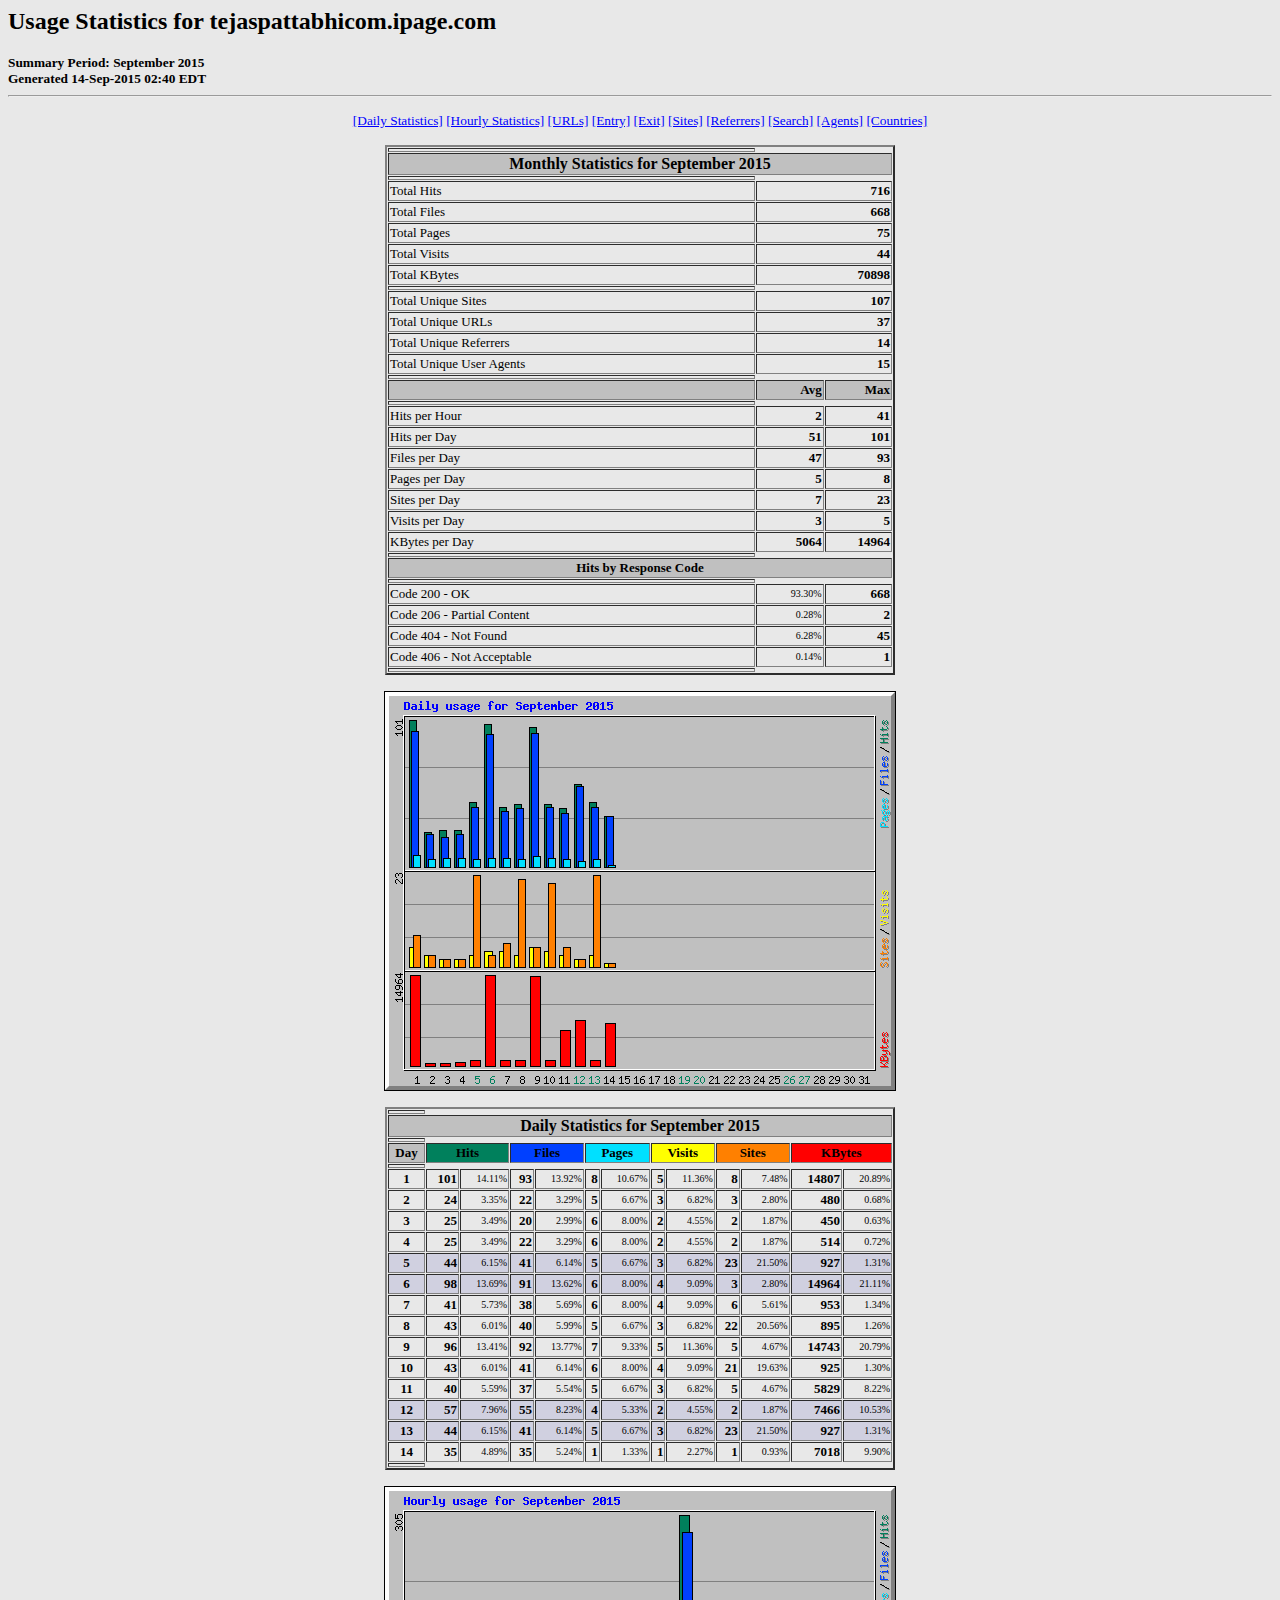
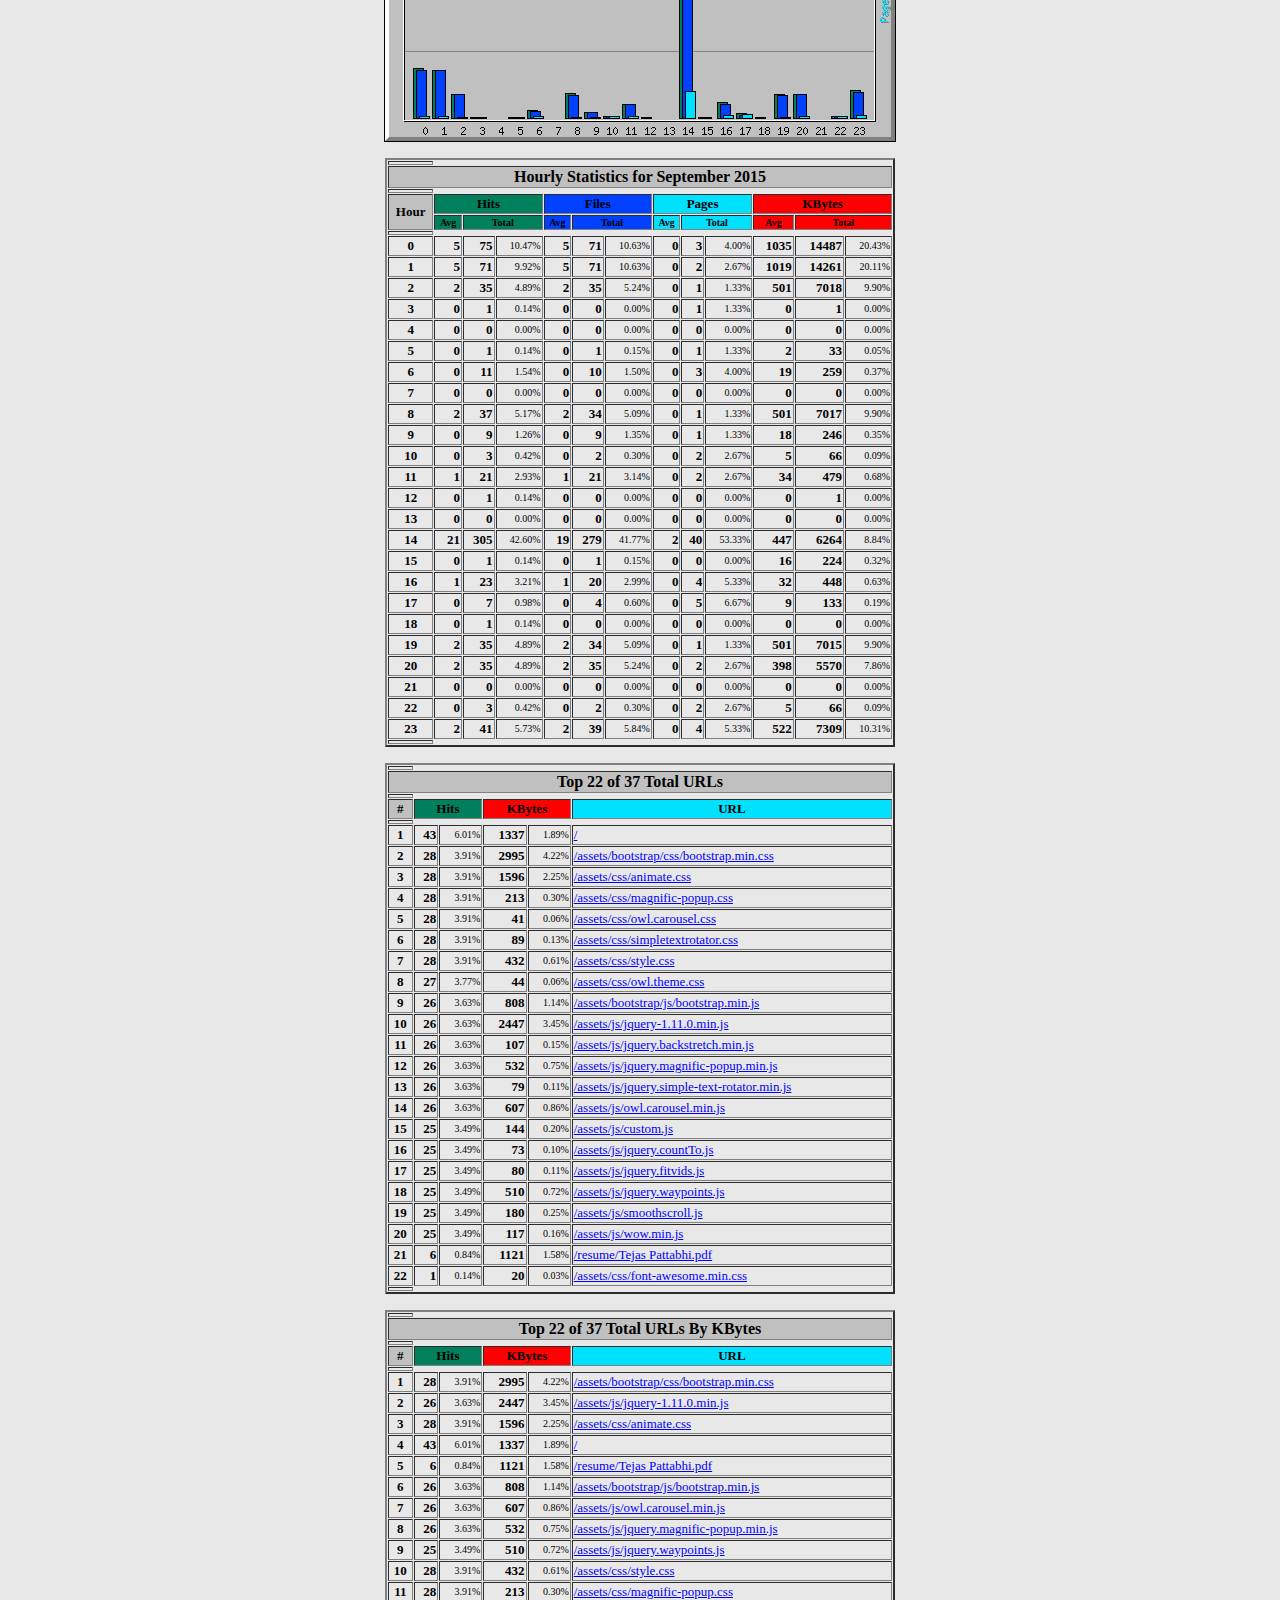
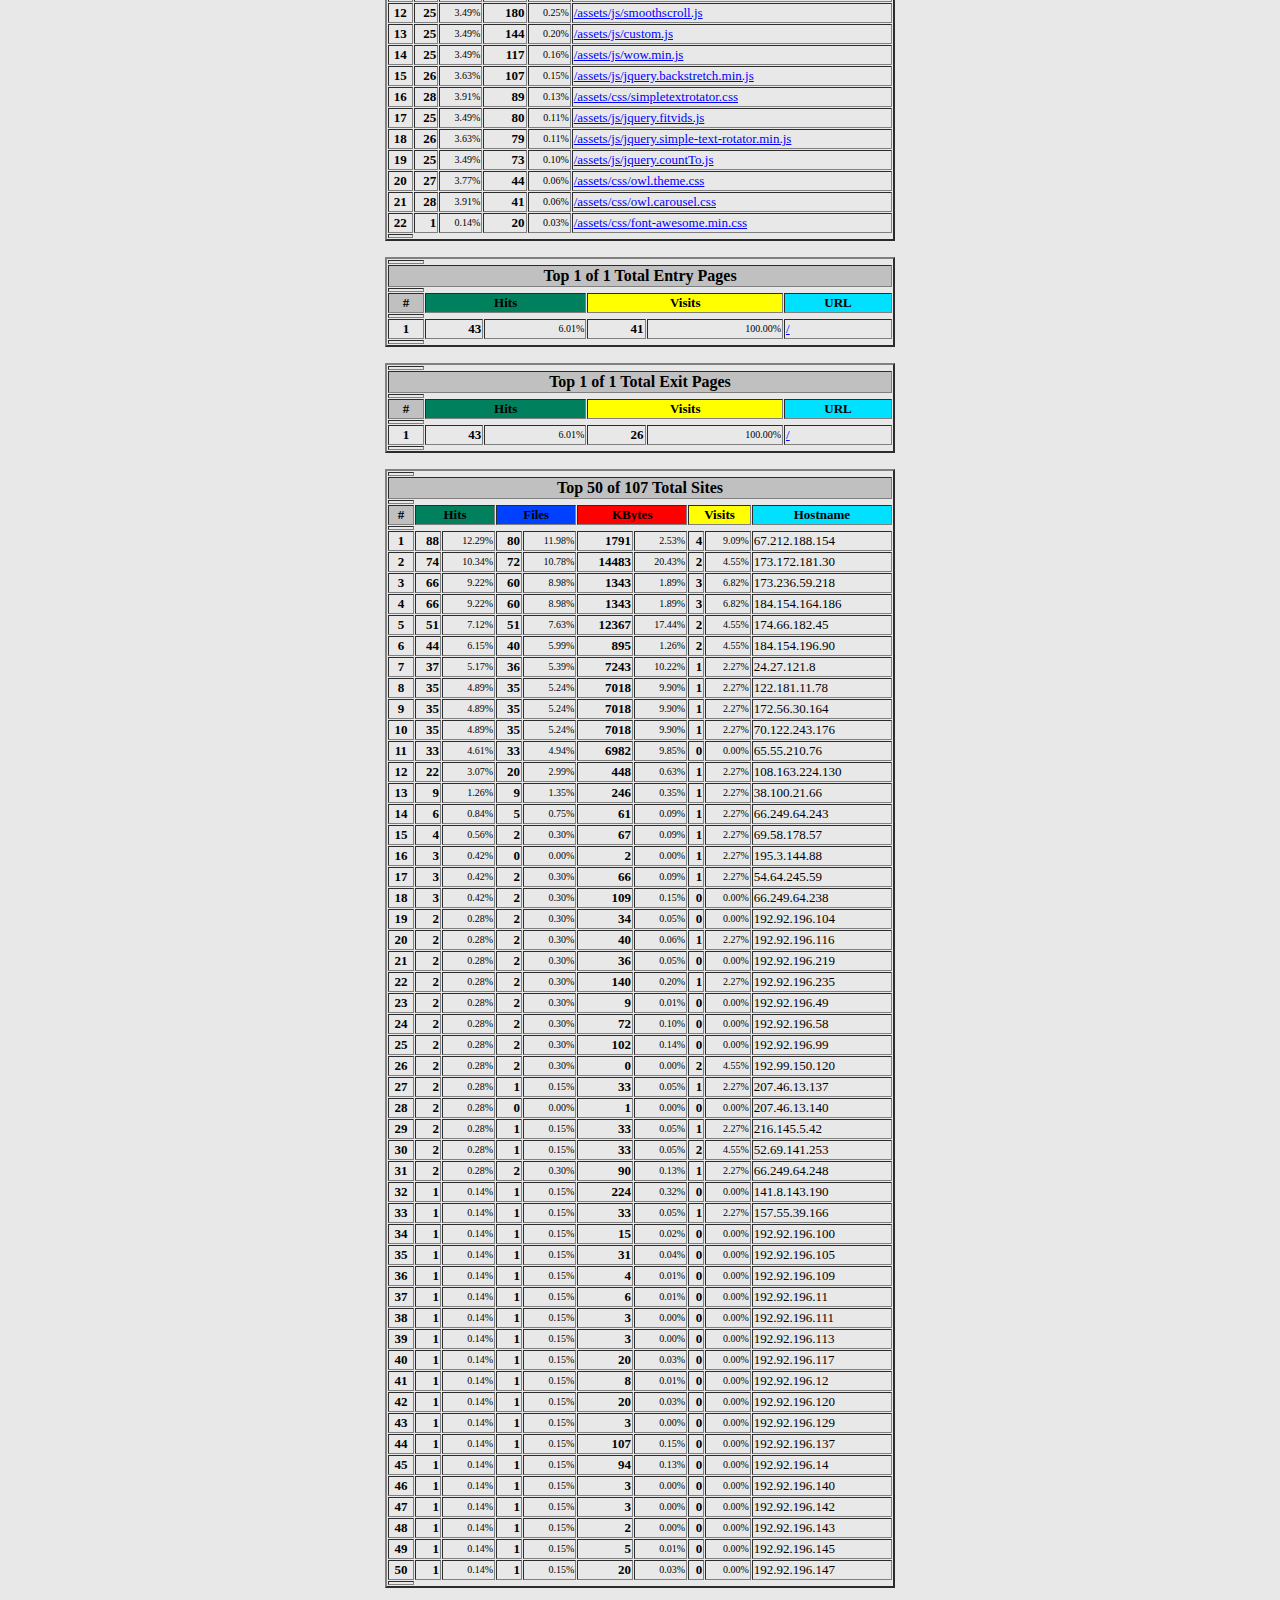
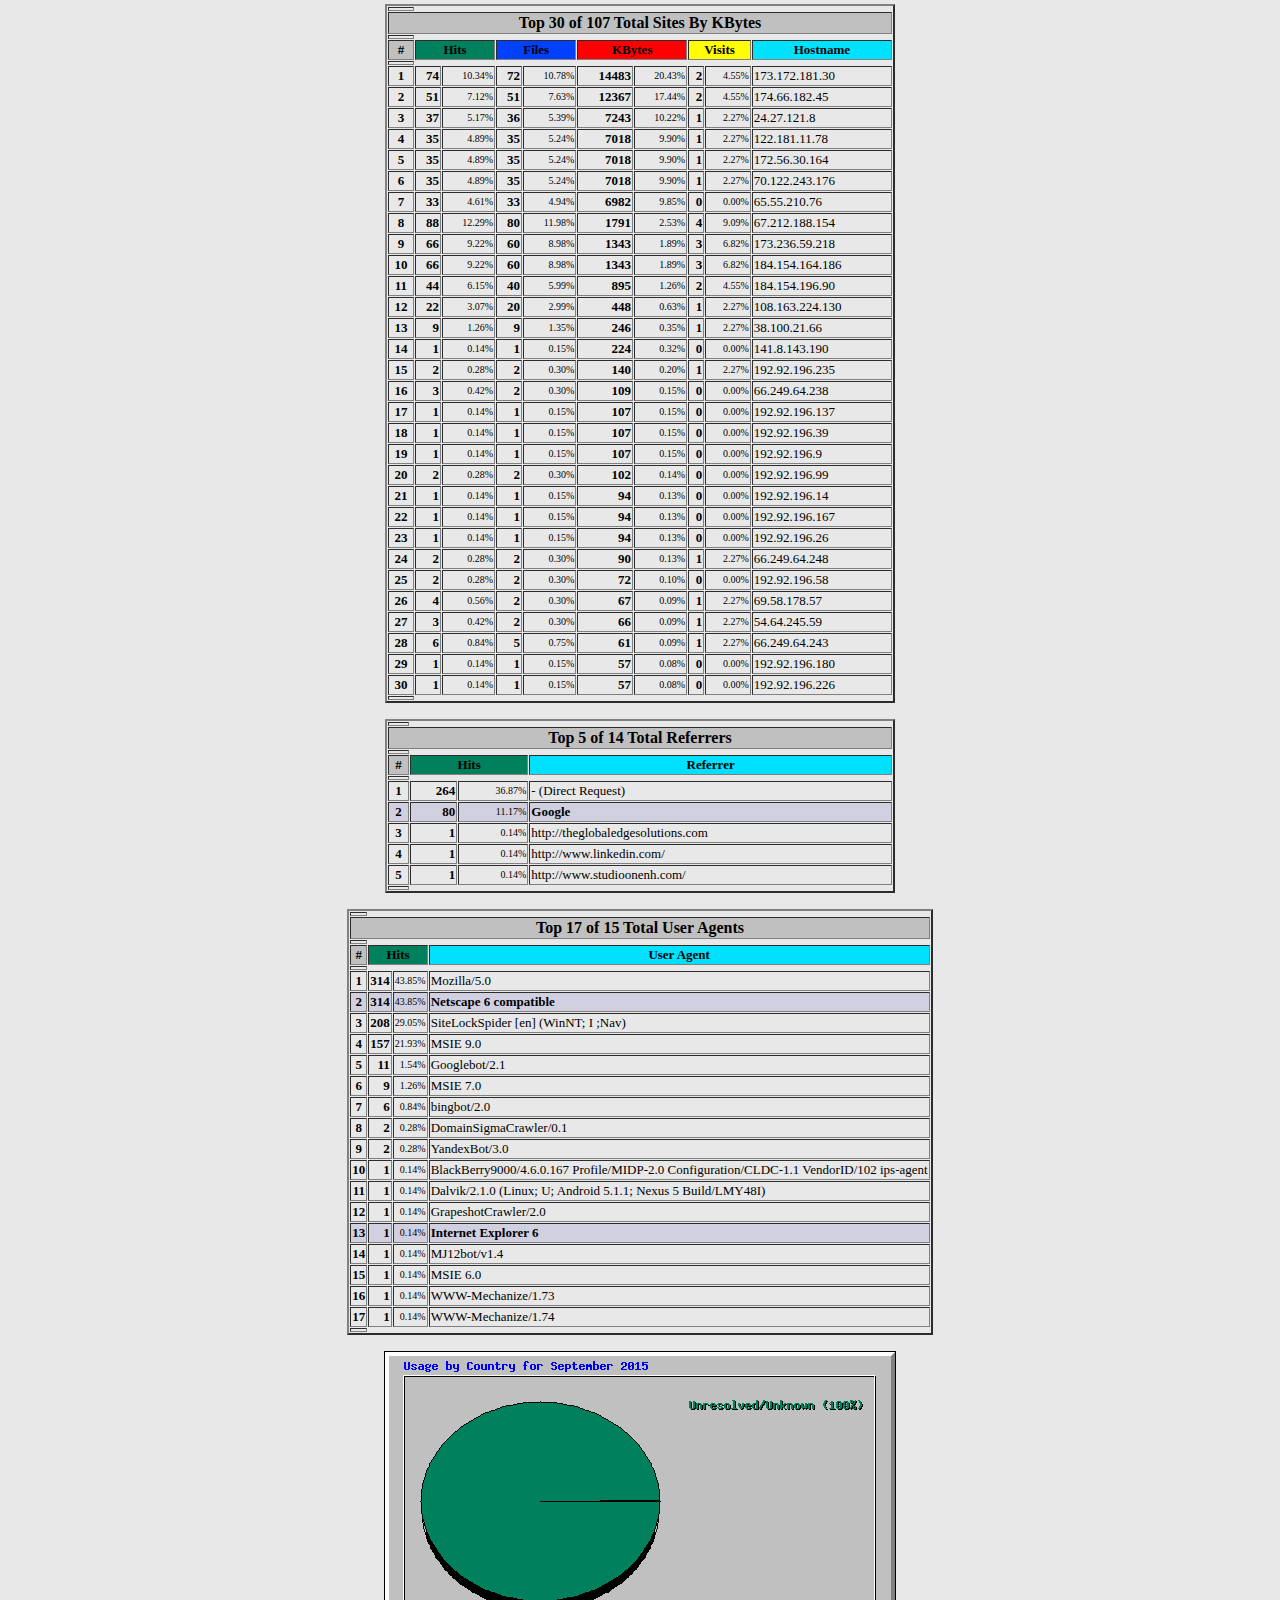
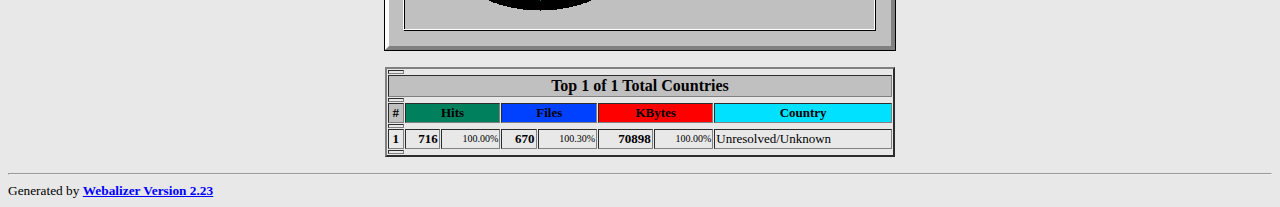
<file: stats/usage_201509.html>
<!DOCTYPE HTML PUBLIC "-//W3C//DTD HTML 4.0 Transitional//EN">

<!-- Generated by The Webalizer  Ver. 2.23-08 -->
<!--                                          -->
<!-- Copyright 1997-2013  Bradford L. Barrett -->
<!--                                          -->
<!-- Distributed under the GNU GPL  Version 2 -->
<!--        Full text may be found at:        -->
<!--         http://www.webalizer.org         -->
<!--                                          -->
<!--  Give the power back to the programmers  -->
<!--   Support the Free Software Foundation   -->
<!--           (http://www.fsf.org)           -->
<!--                                          -->
<!-- *** Generated: 14-Sep-2015 02:40 EDT *** -->

<HTML lang="en">
<HEAD>
 <TITLE>Usage Statistics for tejaspattabhicom.ipage.com - September 2015</TITLE>
</HEAD>

<BODY BGCOLOR="#E8E8E8" TEXT="#000000" LINK="#0000FF" VLINK="#FF0000">
<H2>Usage Statistics for tejaspattabhicom.ipage.com</H2>
<SMALL><STRONG>
Summary Period: September 2015<BR>
Generated 14-Sep-2015 02:40 EDT<BR>
</STRONG></SMALL>
<CENTER>
<HR>
<P>
<SMALL>
<A HREF="#DAYSTATS">[Daily Statistics]</A>
<A HREF="#HOURSTATS">[Hourly Statistics]</A>
<A HREF="#TOPURLS">[URLs]</A>
<A HREF="#TOPENTRY">[Entry]</A>
<A HREF="#TOPEXIT">[Exit]</A>
<A HREF="#TOPSITES">[Sites]</A>
<A HREF="#TOPREFS">[Referrers]</A>
<A HREF="#TOPSEARCH">[Search]</A>
<A HREF="#TOPAGENTS">[Agents]</A>
<A HREF="#TOPCTRYS">[Countries]</A>
</SMALL>
<P>
<TABLE WIDTH=510 BORDER=2 CELLSPACING=1 CELLPADDING=1>
<TR><TH HEIGHT=4></TH></TR>
<TR><TH COLSPAN=3 ALIGN=center BGCOLOR="#C0C0C0">Monthly Statistics for September 2015</TH></TR>
<TR><TH HEIGHT=4></TH></TR>
<TR><TD WIDTH=380><FONT SIZE="-1">Total Hits</FONT></TD>
<TD ALIGN=right COLSPAN=2><FONT SIZE="-1"><B>716</B></FONT></TD></TR>
<TR><TD WIDTH=380><FONT SIZE="-1">Total Files</FONT></TD>
<TD ALIGN=right COLSPAN=2><FONT SIZE="-1"><B>668</B></FONT></TD></TR>
<TR><TD WIDTH=380><FONT SIZE="-1">Total Pages</FONT></TD>
<TD ALIGN=right COLSPAN=2><FONT SIZE="-1"><B>75</B></FONT></TD></TR>
<TR><TD WIDTH=380><FONT SIZE="-1">Total Visits</FONT></TD>
<TD ALIGN=right COLSPAN=2><FONT SIZE="-1"><B>44</B></FONT></TD></TR>
<TR><TD WIDTH=380><FONT SIZE="-1">Total KBytes</FONT></TD>
<TD ALIGN=right COLSPAN=2><FONT SIZE="-1"><B>70898</B></FONT></TD></TR>
<TR><TH HEIGHT=4></TH></TR>
<TR><TD WIDTH=380><FONT SIZE="-1">Total Unique Sites</FONT></TD>
<TD ALIGN=right COLSPAN=2><FONT SIZE="-1"><B>107</B></FONT></TD></TR>
<TR><TD WIDTH=380><FONT SIZE="-1">Total Unique URLs</FONT></TD>
<TD ALIGN=right COLSPAN=2><FONT SIZE="-1"><B>37</B></FONT></TD></TR>
<TR><TD WIDTH=380><FONT SIZE="-1">Total Unique Referrers</FONT></TD>
<TD ALIGN=right COLSPAN=2><FONT SIZE="-1"><B>14</B></FONT></TD></TR>
<TR><TD WIDTH=380><FONT SIZE="-1">Total Unique User Agents</FONT></TD>
<TD ALIGN=right COLSPAN=2><FONT SIZE="-1"><B>15</B></FONT></TD></TR>
<TR><TH HEIGHT=4></TH></TR>
<TR><TH WIDTH=380 BGCOLOR="#C0C0C0"><FONT SIZE=-1 COLOR="#C0C0C0">.</FONT></TH>
<TH WIDTH=65 BGCOLOR="#C0C0C0" ALIGN=right><FONT SIZE=-1>Avg </FONT></TH>
<TH WIDTH=65 BGCOLOR="#C0C0C0" ALIGN=right><FONT SIZE=-1>Max </FONT></TH></TR>
<TR><TH HEIGHT=4></TH></TR>
<TR><TD><FONT SIZE="-1">Hits per Hour</FONT></TD>
<TD ALIGN=right WIDTH=65><FONT SIZE="-1"><B>2</B></FONT></TD>
<TD WIDTH=65 ALIGN=right><FONT SIZE=-1><B>41</B></FONT></TD></TR>
<TR><TD><FONT SIZE="-1">Hits per Day</FONT></TD>
<TD ALIGN=right WIDTH=65><FONT SIZE="-1"><B>51</B></FONT></TD>
<TD WIDTH=65 ALIGN=right><FONT SIZE=-1><B>101</B></FONT></TD></TR>
<TR><TD><FONT SIZE="-1">Files per Day</FONT></TD>
<TD ALIGN=right WIDTH=65><FONT SIZE="-1"><B>47</B></FONT></TD>
<TD WIDTH=65 ALIGN=right><FONT SIZE=-1><B>93</B></FONT></TD></TR>
<TR><TD><FONT SIZE="-1">Pages per Day</FONT></TD>
<TD ALIGN=right WIDTH=65><FONT SIZE="-1"><B>5</B></FONT></TD>
<TD WIDTH=65 ALIGN=right><FONT SIZE=-1><B>8</B></FONT></TD></TR>
<TR><TD><FONT SIZE="-1">Sites per Day</FONT></TD>
<TD ALIGN=right WIDTH=65><FONT SIZE="-1"><B>7</B></FONT></TD>
<TD WIDTH=65 ALIGN=right><FONT SIZE=-1><B>23</B></FONT></TD></TR>
<TR><TD><FONT SIZE="-1">Visits per Day</FONT></TD>
<TD ALIGN=right WIDTH=65><FONT SIZE="-1"><B>3</B></FONT></TD>
<TD WIDTH=65 ALIGN=right><FONT SIZE=-1><B>5</B></FONT></TD></TR>
<TR><TD><FONT SIZE="-1">KBytes per Day</FONT></TD>
<TD ALIGN=right WIDTH=65><FONT SIZE="-1"><B>5064</B></FONT></TD>
<TD WIDTH=65 ALIGN=right><FONT SIZE=-1><B>14964</B></FONT></TD></TR>
<TR><TH HEIGHT=4></TH></TR>
<TR><TH COLSPAN=3 ALIGN=center BGCOLOR="#C0C0C0">
<FONT SIZE="-1">Hits by Response Code</FONT></TH></TR>
<TR><TH HEIGHT=4></TH></TR>
<TR><TD><FONT SIZE="-1">Code 200 - OK</FONT></TD>
<TD ALIGN=right><FONT SIZE="-2">93.30%</FONT></TD>
<TD ALIGN=right><FONT SIZE="-1"><B>668</B></FONT></TD></TR>
<TR><TD><FONT SIZE="-1">Code 206 - Partial Content</FONT></TD>
<TD ALIGN=right><FONT SIZE="-2">0.28%</FONT></TD>
<TD ALIGN=right><FONT SIZE="-1"><B>2</B></FONT></TD></TR>
<TR><TD><FONT SIZE="-1">Code 404 - Not Found</FONT></TD>
<TD ALIGN=right><FONT SIZE="-2">6.28%</FONT></TD>
<TD ALIGN=right><FONT SIZE="-1"><B>45</B></FONT></TD></TR>
<TR><TD><FONT SIZE="-1">Code 406 - Not Acceptable</FONT></TD>
<TD ALIGN=right><FONT SIZE="-2">0.14%</FONT></TD>
<TD ALIGN=right><FONT SIZE="-1"><B>1</B></FONT></TD></TR>
<TR><TH HEIGHT=4></TH></TR>
</TABLE>
<P>
<A NAME="DAYSTATS"></A>
<IMG SRC="daily_usage_201509.png" ALT="Daily usage for September 2015" HEIGHT=400 WIDTH=512><P>
<TABLE WIDTH=510 BORDER=2 CELLSPACING=1 CELLPADDING=1>
<TR><TH HEIGHT=4></TH></TR>
<TR><TH BGCOLOR="#C0C0C0" COLSPAN=13 ALIGN=center>Daily Statistics for September 2015</TH></TR>
<TR><TH HEIGHT=4></TH></TR>
<TR><TH ALIGN=center BGCOLOR="#C0C0C0"><FONT SIZE="-1">Day</FONT></TH>
<TH ALIGN=center BGCOLOR="#00805c" COLSPAN=2><FONT SIZE="-1">Hits</FONT></TH>
<TH ALIGN=center BGCOLOR="#0040ff" COLSPAN=2><FONT SIZE="-1">Files</FONT></TH>
<TH ALIGN=center BGCOLOR="#00e0ff" COLSPAN=2><FONT SIZE="-1">Pages</FONT></TH>
<TH ALIGN=center BGCOLOR="#ffff00" COLSPAN=2><FONT SIZE="-1">Visits</FONT></TH>
<TH ALIGN=center BGCOLOR="#ff8000" COLSPAN=2><FONT SIZE="-1">Sites</FONT></TH>
<TH ALIGN=center BGCOLOR="#ff0000" COLSPAN=2><FONT SIZE="-1">KBytes</FONT></TH></TR>
<TR><TH HEIGHT=4></TH></TR>
<TR><TD ALIGN=center><FONT SIZE="-1"><B>1</B></FONT></TD>
<TD ALIGN=right><FONT SIZE="-1"><B>101</B></FONT></TD>
<TD ALIGN=right><FONT SIZE="-2">14.11%</FONT></TD>
<TD ALIGN=right><FONT SIZE="-1"><B>93</B></FONT></TD>
<TD ALIGN=right><FONT SIZE="-2">13.92%</FONT></TD>
<TD ALIGN=right><FONT SIZE="-1"><B>8</B></FONT></TD>
<TD ALIGN=right><FONT SIZE="-2">10.67%</FONT></TD>
<TD ALIGN=right><FONT SIZE="-1"><B>5</B></FONT></TD>
<TD ALIGN=right><FONT SIZE="-2">11.36%</FONT></TD>
<TD ALIGN=right><FONT SIZE="-1"><B>8</B></FONT></TD>
<TD ALIGN=right><FONT SIZE="-2">7.48%</FONT></TD>
<TD ALIGN=right><FONT SIZE="-1"><B>14807</B></FONT></TD>
<TD ALIGN=right><FONT SIZE="-2">20.89%</FONT></TD></TR>
<TR><TD ALIGN=center><FONT SIZE="-1"><B>2</B></FONT></TD>
<TD ALIGN=right><FONT SIZE="-1"><B>24</B></FONT></TD>
<TD ALIGN=right><FONT SIZE="-2">3.35%</FONT></TD>
<TD ALIGN=right><FONT SIZE="-1"><B>22</B></FONT></TD>
<TD ALIGN=right><FONT SIZE="-2">3.29%</FONT></TD>
<TD ALIGN=right><FONT SIZE="-1"><B>5</B></FONT></TD>
<TD ALIGN=right><FONT SIZE="-2">6.67%</FONT></TD>
<TD ALIGN=right><FONT SIZE="-1"><B>3</B></FONT></TD>
<TD ALIGN=right><FONT SIZE="-2">6.82%</FONT></TD>
<TD ALIGN=right><FONT SIZE="-1"><B>3</B></FONT></TD>
<TD ALIGN=right><FONT SIZE="-2">2.80%</FONT></TD>
<TD ALIGN=right><FONT SIZE="-1"><B>480</B></FONT></TD>
<TD ALIGN=right><FONT SIZE="-2">0.68%</FONT></TD></TR>
<TR><TD ALIGN=center><FONT SIZE="-1"><B>3</B></FONT></TD>
<TD ALIGN=right><FONT SIZE="-1"><B>25</B></FONT></TD>
<TD ALIGN=right><FONT SIZE="-2">3.49%</FONT></TD>
<TD ALIGN=right><FONT SIZE="-1"><B>20</B></FONT></TD>
<TD ALIGN=right><FONT SIZE="-2">2.99%</FONT></TD>
<TD ALIGN=right><FONT SIZE="-1"><B>6</B></FONT></TD>
<TD ALIGN=right><FONT SIZE="-2">8.00%</FONT></TD>
<TD ALIGN=right><FONT SIZE="-1"><B>2</B></FONT></TD>
<TD ALIGN=right><FONT SIZE="-2">4.55%</FONT></TD>
<TD ALIGN=right><FONT SIZE="-1"><B>2</B></FONT></TD>
<TD ALIGN=right><FONT SIZE="-2">1.87%</FONT></TD>
<TD ALIGN=right><FONT SIZE="-1"><B>450</B></FONT></TD>
<TD ALIGN=right><FONT SIZE="-2">0.63%</FONT></TD></TR>
<TR><TD ALIGN=center><FONT SIZE="-1"><B>4</B></FONT></TD>
<TD ALIGN=right><FONT SIZE="-1"><B>25</B></FONT></TD>
<TD ALIGN=right><FONT SIZE="-2">3.49%</FONT></TD>
<TD ALIGN=right><FONT SIZE="-1"><B>22</B></FONT></TD>
<TD ALIGN=right><FONT SIZE="-2">3.29%</FONT></TD>
<TD ALIGN=right><FONT SIZE="-1"><B>6</B></FONT></TD>
<TD ALIGN=right><FONT SIZE="-2">8.00%</FONT></TD>
<TD ALIGN=right><FONT SIZE="-1"><B>2</B></FONT></TD>
<TD ALIGN=right><FONT SIZE="-2">4.55%</FONT></TD>
<TD ALIGN=right><FONT SIZE="-1"><B>2</B></FONT></TD>
<TD ALIGN=right><FONT SIZE="-2">1.87%</FONT></TD>
<TD ALIGN=right><FONT SIZE="-1"><B>514</B></FONT></TD>
<TD ALIGN=right><FONT SIZE="-2">0.72%</FONT></TD></TR>
<TR BGCOLOR="#D0D0E0"><TD ALIGN=center><FONT SIZE="-1"><B>5</B></FONT></TD>
<TD ALIGN=right><FONT SIZE="-1"><B>44</B></FONT></TD>
<TD ALIGN=right><FONT SIZE="-2">6.15%</FONT></TD>
<TD ALIGN=right><FONT SIZE="-1"><B>41</B></FONT></TD>
<TD ALIGN=right><FONT SIZE="-2">6.14%</FONT></TD>
<TD ALIGN=right><FONT SIZE="-1"><B>5</B></FONT></TD>
<TD ALIGN=right><FONT SIZE="-2">6.67%</FONT></TD>
<TD ALIGN=right><FONT SIZE="-1"><B>3</B></FONT></TD>
<TD ALIGN=right><FONT SIZE="-2">6.82%</FONT></TD>
<TD ALIGN=right><FONT SIZE="-1"><B>23</B></FONT></TD>
<TD ALIGN=right><FONT SIZE="-2">21.50%</FONT></TD>
<TD ALIGN=right><FONT SIZE="-1"><B>927</B></FONT></TD>
<TD ALIGN=right><FONT SIZE="-2">1.31%</FONT></TD></TR>
<TR BGCOLOR="#D0D0E0"><TD ALIGN=center><FONT SIZE="-1"><B>6</B></FONT></TD>
<TD ALIGN=right><FONT SIZE="-1"><B>98</B></FONT></TD>
<TD ALIGN=right><FONT SIZE="-2">13.69%</FONT></TD>
<TD ALIGN=right><FONT SIZE="-1"><B>91</B></FONT></TD>
<TD ALIGN=right><FONT SIZE="-2">13.62%</FONT></TD>
<TD ALIGN=right><FONT SIZE="-1"><B>6</B></FONT></TD>
<TD ALIGN=right><FONT SIZE="-2">8.00%</FONT></TD>
<TD ALIGN=right><FONT SIZE="-1"><B>4</B></FONT></TD>
<TD ALIGN=right><FONT SIZE="-2">9.09%</FONT></TD>
<TD ALIGN=right><FONT SIZE="-1"><B>3</B></FONT></TD>
<TD ALIGN=right><FONT SIZE="-2">2.80%</FONT></TD>
<TD ALIGN=right><FONT SIZE="-1"><B>14964</B></FONT></TD>
<TD ALIGN=right><FONT SIZE="-2">21.11%</FONT></TD></TR>
<TR><TD ALIGN=center><FONT SIZE="-1"><B>7</B></FONT></TD>
<TD ALIGN=right><FONT SIZE="-1"><B>41</B></FONT></TD>
<TD ALIGN=right><FONT SIZE="-2">5.73%</FONT></TD>
<TD ALIGN=right><FONT SIZE="-1"><B>38</B></FONT></TD>
<TD ALIGN=right><FONT SIZE="-2">5.69%</FONT></TD>
<TD ALIGN=right><FONT SIZE="-1"><B>6</B></FONT></TD>
<TD ALIGN=right><FONT SIZE="-2">8.00%</FONT></TD>
<TD ALIGN=right><FONT SIZE="-1"><B>4</B></FONT></TD>
<TD ALIGN=right><FONT SIZE="-2">9.09%</FONT></TD>
<TD ALIGN=right><FONT SIZE="-1"><B>6</B></FONT></TD>
<TD ALIGN=right><FONT SIZE="-2">5.61%</FONT></TD>
<TD ALIGN=right><FONT SIZE="-1"><B>953</B></FONT></TD>
<TD ALIGN=right><FONT SIZE="-2">1.34%</FONT></TD></TR>
<TR><TD ALIGN=center><FONT SIZE="-1"><B>8</B></FONT></TD>
<TD ALIGN=right><FONT SIZE="-1"><B>43</B></FONT></TD>
<TD ALIGN=right><FONT SIZE="-2">6.01%</FONT></TD>
<TD ALIGN=right><FONT SIZE="-1"><B>40</B></FONT></TD>
<TD ALIGN=right><FONT SIZE="-2">5.99%</FONT></TD>
<TD ALIGN=right><FONT SIZE="-1"><B>5</B></FONT></TD>
<TD ALIGN=right><FONT SIZE="-2">6.67%</FONT></TD>
<TD ALIGN=right><FONT SIZE="-1"><B>3</B></FONT></TD>
<TD ALIGN=right><FONT SIZE="-2">6.82%</FONT></TD>
<TD ALIGN=right><FONT SIZE="-1"><B>22</B></FONT></TD>
<TD ALIGN=right><FONT SIZE="-2">20.56%</FONT></TD>
<TD ALIGN=right><FONT SIZE="-1"><B>895</B></FONT></TD>
<TD ALIGN=right><FONT SIZE="-2">1.26%</FONT></TD></TR>
<TR><TD ALIGN=center><FONT SIZE="-1"><B>9</B></FONT></TD>
<TD ALIGN=right><FONT SIZE="-1"><B>96</B></FONT></TD>
<TD ALIGN=right><FONT SIZE="-2">13.41%</FONT></TD>
<TD ALIGN=right><FONT SIZE="-1"><B>92</B></FONT></TD>
<TD ALIGN=right><FONT SIZE="-2">13.77%</FONT></TD>
<TD ALIGN=right><FONT SIZE="-1"><B>7</B></FONT></TD>
<TD ALIGN=right><FONT SIZE="-2">9.33%</FONT></TD>
<TD ALIGN=right><FONT SIZE="-1"><B>5</B></FONT></TD>
<TD ALIGN=right><FONT SIZE="-2">11.36%</FONT></TD>
<TD ALIGN=right><FONT SIZE="-1"><B>5</B></FONT></TD>
<TD ALIGN=right><FONT SIZE="-2">4.67%</FONT></TD>
<TD ALIGN=right><FONT SIZE="-1"><B>14743</B></FONT></TD>
<TD ALIGN=right><FONT SIZE="-2">20.79%</FONT></TD></TR>
<TR><TD ALIGN=center><FONT SIZE="-1"><B>10</B></FONT></TD>
<TD ALIGN=right><FONT SIZE="-1"><B>43</B></FONT></TD>
<TD ALIGN=right><FONT SIZE="-2">6.01%</FONT></TD>
<TD ALIGN=right><FONT SIZE="-1"><B>41</B></FONT></TD>
<TD ALIGN=right><FONT SIZE="-2">6.14%</FONT></TD>
<TD ALIGN=right><FONT SIZE="-1"><B>6</B></FONT></TD>
<TD ALIGN=right><FONT SIZE="-2">8.00%</FONT></TD>
<TD ALIGN=right><FONT SIZE="-1"><B>4</B></FONT></TD>
<TD ALIGN=right><FONT SIZE="-2">9.09%</FONT></TD>
<TD ALIGN=right><FONT SIZE="-1"><B>21</B></FONT></TD>
<TD ALIGN=right><FONT SIZE="-2">19.63%</FONT></TD>
<TD ALIGN=right><FONT SIZE="-1"><B>925</B></FONT></TD>
<TD ALIGN=right><FONT SIZE="-2">1.30%</FONT></TD></TR>
<TR><TD ALIGN=center><FONT SIZE="-1"><B>11</B></FONT></TD>
<TD ALIGN=right><FONT SIZE="-1"><B>40</B></FONT></TD>
<TD ALIGN=right><FONT SIZE="-2">5.59%</FONT></TD>
<TD ALIGN=right><FONT SIZE="-1"><B>37</B></FONT></TD>
<TD ALIGN=right><FONT SIZE="-2">5.54%</FONT></TD>
<TD ALIGN=right><FONT SIZE="-1"><B>5</B></FONT></TD>
<TD ALIGN=right><FONT SIZE="-2">6.67%</FONT></TD>
<TD ALIGN=right><FONT SIZE="-1"><B>3</B></FONT></TD>
<TD ALIGN=right><FONT SIZE="-2">6.82%</FONT></TD>
<TD ALIGN=right><FONT SIZE="-1"><B>5</B></FONT></TD>
<TD ALIGN=right><FONT SIZE="-2">4.67%</FONT></TD>
<TD ALIGN=right><FONT SIZE="-1"><B>5829</B></FONT></TD>
<TD ALIGN=right><FONT SIZE="-2">8.22%</FONT></TD></TR>
<TR BGCOLOR="#D0D0E0"><TD ALIGN=center><FONT SIZE="-1"><B>12</B></FONT></TD>
<TD ALIGN=right><FONT SIZE="-1"><B>57</B></FONT></TD>
<TD ALIGN=right><FONT SIZE="-2">7.96%</FONT></TD>
<TD ALIGN=right><FONT SIZE="-1"><B>55</B></FONT></TD>
<TD ALIGN=right><FONT SIZE="-2">8.23%</FONT></TD>
<TD ALIGN=right><FONT SIZE="-1"><B>4</B></FONT></TD>
<TD ALIGN=right><FONT SIZE="-2">5.33%</FONT></TD>
<TD ALIGN=right><FONT SIZE="-1"><B>2</B></FONT></TD>
<TD ALIGN=right><FONT SIZE="-2">4.55%</FONT></TD>
<TD ALIGN=right><FONT SIZE="-1"><B>2</B></FONT></TD>
<TD ALIGN=right><FONT SIZE="-2">1.87%</FONT></TD>
<TD ALIGN=right><FONT SIZE="-1"><B>7466</B></FONT></TD>
<TD ALIGN=right><FONT SIZE="-2">10.53%</FONT></TD></TR>
<TR BGCOLOR="#D0D0E0"><TD ALIGN=center><FONT SIZE="-1"><B>13</B></FONT></TD>
<TD ALIGN=right><FONT SIZE="-1"><B>44</B></FONT></TD>
<TD ALIGN=right><FONT SIZE="-2">6.15%</FONT></TD>
<TD ALIGN=right><FONT SIZE="-1"><B>41</B></FONT></TD>
<TD ALIGN=right><FONT SIZE="-2">6.14%</FONT></TD>
<TD ALIGN=right><FONT SIZE="-1"><B>5</B></FONT></TD>
<TD ALIGN=right><FONT SIZE="-2">6.67%</FONT></TD>
<TD ALIGN=right><FONT SIZE="-1"><B>3</B></FONT></TD>
<TD ALIGN=right><FONT SIZE="-2">6.82%</FONT></TD>
<TD ALIGN=right><FONT SIZE="-1"><B>23</B></FONT></TD>
<TD ALIGN=right><FONT SIZE="-2">21.50%</FONT></TD>
<TD ALIGN=right><FONT SIZE="-1"><B>927</B></FONT></TD>
<TD ALIGN=right><FONT SIZE="-2">1.31%</FONT></TD></TR>
<TR><TD ALIGN=center><FONT SIZE="-1"><B>14</B></FONT></TD>
<TD ALIGN=right><FONT SIZE="-1"><B>35</B></FONT></TD>
<TD ALIGN=right><FONT SIZE="-2">4.89%</FONT></TD>
<TD ALIGN=right><FONT SIZE="-1"><B>35</B></FONT></TD>
<TD ALIGN=right><FONT SIZE="-2">5.24%</FONT></TD>
<TD ALIGN=right><FONT SIZE="-1"><B>1</B></FONT></TD>
<TD ALIGN=right><FONT SIZE="-2">1.33%</FONT></TD>
<TD ALIGN=right><FONT SIZE="-1"><B>1</B></FONT></TD>
<TD ALIGN=right><FONT SIZE="-2">2.27%</FONT></TD>
<TD ALIGN=right><FONT SIZE="-1"><B>1</B></FONT></TD>
<TD ALIGN=right><FONT SIZE="-2">0.93%</FONT></TD>
<TD ALIGN=right><FONT SIZE="-1"><B>7018</B></FONT></TD>
<TD ALIGN=right><FONT SIZE="-2">9.90%</FONT></TD></TR>
<TR><TH HEIGHT=4></TH></TR>
</TABLE>
<P>
<A NAME="HOURSTATS"></A>
<IMG SRC="hourly_usage_201509.png" ALT="Hourly usage for September 2015" HEIGHT=256 WIDTH=512><P>
<TABLE WIDTH=510 BORDER=2 CELLSPACING=1 CELLPADDING=1>
<TR><TH HEIGHT=4></TH></TR>
<TR><TH BGCOLOR="#C0C0C0" COLSPAN=13 ALIGN=center>Hourly Statistics for September 2015</TH></TR>
<TR><TH HEIGHT=4></TH></TR>
<TR><TH ALIGN=center ROWSPAN=2 BGCOLOR="#C0C0C0"><FONT SIZE="-1">Hour</FONT></TH>
<TH ALIGN=center BGCOLOR="#00805c" COLSPAN=3><FONT SIZE="-1">Hits</FONT></TH>
<TH ALIGN=center BGCOLOR="#0040ff" COLSPAN=3><FONT SIZE="-1">Files</FONT></TH>
<TH ALIGN=center BGCOLOR="#00e0ff" COLSPAN=3><FONT SIZE="-1">Pages</FONT></TH>
<TH ALIGN=center BGCOLOR="#ff0000" COLSPAN=3><FONT SIZE="-1">KBytes</FONT></TH></TR>
<TR><TH ALIGN=center BGCOLOR="#00805c"><FONT SIZE="-2">Avg</FONT></TH>
<TH ALIGN=center BGCOLOR="#00805c" COLSPAN=2><FONT SIZE="-2">Total</FONT></TH>
<TH ALIGN=center BGCOLOR="#0040ff"><FONT SIZE="-2">Avg</FONT></TH>
<TH ALIGN=center BGCOLOR="#0040ff" COLSPAN=2><FONT SIZE="-2">Total</FONT></TH>
<TH ALIGN=center BGCOLOR="#00e0ff"><FONT SIZE="-2">Avg</FONT></TH>
<TH ALIGN=center BGCOLOR="#00e0ff" COLSPAN=2><FONT SIZE="-2">Total</FONT></TH>
<TH ALIGN=center BGCOLOR="#ff0000"><FONT SIZE="-2">Avg</FONT></TH>
<TH ALIGN=center BGCOLOR="#ff0000" COLSPAN=2><FONT SIZE="-2">Total</FONT></TH></TR>
<TR><TH HEIGHT=4></TH></TR>
<TR><TD ALIGN=center><FONT SIZE="-1"><B>0</B></FONT></TD>
<TD ALIGN=right><FONT SIZE="-1"><B>5</B></FONT></TD>
<TD ALIGN=right><FONT SIZE="-1"><B>75</B></FONT></TD>
<TD ALIGN=right><FONT SIZE="-2">10.47%</FONT></TD>
<TD ALIGN=right><FONT SIZE="-1"><B>5</B></FONT></TD>
<TD ALIGN=right><FONT SIZE="-1"><B>71</B></FONT></TD>
<TD ALIGN=right><FONT SIZE="-2">10.63%</FONT></TD>
<TD ALIGN=right><FONT SIZE="-1"><B>0</B></FONT></TD>
<TD ALIGN=right><FONT SIZE="-1"><B>3</B></FONT></TD>
<TD ALIGN=right><FONT SIZE="-2">4.00%</FONT></TD>
<TD ALIGN=right><FONT SIZE="-1"><B>1035</B></FONT></TD>
<TD ALIGN=right><FONT SIZE="-1"><B>14487</B></FONT></TD>
<TD ALIGN=right><FONT SIZE="-2">20.43%</FONT></TD></TR>
<TR><TD ALIGN=center><FONT SIZE="-1"><B>1</B></FONT></TD>
<TD ALIGN=right><FONT SIZE="-1"><B>5</B></FONT></TD>
<TD ALIGN=right><FONT SIZE="-1"><B>71</B></FONT></TD>
<TD ALIGN=right><FONT SIZE="-2">9.92%</FONT></TD>
<TD ALIGN=right><FONT SIZE="-1"><B>5</B></FONT></TD>
<TD ALIGN=right><FONT SIZE="-1"><B>71</B></FONT></TD>
<TD ALIGN=right><FONT SIZE="-2">10.63%</FONT></TD>
<TD ALIGN=right><FONT SIZE="-1"><B>0</B></FONT></TD>
<TD ALIGN=right><FONT SIZE="-1"><B>2</B></FONT></TD>
<TD ALIGN=right><FONT SIZE="-2">2.67%</FONT></TD>
<TD ALIGN=right><FONT SIZE="-1"><B>1019</B></FONT></TD>
<TD ALIGN=right><FONT SIZE="-1"><B>14261</B></FONT></TD>
<TD ALIGN=right><FONT SIZE="-2">20.11%</FONT></TD></TR>
<TR><TD ALIGN=center><FONT SIZE="-1"><B>2</B></FONT></TD>
<TD ALIGN=right><FONT SIZE="-1"><B>2</B></FONT></TD>
<TD ALIGN=right><FONT SIZE="-1"><B>35</B></FONT></TD>
<TD ALIGN=right><FONT SIZE="-2">4.89%</FONT></TD>
<TD ALIGN=right><FONT SIZE="-1"><B>2</B></FONT></TD>
<TD ALIGN=right><FONT SIZE="-1"><B>35</B></FONT></TD>
<TD ALIGN=right><FONT SIZE="-2">5.24%</FONT></TD>
<TD ALIGN=right><FONT SIZE="-1"><B>0</B></FONT></TD>
<TD ALIGN=right><FONT SIZE="-1"><B>1</B></FONT></TD>
<TD ALIGN=right><FONT SIZE="-2">1.33%</FONT></TD>
<TD ALIGN=right><FONT SIZE="-1"><B>501</B></FONT></TD>
<TD ALIGN=right><FONT SIZE="-1"><B>7018</B></FONT></TD>
<TD ALIGN=right><FONT SIZE="-2">9.90%</FONT></TD></TR>
<TR><TD ALIGN=center><FONT SIZE="-1"><B>3</B></FONT></TD>
<TD ALIGN=right><FONT SIZE="-1"><B>0</B></FONT></TD>
<TD ALIGN=right><FONT SIZE="-1"><B>1</B></FONT></TD>
<TD ALIGN=right><FONT SIZE="-2">0.14%</FONT></TD>
<TD ALIGN=right><FONT SIZE="-1"><B>0</B></FONT></TD>
<TD ALIGN=right><FONT SIZE="-1"><B>0</B></FONT></TD>
<TD ALIGN=right><FONT SIZE="-2">0.00%</FONT></TD>
<TD ALIGN=right><FONT SIZE="-1"><B>0</B></FONT></TD>
<TD ALIGN=right><FONT SIZE="-1"><B>1</B></FONT></TD>
<TD ALIGN=right><FONT SIZE="-2">1.33%</FONT></TD>
<TD ALIGN=right><FONT SIZE="-1"><B>0</B></FONT></TD>
<TD ALIGN=right><FONT SIZE="-1"><B>1</B></FONT></TD>
<TD ALIGN=right><FONT SIZE="-2">0.00%</FONT></TD></TR>
<TR><TD ALIGN=center><FONT SIZE="-1"><B>4</B></FONT></TD>
<TD ALIGN=right><FONT SIZE="-1"><B>0</B></FONT></TD>
<TD ALIGN=right><FONT SIZE="-1"><B>0</B></FONT></TD>
<TD ALIGN=right><FONT SIZE="-2">0.00%</FONT></TD>
<TD ALIGN=right><FONT SIZE="-1"><B>0</B></FONT></TD>
<TD ALIGN=right><FONT SIZE="-1"><B>0</B></FONT></TD>
<TD ALIGN=right><FONT SIZE="-2">0.00%</FONT></TD>
<TD ALIGN=right><FONT SIZE="-1"><B>0</B></FONT></TD>
<TD ALIGN=right><FONT SIZE="-1"><B>0</B></FONT></TD>
<TD ALIGN=right><FONT SIZE="-2">0.00%</FONT></TD>
<TD ALIGN=right><FONT SIZE="-1"><B>0</B></FONT></TD>
<TD ALIGN=right><FONT SIZE="-1"><B>0</B></FONT></TD>
<TD ALIGN=right><FONT SIZE="-2">0.00%</FONT></TD></TR>
<TR><TD ALIGN=center><FONT SIZE="-1"><B>5</B></FONT></TD>
<TD ALIGN=right><FONT SIZE="-1"><B>0</B></FONT></TD>
<TD ALIGN=right><FONT SIZE="-1"><B>1</B></FONT></TD>
<TD ALIGN=right><FONT SIZE="-2">0.14%</FONT></TD>
<TD ALIGN=right><FONT SIZE="-1"><B>0</B></FONT></TD>
<TD ALIGN=right><FONT SIZE="-1"><B>1</B></FONT></TD>
<TD ALIGN=right><FONT SIZE="-2">0.15%</FONT></TD>
<TD ALIGN=right><FONT SIZE="-1"><B>0</B></FONT></TD>
<TD ALIGN=right><FONT SIZE="-1"><B>1</B></FONT></TD>
<TD ALIGN=right><FONT SIZE="-2">1.33%</FONT></TD>
<TD ALIGN=right><FONT SIZE="-1"><B>2</B></FONT></TD>
<TD ALIGN=right><FONT SIZE="-1"><B>33</B></FONT></TD>
<TD ALIGN=right><FONT SIZE="-2">0.05%</FONT></TD></TR>
<TR><TD ALIGN=center><FONT SIZE="-1"><B>6</B></FONT></TD>
<TD ALIGN=right><FONT SIZE="-1"><B>0</B></FONT></TD>
<TD ALIGN=right><FONT SIZE="-1"><B>11</B></FONT></TD>
<TD ALIGN=right><FONT SIZE="-2">1.54%</FONT></TD>
<TD ALIGN=right><FONT SIZE="-1"><B>0</B></FONT></TD>
<TD ALIGN=right><FONT SIZE="-1"><B>10</B></FONT></TD>
<TD ALIGN=right><FONT SIZE="-2">1.50%</FONT></TD>
<TD ALIGN=right><FONT SIZE="-1"><B>0</B></FONT></TD>
<TD ALIGN=right><FONT SIZE="-1"><B>3</B></FONT></TD>
<TD ALIGN=right><FONT SIZE="-2">4.00%</FONT></TD>
<TD ALIGN=right><FONT SIZE="-1"><B>19</B></FONT></TD>
<TD ALIGN=right><FONT SIZE="-1"><B>259</B></FONT></TD>
<TD ALIGN=right><FONT SIZE="-2">0.37%</FONT></TD></TR>
<TR><TD ALIGN=center><FONT SIZE="-1"><B>7</B></FONT></TD>
<TD ALIGN=right><FONT SIZE="-1"><B>0</B></FONT></TD>
<TD ALIGN=right><FONT SIZE="-1"><B>0</B></FONT></TD>
<TD ALIGN=right><FONT SIZE="-2">0.00%</FONT></TD>
<TD ALIGN=right><FONT SIZE="-1"><B>0</B></FONT></TD>
<TD ALIGN=right><FONT SIZE="-1"><B>0</B></FONT></TD>
<TD ALIGN=right><FONT SIZE="-2">0.00%</FONT></TD>
<TD ALIGN=right><FONT SIZE="-1"><B>0</B></FONT></TD>
<TD ALIGN=right><FONT SIZE="-1"><B>0</B></FONT></TD>
<TD ALIGN=right><FONT SIZE="-2">0.00%</FONT></TD>
<TD ALIGN=right><FONT SIZE="-1"><B>0</B></FONT></TD>
<TD ALIGN=right><FONT SIZE="-1"><B>0</B></FONT></TD>
<TD ALIGN=right><FONT SIZE="-2">0.00%</FONT></TD></TR>
<TR><TD ALIGN=center><FONT SIZE="-1"><B>8</B></FONT></TD>
<TD ALIGN=right><FONT SIZE="-1"><B>2</B></FONT></TD>
<TD ALIGN=right><FONT SIZE="-1"><B>37</B></FONT></TD>
<TD ALIGN=right><FONT SIZE="-2">5.17%</FONT></TD>
<TD ALIGN=right><FONT SIZE="-1"><B>2</B></FONT></TD>
<TD ALIGN=right><FONT SIZE="-1"><B>34</B></FONT></TD>
<TD ALIGN=right><FONT SIZE="-2">5.09%</FONT></TD>
<TD ALIGN=right><FONT SIZE="-1"><B>0</B></FONT></TD>
<TD ALIGN=right><FONT SIZE="-1"><B>1</B></FONT></TD>
<TD ALIGN=right><FONT SIZE="-2">1.33%</FONT></TD>
<TD ALIGN=right><FONT SIZE="-1"><B>501</B></FONT></TD>
<TD ALIGN=right><FONT SIZE="-1"><B>7017</B></FONT></TD>
<TD ALIGN=right><FONT SIZE="-2">9.90%</FONT></TD></TR>
<TR><TD ALIGN=center><FONT SIZE="-1"><B>9</B></FONT></TD>
<TD ALIGN=right><FONT SIZE="-1"><B>0</B></FONT></TD>
<TD ALIGN=right><FONT SIZE="-1"><B>9</B></FONT></TD>
<TD ALIGN=right><FONT SIZE="-2">1.26%</FONT></TD>
<TD ALIGN=right><FONT SIZE="-1"><B>0</B></FONT></TD>
<TD ALIGN=right><FONT SIZE="-1"><B>9</B></FONT></TD>
<TD ALIGN=right><FONT SIZE="-2">1.35%</FONT></TD>
<TD ALIGN=right><FONT SIZE="-1"><B>0</B></FONT></TD>
<TD ALIGN=right><FONT SIZE="-1"><B>1</B></FONT></TD>
<TD ALIGN=right><FONT SIZE="-2">1.33%</FONT></TD>
<TD ALIGN=right><FONT SIZE="-1"><B>18</B></FONT></TD>
<TD ALIGN=right><FONT SIZE="-1"><B>246</B></FONT></TD>
<TD ALIGN=right><FONT SIZE="-2">0.35%</FONT></TD></TR>
<TR><TD ALIGN=center><FONT SIZE="-1"><B>10</B></FONT></TD>
<TD ALIGN=right><FONT SIZE="-1"><B>0</B></FONT></TD>
<TD ALIGN=right><FONT SIZE="-1"><B>3</B></FONT></TD>
<TD ALIGN=right><FONT SIZE="-2">0.42%</FONT></TD>
<TD ALIGN=right><FONT SIZE="-1"><B>0</B></FONT></TD>
<TD ALIGN=right><FONT SIZE="-1"><B>2</B></FONT></TD>
<TD ALIGN=right><FONT SIZE="-2">0.30%</FONT></TD>
<TD ALIGN=right><FONT SIZE="-1"><B>0</B></FONT></TD>
<TD ALIGN=right><FONT SIZE="-1"><B>2</B></FONT></TD>
<TD ALIGN=right><FONT SIZE="-2">2.67%</FONT></TD>
<TD ALIGN=right><FONT SIZE="-1"><B>5</B></FONT></TD>
<TD ALIGN=right><FONT SIZE="-1"><B>66</B></FONT></TD>
<TD ALIGN=right><FONT SIZE="-2">0.09%</FONT></TD></TR>
<TR><TD ALIGN=center><FONT SIZE="-1"><B>11</B></FONT></TD>
<TD ALIGN=right><FONT SIZE="-1"><B>1</B></FONT></TD>
<TD ALIGN=right><FONT SIZE="-1"><B>21</B></FONT></TD>
<TD ALIGN=right><FONT SIZE="-2">2.93%</FONT></TD>
<TD ALIGN=right><FONT SIZE="-1"><B>1</B></FONT></TD>
<TD ALIGN=right><FONT SIZE="-1"><B>21</B></FONT></TD>
<TD ALIGN=right><FONT SIZE="-2">3.14%</FONT></TD>
<TD ALIGN=right><FONT SIZE="-1"><B>0</B></FONT></TD>
<TD ALIGN=right><FONT SIZE="-1"><B>2</B></FONT></TD>
<TD ALIGN=right><FONT SIZE="-2">2.67%</FONT></TD>
<TD ALIGN=right><FONT SIZE="-1"><B>34</B></FONT></TD>
<TD ALIGN=right><FONT SIZE="-1"><B>479</B></FONT></TD>
<TD ALIGN=right><FONT SIZE="-2">0.68%</FONT></TD></TR>
<TR><TD ALIGN=center><FONT SIZE="-1"><B>12</B></FONT></TD>
<TD ALIGN=right><FONT SIZE="-1"><B>0</B></FONT></TD>
<TD ALIGN=right><FONT SIZE="-1"><B>1</B></FONT></TD>
<TD ALIGN=right><FONT SIZE="-2">0.14%</FONT></TD>
<TD ALIGN=right><FONT SIZE="-1"><B>0</B></FONT></TD>
<TD ALIGN=right><FONT SIZE="-1"><B>0</B></FONT></TD>
<TD ALIGN=right><FONT SIZE="-2">0.00%</FONT></TD>
<TD ALIGN=right><FONT SIZE="-1"><B>0</B></FONT></TD>
<TD ALIGN=right><FONT SIZE="-1"><B>0</B></FONT></TD>
<TD ALIGN=right><FONT SIZE="-2">0.00%</FONT></TD>
<TD ALIGN=right><FONT SIZE="-1"><B>0</B></FONT></TD>
<TD ALIGN=right><FONT SIZE="-1"><B>1</B></FONT></TD>
<TD ALIGN=right><FONT SIZE="-2">0.00%</FONT></TD></TR>
<TR><TD ALIGN=center><FONT SIZE="-1"><B>13</B></FONT></TD>
<TD ALIGN=right><FONT SIZE="-1"><B>0</B></FONT></TD>
<TD ALIGN=right><FONT SIZE="-1"><B>0</B></FONT></TD>
<TD ALIGN=right><FONT SIZE="-2">0.00%</FONT></TD>
<TD ALIGN=right><FONT SIZE="-1"><B>0</B></FONT></TD>
<TD ALIGN=right><FONT SIZE="-1"><B>0</B></FONT></TD>
<TD ALIGN=right><FONT SIZE="-2">0.00%</FONT></TD>
<TD ALIGN=right><FONT SIZE="-1"><B>0</B></FONT></TD>
<TD ALIGN=right><FONT SIZE="-1"><B>0</B></FONT></TD>
<TD ALIGN=right><FONT SIZE="-2">0.00%</FONT></TD>
<TD ALIGN=right><FONT SIZE="-1"><B>0</B></FONT></TD>
<TD ALIGN=right><FONT SIZE="-1"><B>0</B></FONT></TD>
<TD ALIGN=right><FONT SIZE="-2">0.00%</FONT></TD></TR>
<TR><TD ALIGN=center><FONT SIZE="-1"><B>14</B></FONT></TD>
<TD ALIGN=right><FONT SIZE="-1"><B>21</B></FONT></TD>
<TD ALIGN=right><FONT SIZE="-1"><B>305</B></FONT></TD>
<TD ALIGN=right><FONT SIZE="-2">42.60%</FONT></TD>
<TD ALIGN=right><FONT SIZE="-1"><B>19</B></FONT></TD>
<TD ALIGN=right><FONT SIZE="-1"><B>279</B></FONT></TD>
<TD ALIGN=right><FONT SIZE="-2">41.77%</FONT></TD>
<TD ALIGN=right><FONT SIZE="-1"><B>2</B></FONT></TD>
<TD ALIGN=right><FONT SIZE="-1"><B>40</B></FONT></TD>
<TD ALIGN=right><FONT SIZE="-2">53.33%</FONT></TD>
<TD ALIGN=right><FONT SIZE="-1"><B>447</B></FONT></TD>
<TD ALIGN=right><FONT SIZE="-1"><B>6264</B></FONT></TD>
<TD ALIGN=right><FONT SIZE="-2">8.84%</FONT></TD></TR>
<TR><TD ALIGN=center><FONT SIZE="-1"><B>15</B></FONT></TD>
<TD ALIGN=right><FONT SIZE="-1"><B>0</B></FONT></TD>
<TD ALIGN=right><FONT SIZE="-1"><B>1</B></FONT></TD>
<TD ALIGN=right><FONT SIZE="-2">0.14%</FONT></TD>
<TD ALIGN=right><FONT SIZE="-1"><B>0</B></FONT></TD>
<TD ALIGN=right><FONT SIZE="-1"><B>1</B></FONT></TD>
<TD ALIGN=right><FONT SIZE="-2">0.15%</FONT></TD>
<TD ALIGN=right><FONT SIZE="-1"><B>0</B></FONT></TD>
<TD ALIGN=right><FONT SIZE="-1"><B>0</B></FONT></TD>
<TD ALIGN=right><FONT SIZE="-2">0.00%</FONT></TD>
<TD ALIGN=right><FONT SIZE="-1"><B>16</B></FONT></TD>
<TD ALIGN=right><FONT SIZE="-1"><B>224</B></FONT></TD>
<TD ALIGN=right><FONT SIZE="-2">0.32%</FONT></TD></TR>
<TR><TD ALIGN=center><FONT SIZE="-1"><B>16</B></FONT></TD>
<TD ALIGN=right><FONT SIZE="-1"><B>1</B></FONT></TD>
<TD ALIGN=right><FONT SIZE="-1"><B>23</B></FONT></TD>
<TD ALIGN=right><FONT SIZE="-2">3.21%</FONT></TD>
<TD ALIGN=right><FONT SIZE="-1"><B>1</B></FONT></TD>
<TD ALIGN=right><FONT SIZE="-1"><B>20</B></FONT></TD>
<TD ALIGN=right><FONT SIZE="-2">2.99%</FONT></TD>
<TD ALIGN=right><FONT SIZE="-1"><B>0</B></FONT></TD>
<TD ALIGN=right><FONT SIZE="-1"><B>4</B></FONT></TD>
<TD ALIGN=right><FONT SIZE="-2">5.33%</FONT></TD>
<TD ALIGN=right><FONT SIZE="-1"><B>32</B></FONT></TD>
<TD ALIGN=right><FONT SIZE="-1"><B>448</B></FONT></TD>
<TD ALIGN=right><FONT SIZE="-2">0.63%</FONT></TD></TR>
<TR><TD ALIGN=center><FONT SIZE="-1"><B>17</B></FONT></TD>
<TD ALIGN=right><FONT SIZE="-1"><B>0</B></FONT></TD>
<TD ALIGN=right><FONT SIZE="-1"><B>7</B></FONT></TD>
<TD ALIGN=right><FONT SIZE="-2">0.98%</FONT></TD>
<TD ALIGN=right><FONT SIZE="-1"><B>0</B></FONT></TD>
<TD ALIGN=right><FONT SIZE="-1"><B>4</B></FONT></TD>
<TD ALIGN=right><FONT SIZE="-2">0.60%</FONT></TD>
<TD ALIGN=right><FONT SIZE="-1"><B>0</B></FONT></TD>
<TD ALIGN=right><FONT SIZE="-1"><B>5</B></FONT></TD>
<TD ALIGN=right><FONT SIZE="-2">6.67%</FONT></TD>
<TD ALIGN=right><FONT SIZE="-1"><B>9</B></FONT></TD>
<TD ALIGN=right><FONT SIZE="-1"><B>133</B></FONT></TD>
<TD ALIGN=right><FONT SIZE="-2">0.19%</FONT></TD></TR>
<TR><TD ALIGN=center><FONT SIZE="-1"><B>18</B></FONT></TD>
<TD ALIGN=right><FONT SIZE="-1"><B>0</B></FONT></TD>
<TD ALIGN=right><FONT SIZE="-1"><B>1</B></FONT></TD>
<TD ALIGN=right><FONT SIZE="-2">0.14%</FONT></TD>
<TD ALIGN=right><FONT SIZE="-1"><B>0</B></FONT></TD>
<TD ALIGN=right><FONT SIZE="-1"><B>0</B></FONT></TD>
<TD ALIGN=right><FONT SIZE="-2">0.00%</FONT></TD>
<TD ALIGN=right><FONT SIZE="-1"><B>0</B></FONT></TD>
<TD ALIGN=right><FONT SIZE="-1"><B>0</B></FONT></TD>
<TD ALIGN=right><FONT SIZE="-2">0.00%</FONT></TD>
<TD ALIGN=right><FONT SIZE="-1"><B>0</B></FONT></TD>
<TD ALIGN=right><FONT SIZE="-1"><B>0</B></FONT></TD>
<TD ALIGN=right><FONT SIZE="-2">0.00%</FONT></TD></TR>
<TR><TD ALIGN=center><FONT SIZE="-1"><B>19</B></FONT></TD>
<TD ALIGN=right><FONT SIZE="-1"><B>2</B></FONT></TD>
<TD ALIGN=right><FONT SIZE="-1"><B>35</B></FONT></TD>
<TD ALIGN=right><FONT SIZE="-2">4.89%</FONT></TD>
<TD ALIGN=right><FONT SIZE="-1"><B>2</B></FONT></TD>
<TD ALIGN=right><FONT SIZE="-1"><B>34</B></FONT></TD>
<TD ALIGN=right><FONT SIZE="-2">5.09%</FONT></TD>
<TD ALIGN=right><FONT SIZE="-1"><B>0</B></FONT></TD>
<TD ALIGN=right><FONT SIZE="-1"><B>1</B></FONT></TD>
<TD ALIGN=right><FONT SIZE="-2">1.33%</FONT></TD>
<TD ALIGN=right><FONT SIZE="-1"><B>501</B></FONT></TD>
<TD ALIGN=right><FONT SIZE="-1"><B>7015</B></FONT></TD>
<TD ALIGN=right><FONT SIZE="-2">9.90%</FONT></TD></TR>
<TR><TD ALIGN=center><FONT SIZE="-1"><B>20</B></FONT></TD>
<TD ALIGN=right><FONT SIZE="-1"><B>2</B></FONT></TD>
<TD ALIGN=right><FONT SIZE="-1"><B>35</B></FONT></TD>
<TD ALIGN=right><FONT SIZE="-2">4.89%</FONT></TD>
<TD ALIGN=right><FONT SIZE="-1"><B>2</B></FONT></TD>
<TD ALIGN=right><FONT SIZE="-1"><B>35</B></FONT></TD>
<TD ALIGN=right><FONT SIZE="-2">5.24%</FONT></TD>
<TD ALIGN=right><FONT SIZE="-1"><B>0</B></FONT></TD>
<TD ALIGN=right><FONT SIZE="-1"><B>2</B></FONT></TD>
<TD ALIGN=right><FONT SIZE="-2">2.67%</FONT></TD>
<TD ALIGN=right><FONT SIZE="-1"><B>398</B></FONT></TD>
<TD ALIGN=right><FONT SIZE="-1"><B>5570</B></FONT></TD>
<TD ALIGN=right><FONT SIZE="-2">7.86%</FONT></TD></TR>
<TR><TD ALIGN=center><FONT SIZE="-1"><B>21</B></FONT></TD>
<TD ALIGN=right><FONT SIZE="-1"><B>0</B></FONT></TD>
<TD ALIGN=right><FONT SIZE="-1"><B>0</B></FONT></TD>
<TD ALIGN=right><FONT SIZE="-2">0.00%</FONT></TD>
<TD ALIGN=right><FONT SIZE="-1"><B>0</B></FONT></TD>
<TD ALIGN=right><FONT SIZE="-1"><B>0</B></FONT></TD>
<TD ALIGN=right><FONT SIZE="-2">0.00%</FONT></TD>
<TD ALIGN=right><FONT SIZE="-1"><B>0</B></FONT></TD>
<TD ALIGN=right><FONT SIZE="-1"><B>0</B></FONT></TD>
<TD ALIGN=right><FONT SIZE="-2">0.00%</FONT></TD>
<TD ALIGN=right><FONT SIZE="-1"><B>0</B></FONT></TD>
<TD ALIGN=right><FONT SIZE="-1"><B>0</B></FONT></TD>
<TD ALIGN=right><FONT SIZE="-2">0.00%</FONT></TD></TR>
<TR><TD ALIGN=center><FONT SIZE="-1"><B>22</B></FONT></TD>
<TD ALIGN=right><FONT SIZE="-1"><B>0</B></FONT></TD>
<TD ALIGN=right><FONT SIZE="-1"><B>3</B></FONT></TD>
<TD ALIGN=right><FONT SIZE="-2">0.42%</FONT></TD>
<TD ALIGN=right><FONT SIZE="-1"><B>0</B></FONT></TD>
<TD ALIGN=right><FONT SIZE="-1"><B>2</B></FONT></TD>
<TD ALIGN=right><FONT SIZE="-2">0.30%</FONT></TD>
<TD ALIGN=right><FONT SIZE="-1"><B>0</B></FONT></TD>
<TD ALIGN=right><FONT SIZE="-1"><B>2</B></FONT></TD>
<TD ALIGN=right><FONT SIZE="-2">2.67%</FONT></TD>
<TD ALIGN=right><FONT SIZE="-1"><B>5</B></FONT></TD>
<TD ALIGN=right><FONT SIZE="-1"><B>66</B></FONT></TD>
<TD ALIGN=right><FONT SIZE="-2">0.09%</FONT></TD></TR>
<TR><TD ALIGN=center><FONT SIZE="-1"><B>23</B></FONT></TD>
<TD ALIGN=right><FONT SIZE="-1"><B>2</B></FONT></TD>
<TD ALIGN=right><FONT SIZE="-1"><B>41</B></FONT></TD>
<TD ALIGN=right><FONT SIZE="-2">5.73%</FONT></TD>
<TD ALIGN=right><FONT SIZE="-1"><B>2</B></FONT></TD>
<TD ALIGN=right><FONT SIZE="-1"><B>39</B></FONT></TD>
<TD ALIGN=right><FONT SIZE="-2">5.84%</FONT></TD>
<TD ALIGN=right><FONT SIZE="-1"><B>0</B></FONT></TD>
<TD ALIGN=right><FONT SIZE="-1"><B>4</B></FONT></TD>
<TD ALIGN=right><FONT SIZE="-2">5.33%</FONT></TD>
<TD ALIGN=right><FONT SIZE="-1"><B>522</B></FONT></TD>
<TD ALIGN=right><FONT SIZE="-1"><B>7309</B></FONT></TD>
<TD ALIGN=right><FONT SIZE="-2">10.31%</FONT></TD></TR>
<TR><TH HEIGHT=4></TH></TR>
</TABLE>
<P>
<A NAME="TOPURLS"></A>
<TABLE WIDTH=510 BORDER=2 CELLSPACING=1 CELLPADDING=1>
<TR><TH HEIGHT=4></TH></TR>
<TR><TH BGCOLOR="#C0C0C0" ALIGN=CENTER COLSPAN=6>Top 22 of 37 Total URLs</TH></TR>
<TR><TH HEIGHT=4></TH></TR>
<TR><TH BGCOLOR="#C0C0C0" ALIGN=center><FONT SIZE="-1">#</FONT></TH>
<TH BGCOLOR="#00805c" ALIGN=center COLSPAN=2><FONT SIZE="-1">Hits</FONT></TH>
<TH BGCOLOR="#ff0000" ALIGN=center COLSPAN=2><FONT SIZE="-1">KBytes</FONT></TH>
<TH BGCOLOR="#00e0ff" ALIGN=center><FONT SIZE="-1">URL</FONT></TH></TR>
<TR><TH HEIGHT=4></TH></TR>
<TR>
<TD ALIGN=center><FONT SIZE="-1"><B>1</B></FONT></TD>
<TD ALIGN=right><FONT SIZE="-1"><B>43</B></FONT></TD>
<TD ALIGN=right><FONT SIZE="-2">6.01%</FONT></TD>
<TD ALIGN=right><FONT SIZE="-1"><B>1337</B></FONT></TD>
<TD ALIGN=right><FONT SIZE="-2">1.89%</FONT></TD>
<TD ALIGN=left NOWRAP><FONT SIZE="-1"><A HREF="http://tejaspattabhicom.ipage.com/">/</A></FONT></TD></TR>
<TR>
<TD ALIGN=center><FONT SIZE="-1"><B>2</B></FONT></TD>
<TD ALIGN=right><FONT SIZE="-1"><B>28</B></FONT></TD>
<TD ALIGN=right><FONT SIZE="-2">3.91%</FONT></TD>
<TD ALIGN=right><FONT SIZE="-1"><B>2995</B></FONT></TD>
<TD ALIGN=right><FONT SIZE="-2">4.22%</FONT></TD>
<TD ALIGN=left NOWRAP><FONT SIZE="-1"><A HREF="http://tejaspattabhicom.ipage.com/assets/bootstrap/css/bootstrap.min.css">/assets/bootstrap/css/bootstrap.min.css</A></FONT></TD></TR>
<TR>
<TD ALIGN=center><FONT SIZE="-1"><B>3</B></FONT></TD>
<TD ALIGN=right><FONT SIZE="-1"><B>28</B></FONT></TD>
<TD ALIGN=right><FONT SIZE="-2">3.91%</FONT></TD>
<TD ALIGN=right><FONT SIZE="-1"><B>1596</B></FONT></TD>
<TD ALIGN=right><FONT SIZE="-2">2.25%</FONT></TD>
<TD ALIGN=left NOWRAP><FONT SIZE="-1"><A HREF="http://tejaspattabhicom.ipage.com/assets/css/animate.css">/assets/css/animate.css</A></FONT></TD></TR>
<TR>
<TD ALIGN=center><FONT SIZE="-1"><B>4</B></FONT></TD>
<TD ALIGN=right><FONT SIZE="-1"><B>28</B></FONT></TD>
<TD ALIGN=right><FONT SIZE="-2">3.91%</FONT></TD>
<TD ALIGN=right><FONT SIZE="-1"><B>213</B></FONT></TD>
<TD ALIGN=right><FONT SIZE="-2">0.30%</FONT></TD>
<TD ALIGN=left NOWRAP><FONT SIZE="-1"><A HREF="http://tejaspattabhicom.ipage.com/assets/css/magnific-popup.css">/assets/css/magnific-popup.css</A></FONT></TD></TR>
<TR>
<TD ALIGN=center><FONT SIZE="-1"><B>5</B></FONT></TD>
<TD ALIGN=right><FONT SIZE="-1"><B>28</B></FONT></TD>
<TD ALIGN=right><FONT SIZE="-2">3.91%</FONT></TD>
<TD ALIGN=right><FONT SIZE="-1"><B>41</B></FONT></TD>
<TD ALIGN=right><FONT SIZE="-2">0.06%</FONT></TD>
<TD ALIGN=left NOWRAP><FONT SIZE="-1"><A HREF="http://tejaspattabhicom.ipage.com/assets/css/owl.carousel.css">/assets/css/owl.carousel.css</A></FONT></TD></TR>
<TR>
<TD ALIGN=center><FONT SIZE="-1"><B>6</B></FONT></TD>
<TD ALIGN=right><FONT SIZE="-1"><B>28</B></FONT></TD>
<TD ALIGN=right><FONT SIZE="-2">3.91%</FONT></TD>
<TD ALIGN=right><FONT SIZE="-1"><B>89</B></FONT></TD>
<TD ALIGN=right><FONT SIZE="-2">0.13%</FONT></TD>
<TD ALIGN=left NOWRAP><FONT SIZE="-1"><A HREF="http://tejaspattabhicom.ipage.com/assets/css/simpletextrotator.css">/assets/css/simpletextrotator.css</A></FONT></TD></TR>
<TR>
<TD ALIGN=center><FONT SIZE="-1"><B>7</B></FONT></TD>
<TD ALIGN=right><FONT SIZE="-1"><B>28</B></FONT></TD>
<TD ALIGN=right><FONT SIZE="-2">3.91%</FONT></TD>
<TD ALIGN=right><FONT SIZE="-1"><B>432</B></FONT></TD>
<TD ALIGN=right><FONT SIZE="-2">0.61%</FONT></TD>
<TD ALIGN=left NOWRAP><FONT SIZE="-1"><A HREF="http://tejaspattabhicom.ipage.com/assets/css/style.css">/assets/css/style.css</A></FONT></TD></TR>
<TR>
<TD ALIGN=center><FONT SIZE="-1"><B>8</B></FONT></TD>
<TD ALIGN=right><FONT SIZE="-1"><B>27</B></FONT></TD>
<TD ALIGN=right><FONT SIZE="-2">3.77%</FONT></TD>
<TD ALIGN=right><FONT SIZE="-1"><B>44</B></FONT></TD>
<TD ALIGN=right><FONT SIZE="-2">0.06%</FONT></TD>
<TD ALIGN=left NOWRAP><FONT SIZE="-1"><A HREF="http://tejaspattabhicom.ipage.com/assets/css/owl.theme.css">/assets/css/owl.theme.css</A></FONT></TD></TR>
<TR>
<TD ALIGN=center><FONT SIZE="-1"><B>9</B></FONT></TD>
<TD ALIGN=right><FONT SIZE="-1"><B>26</B></FONT></TD>
<TD ALIGN=right><FONT SIZE="-2">3.63%</FONT></TD>
<TD ALIGN=right><FONT SIZE="-1"><B>808</B></FONT></TD>
<TD ALIGN=right><FONT SIZE="-2">1.14%</FONT></TD>
<TD ALIGN=left NOWRAP><FONT SIZE="-1"><A HREF="http://tejaspattabhicom.ipage.com/assets/bootstrap/js/bootstrap.min.js">/assets/bootstrap/js/bootstrap.min.js</A></FONT></TD></TR>
<TR>
<TD ALIGN=center><FONT SIZE="-1"><B>10</B></FONT></TD>
<TD ALIGN=right><FONT SIZE="-1"><B>26</B></FONT></TD>
<TD ALIGN=right><FONT SIZE="-2">3.63%</FONT></TD>
<TD ALIGN=right><FONT SIZE="-1"><B>2447</B></FONT></TD>
<TD ALIGN=right><FONT SIZE="-2">3.45%</FONT></TD>
<TD ALIGN=left NOWRAP><FONT SIZE="-1"><A HREF="http://tejaspattabhicom.ipage.com/assets/js/jquery-1.11.0.min.js">/assets/js/jquery-1.11.0.min.js</A></FONT></TD></TR>
<TR>
<TD ALIGN=center><FONT SIZE="-1"><B>11</B></FONT></TD>
<TD ALIGN=right><FONT SIZE="-1"><B>26</B></FONT></TD>
<TD ALIGN=right><FONT SIZE="-2">3.63%</FONT></TD>
<TD ALIGN=right><FONT SIZE="-1"><B>107</B></FONT></TD>
<TD ALIGN=right><FONT SIZE="-2">0.15%</FONT></TD>
<TD ALIGN=left NOWRAP><FONT SIZE="-1"><A HREF="http://tejaspattabhicom.ipage.com/assets/js/jquery.backstretch.min.js">/assets/js/jquery.backstretch.min.js</A></FONT></TD></TR>
<TR>
<TD ALIGN=center><FONT SIZE="-1"><B>12</B></FONT></TD>
<TD ALIGN=right><FONT SIZE="-1"><B>26</B></FONT></TD>
<TD ALIGN=right><FONT SIZE="-2">3.63%</FONT></TD>
<TD ALIGN=right><FONT SIZE="-1"><B>532</B></FONT></TD>
<TD ALIGN=right><FONT SIZE="-2">0.75%</FONT></TD>
<TD ALIGN=left NOWRAP><FONT SIZE="-1"><A HREF="http://tejaspattabhicom.ipage.com/assets/js/jquery.magnific-popup.min.js">/assets/js/jquery.magnific-popup.min.js</A></FONT></TD></TR>
<TR>
<TD ALIGN=center><FONT SIZE="-1"><B>13</B></FONT></TD>
<TD ALIGN=right><FONT SIZE="-1"><B>26</B></FONT></TD>
<TD ALIGN=right><FONT SIZE="-2">3.63%</FONT></TD>
<TD ALIGN=right><FONT SIZE="-1"><B>79</B></FONT></TD>
<TD ALIGN=right><FONT SIZE="-2">0.11%</FONT></TD>
<TD ALIGN=left NOWRAP><FONT SIZE="-1"><A HREF="http://tejaspattabhicom.ipage.com/assets/js/jquery.simple-text-rotator.min.js">/assets/js/jquery.simple-text-rotator.min.js</A></FONT></TD></TR>
<TR>
<TD ALIGN=center><FONT SIZE="-1"><B>14</B></FONT></TD>
<TD ALIGN=right><FONT SIZE="-1"><B>26</B></FONT></TD>
<TD ALIGN=right><FONT SIZE="-2">3.63%</FONT></TD>
<TD ALIGN=right><FONT SIZE="-1"><B>607</B></FONT></TD>
<TD ALIGN=right><FONT SIZE="-2">0.86%</FONT></TD>
<TD ALIGN=left NOWRAP><FONT SIZE="-1"><A HREF="http://tejaspattabhicom.ipage.com/assets/js/owl.carousel.min.js">/assets/js/owl.carousel.min.js</A></FONT></TD></TR>
<TR>
<TD ALIGN=center><FONT SIZE="-1"><B>15</B></FONT></TD>
<TD ALIGN=right><FONT SIZE="-1"><B>25</B></FONT></TD>
<TD ALIGN=right><FONT SIZE="-2">3.49%</FONT></TD>
<TD ALIGN=right><FONT SIZE="-1"><B>144</B></FONT></TD>
<TD ALIGN=right><FONT SIZE="-2">0.20%</FONT></TD>
<TD ALIGN=left NOWRAP><FONT SIZE="-1"><A HREF="http://tejaspattabhicom.ipage.com/assets/js/custom.js">/assets/js/custom.js</A></FONT></TD></TR>
<TR>
<TD ALIGN=center><FONT SIZE="-1"><B>16</B></FONT></TD>
<TD ALIGN=right><FONT SIZE="-1"><B>25</B></FONT></TD>
<TD ALIGN=right><FONT SIZE="-2">3.49%</FONT></TD>
<TD ALIGN=right><FONT SIZE="-1"><B>73</B></FONT></TD>
<TD ALIGN=right><FONT SIZE="-2">0.10%</FONT></TD>
<TD ALIGN=left NOWRAP><FONT SIZE="-1"><A HREF="http://tejaspattabhicom.ipage.com/assets/js/jquery.countTo.js">/assets/js/jquery.countTo.js</A></FONT></TD></TR>
<TR>
<TD ALIGN=center><FONT SIZE="-1"><B>17</B></FONT></TD>
<TD ALIGN=right><FONT SIZE="-1"><B>25</B></FONT></TD>
<TD ALIGN=right><FONT SIZE="-2">3.49%</FONT></TD>
<TD ALIGN=right><FONT SIZE="-1"><B>80</B></FONT></TD>
<TD ALIGN=right><FONT SIZE="-2">0.11%</FONT></TD>
<TD ALIGN=left NOWRAP><FONT SIZE="-1"><A HREF="http://tejaspattabhicom.ipage.com/assets/js/jquery.fitvids.js">/assets/js/jquery.fitvids.js</A></FONT></TD></TR>
<TR>
<TD ALIGN=center><FONT SIZE="-1"><B>18</B></FONT></TD>
<TD ALIGN=right><FONT SIZE="-1"><B>25</B></FONT></TD>
<TD ALIGN=right><FONT SIZE="-2">3.49%</FONT></TD>
<TD ALIGN=right><FONT SIZE="-1"><B>510</B></FONT></TD>
<TD ALIGN=right><FONT SIZE="-2">0.72%</FONT></TD>
<TD ALIGN=left NOWRAP><FONT SIZE="-1"><A HREF="http://tejaspattabhicom.ipage.com/assets/js/jquery.waypoints.js">/assets/js/jquery.waypoints.js</A></FONT></TD></TR>
<TR>
<TD ALIGN=center><FONT SIZE="-1"><B>19</B></FONT></TD>
<TD ALIGN=right><FONT SIZE="-1"><B>25</B></FONT></TD>
<TD ALIGN=right><FONT SIZE="-2">3.49%</FONT></TD>
<TD ALIGN=right><FONT SIZE="-1"><B>180</B></FONT></TD>
<TD ALIGN=right><FONT SIZE="-2">0.25%</FONT></TD>
<TD ALIGN=left NOWRAP><FONT SIZE="-1"><A HREF="http://tejaspattabhicom.ipage.com/assets/js/smoothscroll.js">/assets/js/smoothscroll.js</A></FONT></TD></TR>
<TR>
<TD ALIGN=center><FONT SIZE="-1"><B>20</B></FONT></TD>
<TD ALIGN=right><FONT SIZE="-1"><B>25</B></FONT></TD>
<TD ALIGN=right><FONT SIZE="-2">3.49%</FONT></TD>
<TD ALIGN=right><FONT SIZE="-1"><B>117</B></FONT></TD>
<TD ALIGN=right><FONT SIZE="-2">0.16%</FONT></TD>
<TD ALIGN=left NOWRAP><FONT SIZE="-1"><A HREF="http://tejaspattabhicom.ipage.com/assets/js/wow.min.js">/assets/js/wow.min.js</A></FONT></TD></TR>
<TR>
<TD ALIGN=center><FONT SIZE="-1"><B>21</B></FONT></TD>
<TD ALIGN=right><FONT SIZE="-1"><B>6</B></FONT></TD>
<TD ALIGN=right><FONT SIZE="-2">0.84%</FONT></TD>
<TD ALIGN=right><FONT SIZE="-1"><B>1121</B></FONT></TD>
<TD ALIGN=right><FONT SIZE="-2">1.58%</FONT></TD>
<TD ALIGN=left NOWRAP><FONT SIZE="-1"><A HREF="http://tejaspattabhicom.ipage.com/resume/Tejas Pattabhi.pdf">/resume/Tejas Pattabhi.pdf</A></FONT></TD></TR>
<TR>
<TD ALIGN=center><FONT SIZE="-1"><B>22</B></FONT></TD>
<TD ALIGN=right><FONT SIZE="-1"><B>1</B></FONT></TD>
<TD ALIGN=right><FONT SIZE="-2">0.14%</FONT></TD>
<TD ALIGN=right><FONT SIZE="-1"><B>20</B></FONT></TD>
<TD ALIGN=right><FONT SIZE="-2">0.03%</FONT></TD>
<TD ALIGN=left NOWRAP><FONT SIZE="-1"><A HREF="http://tejaspattabhicom.ipage.com/assets/css/font-awesome.min.css">/assets/css/font-awesome.min.css</A></FONT></TD></TR>
<TR><TH HEIGHT=4></TH></TR>
</TABLE>
<P>
<TABLE WIDTH=510 BORDER=2 CELLSPACING=1 CELLPADDING=1>
<TR><TH HEIGHT=4></TH></TR>
<TR><TH BGCOLOR="#C0C0C0" ALIGN=CENTER COLSPAN=6>Top 22 of 37 Total URLs By KBytes</TH></TR>
<TR><TH HEIGHT=4></TH></TR>
<TR><TH BGCOLOR="#C0C0C0" ALIGN=center><FONT SIZE="-1">#</FONT></TH>
<TH BGCOLOR="#00805c" ALIGN=center COLSPAN=2><FONT SIZE="-1">Hits</FONT></TH>
<TH BGCOLOR="#ff0000" ALIGN=center COLSPAN=2><FONT SIZE="-1">KBytes</FONT></TH>
<TH BGCOLOR="#00e0ff" ALIGN=center><FONT SIZE="-1">URL</FONT></TH></TR>
<TR><TH HEIGHT=4></TH></TR>
<TR>
<TD ALIGN=center><FONT SIZE="-1"><B>1</B></FONT></TD>
<TD ALIGN=right><FONT SIZE="-1"><B>28</B></FONT></TD>
<TD ALIGN=right><FONT SIZE="-2">3.91%</FONT></TD>
<TD ALIGN=right><FONT SIZE="-1"><B>2995</B></FONT></TD>
<TD ALIGN=right><FONT SIZE="-2">4.22%</FONT></TD>
<TD ALIGN=left NOWRAP><FONT SIZE="-1"><A HREF="http://tejaspattabhicom.ipage.com/assets/bootstrap/css/bootstrap.min.css">/assets/bootstrap/css/bootstrap.min.css</A></FONT></TD></TR>
<TR>
<TD ALIGN=center><FONT SIZE="-1"><B>2</B></FONT></TD>
<TD ALIGN=right><FONT SIZE="-1"><B>26</B></FONT></TD>
<TD ALIGN=right><FONT SIZE="-2">3.63%</FONT></TD>
<TD ALIGN=right><FONT SIZE="-1"><B>2447</B></FONT></TD>
<TD ALIGN=right><FONT SIZE="-2">3.45%</FONT></TD>
<TD ALIGN=left NOWRAP><FONT SIZE="-1"><A HREF="http://tejaspattabhicom.ipage.com/assets/js/jquery-1.11.0.min.js">/assets/js/jquery-1.11.0.min.js</A></FONT></TD></TR>
<TR>
<TD ALIGN=center><FONT SIZE="-1"><B>3</B></FONT></TD>
<TD ALIGN=right><FONT SIZE="-1"><B>28</B></FONT></TD>
<TD ALIGN=right><FONT SIZE="-2">3.91%</FONT></TD>
<TD ALIGN=right><FONT SIZE="-1"><B>1596</B></FONT></TD>
<TD ALIGN=right><FONT SIZE="-2">2.25%</FONT></TD>
<TD ALIGN=left NOWRAP><FONT SIZE="-1"><A HREF="http://tejaspattabhicom.ipage.com/assets/css/animate.css">/assets/css/animate.css</A></FONT></TD></TR>
<TR>
<TD ALIGN=center><FONT SIZE="-1"><B>4</B></FONT></TD>
<TD ALIGN=right><FONT SIZE="-1"><B>43</B></FONT></TD>
<TD ALIGN=right><FONT SIZE="-2">6.01%</FONT></TD>
<TD ALIGN=right><FONT SIZE="-1"><B>1337</B></FONT></TD>
<TD ALIGN=right><FONT SIZE="-2">1.89%</FONT></TD>
<TD ALIGN=left NOWRAP><FONT SIZE="-1"><A HREF="http://tejaspattabhicom.ipage.com/">/</A></FONT></TD></TR>
<TR>
<TD ALIGN=center><FONT SIZE="-1"><B>5</B></FONT></TD>
<TD ALIGN=right><FONT SIZE="-1"><B>6</B></FONT></TD>
<TD ALIGN=right><FONT SIZE="-2">0.84%</FONT></TD>
<TD ALIGN=right><FONT SIZE="-1"><B>1121</B></FONT></TD>
<TD ALIGN=right><FONT SIZE="-2">1.58%</FONT></TD>
<TD ALIGN=left NOWRAP><FONT SIZE="-1"><A HREF="http://tejaspattabhicom.ipage.com/resume/Tejas Pattabhi.pdf">/resume/Tejas Pattabhi.pdf</A></FONT></TD></TR>
<TR>
<TD ALIGN=center><FONT SIZE="-1"><B>6</B></FONT></TD>
<TD ALIGN=right><FONT SIZE="-1"><B>26</B></FONT></TD>
<TD ALIGN=right><FONT SIZE="-2">3.63%</FONT></TD>
<TD ALIGN=right><FONT SIZE="-1"><B>808</B></FONT></TD>
<TD ALIGN=right><FONT SIZE="-2">1.14%</FONT></TD>
<TD ALIGN=left NOWRAP><FONT SIZE="-1"><A HREF="http://tejaspattabhicom.ipage.com/assets/bootstrap/js/bootstrap.min.js">/assets/bootstrap/js/bootstrap.min.js</A></FONT></TD></TR>
<TR>
<TD ALIGN=center><FONT SIZE="-1"><B>7</B></FONT></TD>
<TD ALIGN=right><FONT SIZE="-1"><B>26</B></FONT></TD>
<TD ALIGN=right><FONT SIZE="-2">3.63%</FONT></TD>
<TD ALIGN=right><FONT SIZE="-1"><B>607</B></FONT></TD>
<TD ALIGN=right><FONT SIZE="-2">0.86%</FONT></TD>
<TD ALIGN=left NOWRAP><FONT SIZE="-1"><A HREF="http://tejaspattabhicom.ipage.com/assets/js/owl.carousel.min.js">/assets/js/owl.carousel.min.js</A></FONT></TD></TR>
<TR>
<TD ALIGN=center><FONT SIZE="-1"><B>8</B></FONT></TD>
<TD ALIGN=right><FONT SIZE="-1"><B>26</B></FONT></TD>
<TD ALIGN=right><FONT SIZE="-2">3.63%</FONT></TD>
<TD ALIGN=right><FONT SIZE="-1"><B>532</B></FONT></TD>
<TD ALIGN=right><FONT SIZE="-2">0.75%</FONT></TD>
<TD ALIGN=left NOWRAP><FONT SIZE="-1"><A HREF="http://tejaspattabhicom.ipage.com/assets/js/jquery.magnific-popup.min.js">/assets/js/jquery.magnific-popup.min.js</A></FONT></TD></TR>
<TR>
<TD ALIGN=center><FONT SIZE="-1"><B>9</B></FONT></TD>
<TD ALIGN=right><FONT SIZE="-1"><B>25</B></FONT></TD>
<TD ALIGN=right><FONT SIZE="-2">3.49%</FONT></TD>
<TD ALIGN=right><FONT SIZE="-1"><B>510</B></FONT></TD>
<TD ALIGN=right><FONT SIZE="-2">0.72%</FONT></TD>
<TD ALIGN=left NOWRAP><FONT SIZE="-1"><A HREF="http://tejaspattabhicom.ipage.com/assets/js/jquery.waypoints.js">/assets/js/jquery.waypoints.js</A></FONT></TD></TR>
<TR>
<TD ALIGN=center><FONT SIZE="-1"><B>10</B></FONT></TD>
<TD ALIGN=right><FONT SIZE="-1"><B>28</B></FONT></TD>
<TD ALIGN=right><FONT SIZE="-2">3.91%</FONT></TD>
<TD ALIGN=right><FONT SIZE="-1"><B>432</B></FONT></TD>
<TD ALIGN=right><FONT SIZE="-2">0.61%</FONT></TD>
<TD ALIGN=left NOWRAP><FONT SIZE="-1"><A HREF="http://tejaspattabhicom.ipage.com/assets/css/style.css">/assets/css/style.css</A></FONT></TD></TR>
<TR>
<TD ALIGN=center><FONT SIZE="-1"><B>11</B></FONT></TD>
<TD ALIGN=right><FONT SIZE="-1"><B>28</B></FONT></TD>
<TD ALIGN=right><FONT SIZE="-2">3.91%</FONT></TD>
<TD ALIGN=right><FONT SIZE="-1"><B>213</B></FONT></TD>
<TD ALIGN=right><FONT SIZE="-2">0.30%</FONT></TD>
<TD ALIGN=left NOWRAP><FONT SIZE="-1"><A HREF="http://tejaspattabhicom.ipage.com/assets/css/magnific-popup.css">/assets/css/magnific-popup.css</A></FONT></TD></TR>
<TR>
<TD ALIGN=center><FONT SIZE="-1"><B>12</B></FONT></TD>
<TD ALIGN=right><FONT SIZE="-1"><B>25</B></FONT></TD>
<TD ALIGN=right><FONT SIZE="-2">3.49%</FONT></TD>
<TD ALIGN=right><FONT SIZE="-1"><B>180</B></FONT></TD>
<TD ALIGN=right><FONT SIZE="-2">0.25%</FONT></TD>
<TD ALIGN=left NOWRAP><FONT SIZE="-1"><A HREF="http://tejaspattabhicom.ipage.com/assets/js/smoothscroll.js">/assets/js/smoothscroll.js</A></FONT></TD></TR>
<TR>
<TD ALIGN=center><FONT SIZE="-1"><B>13</B></FONT></TD>
<TD ALIGN=right><FONT SIZE="-1"><B>25</B></FONT></TD>
<TD ALIGN=right><FONT SIZE="-2">3.49%</FONT></TD>
<TD ALIGN=right><FONT SIZE="-1"><B>144</B></FONT></TD>
<TD ALIGN=right><FONT SIZE="-2">0.20%</FONT></TD>
<TD ALIGN=left NOWRAP><FONT SIZE="-1"><A HREF="http://tejaspattabhicom.ipage.com/assets/js/custom.js">/assets/js/custom.js</A></FONT></TD></TR>
<TR>
<TD ALIGN=center><FONT SIZE="-1"><B>14</B></FONT></TD>
<TD ALIGN=right><FONT SIZE="-1"><B>25</B></FONT></TD>
<TD ALIGN=right><FONT SIZE="-2">3.49%</FONT></TD>
<TD ALIGN=right><FONT SIZE="-1"><B>117</B></FONT></TD>
<TD ALIGN=right><FONT SIZE="-2">0.16%</FONT></TD>
<TD ALIGN=left NOWRAP><FONT SIZE="-1"><A HREF="http://tejaspattabhicom.ipage.com/assets/js/wow.min.js">/assets/js/wow.min.js</A></FONT></TD></TR>
<TR>
<TD ALIGN=center><FONT SIZE="-1"><B>15</B></FONT></TD>
<TD ALIGN=right><FONT SIZE="-1"><B>26</B></FONT></TD>
<TD ALIGN=right><FONT SIZE="-2">3.63%</FONT></TD>
<TD ALIGN=right><FONT SIZE="-1"><B>107</B></FONT></TD>
<TD ALIGN=right><FONT SIZE="-2">0.15%</FONT></TD>
<TD ALIGN=left NOWRAP><FONT SIZE="-1"><A HREF="http://tejaspattabhicom.ipage.com/assets/js/jquery.backstretch.min.js">/assets/js/jquery.backstretch.min.js</A></FONT></TD></TR>
<TR>
<TD ALIGN=center><FONT SIZE="-1"><B>16</B></FONT></TD>
<TD ALIGN=right><FONT SIZE="-1"><B>28</B></FONT></TD>
<TD ALIGN=right><FONT SIZE="-2">3.91%</FONT></TD>
<TD ALIGN=right><FONT SIZE="-1"><B>89</B></FONT></TD>
<TD ALIGN=right><FONT SIZE="-2">0.13%</FONT></TD>
<TD ALIGN=left NOWRAP><FONT SIZE="-1"><A HREF="http://tejaspattabhicom.ipage.com/assets/css/simpletextrotator.css">/assets/css/simpletextrotator.css</A></FONT></TD></TR>
<TR>
<TD ALIGN=center><FONT SIZE="-1"><B>17</B></FONT></TD>
<TD ALIGN=right><FONT SIZE="-1"><B>25</B></FONT></TD>
<TD ALIGN=right><FONT SIZE="-2">3.49%</FONT></TD>
<TD ALIGN=right><FONT SIZE="-1"><B>80</B></FONT></TD>
<TD ALIGN=right><FONT SIZE="-2">0.11%</FONT></TD>
<TD ALIGN=left NOWRAP><FONT SIZE="-1"><A HREF="http://tejaspattabhicom.ipage.com/assets/js/jquery.fitvids.js">/assets/js/jquery.fitvids.js</A></FONT></TD></TR>
<TR>
<TD ALIGN=center><FONT SIZE="-1"><B>18</B></FONT></TD>
<TD ALIGN=right><FONT SIZE="-1"><B>26</B></FONT></TD>
<TD ALIGN=right><FONT SIZE="-2">3.63%</FONT></TD>
<TD ALIGN=right><FONT SIZE="-1"><B>79</B></FONT></TD>
<TD ALIGN=right><FONT SIZE="-2">0.11%</FONT></TD>
<TD ALIGN=left NOWRAP><FONT SIZE="-1"><A HREF="http://tejaspattabhicom.ipage.com/assets/js/jquery.simple-text-rotator.min.js">/assets/js/jquery.simple-text-rotator.min.js</A></FONT></TD></TR>
<TR>
<TD ALIGN=center><FONT SIZE="-1"><B>19</B></FONT></TD>
<TD ALIGN=right><FONT SIZE="-1"><B>25</B></FONT></TD>
<TD ALIGN=right><FONT SIZE="-2">3.49%</FONT></TD>
<TD ALIGN=right><FONT SIZE="-1"><B>73</B></FONT></TD>
<TD ALIGN=right><FONT SIZE="-2">0.10%</FONT></TD>
<TD ALIGN=left NOWRAP><FONT SIZE="-1"><A HREF="http://tejaspattabhicom.ipage.com/assets/js/jquery.countTo.js">/assets/js/jquery.countTo.js</A></FONT></TD></TR>
<TR>
<TD ALIGN=center><FONT SIZE="-1"><B>20</B></FONT></TD>
<TD ALIGN=right><FONT SIZE="-1"><B>27</B></FONT></TD>
<TD ALIGN=right><FONT SIZE="-2">3.77%</FONT></TD>
<TD ALIGN=right><FONT SIZE="-1"><B>44</B></FONT></TD>
<TD ALIGN=right><FONT SIZE="-2">0.06%</FONT></TD>
<TD ALIGN=left NOWRAP><FONT SIZE="-1"><A HREF="http://tejaspattabhicom.ipage.com/assets/css/owl.theme.css">/assets/css/owl.theme.css</A></FONT></TD></TR>
<TR>
<TD ALIGN=center><FONT SIZE="-1"><B>21</B></FONT></TD>
<TD ALIGN=right><FONT SIZE="-1"><B>28</B></FONT></TD>
<TD ALIGN=right><FONT SIZE="-2">3.91%</FONT></TD>
<TD ALIGN=right><FONT SIZE="-1"><B>41</B></FONT></TD>
<TD ALIGN=right><FONT SIZE="-2">0.06%</FONT></TD>
<TD ALIGN=left NOWRAP><FONT SIZE="-1"><A HREF="http://tejaspattabhicom.ipage.com/assets/css/owl.carousel.css">/assets/css/owl.carousel.css</A></FONT></TD></TR>
<TR>
<TD ALIGN=center><FONT SIZE="-1"><B>22</B></FONT></TD>
<TD ALIGN=right><FONT SIZE="-1"><B>1</B></FONT></TD>
<TD ALIGN=right><FONT SIZE="-2">0.14%</FONT></TD>
<TD ALIGN=right><FONT SIZE="-1"><B>20</B></FONT></TD>
<TD ALIGN=right><FONT SIZE="-2">0.03%</FONT></TD>
<TD ALIGN=left NOWRAP><FONT SIZE="-1"><A HREF="http://tejaspattabhicom.ipage.com/assets/css/font-awesome.min.css">/assets/css/font-awesome.min.css</A></FONT></TD></TR>
<TR><TH HEIGHT=4></TH></TR>
</TABLE>
<P>
<A NAME="TOPENTRY"></A>
<TABLE WIDTH=510 BORDER=2 CELLSPACING=1 CELLPADDING=1>
<TR><TH HEIGHT=4></TH></TR>
<TR><TH BGCOLOR="#C0C0C0" ALIGN=CENTER COLSPAN=6>Top 1 of 1 Total Entry Pages</TH></TR>
<TR><TH HEIGHT=4></TH></TR>
<TR><TH BGCOLOR="#C0C0C0" ALIGN=center><FONT SIZE="-1">#</FONT></TH>
<TH BGCOLOR="#00805c" ALIGN=center COLSPAN=2><FONT SIZE="-1">Hits</FONT></TH>
<TH BGCOLOR="#ffff00" ALIGN=center COLSPAN=2><FONT SIZE="-1">Visits</FONT></TH>
<TH BGCOLOR="#00e0ff" ALIGN=center><FONT SIZE="-1">URL</FONT></TH></TR>
<TR><TH HEIGHT=4></TH></TR>
<TR>
<TD ALIGN=center><FONT SIZE="-1"><B>1</B></FONT></TD>
<TD ALIGN=right><FONT SIZE="-1"><B>43</B></FONT></TD>
<TD ALIGN=right><FONT SIZE="-2">6.01%</FONT></TD>
<TD ALIGN=right><FONT SIZE="-1"><B>41</B></FONT></TD>
<TD ALIGN=right><FONT SIZE="-2">100.00%</FONT></TD>
<TD ALIGN=left NOWRAP><FONT SIZE="-1"><A HREF="http://tejaspattabhicom.ipage.com/">/</A></FONT></TD></TR>
<TR><TH HEIGHT=4></TH></TR>
</TABLE>
<P>
<A NAME="TOPEXIT"></A>
<TABLE WIDTH=510 BORDER=2 CELLSPACING=1 CELLPADDING=1>
<TR><TH HEIGHT=4></TH></TR>
<TR><TH BGCOLOR="#C0C0C0" ALIGN=CENTER COLSPAN=6>Top 1 of 1 Total Exit Pages</TH></TR>
<TR><TH HEIGHT=4></TH></TR>
<TR><TH BGCOLOR="#C0C0C0" ALIGN=center><FONT SIZE="-1">#</FONT></TH>
<TH BGCOLOR="#00805c" ALIGN=center COLSPAN=2><FONT SIZE="-1">Hits</FONT></TH>
<TH BGCOLOR="#ffff00" ALIGN=center COLSPAN=2><FONT SIZE="-1">Visits</FONT></TH>
<TH BGCOLOR="#00e0ff" ALIGN=center><FONT SIZE="-1">URL</FONT></TH></TR>
<TR><TH HEIGHT=4></TH></TR>
<TR>
<TD ALIGN=center><FONT SIZE="-1"><B>1</B></FONT></TD>
<TD ALIGN=right><FONT SIZE="-1"><B>43</B></FONT></TD>
<TD ALIGN=right><FONT SIZE="-2">6.01%</FONT></TD>
<TD ALIGN=right><FONT SIZE="-1"><B>26</B></FONT></TD>
<TD ALIGN=right><FONT SIZE="-2">100.00%</FONT></TD>
<TD ALIGN=left NOWRAP><FONT SIZE="-1"><A HREF="http://tejaspattabhicom.ipage.com/">/</A></FONT></TD></TR>
<TR><TH HEIGHT=4></TH></TR>
</TABLE>
<P>
<A NAME="TOPSITES"></A>
<TABLE WIDTH=510 BORDER=2 CELLSPACING=1 CELLPADDING=1>
<TR><TH HEIGHT=4></TH></TR>
<TR><TH BGCOLOR="#C0C0C0" ALIGN=CENTER COLSPAN=10>Top 50 of 107 Total Sites</TH></TR>
<TR><TH HEIGHT=4></TH></TR>
<TR><TH BGCOLOR="#C0C0C0" ALIGN=center><FONT SIZE="-1">#</FONT></TH>
<TH BGCOLOR="#00805c" ALIGN=center COLSPAN=2><FONT SIZE="-1">Hits</FONT></TH>
<TH BGCOLOR="#0040ff" ALIGN=center COLSPAN=2><FONT SIZE="-1">Files</FONT></TH>
<TH BGCOLOR="#ff0000" ALIGN=center COLSPAN=2><FONT SIZE="-1">KBytes</FONT></TH>
<TH BGCOLOR="#ffff00" ALIGN=center COLSPAN=2><FONT SIZE="-1">Visits</FONT></TH>
<TH BGCOLOR="#00e0ff" ALIGN=center><FONT SIZE="-1">Hostname</FONT></TH></TR>
<TR><TH HEIGHT=4></TH></TR>
<TR>
<TD ALIGN=center><FONT SIZE="-1"><B>1</B></FONT></TD>
<TD ALIGN=right><FONT SIZE="-1"><B>88</B></FONT></TD>
<TD ALIGN=right><FONT SIZE="-2">12.29%</FONT></TD>
<TD ALIGN=right><FONT SIZE="-1"><B>80</B></FONT></TD>
<TD ALIGN=right><FONT SIZE="-2">11.98%</FONT></TD>
<TD ALIGN=right><FONT SIZE="-1"><B>1791</B></FONT></TD>
<TD ALIGN=right><FONT SIZE="-2">2.53%</FONT></TD>
<TD ALIGN=right><FONT SIZE="-1"><B>4</B></FONT></TD>
<TD ALIGN=right><FONT SIZE="-2">9.09%</FONT></TD>
<TD ALIGN=left NOWRAP><FONT SIZE="-1">67.212.188.154</FONT></TD></TR>
<TR>
<TD ALIGN=center><FONT SIZE="-1"><B>2</B></FONT></TD>
<TD ALIGN=right><FONT SIZE="-1"><B>74</B></FONT></TD>
<TD ALIGN=right><FONT SIZE="-2">10.34%</FONT></TD>
<TD ALIGN=right><FONT SIZE="-1"><B>72</B></FONT></TD>
<TD ALIGN=right><FONT SIZE="-2">10.78%</FONT></TD>
<TD ALIGN=right><FONT SIZE="-1"><B>14483</B></FONT></TD>
<TD ALIGN=right><FONT SIZE="-2">20.43%</FONT></TD>
<TD ALIGN=right><FONT SIZE="-1"><B>2</B></FONT></TD>
<TD ALIGN=right><FONT SIZE="-2">4.55%</FONT></TD>
<TD ALIGN=left NOWRAP><FONT SIZE="-1">173.172.181.30</FONT></TD></TR>
<TR>
<TD ALIGN=center><FONT SIZE="-1"><B>3</B></FONT></TD>
<TD ALIGN=right><FONT SIZE="-1"><B>66</B></FONT></TD>
<TD ALIGN=right><FONT SIZE="-2">9.22%</FONT></TD>
<TD ALIGN=right><FONT SIZE="-1"><B>60</B></FONT></TD>
<TD ALIGN=right><FONT SIZE="-2">8.98%</FONT></TD>
<TD ALIGN=right><FONT SIZE="-1"><B>1343</B></FONT></TD>
<TD ALIGN=right><FONT SIZE="-2">1.89%</FONT></TD>
<TD ALIGN=right><FONT SIZE="-1"><B>3</B></FONT></TD>
<TD ALIGN=right><FONT SIZE="-2">6.82%</FONT></TD>
<TD ALIGN=left NOWRAP><FONT SIZE="-1">173.236.59.218</FONT></TD></TR>
<TR>
<TD ALIGN=center><FONT SIZE="-1"><B>4</B></FONT></TD>
<TD ALIGN=right><FONT SIZE="-1"><B>66</B></FONT></TD>
<TD ALIGN=right><FONT SIZE="-2">9.22%</FONT></TD>
<TD ALIGN=right><FONT SIZE="-1"><B>60</B></FONT></TD>
<TD ALIGN=right><FONT SIZE="-2">8.98%</FONT></TD>
<TD ALIGN=right><FONT SIZE="-1"><B>1343</B></FONT></TD>
<TD ALIGN=right><FONT SIZE="-2">1.89%</FONT></TD>
<TD ALIGN=right><FONT SIZE="-1"><B>3</B></FONT></TD>
<TD ALIGN=right><FONT SIZE="-2">6.82%</FONT></TD>
<TD ALIGN=left NOWRAP><FONT SIZE="-1">184.154.164.186</FONT></TD></TR>
<TR>
<TD ALIGN=center><FONT SIZE="-1"><B>5</B></FONT></TD>
<TD ALIGN=right><FONT SIZE="-1"><B>51</B></FONT></TD>
<TD ALIGN=right><FONT SIZE="-2">7.12%</FONT></TD>
<TD ALIGN=right><FONT SIZE="-1"><B>51</B></FONT></TD>
<TD ALIGN=right><FONT SIZE="-2">7.63%</FONT></TD>
<TD ALIGN=right><FONT SIZE="-1"><B>12367</B></FONT></TD>
<TD ALIGN=right><FONT SIZE="-2">17.44%</FONT></TD>
<TD ALIGN=right><FONT SIZE="-1"><B>2</B></FONT></TD>
<TD ALIGN=right><FONT SIZE="-2">4.55%</FONT></TD>
<TD ALIGN=left NOWRAP><FONT SIZE="-1">174.66.182.45</FONT></TD></TR>
<TR>
<TD ALIGN=center><FONT SIZE="-1"><B>6</B></FONT></TD>
<TD ALIGN=right><FONT SIZE="-1"><B>44</B></FONT></TD>
<TD ALIGN=right><FONT SIZE="-2">6.15%</FONT></TD>
<TD ALIGN=right><FONT SIZE="-1"><B>40</B></FONT></TD>
<TD ALIGN=right><FONT SIZE="-2">5.99%</FONT></TD>
<TD ALIGN=right><FONT SIZE="-1"><B>895</B></FONT></TD>
<TD ALIGN=right><FONT SIZE="-2">1.26%</FONT></TD>
<TD ALIGN=right><FONT SIZE="-1"><B>2</B></FONT></TD>
<TD ALIGN=right><FONT SIZE="-2">4.55%</FONT></TD>
<TD ALIGN=left NOWRAP><FONT SIZE="-1">184.154.196.90</FONT></TD></TR>
<TR>
<TD ALIGN=center><FONT SIZE="-1"><B>7</B></FONT></TD>
<TD ALIGN=right><FONT SIZE="-1"><B>37</B></FONT></TD>
<TD ALIGN=right><FONT SIZE="-2">5.17%</FONT></TD>
<TD ALIGN=right><FONT SIZE="-1"><B>36</B></FONT></TD>
<TD ALIGN=right><FONT SIZE="-2">5.39%</FONT></TD>
<TD ALIGN=right><FONT SIZE="-1"><B>7243</B></FONT></TD>
<TD ALIGN=right><FONT SIZE="-2">10.22%</FONT></TD>
<TD ALIGN=right><FONT SIZE="-1"><B>1</B></FONT></TD>
<TD ALIGN=right><FONT SIZE="-2">2.27%</FONT></TD>
<TD ALIGN=left NOWRAP><FONT SIZE="-1">24.27.121.8</FONT></TD></TR>
<TR>
<TD ALIGN=center><FONT SIZE="-1"><B>8</B></FONT></TD>
<TD ALIGN=right><FONT SIZE="-1"><B>35</B></FONT></TD>
<TD ALIGN=right><FONT SIZE="-2">4.89%</FONT></TD>
<TD ALIGN=right><FONT SIZE="-1"><B>35</B></FONT></TD>
<TD ALIGN=right><FONT SIZE="-2">5.24%</FONT></TD>
<TD ALIGN=right><FONT SIZE="-1"><B>7018</B></FONT></TD>
<TD ALIGN=right><FONT SIZE="-2">9.90%</FONT></TD>
<TD ALIGN=right><FONT SIZE="-1"><B>1</B></FONT></TD>
<TD ALIGN=right><FONT SIZE="-2">2.27%</FONT></TD>
<TD ALIGN=left NOWRAP><FONT SIZE="-1">122.181.11.78</FONT></TD></TR>
<TR>
<TD ALIGN=center><FONT SIZE="-1"><B>9</B></FONT></TD>
<TD ALIGN=right><FONT SIZE="-1"><B>35</B></FONT></TD>
<TD ALIGN=right><FONT SIZE="-2">4.89%</FONT></TD>
<TD ALIGN=right><FONT SIZE="-1"><B>35</B></FONT></TD>
<TD ALIGN=right><FONT SIZE="-2">5.24%</FONT></TD>
<TD ALIGN=right><FONT SIZE="-1"><B>7018</B></FONT></TD>
<TD ALIGN=right><FONT SIZE="-2">9.90%</FONT></TD>
<TD ALIGN=right><FONT SIZE="-1"><B>1</B></FONT></TD>
<TD ALIGN=right><FONT SIZE="-2">2.27%</FONT></TD>
<TD ALIGN=left NOWRAP><FONT SIZE="-1">172.56.30.164</FONT></TD></TR>
<TR>
<TD ALIGN=center><FONT SIZE="-1"><B>10</B></FONT></TD>
<TD ALIGN=right><FONT SIZE="-1"><B>35</B></FONT></TD>
<TD ALIGN=right><FONT SIZE="-2">4.89%</FONT></TD>
<TD ALIGN=right><FONT SIZE="-1"><B>35</B></FONT></TD>
<TD ALIGN=right><FONT SIZE="-2">5.24%</FONT></TD>
<TD ALIGN=right><FONT SIZE="-1"><B>7018</B></FONT></TD>
<TD ALIGN=right><FONT SIZE="-2">9.90%</FONT></TD>
<TD ALIGN=right><FONT SIZE="-1"><B>1</B></FONT></TD>
<TD ALIGN=right><FONT SIZE="-2">2.27%</FONT></TD>
<TD ALIGN=left NOWRAP><FONT SIZE="-1">70.122.243.176</FONT></TD></TR>
<TR>
<TD ALIGN=center><FONT SIZE="-1"><B>11</B></FONT></TD>
<TD ALIGN=right><FONT SIZE="-1"><B>33</B></FONT></TD>
<TD ALIGN=right><FONT SIZE="-2">4.61%</FONT></TD>
<TD ALIGN=right><FONT SIZE="-1"><B>33</B></FONT></TD>
<TD ALIGN=right><FONT SIZE="-2">4.94%</FONT></TD>
<TD ALIGN=right><FONT SIZE="-1"><B>6982</B></FONT></TD>
<TD ALIGN=right><FONT SIZE="-2">9.85%</FONT></TD>
<TD ALIGN=right><FONT SIZE="-1"><B>0</B></FONT></TD>
<TD ALIGN=right><FONT SIZE="-2">0.00%</FONT></TD>
<TD ALIGN=left NOWRAP><FONT SIZE="-1">65.55.210.76</FONT></TD></TR>
<TR>
<TD ALIGN=center><FONT SIZE="-1"><B>12</B></FONT></TD>
<TD ALIGN=right><FONT SIZE="-1"><B>22</B></FONT></TD>
<TD ALIGN=right><FONT SIZE="-2">3.07%</FONT></TD>
<TD ALIGN=right><FONT SIZE="-1"><B>20</B></FONT></TD>
<TD ALIGN=right><FONT SIZE="-2">2.99%</FONT></TD>
<TD ALIGN=right><FONT SIZE="-1"><B>448</B></FONT></TD>
<TD ALIGN=right><FONT SIZE="-2">0.63%</FONT></TD>
<TD ALIGN=right><FONT SIZE="-1"><B>1</B></FONT></TD>
<TD ALIGN=right><FONT SIZE="-2">2.27%</FONT></TD>
<TD ALIGN=left NOWRAP><FONT SIZE="-1">108.163.224.130</FONT></TD></TR>
<TR>
<TD ALIGN=center><FONT SIZE="-1"><B>13</B></FONT></TD>
<TD ALIGN=right><FONT SIZE="-1"><B>9</B></FONT></TD>
<TD ALIGN=right><FONT SIZE="-2">1.26%</FONT></TD>
<TD ALIGN=right><FONT SIZE="-1"><B>9</B></FONT></TD>
<TD ALIGN=right><FONT SIZE="-2">1.35%</FONT></TD>
<TD ALIGN=right><FONT SIZE="-1"><B>246</B></FONT></TD>
<TD ALIGN=right><FONT SIZE="-2">0.35%</FONT></TD>
<TD ALIGN=right><FONT SIZE="-1"><B>1</B></FONT></TD>
<TD ALIGN=right><FONT SIZE="-2">2.27%</FONT></TD>
<TD ALIGN=left NOWRAP><FONT SIZE="-1">38.100.21.66</FONT></TD></TR>
<TR>
<TD ALIGN=center><FONT SIZE="-1"><B>14</B></FONT></TD>
<TD ALIGN=right><FONT SIZE="-1"><B>6</B></FONT></TD>
<TD ALIGN=right><FONT SIZE="-2">0.84%</FONT></TD>
<TD ALIGN=right><FONT SIZE="-1"><B>5</B></FONT></TD>
<TD ALIGN=right><FONT SIZE="-2">0.75%</FONT></TD>
<TD ALIGN=right><FONT SIZE="-1"><B>61</B></FONT></TD>
<TD ALIGN=right><FONT SIZE="-2">0.09%</FONT></TD>
<TD ALIGN=right><FONT SIZE="-1"><B>1</B></FONT></TD>
<TD ALIGN=right><FONT SIZE="-2">2.27%</FONT></TD>
<TD ALIGN=left NOWRAP><FONT SIZE="-1">66.249.64.243</FONT></TD></TR>
<TR>
<TD ALIGN=center><FONT SIZE="-1"><B>15</B></FONT></TD>
<TD ALIGN=right><FONT SIZE="-1"><B>4</B></FONT></TD>
<TD ALIGN=right><FONT SIZE="-2">0.56%</FONT></TD>
<TD ALIGN=right><FONT SIZE="-1"><B>2</B></FONT></TD>
<TD ALIGN=right><FONT SIZE="-2">0.30%</FONT></TD>
<TD ALIGN=right><FONT SIZE="-1"><B>67</B></FONT></TD>
<TD ALIGN=right><FONT SIZE="-2">0.09%</FONT></TD>
<TD ALIGN=right><FONT SIZE="-1"><B>1</B></FONT></TD>
<TD ALIGN=right><FONT SIZE="-2">2.27%</FONT></TD>
<TD ALIGN=left NOWRAP><FONT SIZE="-1">69.58.178.57</FONT></TD></TR>
<TR>
<TD ALIGN=center><FONT SIZE="-1"><B>16</B></FONT></TD>
<TD ALIGN=right><FONT SIZE="-1"><B>3</B></FONT></TD>
<TD ALIGN=right><FONT SIZE="-2">0.42%</FONT></TD>
<TD ALIGN=right><FONT SIZE="-1"><B>0</B></FONT></TD>
<TD ALIGN=right><FONT SIZE="-2">0.00%</FONT></TD>
<TD ALIGN=right><FONT SIZE="-1"><B>2</B></FONT></TD>
<TD ALIGN=right><FONT SIZE="-2">0.00%</FONT></TD>
<TD ALIGN=right><FONT SIZE="-1"><B>1</B></FONT></TD>
<TD ALIGN=right><FONT SIZE="-2">2.27%</FONT></TD>
<TD ALIGN=left NOWRAP><FONT SIZE="-1">195.3.144.88</FONT></TD></TR>
<TR>
<TD ALIGN=center><FONT SIZE="-1"><B>17</B></FONT></TD>
<TD ALIGN=right><FONT SIZE="-1"><B>3</B></FONT></TD>
<TD ALIGN=right><FONT SIZE="-2">0.42%</FONT></TD>
<TD ALIGN=right><FONT SIZE="-1"><B>2</B></FONT></TD>
<TD ALIGN=right><FONT SIZE="-2">0.30%</FONT></TD>
<TD ALIGN=right><FONT SIZE="-1"><B>66</B></FONT></TD>
<TD ALIGN=right><FONT SIZE="-2">0.09%</FONT></TD>
<TD ALIGN=right><FONT SIZE="-1"><B>1</B></FONT></TD>
<TD ALIGN=right><FONT SIZE="-2">2.27%</FONT></TD>
<TD ALIGN=left NOWRAP><FONT SIZE="-1">54.64.245.59</FONT></TD></TR>
<TR>
<TD ALIGN=center><FONT SIZE="-1"><B>18</B></FONT></TD>
<TD ALIGN=right><FONT SIZE="-1"><B>3</B></FONT></TD>
<TD ALIGN=right><FONT SIZE="-2">0.42%</FONT></TD>
<TD ALIGN=right><FONT SIZE="-1"><B>2</B></FONT></TD>
<TD ALIGN=right><FONT SIZE="-2">0.30%</FONT></TD>
<TD ALIGN=right><FONT SIZE="-1"><B>109</B></FONT></TD>
<TD ALIGN=right><FONT SIZE="-2">0.15%</FONT></TD>
<TD ALIGN=right><FONT SIZE="-1"><B>0</B></FONT></TD>
<TD ALIGN=right><FONT SIZE="-2">0.00%</FONT></TD>
<TD ALIGN=left NOWRAP><FONT SIZE="-1">66.249.64.238</FONT></TD></TR>
<TR>
<TD ALIGN=center><FONT SIZE="-1"><B>19</B></FONT></TD>
<TD ALIGN=right><FONT SIZE="-1"><B>2</B></FONT></TD>
<TD ALIGN=right><FONT SIZE="-2">0.28%</FONT></TD>
<TD ALIGN=right><FONT SIZE="-1"><B>2</B></FONT></TD>
<TD ALIGN=right><FONT SIZE="-2">0.30%</FONT></TD>
<TD ALIGN=right><FONT SIZE="-1"><B>34</B></FONT></TD>
<TD ALIGN=right><FONT SIZE="-2">0.05%</FONT></TD>
<TD ALIGN=right><FONT SIZE="-1"><B>0</B></FONT></TD>
<TD ALIGN=right><FONT SIZE="-2">0.00%</FONT></TD>
<TD ALIGN=left NOWRAP><FONT SIZE="-1">192.92.196.104</FONT></TD></TR>
<TR>
<TD ALIGN=center><FONT SIZE="-1"><B>20</B></FONT></TD>
<TD ALIGN=right><FONT SIZE="-1"><B>2</B></FONT></TD>
<TD ALIGN=right><FONT SIZE="-2">0.28%</FONT></TD>
<TD ALIGN=right><FONT SIZE="-1"><B>2</B></FONT></TD>
<TD ALIGN=right><FONT SIZE="-2">0.30%</FONT></TD>
<TD ALIGN=right><FONT SIZE="-1"><B>40</B></FONT></TD>
<TD ALIGN=right><FONT SIZE="-2">0.06%</FONT></TD>
<TD ALIGN=right><FONT SIZE="-1"><B>1</B></FONT></TD>
<TD ALIGN=right><FONT SIZE="-2">2.27%</FONT></TD>
<TD ALIGN=left NOWRAP><FONT SIZE="-1">192.92.196.116</FONT></TD></TR>
<TR>
<TD ALIGN=center><FONT SIZE="-1"><B>21</B></FONT></TD>
<TD ALIGN=right><FONT SIZE="-1"><B>2</B></FONT></TD>
<TD ALIGN=right><FONT SIZE="-2">0.28%</FONT></TD>
<TD ALIGN=right><FONT SIZE="-1"><B>2</B></FONT></TD>
<TD ALIGN=right><FONT SIZE="-2">0.30%</FONT></TD>
<TD ALIGN=right><FONT SIZE="-1"><B>36</B></FONT></TD>
<TD ALIGN=right><FONT SIZE="-2">0.05%</FONT></TD>
<TD ALIGN=right><FONT SIZE="-1"><B>0</B></FONT></TD>
<TD ALIGN=right><FONT SIZE="-2">0.00%</FONT></TD>
<TD ALIGN=left NOWRAP><FONT SIZE="-1">192.92.196.219</FONT></TD></TR>
<TR>
<TD ALIGN=center><FONT SIZE="-1"><B>22</B></FONT></TD>
<TD ALIGN=right><FONT SIZE="-1"><B>2</B></FONT></TD>
<TD ALIGN=right><FONT SIZE="-2">0.28%</FONT></TD>
<TD ALIGN=right><FONT SIZE="-1"><B>2</B></FONT></TD>
<TD ALIGN=right><FONT SIZE="-2">0.30%</FONT></TD>
<TD ALIGN=right><FONT SIZE="-1"><B>140</B></FONT></TD>
<TD ALIGN=right><FONT SIZE="-2">0.20%</FONT></TD>
<TD ALIGN=right><FONT SIZE="-1"><B>1</B></FONT></TD>
<TD ALIGN=right><FONT SIZE="-2">2.27%</FONT></TD>
<TD ALIGN=left NOWRAP><FONT SIZE="-1">192.92.196.235</FONT></TD></TR>
<TR>
<TD ALIGN=center><FONT SIZE="-1"><B>23</B></FONT></TD>
<TD ALIGN=right><FONT SIZE="-1"><B>2</B></FONT></TD>
<TD ALIGN=right><FONT SIZE="-2">0.28%</FONT></TD>
<TD ALIGN=right><FONT SIZE="-1"><B>2</B></FONT></TD>
<TD ALIGN=right><FONT SIZE="-2">0.30%</FONT></TD>
<TD ALIGN=right><FONT SIZE="-1"><B>9</B></FONT></TD>
<TD ALIGN=right><FONT SIZE="-2">0.01%</FONT></TD>
<TD ALIGN=right><FONT SIZE="-1"><B>0</B></FONT></TD>
<TD ALIGN=right><FONT SIZE="-2">0.00%</FONT></TD>
<TD ALIGN=left NOWRAP><FONT SIZE="-1">192.92.196.49</FONT></TD></TR>
<TR>
<TD ALIGN=center><FONT SIZE="-1"><B>24</B></FONT></TD>
<TD ALIGN=right><FONT SIZE="-1"><B>2</B></FONT></TD>
<TD ALIGN=right><FONT SIZE="-2">0.28%</FONT></TD>
<TD ALIGN=right><FONT SIZE="-1"><B>2</B></FONT></TD>
<TD ALIGN=right><FONT SIZE="-2">0.30%</FONT></TD>
<TD ALIGN=right><FONT SIZE="-1"><B>72</B></FONT></TD>
<TD ALIGN=right><FONT SIZE="-2">0.10%</FONT></TD>
<TD ALIGN=right><FONT SIZE="-1"><B>0</B></FONT></TD>
<TD ALIGN=right><FONT SIZE="-2">0.00%</FONT></TD>
<TD ALIGN=left NOWRAP><FONT SIZE="-1">192.92.196.58</FONT></TD></TR>
<TR>
<TD ALIGN=center><FONT SIZE="-1"><B>25</B></FONT></TD>
<TD ALIGN=right><FONT SIZE="-1"><B>2</B></FONT></TD>
<TD ALIGN=right><FONT SIZE="-2">0.28%</FONT></TD>
<TD ALIGN=right><FONT SIZE="-1"><B>2</B></FONT></TD>
<TD ALIGN=right><FONT SIZE="-2">0.30%</FONT></TD>
<TD ALIGN=right><FONT SIZE="-1"><B>102</B></FONT></TD>
<TD ALIGN=right><FONT SIZE="-2">0.14%</FONT></TD>
<TD ALIGN=right><FONT SIZE="-1"><B>0</B></FONT></TD>
<TD ALIGN=right><FONT SIZE="-2">0.00%</FONT></TD>
<TD ALIGN=left NOWRAP><FONT SIZE="-1">192.92.196.99</FONT></TD></TR>
<TR>
<TD ALIGN=center><FONT SIZE="-1"><B>26</B></FONT></TD>
<TD ALIGN=right><FONT SIZE="-1"><B>2</B></FONT></TD>
<TD ALIGN=right><FONT SIZE="-2">0.28%</FONT></TD>
<TD ALIGN=right><FONT SIZE="-1"><B>2</B></FONT></TD>
<TD ALIGN=right><FONT SIZE="-2">0.30%</FONT></TD>
<TD ALIGN=right><FONT SIZE="-1"><B>0</B></FONT></TD>
<TD ALIGN=right><FONT SIZE="-2">0.00%</FONT></TD>
<TD ALIGN=right><FONT SIZE="-1"><B>2</B></FONT></TD>
<TD ALIGN=right><FONT SIZE="-2">4.55%</FONT></TD>
<TD ALIGN=left NOWRAP><FONT SIZE="-1">192.99.150.120</FONT></TD></TR>
<TR>
<TD ALIGN=center><FONT SIZE="-1"><B>27</B></FONT></TD>
<TD ALIGN=right><FONT SIZE="-1"><B>2</B></FONT></TD>
<TD ALIGN=right><FONT SIZE="-2">0.28%</FONT></TD>
<TD ALIGN=right><FONT SIZE="-1"><B>1</B></FONT></TD>
<TD ALIGN=right><FONT SIZE="-2">0.15%</FONT></TD>
<TD ALIGN=right><FONT SIZE="-1"><B>33</B></FONT></TD>
<TD ALIGN=right><FONT SIZE="-2">0.05%</FONT></TD>
<TD ALIGN=right><FONT SIZE="-1"><B>1</B></FONT></TD>
<TD ALIGN=right><FONT SIZE="-2">2.27%</FONT></TD>
<TD ALIGN=left NOWRAP><FONT SIZE="-1">207.46.13.137</FONT></TD></TR>
<TR>
<TD ALIGN=center><FONT SIZE="-1"><B>28</B></FONT></TD>
<TD ALIGN=right><FONT SIZE="-1"><B>2</B></FONT></TD>
<TD ALIGN=right><FONT SIZE="-2">0.28%</FONT></TD>
<TD ALIGN=right><FONT SIZE="-1"><B>0</B></FONT></TD>
<TD ALIGN=right><FONT SIZE="-2">0.00%</FONT></TD>
<TD ALIGN=right><FONT SIZE="-1"><B>1</B></FONT></TD>
<TD ALIGN=right><FONT SIZE="-2">0.00%</FONT></TD>
<TD ALIGN=right><FONT SIZE="-1"><B>0</B></FONT></TD>
<TD ALIGN=right><FONT SIZE="-2">0.00%</FONT></TD>
<TD ALIGN=left NOWRAP><FONT SIZE="-1">207.46.13.140</FONT></TD></TR>
<TR>
<TD ALIGN=center><FONT SIZE="-1"><B>29</B></FONT></TD>
<TD ALIGN=right><FONT SIZE="-1"><B>2</B></FONT></TD>
<TD ALIGN=right><FONT SIZE="-2">0.28%</FONT></TD>
<TD ALIGN=right><FONT SIZE="-1"><B>1</B></FONT></TD>
<TD ALIGN=right><FONT SIZE="-2">0.15%</FONT></TD>
<TD ALIGN=right><FONT SIZE="-1"><B>33</B></FONT></TD>
<TD ALIGN=right><FONT SIZE="-2">0.05%</FONT></TD>
<TD ALIGN=right><FONT SIZE="-1"><B>1</B></FONT></TD>
<TD ALIGN=right><FONT SIZE="-2">2.27%</FONT></TD>
<TD ALIGN=left NOWRAP><FONT SIZE="-1">216.145.5.42</FONT></TD></TR>
<TR>
<TD ALIGN=center><FONT SIZE="-1"><B>30</B></FONT></TD>
<TD ALIGN=right><FONT SIZE="-1"><B>2</B></FONT></TD>
<TD ALIGN=right><FONT SIZE="-2">0.28%</FONT></TD>
<TD ALIGN=right><FONT SIZE="-1"><B>1</B></FONT></TD>
<TD ALIGN=right><FONT SIZE="-2">0.15%</FONT></TD>
<TD ALIGN=right><FONT SIZE="-1"><B>33</B></FONT></TD>
<TD ALIGN=right><FONT SIZE="-2">0.05%</FONT></TD>
<TD ALIGN=right><FONT SIZE="-1"><B>2</B></FONT></TD>
<TD ALIGN=right><FONT SIZE="-2">4.55%</FONT></TD>
<TD ALIGN=left NOWRAP><FONT SIZE="-1">52.69.141.253</FONT></TD></TR>
<TR>
<TD ALIGN=center><FONT SIZE="-1"><B>31</B></FONT></TD>
<TD ALIGN=right><FONT SIZE="-1"><B>2</B></FONT></TD>
<TD ALIGN=right><FONT SIZE="-2">0.28%</FONT></TD>
<TD ALIGN=right><FONT SIZE="-1"><B>2</B></FONT></TD>
<TD ALIGN=right><FONT SIZE="-2">0.30%</FONT></TD>
<TD ALIGN=right><FONT SIZE="-1"><B>90</B></FONT></TD>
<TD ALIGN=right><FONT SIZE="-2">0.13%</FONT></TD>
<TD ALIGN=right><FONT SIZE="-1"><B>1</B></FONT></TD>
<TD ALIGN=right><FONT SIZE="-2">2.27%</FONT></TD>
<TD ALIGN=left NOWRAP><FONT SIZE="-1">66.249.64.248</FONT></TD></TR>
<TR>
<TD ALIGN=center><FONT SIZE="-1"><B>32</B></FONT></TD>
<TD ALIGN=right><FONT SIZE="-1"><B>1</B></FONT></TD>
<TD ALIGN=right><FONT SIZE="-2">0.14%</FONT></TD>
<TD ALIGN=right><FONT SIZE="-1"><B>1</B></FONT></TD>
<TD ALIGN=right><FONT SIZE="-2">0.15%</FONT></TD>
<TD ALIGN=right><FONT SIZE="-1"><B>224</B></FONT></TD>
<TD ALIGN=right><FONT SIZE="-2">0.32%</FONT></TD>
<TD ALIGN=right><FONT SIZE="-1"><B>0</B></FONT></TD>
<TD ALIGN=right><FONT SIZE="-2">0.00%</FONT></TD>
<TD ALIGN=left NOWRAP><FONT SIZE="-1">141.8.143.190</FONT></TD></TR>
<TR>
<TD ALIGN=center><FONT SIZE="-1"><B>33</B></FONT></TD>
<TD ALIGN=right><FONT SIZE="-1"><B>1</B></FONT></TD>
<TD ALIGN=right><FONT SIZE="-2">0.14%</FONT></TD>
<TD ALIGN=right><FONT SIZE="-1"><B>1</B></FONT></TD>
<TD ALIGN=right><FONT SIZE="-2">0.15%</FONT></TD>
<TD ALIGN=right><FONT SIZE="-1"><B>33</B></FONT></TD>
<TD ALIGN=right><FONT SIZE="-2">0.05%</FONT></TD>
<TD ALIGN=right><FONT SIZE="-1"><B>1</B></FONT></TD>
<TD ALIGN=right><FONT SIZE="-2">2.27%</FONT></TD>
<TD ALIGN=left NOWRAP><FONT SIZE="-1">157.55.39.166</FONT></TD></TR>
<TR>
<TD ALIGN=center><FONT SIZE="-1"><B>34</B></FONT></TD>
<TD ALIGN=right><FONT SIZE="-1"><B>1</B></FONT></TD>
<TD ALIGN=right><FONT SIZE="-2">0.14%</FONT></TD>
<TD ALIGN=right><FONT SIZE="-1"><B>1</B></FONT></TD>
<TD ALIGN=right><FONT SIZE="-2">0.15%</FONT></TD>
<TD ALIGN=right><FONT SIZE="-1"><B>15</B></FONT></TD>
<TD ALIGN=right><FONT SIZE="-2">0.02%</FONT></TD>
<TD ALIGN=right><FONT SIZE="-1"><B>0</B></FONT></TD>
<TD ALIGN=right><FONT SIZE="-2">0.00%</FONT></TD>
<TD ALIGN=left NOWRAP><FONT SIZE="-1">192.92.196.100</FONT></TD></TR>
<TR>
<TD ALIGN=center><FONT SIZE="-1"><B>35</B></FONT></TD>
<TD ALIGN=right><FONT SIZE="-1"><B>1</B></FONT></TD>
<TD ALIGN=right><FONT SIZE="-2">0.14%</FONT></TD>
<TD ALIGN=right><FONT SIZE="-1"><B>1</B></FONT></TD>
<TD ALIGN=right><FONT SIZE="-2">0.15%</FONT></TD>
<TD ALIGN=right><FONT SIZE="-1"><B>31</B></FONT></TD>
<TD ALIGN=right><FONT SIZE="-2">0.04%</FONT></TD>
<TD ALIGN=right><FONT SIZE="-1"><B>0</B></FONT></TD>
<TD ALIGN=right><FONT SIZE="-2">0.00%</FONT></TD>
<TD ALIGN=left NOWRAP><FONT SIZE="-1">192.92.196.105</FONT></TD></TR>
<TR>
<TD ALIGN=center><FONT SIZE="-1"><B>36</B></FONT></TD>
<TD ALIGN=right><FONT SIZE="-1"><B>1</B></FONT></TD>
<TD ALIGN=right><FONT SIZE="-2">0.14%</FONT></TD>
<TD ALIGN=right><FONT SIZE="-1"><B>1</B></FONT></TD>
<TD ALIGN=right><FONT SIZE="-2">0.15%</FONT></TD>
<TD ALIGN=right><FONT SIZE="-1"><B>4</B></FONT></TD>
<TD ALIGN=right><FONT SIZE="-2">0.01%</FONT></TD>
<TD ALIGN=right><FONT SIZE="-1"><B>0</B></FONT></TD>
<TD ALIGN=right><FONT SIZE="-2">0.00%</FONT></TD>
<TD ALIGN=left NOWRAP><FONT SIZE="-1">192.92.196.109</FONT></TD></TR>
<TR>
<TD ALIGN=center><FONT SIZE="-1"><B>37</B></FONT></TD>
<TD ALIGN=right><FONT SIZE="-1"><B>1</B></FONT></TD>
<TD ALIGN=right><FONT SIZE="-2">0.14%</FONT></TD>
<TD ALIGN=right><FONT SIZE="-1"><B>1</B></FONT></TD>
<TD ALIGN=right><FONT SIZE="-2">0.15%</FONT></TD>
<TD ALIGN=right><FONT SIZE="-1"><B>6</B></FONT></TD>
<TD ALIGN=right><FONT SIZE="-2">0.01%</FONT></TD>
<TD ALIGN=right><FONT SIZE="-1"><B>0</B></FONT></TD>
<TD ALIGN=right><FONT SIZE="-2">0.00%</FONT></TD>
<TD ALIGN=left NOWRAP><FONT SIZE="-1">192.92.196.11</FONT></TD></TR>
<TR>
<TD ALIGN=center><FONT SIZE="-1"><B>38</B></FONT></TD>
<TD ALIGN=right><FONT SIZE="-1"><B>1</B></FONT></TD>
<TD ALIGN=right><FONT SIZE="-2">0.14%</FONT></TD>
<TD ALIGN=right><FONT SIZE="-1"><B>1</B></FONT></TD>
<TD ALIGN=right><FONT SIZE="-2">0.15%</FONT></TD>
<TD ALIGN=right><FONT SIZE="-1"><B>3</B></FONT></TD>
<TD ALIGN=right><FONT SIZE="-2">0.00%</FONT></TD>
<TD ALIGN=right><FONT SIZE="-1"><B>0</B></FONT></TD>
<TD ALIGN=right><FONT SIZE="-2">0.00%</FONT></TD>
<TD ALIGN=left NOWRAP><FONT SIZE="-1">192.92.196.111</FONT></TD></TR>
<TR>
<TD ALIGN=center><FONT SIZE="-1"><B>39</B></FONT></TD>
<TD ALIGN=right><FONT SIZE="-1"><B>1</B></FONT></TD>
<TD ALIGN=right><FONT SIZE="-2">0.14%</FONT></TD>
<TD ALIGN=right><FONT SIZE="-1"><B>1</B></FONT></TD>
<TD ALIGN=right><FONT SIZE="-2">0.15%</FONT></TD>
<TD ALIGN=right><FONT SIZE="-1"><B>3</B></FONT></TD>
<TD ALIGN=right><FONT SIZE="-2">0.00%</FONT></TD>
<TD ALIGN=right><FONT SIZE="-1"><B>0</B></FONT></TD>
<TD ALIGN=right><FONT SIZE="-2">0.00%</FONT></TD>
<TD ALIGN=left NOWRAP><FONT SIZE="-1">192.92.196.113</FONT></TD></TR>
<TR>
<TD ALIGN=center><FONT SIZE="-1"><B>40</B></FONT></TD>
<TD ALIGN=right><FONT SIZE="-1"><B>1</B></FONT></TD>
<TD ALIGN=right><FONT SIZE="-2">0.14%</FONT></TD>
<TD ALIGN=right><FONT SIZE="-1"><B>1</B></FONT></TD>
<TD ALIGN=right><FONT SIZE="-2">0.15%</FONT></TD>
<TD ALIGN=right><FONT SIZE="-1"><B>20</B></FONT></TD>
<TD ALIGN=right><FONT SIZE="-2">0.03%</FONT></TD>
<TD ALIGN=right><FONT SIZE="-1"><B>0</B></FONT></TD>
<TD ALIGN=right><FONT SIZE="-2">0.00%</FONT></TD>
<TD ALIGN=left NOWRAP><FONT SIZE="-1">192.92.196.117</FONT></TD></TR>
<TR>
<TD ALIGN=center><FONT SIZE="-1"><B>41</B></FONT></TD>
<TD ALIGN=right><FONT SIZE="-1"><B>1</B></FONT></TD>
<TD ALIGN=right><FONT SIZE="-2">0.14%</FONT></TD>
<TD ALIGN=right><FONT SIZE="-1"><B>1</B></FONT></TD>
<TD ALIGN=right><FONT SIZE="-2">0.15%</FONT></TD>
<TD ALIGN=right><FONT SIZE="-1"><B>8</B></FONT></TD>
<TD ALIGN=right><FONT SIZE="-2">0.01%</FONT></TD>
<TD ALIGN=right><FONT SIZE="-1"><B>0</B></FONT></TD>
<TD ALIGN=right><FONT SIZE="-2">0.00%</FONT></TD>
<TD ALIGN=left NOWRAP><FONT SIZE="-1">192.92.196.12</FONT></TD></TR>
<TR>
<TD ALIGN=center><FONT SIZE="-1"><B>42</B></FONT></TD>
<TD ALIGN=right><FONT SIZE="-1"><B>1</B></FONT></TD>
<TD ALIGN=right><FONT SIZE="-2">0.14%</FONT></TD>
<TD ALIGN=right><FONT SIZE="-1"><B>1</B></FONT></TD>
<TD ALIGN=right><FONT SIZE="-2">0.15%</FONT></TD>
<TD ALIGN=right><FONT SIZE="-1"><B>20</B></FONT></TD>
<TD ALIGN=right><FONT SIZE="-2">0.03%</FONT></TD>
<TD ALIGN=right><FONT SIZE="-1"><B>0</B></FONT></TD>
<TD ALIGN=right><FONT SIZE="-2">0.00%</FONT></TD>
<TD ALIGN=left NOWRAP><FONT SIZE="-1">192.92.196.120</FONT></TD></TR>
<TR>
<TD ALIGN=center><FONT SIZE="-1"><B>43</B></FONT></TD>
<TD ALIGN=right><FONT SIZE="-1"><B>1</B></FONT></TD>
<TD ALIGN=right><FONT SIZE="-2">0.14%</FONT></TD>
<TD ALIGN=right><FONT SIZE="-1"><B>1</B></FONT></TD>
<TD ALIGN=right><FONT SIZE="-2">0.15%</FONT></TD>
<TD ALIGN=right><FONT SIZE="-1"><B>3</B></FONT></TD>
<TD ALIGN=right><FONT SIZE="-2">0.00%</FONT></TD>
<TD ALIGN=right><FONT SIZE="-1"><B>0</B></FONT></TD>
<TD ALIGN=right><FONT SIZE="-2">0.00%</FONT></TD>
<TD ALIGN=left NOWRAP><FONT SIZE="-1">192.92.196.129</FONT></TD></TR>
<TR>
<TD ALIGN=center><FONT SIZE="-1"><B>44</B></FONT></TD>
<TD ALIGN=right><FONT SIZE="-1"><B>1</B></FONT></TD>
<TD ALIGN=right><FONT SIZE="-2">0.14%</FONT></TD>
<TD ALIGN=right><FONT SIZE="-1"><B>1</B></FONT></TD>
<TD ALIGN=right><FONT SIZE="-2">0.15%</FONT></TD>
<TD ALIGN=right><FONT SIZE="-1"><B>107</B></FONT></TD>
<TD ALIGN=right><FONT SIZE="-2">0.15%</FONT></TD>
<TD ALIGN=right><FONT SIZE="-1"><B>0</B></FONT></TD>
<TD ALIGN=right><FONT SIZE="-2">0.00%</FONT></TD>
<TD ALIGN=left NOWRAP><FONT SIZE="-1">192.92.196.137</FONT></TD></TR>
<TR>
<TD ALIGN=center><FONT SIZE="-1"><B>45</B></FONT></TD>
<TD ALIGN=right><FONT SIZE="-1"><B>1</B></FONT></TD>
<TD ALIGN=right><FONT SIZE="-2">0.14%</FONT></TD>
<TD ALIGN=right><FONT SIZE="-1"><B>1</B></FONT></TD>
<TD ALIGN=right><FONT SIZE="-2">0.15%</FONT></TD>
<TD ALIGN=right><FONT SIZE="-1"><B>94</B></FONT></TD>
<TD ALIGN=right><FONT SIZE="-2">0.13%</FONT></TD>
<TD ALIGN=right><FONT SIZE="-1"><B>0</B></FONT></TD>
<TD ALIGN=right><FONT SIZE="-2">0.00%</FONT></TD>
<TD ALIGN=left NOWRAP><FONT SIZE="-1">192.92.196.14</FONT></TD></TR>
<TR>
<TD ALIGN=center><FONT SIZE="-1"><B>46</B></FONT></TD>
<TD ALIGN=right><FONT SIZE="-1"><B>1</B></FONT></TD>
<TD ALIGN=right><FONT SIZE="-2">0.14%</FONT></TD>
<TD ALIGN=right><FONT SIZE="-1"><B>1</B></FONT></TD>
<TD ALIGN=right><FONT SIZE="-2">0.15%</FONT></TD>
<TD ALIGN=right><FONT SIZE="-1"><B>3</B></FONT></TD>
<TD ALIGN=right><FONT SIZE="-2">0.00%</FONT></TD>
<TD ALIGN=right><FONT SIZE="-1"><B>0</B></FONT></TD>
<TD ALIGN=right><FONT SIZE="-2">0.00%</FONT></TD>
<TD ALIGN=left NOWRAP><FONT SIZE="-1">192.92.196.140</FONT></TD></TR>
<TR>
<TD ALIGN=center><FONT SIZE="-1"><B>47</B></FONT></TD>
<TD ALIGN=right><FONT SIZE="-1"><B>1</B></FONT></TD>
<TD ALIGN=right><FONT SIZE="-2">0.14%</FONT></TD>
<TD ALIGN=right><FONT SIZE="-1"><B>1</B></FONT></TD>
<TD ALIGN=right><FONT SIZE="-2">0.15%</FONT></TD>
<TD ALIGN=right><FONT SIZE="-1"><B>3</B></FONT></TD>
<TD ALIGN=right><FONT SIZE="-2">0.00%</FONT></TD>
<TD ALIGN=right><FONT SIZE="-1"><B>0</B></FONT></TD>
<TD ALIGN=right><FONT SIZE="-2">0.00%</FONT></TD>
<TD ALIGN=left NOWRAP><FONT SIZE="-1">192.92.196.142</FONT></TD></TR>
<TR>
<TD ALIGN=center><FONT SIZE="-1"><B>48</B></FONT></TD>
<TD ALIGN=right><FONT SIZE="-1"><B>1</B></FONT></TD>
<TD ALIGN=right><FONT SIZE="-2">0.14%</FONT></TD>
<TD ALIGN=right><FONT SIZE="-1"><B>1</B></FONT></TD>
<TD ALIGN=right><FONT SIZE="-2">0.15%</FONT></TD>
<TD ALIGN=right><FONT SIZE="-1"><B>2</B></FONT></TD>
<TD ALIGN=right><FONT SIZE="-2">0.00%</FONT></TD>
<TD ALIGN=right><FONT SIZE="-1"><B>0</B></FONT></TD>
<TD ALIGN=right><FONT SIZE="-2">0.00%</FONT></TD>
<TD ALIGN=left NOWRAP><FONT SIZE="-1">192.92.196.143</FONT></TD></TR>
<TR>
<TD ALIGN=center><FONT SIZE="-1"><B>49</B></FONT></TD>
<TD ALIGN=right><FONT SIZE="-1"><B>1</B></FONT></TD>
<TD ALIGN=right><FONT SIZE="-2">0.14%</FONT></TD>
<TD ALIGN=right><FONT SIZE="-1"><B>1</B></FONT></TD>
<TD ALIGN=right><FONT SIZE="-2">0.15%</FONT></TD>
<TD ALIGN=right><FONT SIZE="-1"><B>5</B></FONT></TD>
<TD ALIGN=right><FONT SIZE="-2">0.01%</FONT></TD>
<TD ALIGN=right><FONT SIZE="-1"><B>0</B></FONT></TD>
<TD ALIGN=right><FONT SIZE="-2">0.00%</FONT></TD>
<TD ALIGN=left NOWRAP><FONT SIZE="-1">192.92.196.145</FONT></TD></TR>
<TR>
<TD ALIGN=center><FONT SIZE="-1"><B>50</B></FONT></TD>
<TD ALIGN=right><FONT SIZE="-1"><B>1</B></FONT></TD>
<TD ALIGN=right><FONT SIZE="-2">0.14%</FONT></TD>
<TD ALIGN=right><FONT SIZE="-1"><B>1</B></FONT></TD>
<TD ALIGN=right><FONT SIZE="-2">0.15%</FONT></TD>
<TD ALIGN=right><FONT SIZE="-1"><B>20</B></FONT></TD>
<TD ALIGN=right><FONT SIZE="-2">0.03%</FONT></TD>
<TD ALIGN=right><FONT SIZE="-1"><B>0</B></FONT></TD>
<TD ALIGN=right><FONT SIZE="-2">0.00%</FONT></TD>
<TD ALIGN=left NOWRAP><FONT SIZE="-1">192.92.196.147</FONT></TD></TR>
<TR><TH HEIGHT=4></TH></TR>
</TABLE>
<P>
<TABLE WIDTH=510 BORDER=2 CELLSPACING=1 CELLPADDING=1>
<TR><TH HEIGHT=4></TH></TR>
<TR><TH BGCOLOR="#C0C0C0" ALIGN=CENTER COLSPAN=10>Top 30 of 107 Total Sites By KBytes</TH></TR>
<TR><TH HEIGHT=4></TH></TR>
<TR><TH BGCOLOR="#C0C0C0" ALIGN=center><FONT SIZE="-1">#</FONT></TH>
<TH BGCOLOR="#00805c" ALIGN=center COLSPAN=2><FONT SIZE="-1">Hits</FONT></TH>
<TH BGCOLOR="#0040ff" ALIGN=center COLSPAN=2><FONT SIZE="-1">Files</FONT></TH>
<TH BGCOLOR="#ff0000" ALIGN=center COLSPAN=2><FONT SIZE="-1">KBytes</FONT></TH>
<TH BGCOLOR="#ffff00" ALIGN=center COLSPAN=2><FONT SIZE="-1">Visits</FONT></TH>
<TH BGCOLOR="#00e0ff" ALIGN=center><FONT SIZE="-1">Hostname</FONT></TH></TR>
<TR><TH HEIGHT=4></TH></TR>
<TR>
<TD ALIGN=center><FONT SIZE="-1"><B>1</B></FONT></TD>
<TD ALIGN=right><FONT SIZE="-1"><B>74</B></FONT></TD>
<TD ALIGN=right><FONT SIZE="-2">10.34%</FONT></TD>
<TD ALIGN=right><FONT SIZE="-1"><B>72</B></FONT></TD>
<TD ALIGN=right><FONT SIZE="-2">10.78%</FONT></TD>
<TD ALIGN=right><FONT SIZE="-1"><B>14483</B></FONT></TD>
<TD ALIGN=right><FONT SIZE="-2">20.43%</FONT></TD>
<TD ALIGN=right><FONT SIZE="-1"><B>2</B></FONT></TD>
<TD ALIGN=right><FONT SIZE="-2">4.55%</FONT></TD>
<TD ALIGN=left NOWRAP><FONT SIZE="-1">173.172.181.30</FONT></TD></TR>
<TR>
<TD ALIGN=center><FONT SIZE="-1"><B>2</B></FONT></TD>
<TD ALIGN=right><FONT SIZE="-1"><B>51</B></FONT></TD>
<TD ALIGN=right><FONT SIZE="-2">7.12%</FONT></TD>
<TD ALIGN=right><FONT SIZE="-1"><B>51</B></FONT></TD>
<TD ALIGN=right><FONT SIZE="-2">7.63%</FONT></TD>
<TD ALIGN=right><FONT SIZE="-1"><B>12367</B></FONT></TD>
<TD ALIGN=right><FONT SIZE="-2">17.44%</FONT></TD>
<TD ALIGN=right><FONT SIZE="-1"><B>2</B></FONT></TD>
<TD ALIGN=right><FONT SIZE="-2">4.55%</FONT></TD>
<TD ALIGN=left NOWRAP><FONT SIZE="-1">174.66.182.45</FONT></TD></TR>
<TR>
<TD ALIGN=center><FONT SIZE="-1"><B>3</B></FONT></TD>
<TD ALIGN=right><FONT SIZE="-1"><B>37</B></FONT></TD>
<TD ALIGN=right><FONT SIZE="-2">5.17%</FONT></TD>
<TD ALIGN=right><FONT SIZE="-1"><B>36</B></FONT></TD>
<TD ALIGN=right><FONT SIZE="-2">5.39%</FONT></TD>
<TD ALIGN=right><FONT SIZE="-1"><B>7243</B></FONT></TD>
<TD ALIGN=right><FONT SIZE="-2">10.22%</FONT></TD>
<TD ALIGN=right><FONT SIZE="-1"><B>1</B></FONT></TD>
<TD ALIGN=right><FONT SIZE="-2">2.27%</FONT></TD>
<TD ALIGN=left NOWRAP><FONT SIZE="-1">24.27.121.8</FONT></TD></TR>
<TR>
<TD ALIGN=center><FONT SIZE="-1"><B>4</B></FONT></TD>
<TD ALIGN=right><FONT SIZE="-1"><B>35</B></FONT></TD>
<TD ALIGN=right><FONT SIZE="-2">4.89%</FONT></TD>
<TD ALIGN=right><FONT SIZE="-1"><B>35</B></FONT></TD>
<TD ALIGN=right><FONT SIZE="-2">5.24%</FONT></TD>
<TD ALIGN=right><FONT SIZE="-1"><B>7018</B></FONT></TD>
<TD ALIGN=right><FONT SIZE="-2">9.90%</FONT></TD>
<TD ALIGN=right><FONT SIZE="-1"><B>1</B></FONT></TD>
<TD ALIGN=right><FONT SIZE="-2">2.27%</FONT></TD>
<TD ALIGN=left NOWRAP><FONT SIZE="-1">122.181.11.78</FONT></TD></TR>
<TR>
<TD ALIGN=center><FONT SIZE="-1"><B>5</B></FONT></TD>
<TD ALIGN=right><FONT SIZE="-1"><B>35</B></FONT></TD>
<TD ALIGN=right><FONT SIZE="-2">4.89%</FONT></TD>
<TD ALIGN=right><FONT SIZE="-1"><B>35</B></FONT></TD>
<TD ALIGN=right><FONT SIZE="-2">5.24%</FONT></TD>
<TD ALIGN=right><FONT SIZE="-1"><B>7018</B></FONT></TD>
<TD ALIGN=right><FONT SIZE="-2">9.90%</FONT></TD>
<TD ALIGN=right><FONT SIZE="-1"><B>1</B></FONT></TD>
<TD ALIGN=right><FONT SIZE="-2">2.27%</FONT></TD>
<TD ALIGN=left NOWRAP><FONT SIZE="-1">172.56.30.164</FONT></TD></TR>
<TR>
<TD ALIGN=center><FONT SIZE="-1"><B>6</B></FONT></TD>
<TD ALIGN=right><FONT SIZE="-1"><B>35</B></FONT></TD>
<TD ALIGN=right><FONT SIZE="-2">4.89%</FONT></TD>
<TD ALIGN=right><FONT SIZE="-1"><B>35</B></FONT></TD>
<TD ALIGN=right><FONT SIZE="-2">5.24%</FONT></TD>
<TD ALIGN=right><FONT SIZE="-1"><B>7018</B></FONT></TD>
<TD ALIGN=right><FONT SIZE="-2">9.90%</FONT></TD>
<TD ALIGN=right><FONT SIZE="-1"><B>1</B></FONT></TD>
<TD ALIGN=right><FONT SIZE="-2">2.27%</FONT></TD>
<TD ALIGN=left NOWRAP><FONT SIZE="-1">70.122.243.176</FONT></TD></TR>
<TR>
<TD ALIGN=center><FONT SIZE="-1"><B>7</B></FONT></TD>
<TD ALIGN=right><FONT SIZE="-1"><B>33</B></FONT></TD>
<TD ALIGN=right><FONT SIZE="-2">4.61%</FONT></TD>
<TD ALIGN=right><FONT SIZE="-1"><B>33</B></FONT></TD>
<TD ALIGN=right><FONT SIZE="-2">4.94%</FONT></TD>
<TD ALIGN=right><FONT SIZE="-1"><B>6982</B></FONT></TD>
<TD ALIGN=right><FONT SIZE="-2">9.85%</FONT></TD>
<TD ALIGN=right><FONT SIZE="-1"><B>0</B></FONT></TD>
<TD ALIGN=right><FONT SIZE="-2">0.00%</FONT></TD>
<TD ALIGN=left NOWRAP><FONT SIZE="-1">65.55.210.76</FONT></TD></TR>
<TR>
<TD ALIGN=center><FONT SIZE="-1"><B>8</B></FONT></TD>
<TD ALIGN=right><FONT SIZE="-1"><B>88</B></FONT></TD>
<TD ALIGN=right><FONT SIZE="-2">12.29%</FONT></TD>
<TD ALIGN=right><FONT SIZE="-1"><B>80</B></FONT></TD>
<TD ALIGN=right><FONT SIZE="-2">11.98%</FONT></TD>
<TD ALIGN=right><FONT SIZE="-1"><B>1791</B></FONT></TD>
<TD ALIGN=right><FONT SIZE="-2">2.53%</FONT></TD>
<TD ALIGN=right><FONT SIZE="-1"><B>4</B></FONT></TD>
<TD ALIGN=right><FONT SIZE="-2">9.09%</FONT></TD>
<TD ALIGN=left NOWRAP><FONT SIZE="-1">67.212.188.154</FONT></TD></TR>
<TR>
<TD ALIGN=center><FONT SIZE="-1"><B>9</B></FONT></TD>
<TD ALIGN=right><FONT SIZE="-1"><B>66</B></FONT></TD>
<TD ALIGN=right><FONT SIZE="-2">9.22%</FONT></TD>
<TD ALIGN=right><FONT SIZE="-1"><B>60</B></FONT></TD>
<TD ALIGN=right><FONT SIZE="-2">8.98%</FONT></TD>
<TD ALIGN=right><FONT SIZE="-1"><B>1343</B></FONT></TD>
<TD ALIGN=right><FONT SIZE="-2">1.89%</FONT></TD>
<TD ALIGN=right><FONT SIZE="-1"><B>3</B></FONT></TD>
<TD ALIGN=right><FONT SIZE="-2">6.82%</FONT></TD>
<TD ALIGN=left NOWRAP><FONT SIZE="-1">173.236.59.218</FONT></TD></TR>
<TR>
<TD ALIGN=center><FONT SIZE="-1"><B>10</B></FONT></TD>
<TD ALIGN=right><FONT SIZE="-1"><B>66</B></FONT></TD>
<TD ALIGN=right><FONT SIZE="-2">9.22%</FONT></TD>
<TD ALIGN=right><FONT SIZE="-1"><B>60</B></FONT></TD>
<TD ALIGN=right><FONT SIZE="-2">8.98%</FONT></TD>
<TD ALIGN=right><FONT SIZE="-1"><B>1343</B></FONT></TD>
<TD ALIGN=right><FONT SIZE="-2">1.89%</FONT></TD>
<TD ALIGN=right><FONT SIZE="-1"><B>3</B></FONT></TD>
<TD ALIGN=right><FONT SIZE="-2">6.82%</FONT></TD>
<TD ALIGN=left NOWRAP><FONT SIZE="-1">184.154.164.186</FONT></TD></TR>
<TR>
<TD ALIGN=center><FONT SIZE="-1"><B>11</B></FONT></TD>
<TD ALIGN=right><FONT SIZE="-1"><B>44</B></FONT></TD>
<TD ALIGN=right><FONT SIZE="-2">6.15%</FONT></TD>
<TD ALIGN=right><FONT SIZE="-1"><B>40</B></FONT></TD>
<TD ALIGN=right><FONT SIZE="-2">5.99%</FONT></TD>
<TD ALIGN=right><FONT SIZE="-1"><B>895</B></FONT></TD>
<TD ALIGN=right><FONT SIZE="-2">1.26%</FONT></TD>
<TD ALIGN=right><FONT SIZE="-1"><B>2</B></FONT></TD>
<TD ALIGN=right><FONT SIZE="-2">4.55%</FONT></TD>
<TD ALIGN=left NOWRAP><FONT SIZE="-1">184.154.196.90</FONT></TD></TR>
<TR>
<TD ALIGN=center><FONT SIZE="-1"><B>12</B></FONT></TD>
<TD ALIGN=right><FONT SIZE="-1"><B>22</B></FONT></TD>
<TD ALIGN=right><FONT SIZE="-2">3.07%</FONT></TD>
<TD ALIGN=right><FONT SIZE="-1"><B>20</B></FONT></TD>
<TD ALIGN=right><FONT SIZE="-2">2.99%</FONT></TD>
<TD ALIGN=right><FONT SIZE="-1"><B>448</B></FONT></TD>
<TD ALIGN=right><FONT SIZE="-2">0.63%</FONT></TD>
<TD ALIGN=right><FONT SIZE="-1"><B>1</B></FONT></TD>
<TD ALIGN=right><FONT SIZE="-2">2.27%</FONT></TD>
<TD ALIGN=left NOWRAP><FONT SIZE="-1">108.163.224.130</FONT></TD></TR>
<TR>
<TD ALIGN=center><FONT SIZE="-1"><B>13</B></FONT></TD>
<TD ALIGN=right><FONT SIZE="-1"><B>9</B></FONT></TD>
<TD ALIGN=right><FONT SIZE="-2">1.26%</FONT></TD>
<TD ALIGN=right><FONT SIZE="-1"><B>9</B></FONT></TD>
<TD ALIGN=right><FONT SIZE="-2">1.35%</FONT></TD>
<TD ALIGN=right><FONT SIZE="-1"><B>246</B></FONT></TD>
<TD ALIGN=right><FONT SIZE="-2">0.35%</FONT></TD>
<TD ALIGN=right><FONT SIZE="-1"><B>1</B></FONT></TD>
<TD ALIGN=right><FONT SIZE="-2">2.27%</FONT></TD>
<TD ALIGN=left NOWRAP><FONT SIZE="-1">38.100.21.66</FONT></TD></TR>
<TR>
<TD ALIGN=center><FONT SIZE="-1"><B>14</B></FONT></TD>
<TD ALIGN=right><FONT SIZE="-1"><B>1</B></FONT></TD>
<TD ALIGN=right><FONT SIZE="-2">0.14%</FONT></TD>
<TD ALIGN=right><FONT SIZE="-1"><B>1</B></FONT></TD>
<TD ALIGN=right><FONT SIZE="-2">0.15%</FONT></TD>
<TD ALIGN=right><FONT SIZE="-1"><B>224</B></FONT></TD>
<TD ALIGN=right><FONT SIZE="-2">0.32%</FONT></TD>
<TD ALIGN=right><FONT SIZE="-1"><B>0</B></FONT></TD>
<TD ALIGN=right><FONT SIZE="-2">0.00%</FONT></TD>
<TD ALIGN=left NOWRAP><FONT SIZE="-1">141.8.143.190</FONT></TD></TR>
<TR>
<TD ALIGN=center><FONT SIZE="-1"><B>15</B></FONT></TD>
<TD ALIGN=right><FONT SIZE="-1"><B>2</B></FONT></TD>
<TD ALIGN=right><FONT SIZE="-2">0.28%</FONT></TD>
<TD ALIGN=right><FONT SIZE="-1"><B>2</B></FONT></TD>
<TD ALIGN=right><FONT SIZE="-2">0.30%</FONT></TD>
<TD ALIGN=right><FONT SIZE="-1"><B>140</B></FONT></TD>
<TD ALIGN=right><FONT SIZE="-2">0.20%</FONT></TD>
<TD ALIGN=right><FONT SIZE="-1"><B>1</B></FONT></TD>
<TD ALIGN=right><FONT SIZE="-2">2.27%</FONT></TD>
<TD ALIGN=left NOWRAP><FONT SIZE="-1">192.92.196.235</FONT></TD></TR>
<TR>
<TD ALIGN=center><FONT SIZE="-1"><B>16</B></FONT></TD>
<TD ALIGN=right><FONT SIZE="-1"><B>3</B></FONT></TD>
<TD ALIGN=right><FONT SIZE="-2">0.42%</FONT></TD>
<TD ALIGN=right><FONT SIZE="-1"><B>2</B></FONT></TD>
<TD ALIGN=right><FONT SIZE="-2">0.30%</FONT></TD>
<TD ALIGN=right><FONT SIZE="-1"><B>109</B></FONT></TD>
<TD ALIGN=right><FONT SIZE="-2">0.15%</FONT></TD>
<TD ALIGN=right><FONT SIZE="-1"><B>0</B></FONT></TD>
<TD ALIGN=right><FONT SIZE="-2">0.00%</FONT></TD>
<TD ALIGN=left NOWRAP><FONT SIZE="-1">66.249.64.238</FONT></TD></TR>
<TR>
<TD ALIGN=center><FONT SIZE="-1"><B>17</B></FONT></TD>
<TD ALIGN=right><FONT SIZE="-1"><B>1</B></FONT></TD>
<TD ALIGN=right><FONT SIZE="-2">0.14%</FONT></TD>
<TD ALIGN=right><FONT SIZE="-1"><B>1</B></FONT></TD>
<TD ALIGN=right><FONT SIZE="-2">0.15%</FONT></TD>
<TD ALIGN=right><FONT SIZE="-1"><B>107</B></FONT></TD>
<TD ALIGN=right><FONT SIZE="-2">0.15%</FONT></TD>
<TD ALIGN=right><FONT SIZE="-1"><B>0</B></FONT></TD>
<TD ALIGN=right><FONT SIZE="-2">0.00%</FONT></TD>
<TD ALIGN=left NOWRAP><FONT SIZE="-1">192.92.196.137</FONT></TD></TR>
<TR>
<TD ALIGN=center><FONT SIZE="-1"><B>18</B></FONT></TD>
<TD ALIGN=right><FONT SIZE="-1"><B>1</B></FONT></TD>
<TD ALIGN=right><FONT SIZE="-2">0.14%</FONT></TD>
<TD ALIGN=right><FONT SIZE="-1"><B>1</B></FONT></TD>
<TD ALIGN=right><FONT SIZE="-2">0.15%</FONT></TD>
<TD ALIGN=right><FONT SIZE="-1"><B>107</B></FONT></TD>
<TD ALIGN=right><FONT SIZE="-2">0.15%</FONT></TD>
<TD ALIGN=right><FONT SIZE="-1"><B>0</B></FONT></TD>
<TD ALIGN=right><FONT SIZE="-2">0.00%</FONT></TD>
<TD ALIGN=left NOWRAP><FONT SIZE="-1">192.92.196.39</FONT></TD></TR>
<TR>
<TD ALIGN=center><FONT SIZE="-1"><B>19</B></FONT></TD>
<TD ALIGN=right><FONT SIZE="-1"><B>1</B></FONT></TD>
<TD ALIGN=right><FONT SIZE="-2">0.14%</FONT></TD>
<TD ALIGN=right><FONT SIZE="-1"><B>1</B></FONT></TD>
<TD ALIGN=right><FONT SIZE="-2">0.15%</FONT></TD>
<TD ALIGN=right><FONT SIZE="-1"><B>107</B></FONT></TD>
<TD ALIGN=right><FONT SIZE="-2">0.15%</FONT></TD>
<TD ALIGN=right><FONT SIZE="-1"><B>0</B></FONT></TD>
<TD ALIGN=right><FONT SIZE="-2">0.00%</FONT></TD>
<TD ALIGN=left NOWRAP><FONT SIZE="-1">192.92.196.9</FONT></TD></TR>
<TR>
<TD ALIGN=center><FONT SIZE="-1"><B>20</B></FONT></TD>
<TD ALIGN=right><FONT SIZE="-1"><B>2</B></FONT></TD>
<TD ALIGN=right><FONT SIZE="-2">0.28%</FONT></TD>
<TD ALIGN=right><FONT SIZE="-1"><B>2</B></FONT></TD>
<TD ALIGN=right><FONT SIZE="-2">0.30%</FONT></TD>
<TD ALIGN=right><FONT SIZE="-1"><B>102</B></FONT></TD>
<TD ALIGN=right><FONT SIZE="-2">0.14%</FONT></TD>
<TD ALIGN=right><FONT SIZE="-1"><B>0</B></FONT></TD>
<TD ALIGN=right><FONT SIZE="-2">0.00%</FONT></TD>
<TD ALIGN=left NOWRAP><FONT SIZE="-1">192.92.196.99</FONT></TD></TR>
<TR>
<TD ALIGN=center><FONT SIZE="-1"><B>21</B></FONT></TD>
<TD ALIGN=right><FONT SIZE="-1"><B>1</B></FONT></TD>
<TD ALIGN=right><FONT SIZE="-2">0.14%</FONT></TD>
<TD ALIGN=right><FONT SIZE="-1"><B>1</B></FONT></TD>
<TD ALIGN=right><FONT SIZE="-2">0.15%</FONT></TD>
<TD ALIGN=right><FONT SIZE="-1"><B>94</B></FONT></TD>
<TD ALIGN=right><FONT SIZE="-2">0.13%</FONT></TD>
<TD ALIGN=right><FONT SIZE="-1"><B>0</B></FONT></TD>
<TD ALIGN=right><FONT SIZE="-2">0.00%</FONT></TD>
<TD ALIGN=left NOWRAP><FONT SIZE="-1">192.92.196.14</FONT></TD></TR>
<TR>
<TD ALIGN=center><FONT SIZE="-1"><B>22</B></FONT></TD>
<TD ALIGN=right><FONT SIZE="-1"><B>1</B></FONT></TD>
<TD ALIGN=right><FONT SIZE="-2">0.14%</FONT></TD>
<TD ALIGN=right><FONT SIZE="-1"><B>1</B></FONT></TD>
<TD ALIGN=right><FONT SIZE="-2">0.15%</FONT></TD>
<TD ALIGN=right><FONT SIZE="-1"><B>94</B></FONT></TD>
<TD ALIGN=right><FONT SIZE="-2">0.13%</FONT></TD>
<TD ALIGN=right><FONT SIZE="-1"><B>0</B></FONT></TD>
<TD ALIGN=right><FONT SIZE="-2">0.00%</FONT></TD>
<TD ALIGN=left NOWRAP><FONT SIZE="-1">192.92.196.167</FONT></TD></TR>
<TR>
<TD ALIGN=center><FONT SIZE="-1"><B>23</B></FONT></TD>
<TD ALIGN=right><FONT SIZE="-1"><B>1</B></FONT></TD>
<TD ALIGN=right><FONT SIZE="-2">0.14%</FONT></TD>
<TD ALIGN=right><FONT SIZE="-1"><B>1</B></FONT></TD>
<TD ALIGN=right><FONT SIZE="-2">0.15%</FONT></TD>
<TD ALIGN=right><FONT SIZE="-1"><B>94</B></FONT></TD>
<TD ALIGN=right><FONT SIZE="-2">0.13%</FONT></TD>
<TD ALIGN=right><FONT SIZE="-1"><B>0</B></FONT></TD>
<TD ALIGN=right><FONT SIZE="-2">0.00%</FONT></TD>
<TD ALIGN=left NOWRAP><FONT SIZE="-1">192.92.196.26</FONT></TD></TR>
<TR>
<TD ALIGN=center><FONT SIZE="-1"><B>24</B></FONT></TD>
<TD ALIGN=right><FONT SIZE="-1"><B>2</B></FONT></TD>
<TD ALIGN=right><FONT SIZE="-2">0.28%</FONT></TD>
<TD ALIGN=right><FONT SIZE="-1"><B>2</B></FONT></TD>
<TD ALIGN=right><FONT SIZE="-2">0.30%</FONT></TD>
<TD ALIGN=right><FONT SIZE="-1"><B>90</B></FONT></TD>
<TD ALIGN=right><FONT SIZE="-2">0.13%</FONT></TD>
<TD ALIGN=right><FONT SIZE="-1"><B>1</B></FONT></TD>
<TD ALIGN=right><FONT SIZE="-2">2.27%</FONT></TD>
<TD ALIGN=left NOWRAP><FONT SIZE="-1">66.249.64.248</FONT></TD></TR>
<TR>
<TD ALIGN=center><FONT SIZE="-1"><B>25</B></FONT></TD>
<TD ALIGN=right><FONT SIZE="-1"><B>2</B></FONT></TD>
<TD ALIGN=right><FONT SIZE="-2">0.28%</FONT></TD>
<TD ALIGN=right><FONT SIZE="-1"><B>2</B></FONT></TD>
<TD ALIGN=right><FONT SIZE="-2">0.30%</FONT></TD>
<TD ALIGN=right><FONT SIZE="-1"><B>72</B></FONT></TD>
<TD ALIGN=right><FONT SIZE="-2">0.10%</FONT></TD>
<TD ALIGN=right><FONT SIZE="-1"><B>0</B></FONT></TD>
<TD ALIGN=right><FONT SIZE="-2">0.00%</FONT></TD>
<TD ALIGN=left NOWRAP><FONT SIZE="-1">192.92.196.58</FONT></TD></TR>
<TR>
<TD ALIGN=center><FONT SIZE="-1"><B>26</B></FONT></TD>
<TD ALIGN=right><FONT SIZE="-1"><B>4</B></FONT></TD>
<TD ALIGN=right><FONT SIZE="-2">0.56%</FONT></TD>
<TD ALIGN=right><FONT SIZE="-1"><B>2</B></FONT></TD>
<TD ALIGN=right><FONT SIZE="-2">0.30%</FONT></TD>
<TD ALIGN=right><FONT SIZE="-1"><B>67</B></FONT></TD>
<TD ALIGN=right><FONT SIZE="-2">0.09%</FONT></TD>
<TD ALIGN=right><FONT SIZE="-1"><B>1</B></FONT></TD>
<TD ALIGN=right><FONT SIZE="-2">2.27%</FONT></TD>
<TD ALIGN=left NOWRAP><FONT SIZE="-1">69.58.178.57</FONT></TD></TR>
<TR>
<TD ALIGN=center><FONT SIZE="-1"><B>27</B></FONT></TD>
<TD ALIGN=right><FONT SIZE="-1"><B>3</B></FONT></TD>
<TD ALIGN=right><FONT SIZE="-2">0.42%</FONT></TD>
<TD ALIGN=right><FONT SIZE="-1"><B>2</B></FONT></TD>
<TD ALIGN=right><FONT SIZE="-2">0.30%</FONT></TD>
<TD ALIGN=right><FONT SIZE="-1"><B>66</B></FONT></TD>
<TD ALIGN=right><FONT SIZE="-2">0.09%</FONT></TD>
<TD ALIGN=right><FONT SIZE="-1"><B>1</B></FONT></TD>
<TD ALIGN=right><FONT SIZE="-2">2.27%</FONT></TD>
<TD ALIGN=left NOWRAP><FONT SIZE="-1">54.64.245.59</FONT></TD></TR>
<TR>
<TD ALIGN=center><FONT SIZE="-1"><B>28</B></FONT></TD>
<TD ALIGN=right><FONT SIZE="-1"><B>6</B></FONT></TD>
<TD ALIGN=right><FONT SIZE="-2">0.84%</FONT></TD>
<TD ALIGN=right><FONT SIZE="-1"><B>5</B></FONT></TD>
<TD ALIGN=right><FONT SIZE="-2">0.75%</FONT></TD>
<TD ALIGN=right><FONT SIZE="-1"><B>61</B></FONT></TD>
<TD ALIGN=right><FONT SIZE="-2">0.09%</FONT></TD>
<TD ALIGN=right><FONT SIZE="-1"><B>1</B></FONT></TD>
<TD ALIGN=right><FONT SIZE="-2">2.27%</FONT></TD>
<TD ALIGN=left NOWRAP><FONT SIZE="-1">66.249.64.243</FONT></TD></TR>
<TR>
<TD ALIGN=center><FONT SIZE="-1"><B>29</B></FONT></TD>
<TD ALIGN=right><FONT SIZE="-1"><B>1</B></FONT></TD>
<TD ALIGN=right><FONT SIZE="-2">0.14%</FONT></TD>
<TD ALIGN=right><FONT SIZE="-1"><B>1</B></FONT></TD>
<TD ALIGN=right><FONT SIZE="-2">0.15%</FONT></TD>
<TD ALIGN=right><FONT SIZE="-1"><B>57</B></FONT></TD>
<TD ALIGN=right><FONT SIZE="-2">0.08%</FONT></TD>
<TD ALIGN=right><FONT SIZE="-1"><B>0</B></FONT></TD>
<TD ALIGN=right><FONT SIZE="-2">0.00%</FONT></TD>
<TD ALIGN=left NOWRAP><FONT SIZE="-1">192.92.196.180</FONT></TD></TR>
<TR>
<TD ALIGN=center><FONT SIZE="-1"><B>30</B></FONT></TD>
<TD ALIGN=right><FONT SIZE="-1"><B>1</B></FONT></TD>
<TD ALIGN=right><FONT SIZE="-2">0.14%</FONT></TD>
<TD ALIGN=right><FONT SIZE="-1"><B>1</B></FONT></TD>
<TD ALIGN=right><FONT SIZE="-2">0.15%</FONT></TD>
<TD ALIGN=right><FONT SIZE="-1"><B>57</B></FONT></TD>
<TD ALIGN=right><FONT SIZE="-2">0.08%</FONT></TD>
<TD ALIGN=right><FONT SIZE="-1"><B>0</B></FONT></TD>
<TD ALIGN=right><FONT SIZE="-2">0.00%</FONT></TD>
<TD ALIGN=left NOWRAP><FONT SIZE="-1">192.92.196.226</FONT></TD></TR>
<TR><TH HEIGHT=4></TH></TR>
</TABLE>
<P>
<A NAME="TOPREFS"></A>
<TABLE WIDTH=510 BORDER=2 CELLSPACING=1 CELLPADDING=1>
<TR><TH HEIGHT=4></TH></TR>
<TR><TH BGCOLOR="#C0C0C0" ALIGN=CENTER COLSPAN=4>Top 5 of 14 Total Referrers</TH></TR>
<TR><TH HEIGHT=4></TH></TR>
<TR><TH BGCOLOR="#C0C0C0" ALIGN=center><FONT SIZE="-1">#</FONT></TH>
<TH BGCOLOR="#00805c" ALIGN=center COLSPAN=2><FONT SIZE="-1">Hits</FONT></TH>
<TH BGCOLOR="#00e0ff" ALIGN=center><FONT SIZE="-1">Referrer</FONT></TH></TR>
<TR><TH HEIGHT=4></TH></TR>
<TR>
<TD ALIGN=center><FONT SIZE="-1"><B>1</B></FONT></TD>
<TD ALIGN=right><FONT SIZE="-1"><B>264</B></FONT></TD>
<TD ALIGN=right><FONT SIZE="-2">36.87%</FONT></TD>
<TD ALIGN=left NOWRAP><FONT SIZE="-1">- (Direct Request)</FONT></TD></TR>
<TR BGCOLOR="#D0D0E0">
<TD ALIGN=center><FONT SIZE="-1"><B>2</B></FONT></TD>
<TD ALIGN=right><FONT SIZE="-1"><B>80</B></FONT></TD>
<TD ALIGN=right><FONT SIZE="-2">11.17%</FONT></TD>
<TD ALIGN=left NOWRAP><FONT SIZE="-1"><STRONG>Google</STRONG></FONT></TD></TR>
<TR>
<TD ALIGN=center><FONT SIZE="-1"><B>3</B></FONT></TD>
<TD ALIGN=right><FONT SIZE="-1"><B>1</B></FONT></TD>
<TD ALIGN=right><FONT SIZE="-2">0.14%</FONT></TD>
<TD ALIGN=left NOWRAP><FONT SIZE="-1">http://theglobaledgesolutions.com</FONT></TD></TR>
<TR>
<TD ALIGN=center><FONT SIZE="-1"><B>4</B></FONT></TD>
<TD ALIGN=right><FONT SIZE="-1"><B>1</B></FONT></TD>
<TD ALIGN=right><FONT SIZE="-2">0.14%</FONT></TD>
<TD ALIGN=left NOWRAP><FONT SIZE="-1">http://www.linkedin.com/</FONT></TD></TR>
<TR>
<TD ALIGN=center><FONT SIZE="-1"><B>5</B></FONT></TD>
<TD ALIGN=right><FONT SIZE="-1"><B>1</B></FONT></TD>
<TD ALIGN=right><FONT SIZE="-2">0.14%</FONT></TD>
<TD ALIGN=left NOWRAP><FONT SIZE="-1">http://www.studioonenh.com/</FONT></TD></TR>
<TR><TH HEIGHT=4></TH></TR>
</TABLE>
<P>
<A NAME="TOPAGENTS"></A>
<TABLE WIDTH=510 BORDER=2 CELLSPACING=1 CELLPADDING=1>
<TR><TH HEIGHT=4></TH></TR>
<TR><TH BGCOLOR="#C0C0C0" ALIGN=CENTER COLSPAN=4>Top 17 of 15 Total User Agents</TH></TR>
<TR><TH HEIGHT=4></TH></TR>
<TR><TH BGCOLOR="#C0C0C0" ALIGN=center><FONT SIZE="-1">#</FONT></TH>
<TH BGCOLOR="#00805c" ALIGN=center COLSPAN=2><FONT SIZE="-1">Hits</FONT></TH>
<TH BGCOLOR="#00e0ff" ALIGN=center><FONT SIZE="-1">User Agent</FONT></TH></TR>
<TR><TH HEIGHT=4></TH></TR>
<TR>
<TD ALIGN=center><FONT SIZE="-1"><B>1</B></FONT></TD>
<TD ALIGN=right><FONT SIZE="-1"><B>314</B></FONT></TD>
<TD ALIGN=right><FONT SIZE="-2">43.85%</FONT></TD>
<TD ALIGN=left NOWRAP><FONT SIZE="-1">Mozilla/5.0</FONT></TD></TR>
<TR BGCOLOR="#D0D0E0">
<TD ALIGN=center><FONT SIZE="-1"><B>2</B></FONT></TD>
<TD ALIGN=right><FONT SIZE="-1"><B>314</B></FONT></TD>
<TD ALIGN=right><FONT SIZE="-2">43.85%</FONT></TD>
<TD ALIGN=left NOWRAP><FONT SIZE="-1"><STRONG>Netscape 6 compatible</STRONG></FONT></TD></TR>
<TR>
<TD ALIGN=center><FONT SIZE="-1"><B>3</B></FONT></TD>
<TD ALIGN=right><FONT SIZE="-1"><B>208</B></FONT></TD>
<TD ALIGN=right><FONT SIZE="-2">29.05%</FONT></TD>
<TD ALIGN=left NOWRAP><FONT SIZE="-1">SiteLockSpider [en] (WinNT; I ;Nav)</FONT></TD></TR>
<TR>
<TD ALIGN=center><FONT SIZE="-1"><B>4</B></FONT></TD>
<TD ALIGN=right><FONT SIZE="-1"><B>157</B></FONT></TD>
<TD ALIGN=right><FONT SIZE="-2">21.93%</FONT></TD>
<TD ALIGN=left NOWRAP><FONT SIZE="-1">MSIE 9.0</FONT></TD></TR>
<TR>
<TD ALIGN=center><FONT SIZE="-1"><B>5</B></FONT></TD>
<TD ALIGN=right><FONT SIZE="-1"><B>11</B></FONT></TD>
<TD ALIGN=right><FONT SIZE="-2">1.54%</FONT></TD>
<TD ALIGN=left NOWRAP><FONT SIZE="-1">Googlebot/2.1</FONT></TD></TR>
<TR>
<TD ALIGN=center><FONT SIZE="-1"><B>6</B></FONT></TD>
<TD ALIGN=right><FONT SIZE="-1"><B>9</B></FONT></TD>
<TD ALIGN=right><FONT SIZE="-2">1.26%</FONT></TD>
<TD ALIGN=left NOWRAP><FONT SIZE="-1">MSIE 7.0</FONT></TD></TR>
<TR>
<TD ALIGN=center><FONT SIZE="-1"><B>7</B></FONT></TD>
<TD ALIGN=right><FONT SIZE="-1"><B>6</B></FONT></TD>
<TD ALIGN=right><FONT SIZE="-2">0.84%</FONT></TD>
<TD ALIGN=left NOWRAP><FONT SIZE="-1">bingbot/2.0</FONT></TD></TR>
<TR>
<TD ALIGN=center><FONT SIZE="-1"><B>8</B></FONT></TD>
<TD ALIGN=right><FONT SIZE="-1"><B>2</B></FONT></TD>
<TD ALIGN=right><FONT SIZE="-2">0.28%</FONT></TD>
<TD ALIGN=left NOWRAP><FONT SIZE="-1">DomainSigmaCrawler/0.1</FONT></TD></TR>
<TR>
<TD ALIGN=center><FONT SIZE="-1"><B>9</B></FONT></TD>
<TD ALIGN=right><FONT SIZE="-1"><B>2</B></FONT></TD>
<TD ALIGN=right><FONT SIZE="-2">0.28%</FONT></TD>
<TD ALIGN=left NOWRAP><FONT SIZE="-1">YandexBot/3.0</FONT></TD></TR>
<TR>
<TD ALIGN=center><FONT SIZE="-1"><B>10</B></FONT></TD>
<TD ALIGN=right><FONT SIZE="-1"><B>1</B></FONT></TD>
<TD ALIGN=right><FONT SIZE="-2">0.14%</FONT></TD>
<TD ALIGN=left NOWRAP><FONT SIZE="-1">BlackBerry9000/4.6.0.167 Profile/MIDP-2.0 Configuration/CLDC-1.1 VendorID/102 ips-agent</FONT></TD></TR>
<TR>
<TD ALIGN=center><FONT SIZE="-1"><B>11</B></FONT></TD>
<TD ALIGN=right><FONT SIZE="-1"><B>1</B></FONT></TD>
<TD ALIGN=right><FONT SIZE="-2">0.14%</FONT></TD>
<TD ALIGN=left NOWRAP><FONT SIZE="-1">Dalvik/2.1.0 (Linux; U; Android 5.1.1; Nexus 5 Build/LMY48I)</FONT></TD></TR>
<TR>
<TD ALIGN=center><FONT SIZE="-1"><B>12</B></FONT></TD>
<TD ALIGN=right><FONT SIZE="-1"><B>1</B></FONT></TD>
<TD ALIGN=right><FONT SIZE="-2">0.14%</FONT></TD>
<TD ALIGN=left NOWRAP><FONT SIZE="-1">GrapeshotCrawler/2.0</FONT></TD></TR>
<TR BGCOLOR="#D0D0E0">
<TD ALIGN=center><FONT SIZE="-1"><B>13</B></FONT></TD>
<TD ALIGN=right><FONT SIZE="-1"><B>1</B></FONT></TD>
<TD ALIGN=right><FONT SIZE="-2">0.14%</FONT></TD>
<TD ALIGN=left NOWRAP><FONT SIZE="-1"><STRONG>Internet Explorer 6</STRONG></FONT></TD></TR>
<TR>
<TD ALIGN=center><FONT SIZE="-1"><B>14</B></FONT></TD>
<TD ALIGN=right><FONT SIZE="-1"><B>1</B></FONT></TD>
<TD ALIGN=right><FONT SIZE="-2">0.14%</FONT></TD>
<TD ALIGN=left NOWRAP><FONT SIZE="-1">MJ12bot/v1.4</FONT></TD></TR>
<TR>
<TD ALIGN=center><FONT SIZE="-1"><B>15</B></FONT></TD>
<TD ALIGN=right><FONT SIZE="-1"><B>1</B></FONT></TD>
<TD ALIGN=right><FONT SIZE="-2">0.14%</FONT></TD>
<TD ALIGN=left NOWRAP><FONT SIZE="-1">MSIE 6.0</FONT></TD></TR>
<TR>
<TD ALIGN=center><FONT SIZE="-1"><B>16</B></FONT></TD>
<TD ALIGN=right><FONT SIZE="-1"><B>1</B></FONT></TD>
<TD ALIGN=right><FONT SIZE="-2">0.14%</FONT></TD>
<TD ALIGN=left NOWRAP><FONT SIZE="-1">WWW-Mechanize/1.73</FONT></TD></TR>
<TR>
<TD ALIGN=center><FONT SIZE="-1"><B>17</B></FONT></TD>
<TD ALIGN=right><FONT SIZE="-1"><B>1</B></FONT></TD>
<TD ALIGN=right><FONT SIZE="-2">0.14%</FONT></TD>
<TD ALIGN=left NOWRAP><FONT SIZE="-1">WWW-Mechanize/1.74</FONT></TD></TR>
<TR><TH HEIGHT=4></TH></TR>
</TABLE>
<P>
<A NAME="TOPCTRYS"></A>
<IMG SRC="ctry_usage_201509.png" ALT="Usage by Country for September 2015" HEIGHT=300 WIDTH=512><P>
<TABLE WIDTH=510 BORDER=2 CELLSPACING=1 CELLPADDING=1>
<TR><TH HEIGHT=4></TH></TR>
<TR><TH BGCOLOR="#C0C0C0" ALIGN=CENTER COLSPAN=8>Top 1 of 1 Total Countries</TH></TR>
<TR><TH HEIGHT=4></TH></TR>
<TR><TH BGCOLOR="#C0C0C0" ALIGN=center><FONT SIZE="-1">#</FONT></TH>
<TH BGCOLOR="#00805c" ALIGN=center COLSPAN=2><FONT SIZE="-1">Hits</FONT></TH>
<TH BGCOLOR="#0040ff" ALIGN=center COLSPAN=2><FONT SIZE="-1">Files</FONT></TH>
<TH BGCOLOR="#ff0000" ALIGN=center COLSPAN=2><FONT SIZE="-1">KBytes</FONT></TH>
<TH BGCOLOR="#00e0ff" ALIGN=center><FONT SIZE="-1">Country</FONT></TH></TR>
<TR><TH HEIGHT=4></TH></TR>
<TR><TD ALIGN=center><FONT SIZE="-1"><B>1</B></FONT></TD>
<TD ALIGN=right><FONT SIZE="-1"><B>716</B></FONT></TD>
<TD ALIGN=right><FONT SIZE="-2">100.00%</FONT></TD>
<TD ALIGN=right><FONT SIZE="-1"><B>670</B></FONT></TD>
<TD ALIGN=right><FONT SIZE="-2">100.30%</FONT></TD>
<TD ALIGN=right><FONT SIZE="-1"><B>70898</B></FONT></TD>
<TD ALIGN=right><FONT SIZE="-2">100.00%</FONT></TD>
<TD ALIGN=left NOWRAP><FONT SIZE="-1">Unresolved/Unknown</FONT></TD></TR>
<TR><TH HEIGHT=4></TH></TR>
</TABLE>
<P>
</CENTER>
<P>
<HR>
<TABLE WIDTH="100%" CELLPADDING=0 CELLSPACING=0 BORDER=0>
<TR>
<TD ALIGN=left VALIGN=top>
<SMALL>Generated by
<A HREF="http://www.webalizer.org/"><STRONG>Webalizer Version 2.23</STRONG></A>
</SMALL>
</TD>
</TR>
</TABLE>

<!-- Webalizer Version 2.23-08 (Mod: 26-Aug-2013) -->

</BODY>
</HTML>
</file>
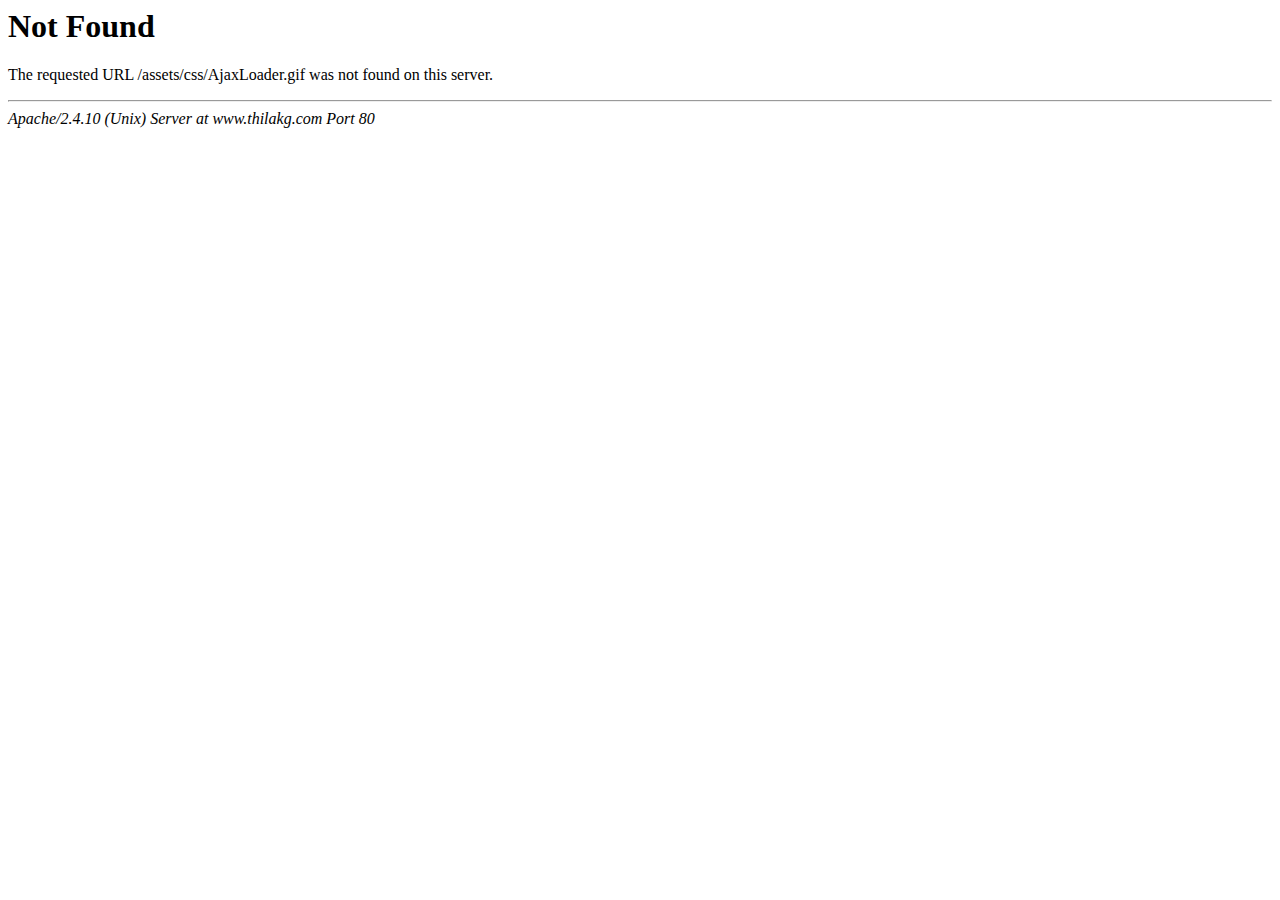
<file: assets/css/AjaxLoader.html>
<!DOCTYPE HTML PUBLIC "-//IETF//DTD HTML 2.0//EN">
<html><head>
<title>404 Not Found</title>
</head><body>
<h1>Not Found</h1>
<p>The requested URL /assets/css/AjaxLoader.gif was not found on this server.</p>
<hr>
<address>Apache/2.4.10 (Unix) Server at www.thilakg.com Port 80</address>
</body></html>
</file>
